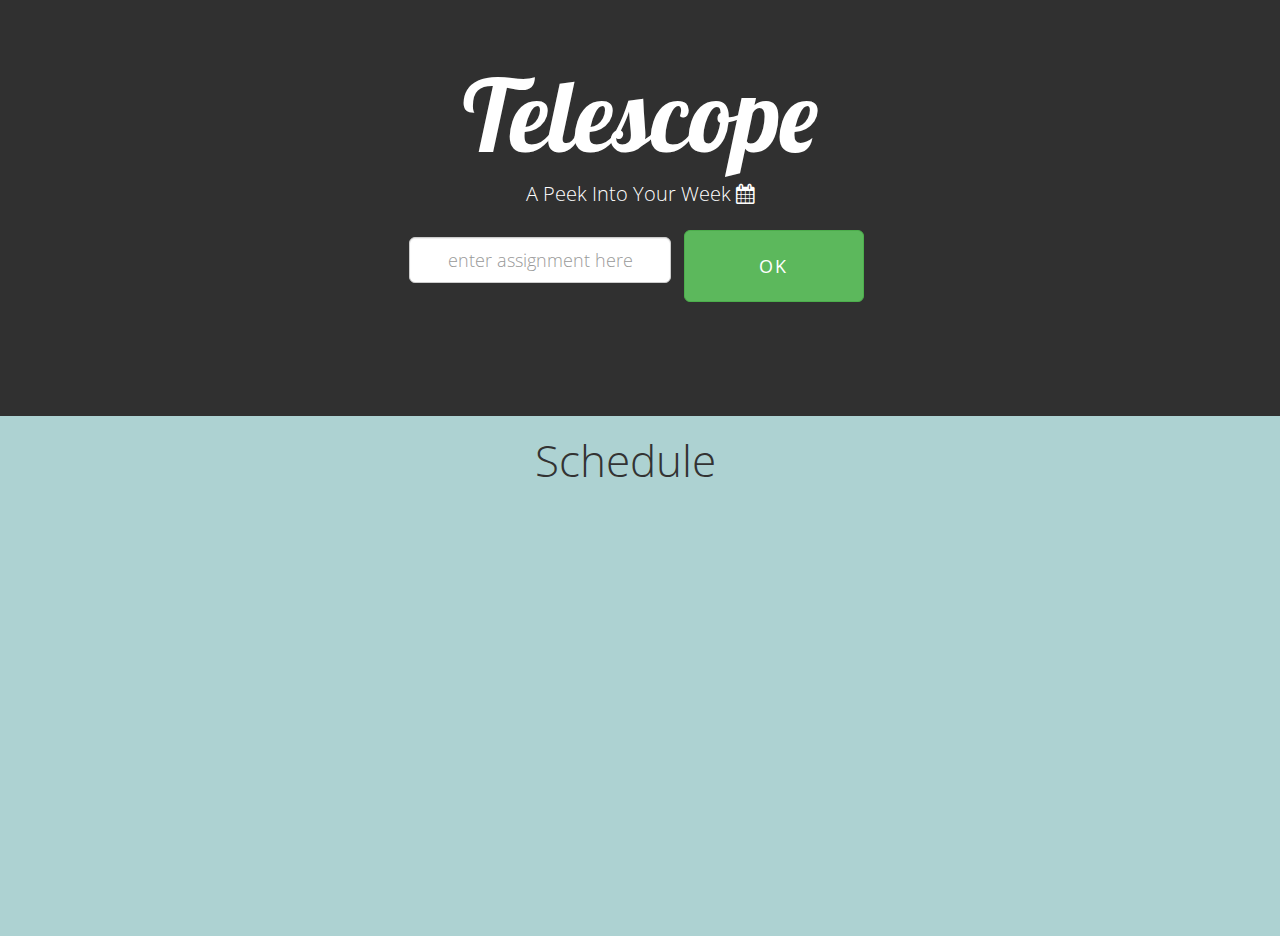
<file: index.html>
<!DOCTYPE html>
<head>
    <title>Telescope</title>

    <meta http-equiv="Content-Type" content="text/html"; charset="UTF-8">
    <script language="javascript" src="angular.min.js"></script>
    <script src="exam.js"></script>
    <script src="https://ajax.googleapis.com/ajax/libs/jquery/1.12.0/jquery.min.js"></script>

    <meta charset="utf-8">
    <meta http-equiv="X-UA-Compatible" content="IE=edge">
    <meta name="viewport" content="width=device-width, initial-scale=1">
    <meta name="description" content="">
    <meta name="author" content="">
    <link href="css/bootstrap.min.css" rel="stylesheet">
    <link href="font-awesome/css/font-awesome.min.css" rel="stylesheet">
    <link href="styles.css" rel="stylesheet">
    <link href='https://fonts.googleapis.com/css?family=Open+Sans:300,400,600,700' rel='stylesheet' type='text/css'>
    <link href='https://fonts.googleapis.com/css?family=Lobster' rel='stylesheet' type='text/css'>

    <script>
        $(document).ready(function(){
            $("#btn2").click(function(){
                var v = $("input").val();
                $(".row").append('<div class="col-md-12"><div class="project-icon"><p id="schedule">' + v + '</p></div><button class="fill">View More</button></div>');

                /* tweet out the assignment :) */
                if (v.length < 140)
                {
                    var tweet = 'http://twitter.com/home?status=' +encodeURIComponent(v);
                    window.open(tweet,'_blank');
                }
            });
        });
    </script>


</script>

</head>


<body>
    <header>

        <h1>Telescope</h1>

        <div class="one">
            <form class="form-inline" onsubmit="return false;">
                <p>A Peek Into Your Week <i class="fa fa-calendar" aria-hidden="true"></i></p>
                <input id="steam-id" class="form-control input-lg" type="text" placeholder="enter assignment here" />
                <button class="btn btn-success btn-lg" id="btn2" type="submit" onclick="OKButtonClicked()">OK</button>
            </form>

            <br /><br /><br /><br />
        </div>

        <div id="item">
           <div class="row">
                <h2>Schedule</h2>
            </div>
        </div>

    </header>

</body>

</html>
</file>
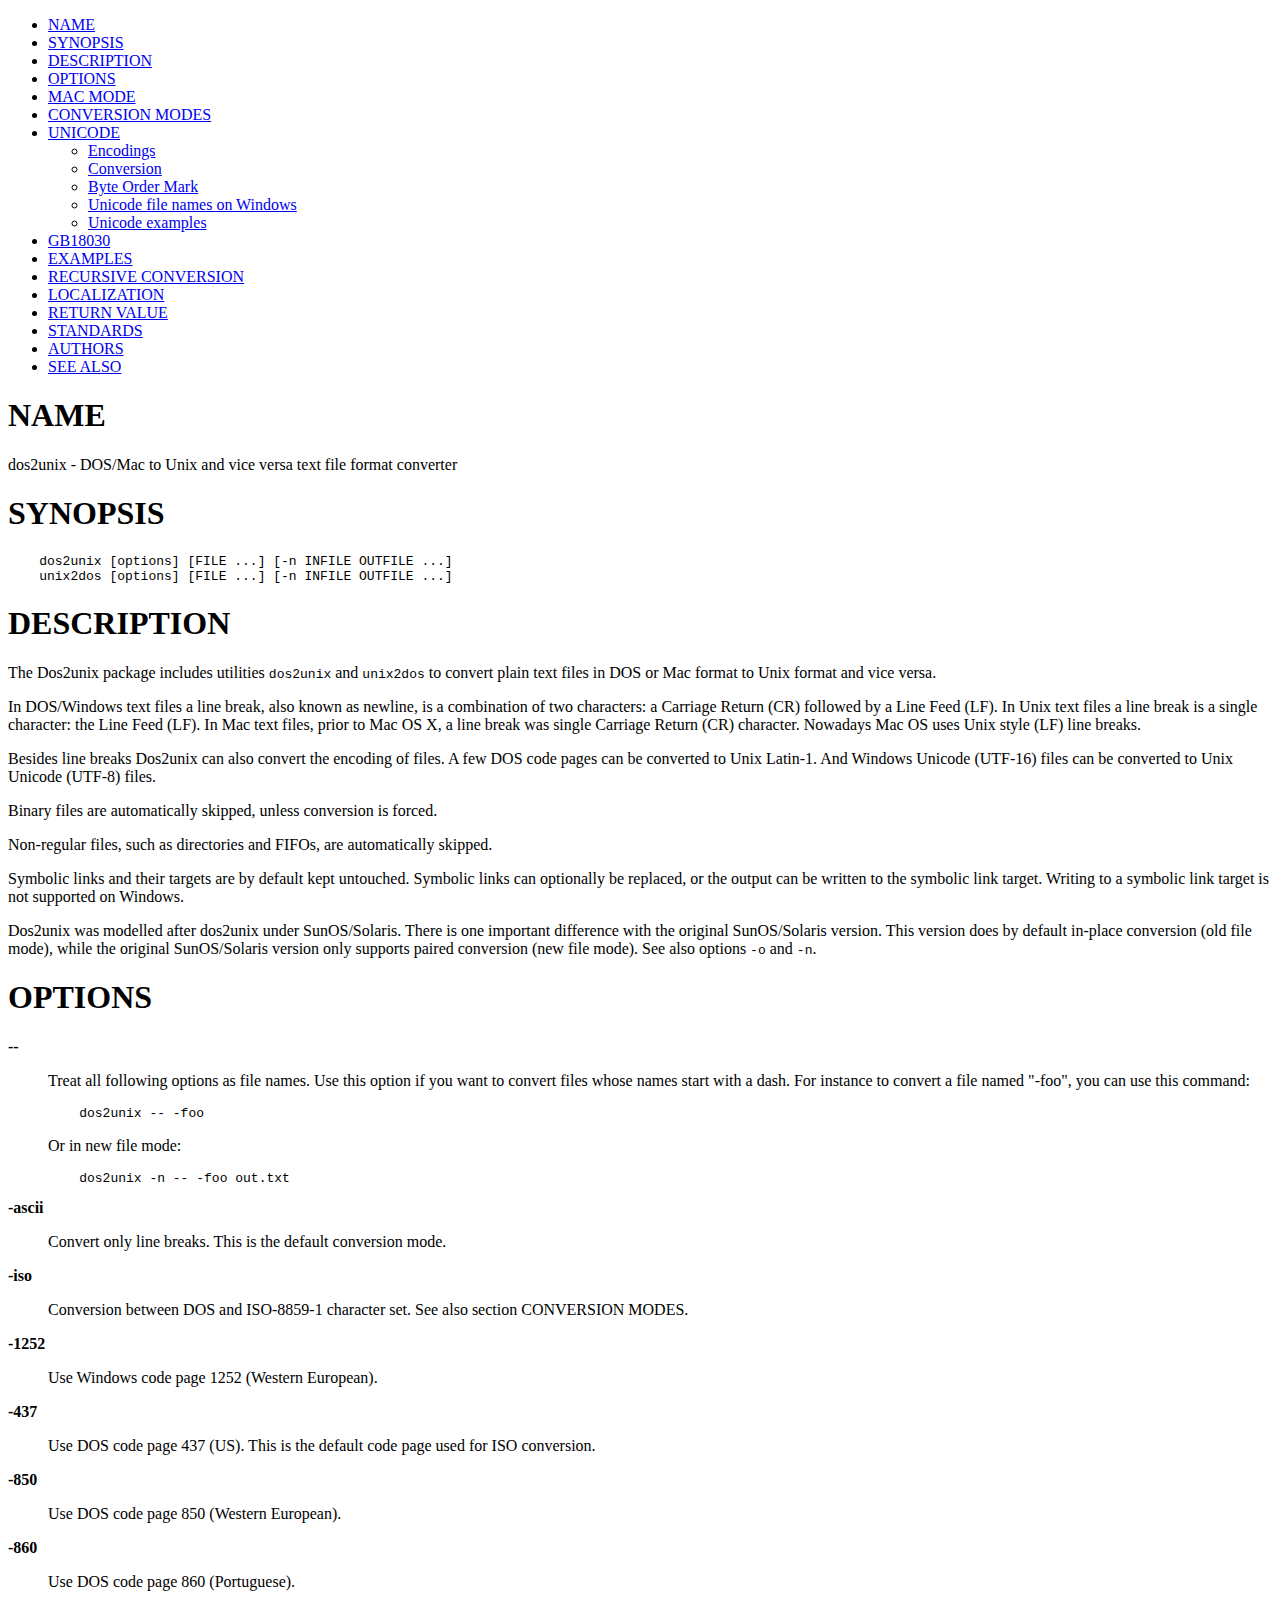
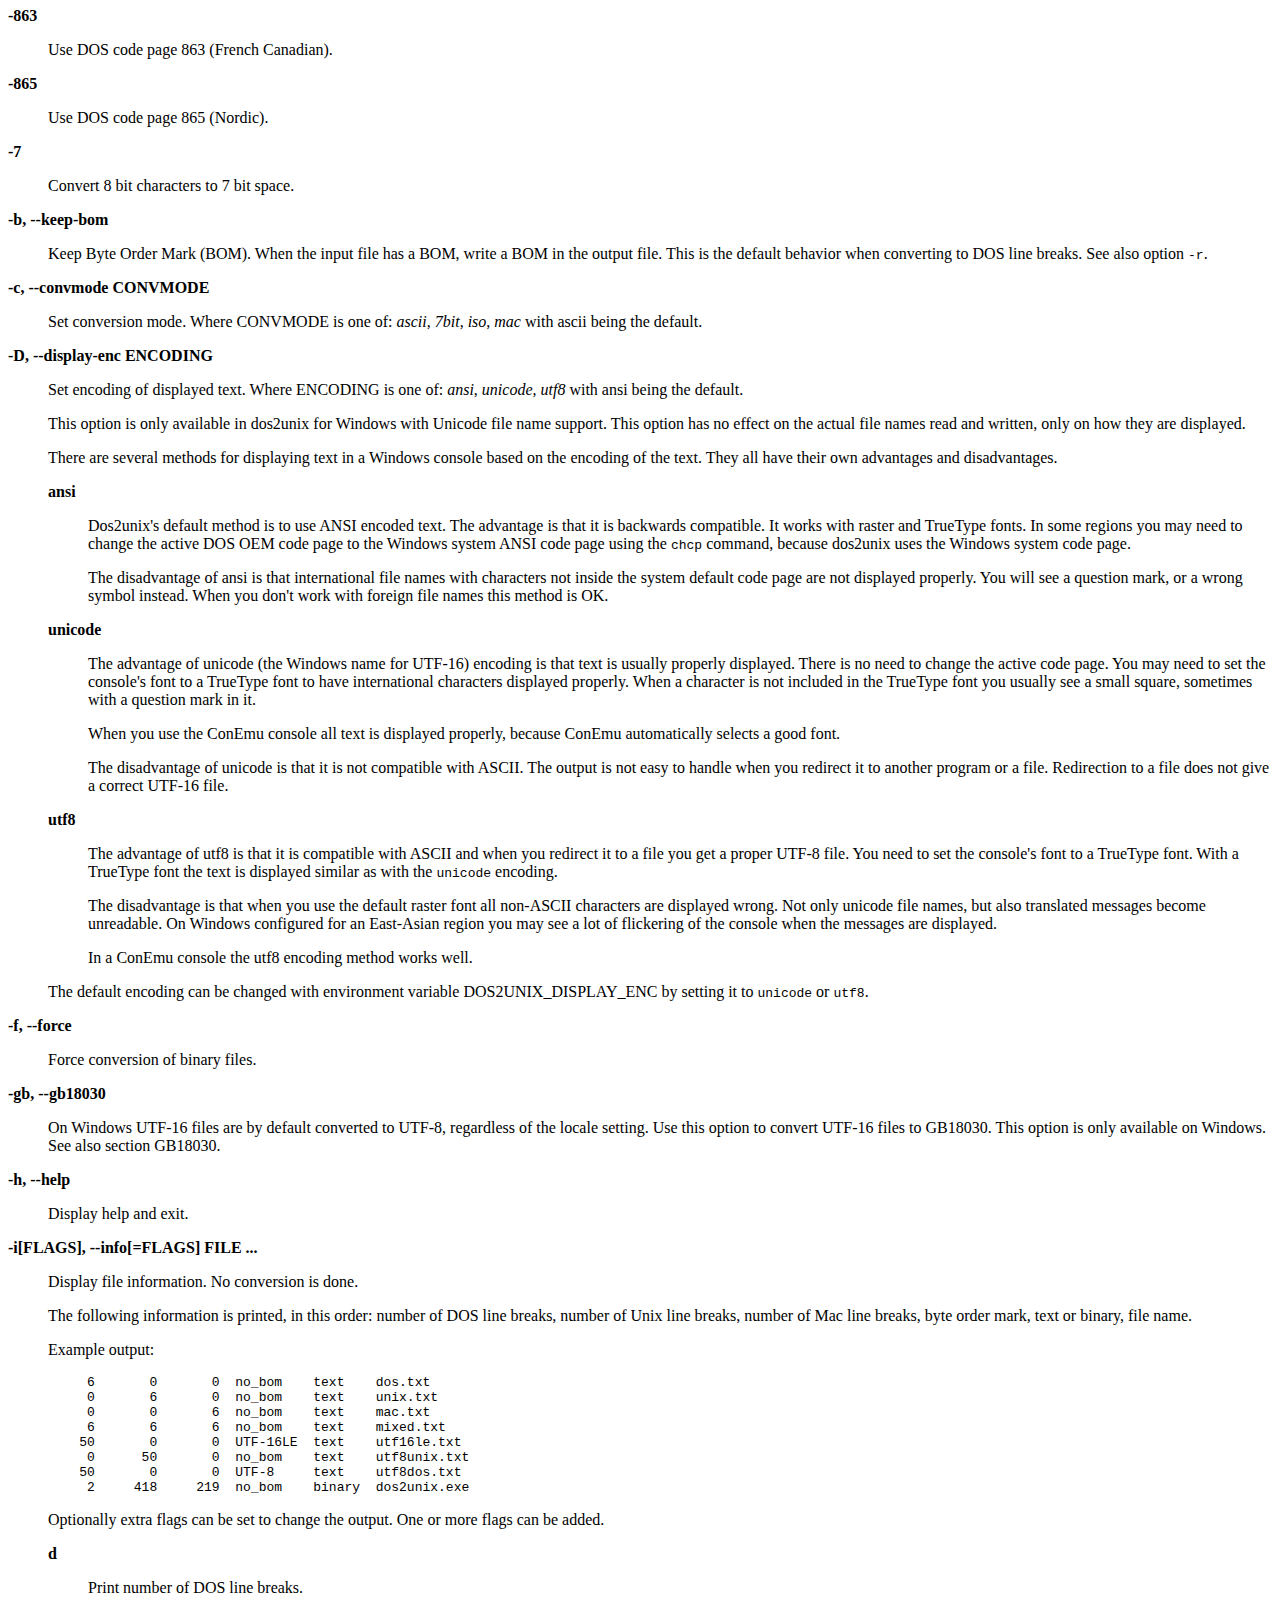
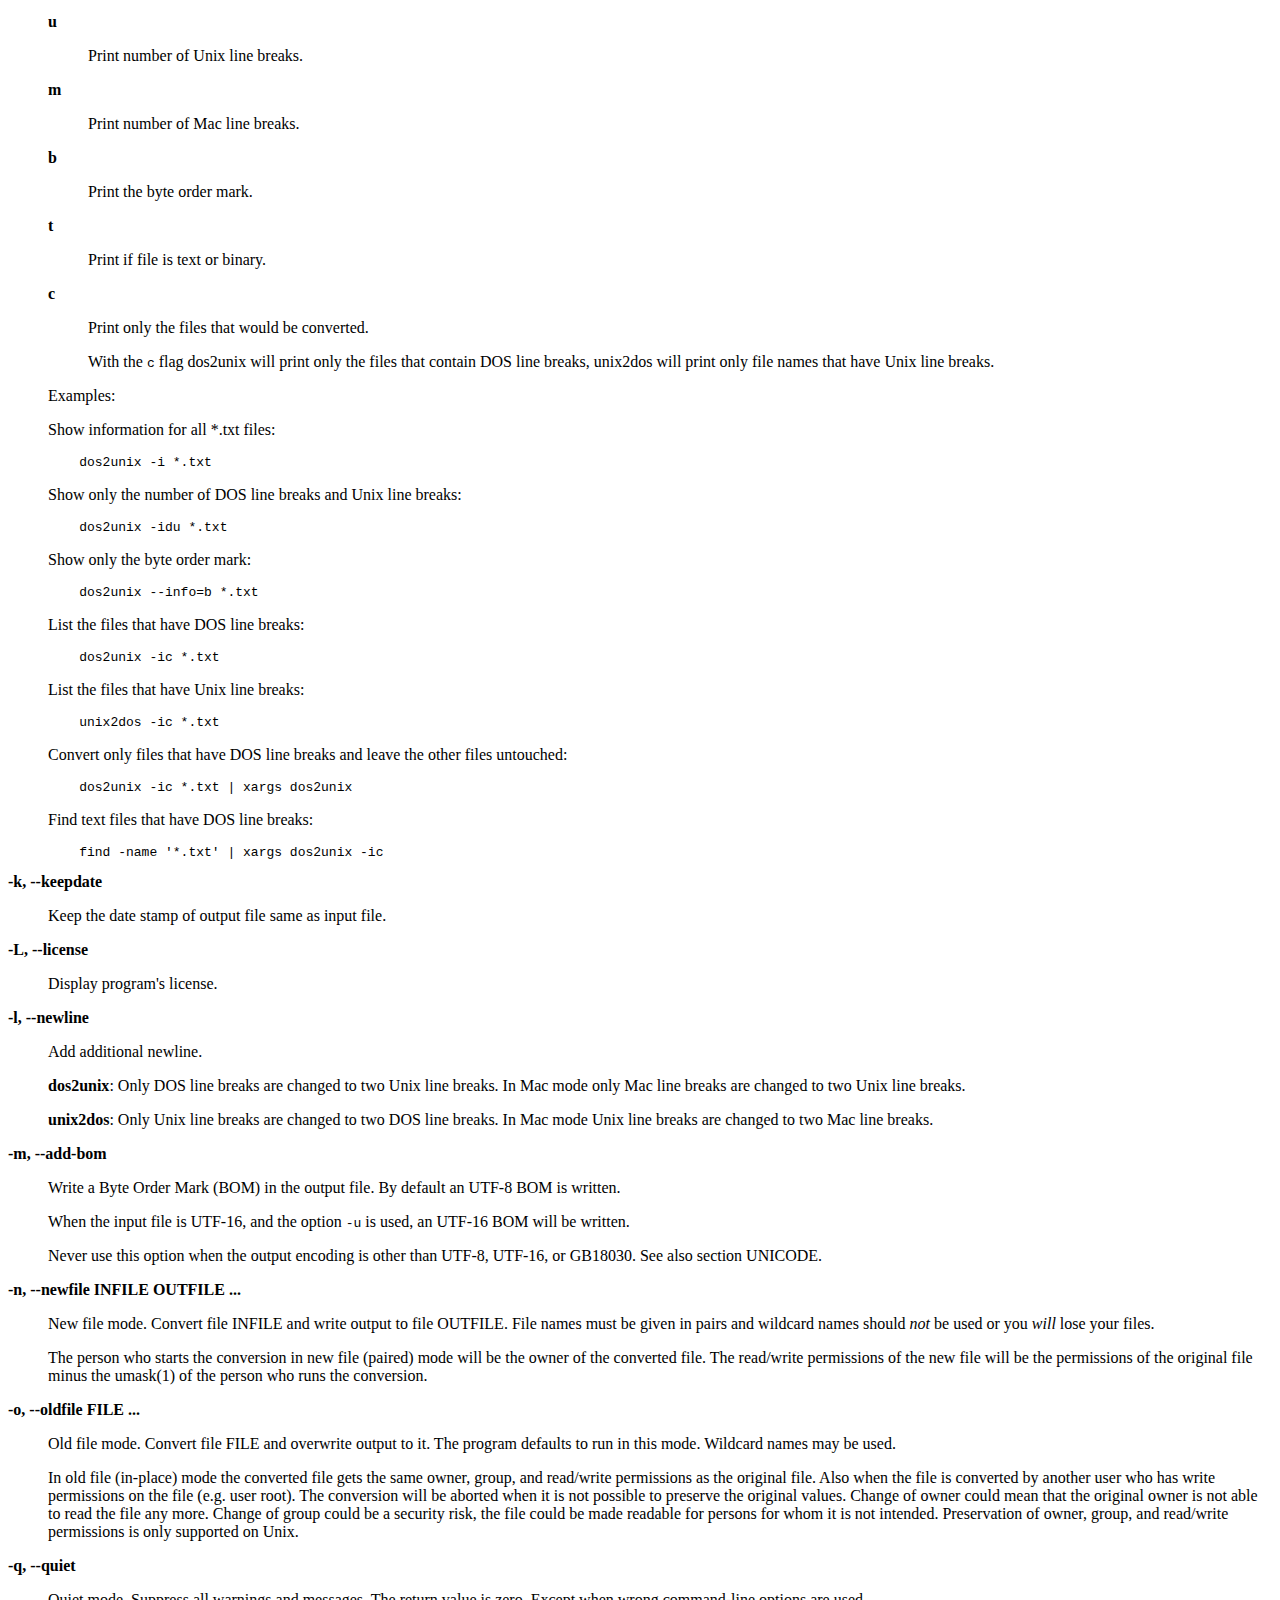
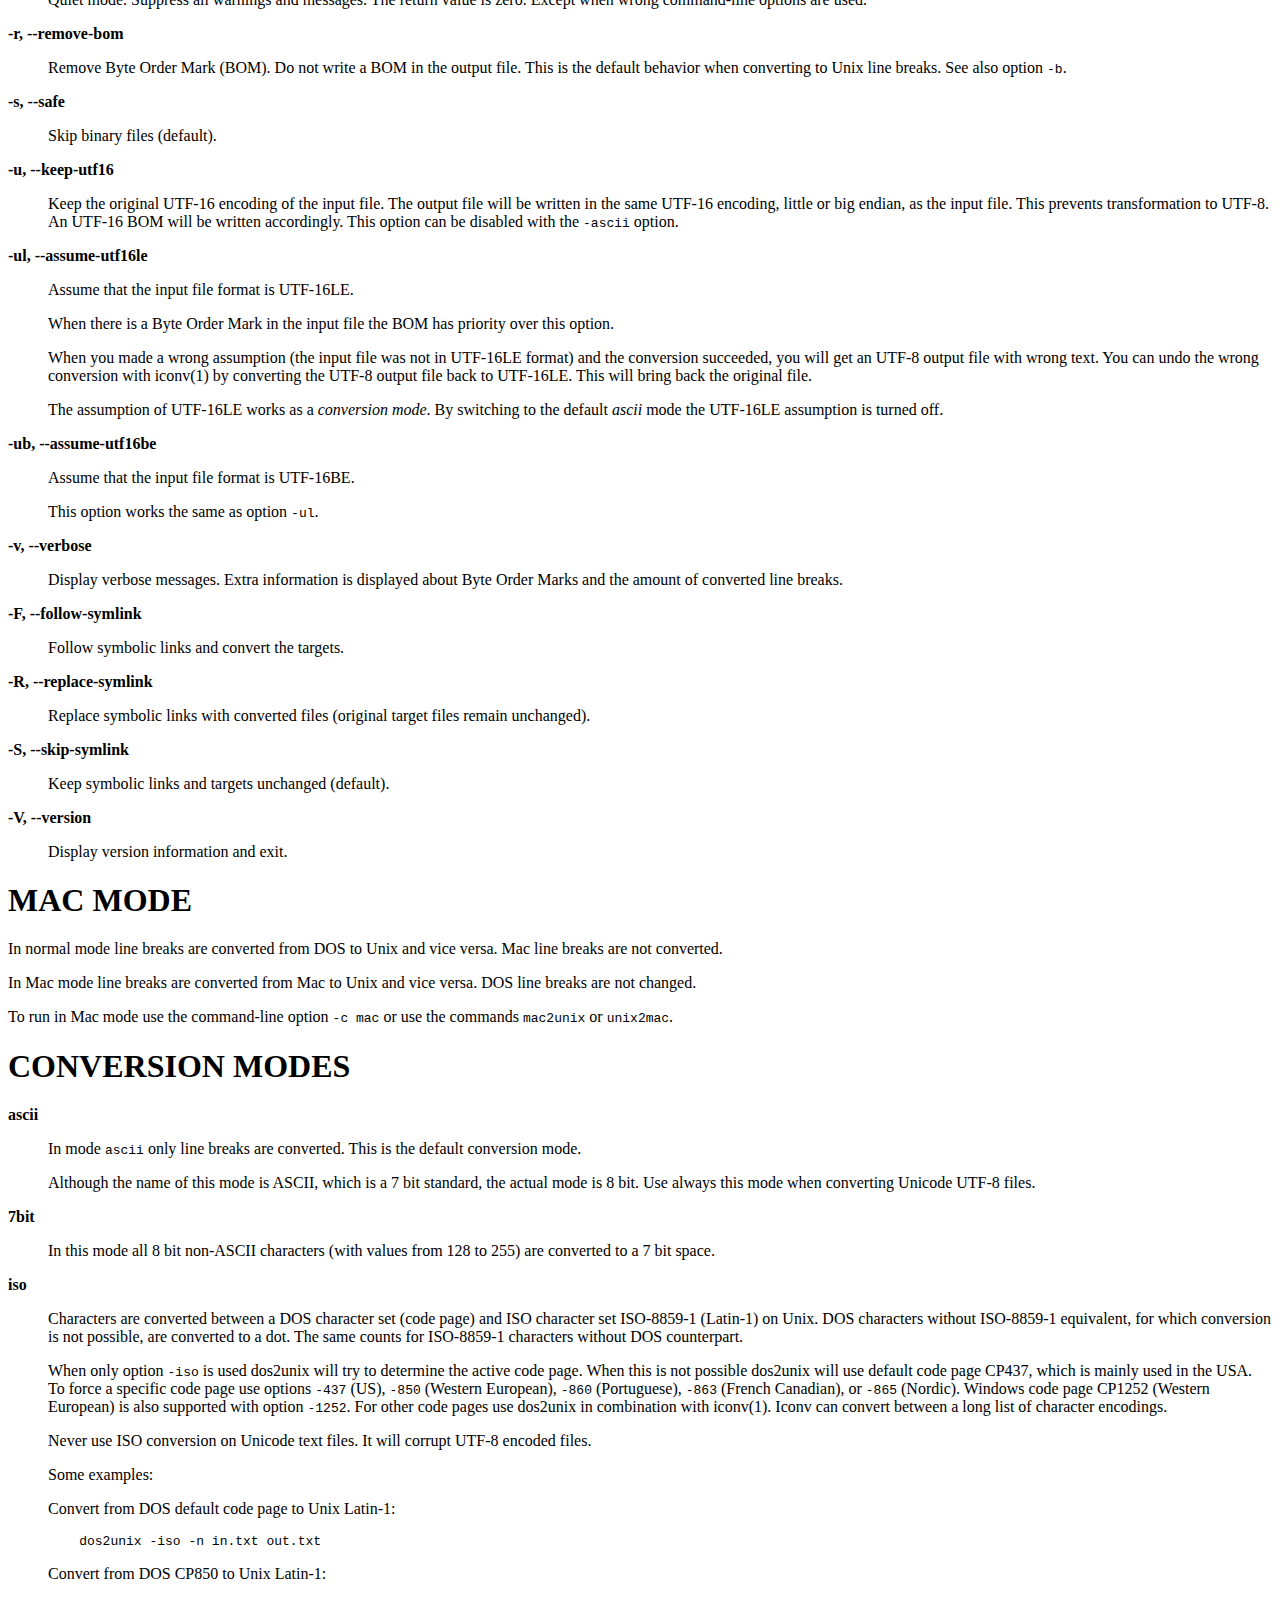
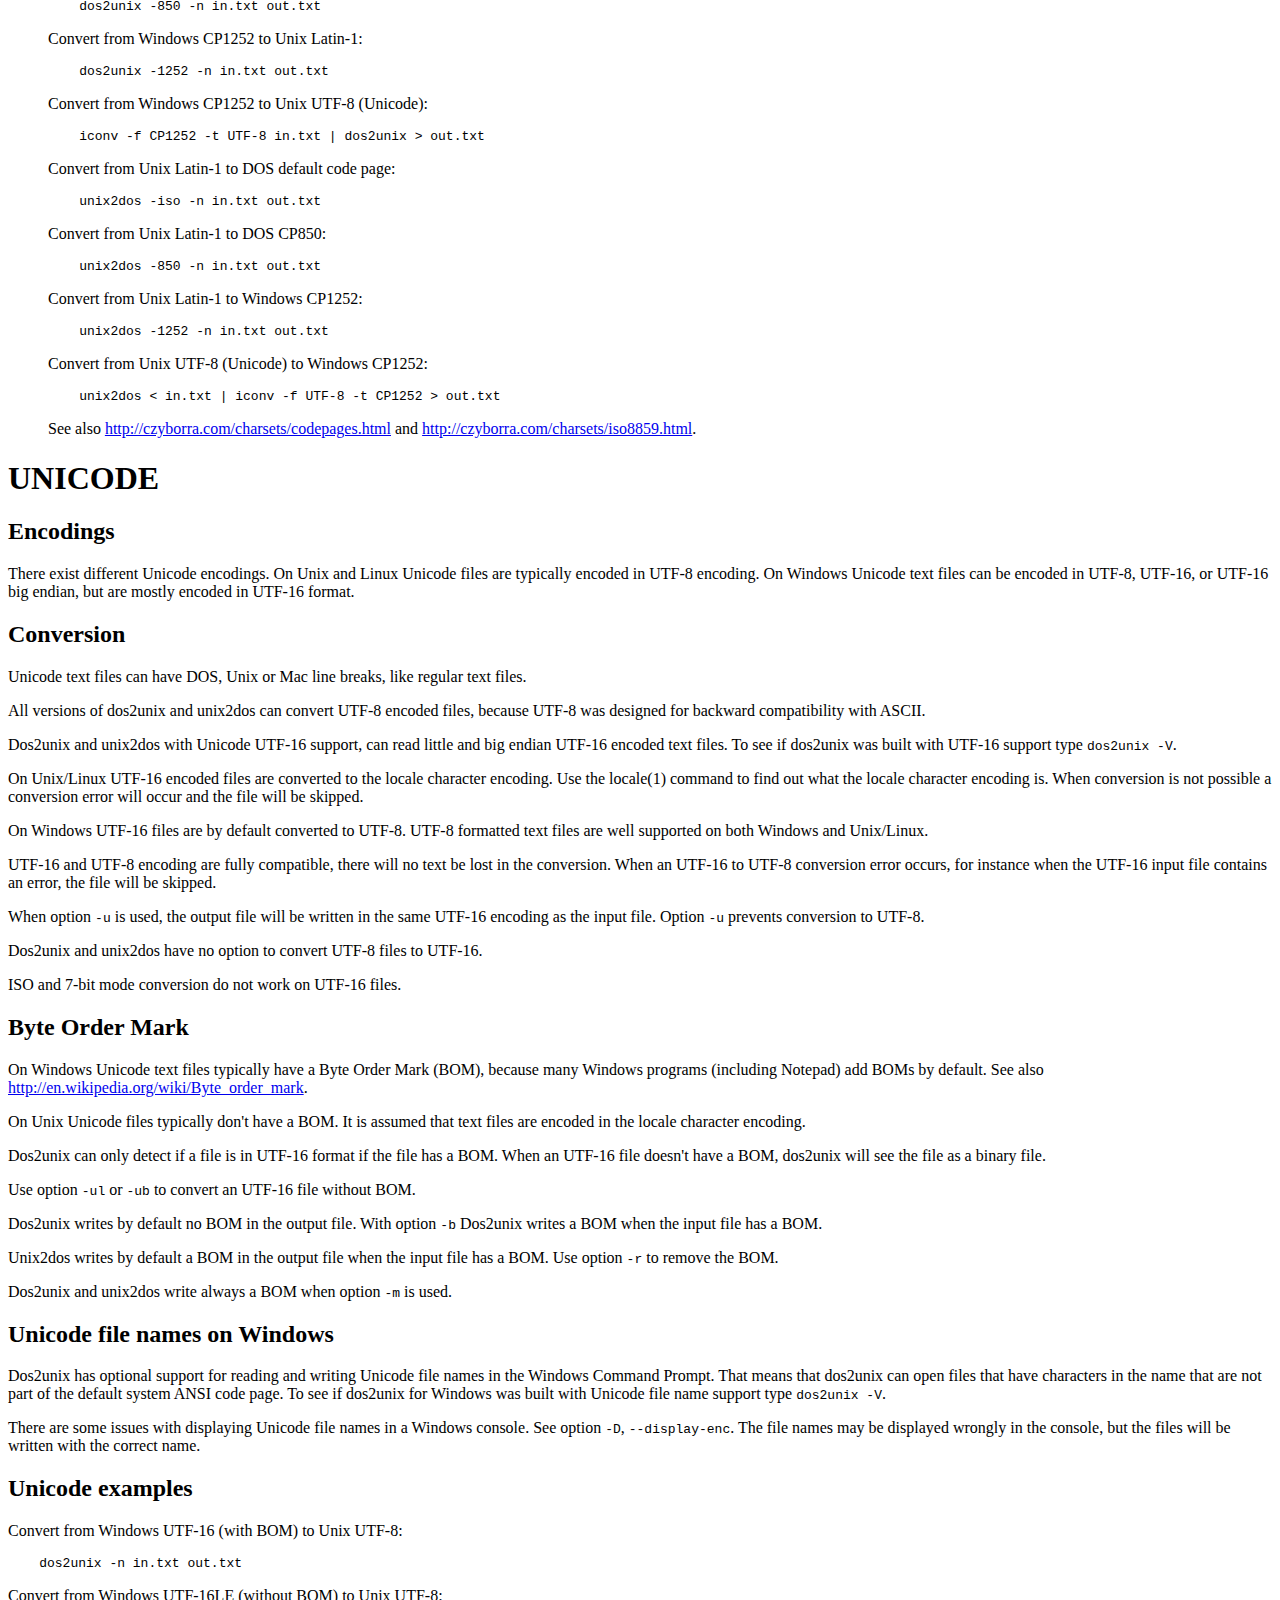
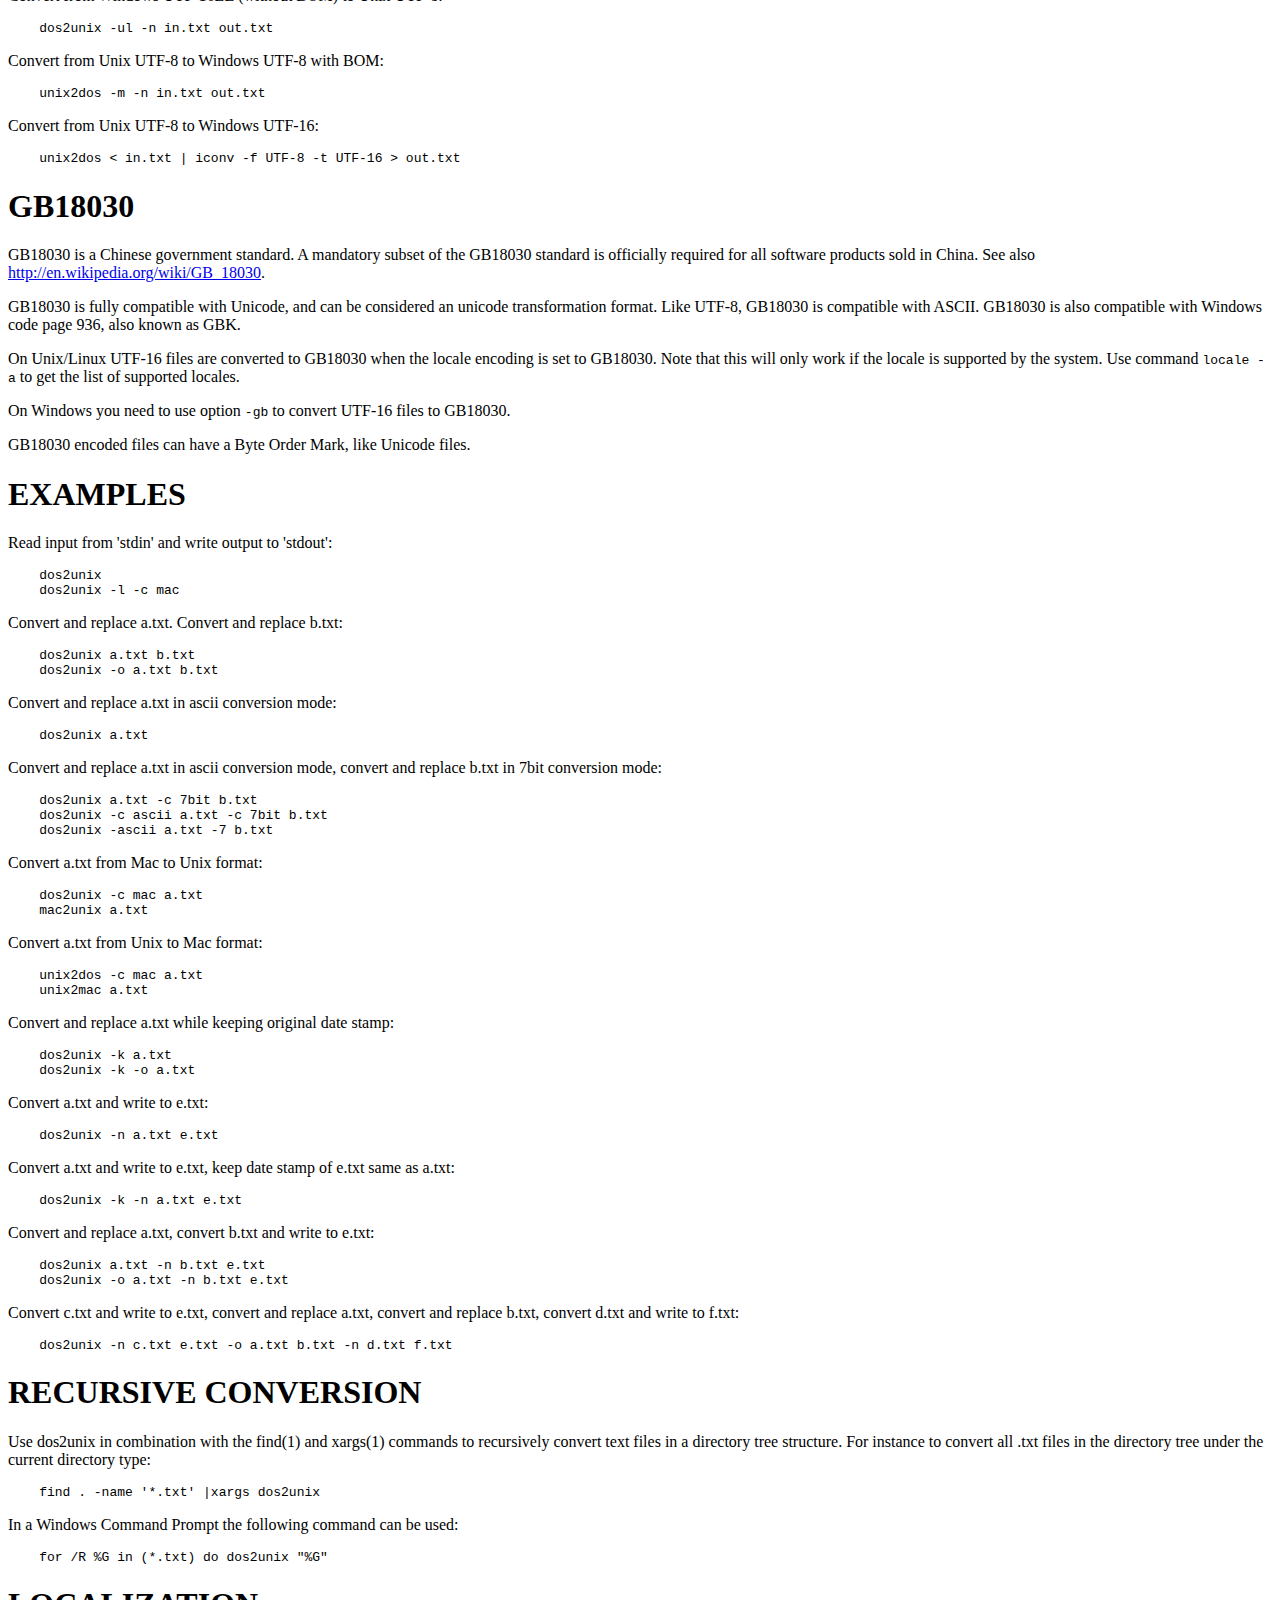
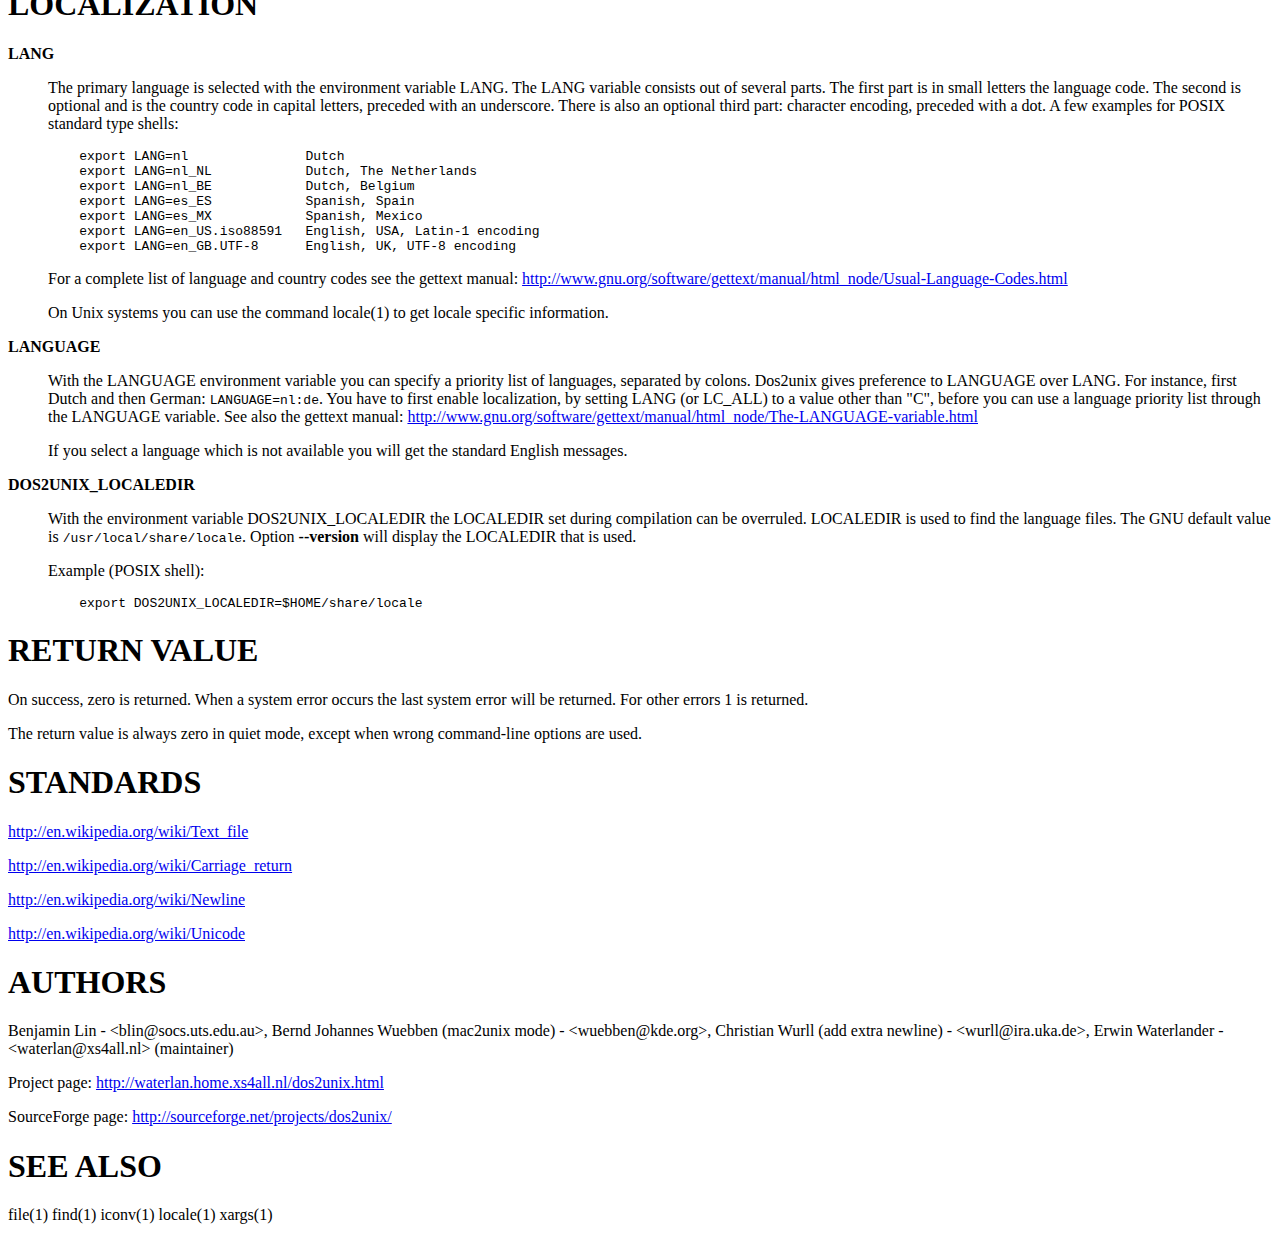
<file: usr/share/doc/dos2unix/dos2unix.htm>
<?xml version="1.0" ?>
<!DOCTYPE html PUBLIC "-//W3C//DTD XHTML 1.0 Strict//EN" "http://www.w3.org/TR/xhtml1/DTD/xhtml1-strict.dtd">
<html xmlns="http://www.w3.org/1999/xhtml">
<head>
<title>dos2unix 7.3.2 - DOS/MAC to UNIX and vice versa text file format converter</title>
<meta http-equiv="content-type" content="text/html; charset=utf-8" />
<link rev="made" href="mailto:ASSI@cygwin.nonet" />
</head>

<body>



<ul id="index">
  <li><a href="#NAME">NAME</a></li>
  <li><a href="#SYNOPSIS">SYNOPSIS</a></li>
  <li><a href="#DESCRIPTION">DESCRIPTION</a></li>
  <li><a href="#OPTIONS">OPTIONS</a></li>
  <li><a href="#MAC-MODE">MAC MODE</a></li>
  <li><a href="#CONVERSION-MODES">CONVERSION MODES</a></li>
  <li><a href="#UNICODE">UNICODE</a>
    <ul>
      <li><a href="#Encodings">Encodings</a></li>
      <li><a href="#Conversion">Conversion</a></li>
      <li><a href="#Byte-Order-Mark">Byte Order Mark</a></li>
      <li><a href="#Unicode-file-names-on-Windows">Unicode file names on Windows</a></li>
      <li><a href="#Unicode-examples">Unicode examples</a></li>
    </ul>
  </li>
  <li><a href="#GB18030">GB18030</a></li>
  <li><a href="#EXAMPLES">EXAMPLES</a></li>
  <li><a href="#RECURSIVE-CONVERSION">RECURSIVE CONVERSION</a></li>
  <li><a href="#LOCALIZATION">LOCALIZATION</a></li>
  <li><a href="#RETURN-VALUE">RETURN VALUE</a></li>
  <li><a href="#STANDARDS">STANDARDS</a></li>
  <li><a href="#AUTHORS">AUTHORS</a></li>
  <li><a href="#SEE-ALSO">SEE ALSO</a></li>
</ul>

<h1 id="NAME">NAME</h1>

<p>dos2unix - DOS/Mac to Unix and vice versa text file format converter</p>

<h1 id="SYNOPSIS">SYNOPSIS</h1>

<pre><code>    dos2unix [options] [FILE ...] [-n INFILE OUTFILE ...]
    unix2dos [options] [FILE ...] [-n INFILE OUTFILE ...]</code></pre>

<h1 id="DESCRIPTION">DESCRIPTION</h1>

<p>The Dos2unix package includes utilities <code>dos2unix</code> and <code>unix2dos</code> to convert plain text files in DOS or Mac format to Unix format and vice versa.</p>

<p>In DOS/Windows text files a line break, also known as newline, is a combination of two characters: a Carriage Return (CR) followed by a Line Feed (LF). In Unix text files a line break is a single character: the Line Feed (LF). In Mac text files, prior to Mac OS X, a line break was single Carriage Return (CR) character. Nowadays Mac OS uses Unix style (LF) line breaks.</p>

<p>Besides line breaks Dos2unix can also convert the encoding of files. A few DOS code pages can be converted to Unix Latin-1. And Windows Unicode (UTF-16) files can be converted to Unix Unicode (UTF-8) files.</p>

<p>Binary files are automatically skipped, unless conversion is forced.</p>

<p>Non-regular files, such as directories and FIFOs, are automatically skipped.</p>

<p>Symbolic links and their targets are by default kept untouched. Symbolic links can optionally be replaced, or the output can be written to the symbolic link target. Writing to a symbolic link target is not supported on Windows.</p>

<p>Dos2unix was modelled after dos2unix under SunOS/Solaris. There is one important difference with the original SunOS/Solaris version. This version does by default in-place conversion (old file mode), while the original SunOS/Solaris version only supports paired conversion (new file mode). See also options <code>-o</code> and <code>-n</code>.</p>

<h1 id="OPTIONS">OPTIONS</h1>

<dl>

<dt id="pod"><b>--</b></dt>
<dd>

<p>Treat all following options as file names. Use this option if you want to convert files whose names start with a dash. For instance to convert a file named &quot;-foo&quot;, you can use this command:</p>

<pre><code>    dos2unix -- -foo</code></pre>

<p>Or in new file mode:</p>

<pre><code>    dos2unix -n -- -foo out.txt</code></pre>

</dd>
<dt id="ascii"><b>-ascii</b></dt>
<dd>

<p>Convert only line breaks. This is the default conversion mode.</p>

</dd>
<dt id="iso"><b>-iso</b></dt>
<dd>

<p>Conversion between DOS and ISO-8859-1 character set. See also section CONVERSION MODES.</p>

</dd>
<dt id="pod-1252"><b>-1252</b></dt>
<dd>

<p>Use Windows code page 1252 (Western European).</p>

</dd>
<dt id="pod-437"><b>-437</b></dt>
<dd>

<p>Use DOS code page 437 (US). This is the default code page used for ISO conversion.</p>

</dd>
<dt id="pod-850"><b>-850</b></dt>
<dd>

<p>Use DOS code page 850 (Western European).</p>

</dd>
<dt id="pod-860"><b>-860</b></dt>
<dd>

<p>Use DOS code page 860 (Portuguese).</p>

</dd>
<dt id="pod-863"><b>-863</b></dt>
<dd>

<p>Use DOS code page 863 (French Canadian).</p>

</dd>
<dt id="pod-865"><b>-865</b></dt>
<dd>

<p>Use DOS code page 865 (Nordic).</p>

</dd>
<dt id="pod-7"><b>-7</b></dt>
<dd>

<p>Convert 8 bit characters to 7 bit space.</p>

</dd>
<dt id="b---keep-bom"><b>-b, --keep-bom</b></dt>
<dd>

<p>Keep Byte Order Mark (BOM). When the input file has a BOM, write a BOM in the output file. This is the default behavior when converting to DOS line breaks. See also option <code>-r</code>.</p>

</dd>
<dt id="c---convmode-CONVMODE"><b>-c, --convmode CONVMODE</b></dt>
<dd>

<p>Set conversion mode. Where CONVMODE is one of: <i>ascii</i>, <i>7bit</i>, <i>iso</i>, <i>mac</i> with ascii being the default.</p>

</dd>
<dt id="D---display-enc-ENCODING"><b>-D, --display-enc ENCODING</b></dt>
<dd>

<p>Set encoding of displayed text. Where ENCODING is one of: <i>ansi</i>, <i>unicode</i>, <i>utf8</i> with ansi being the default.</p>

<p>This option is only available in dos2unix for Windows with Unicode file name support. This option has no effect on the actual file names read and written, only on how they are displayed.</p>

<p>There are several methods for displaying text in a Windows console based on the encoding of the text. They all have their own advantages and disadvantages.</p>

<dl>

<dt id="ansi"><b>ansi</b></dt>
<dd>

<p>Dos2unix&#39;s default method is to use ANSI encoded text. The advantage is that it is backwards compatible. It works with raster and TrueType fonts. In some regions you may need to change the active DOS OEM code page to the Windows system ANSI code page using the <code>chcp</code> command, because dos2unix uses the Windows system code page.</p>

<p>The disadvantage of ansi is that international file names with characters not inside the system default code page are not displayed properly. You will see a question mark, or a wrong symbol instead. When you don&#39;t work with foreign file names this method is OK.</p>

</dd>
<dt id="unicode"><b>unicode</b></dt>
<dd>

<p>The advantage of unicode (the Windows name for UTF-16) encoding is that text is usually properly displayed. There is no need to change the active code page. You may need to set the console&#39;s font to a TrueType font to have international characters displayed properly. When a character is not included in the TrueType font you usually see a small square, sometimes with a question mark in it.</p>

<p>When you use the ConEmu console all text is displayed properly, because ConEmu automatically selects a good font.</p>

<p>The disadvantage of unicode is that it is not compatible with ASCII. The output is not easy to handle when you redirect it to another program or a file. Redirection to a file does not give a correct UTF-16 file.</p>

</dd>
<dt id="utf8"><b>utf8</b></dt>
<dd>

<p>The advantage of utf8 is that it is compatible with ASCII and when you redirect it to a file you get a proper UTF-8 file. You need to set the console&#39;s font to a TrueType font. With a TrueType font the text is displayed similar as with the <code>unicode</code> encoding.</p>

<p>The disadvantage is that when you use the default raster font all non-ASCII characters are displayed wrong. Not only unicode file names, but also translated messages become unreadable. On Windows configured for an East-Asian region you may see a lot of flickering of the console when the messages are displayed.</p>

<p>In a ConEmu console the utf8 encoding method works well.</p>

</dd>
</dl>

<p>The default encoding can be changed with environment variable DOS2UNIX_DISPLAY_ENC by setting it to <code>unicode</code> or <code>utf8</code>.</p>

</dd>
<dt id="f---force"><b>-f, --force</b></dt>
<dd>

<p>Force conversion of binary files.</p>

</dd>
<dt id="gb---gb18030"><b>-gb, --gb18030</b></dt>
<dd>

<p>On Windows UTF-16 files are by default converted to UTF-8, regardless of the locale setting. Use this option to convert UTF-16 files to GB18030. This option is only available on Windows. See also section GB18030.</p>

</dd>
<dt id="h---help"><b>-h, --help</b></dt>
<dd>

<p>Display help and exit.</p>

</dd>
<dt id="i-FLAGS---info-FLAGS-FILE"><b>-i[FLAGS], --info[=FLAGS] FILE ...</b></dt>
<dd>

<p>Display file information. No conversion is done.</p>

<p>The following information is printed, in this order: number of DOS line breaks, number of Unix line breaks, number of Mac line breaks, byte order mark, text or binary, file name.</p>

<p>Example output:</p>

<pre><code>     6       0       0  no_bom    text    dos.txt
     0       6       0  no_bom    text    unix.txt
     0       0       6  no_bom    text    mac.txt
     6       6       6  no_bom    text    mixed.txt
    50       0       0  UTF-16LE  text    utf16le.txt
     0      50       0  no_bom    text    utf8unix.txt
    50       0       0  UTF-8     text    utf8dos.txt
     2     418     219  no_bom    binary  dos2unix.exe</code></pre>

<p>Optionally extra flags can be set to change the output. One or more flags can be added.</p>

<dl>

<dt id="d"><b>d</b></dt>
<dd>

<p>Print number of DOS line breaks.</p>

</dd>
<dt id="u"><b>u</b></dt>
<dd>

<p>Print number of Unix line breaks.</p>

</dd>
<dt id="m"><b>m</b></dt>
<dd>

<p>Print number of Mac line breaks.</p>

</dd>
<dt id="b"><b>b</b></dt>
<dd>

<p>Print the byte order mark.</p>

</dd>
<dt id="t"><b>t</b></dt>
<dd>

<p>Print if file is text or binary.</p>

</dd>
<dt id="c"><b>c</b></dt>
<dd>

<p>Print only the files that would be converted.</p>

<p>With the <code>c</code> flag dos2unix will print only the files that contain DOS line breaks, unix2dos will print only file names that have Unix line breaks.</p>

</dd>
</dl>

<p>Examples:</p>

<p>Show information for all *.txt files:</p>

<pre><code>    dos2unix -i *.txt</code></pre>

<p>Show only the number of DOS line breaks and Unix line breaks:</p>

<pre><code>    dos2unix -idu *.txt</code></pre>

<p>Show only the byte order mark:</p>

<pre><code>    dos2unix --info=b *.txt</code></pre>

<p>List the files that have DOS line breaks:</p>

<pre><code>    dos2unix -ic *.txt</code></pre>

<p>List the files that have Unix line breaks:</p>

<pre><code>    unix2dos -ic *.txt</code></pre>

<p>Convert only files that have DOS line breaks and leave the other files untouched:</p>

<pre><code>    dos2unix -ic *.txt | xargs dos2unix</code></pre>

<p>Find text files that have DOS line breaks:</p>

<pre><code>    find -name &#39;*.txt&#39; | xargs dos2unix -ic</code></pre>

</dd>
<dt id="k---keepdate"><b>-k, --keepdate</b></dt>
<dd>

<p>Keep the date stamp of output file same as input file.</p>

</dd>
<dt id="L---license"><b>-L, --license</b></dt>
<dd>

<p>Display program&#39;s license.</p>

</dd>
<dt id="l---newline"><b>-l, --newline</b></dt>
<dd>

<p>Add additional newline.</p>

<p><b>dos2unix</b>: Only DOS line breaks are changed to two Unix line breaks. In Mac mode only Mac line breaks are changed to two Unix line breaks.</p>

<p><b>unix2dos</b>: Only Unix line breaks are changed to two DOS line breaks. In Mac mode Unix line breaks are changed to two Mac line breaks.</p>

</dd>
<dt id="m---add-bom"><b>-m, --add-bom</b></dt>
<dd>

<p>Write a Byte Order Mark (BOM) in the output file. By default an UTF-8 BOM is written.</p>

<p>When the input file is UTF-16, and the option <code>-u</code> is used, an UTF-16 BOM will be written.</p>

<p>Never use this option when the output encoding is other than UTF-8, UTF-16, or GB18030. See also section UNICODE.</p>

</dd>
<dt id="n---newfile-INFILE-OUTFILE"><b>-n, --newfile INFILE OUTFILE ...</b></dt>
<dd>

<p>New file mode. Convert file INFILE and write output to file OUTFILE. File names must be given in pairs and wildcard names should <i>not</i> be used or you <i>will</i> lose your files.</p>

<p>The person who starts the conversion in new file (paired) mode will be the owner of the converted file. The read/write permissions of the new file will be the permissions of the original file minus the umask(1) of the person who runs the conversion.</p>

</dd>
<dt id="o---oldfile-FILE"><b>-o, --oldfile FILE ...</b></dt>
<dd>

<p>Old file mode. Convert file FILE and overwrite output to it. The program defaults to run in this mode. Wildcard names may be used.</p>

<p>In old file (in-place) mode the converted file gets the same owner, group, and read/write permissions as the original file. Also when the file is converted by another user who has write permissions on the file (e.g. user root). The conversion will be aborted when it is not possible to preserve the original values. Change of owner could mean that the original owner is not able to read the file any more. Change of group could be a security risk, the file could be made readable for persons for whom it is not intended. Preservation of owner, group, and read/write permissions is only supported on Unix.</p>

</dd>
<dt id="q---quiet"><b>-q, --quiet</b></dt>
<dd>

<p>Quiet mode. Suppress all warnings and messages. The return value is zero. Except when wrong command-line options are used.</p>

</dd>
<dt id="r---remove-bom"><b>-r, --remove-bom</b></dt>
<dd>

<p>Remove Byte Order Mark (BOM). Do not write a BOM in the output file. This is the default behavior when converting to Unix line breaks. See also option <code>-b</code>.</p>

</dd>
<dt id="s---safe"><b>-s, --safe</b></dt>
<dd>

<p>Skip binary files (default).</p>

</dd>
<dt id="u---keep-utf16"><b>-u, --keep-utf16</b></dt>
<dd>

<p>Keep the original UTF-16 encoding of the input file. The output file will be written in the same UTF-16 encoding, little or big endian, as the input file. This prevents transformation to UTF-8. An UTF-16 BOM will be written accordingly. This option can be disabled with the <code>-ascii</code> option.</p>

</dd>
<dt id="ul---assume-utf16le"><b>-ul, --assume-utf16le</b></dt>
<dd>

<p>Assume that the input file format is UTF-16LE.</p>

<p>When there is a Byte Order Mark in the input file the BOM has priority over this option.</p>

<p>When you made a wrong assumption (the input file was not in UTF-16LE format) and the conversion succeeded, you will get an UTF-8 output file with wrong text. You can undo the wrong conversion with iconv(1) by converting the UTF-8 output file back to UTF-16LE. This will bring back the original file.</p>

<p>The assumption of UTF-16LE works as a <i>conversion mode</i>. By switching to the default <i>ascii</i> mode the UTF-16LE assumption is turned off.</p>

</dd>
<dt id="ub---assume-utf16be"><b>-ub, --assume-utf16be</b></dt>
<dd>

<p>Assume that the input file format is UTF-16BE.</p>

<p>This option works the same as option <code>-ul</code>.</p>

</dd>
<dt id="v---verbose"><b>-v, --verbose</b></dt>
<dd>

<p>Display verbose messages. Extra information is displayed about Byte Order Marks and the amount of converted line breaks.</p>

</dd>
<dt id="F---follow-symlink"><b>-F, --follow-symlink</b></dt>
<dd>

<p>Follow symbolic links and convert the targets.</p>

</dd>
<dt id="R---replace-symlink"><b>-R, --replace-symlink</b></dt>
<dd>

<p>Replace symbolic links with converted files (original target files remain unchanged).</p>

</dd>
<dt id="S---skip-symlink"><b>-S, --skip-symlink</b></dt>
<dd>

<p>Keep symbolic links and targets unchanged (default).</p>

</dd>
<dt id="V---version"><b>-V, --version</b></dt>
<dd>

<p>Display version information and exit.</p>

</dd>
</dl>

<h1 id="MAC-MODE">MAC MODE</h1>

<p>In normal mode line breaks are converted from DOS to Unix and vice versa. Mac line breaks are not converted.</p>

<p>In Mac mode line breaks are converted from Mac to Unix and vice versa. DOS line breaks are not changed.</p>

<p>To run in Mac mode use the command-line option <code>-c mac</code> or use the commands <code>mac2unix</code> or <code>unix2mac</code>.</p>

<h1 id="CONVERSION-MODES">CONVERSION MODES</h1>

<dl>

<dt id="ascii1"><b>ascii</b></dt>
<dd>

<p>In mode <code>ascii</code> only line breaks are converted. This is the default conversion mode.</p>

<p>Although the name of this mode is ASCII, which is a 7 bit standard, the actual mode is 8 bit. Use always this mode when converting Unicode UTF-8 files.</p>

</dd>
<dt id="bit"><b>7bit</b></dt>
<dd>

<p>In this mode all 8 bit non-ASCII characters (with values from 128 to 255) are converted to a 7 bit space.</p>

</dd>
<dt id="iso1"><b>iso</b></dt>
<dd>

<p>Characters are converted between a DOS character set (code page) and ISO character set ISO-8859-1 (Latin-1) on Unix. DOS characters without ISO-8859-1 equivalent, for which conversion is not possible, are converted to a dot. The same counts for ISO-8859-1 characters without DOS counterpart.</p>

<p>When only option <code>-iso</code> is used dos2unix will try to determine the active code page. When this is not possible dos2unix will use default code page CP437, which is mainly used in the USA. To force a specific code page use options <code>-437</code> (US), <code>-850</code> (Western European), <code>-860</code> (Portuguese), <code>-863</code> (French Canadian), or <code>-865</code> (Nordic). Windows code page CP1252 (Western European) is also supported with option <code>-1252</code>. For other code pages use dos2unix in combination with iconv(1). Iconv can convert between a long list of character encodings.</p>

<p>Never use ISO conversion on Unicode text files. It will corrupt UTF-8 encoded files.</p>

<p>Some examples:</p>

<p>Convert from DOS default code page to Unix Latin-1:</p>

<pre><code>    dos2unix -iso -n in.txt out.txt</code></pre>

<p>Convert from DOS CP850 to Unix Latin-1:</p>

<pre><code>    dos2unix -850 -n in.txt out.txt</code></pre>

<p>Convert from Windows CP1252 to Unix Latin-1:</p>

<pre><code>    dos2unix -1252 -n in.txt out.txt</code></pre>

<p>Convert from Windows CP1252 to Unix UTF-8 (Unicode):</p>

<pre><code>    iconv -f CP1252 -t UTF-8 in.txt | dos2unix &gt; out.txt</code></pre>

<p>Convert from Unix Latin-1 to DOS default code page:</p>

<pre><code>    unix2dos -iso -n in.txt out.txt</code></pre>

<p>Convert from Unix Latin-1 to DOS CP850:</p>

<pre><code>    unix2dos -850 -n in.txt out.txt</code></pre>

<p>Convert from Unix Latin-1 to Windows CP1252:</p>

<pre><code>    unix2dos -1252 -n in.txt out.txt</code></pre>

<p>Convert from Unix UTF-8 (Unicode) to Windows CP1252:</p>

<pre><code>    unix2dos &lt; in.txt | iconv -f UTF-8 -t CP1252 &gt; out.txt</code></pre>

<p>See also <a href="http://czyborra.com/charsets/codepages.html">http://czyborra.com/charsets/codepages.html</a> and <a href="http://czyborra.com/charsets/iso8859.html">http://czyborra.com/charsets/iso8859.html</a>.</p>

</dd>
</dl>

<h1 id="UNICODE">UNICODE</h1>

<h2 id="Encodings">Encodings</h2>

<p>There exist different Unicode encodings. On Unix and Linux Unicode files are typically encoded in UTF-8 encoding. On Windows Unicode text files can be encoded in UTF-8, UTF-16, or UTF-16 big endian, but are mostly encoded in UTF-16 format.</p>

<h2 id="Conversion">Conversion</h2>

<p>Unicode text files can have DOS, Unix or Mac line breaks, like regular text files.</p>

<p>All versions of dos2unix and unix2dos can convert UTF-8 encoded files, because UTF-8 was designed for backward compatibility with ASCII.</p>

<p>Dos2unix and unix2dos with Unicode UTF-16 support, can read little and big endian UTF-16 encoded text files. To see if dos2unix was built with UTF-16 support type <code>dos2unix -V</code>.</p>

<p>On Unix/Linux UTF-16 encoded files are converted to the locale character encoding. Use the locale(1) command to find out what the locale character encoding is. When conversion is not possible a conversion error will occur and the file will be skipped.</p>

<p>On Windows UTF-16 files are by default converted to UTF-8. UTF-8 formatted text files are well supported on both Windows and Unix/Linux.</p>

<p>UTF-16 and UTF-8 encoding are fully compatible, there will no text be lost in the conversion. When an UTF-16 to UTF-8 conversion error occurs, for instance when the UTF-16 input file contains an error, the file will be skipped.</p>

<p>When option <code>-u</code> is used, the output file will be written in the same UTF-16 encoding as the input file. Option <code>-u</code> prevents conversion to UTF-8.</p>

<p>Dos2unix and unix2dos have no option to convert UTF-8 files to UTF-16.</p>

<p>ISO and 7-bit mode conversion do not work on UTF-16 files.</p>

<h2 id="Byte-Order-Mark">Byte Order Mark</h2>

<p>On Windows Unicode text files typically have a Byte Order Mark (BOM), because many Windows programs (including Notepad) add BOMs by default. See also <a href="http://en.wikipedia.org/wiki/Byte_order_mark">http://en.wikipedia.org/wiki/Byte_order_mark</a>.</p>

<p>On Unix Unicode files typically don&#39;t have a BOM. It is assumed that text files are encoded in the locale character encoding.</p>

<p>Dos2unix can only detect if a file is in UTF-16 format if the file has a BOM. When an UTF-16 file doesn&#39;t have a BOM, dos2unix will see the file as a binary file.</p>

<p>Use option <code>-ul</code> or <code>-ub</code> to convert an UTF-16 file without BOM.</p>

<p>Dos2unix writes by default no BOM in the output file. With option <code>-b</code> Dos2unix writes a BOM when the input file has a BOM.</p>

<p>Unix2dos writes by default a BOM in the output file when the input file has a BOM. Use option <code>-r</code> to remove the BOM.</p>

<p>Dos2unix and unix2dos write always a BOM when option <code>-m</code> is used.</p>

<h2 id="Unicode-file-names-on-Windows">Unicode file names on Windows</h2>

<p>Dos2unix has optional support for reading and writing Unicode file names in the Windows Command Prompt. That means that dos2unix can open files that have characters in the name that are not part of the default system ANSI code page. To see if dos2unix for Windows was built with Unicode file name support type <code>dos2unix -V</code>.</p>

<p>There are some issues with displaying Unicode file names in a Windows console. See option <code>-D</code>, <code>--display-enc</code>. The file names may be displayed wrongly in the console, but the files will be written with the correct name.</p>

<h2 id="Unicode-examples">Unicode examples</h2>

<p>Convert from Windows UTF-16 (with BOM) to Unix UTF-8:</p>

<pre><code>    dos2unix -n in.txt out.txt</code></pre>

<p>Convert from Windows UTF-16LE (without BOM) to Unix UTF-8:</p>

<pre><code>    dos2unix -ul -n in.txt out.txt</code></pre>

<p>Convert from Unix UTF-8 to Windows UTF-8 with BOM:</p>

<pre><code>    unix2dos -m -n in.txt out.txt</code></pre>

<p>Convert from Unix UTF-8 to Windows UTF-16:</p>

<pre><code>    unix2dos &lt; in.txt | iconv -f UTF-8 -t UTF-16 &gt; out.txt</code></pre>

<h1 id="GB18030">GB18030</h1>

<p>GB18030 is a Chinese government standard. A mandatory subset of the GB18030 standard is officially required for all software products sold in China. See also <a href="http://en.wikipedia.org/wiki/GB_18030">http://en.wikipedia.org/wiki/GB_18030</a>.</p>

<p>GB18030 is fully compatible with Unicode, and can be considered an unicode transformation format. Like UTF-8, GB18030 is compatible with ASCII. GB18030 is also compatible with Windows code page 936, also known as GBK.</p>

<p>On Unix/Linux UTF-16 files are converted to GB18030 when the locale encoding is set to GB18030. Note that this will only work if the locale is supported by the system. Use command <code>locale -a</code> to get the list of supported locales.</p>

<p>On Windows you need to use option <code>-gb</code> to convert UTF-16 files to GB18030.</p>

<p>GB18030 encoded files can have a Byte Order Mark, like Unicode files.</p>

<h1 id="EXAMPLES">EXAMPLES</h1>

<p>Read input from &#39;stdin&#39; and write output to &#39;stdout&#39;:</p>

<pre><code>    dos2unix
    dos2unix -l -c mac</code></pre>

<p>Convert and replace a.txt. Convert and replace b.txt:</p>

<pre><code>    dos2unix a.txt b.txt
    dos2unix -o a.txt b.txt</code></pre>

<p>Convert and replace a.txt in ascii conversion mode:</p>

<pre><code>    dos2unix a.txt</code></pre>

<p>Convert and replace a.txt in ascii conversion mode, convert and replace b.txt in 7bit conversion mode:</p>

<pre><code>    dos2unix a.txt -c 7bit b.txt
    dos2unix -c ascii a.txt -c 7bit b.txt
    dos2unix -ascii a.txt -7 b.txt</code></pre>

<p>Convert a.txt from Mac to Unix format:</p>

<pre><code>    dos2unix -c mac a.txt
    mac2unix a.txt</code></pre>

<p>Convert a.txt from Unix to Mac format:</p>

<pre><code>    unix2dos -c mac a.txt
    unix2mac a.txt</code></pre>

<p>Convert and replace a.txt while keeping original date stamp:</p>

<pre><code>    dos2unix -k a.txt
    dos2unix -k -o a.txt</code></pre>

<p>Convert a.txt and write to e.txt:</p>

<pre><code>    dos2unix -n a.txt e.txt</code></pre>

<p>Convert a.txt and write to e.txt, keep date stamp of e.txt same as a.txt:</p>

<pre><code>    dos2unix -k -n a.txt e.txt</code></pre>

<p>Convert and replace a.txt, convert b.txt and write to e.txt:</p>

<pre><code>    dos2unix a.txt -n b.txt e.txt
    dos2unix -o a.txt -n b.txt e.txt</code></pre>

<p>Convert c.txt and write to e.txt, convert and replace a.txt, convert and replace b.txt, convert d.txt and write to f.txt:</p>

<pre><code>    dos2unix -n c.txt e.txt -o a.txt b.txt -n d.txt f.txt</code></pre>

<h1 id="RECURSIVE-CONVERSION">RECURSIVE CONVERSION</h1>

<p>Use dos2unix in combination with the find(1) and xargs(1) commands to recursively convert text files in a directory tree structure. For instance to convert all .txt files in the directory tree under the current directory type:</p>

<pre><code>    find . -name &#39;*.txt&#39; |xargs dos2unix</code></pre>

<p>In a Windows Command Prompt the following command can be used:</p>

<pre><code>    for /R %G in (*.txt) do dos2unix &quot;%G&quot;</code></pre>

<h1 id="LOCALIZATION">LOCALIZATION</h1>

<dl>

<dt id="LANG"><b>LANG</b></dt>
<dd>

<p>The primary language is selected with the environment variable LANG. The LANG variable consists out of several parts. The first part is in small letters the language code. The second is optional and is the country code in capital letters, preceded with an underscore. There is also an optional third part: character encoding, preceded with a dot. A few examples for POSIX standard type shells:</p>

<pre><code>    export LANG=nl               Dutch
    export LANG=nl_NL            Dutch, The Netherlands
    export LANG=nl_BE            Dutch, Belgium
    export LANG=es_ES            Spanish, Spain
    export LANG=es_MX            Spanish, Mexico
    export LANG=en_US.iso88591   English, USA, Latin-1 encoding
    export LANG=en_GB.UTF-8      English, UK, UTF-8 encoding</code></pre>

<p>For a complete list of language and country codes see the gettext manual: <a href="http://www.gnu.org/software/gettext/manual/html_node/Usual-Language-Codes.html">http://www.gnu.org/software/gettext/manual/html_node/Usual-Language-Codes.html</a></p>

<p>On Unix systems you can use the command locale(1) to get locale specific information.</p>

</dd>
<dt id="LANGUAGE"><b>LANGUAGE</b></dt>
<dd>

<p>With the LANGUAGE environment variable you can specify a priority list of languages, separated by colons. Dos2unix gives preference to LANGUAGE over LANG. For instance, first Dutch and then German: <code>LANGUAGE=nl:de</code>. You have to first enable localization, by setting LANG (or LC_ALL) to a value other than &quot;C&quot;, before you can use a language priority list through the LANGUAGE variable. See also the gettext manual: <a href="http://www.gnu.org/software/gettext/manual/html_node/The-LANGUAGE-variable.html">http://www.gnu.org/software/gettext/manual/html_node/The-LANGUAGE-variable.html</a></p>

<p>If you select a language which is not available you will get the standard English messages.</p>

</dd>
<dt id="DOS2UNIX_LOCALEDIR"><b>DOS2UNIX_LOCALEDIR</b></dt>
<dd>

<p>With the environment variable DOS2UNIX_LOCALEDIR the LOCALEDIR set during compilation can be overruled. LOCALEDIR is used to find the language files. The GNU default value is <code>/usr/local/share/locale</code>. Option <b>--version</b> will display the LOCALEDIR that is used.</p>

<p>Example (POSIX shell):</p>

<pre><code>    export DOS2UNIX_LOCALEDIR=$HOME/share/locale</code></pre>

</dd>
</dl>

<h1 id="RETURN-VALUE">RETURN VALUE</h1>

<p>On success, zero is returned. When a system error occurs the last system error will be returned. For other errors 1 is returned.</p>

<p>The return value is always zero in quiet mode, except when wrong command-line options are used.</p>

<h1 id="STANDARDS">STANDARDS</h1>

<p><a href="http://en.wikipedia.org/wiki/Text_file">http://en.wikipedia.org/wiki/Text_file</a></p>

<p><a href="http://en.wikipedia.org/wiki/Carriage_return">http://en.wikipedia.org/wiki/Carriage_return</a></p>

<p><a href="http://en.wikipedia.org/wiki/Newline">http://en.wikipedia.org/wiki/Newline</a></p>

<p><a href="http://en.wikipedia.org/wiki/Unicode">http://en.wikipedia.org/wiki/Unicode</a></p>

<h1 id="AUTHORS">AUTHORS</h1>

<p>Benjamin Lin - &lt;blin@socs.uts.edu.au&gt;, Bernd Johannes Wuebben (mac2unix mode) - &lt;wuebben@kde.org&gt;, Christian Wurll (add extra newline) - &lt;wurll@ira.uka.de&gt;, Erwin Waterlander - &lt;waterlan@xs4all.nl&gt; (maintainer)</p>

<p>Project page: <a href="http://waterlan.home.xs4all.nl/dos2unix.html">http://waterlan.home.xs4all.nl/dos2unix.html</a></p>

<p>SourceForge page: <a href="http://sourceforge.net/projects/dos2unix/">http://sourceforge.net/projects/dos2unix/</a></p>

<h1 id="SEE-ALSO">SEE ALSO</h1>

<p>file(1) find(1) iconv(1) locale(1) xargs(1)</p>


</body>

</html>
</file>
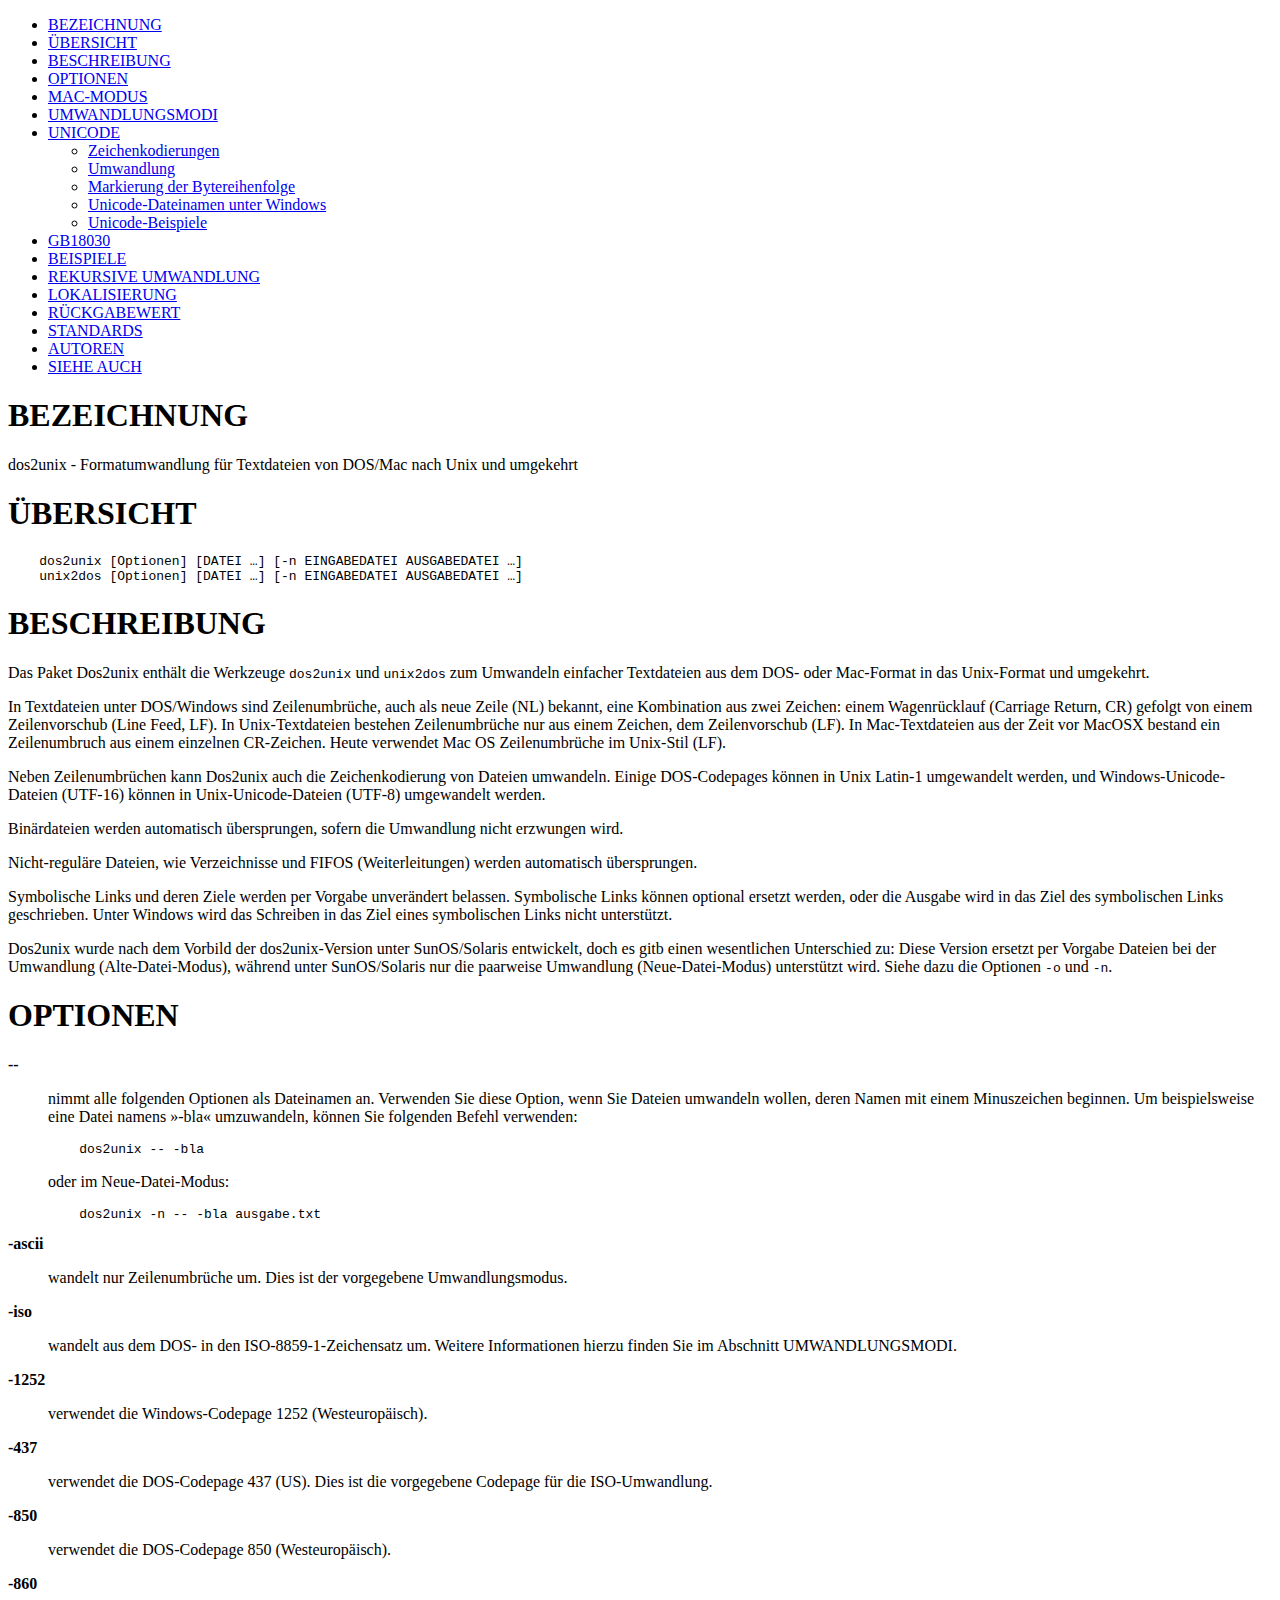
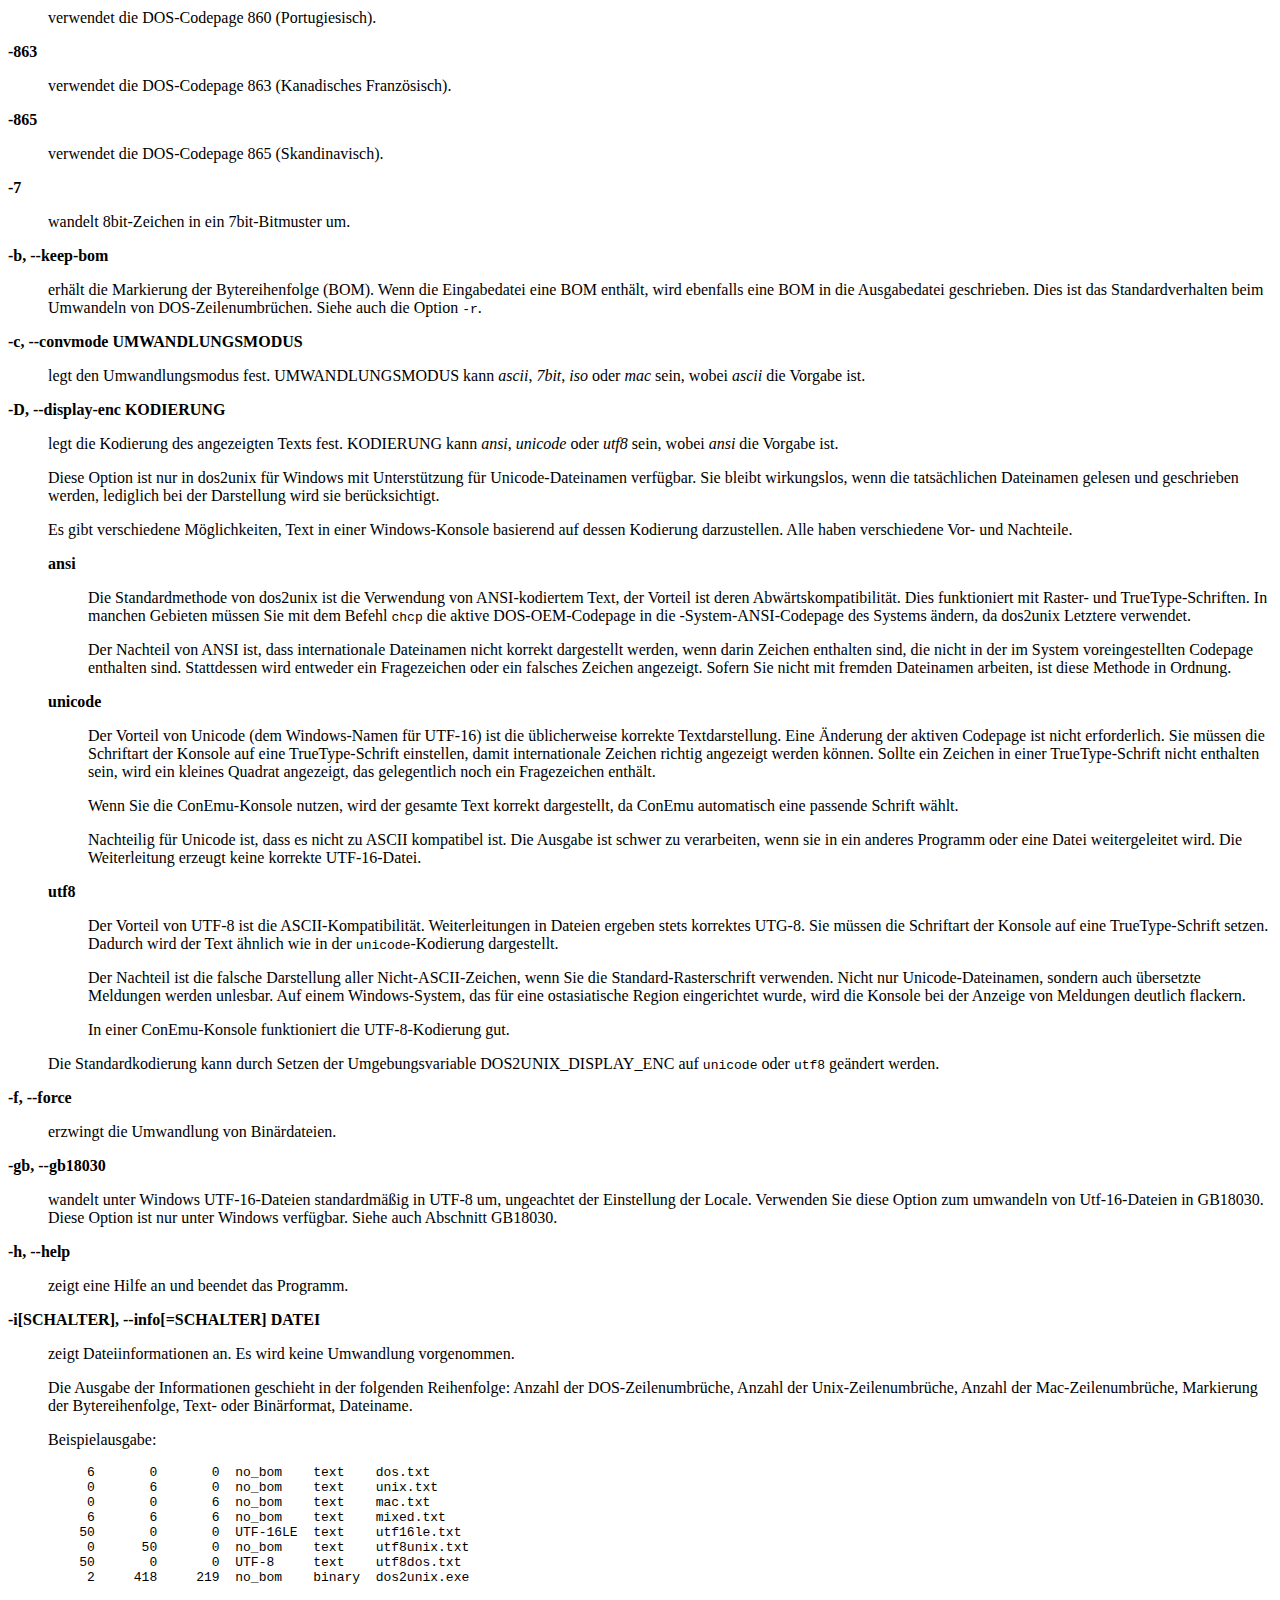
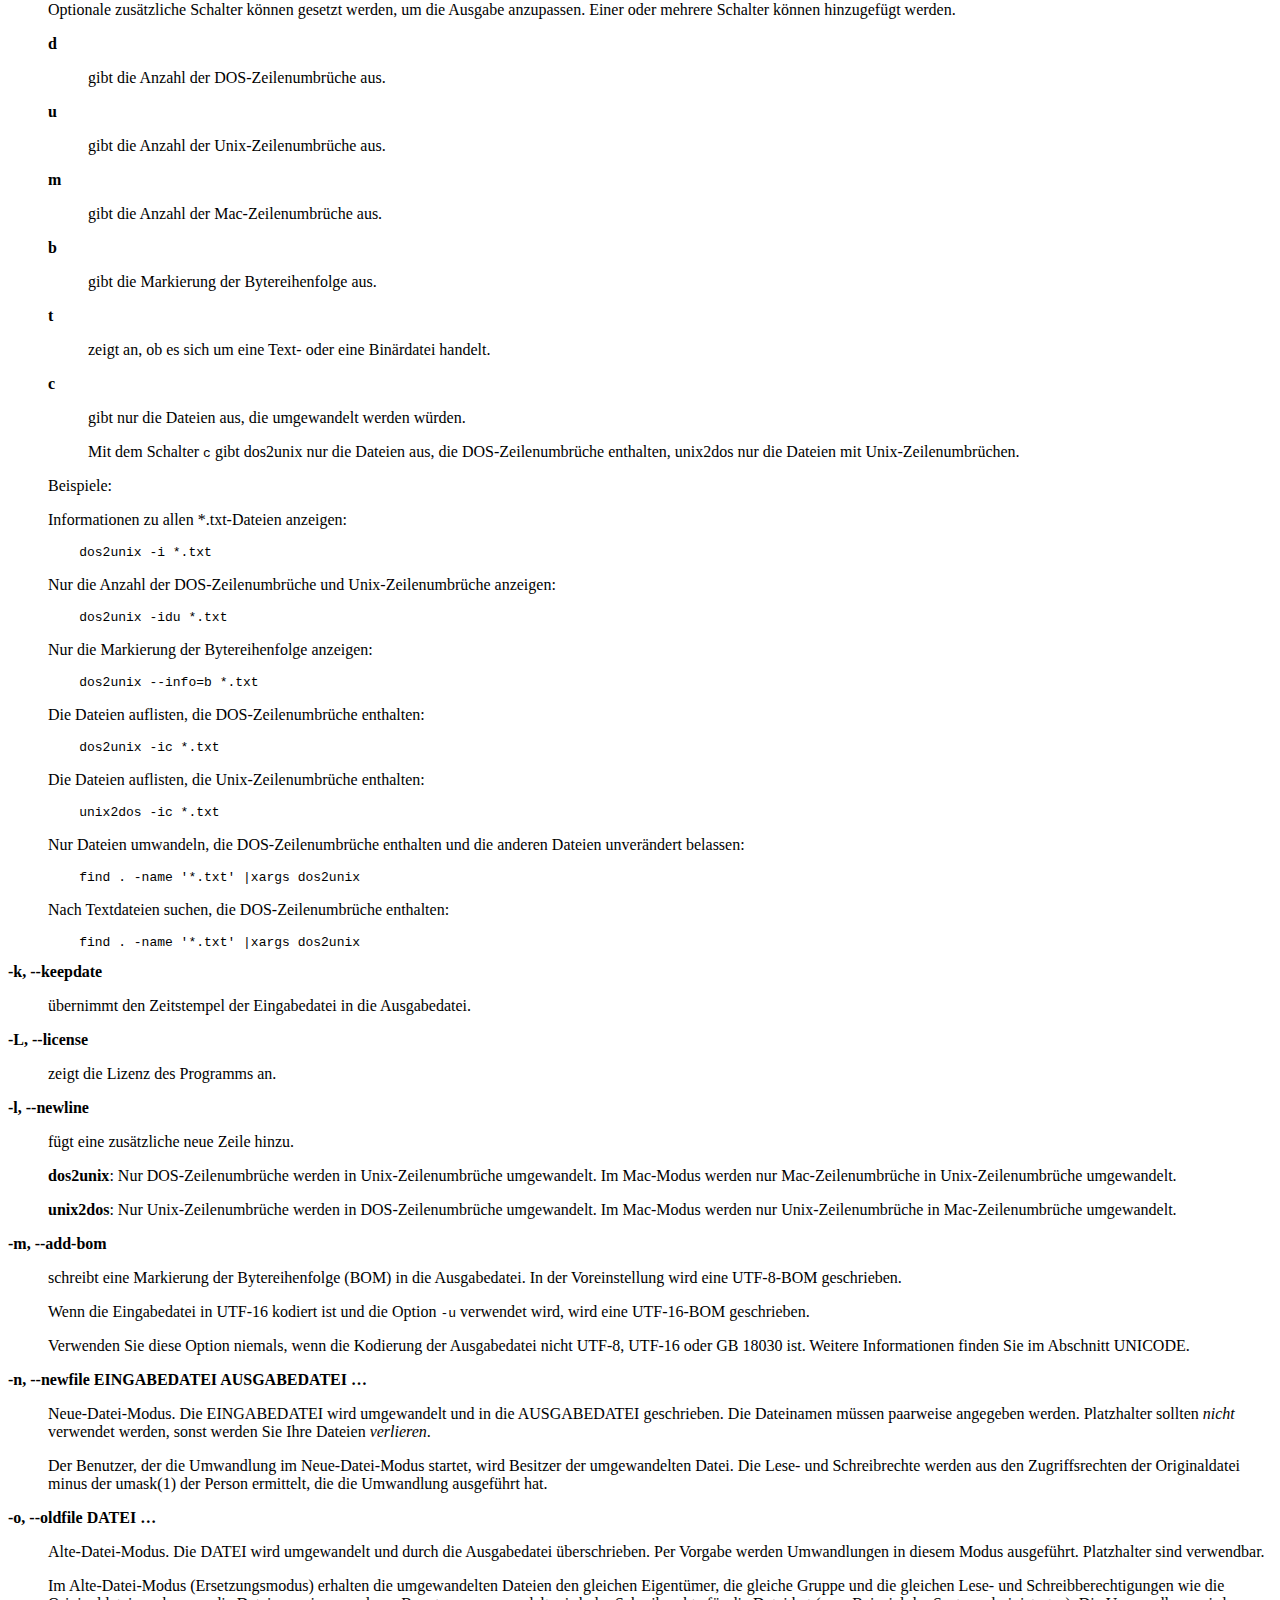
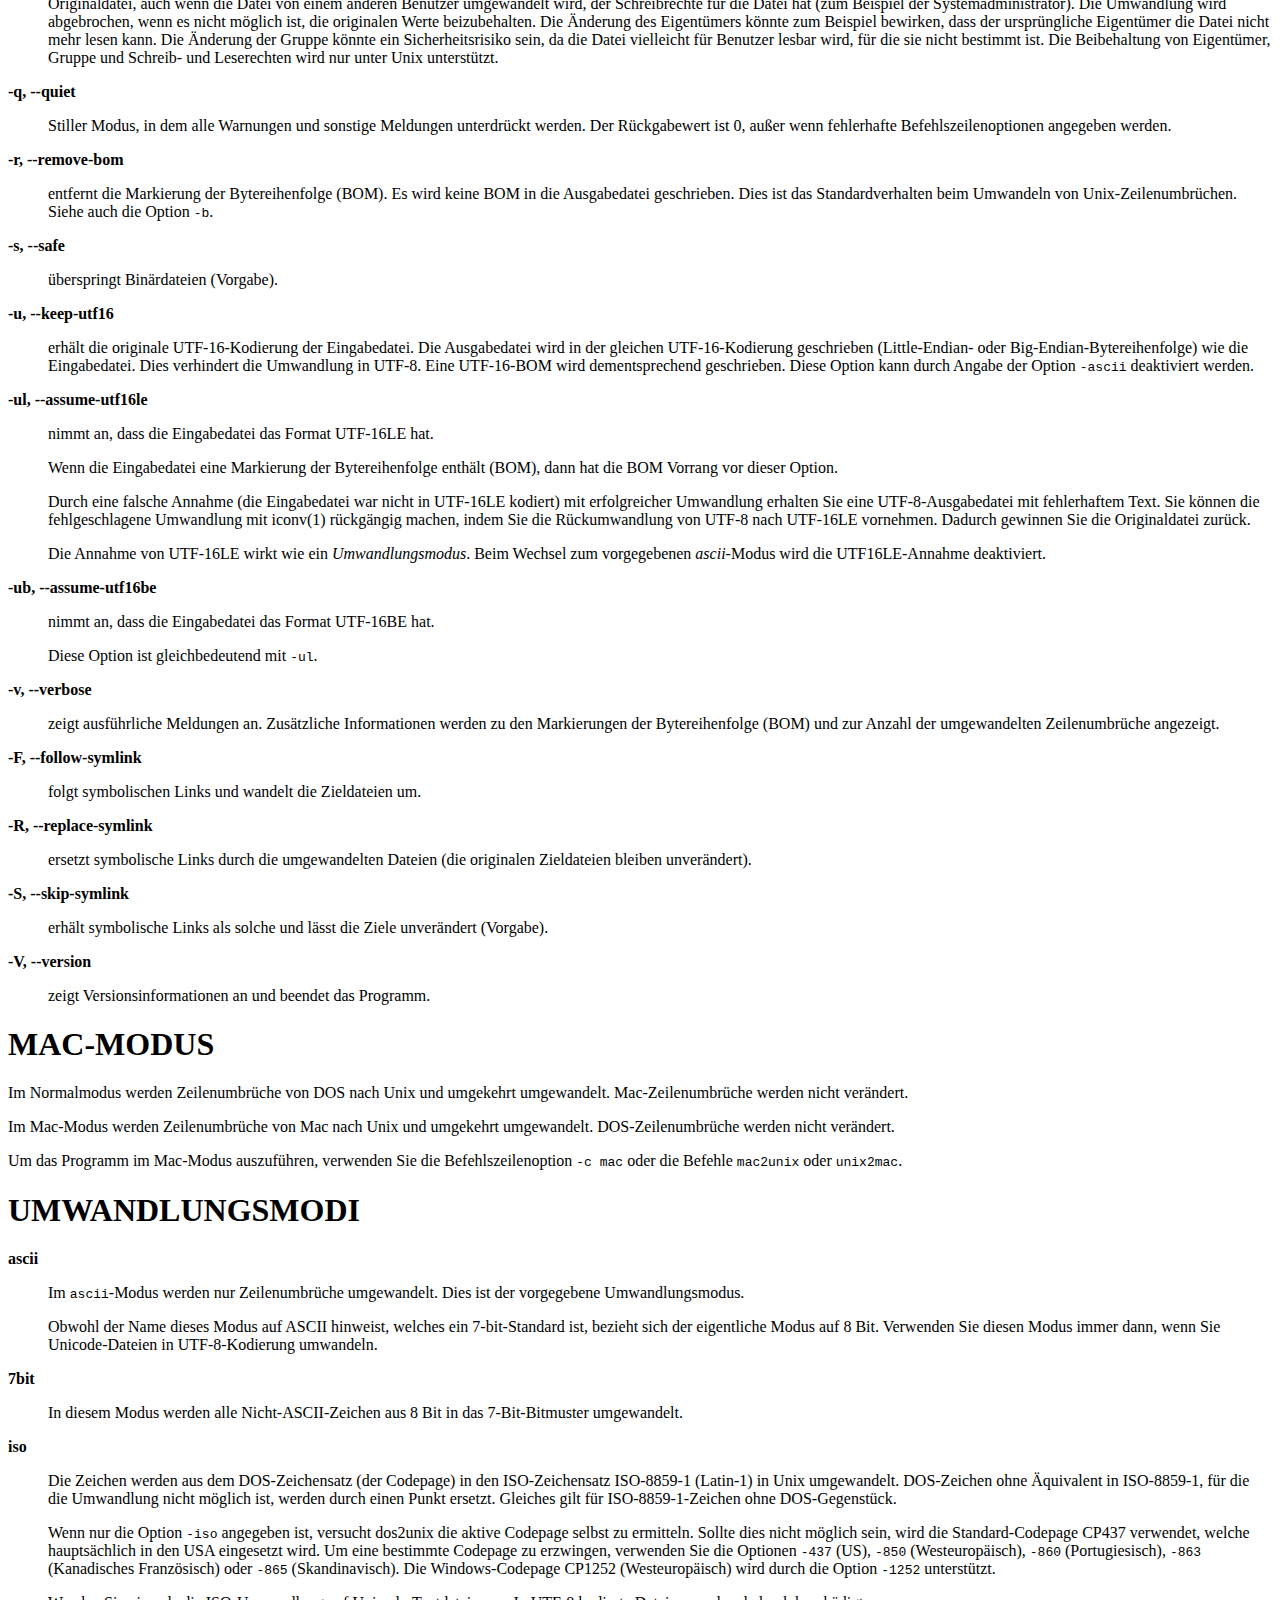
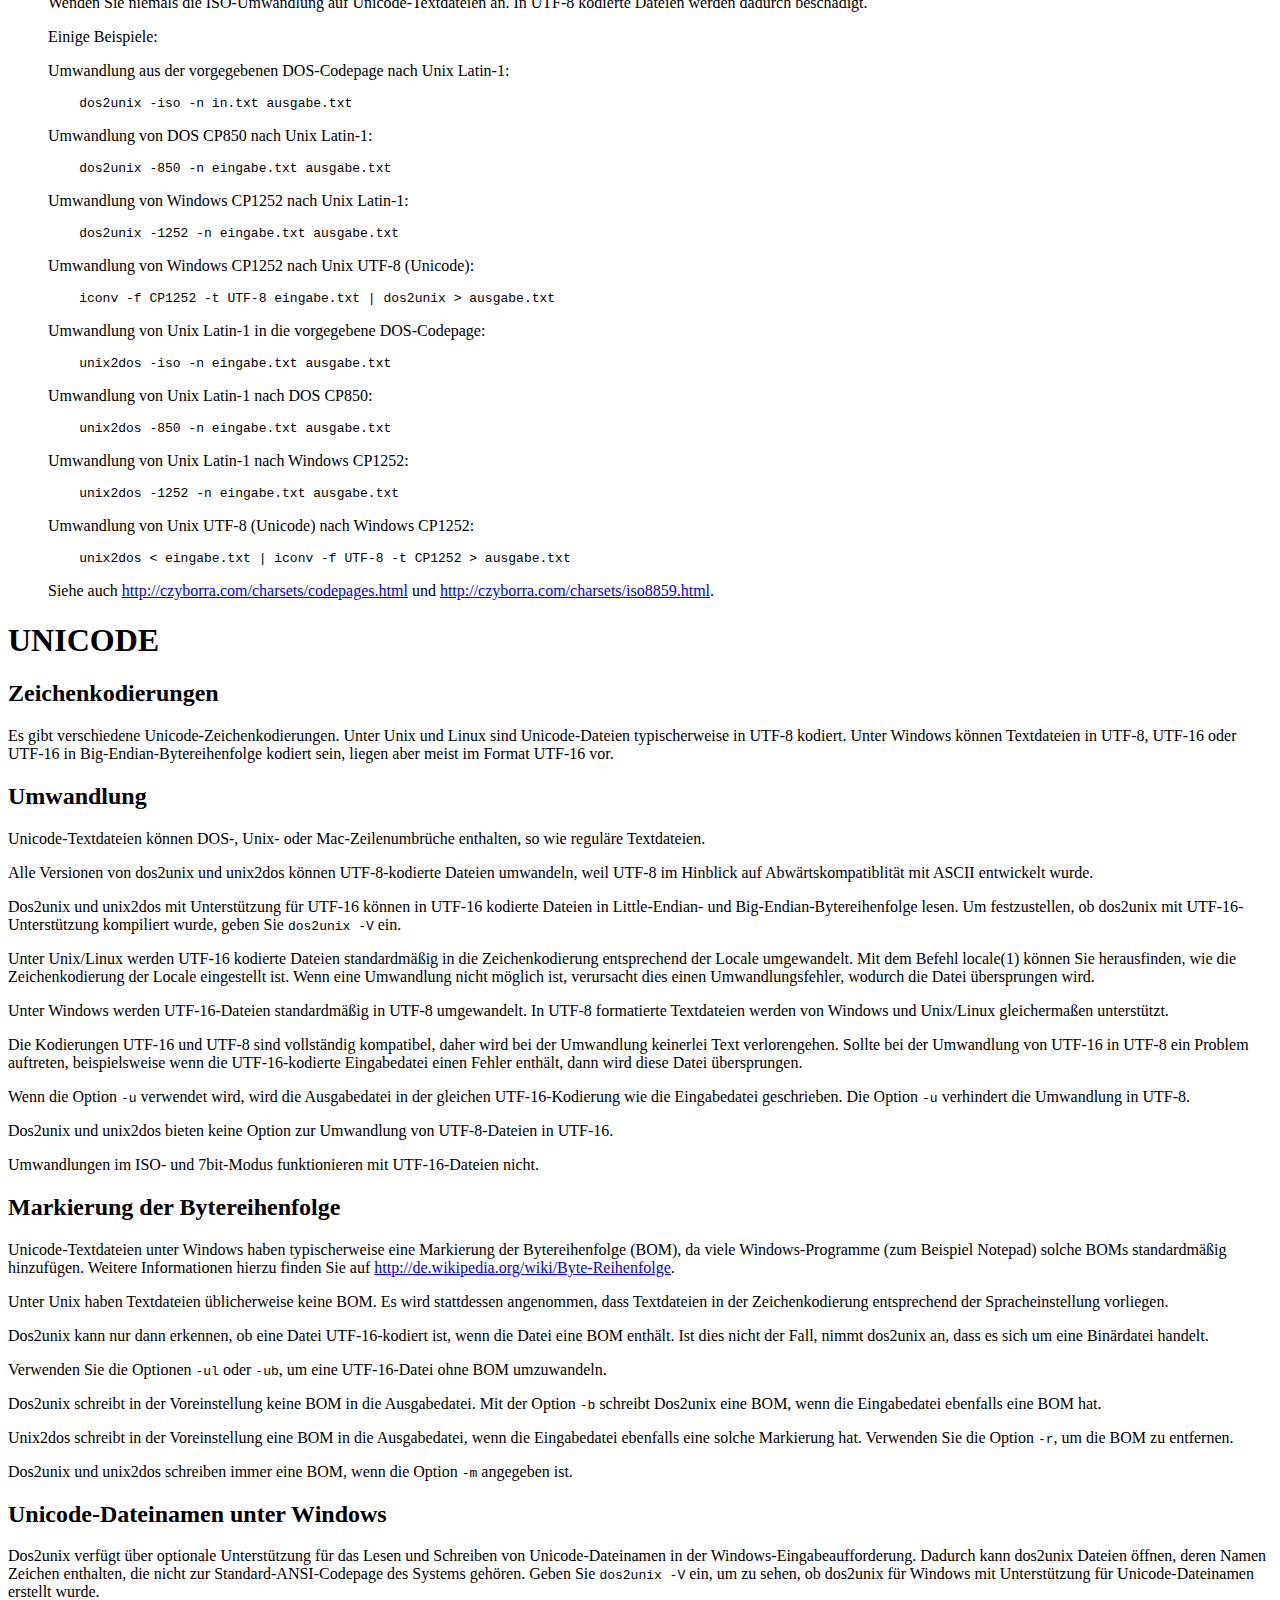
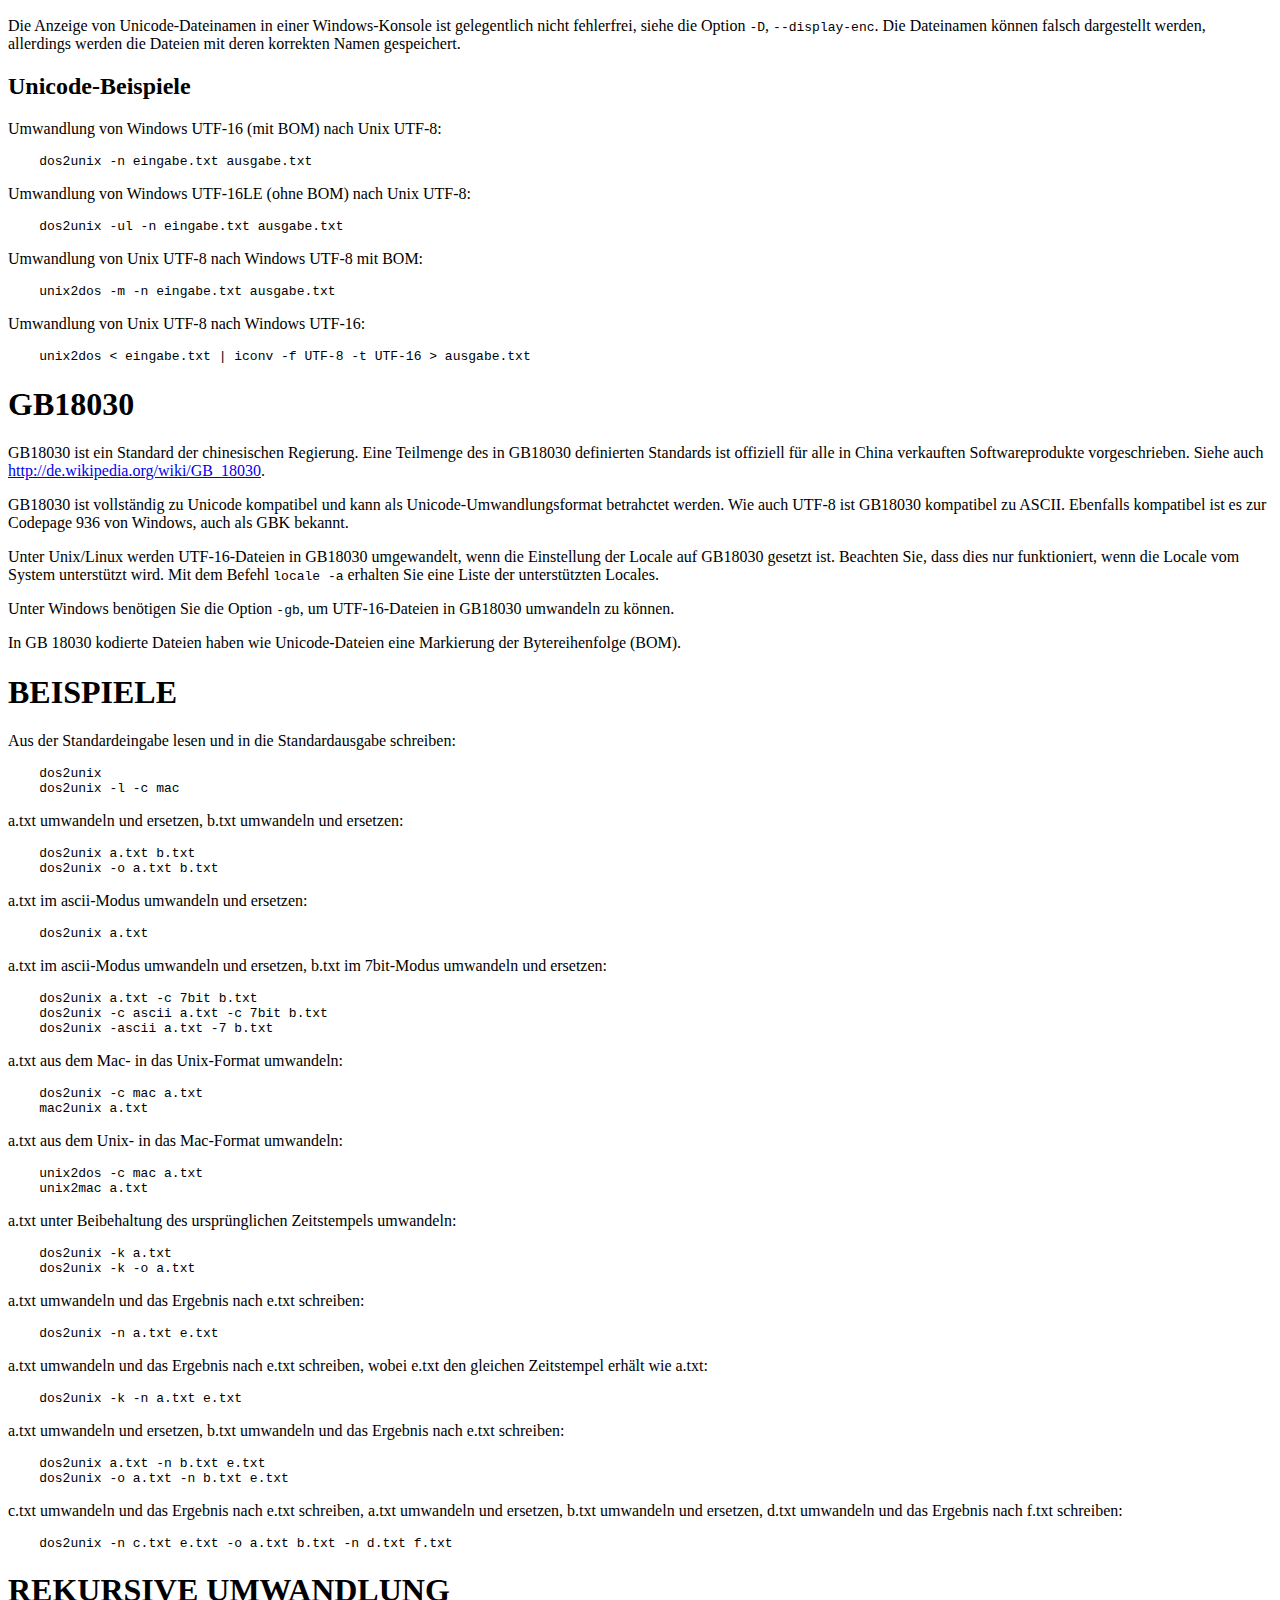
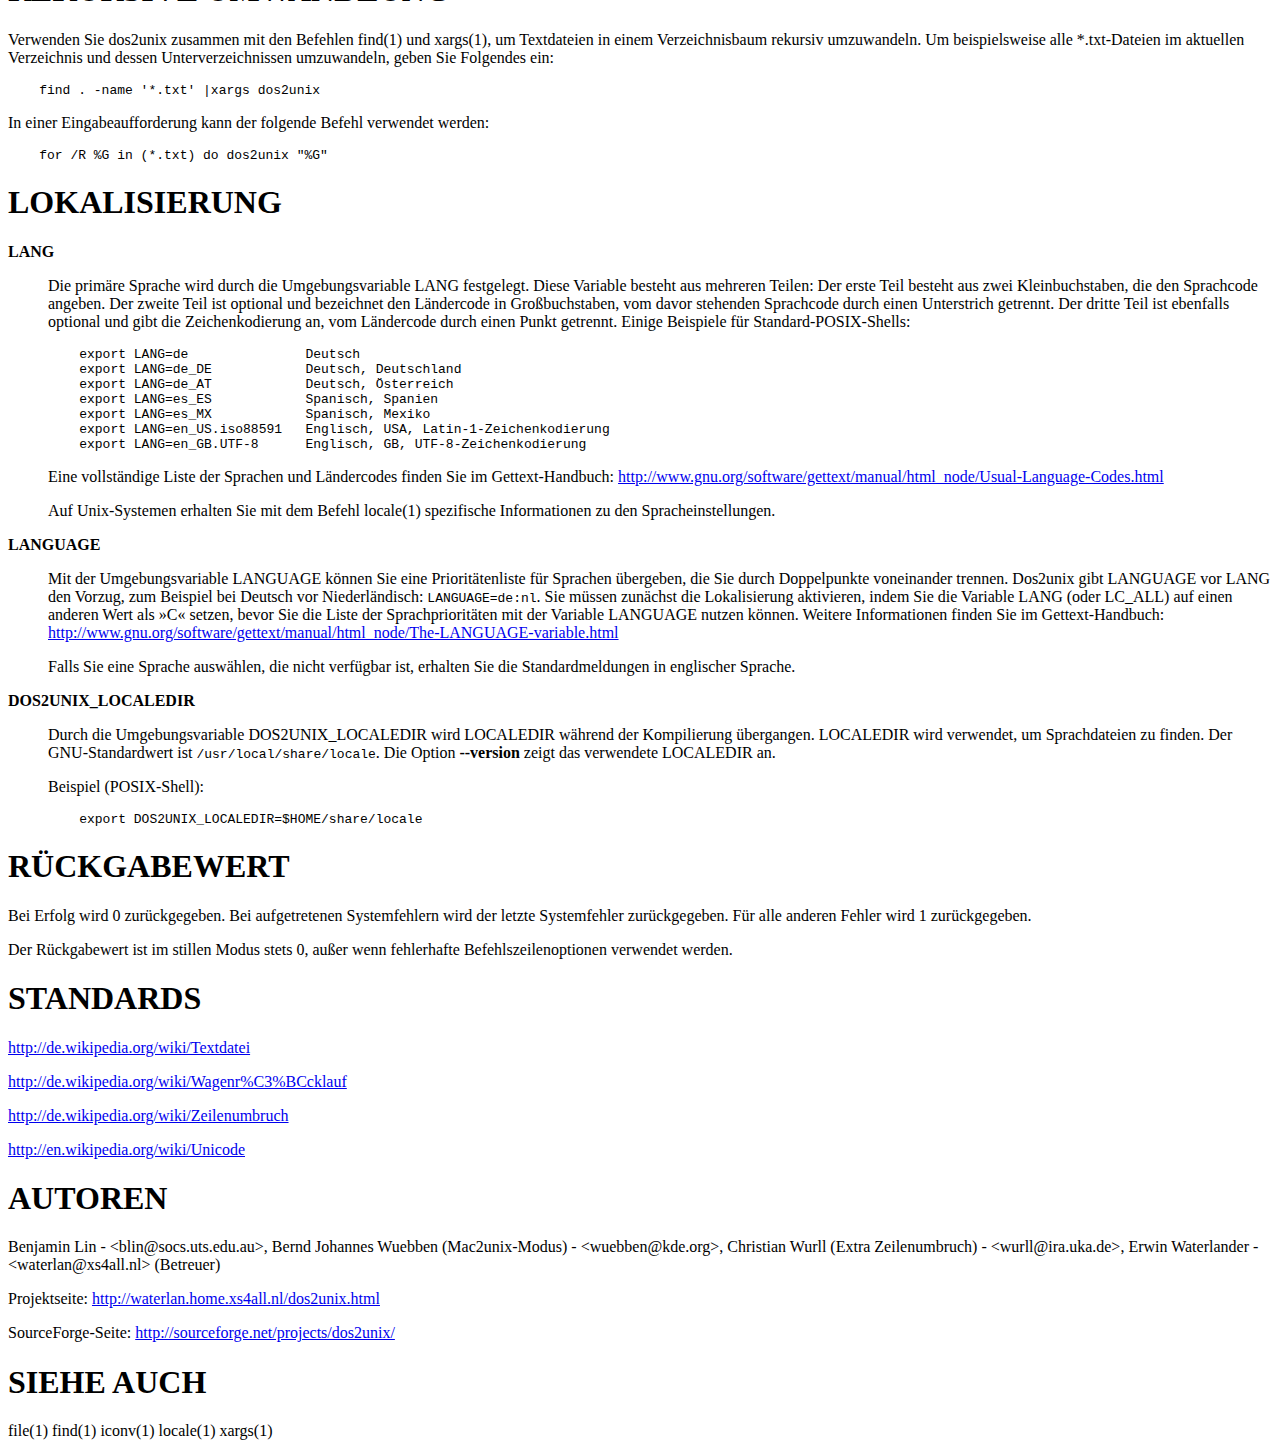
<file: usr/share/doc/dos2unix/de/dos2unix.htm>
<?xml version="1.0" ?>
<!DOCTYPE html PUBLIC "-//W3C//DTD XHTML 1.0 Strict//EN" "http://www.w3.org/TR/xhtml1/DTD/xhtml1-strict.dtd">
<html xmlns="http://www.w3.org/1999/xhtml">
<head>
<title>dos2unix 7.3.2 - Formatumwandlung für Textdateien von DOS/Mac nach Unix und umgekehrt</title>
<meta http-equiv="content-type" content="text/html; charset=utf-8" />
<link rev="made" href="mailto:ASSI@cygwin.nonet" />
</head>

<body>



<ul id="index">
  <li><a href="#BEZEICHNUNG">BEZEICHNUNG</a></li>
  <li><a href="#BERSICHT">&Uuml;BERSICHT</a></li>
  <li><a href="#BESCHREIBUNG">BESCHREIBUNG</a></li>
  <li><a href="#OPTIONEN">OPTIONEN</a></li>
  <li><a href="#MAC-MODUS">MAC-MODUS</a></li>
  <li><a href="#UMWANDLUNGSMODI">UMWANDLUNGSMODI</a></li>
  <li><a href="#UNICODE">UNICODE</a>
    <ul>
      <li><a href="#Zeichenkodierungen">Zeichenkodierungen</a></li>
      <li><a href="#Umwandlung">Umwandlung</a></li>
      <li><a href="#Markierung-der-Bytereihenfolge">Markierung der Bytereihenfolge</a></li>
      <li><a href="#Unicode-Dateinamen-unter-Windows">Unicode-Dateinamen unter Windows</a></li>
      <li><a href="#Unicode-Beispiele">Unicode-Beispiele</a></li>
    </ul>
  </li>
  <li><a href="#GB18030">GB18030</a></li>
  <li><a href="#BEISPIELE">BEISPIELE</a></li>
  <li><a href="#REKURSIVE-UMWANDLUNG">REKURSIVE UMWANDLUNG</a></li>
  <li><a href="#LOKALISIERUNG">LOKALISIERUNG</a></li>
  <li><a href="#RCKGABEWERT">R&Uuml;CKGABEWERT</a></li>
  <li><a href="#STANDARDS">STANDARDS</a></li>
  <li><a href="#AUTOREN">AUTOREN</a></li>
  <li><a href="#SIEHE-AUCH">SIEHE AUCH</a></li>
</ul>

<h1 id="BEZEICHNUNG">BEZEICHNUNG</h1>

<p>dos2unix - Formatumwandlung f&uuml;r Textdateien von DOS/Mac nach Unix und umgekehrt</p>

<h1 id="BERSICHT">&Uuml;BERSICHT</h1>

<pre><code>    dos2unix [Optionen] [DATEI &hellip;] [-n EINGABEDATEI AUSGABEDATEI &hellip;]
    unix2dos [Optionen] [DATEI &hellip;] [-n EINGABEDATEI AUSGABEDATEI &hellip;]</code></pre>

<h1 id="BESCHREIBUNG">BESCHREIBUNG</h1>

<p>Das Paket Dos2unix enth&auml;lt die Werkzeuge <code>dos2unix</code> und <code>unix2dos</code> zum Umwandeln einfacher Textdateien aus dem DOS- oder Mac-Format in das Unix-Format und umgekehrt.</p>

<p>In Textdateien unter DOS/Windows sind Zeilenumbr&uuml;che, auch als neue Zeile (NL) bekannt, eine Kombination aus zwei Zeichen: einem Wagenr&uuml;cklauf (Carriage Return, CR) gefolgt von einem Zeilenvorschub (Line Feed, LF). In Unix-Textdateien bestehen Zeilenumbr&uuml;che nur aus einem Zeichen, dem Zeilenvorschub (LF). In Mac-Textdateien aus der Zeit vor MacOSX bestand ein Zeilenumbruch aus einem einzelnen CR-Zeichen. Heute verwendet Mac OS Zeilenumbr&uuml;che im Unix-Stil (LF).</p>

<p>Neben Zeilenumbr&uuml;chen kann Dos2unix auch die Zeichenkodierung von Dateien umwandeln. Einige DOS-Codepages k&ouml;nnen in Unix Latin-1 umgewandelt werden, und Windows-Unicode-Dateien (UTF-16) k&ouml;nnen in Unix-Unicode-Dateien (UTF-8) umgewandelt werden.</p>

<p>Bin&auml;rdateien werden automatisch &uuml;bersprungen, sofern die Umwandlung nicht erzwungen wird.</p>

<p>Nicht-regul&auml;re Dateien, wie Verzeichnisse und FIFOS (Weiterleitungen) werden automatisch &uuml;bersprungen.</p>

<p>Symbolische Links und deren Ziele werden per Vorgabe unver&auml;ndert belassen. Symbolische Links k&ouml;nnen optional ersetzt werden, oder die Ausgabe wird in das Ziel des symbolischen Links geschrieben. Unter Windows wird das Schreiben in das Ziel eines symbolischen Links nicht unterst&uuml;tzt.</p>

<p>Dos2unix wurde nach dem Vorbild der dos2unix-Version unter SunOS/Solaris entwickelt, doch es gitb einen wesentlichen Unterschied zu: Diese Version ersetzt per Vorgabe Dateien bei der Umwandlung (Alte-Datei-Modus), w&auml;hrend unter SunOS/Solaris nur die paarweise Umwandlung (Neue-Datei-Modus) unterst&uuml;tzt wird. Siehe dazu die Optionen <code>-o</code> und <code>-n</code>.</p>

<h1 id="OPTIONEN">OPTIONEN</h1>

<dl>

<dt id="pod"><b>--</b></dt>
<dd>

<p>nimmt alle folgenden Optionen als Dateinamen an. Verwenden Sie diese Option, wenn Sie Dateien umwandeln wollen, deren Namen mit einem Minuszeichen beginnen. Um beispielsweise eine Datei namens &raquo;-bla&laquo; umzuwandeln, k&ouml;nnen Sie folgenden Befehl verwenden:</p>

<pre><code>    dos2unix -- -bla</code></pre>

<p>oder im Neue-Datei-Modus:</p>

<pre><code>    dos2unix -n -- -bla ausgabe.txt</code></pre>

</dd>
<dt id="ascii"><b>-ascii</b></dt>
<dd>

<p>wandelt nur Zeilenumbr&uuml;che um. Dies ist der vorgegebene Umwandlungsmodus.</p>

</dd>
<dt id="iso"><b>-iso</b></dt>
<dd>

<p>wandelt aus dem DOS- in den ISO-8859-1-Zeichensatz um. Weitere Informationen hierzu finden Sie im Abschnitt UMWANDLUNGSMODI.</p>

</dd>
<dt id="pod-1252"><b>-1252</b></dt>
<dd>

<p>verwendet die Windows-Codepage 1252 (Westeurop&auml;isch).</p>

</dd>
<dt id="pod-437"><b>-437</b></dt>
<dd>

<p>verwendet die DOS-Codepage 437 (US). Dies ist die vorgegebene Codepage f&uuml;r die ISO-Umwandlung.</p>

</dd>
<dt id="pod-850"><b>-850</b></dt>
<dd>

<p>verwendet die DOS-Codepage 850 (Westeurop&auml;isch).</p>

</dd>
<dt id="pod-860"><b>-860</b></dt>
<dd>

<p>verwendet die DOS-Codepage 860 (Portugiesisch).</p>

</dd>
<dt id="pod-863"><b>-863</b></dt>
<dd>

<p>verwendet die DOS-Codepage 863 (Kanadisches Franz&ouml;sisch).</p>

</dd>
<dt id="pod-865"><b>-865</b></dt>
<dd>

<p>verwendet die DOS-Codepage 865 (Skandinavisch).</p>

</dd>
<dt id="pod-7"><b>-7</b></dt>
<dd>

<p>wandelt 8bit-Zeichen in ein 7bit-Bitmuster um.</p>

</dd>
<dt id="b---keep-bom"><b>-b, --keep-bom</b></dt>
<dd>

<p>erh&auml;lt die Markierung der Bytereihenfolge (BOM). Wenn die Eingabedatei eine BOM enth&auml;lt, wird ebenfalls eine BOM in die Ausgabedatei geschrieben. Dies ist das Standardverhalten beim Umwandeln von DOS-Zeilenumbr&uuml;chen. Siehe auch die Option <code>-r</code>.</p>

</dd>
<dt id="c---convmode-UMWANDLUNGSMODUS"><b>-c, --convmode UMWANDLUNGSMODUS</b></dt>
<dd>

<p>legt den Umwandlungsmodus fest. UMWANDLUNGSMODUS kann <i>ascii</i>, <i>7bit</i>, <i>iso</i> oder <i>mac</i> sein, wobei <i>ascii</i> die Vorgabe ist.</p>

</dd>
<dt id="D---display-enc-KODIERUNG"><b>-D, --display-enc KODIERUNG</b></dt>
<dd>

<p>legt die Kodierung des angezeigten Texts fest. KODIERUNG kann <i>ansi</i>, <i>unicode</i> oder <i>utf8</i> sein, wobei <i>ansi</i> die Vorgabe ist.</p>

<p>Diese Option ist nur in dos2unix f&uuml;r Windows mit Unterst&uuml;tzung f&uuml;r Unicode-Dateinamen verf&uuml;gbar. Sie bleibt wirkungslos, wenn die tats&auml;chlichen Dateinamen gelesen und geschrieben werden, lediglich bei der Darstellung wird sie ber&uuml;cksichtigt.</p>

<p>Es gibt verschiedene M&ouml;glichkeiten, Text in einer Windows-Konsole basierend auf dessen Kodierung darzustellen. Alle haben verschiedene Vor- und Nachteile.</p>

<dl>

<dt id="ansi"><b>ansi</b></dt>
<dd>

<p>Die Standardmethode von dos2unix ist die Verwendung von ANSI-kodiertem Text, der Vorteil ist deren Abw&auml;rtskompatibilit&auml;t. Dies funktioniert mit Raster- und TrueType-Schriften. In manchen Gebieten m&uuml;ssen Sie mit dem Befehl <code>chcp</code> die aktive DOS-OEM-Codepage in die -System-ANSI-Codepage des Systems &auml;ndern, da dos2unix Letztere verwendet.</p>

<p>Der Nachteil von ANSI ist, dass internationale Dateinamen nicht korrekt dargestellt werden, wenn darin Zeichen enthalten sind, die nicht in der im System voreingestellten Codepage enthalten sind. Stattdessen wird entweder ein Fragezeichen oder ein falsches Zeichen angezeigt. Sofern Sie nicht mit fremden Dateinamen arbeiten, ist diese Methode in Ordnung.</p>

</dd>
<dt id="unicode"><b>unicode</b></dt>
<dd>

<p>Der Vorteil von Unicode (dem Windows-Namen f&uuml;r UTF-16) ist die &uuml;blicherweise korrekte Textdarstellung. Eine &Auml;nderung der aktiven Codepage ist nicht erforderlich. Sie m&uuml;ssen die Schriftart der Konsole auf eine TrueType-Schrift einstellen, damit internationale Zeichen richtig angezeigt werden k&ouml;nnen. Sollte ein Zeichen in einer TrueType-Schrift nicht enthalten sein, wird ein kleines Quadrat angezeigt, das gelegentlich noch ein Fragezeichen enth&auml;lt.</p>

<p>Wenn Sie die ConEmu-Konsole nutzen, wird der gesamte Text korrekt dargestellt, da ConEmu automatisch eine passende Schrift w&auml;hlt.</p>

<p>Nachteilig f&uuml;r Unicode ist, dass es nicht zu ASCII kompatibel ist. Die Ausgabe ist schwer zu verarbeiten, wenn sie in ein anderes Programm oder eine Datei weitergeleitet wird. Die Weiterleitung erzeugt keine korrekte UTF-16-Datei.</p>

</dd>
<dt id="utf8"><b>utf8</b></dt>
<dd>

<p>Der Vorteil von UTF-8 ist die ASCII-Kompatibilit&auml;t. Weiterleitungen in Dateien ergeben stets korrektes UTG-8. Sie m&uuml;ssen die Schriftart der Konsole auf eine TrueType-Schrift setzen. Dadurch wird der Text &auml;hnlich wie in der <code>unicode</code>-Kodierung dargestellt.</p>

<p>Der Nachteil ist die falsche Darstellung aller Nicht-ASCII-Zeichen, wenn Sie die Standard-Rasterschrift verwenden. Nicht nur Unicode-Dateinamen, sondern auch &uuml;bersetzte Meldungen werden unlesbar. Auf einem Windows-System, das f&uuml;r eine ostasiatische Region eingerichtet wurde, wird die Konsole bei der Anzeige von Meldungen deutlich flackern.</p>

<p>In einer ConEmu-Konsole funktioniert die UTF-8-Kodierung gut.</p>

</dd>
</dl>

<p>Die Standardkodierung kann durch Setzen der Umgebungsvariable DOS2UNIX_DISPLAY_ENC auf <code>unicode</code> oder <code>utf8</code> ge&auml;ndert werden.</p>

</dd>
<dt id="f---force"><b>-f, --force</b></dt>
<dd>

<p>erzwingt die Umwandlung von Bin&auml;rdateien.</p>

</dd>
<dt id="gb---gb18030"><b>-gb, --gb18030</b></dt>
<dd>

<p>wandelt unter Windows UTF-16-Dateien standardm&auml;&szlig;ig in UTF-8 um, ungeachtet der Einstellung der Locale. Verwenden Sie diese Option zum umwandeln von Utf-16-Dateien in GB18030. Diese Option ist nur unter Windows verf&uuml;gbar. Siehe auch Abschnitt GB18030.</p>

</dd>
<dt id="h---help"><b>-h, --help</b></dt>
<dd>

<p>zeigt eine Hilfe an und beendet das Programm.</p>

</dd>
<dt id="i-SCHALTER---info-SCHALTER-DATEI"><b>-i[SCHALTER], --info[=SCHALTER] DATEI</b></dt>
<dd>

<p>zeigt Dateiinformationen an. Es wird keine Umwandlung vorgenommen.</p>

<p>Die Ausgabe der Informationen geschieht in der folgenden Reihenfolge: Anzahl der DOS-Zeilenumbr&uuml;che, Anzahl der Unix-Zeilenumbr&uuml;che, Anzahl der Mac-Zeilenumbr&uuml;che, Markierung der Bytereihenfolge, Text- oder Bin&auml;rformat, Dateiname.</p>

<p>Beispielausgabe:</p>

<pre><code>     6       0       0  no_bom    text    dos.txt
     0       6       0  no_bom    text    unix.txt
     0       0       6  no_bom    text    mac.txt
     6       6       6  no_bom    text    mixed.txt
    50       0       0  UTF-16LE  text    utf16le.txt
     0      50       0  no_bom    text    utf8unix.txt
    50       0       0  UTF-8     text    utf8dos.txt
     2     418     219  no_bom    binary  dos2unix.exe</code></pre>

<p>Optionale zus&auml;tzliche Schalter k&ouml;nnen gesetzt werden, um die Ausgabe anzupassen. Einer oder mehrere Schalter k&ouml;nnen hinzugef&uuml;gt werden.</p>

<dl>

<dt id="d"><b>d</b></dt>
<dd>

<p>gibt die Anzahl der DOS-Zeilenumbr&uuml;che aus.</p>

</dd>
<dt id="u"><b>u</b></dt>
<dd>

<p>gibt die Anzahl der Unix-Zeilenumbr&uuml;che aus.</p>

</dd>
<dt id="m"><b>m</b></dt>
<dd>

<p>gibt die Anzahl der Mac-Zeilenumbr&uuml;che aus.</p>

</dd>
<dt id="b"><b>b</b></dt>
<dd>

<p>gibt die Markierung der Bytereihenfolge aus.</p>

</dd>
<dt id="t"><b>t</b></dt>
<dd>

<p>zeigt an, ob es sich um eine Text- oder eine Bin&auml;rdatei handelt.</p>

</dd>
<dt id="c"><b>c</b></dt>
<dd>

<p>gibt nur die Dateien aus, die umgewandelt werden w&uuml;rden.</p>

<p>Mit dem Schalter <code>c</code> gibt dos2unix nur die Dateien aus, die DOS-Zeilenumbr&uuml;che enthalten, unix2dos nur die Dateien mit Unix-Zeilenumbr&uuml;chen.</p>

</dd>
</dl>

<p>Beispiele:</p>

<p>Informationen zu allen *.txt-Dateien anzeigen:</p>

<pre><code>    dos2unix -i *.txt</code></pre>

<p>Nur die Anzahl der DOS-Zeilenumbr&uuml;che und Unix-Zeilenumbr&uuml;che anzeigen:</p>

<pre><code>    dos2unix -idu *.txt</code></pre>

<p>Nur die Markierung der Bytereihenfolge anzeigen:</p>

<pre><code>    dos2unix --info=b *.txt</code></pre>

<p>Die Dateien auflisten, die DOS-Zeilenumbr&uuml;che enthalten:</p>

<pre><code>    dos2unix -ic *.txt</code></pre>

<p>Die Dateien auflisten, die Unix-Zeilenumbr&uuml;che enthalten:</p>

<pre><code>    unix2dos -ic *.txt</code></pre>

<p>Nur Dateien umwandeln, die DOS-Zeilenumbr&uuml;che enthalten und die anderen Dateien unver&auml;ndert belassen:</p>

<pre><code>    find . -name &#39;*.txt&#39; |xargs dos2unix</code></pre>

<p>Nach Textdateien suchen, die DOS-Zeilenumbr&uuml;che enthalten:</p>

<pre><code>    find . -name &#39;*.txt&#39; |xargs dos2unix</code></pre>

</dd>
<dt id="k---keepdate"><b>-k, --keepdate</b></dt>
<dd>

<p>&uuml;bernimmt den Zeitstempel der Eingabedatei in die Ausgabedatei.</p>

</dd>
<dt id="L---license"><b>-L, --license</b></dt>
<dd>

<p>zeigt die Lizenz des Programms an.</p>

</dd>
<dt id="l---newline"><b>-l, --newline</b></dt>
<dd>

<p>f&uuml;gt eine zus&auml;tzliche neue Zeile hinzu.</p>

<p><b>dos2unix</b>: Nur DOS-Zeilenumbr&uuml;che werden in Unix-Zeilenumbr&uuml;che umgewandelt. Im Mac-Modus werden nur Mac-Zeilenumbr&uuml;che in Unix-Zeilenumbr&uuml;che umgewandelt.</p>

<p><b>unix2dos</b>: Nur Unix-Zeilenumbr&uuml;che werden in DOS-Zeilenumbr&uuml;che umgewandelt. Im Mac-Modus werden nur Unix-Zeilenumbr&uuml;che in Mac-Zeilenumbr&uuml;che umgewandelt.</p>

</dd>
<dt id="m---add-bom"><b>-m, --add-bom</b></dt>
<dd>

<p>schreibt eine Markierung der Bytereihenfolge (BOM) in die Ausgabedatei. In der Voreinstellung wird eine UTF-8-BOM geschrieben.</p>

<p>Wenn die Eingabedatei in UTF-16 kodiert ist und die Option <code>-u</code> verwendet wird, wird eine UTF-16-BOM geschrieben.</p>

<p>Verwenden Sie diese Option niemals, wenn die Kodierung der Ausgabedatei nicht UTF-8, UTF-16 oder GB 18030 ist. Weitere Informationen finden Sie im Abschnitt UNICODE.</p>

</dd>
<dt id="n---newfile-EINGABEDATEI-AUSGABEDATEI"><b>-n, --newfile EINGABEDATEI AUSGABEDATEI &hellip;</b></dt>
<dd>

<p>Neue-Datei-Modus. Die EINGABEDATEI wird umgewandelt und in die AUSGABEDATEI geschrieben. Die Dateinamen m&uuml;ssen paarweise angegeben werden. Platzhalter sollten <i>nicht</i> verwendet werden, sonst werden Sie Ihre Dateien <i>verlieren</i>.</p>

<p>Der Benutzer, der die Umwandlung im Neue-Datei-Modus startet, wird Besitzer der umgewandelten Datei. Die Lese- und Schreibrechte werden aus den Zugriffsrechten der Originaldatei minus der umask(1) der Person ermittelt, die die Umwandlung ausgef&uuml;hrt hat.</p>

</dd>
<dt id="o---oldfile-DATEI"><b>-o, --oldfile DATEI &hellip;</b></dt>
<dd>

<p>Alte-Datei-Modus. Die DATEI wird umgewandelt und durch die Ausgabedatei &uuml;berschrieben. Per Vorgabe werden Umwandlungen in diesem Modus ausgef&uuml;hrt. Platzhalter sind verwendbar.</p>

<p>Im Alte-Datei-Modus (Ersetzungsmodus) erhalten die umgewandelten Dateien den gleichen Eigent&uuml;mer, die gleiche Gruppe und die gleichen Lese- und Schreibberechtigungen wie die Originaldatei, auch wenn die Datei von einem anderen Benutzer umgewandelt wird, der Schreibrechte f&uuml;r die Datei hat (zum Beispiel der Systemadministrator). Die Umwandlung wird abgebrochen, wenn es nicht m&ouml;glich ist, die originalen Werte beizubehalten. Die &Auml;nderung des Eigent&uuml;mers k&ouml;nnte zum Beispiel bewirken, dass der urspr&uuml;ngliche Eigent&uuml;mer die Datei nicht mehr lesen kann. Die &Auml;nderung der Gruppe k&ouml;nnte ein Sicherheitsrisiko sein, da die Datei vielleicht f&uuml;r Benutzer lesbar wird, f&uuml;r die sie nicht bestimmt ist. Die Beibehaltung von Eigent&uuml;mer, Gruppe und Schreib- und Leserechten wird nur unter Unix unterst&uuml;tzt.</p>

</dd>
<dt id="q---quiet"><b>-q, --quiet</b></dt>
<dd>

<p>Stiller Modus, in dem alle Warnungen und sonstige Meldungen unterdr&uuml;ckt werden. Der R&uuml;ckgabewert ist 0, au&szlig;er wenn fehlerhafte Befehlszeilenoptionen angegeben werden.</p>

</dd>
<dt id="r---remove-bom"><b>-r, --remove-bom</b></dt>
<dd>

<p>entfernt die Markierung der Bytereihenfolge (BOM). Es wird keine BOM in die Ausgabedatei geschrieben. Dies ist das Standardverhalten beim Umwandeln von Unix-Zeilenumbr&uuml;chen. Siehe auch die Option <code>-b</code>.</p>

</dd>
<dt id="s---safe"><b>-s, --safe</b></dt>
<dd>

<p>&uuml;berspringt Bin&auml;rdateien (Vorgabe).</p>

</dd>
<dt id="u---keep-utf16"><b>-u, --keep-utf16</b></dt>
<dd>

<p>erh&auml;lt die originale UTF-16-Kodierung der Eingabedatei. Die Ausgabedatei wird in der gleichen UTF-16-Kodierung geschrieben (Little-Endian- oder Big-Endian-Bytereihenfolge) wie die Eingabedatei. Dies verhindert die Umwandlung in UTF-8. Eine UTF-16-BOM wird dementsprechend geschrieben. Diese Option kann durch Angabe der Option <code>-ascii</code> deaktiviert werden.</p>

</dd>
<dt id="ul---assume-utf16le"><b>-ul, --assume-utf16le</b></dt>
<dd>

<p>nimmt an, dass die Eingabedatei das Format UTF-16LE hat.</p>

<p>Wenn die Eingabedatei eine Markierung der Bytereihenfolge enth&auml;lt (BOM), dann hat die BOM Vorrang vor dieser Option.</p>

<p>Durch eine falsche Annahme (die Eingabedatei war nicht in UTF-16LE kodiert) mit erfolgreicher Umwandlung erhalten Sie eine UTF-8-Ausgabedatei mit fehlerhaftem Text. Sie k&ouml;nnen die fehlgeschlagene Umwandlung mit iconv(1) r&uuml;ckg&auml;ngig machen, indem Sie die R&uuml;ckumwandlung von UTF-8 nach UTF-16LE vornehmen. Dadurch gewinnen Sie die Originaldatei zur&uuml;ck.</p>

<p>Die Annahme von UTF-16LE wirkt wie ein <i>Umwandlungsmodus</i>. Beim Wechsel zum vorgegebenen <i>ascii</i>-Modus wird die UTF16LE-Annahme deaktiviert.</p>

</dd>
<dt id="ub---assume-utf16be"><b>-ub, --assume-utf16be</b></dt>
<dd>

<p>nimmt an, dass die Eingabedatei das Format UTF-16BE hat.</p>

<p>Diese Option ist gleichbedeutend mit <code>-ul</code>.</p>

</dd>
<dt id="v---verbose"><b>-v, --verbose</b></dt>
<dd>

<p>zeigt ausf&uuml;hrliche Meldungen an. Zus&auml;tzliche Informationen werden zu den Markierungen der Bytereihenfolge (BOM) und zur Anzahl der umgewandelten Zeilenumbr&uuml;che angezeigt.</p>

</dd>
<dt id="F---follow-symlink"><b>-F, --follow-symlink</b></dt>
<dd>

<p>folgt symbolischen Links und wandelt die Zieldateien um.</p>

</dd>
<dt id="R---replace-symlink"><b>-R, --replace-symlink</b></dt>
<dd>

<p>ersetzt symbolische Links durch die umgewandelten Dateien (die originalen Zieldateien bleiben unver&auml;ndert).</p>

</dd>
<dt id="S---skip-symlink"><b>-S, --skip-symlink</b></dt>
<dd>

<p>erh&auml;lt symbolische Links als solche und l&auml;sst die Ziele unver&auml;ndert (Vorgabe).</p>

</dd>
<dt id="V---version"><b>-V, --version</b></dt>
<dd>

<p>zeigt Versionsinformationen an und beendet das Programm.</p>

</dd>
</dl>

<h1 id="MAC-MODUS">MAC-MODUS</h1>

<p>Im Normalmodus werden Zeilenumbr&uuml;che von DOS nach Unix und umgekehrt umgewandelt. Mac-Zeilenumbr&uuml;che werden nicht ver&auml;ndert.</p>

<p>Im Mac-Modus werden Zeilenumbr&uuml;che von Mac nach Unix und umgekehrt umgewandelt. DOS-Zeilenumbr&uuml;che werden nicht ver&auml;ndert.</p>

<p>Um das Programm im Mac-Modus auszuf&uuml;hren, verwenden Sie die Befehlszeilenoption <code>-c mac</code> oder die Befehle <code>mac2unix</code> oder <code>unix2mac</code>.</p>

<h1 id="UMWANDLUNGSMODI">UMWANDLUNGSMODI</h1>

<dl>

<dt id="ascii1"><b>ascii</b></dt>
<dd>

<p>Im <code>ascii</code>-Modus werden nur Zeilenumbr&uuml;che umgewandelt. Dies ist der vorgegebene Umwandlungsmodus.</p>

<p>Obwohl der Name dieses Modus auf ASCII hinweist, welches ein 7-bit-Standard ist, bezieht sich der eigentliche Modus auf 8 Bit. Verwenden Sie diesen Modus immer dann, wenn Sie Unicode-Dateien in UTF-8-Kodierung umwandeln.</p>

</dd>
<dt id="bit"><b>7bit</b></dt>
<dd>

<p>In diesem Modus werden alle Nicht-ASCII-Zeichen aus 8 Bit in das 7-Bit-Bitmuster umgewandelt.</p>

</dd>
<dt id="iso1"><b>iso</b></dt>
<dd>

<p>Die Zeichen werden aus dem DOS-Zeichensatz (der Codepage) in den ISO-Zeichensatz ISO-8859-1 (Latin-1) in Unix umgewandelt. DOS-Zeichen ohne &Auml;quivalent in ISO-8859-1, f&uuml;r die die Umwandlung nicht m&ouml;glich ist, werden durch einen Punkt ersetzt. Gleiches gilt f&uuml;r ISO-8859-1-Zeichen ohne DOS-Gegenst&uuml;ck.</p>

<p>Wenn nur die Option <code>-iso</code> angegeben ist, versucht dos2unix die aktive Codepage selbst zu ermitteln. Sollte dies nicht m&ouml;glich sein, wird die Standard-Codepage CP437 verwendet, welche haupts&auml;chlich in den USA eingesetzt wird. Um eine bestimmte Codepage zu erzwingen, verwenden Sie die Optionen <code>-437</code> (US), <code>-850</code> (Westeurop&auml;isch), <code>-860</code> (Portugiesisch), <code>-863</code> (Kanadisches Franz&ouml;sisch) oder <code>-865</code> (Skandinavisch). Die Windows-Codepage CP1252 (Westeurop&auml;isch) wird durch die Option <code>-1252</code> unterst&uuml;tzt.</p>

<p>Wenden Sie niemals die ISO-Umwandlung auf Unicode-Textdateien an. In UTF-8 kodierte Dateien werden dadurch besch&auml;digt.</p>

<p>Einige Beispiele:</p>

<p>Umwandlung aus der vorgegebenen DOS-Codepage nach Unix Latin-1:</p>

<pre><code>    dos2unix -iso -n in.txt ausgabe.txt</code></pre>

<p>Umwandlung von DOS CP850 nach Unix Latin-1:</p>

<pre><code>    dos2unix -850 -n eingabe.txt ausgabe.txt</code></pre>

<p>Umwandlung von Windows CP1252 nach Unix Latin-1:</p>

<pre><code>    dos2unix -1252 -n eingabe.txt ausgabe.txt</code></pre>

<p>Umwandlung von Windows CP1252 nach Unix UTF-8 (Unicode):</p>

<pre><code>    iconv -f CP1252 -t UTF-8 eingabe.txt | dos2unix &gt; ausgabe.txt</code></pre>

<p>Umwandlung von Unix Latin-1 in die vorgegebene DOS-Codepage:</p>

<pre><code>    unix2dos -iso -n eingabe.txt ausgabe.txt</code></pre>

<p>Umwandlung von Unix Latin-1 nach DOS CP850:</p>

<pre><code>    unix2dos -850 -n eingabe.txt ausgabe.txt</code></pre>

<p>Umwandlung von Unix Latin-1 nach Windows CP1252:</p>

<pre><code>    unix2dos -1252 -n eingabe.txt ausgabe.txt</code></pre>

<p>Umwandlung von Unix UTF-8 (Unicode) nach Windows CP1252:</p>

<pre><code>    unix2dos &lt; eingabe.txt | iconv -f UTF-8 -t CP1252 &gt; ausgabe.txt</code></pre>

<p>Siehe auch <a href="http://czyborra.com/charsets/codepages.html">http://czyborra.com/charsets/codepages.html</a> und <a href="http://czyborra.com/charsets/iso8859.html">http://czyborra.com/charsets/iso8859.html</a>.</p>

</dd>
</dl>

<h1 id="UNICODE">UNICODE</h1>

<h2 id="Zeichenkodierungen">Zeichenkodierungen</h2>

<p>Es gibt verschiedene Unicode-Zeichenkodierungen. Unter Unix und Linux sind Unicode-Dateien typischerweise in UTF-8 kodiert. Unter Windows k&ouml;nnen Textdateien in UTF-8, UTF-16 oder UTF-16 in Big-Endian-Bytereihenfolge kodiert sein, liegen aber meist im Format UTF-16 vor.</p>

<h2 id="Umwandlung">Umwandlung</h2>

<p>Unicode-Textdateien k&ouml;nnen DOS-, Unix- oder Mac-Zeilenumbr&uuml;che enthalten, so wie regul&auml;re Textdateien.</p>

<p>Alle Versionen von dos2unix und unix2dos k&ouml;nnen UTF-8-kodierte Dateien umwandeln, weil UTF-8 im Hinblick auf Abw&auml;rtskompatiblit&auml;t mit ASCII entwickelt wurde.</p>

<p>Dos2unix und unix2dos mit Unterst&uuml;tzung f&uuml;r UTF-16 k&ouml;nnen in UTF-16 kodierte Dateien in Little-Endian- und Big-Endian-Bytereihenfolge lesen. Um festzustellen, ob dos2unix mit UTF-16-Unterst&uuml;tzung kompiliert wurde, geben Sie <code>dos2unix -V</code> ein.</p>

<p>Unter Unix/Linux werden UTF-16 kodierte Dateien standardm&auml;&szlig;ig in die Zeichenkodierung entsprechend der Locale umgewandelt. Mit dem Befehl locale(1) k&ouml;nnen Sie herausfinden, wie die Zeichenkodierung der Locale eingestellt ist. Wenn eine Umwandlung nicht m&ouml;glich ist, verursacht dies einen Umwandlungsfehler, wodurch die Datei &uuml;bersprungen wird.</p>

<p>Unter Windows werden UTF-16-Dateien standardm&auml;&szlig;ig in UTF-8 umgewandelt. In UTF-8 formatierte Textdateien werden von Windows und Unix/Linux gleicherma&szlig;en unterst&uuml;tzt.</p>

<p>Die Kodierungen UTF-16 und UTF-8 sind vollst&auml;ndig kompatibel, daher wird bei der Umwandlung keinerlei Text verlorengehen. Sollte bei der Umwandlung von UTF-16 in UTF-8 ein Problem auftreten, beispielsweise wenn die UTF-16-kodierte Eingabedatei einen Fehler enth&auml;lt, dann wird diese Datei &uuml;bersprungen.</p>

<p>Wenn die Option <code>-u</code> verwendet wird, wird die Ausgabedatei in der gleichen UTF-16-Kodierung wie die Eingabedatei geschrieben. Die Option <code>-u</code> verhindert die Umwandlung in UTF-8.</p>

<p>Dos2unix und unix2dos bieten keine Option zur Umwandlung von UTF-8-Dateien in UTF-16.</p>

<p>Umwandlungen im ISO- und 7bit-Modus funktionieren mit UTF-16-Dateien nicht.</p>

<h2 id="Markierung-der-Bytereihenfolge">Markierung der Bytereihenfolge</h2>

<p>Unicode-Textdateien unter Windows haben typischerweise eine Markierung der Bytereihenfolge (BOM), da viele Windows-Programme (zum Beispiel Notepad) solche BOMs standardm&auml;&szlig;ig hinzuf&uuml;gen. Weitere Informationen hierzu finden Sie auf <a href="http://de.wikipedia.org/wiki/Byte-Reihenfolge">http://de.wikipedia.org/wiki/Byte-Reihenfolge</a>.</p>

<p>Unter Unix haben Textdateien &uuml;blicherweise keine BOM. Es wird stattdessen angenommen, dass Textdateien in der Zeichenkodierung entsprechend der Spracheinstellung vorliegen.</p>

<p>Dos2unix kann nur dann erkennen, ob eine Datei UTF-16-kodiert ist, wenn die Datei eine BOM enth&auml;lt. Ist dies nicht der Fall, nimmt dos2unix an, dass es sich um eine Bin&auml;rdatei handelt.</p>

<p>Verwenden Sie die Optionen <code>-ul</code> oder <code>-ub</code>, um eine UTF-16-Datei ohne BOM umzuwandeln.</p>

<p>Dos2unix schreibt in der Voreinstellung keine BOM in die Ausgabedatei. Mit der Option <code>-b</code> schreibt Dos2unix eine BOM, wenn die Eingabedatei ebenfalls eine BOM hat.</p>

<p>Unix2dos schreibt in der Voreinstellung eine BOM in die Ausgabedatei, wenn die Eingabedatei ebenfalls eine solche Markierung hat. Verwenden Sie die Option <code>-r</code>, um die BOM zu entfernen.</p>

<p>Dos2unix und unix2dos schreiben immer eine BOM, wenn die Option <code>-m</code> angegeben ist.</p>

<h2 id="Unicode-Dateinamen-unter-Windows">Unicode-Dateinamen unter Windows</h2>

<p>Dos2unix verf&uuml;gt &uuml;ber optionale Unterst&uuml;tzung f&uuml;r das Lesen und Schreiben von Unicode-Dateinamen in der Windows-Eingabeaufforderung. Dadurch kann dos2unix Dateien &ouml;ffnen, deren Namen Zeichen enthalten, die nicht zur Standard-ANSI-Codepage des Systems geh&ouml;ren. Geben Sie <code>dos2unix -V</code> ein, um zu sehen, ob dos2unix f&uuml;r Windows mit Unterst&uuml;tzung f&uuml;r Unicode-Dateinamen erstellt wurde.</p>

<p>Die Anzeige von Unicode-Dateinamen in einer Windows-Konsole ist gelegentlich nicht fehlerfrei, siehe die Option <code>-D</code>, <code>--display-enc</code>. Die Dateinamen k&ouml;nnen falsch dargestellt werden, allerdings werden die Dateien mit deren korrekten Namen gespeichert.</p>

<h2 id="Unicode-Beispiele">Unicode-Beispiele</h2>

<p>Umwandlung von Windows UTF-16 (mit BOM) nach Unix UTF-8:</p>

<pre><code>    dos2unix -n eingabe.txt ausgabe.txt</code></pre>

<p>Umwandlung von Windows UTF-16LE (ohne BOM) nach Unix UTF-8:</p>

<pre><code>    dos2unix -ul -n eingabe.txt ausgabe.txt</code></pre>

<p>Umwandlung von Unix UTF-8 nach Windows UTF-8 mit BOM:</p>

<pre><code>    unix2dos -m -n eingabe.txt ausgabe.txt</code></pre>

<p>Umwandlung von Unix UTF-8 nach Windows UTF-16:</p>

<pre><code>    unix2dos &lt; eingabe.txt | iconv -f UTF-8 -t UTF-16 &gt; ausgabe.txt</code></pre>

<h1 id="GB18030">GB18030</h1>

<p>GB18030 ist ein Standard der chinesischen Regierung. Eine Teilmenge des in GB18030 definierten Standards ist offiziell f&uuml;r alle in China verkauften Softwareprodukte vorgeschrieben. Siehe auch <a href="http://de.wikipedia.org/wiki/GB_18030">http://de.wikipedia.org/wiki/GB_18030</a>.</p>

<p>GB18030 ist vollst&auml;ndig zu Unicode kompatibel und kann als Unicode-Umwandlungsformat betrahctet werden. Wie auch UTF-8 ist GB18030 kompatibel zu ASCII. Ebenfalls kompatibel ist es zur Codepage 936 von Windows, auch als GBK bekannt.</p>

<p>Unter Unix/Linux werden UTF-16-Dateien in GB18030 umgewandelt, wenn die Einstellung der Locale auf GB18030 gesetzt ist. Beachten Sie, dass dies nur funktioniert, wenn die Locale vom System unterst&uuml;tzt wird. Mit dem Befehl <code>locale -a</code> erhalten Sie eine Liste der unterst&uuml;tzten Locales.</p>

<p>Unter Windows ben&ouml;tigen Sie die Option <code>-gb</code>, um UTF-16-Dateien in GB18030 umwandeln zu k&ouml;nnen.</p>

<p>In GB 18030 kodierte Dateien haben wie Unicode-Dateien eine Markierung der Bytereihenfolge (BOM).</p>

<h1 id="BEISPIELE">BEISPIELE</h1>

<p>Aus der Standardeingabe lesen und in die Standardausgabe schreiben:</p>

<pre><code>    dos2unix
    dos2unix -l -c mac</code></pre>

<p>a.txt umwandeln und ersetzen, b.txt umwandeln und ersetzen:</p>

<pre><code>    dos2unix a.txt b.txt
    dos2unix -o a.txt b.txt</code></pre>

<p>a.txt im ascii-Modus umwandeln und ersetzen:</p>

<pre><code>    dos2unix a.txt</code></pre>

<p>a.txt im ascii-Modus umwandeln und ersetzen, b.txt im 7bit-Modus umwandeln und ersetzen:</p>

<pre><code>    dos2unix a.txt -c 7bit b.txt
    dos2unix -c ascii a.txt -c 7bit b.txt
    dos2unix -ascii a.txt -7 b.txt</code></pre>

<p>a.txt aus dem Mac- in das Unix-Format umwandeln:</p>

<pre><code>    dos2unix -c mac a.txt
    mac2unix a.txt</code></pre>

<p>a.txt aus dem Unix- in das Mac-Format umwandeln:</p>

<pre><code>    unix2dos -c mac a.txt
    unix2mac a.txt</code></pre>

<p>a.txt unter Beibehaltung des urspr&uuml;nglichen Zeitstempels umwandeln:</p>

<pre><code>    dos2unix -k a.txt
    dos2unix -k -o a.txt</code></pre>

<p>a.txt umwandeln und das Ergebnis nach e.txt schreiben:</p>

<pre><code>    dos2unix -n a.txt e.txt</code></pre>

<p>a.txt umwandeln und das Ergebnis nach e.txt schreiben, wobei e.txt den gleichen Zeitstempel erh&auml;lt wie a.txt:</p>

<pre><code>    dos2unix -k -n a.txt e.txt</code></pre>

<p>a.txt umwandeln und ersetzen, b.txt umwandeln und das Ergebnis nach e.txt schreiben:</p>

<pre><code>    dos2unix a.txt -n b.txt e.txt
    dos2unix -o a.txt -n b.txt e.txt</code></pre>

<p>c.txt umwandeln und das Ergebnis nach e.txt schreiben, a.txt umwandeln und ersetzen, b.txt umwandeln und ersetzen, d.txt umwandeln und das Ergebnis nach f.txt schreiben:</p>

<pre><code>    dos2unix -n c.txt e.txt -o a.txt b.txt -n d.txt f.txt</code></pre>

<h1 id="REKURSIVE-UMWANDLUNG">REKURSIVE UMWANDLUNG</h1>

<p>Verwenden Sie dos2unix zusammen mit den Befehlen find(1) und xargs(1), um Textdateien in einem Verzeichnisbaum rekursiv umzuwandeln. Um beispielsweise alle *.txt-Dateien im aktuellen Verzeichnis und dessen Unterverzeichnissen umzuwandeln, geben Sie Folgendes ein:</p>

<pre><code>    find . -name &#39;*.txt&#39; |xargs dos2unix</code></pre>

<p>In einer Eingabeaufforderung kann der folgende Befehl verwendet werden:</p>

<pre><code>    for /R %G in (*.txt) do dos2unix &quot;%G&quot;</code></pre>

<h1 id="LOKALISIERUNG">LOKALISIERUNG</h1>

<dl>

<dt id="LANG"><b>LANG</b></dt>
<dd>

<p>Die prim&auml;re Sprache wird durch die Umgebungsvariable LANG festgelegt. Diese Variable besteht aus mehreren Teilen: Der erste Teil besteht aus zwei Kleinbuchstaben, die den Sprachcode angeben. Der zweite Teil ist optional und bezeichnet den L&auml;ndercode in Gro&szlig;buchstaben, vom davor stehenden Sprachcode durch einen Unterstrich getrennt. Der dritte Teil ist ebenfalls optional und gibt die Zeichenkodierung an, vom L&auml;ndercode durch einen Punkt getrennt. Einige Beispiele f&uuml;r Standard-POSIX-Shells:</p>

<pre><code>    export LANG=de               Deutsch
    export LANG=de_DE            Deutsch, Deutschland
    export LANG=de_AT            Deutsch, &Ouml;sterreich
    export LANG=es_ES            Spanisch, Spanien
    export LANG=es_MX            Spanisch, Mexiko
    export LANG=en_US.iso88591   Englisch, USA, Latin-1-Zeichenkodierung
    export LANG=en_GB.UTF-8      Englisch, GB, UTF-8-Zeichenkodierung</code></pre>

<p>Eine vollst&auml;ndige Liste der Sprachen und L&auml;ndercodes finden Sie im Gettext-Handbuch: <a href="http://www.gnu.org/software/gettext/manual/html_node/Usual-Language-Codes.html">http://www.gnu.org/software/gettext/manual/html_node/Usual-Language-Codes.html</a></p>

<p>Auf Unix-Systemen erhalten Sie mit dem Befehl locale(1) spezifische Informationen zu den Spracheinstellungen.</p>

</dd>
<dt id="LANGUAGE"><b>LANGUAGE</b></dt>
<dd>

<p>Mit der Umgebungsvariable LANGUAGE k&ouml;nnen Sie eine Priorit&auml;tenliste f&uuml;r Sprachen &uuml;bergeben, die Sie durch Doppelpunkte voneinander trennen. Dos2unix gibt LANGUAGE vor LANG den Vorzug, zum Beispiel bei Deutsch vor Niederl&auml;ndisch: <code>LANGUAGE=de:nl</code>. Sie m&uuml;ssen zun&auml;chst die Lokalisierung aktivieren, indem Sie die Variable LANG (oder LC_ALL) auf einen anderen Wert als &raquo;C&laquo; setzen, bevor Sie die Liste der Sprachpriorit&auml;ten mit der Variable LANGUAGE nutzen k&ouml;nnen. Weitere Informationen finden Sie im Gettext-Handbuch: <a href="http://www.gnu.org/software/gettext/manual/html_node/The-LANGUAGE-variable.html">http://www.gnu.org/software/gettext/manual/html_node/The-LANGUAGE-variable.html</a></p>

<p>Falls Sie eine Sprache ausw&auml;hlen, die nicht verf&uuml;gbar ist, erhalten Sie die Standardmeldungen in englischer Sprache.</p>

</dd>
<dt id="DOS2UNIX_LOCALEDIR"><b>DOS2UNIX_LOCALEDIR</b></dt>
<dd>

<p>Durch die Umgebungsvariable DOS2UNIX_LOCALEDIR wird LOCALEDIR w&auml;hrend der Kompilierung &uuml;bergangen. LOCALEDIR wird verwendet, um Sprachdateien zu finden. Der GNU-Standardwert ist <code>/usr/local/share/locale</code>. Die Option <b>--version</b> zeigt das verwendete LOCALEDIR an.</p>

<p>Beispiel (POSIX-Shell):</p>

<pre><code>    export DOS2UNIX_LOCALEDIR=$HOME/share/locale</code></pre>

</dd>
</dl>

<h1 id="RCKGABEWERT">R&Uuml;CKGABEWERT</h1>

<p>Bei Erfolg wird 0 zur&uuml;ckgegeben. Bei aufgetretenen Systemfehlern wird der letzte Systemfehler zur&uuml;ckgegeben. F&uuml;r alle anderen Fehler wird 1 zur&uuml;ckgegeben.</p>

<p>Der R&uuml;ckgabewert ist im stillen Modus stets 0, au&szlig;er wenn fehlerhafte Befehlszeilenoptionen verwendet werden.</p>

<h1 id="STANDARDS">STANDARDS</h1>

<p><a href="http://de.wikipedia.org/wiki/Textdatei">http://de.wikipedia.org/wiki/Textdatei</a></p>

<p><a href="http://de.wikipedia.org/wiki/Wagenr%C3%BCcklauf">http://de.wikipedia.org/wiki/Wagenr%C3%BCcklauf</a></p>

<p><a href="http://de.wikipedia.org/wiki/Zeilenumbruch">http://de.wikipedia.org/wiki/Zeilenumbruch</a></p>

<p><a href="http://en.wikipedia.org/wiki/Unicode">http://en.wikipedia.org/wiki/Unicode</a></p>

<h1 id="AUTOREN">AUTOREN</h1>

<p>Benjamin Lin - &lt;blin@socs.uts.edu.au&gt;, Bernd Johannes Wuebben (Mac2unix-Modus) - &lt;wuebben@kde.org&gt;, Christian Wurll (Extra Zeilenumbruch) - &lt;wurll@ira.uka.de&gt;, Erwin Waterlander - &lt;waterlan@xs4all.nl&gt; (Betreuer)</p>

<p>Projektseite: <a href="http://waterlan.home.xs4all.nl/dos2unix.html">http://waterlan.home.xs4all.nl/dos2unix.html</a></p>

<p>SourceForge-Seite: <a href="http://sourceforge.net/projects/dos2unix/">http://sourceforge.net/projects/dos2unix/</a></p>

<h1 id="SIEHE-AUCH">SIEHE AUCH</h1>

<p>file(1) find(1) iconv(1) locale(1) xargs(1)</p>


</body>

</html>
</file>
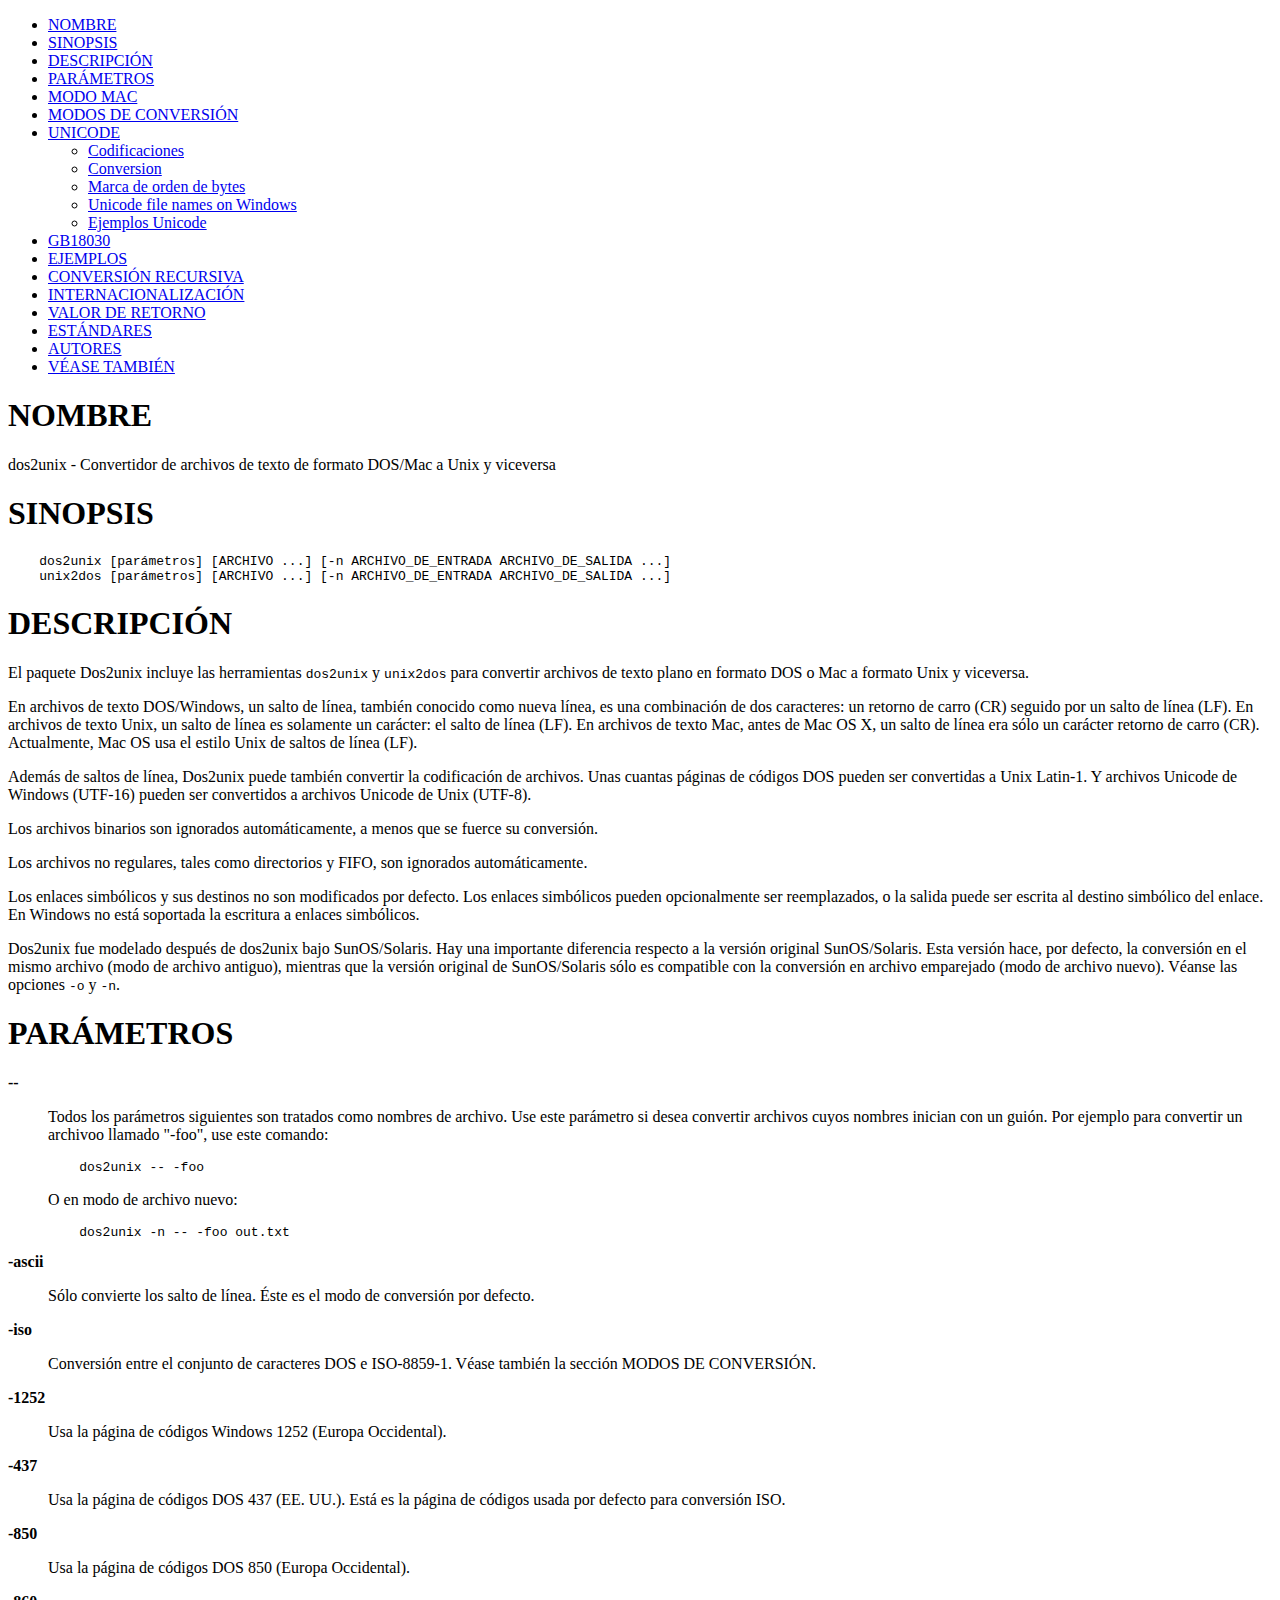
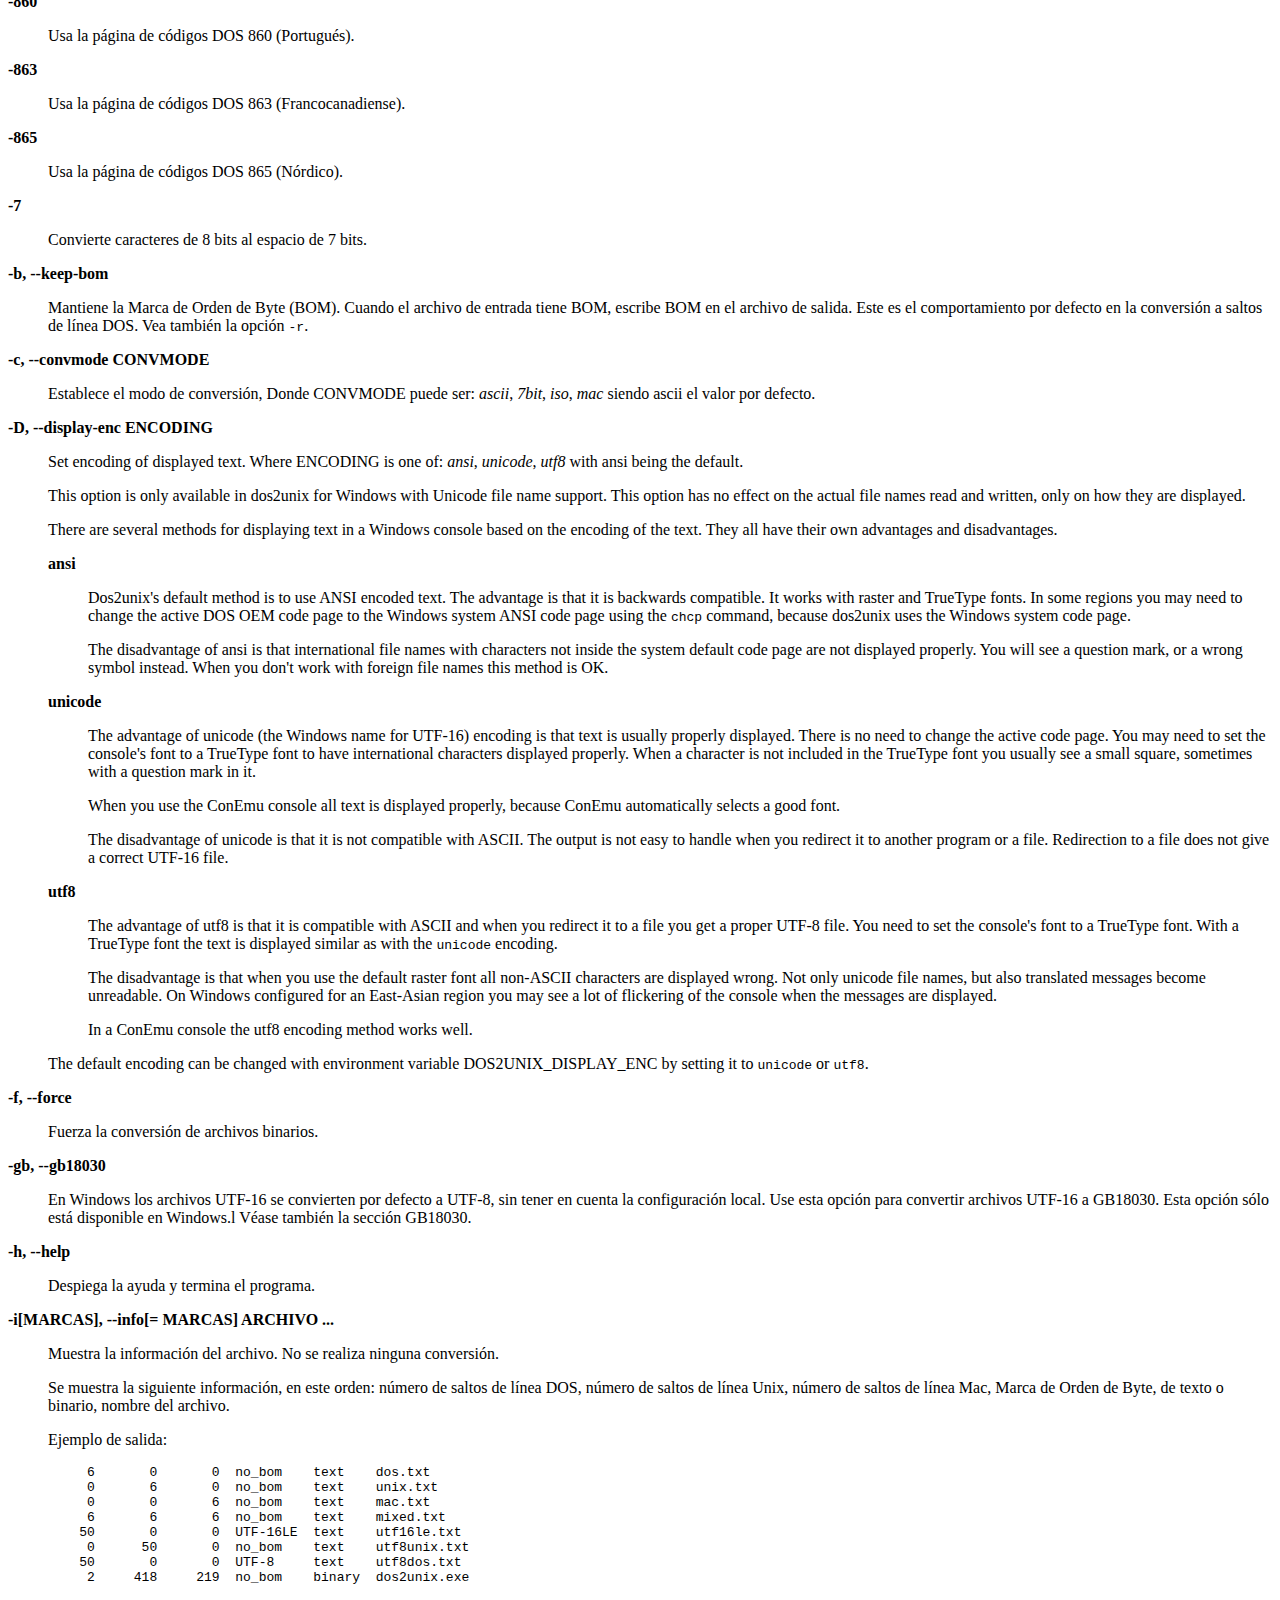
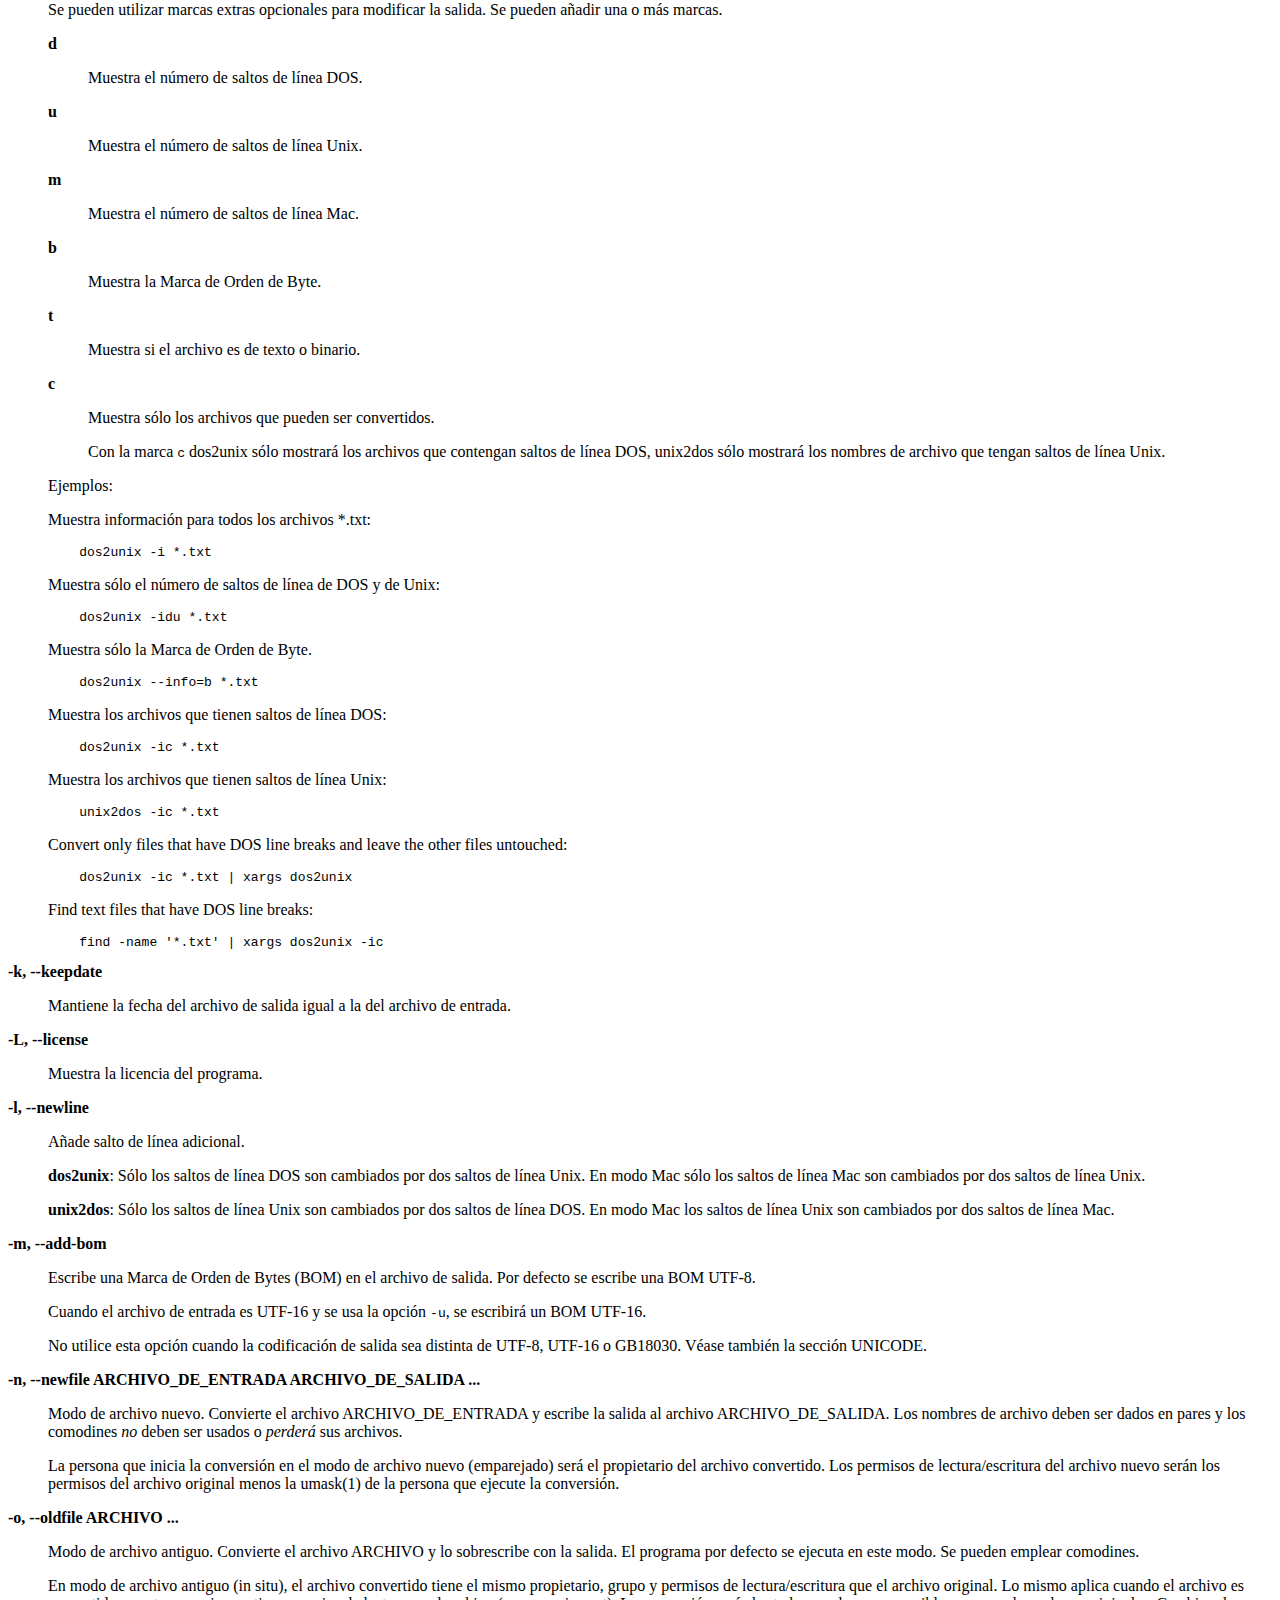
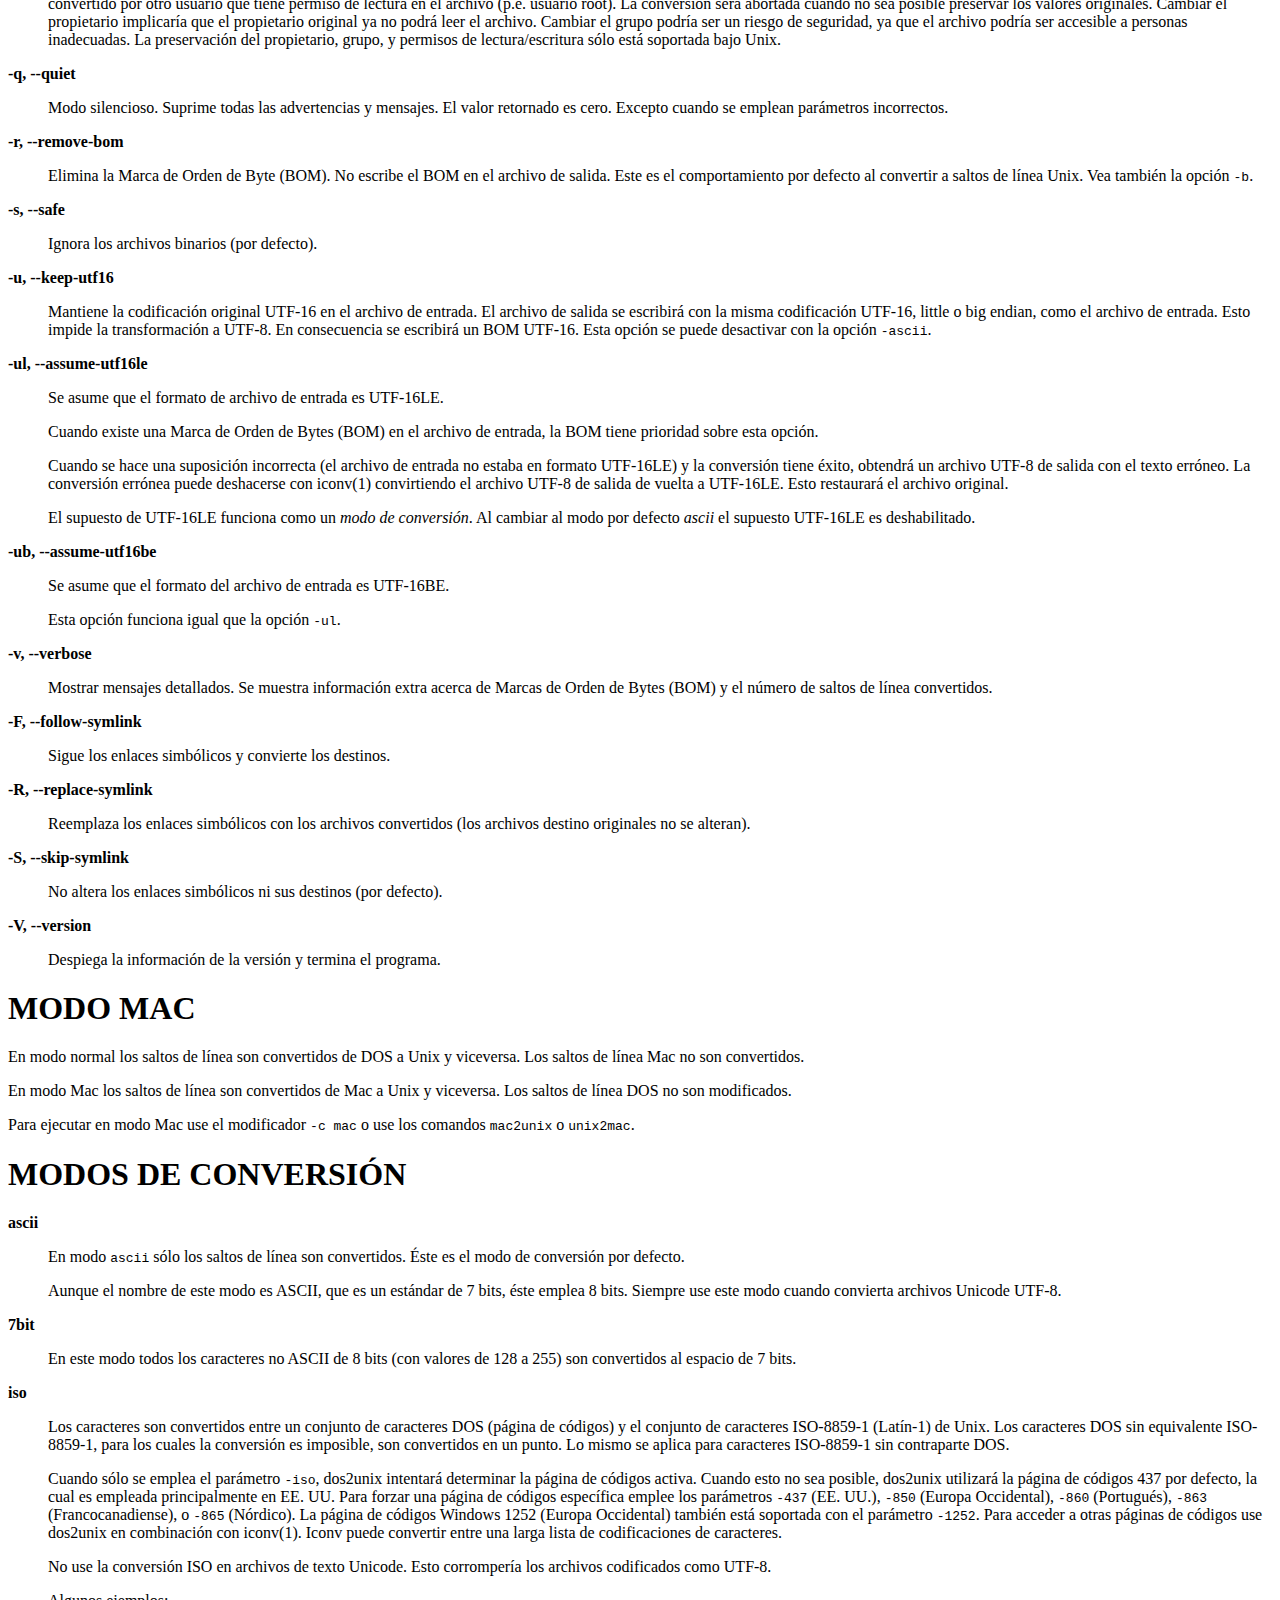
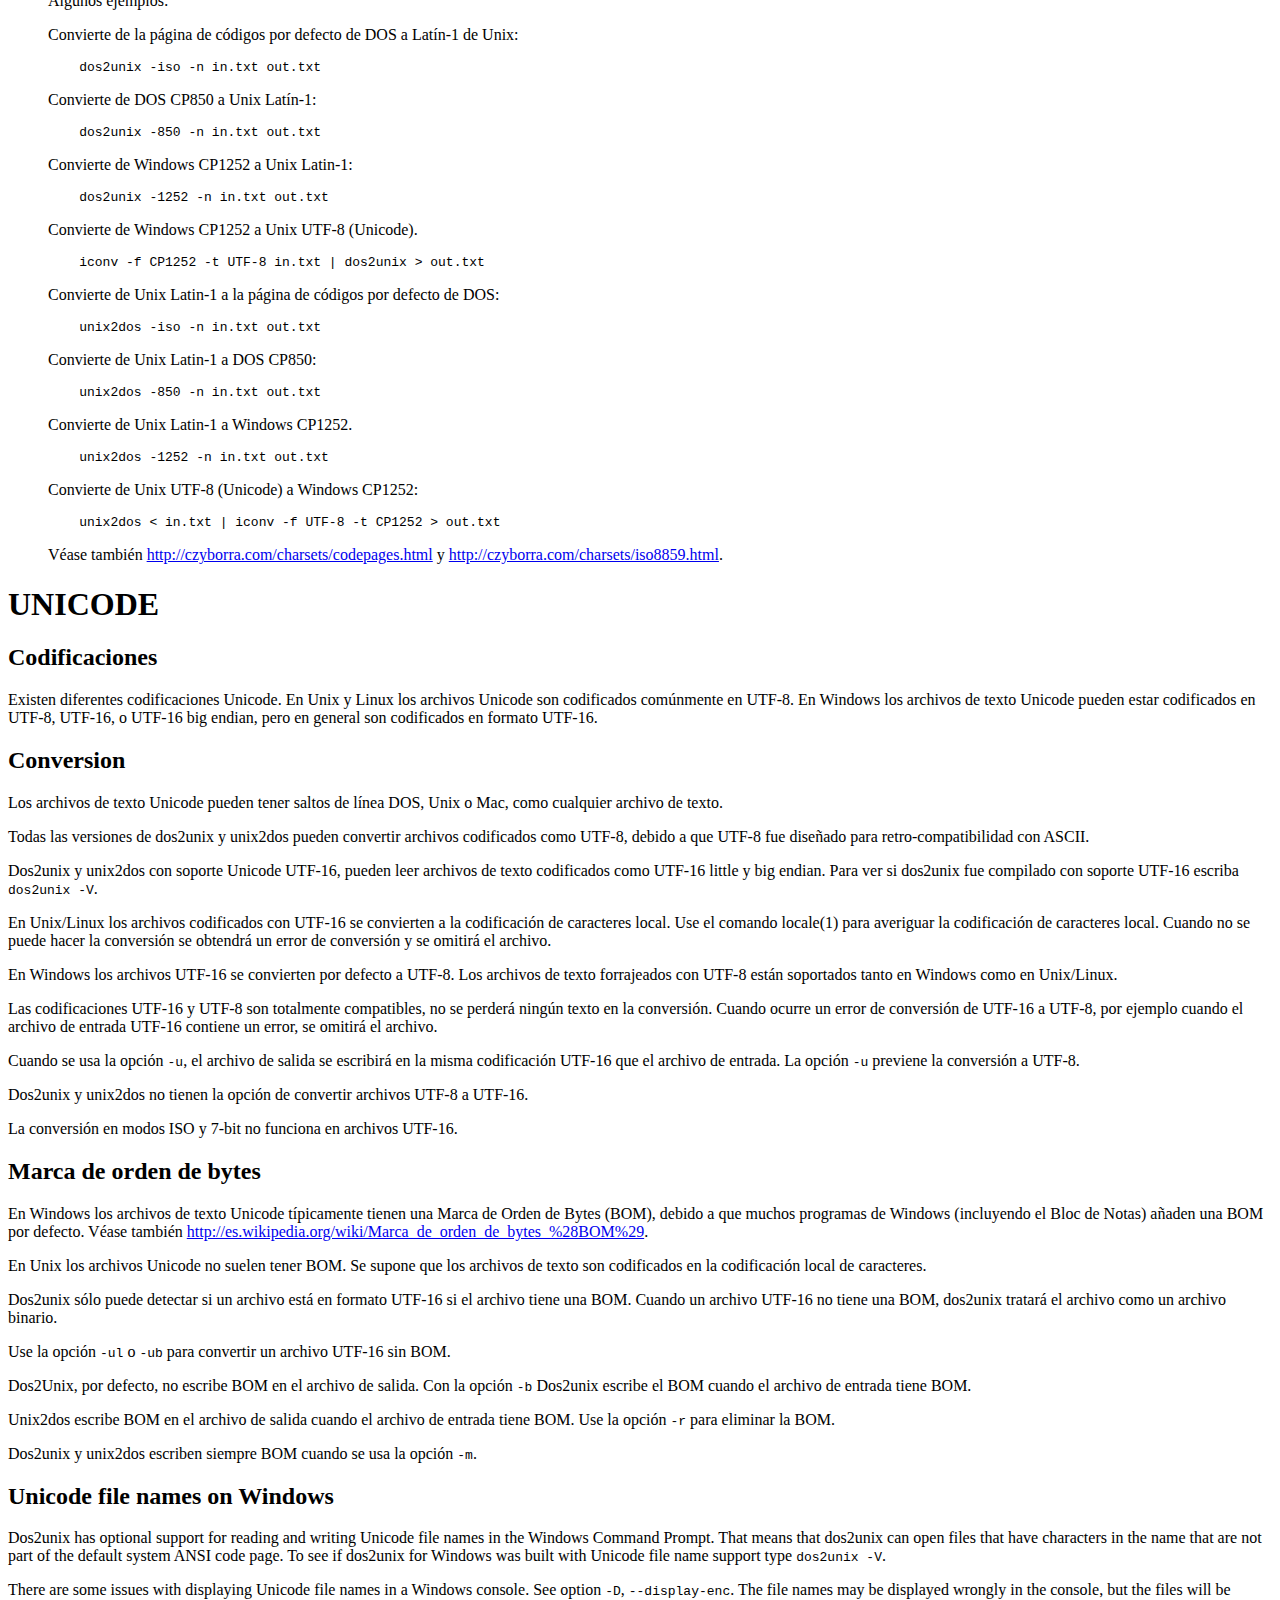
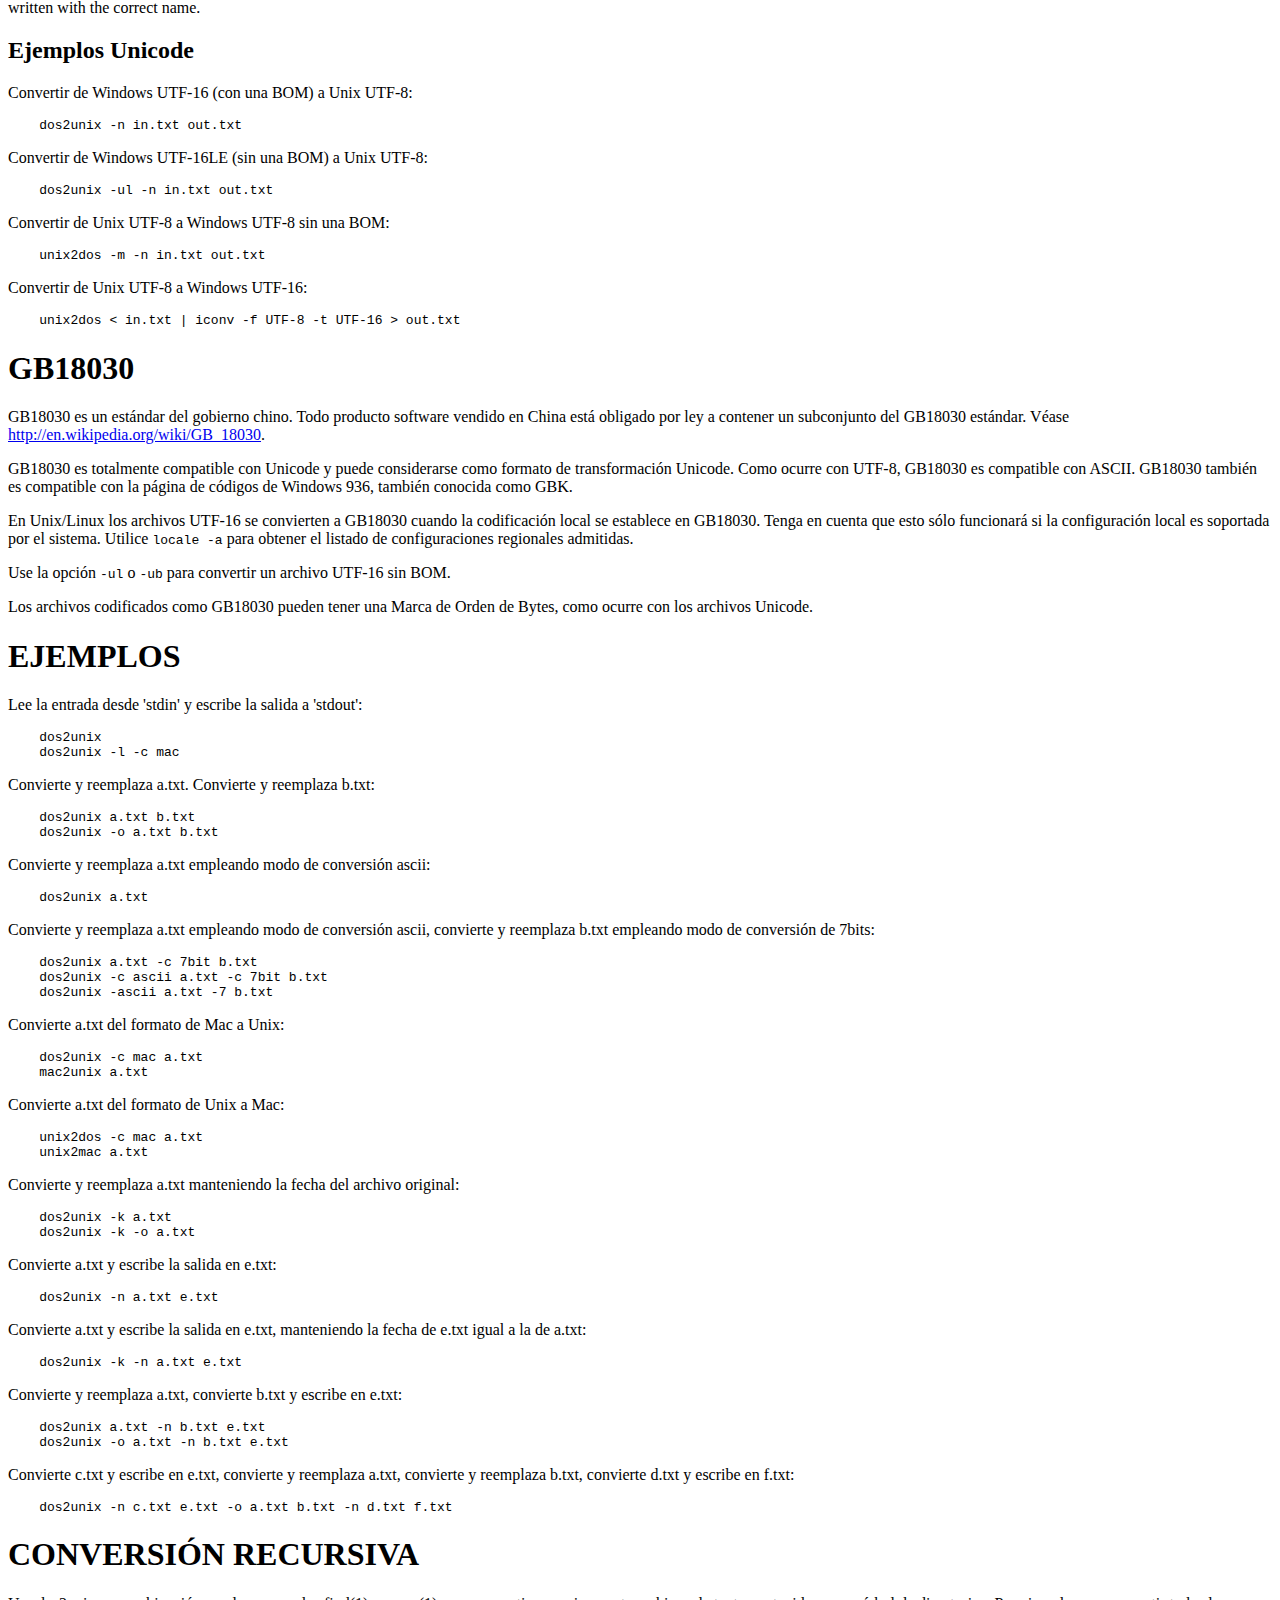
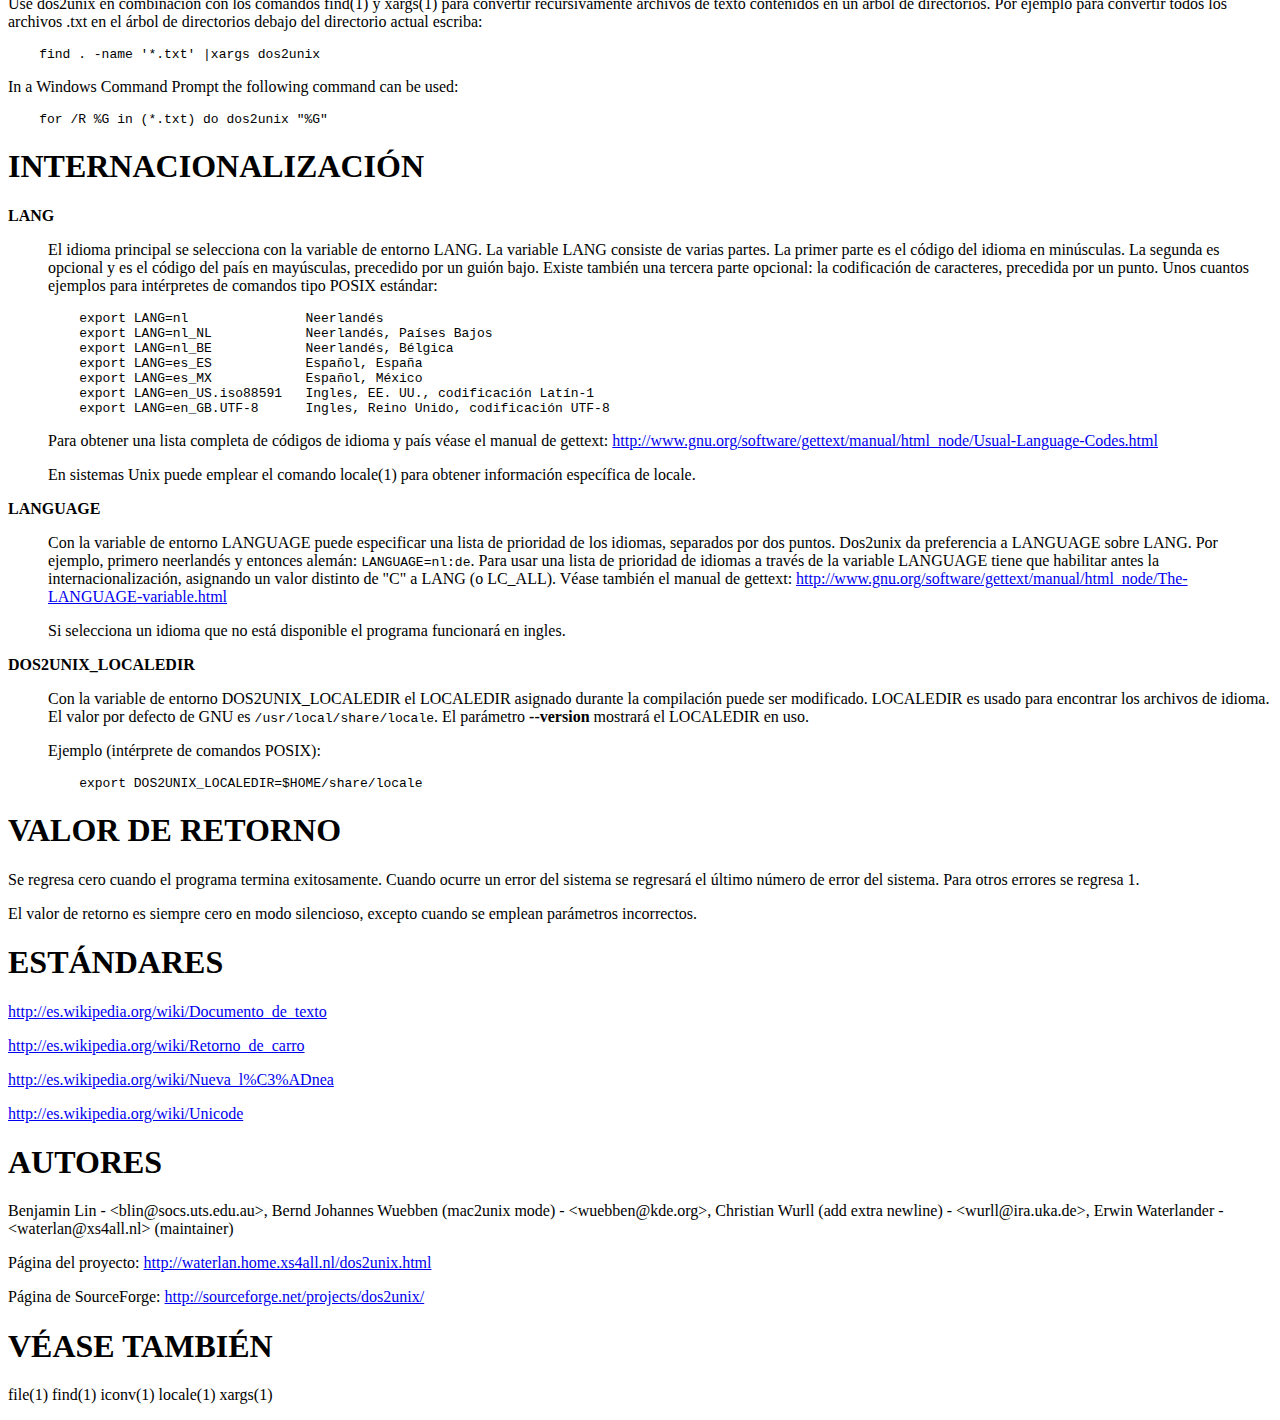
<file: usr/share/doc/dos2unix/es/dos2unix.htm>
<?xml version="1.0" ?>
<!DOCTYPE html PUBLIC "-//W3C//DTD XHTML 1.0 Strict//EN" "http://www.w3.org/TR/xhtml1/DTD/xhtml1-strict.dtd">
<html xmlns="http://www.w3.org/1999/xhtml">
<head>
<title>dos2unix 7.3.2 - Convertidor de archivos de texto de formato DOS/Mac a Unix y viceversa</title>
<meta http-equiv="content-type" content="text/html; charset=utf-8" />
<link rev="made" href="mailto:ASSI@cygwin.nonet" />
</head>

<body>



<ul id="index">
  <li><a href="#NOMBRE">NOMBRE</a></li>
  <li><a href="#SINOPSIS">SINOPSIS</a></li>
  <li><a href="#DESCRIPCIN">DESCRIPCI&Oacute;N</a></li>
  <li><a href="#PARMETROS">PAR&Aacute;METROS</a></li>
  <li><a href="#MODO-MAC">MODO MAC</a></li>
  <li><a href="#MODOS-DE-CONVERSIN">MODOS DE CONVERSI&Oacute;N</a></li>
  <li><a href="#UNICODE">UNICODE</a>
    <ul>
      <li><a href="#Codificaciones">Codificaciones</a></li>
      <li><a href="#Conversion">Conversion</a></li>
      <li><a href="#Marca-de-orden-de-bytes">Marca de orden de bytes</a></li>
      <li><a href="#Unicode-file-names-on-Windows">Unicode file names on Windows</a></li>
      <li><a href="#Ejemplos-Unicode">Ejemplos Unicode</a></li>
    </ul>
  </li>
  <li><a href="#GB18030">GB18030</a></li>
  <li><a href="#EJEMPLOS">EJEMPLOS</a></li>
  <li><a href="#CONVERSIN-RECURSIVA">CONVERSI&Oacute;N RECURSIVA</a></li>
  <li><a href="#INTERNACIONALIZACIN">INTERNACIONALIZACI&Oacute;N</a></li>
  <li><a href="#VALOR-DE-RETORNO">VALOR DE RETORNO</a></li>
  <li><a href="#ESTNDARES">EST&Aacute;NDARES</a></li>
  <li><a href="#AUTORES">AUTORES</a></li>
  <li><a href="#VASE-TAMBIN">V&Eacute;ASE TAMBI&Eacute;N</a></li>
</ul>

<h1 id="NOMBRE">NOMBRE</h1>

<p>dos2unix - Convertidor de archivos de texto de formato DOS/Mac a Unix y viceversa</p>

<h1 id="SINOPSIS">SINOPSIS</h1>

<pre><code>    dos2unix [par&aacute;metros] [ARCHIVO ...] [-n ARCHIVO_DE_ENTRADA ARCHIVO_DE_SALIDA ...]
    unix2dos [par&aacute;metros] [ARCHIVO ...] [-n ARCHIVO_DE_ENTRADA ARCHIVO_DE_SALIDA ...]</code></pre>

<h1 id="DESCRIPCIN">DESCRIPCI&Oacute;N</h1>

<p>El paquete Dos2unix incluye las herramientas <code>dos2unix</code> y <code>unix2dos</code> para convertir archivos de texto plano en formato DOS o Mac a formato Unix y viceversa.</p>

<p>En archivos de texto DOS/Windows, un salto de l&iacute;nea, tambi&eacute;n conocido como nueva l&iacute;nea, es una combinaci&oacute;n de dos caracteres: un retorno de carro (CR) seguido por un salto de l&iacute;nea (LF). En archivos de texto Unix, un salto de l&iacute;nea es solamente un car&aacute;cter: el salto de l&iacute;nea (LF). En archivos de texto Mac, antes de Mac OS X, un salto de l&iacute;nea era s&oacute;lo un car&aacute;cter retorno de carro (CR). Actualmente, Mac OS usa el estilo Unix de saltos de l&iacute;nea (LF).</p>

<p>Adem&aacute;s de saltos de l&iacute;nea, Dos2unix puede tambi&eacute;n convertir la codificaci&oacute;n de archivos. Unas cuantas p&aacute;ginas de c&oacute;digos DOS pueden ser convertidas a Unix Latin-1. Y archivos Unicode de Windows (UTF-16) pueden ser convertidos a archivos Unicode de Unix (UTF-8).</p>

<p>Los archivos binarios son ignorados autom&aacute;ticamente, a menos que se fuerce su conversi&oacute;n.</p>

<p>Los archivos no regulares, tales como directorios y FIFO, son ignorados autom&aacute;ticamente.</p>

<p>Los enlaces simb&oacute;licos y sus destinos no son modificados por defecto. Los enlaces simb&oacute;licos pueden opcionalmente ser reemplazados, o la salida puede ser escrita al destino simb&oacute;lico del enlace. En Windows no est&aacute; soportada la escritura a enlaces simb&oacute;licos.</p>

<p>Dos2unix fue modelado despu&eacute;s de dos2unix bajo SunOS/Solaris. Hay una importante diferencia respecto a la versi&oacute;n original SunOS/Solaris. Esta versi&oacute;n hace, por defecto, la conversi&oacute;n en el mismo archivo (modo de archivo antiguo), mientras que la versi&oacute;n original de SunOS/Solaris s&oacute;lo es compatible con la conversi&oacute;n en archivo emparejado (modo de archivo nuevo). V&eacute;anse las opciones <code>-o</code> y <code>-n</code>.</p>

<h1 id="PARMETROS">PAR&Aacute;METROS</h1>

<dl>

<dt id="pod"><b>--</b></dt>
<dd>

<p>Todos los par&aacute;metros siguientes son tratados como nombres de archivo. Use este par&aacute;metro si desea convertir archivos cuyos nombres inician con un gui&oacute;n. Por ejemplo para convertir un archivoo llamado &quot;-foo&quot;, use este comando:</p>

<pre><code>    dos2unix -- -foo</code></pre>

<p>O en modo de archivo nuevo:</p>

<pre><code>    dos2unix -n -- -foo out.txt</code></pre>

</dd>
<dt id="ascii"><b>-ascii</b></dt>
<dd>

<p>S&oacute;lo convierte los salto de l&iacute;nea. &Eacute;ste es el modo de conversi&oacute;n por defecto.</p>

</dd>
<dt id="iso"><b>-iso</b></dt>
<dd>

<p>Conversi&oacute;n entre el conjunto de caracteres DOS e ISO-8859-1. V&eacute;ase tambi&eacute;n la secci&oacute;n MODOS DE CONVERSI&Oacute;N.</p>

</dd>
<dt id="pod-1252"><b>-1252</b></dt>
<dd>

<p>Usa la p&aacute;gina de c&oacute;digos Windows 1252 (Europa Occidental).</p>

</dd>
<dt id="pod-437"><b>-437</b></dt>
<dd>

<p>Usa la p&aacute;gina de c&oacute;digos DOS 437 (EE. UU.). Est&aacute; es la p&aacute;gina de c&oacute;digos usada por defecto para conversi&oacute;n ISO.</p>

</dd>
<dt id="pod-850"><b>-850</b></dt>
<dd>

<p>Usa la p&aacute;gina de c&oacute;digos DOS 850 (Europa Occidental).</p>

</dd>
<dt id="pod-860"><b>-860</b></dt>
<dd>

<p>Usa la p&aacute;gina de c&oacute;digos DOS 860 (Portugu&eacute;s).</p>

</dd>
<dt id="pod-863"><b>-863</b></dt>
<dd>

<p>Usa la p&aacute;gina de c&oacute;digos DOS 863 (Francocanadiense).</p>

</dd>
<dt id="pod-865"><b>-865</b></dt>
<dd>

<p>Usa la p&aacute;gina de c&oacute;digos DOS 865 (N&oacute;rdico).</p>

</dd>
<dt id="pod-7"><b>-7</b></dt>
<dd>

<p>Convierte caracteres de 8 bits al espacio de 7 bits.</p>

</dd>
<dt id="b---keep-bom"><b>-b, --keep-bom</b></dt>
<dd>

<p>Mantiene la Marca de Orden de Byte (BOM). Cuando el archivo de entrada tiene BOM, escribe BOM en el archivo de salida. Este es el comportamiento por defecto en la conversi&oacute;n a saltos de l&iacute;nea DOS. Vea tambi&eacute;n la opci&oacute;n <code>-r</code>.</p>

</dd>
<dt id="c---convmode-CONVMODE"><b>-c, --convmode CONVMODE</b></dt>
<dd>

<p>Establece el modo de conversi&oacute;n, Donde CONVMODE puede ser: <i>ascii</i>, <i>7bit</i>, <i>iso</i>, <i>mac</i> siendo ascii el valor por defecto.</p>

</dd>
<dt id="D---display-enc-ENCODING"><b>-D, --display-enc ENCODING</b></dt>
<dd>

<p>Set encoding of displayed text. Where ENCODING is one of: <i>ansi</i>, <i>unicode</i>, <i>utf8</i> with ansi being the default.</p>

<p>This option is only available in dos2unix for Windows with Unicode file name support. This option has no effect on the actual file names read and written, only on how they are displayed.</p>

<p>There are several methods for displaying text in a Windows console based on the encoding of the text. They all have their own advantages and disadvantages.</p>

<dl>

<dt id="ansi"><b>ansi</b></dt>
<dd>

<p>Dos2unix&#39;s default method is to use ANSI encoded text. The advantage is that it is backwards compatible. It works with raster and TrueType fonts. In some regions you may need to change the active DOS OEM code page to the Windows system ANSI code page using the <code>chcp</code> command, because dos2unix uses the Windows system code page.</p>

<p>The disadvantage of ansi is that international file names with characters not inside the system default code page are not displayed properly. You will see a question mark, or a wrong symbol instead. When you don&#39;t work with foreign file names this method is OK.</p>

</dd>
<dt id="unicode"><b>unicode</b></dt>
<dd>

<p>The advantage of unicode (the Windows name for UTF-16) encoding is that text is usually properly displayed. There is no need to change the active code page. You may need to set the console&#39;s font to a TrueType font to have international characters displayed properly. When a character is not included in the TrueType font you usually see a small square, sometimes with a question mark in it.</p>

<p>When you use the ConEmu console all text is displayed properly, because ConEmu automatically selects a good font.</p>

<p>The disadvantage of unicode is that it is not compatible with ASCII. The output is not easy to handle when you redirect it to another program or a file. Redirection to a file does not give a correct UTF-16 file.</p>

</dd>
<dt id="utf8"><b>utf8</b></dt>
<dd>

<p>The advantage of utf8 is that it is compatible with ASCII and when you redirect it to a file you get a proper UTF-8 file. You need to set the console&#39;s font to a TrueType font. With a TrueType font the text is displayed similar as with the <code>unicode</code> encoding.</p>

<p>The disadvantage is that when you use the default raster font all non-ASCII characters are displayed wrong. Not only unicode file names, but also translated messages become unreadable. On Windows configured for an East-Asian region you may see a lot of flickering of the console when the messages are displayed.</p>

<p>In a ConEmu console the utf8 encoding method works well.</p>

</dd>
</dl>

<p>The default encoding can be changed with environment variable DOS2UNIX_DISPLAY_ENC by setting it to <code>unicode</code> or <code>utf8</code>.</p>

</dd>
<dt id="f---force"><b>-f, --force</b></dt>
<dd>

<p>Fuerza la conversi&oacute;n de archivos binarios.</p>

</dd>
<dt id="gb---gb18030"><b>-gb, --gb18030</b></dt>
<dd>

<p>En Windows los archivos UTF-16 se convierten por defecto a UTF-8, sin tener en cuenta la configuraci&oacute;n local. Use esta opci&oacute;n para convertir archivos UTF-16 a GB18030. Esta opci&oacute;n s&oacute;lo est&aacute; disponible en Windows.l V&eacute;ase tambi&eacute;n la secci&oacute;n GB18030.</p>

</dd>
<dt id="h---help"><b>-h, --help</b></dt>
<dd>

<p>Despiega la ayuda y termina el programa.</p>

</dd>
<dt id="i-MARCAS---info-MARCAS-ARCHIVO"><b>-i[MARCAS], --info[= MARCAS] ARCHIVO ...</b></dt>
<dd>

<p>Muestra la informaci&oacute;n del archivo. No se realiza ninguna conversi&oacute;n.</p>

<p>Se muestra la siguiente informaci&oacute;n, en este orden: n&uacute;mero de saltos de l&iacute;nea DOS, n&uacute;mero de saltos de l&iacute;nea Unix, n&uacute;mero de saltos de l&iacute;nea Mac, Marca de Orden de Byte, de texto o binario, nombre del archivo.</p>

<p>Ejemplo de salida:</p>

<pre><code>     6       0       0  no_bom    text    dos.txt
     0       6       0  no_bom    text    unix.txt
     0       0       6  no_bom    text    mac.txt
     6       6       6  no_bom    text    mixed.txt
    50       0       0  UTF-16LE  text    utf16le.txt
     0      50       0  no_bom    text    utf8unix.txt
    50       0       0  UTF-8     text    utf8dos.txt
     2     418     219  no_bom    binary  dos2unix.exe</code></pre>

<p>Se pueden utilizar marcas extras opcionales para modificar la salida. Se pueden a&ntilde;adir una o m&aacute;s marcas.</p>

<dl>

<dt id="d"><b>d</b></dt>
<dd>

<p>Muestra el n&uacute;mero de saltos de l&iacute;nea DOS.</p>

</dd>
<dt id="u"><b>u</b></dt>
<dd>

<p>Muestra el n&uacute;mero de saltos de l&iacute;nea Unix.</p>

</dd>
<dt id="m"><b>m</b></dt>
<dd>

<p>Muestra el n&uacute;mero de saltos de l&iacute;nea Mac.</p>

</dd>
<dt id="b"><b>b</b></dt>
<dd>

<p>Muestra la Marca de Orden de Byte.</p>

</dd>
<dt id="t"><b>t</b></dt>
<dd>

<p>Muestra si el archivo es de texto o binario.</p>

</dd>
<dt id="c"><b>c</b></dt>
<dd>

<p>Muestra s&oacute;lo los archivos que pueden ser convertidos.</p>

<p>Con la marca <code>c</code> dos2unix s&oacute;lo mostrar&aacute; los archivos que contengan saltos de l&iacute;nea DOS, unix2dos s&oacute;lo mostrar&aacute; los nombres de archivo que tengan saltos de l&iacute;nea Unix.</p>

</dd>
</dl>

<p>Ejemplos:</p>

<p>Muestra informaci&oacute;n para todos los archivos *.txt:</p>

<pre><code>    dos2unix -i *.txt</code></pre>

<p>Muestra s&oacute;lo el n&uacute;mero de saltos de l&iacute;nea de DOS y de Unix:</p>

<pre><code>    dos2unix -idu *.txt</code></pre>

<p>Muestra s&oacute;lo la Marca de Orden de Byte.</p>

<pre><code>    dos2unix --info=b *.txt</code></pre>

<p>Muestra los archivos que tienen saltos de l&iacute;nea DOS:</p>

<pre><code>    dos2unix -ic *.txt</code></pre>

<p>Muestra los archivos que tienen saltos de l&iacute;nea Unix:</p>

<pre><code>    unix2dos -ic *.txt</code></pre>

<p>Convert only files that have DOS line breaks and leave the other files untouched:</p>

<pre><code>    dos2unix -ic *.txt | xargs dos2unix</code></pre>

<p>Find text files that have DOS line breaks:</p>

<pre><code>    find -name &#39;*.txt&#39; | xargs dos2unix -ic</code></pre>

</dd>
<dt id="k---keepdate"><b>-k, --keepdate</b></dt>
<dd>

<p>Mantiene la fecha del archivo de salida igual a la del archivo de entrada.</p>

</dd>
<dt id="L---license"><b>-L, --license</b></dt>
<dd>

<p>Muestra la licencia del programa.</p>

</dd>
<dt id="l---newline"><b>-l, --newline</b></dt>
<dd>

<p>A&ntilde;ade salto de l&iacute;nea adicional.</p>

<p><b>dos2unix</b>: S&oacute;lo los saltos de l&iacute;nea DOS son cambiados por dos saltos de l&iacute;nea Unix. En modo Mac s&oacute;lo los saltos de l&iacute;nea Mac son cambiados por dos saltos de l&iacute;nea Unix.</p>

<p><b>unix2dos</b>: S&oacute;lo los saltos de l&iacute;nea Unix son cambiados por dos saltos de l&iacute;nea DOS. En modo Mac los saltos de l&iacute;nea Unix son cambiados por dos saltos de l&iacute;nea Mac.</p>

</dd>
<dt id="m---add-bom"><b>-m, --add-bom</b></dt>
<dd>

<p>Escribe una Marca de Orden de Bytes (BOM) en el archivo de salida. Por defecto se escribe una BOM UTF-8.</p>

<p>Cuando el archivo de entrada es UTF-16 y se usa la opci&oacute;n <code>-u</code>, se escribir&aacute; un BOM UTF-16.</p>

<p>No utilice esta opci&oacute;n cuando la codificaci&oacute;n de salida sea distinta de UTF-8, UTF-16 o GB18030. V&eacute;ase tambi&eacute;n la secci&oacute;n UNICODE.</p>

</dd>
<dt id="n---newfile-ARCHIVO_DE_ENTRADA-ARCHIVO_DE_SALIDA"><b>-n, --newfile ARCHIVO_DE_ENTRADA ARCHIVO_DE_SALIDA ...</b></dt>
<dd>

<p>Modo de archivo nuevo. Convierte el archivo ARCHIVO_DE_ENTRADA y escribe la salida al archivo ARCHIVO_DE_SALIDA. Los nombres de archivo deben ser dados en pares y los comodines <i>no</i> deben ser usados o <i>perder&aacute;</i> sus archivos.</p>

<p>La persona que inicia la conversi&oacute;n en el modo de archivo nuevo (emparejado) ser&aacute; el propietario del archivo convertido. Los permisos de lectura/escritura del archivo nuevo ser&aacute;n los permisos del archivo original menos la umask(1) de la persona que ejecute la conversi&oacute;n.</p>

</dd>
<dt id="o---oldfile-ARCHIVO"><b>-o, --oldfile ARCHIVO ...</b></dt>
<dd>

<p>Modo de archivo antiguo. Convierte el archivo ARCHIVO y lo sobrescribe con la salida. El programa por defecto se ejecuta en este modo. Se pueden emplear comodines.</p>

<p>En modo de archivo antiguo (in situ), el archivo convertido tiene el mismo propietario, grupo y permisos de lectura/escritura que el archivo original. Lo mismo aplica cuando el archivo es convertido por otro usuario que tiene permiso de lectura en el archivo (p.e. usuario root). La conversi&oacute;n ser&aacute; abortada cuando no sea posible preservar los valores originales. Cambiar el propietario implicar&iacute;a que el propietario original ya no podr&aacute; leer el archivo. Cambiar el grupo podr&iacute;a ser un riesgo de seguridad, ya que el archivo podr&iacute;a ser accesible a personas inadecuadas. La preservaci&oacute;n del propietario, grupo, y permisos de lectura/escritura s&oacute;lo est&aacute; soportada bajo Unix.</p>

</dd>
<dt id="q---quiet"><b>-q, --quiet</b></dt>
<dd>

<p>Modo silencioso. Suprime todas las advertencias y mensajes. El valor retornado es cero. Excepto cuando se emplean par&aacute;metros incorrectos.</p>

</dd>
<dt id="r---remove-bom"><b>-r, --remove-bom</b></dt>
<dd>

<p>Elimina la Marca de Orden de Byte (BOM). No escribe el BOM en el archivo de salida. Este es el comportamiento por defecto al convertir a saltos de l&iacute;nea Unix. Vea tambi&eacute;n la opci&oacute;n <code>-b</code>.</p>

</dd>
<dt id="s---safe"><b>-s, --safe</b></dt>
<dd>

<p>Ignora los archivos binarios (por defecto).</p>

</dd>
<dt id="u---keep-utf16"><b>-u, --keep-utf16</b></dt>
<dd>

<p>Mantiene la codificaci&oacute;n original UTF-16 en el archivo de entrada. El archivo de salida se escribir&aacute; con la misma codificaci&oacute;n UTF-16, little o big endian, como el archivo de entrada. Esto impide la transformaci&oacute;n a UTF-8. En consecuencia se escribir&aacute; un BOM UTF-16. Esta opci&oacute;n se puede desactivar con la opci&oacute;n <code>-ascii</code>.</p>

</dd>
<dt id="ul---assume-utf16le"><b>-ul, --assume-utf16le</b></dt>
<dd>

<p>Se asume que el formato de archivo de entrada es UTF-16LE.</p>

<p>Cuando existe una Marca de Orden de Bytes (BOM) en el archivo de entrada, la BOM tiene prioridad sobre esta opci&oacute;n.</p>

<p>Cuando se hace una suposici&oacute;n incorrecta (el archivo de entrada no estaba en formato UTF-16LE) y la conversi&oacute;n tiene &eacute;xito, obtendr&aacute; un archivo UTF-8 de salida con el texto err&oacute;neo. La conversi&oacute;n err&oacute;nea puede deshacerse con iconv(1) convirtiendo el archivo UTF-8 de salida de vuelta a UTF-16LE. Esto restaurar&aacute; el archivo original.</p>

<p>El supuesto de UTF-16LE funciona como un <i>modo de conversi&oacute;n</i>. Al cambiar al modo por defecto <i>ascii</i> el supuesto UTF-16LE es deshabilitado.</p>

</dd>
<dt id="ub---assume-utf16be"><b>-ub, --assume-utf16be</b></dt>
<dd>

<p>Se asume que el formato del archivo de entrada es UTF-16BE.</p>

<p>Esta opci&oacute;n funciona igual que la opci&oacute;n <code>-ul</code>.</p>

</dd>
<dt id="v---verbose"><b>-v, --verbose</b></dt>
<dd>

<p>Mostrar mensajes detallados. Se muestra informaci&oacute;n extra acerca de Marcas de Orden de Bytes (BOM) y el n&uacute;mero de saltos de l&iacute;nea convertidos.</p>

</dd>
<dt id="F---follow-symlink"><b>-F, --follow-symlink</b></dt>
<dd>

<p>Sigue los enlaces simb&oacute;licos y convierte los destinos.</p>

</dd>
<dt id="R---replace-symlink"><b>-R, --replace-symlink</b></dt>
<dd>

<p>Reemplaza los enlaces simb&oacute;licos con los archivos convertidos (los archivos destino originales no se alteran).</p>

</dd>
<dt id="S---skip-symlink"><b>-S, --skip-symlink</b></dt>
<dd>

<p>No altera los enlaces simb&oacute;licos ni sus destinos (por defecto).</p>

</dd>
<dt id="V---version"><b>-V, --version</b></dt>
<dd>

<p>Despiega la informaci&oacute;n de la versi&oacute;n y termina el programa.</p>

</dd>
</dl>

<h1 id="MODO-MAC">MODO MAC</h1>

<p>En modo normal los saltos de l&iacute;nea son convertidos de DOS a Unix y viceversa. Los saltos de l&iacute;nea Mac no son convertidos.</p>

<p>En modo Mac los saltos de l&iacute;nea son convertidos de Mac a Unix y viceversa. Los saltos de l&iacute;nea DOS no son modificados.</p>

<p>Para ejecutar en modo Mac use el modificador <code>-c mac</code> o use los comandos <code>mac2unix</code> o <code>unix2mac</code>.</p>

<h1 id="MODOS-DE-CONVERSIN">MODOS DE CONVERSI&Oacute;N</h1>

<dl>

<dt id="ascii1"><b>ascii</b></dt>
<dd>

<p>En modo <code>ascii</code> s&oacute;lo los saltos de l&iacute;nea son convertidos. &Eacute;ste es el modo de conversi&oacute;n por defecto.</p>

<p>Aunque el nombre de este modo es ASCII, que es un est&aacute;ndar de 7 bits, &eacute;ste emplea 8 bits. Siempre use este modo cuando convierta archivos Unicode UTF-8.</p>

</dd>
<dt id="bit"><b>7bit</b></dt>
<dd>

<p>En este modo todos los caracteres no ASCII de 8 bits (con valores de 128 a 255) son convertidos al espacio de 7 bits.</p>

</dd>
<dt id="iso1"><b>iso</b></dt>
<dd>

<p>Los caracteres son convertidos entre un conjunto de caracteres DOS (p&aacute;gina de c&oacute;digos) y el conjunto de caracteres ISO-8859-1 (Lat&iacute;n-1) de Unix. Los caracteres DOS sin equivalente ISO-8859-1, para los cuales la conversi&oacute;n es imposible, son convertidos en un punto. Lo mismo se aplica para caracteres ISO-8859-1 sin contraparte DOS.</p>

<p>Cuando s&oacute;lo se emplea el par&aacute;metro <code>-iso</code>, dos2unix intentar&aacute; determinar la p&aacute;gina de c&oacute;digos activa. Cuando esto no sea posible, dos2unix utilizar&aacute; la p&aacute;gina de c&oacute;digos 437 por defecto, la cual es empleada principalmente en EE. UU. Para forzar una p&aacute;gina de c&oacute;digos espec&iacute;fica emplee los par&aacute;metros <code>-437</code> (EE. UU.), <code>-850</code> (Europa Occidental), <code>-860</code> (Portugu&eacute;s), <code>-863</code> (Francocanadiense), o <code>-865</code> (N&oacute;rdico). La p&aacute;gina de c&oacute;digos Windows 1252 (Europa Occidental) tambi&eacute;n est&aacute; soportada con el par&aacute;metro <code>-1252</code>. Para acceder a otras p&aacute;ginas de c&oacute;digos use dos2unix en combinaci&oacute;n con iconv(1). Iconv puede convertir entre una larga lista de codificaciones de caracteres.</p>

<p>No use la conversi&oacute;n ISO en archivos de texto Unicode. Esto corromper&iacute;a los archivos codificados como UTF-8.</p>

<p>Algunos ejemplos:</p>

<p>Convierte de la p&aacute;gina de c&oacute;digos por defecto de DOS a Lat&iacute;n-1 de Unix:</p>

<pre><code>    dos2unix -iso -n in.txt out.txt</code></pre>

<p>Convierte de DOS CP850 a Unix Lat&iacute;n-1:</p>

<pre><code>    dos2unix -850 -n in.txt out.txt</code></pre>

<p>Convierte de Windows CP1252 a Unix Latin-1:</p>

<pre><code>    dos2unix -1252 -n in.txt out.txt</code></pre>

<p>Convierte de Windows CP1252 a Unix UTF-8 (Unicode).</p>

<pre><code>    iconv -f CP1252 -t UTF-8 in.txt | dos2unix &gt; out.txt</code></pre>

<p>Convierte de Unix Latin-1 a la p&aacute;gina de c&oacute;digos por defecto de DOS:</p>

<pre><code>    unix2dos -iso -n in.txt out.txt</code></pre>

<p>Convierte de Unix Latin-1 a DOS CP850:</p>

<pre><code>    unix2dos -850 -n in.txt out.txt</code></pre>

<p>Convierte de Unix Latin-1 a Windows CP1252.</p>

<pre><code>    unix2dos -1252 -n in.txt out.txt</code></pre>

<p>Convierte de Unix UTF-8 (Unicode) a Windows CP1252:</p>

<pre><code>    unix2dos &lt; in.txt | iconv -f UTF-8 -t CP1252 &gt; out.txt</code></pre>

<p>V&eacute;ase tambi&eacute;n <a href="http://czyborra.com/charsets/codepages.html">http://czyborra.com/charsets/codepages.html</a> y <a href="http://czyborra.com/charsets/iso8859.html">http://czyborra.com/charsets/iso8859.html</a>.</p>

</dd>
</dl>

<h1 id="UNICODE">UNICODE</h1>

<h2 id="Codificaciones">Codificaciones</h2>

<p>Existen diferentes codificaciones Unicode. En Unix y Linux los archivos Unicode son codificados com&uacute;nmente en UTF-8. En Windows los archivos de texto Unicode pueden estar codificados en UTF-8, UTF-16, o UTF-16 big endian, pero en general son codificados en formato UTF-16.</p>

<h2 id="Conversion">Conversion</h2>

<p>Los archivos de texto Unicode pueden tener saltos de l&iacute;nea DOS, Unix o Mac, como cualquier archivo de texto.</p>

<p>Todas las versiones de dos2unix y unix2dos pueden convertir archivos codificados como UTF-8, debido a que UTF-8 fue dise&ntilde;ado para retro-compatibilidad con ASCII.</p>

<p>Dos2unix y unix2dos con soporte Unicode UTF-16, pueden leer archivos de texto codificados como UTF-16 little y big endian. Para ver si dos2unix fue compilado con soporte UTF-16 escriba <code>dos2unix -V</code>.</p>

<p>En Unix/Linux los archivos codificados con UTF-16 se convierten a la codificaci&oacute;n de caracteres local. Use el comando locale(1) para averiguar la codificaci&oacute;n de caracteres local. Cuando no se puede hacer la conversi&oacute;n se obtendr&aacute; un error de conversi&oacute;n y se omitir&aacute; el archivo.</p>

<p>En Windows los archivos UTF-16 se convierten por defecto a UTF-8. Los archivos de texto forrajeados con UTF-8 est&aacute;n soportados tanto en Windows como en Unix/Linux.</p>

<p>Las codificaciones UTF-16 y UTF-8 son totalmente compatibles, no se perder&aacute; ning&uacute;n texto en la conversi&oacute;n. Cuando ocurre un error de conversi&oacute;n de UTF-16 a UTF-8, por ejemplo cuando el archivo de entrada UTF-16 contiene un error, se omitir&aacute; el archivo.</p>

<p>Cuando se usa la opci&oacute;n <code>-u</code>, el archivo de salida se escribir&aacute; en la misma codificaci&oacute;n UTF-16 que el archivo de entrada. La opci&oacute;n <code>-u</code> previene la conversi&oacute;n a UTF-8.</p>

<p>Dos2unix y unix2dos no tienen la opci&oacute;n de convertir archivos UTF-8 a UTF-16.</p>

<p>La conversi&oacute;n en modos ISO y 7-bit no funciona en archivos UTF-16.</p>

<h2 id="Marca-de-orden-de-bytes">Marca de orden de bytes</h2>

<p>En Windows los archivos de texto Unicode t&iacute;picamente tienen una Marca de Orden de Bytes (BOM), debido a que muchos programas de Windows (incluyendo el Bloc de Notas) a&ntilde;aden una BOM por defecto. V&eacute;ase tambi&eacute;n <a href="http://es.wikipedia.org/wiki/Marca_de_orden_de_bytes_%28BOM%29">http://es.wikipedia.org/wiki/Marca_de_orden_de_bytes_%28BOM%29</a>.</p>

<p>En Unix los archivos Unicode no suelen tener BOM. Se supone que los archivos de texto son codificados en la codificaci&oacute;n local de caracteres.</p>

<p>Dos2unix s&oacute;lo puede detectar si un archivo est&aacute; en formato UTF-16 si el archivo tiene una BOM. Cuando un archivo UTF-16 no tiene una BOM, dos2unix tratar&aacute; el archivo como un archivo binario.</p>

<p>Use la opci&oacute;n <code>-ul</code> o <code>-ub</code> para convertir un archivo UTF-16 sin BOM.</p>

<p>Dos2Unix, por defecto, no escribe BOM en el archivo de salida. Con la opci&oacute;n <code>-b</code> Dos2unix escribe el BOM cuando el archivo de entrada tiene BOM.</p>

<p>Unix2dos escribe BOM en el archivo de salida cuando el archivo de entrada tiene BOM. Use la opci&oacute;n <code>-r</code> para eliminar la BOM.</p>

<p>Dos2unix y unix2dos escriben siempre BOM cuando se usa la opci&oacute;n <code>-m</code>.</p>

<h2 id="Unicode-file-names-on-Windows">Unicode file names on Windows</h2>

<p>Dos2unix has optional support for reading and writing Unicode file names in the Windows Command Prompt. That means that dos2unix can open files that have characters in the name that are not part of the default system ANSI code page. To see if dos2unix for Windows was built with Unicode file name support type <code>dos2unix -V</code>.</p>

<p>There are some issues with displaying Unicode file names in a Windows console. See option <code>-D</code>, <code>--display-enc</code>. The file names may be displayed wrongly in the console, but the files will be written with the correct name.</p>

<h2 id="Ejemplos-Unicode">Ejemplos Unicode</h2>

<p>Convertir de Windows UTF-16 (con una BOM) a Unix UTF-8:</p>

<pre><code>    dos2unix -n in.txt out.txt</code></pre>

<p>Convertir de Windows UTF-16LE (sin una BOM) a Unix UTF-8:</p>

<pre><code>    dos2unix -ul -n in.txt out.txt</code></pre>

<p>Convertir de Unix UTF-8 a Windows UTF-8 sin una BOM:</p>

<pre><code>    unix2dos -m -n in.txt out.txt</code></pre>

<p>Convertir de Unix UTF-8 a Windows UTF-16:</p>

<pre><code>    unix2dos &lt; in.txt | iconv -f UTF-8 -t UTF-16 &gt; out.txt</code></pre>

<h1 id="GB18030">GB18030</h1>

<p>GB18030 es un est&aacute;ndar del gobierno chino. Todo producto software vendido en China est&aacute; obligado por ley a contener un subconjunto del GB18030 est&aacute;ndar. V&eacute;ase <a href="http://en.wikipedia.org/wiki/GB_18030">http://en.wikipedia.org/wiki/GB_18030</a>.</p>

<p>GB18030 es totalmente compatible con Unicode y puede considerarse como formato de transformaci&oacute;n Unicode. Como ocurre con UTF-8, GB18030 es compatible con ASCII. GB18030 tambi&eacute;n es compatible con la p&aacute;gina de c&oacute;digos de Windows 936, tambi&eacute;n conocida como GBK.</p>

<p>En Unix/Linux los archivos UTF-16 se convierten a GB18030 cuando la codificaci&oacute;n local se establece en GB18030. Tenga en cuenta que esto s&oacute;lo funcionar&aacute; si la configuraci&oacute;n local es soportada por el sistema. Utilice <code>locale -a</code> para obtener el listado de configuraciones regionales admitidas.</p>

<p>Use la opci&oacute;n <code>-ul</code> o <code>-ub</code> para convertir un archivo UTF-16 sin BOM.</p>

<p>Los archivos codificados como GB18030 pueden tener una Marca de Orden de Bytes, como ocurre con los archivos Unicode.</p>

<h1 id="EJEMPLOS">EJEMPLOS</h1>

<p>Lee la entrada desde &#39;stdin&#39; y escribe la salida a &#39;stdout&#39;:</p>

<pre><code>    dos2unix
    dos2unix -l -c mac</code></pre>

<p>Convierte y reemplaza a.txt. Convierte y reemplaza b.txt:</p>

<pre><code>    dos2unix a.txt b.txt
    dos2unix -o a.txt b.txt</code></pre>

<p>Convierte y reemplaza a.txt empleando modo de conversi&oacute;n ascii:</p>

<pre><code>    dos2unix a.txt</code></pre>

<p>Convierte y reemplaza a.txt empleando modo de conversi&oacute;n ascii, convierte y reemplaza b.txt empleando modo de conversi&oacute;n de 7bits:</p>

<pre><code>    dos2unix a.txt -c 7bit b.txt
    dos2unix -c ascii a.txt -c 7bit b.txt
    dos2unix -ascii a.txt -7 b.txt</code></pre>

<p>Convierte a.txt del formato de Mac a Unix:</p>

<pre><code>    dos2unix -c mac a.txt
    mac2unix a.txt</code></pre>

<p>Convierte a.txt del formato de Unix a Mac:</p>

<pre><code>    unix2dos -c mac a.txt
    unix2mac a.txt</code></pre>

<p>Convierte y reemplaza a.txt manteniendo la fecha del archivo original:</p>

<pre><code>    dos2unix -k a.txt
    dos2unix -k -o a.txt</code></pre>

<p>Convierte a.txt y escribe la salida en e.txt:</p>

<pre><code>    dos2unix -n a.txt e.txt</code></pre>

<p>Convierte a.txt y escribe la salida en e.txt, manteniendo la fecha de e.txt igual a la de a.txt:</p>

<pre><code>    dos2unix -k -n a.txt e.txt</code></pre>

<p>Convierte y reemplaza a.txt, convierte b.txt y escribe en e.txt:</p>

<pre><code>    dos2unix a.txt -n b.txt e.txt
    dos2unix -o a.txt -n b.txt e.txt</code></pre>

<p>Convierte c.txt y escribe en e.txt, convierte y reemplaza a.txt, convierte y reemplaza b.txt, convierte d.txt y escribe en f.txt:</p>

<pre><code>    dos2unix -n c.txt e.txt -o a.txt b.txt -n d.txt f.txt</code></pre>

<h1 id="CONVERSIN-RECURSIVA">CONVERSI&Oacute;N RECURSIVA</h1>

<p>Use dos2unix en combinaci&oacute;n con los comandos find(1) y xargs(1) para convertir recursivamente archivos de texto contenidos en un &aacute;rbol de directorios. Por ejemplo para convertir todos los archivos .txt en el &aacute;rbol de directorios debajo del directorio actual escriba:</p>

<pre><code>    find . -name &#39;*.txt&#39; |xargs dos2unix</code></pre>

<p>In a Windows Command Prompt the following command can be used:</p>

<pre><code>    for /R %G in (*.txt) do dos2unix &quot;%G&quot;</code></pre>

<h1 id="INTERNACIONALIZACIN">INTERNACIONALIZACI&Oacute;N</h1>

<dl>

<dt id="LANG"><b>LANG</b></dt>
<dd>

<p>El idioma principal se selecciona con la variable de entorno LANG. La variable LANG consiste de varias partes. La primer parte es el c&oacute;digo del idioma en min&uacute;sculas. La segunda es opcional y es el c&oacute;digo del pa&iacute;s en may&uacute;sculas, precedido por un gui&oacute;n bajo. Existe tambi&eacute;n una tercera parte opcional: la codificaci&oacute;n de caracteres, precedida por un punto. Unos cuantos ejemplos para int&eacute;rpretes de comandos tipo POSIX est&aacute;ndar:</p>

<pre><code>    export LANG=nl               Neerland&eacute;s
    export LANG=nl_NL            Neerland&eacute;s, Pa&iacute;ses Bajos
    export LANG=nl_BE            Neerland&eacute;s, B&eacute;lgica
    export LANG=es_ES            Espa&ntilde;ol, Espa&ntilde;a
    export LANG=es_MX            Espa&ntilde;ol, M&eacute;xico
    export LANG=en_US.iso88591   Ingles, EE. UU., codificaci&oacute;n Lat&iacute;n-1
    export LANG=en_GB.UTF-8      Ingles, Reino Unido, codificaci&oacute;n UTF-8</code></pre>

<p>Para obtener una lista completa de c&oacute;digos de idioma y pa&iacute;s v&eacute;ase el manual de gettext: <a href="http://www.gnu.org/software/gettext/manual/html_node/Usual-Language-Codes.html">http://www.gnu.org/software/gettext/manual/html_node/Usual-Language-Codes.html</a></p>

<p>En sistemas Unix puede emplear el comando locale(1) para obtener informaci&oacute;n espec&iacute;fica de locale.</p>

</dd>
<dt id="LANGUAGE"><b>LANGUAGE</b></dt>
<dd>

<p>Con la variable de entorno LANGUAGE puede especificar una lista de prioridad de los idiomas, separados por dos puntos. Dos2unix da preferencia a LANGUAGE sobre LANG. Por ejemplo, primero neerland&eacute;s y entonces alem&aacute;n: <code>LANGUAGE=nl:de</code>. Para usar una lista de prioridad de idiomas a trav&eacute;s de la variable LANGUAGE tiene que habilitar antes la internacionalizaci&oacute;n, asignando un valor distinto de &quot;C&quot; a LANG (o LC_ALL). V&eacute;ase tambi&eacute;n el manual de gettext: <a href="http://www.gnu.org/software/gettext/manual/html_node/The-LANGUAGE-variable.html">http://www.gnu.org/software/gettext/manual/html_node/The-LANGUAGE-variable.html</a></p>

<p>Si selecciona un idioma que no est&aacute; disponible el programa funcionar&aacute; en ingles.</p>

</dd>
<dt id="DOS2UNIX_LOCALEDIR"><b>DOS2UNIX_LOCALEDIR</b></dt>
<dd>

<p>Con la variable de entorno DOS2UNIX_LOCALEDIR el LOCALEDIR asignado durante la compilaci&oacute;n puede ser modificado. LOCALEDIR es usado para encontrar los archivos de idioma. El valor por defecto de GNU es <code>/usr/local/share/locale</code>. El par&aacute;metro <b>--version</b> mostrar&aacute; el LOCALEDIR en uso.</p>

<p>Ejemplo (int&eacute;rprete de comandos POSIX):</p>

<pre><code>    export DOS2UNIX_LOCALEDIR=$HOME/share/locale</code></pre>

</dd>
</dl>

<h1 id="VALOR-DE-RETORNO">VALOR DE RETORNO</h1>

<p>Se regresa cero cuando el programa termina exitosamente. Cuando ocurre un error del sistema se regresar&aacute; el &uacute;ltimo n&uacute;mero de error del sistema. Para otros errores se regresa 1.</p>

<p>El valor de retorno es siempre cero en modo silencioso, excepto cuando se emplean par&aacute;metros incorrectos.</p>

<h1 id="ESTNDARES">EST&Aacute;NDARES</h1>

<p><a href="http://es.wikipedia.org/wiki/Documento_de_texto">http://es.wikipedia.org/wiki/Documento_de_texto</a></p>

<p><a href="http://es.wikipedia.org/wiki/Retorno_de_carro">http://es.wikipedia.org/wiki/Retorno_de_carro</a></p>

<p><a href="http://es.wikipedia.org/wiki/Nueva_l%C3%ADnea">http://es.wikipedia.org/wiki/Nueva_l%C3%ADnea</a></p>

<p><a href="http://es.wikipedia.org/wiki/Unicode">http://es.wikipedia.org/wiki/Unicode</a></p>

<h1 id="AUTORES">AUTORES</h1>

<p>Benjamin Lin - &lt;blin@socs.uts.edu.au&gt;, Bernd Johannes Wuebben (mac2unix mode) - &lt;wuebben@kde.org&gt;, Christian Wurll (add extra newline) - &lt;wurll@ira.uka.de&gt;, Erwin Waterlander - &lt;waterlan@xs4all.nl&gt; (maintainer)</p>

<p>P&aacute;gina del proyecto: <a href="http://waterlan.home.xs4all.nl/dos2unix.html">http://waterlan.home.xs4all.nl/dos2unix.html</a></p>

<p>P&aacute;gina de SourceForge: <a href="http://sourceforge.net/projects/dos2unix/">http://sourceforge.net/projects/dos2unix/</a></p>

<h1 id="VASE-TAMBIN">V&Eacute;ASE TAMBI&Eacute;N</h1>

<p>file(1) find(1) iconv(1) locale(1) xargs(1)</p>


</body>

</html>
</file>
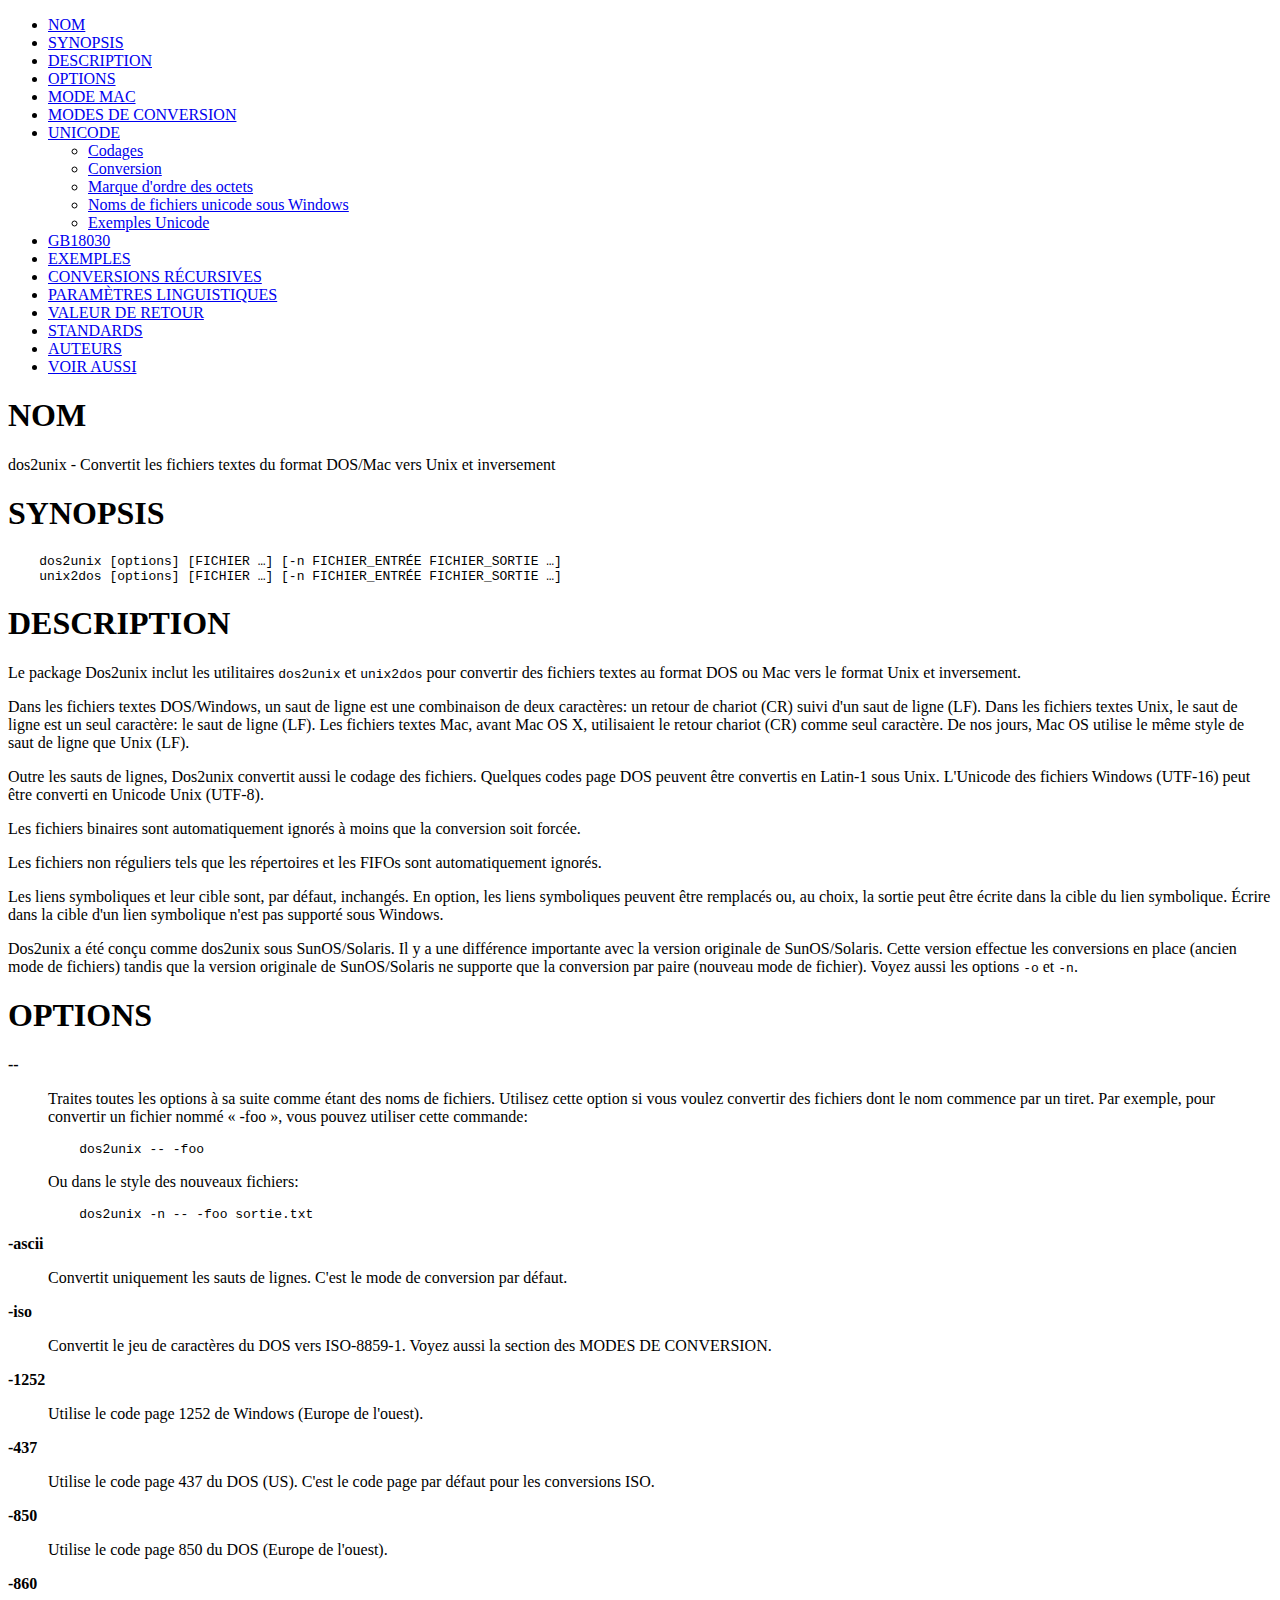
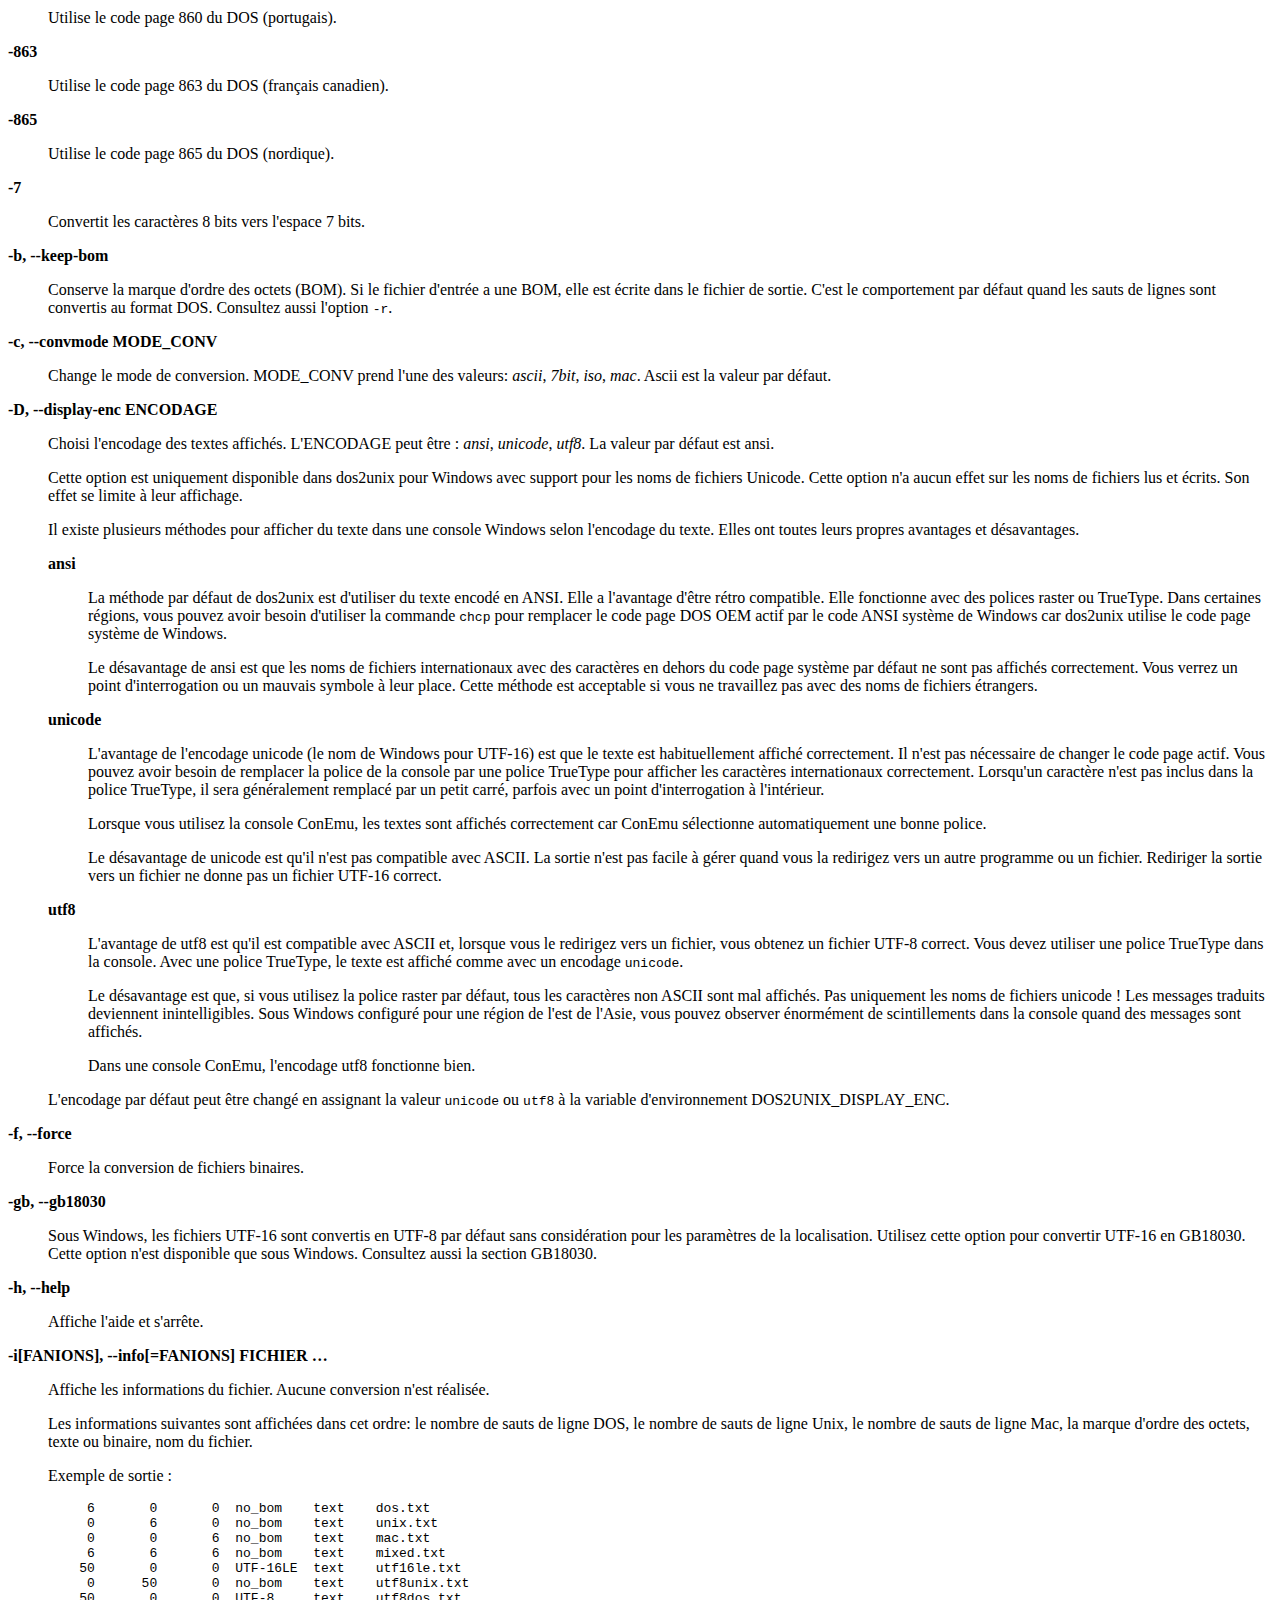
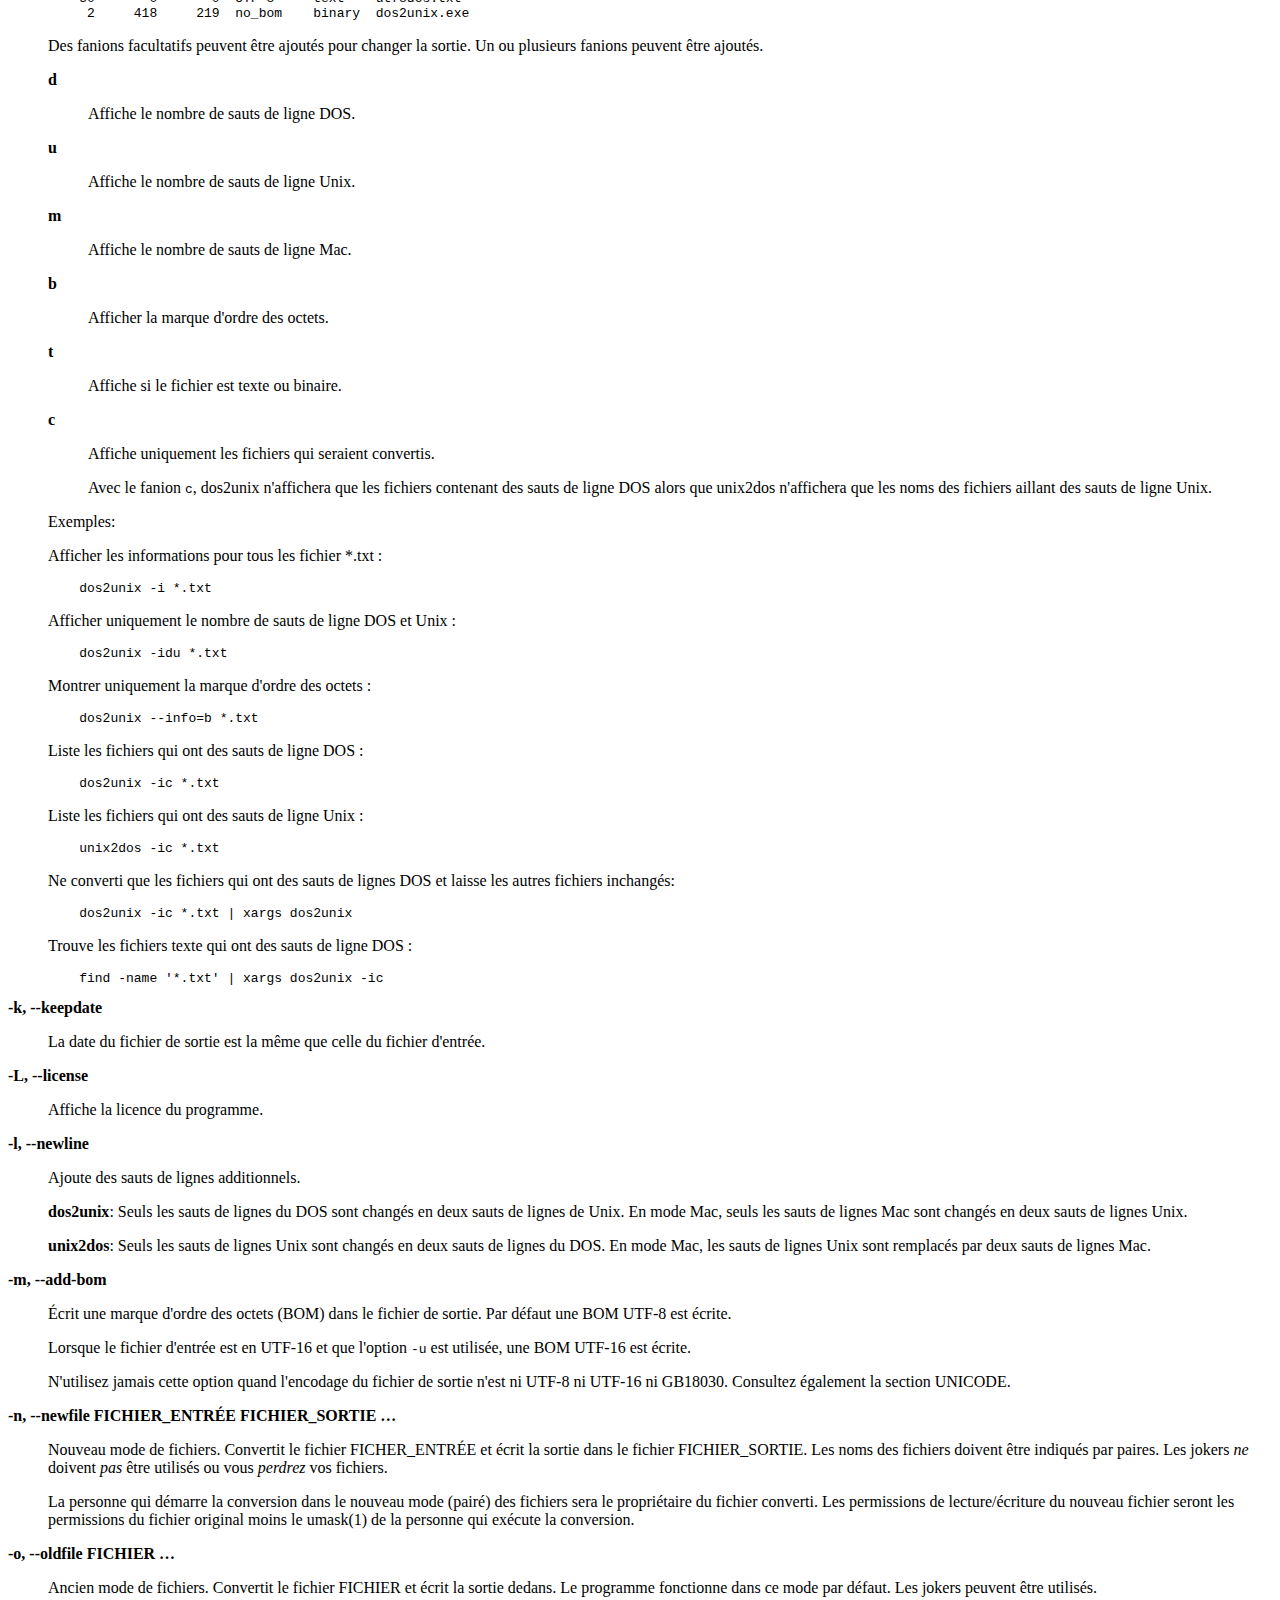
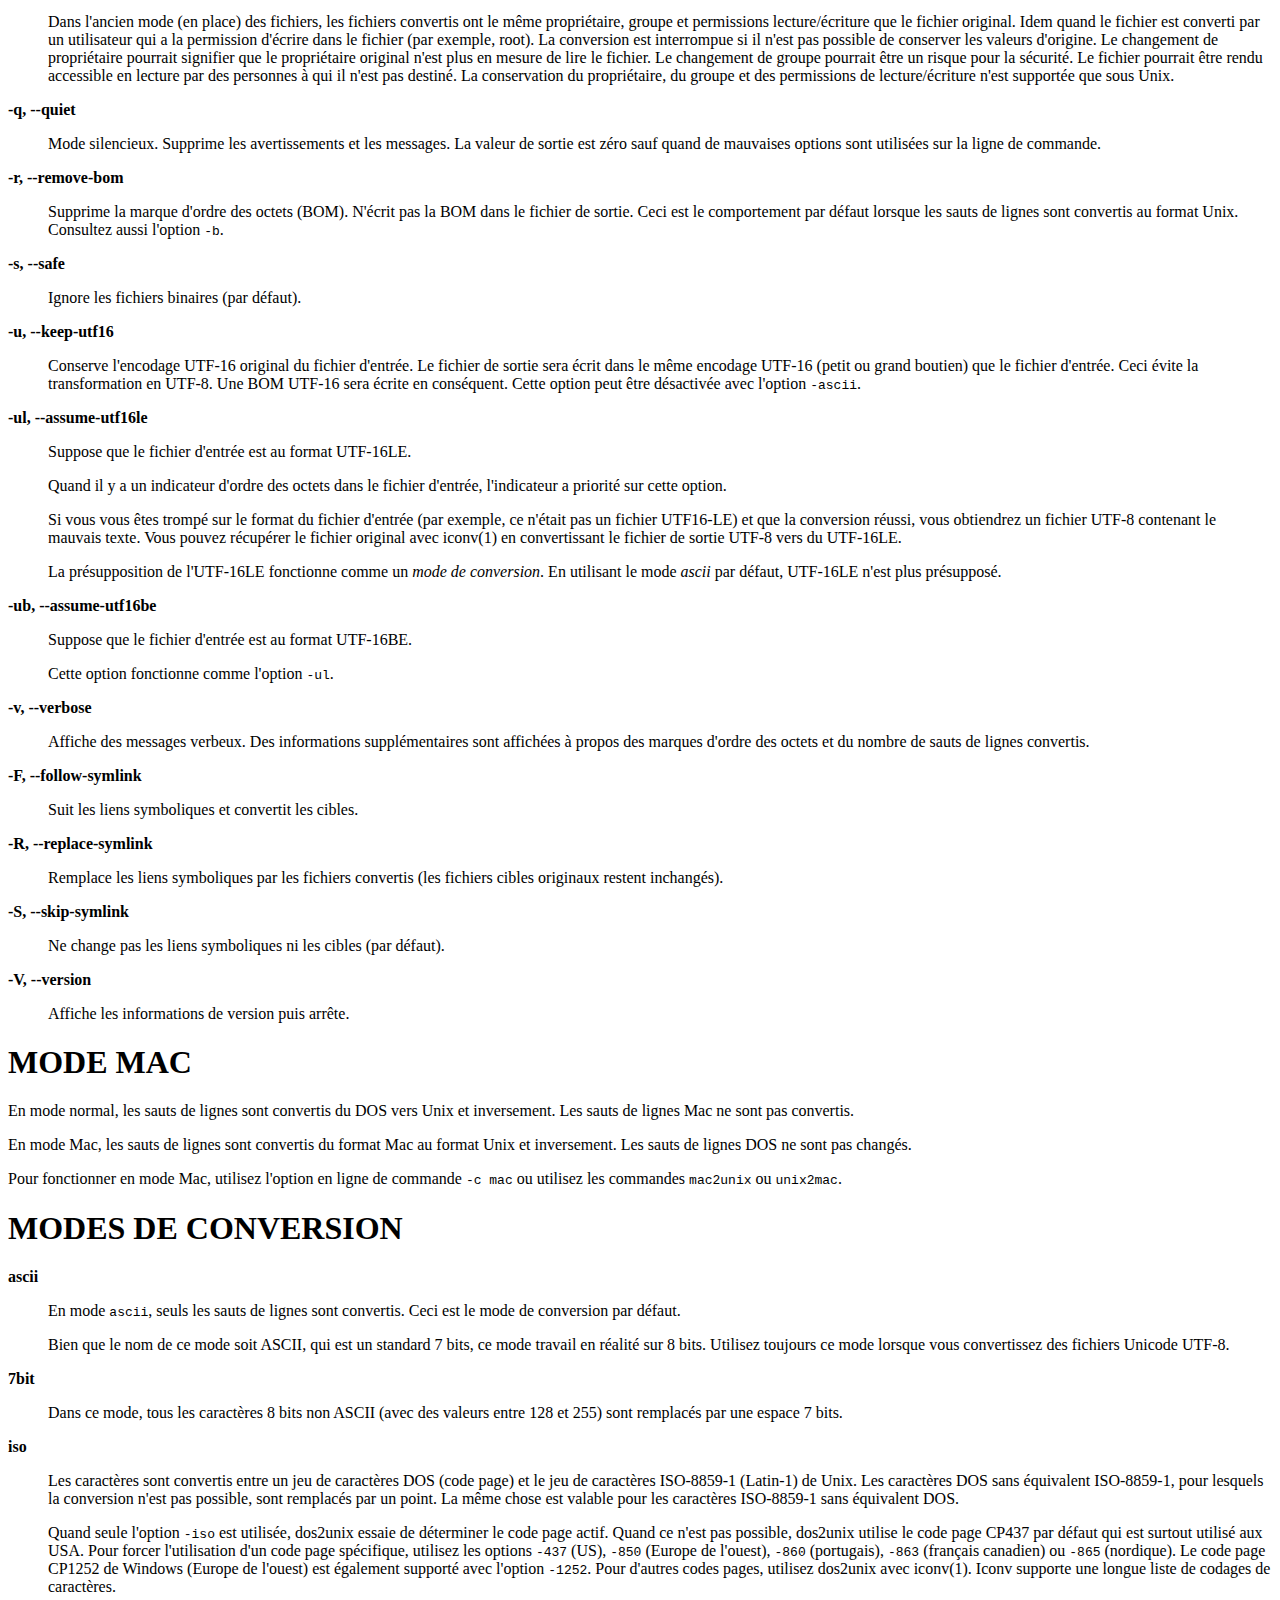
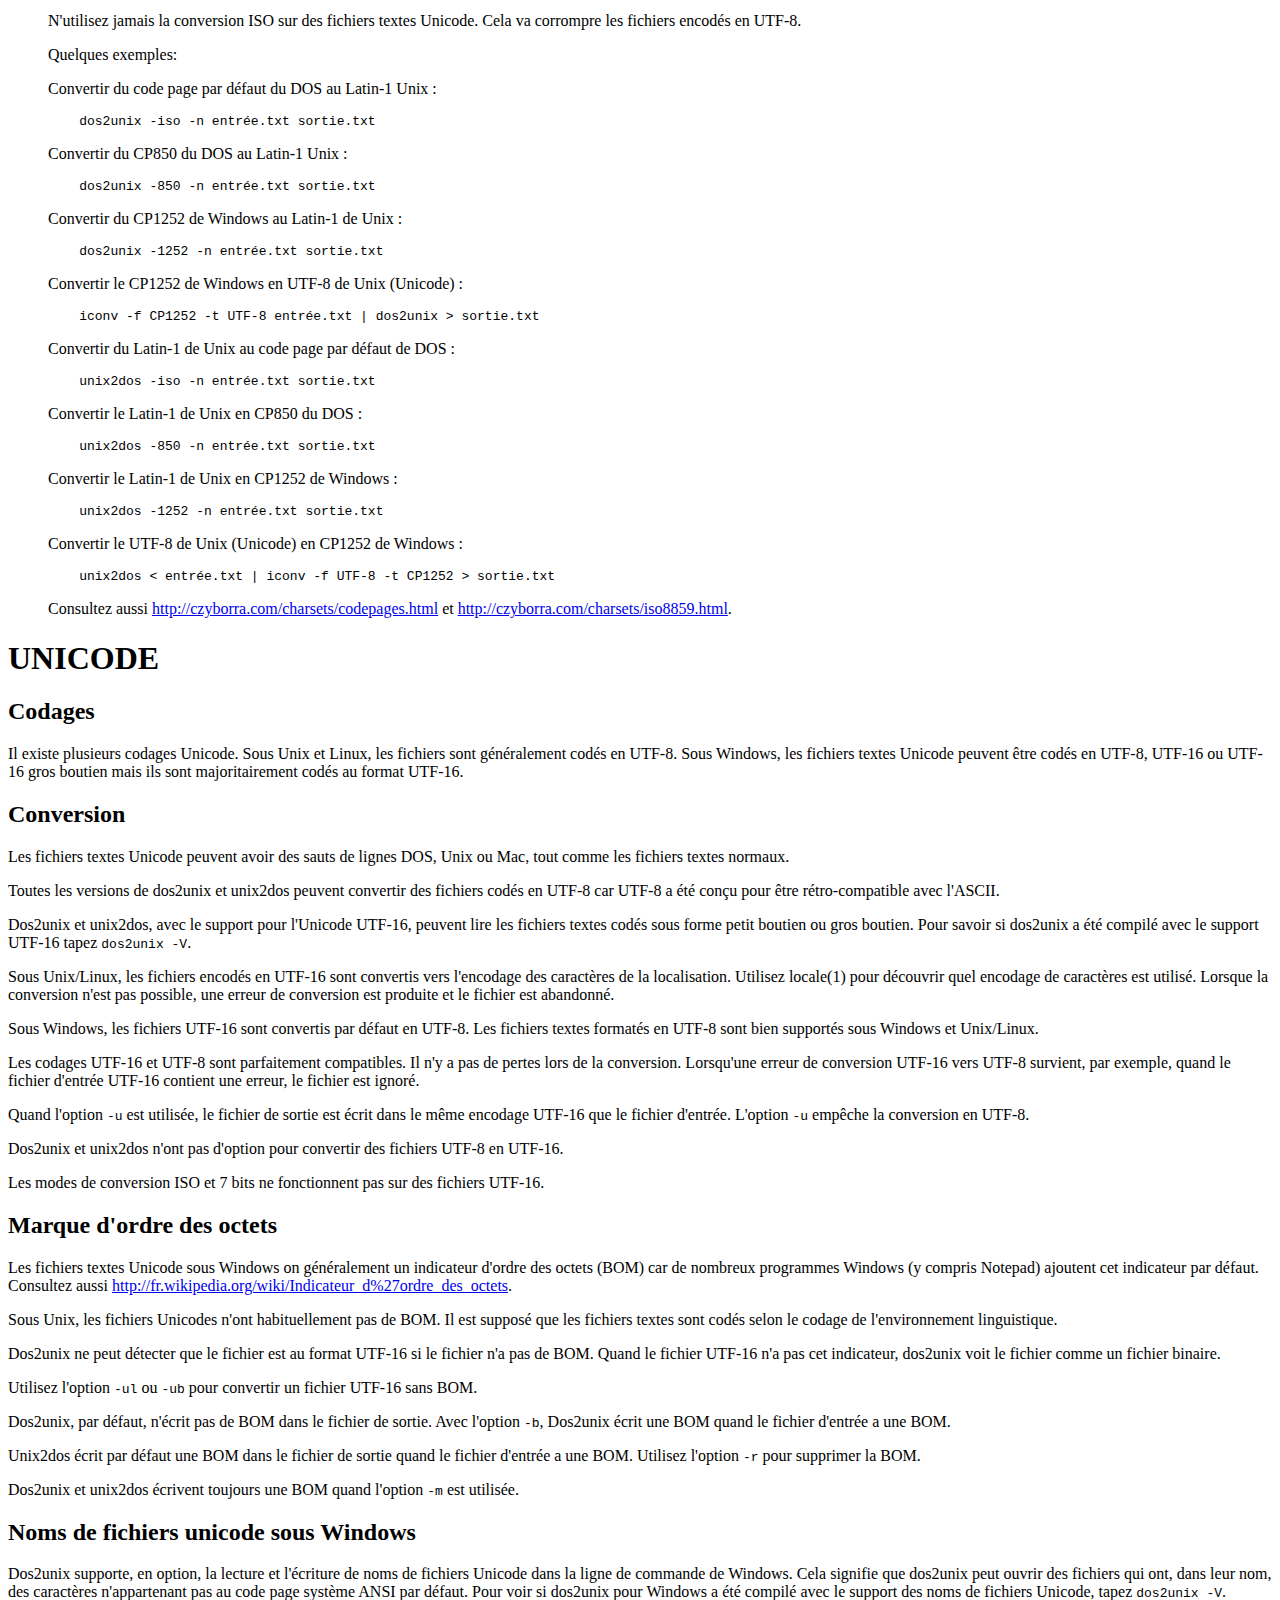
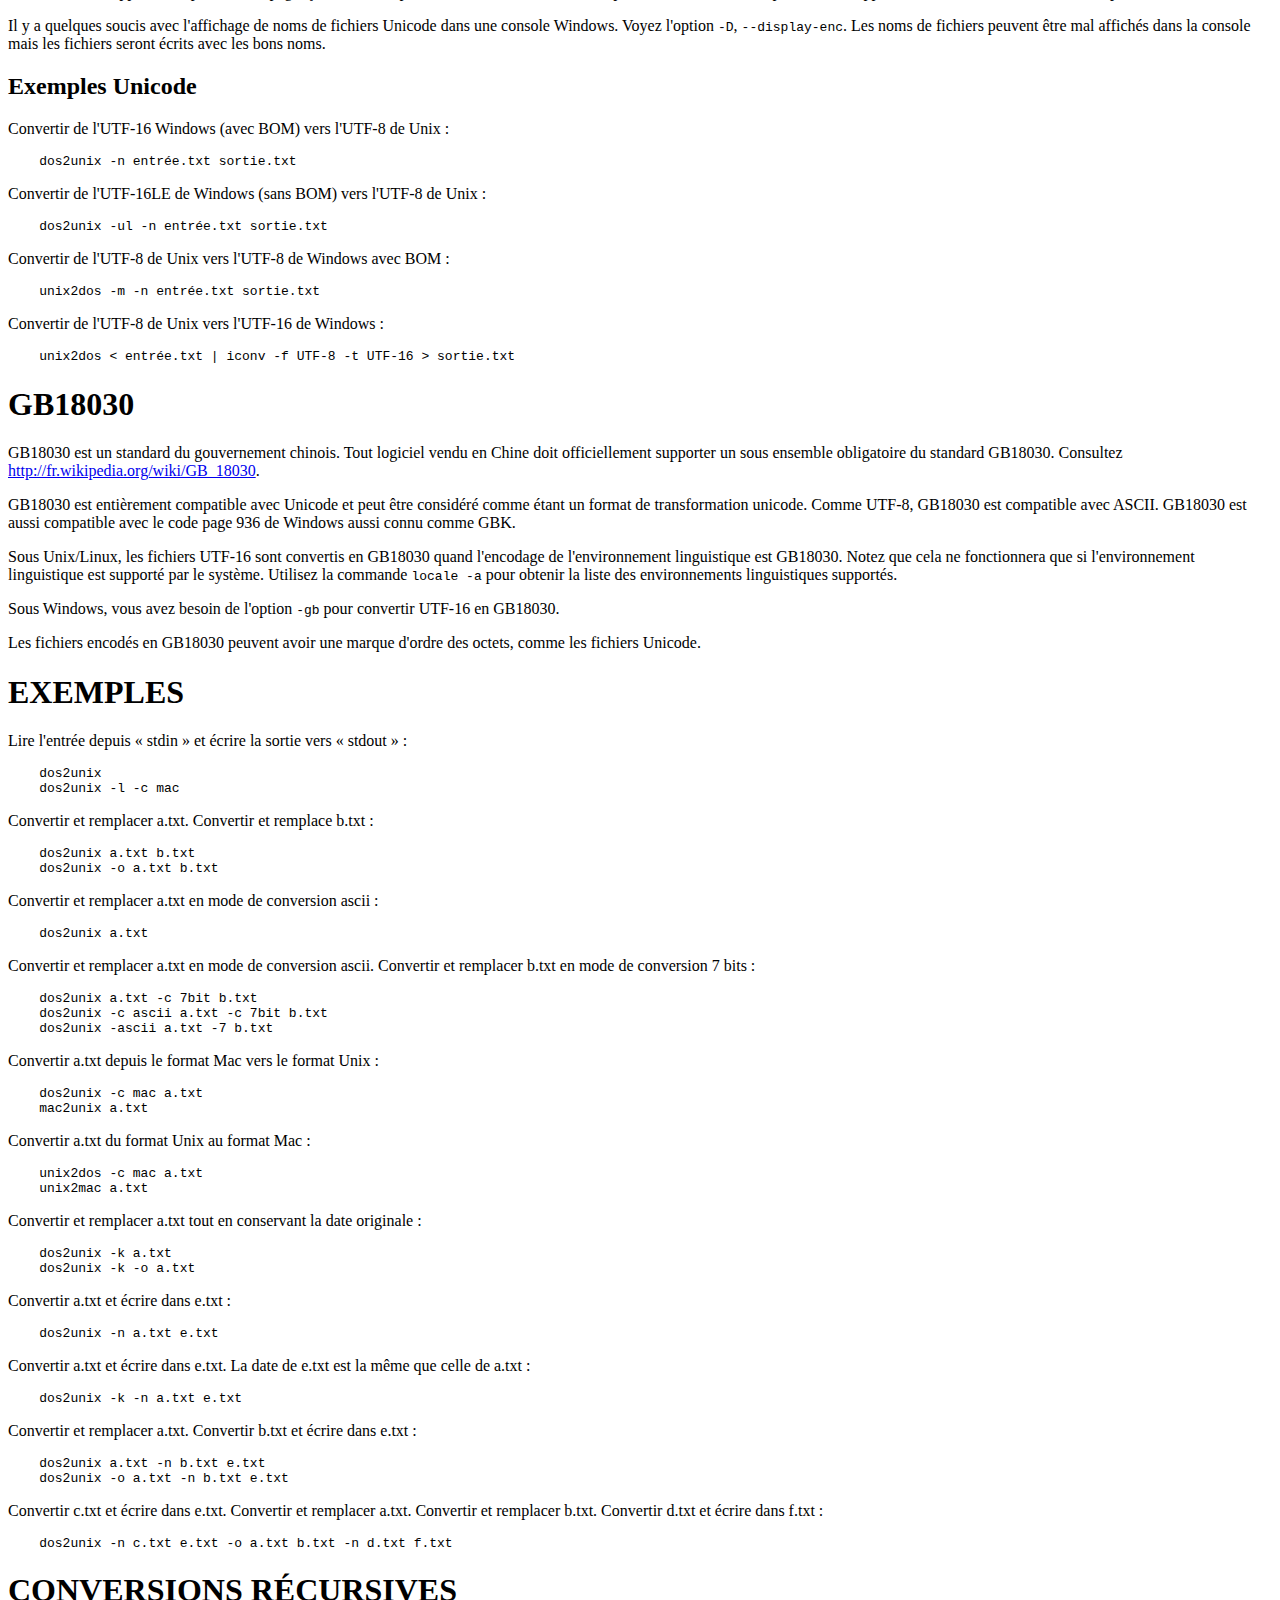
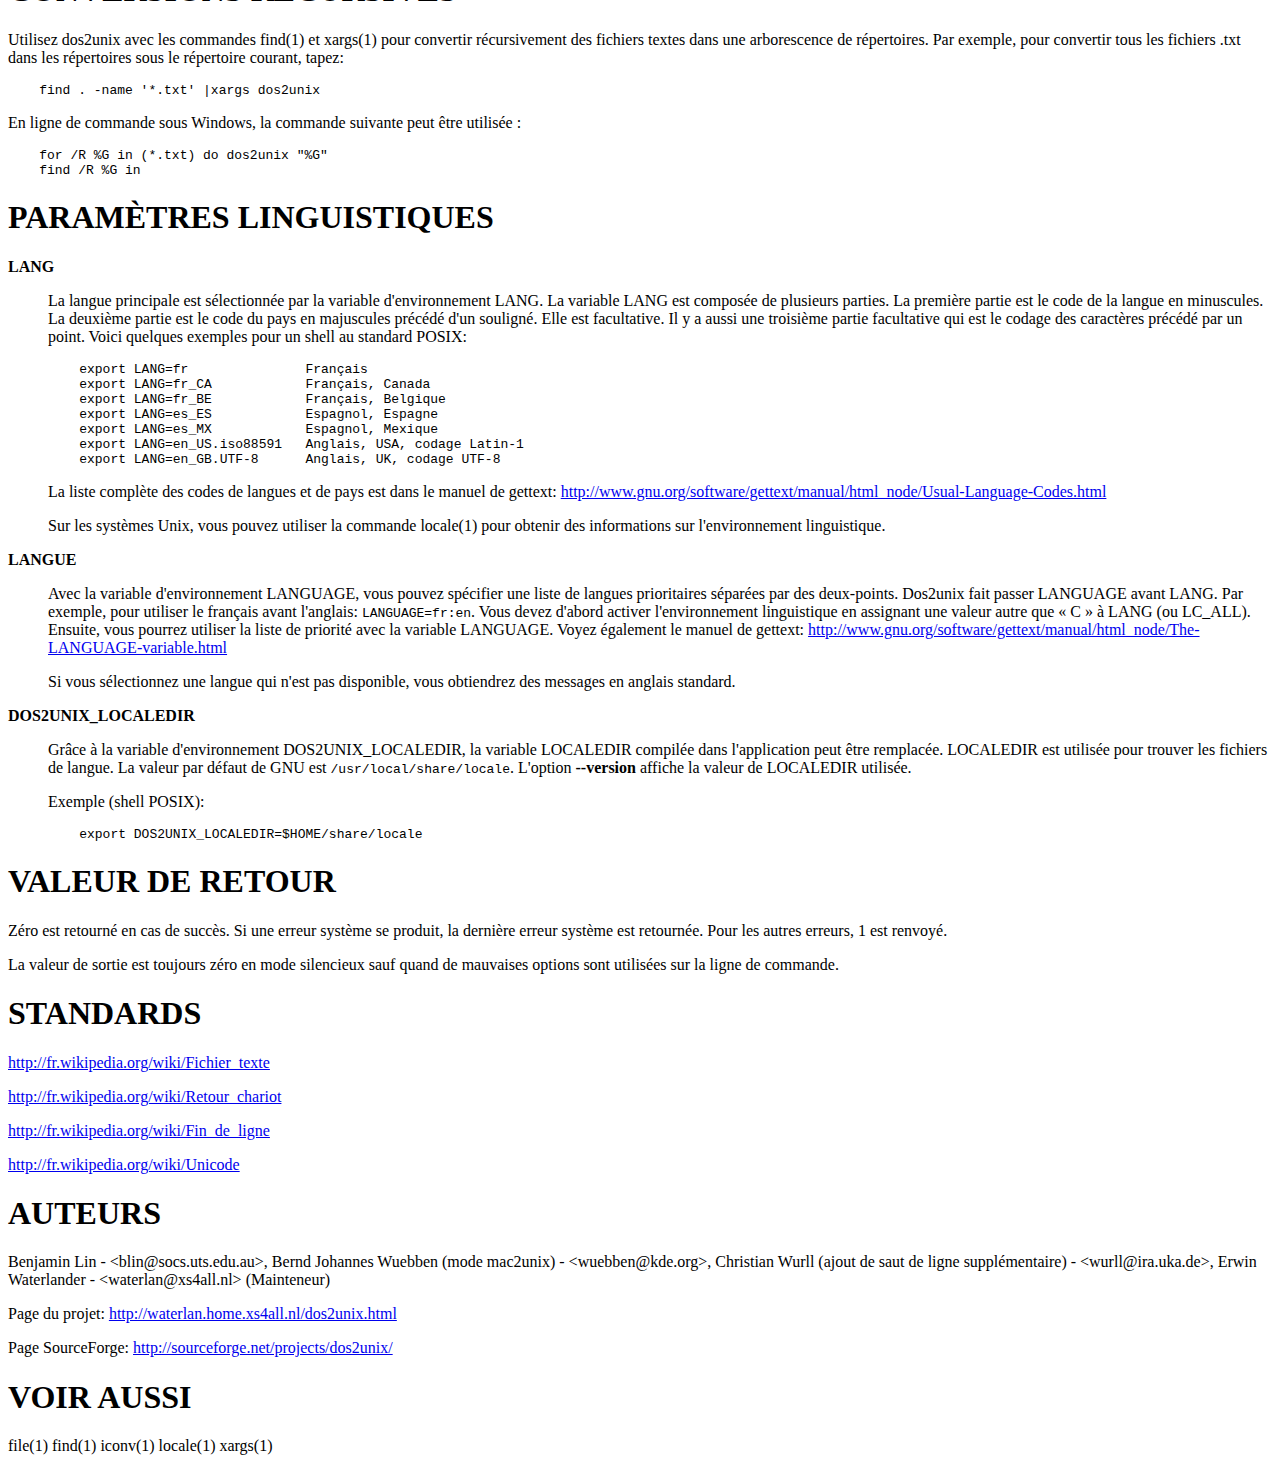
<file: usr/share/doc/dos2unix/fr/dos2unix.htm>
<?xml version="1.0" ?>
<!DOCTYPE html PUBLIC "-//W3C//DTD XHTML 1.0 Strict//EN" "http://www.w3.org/TR/xhtml1/DTD/xhtml1-strict.dtd">
<html xmlns="http://www.w3.org/1999/xhtml">
<head>
<title>dos2unix 7.3.2 - Convertit les fichiers textes du format DOS/Mac vers Unix et inversement</title>
<meta http-equiv="content-type" content="text/html; charset=utf-8" />
<link rev="made" href="mailto:ASSI@cygwin.nonet" />
</head>

<body>



<ul id="index">
  <li><a href="#NOM">NOM</a></li>
  <li><a href="#SYNOPSIS">SYNOPSIS</a></li>
  <li><a href="#DESCRIPTION">DESCRIPTION</a></li>
  <li><a href="#OPTIONS">OPTIONS</a></li>
  <li><a href="#MODE-MAC">MODE MAC</a></li>
  <li><a href="#MODES-DE-CONVERSION">MODES DE CONVERSION</a></li>
  <li><a href="#UNICODE">UNICODE</a>
    <ul>
      <li><a href="#Codages">Codages</a></li>
      <li><a href="#Conversion">Conversion</a></li>
      <li><a href="#Marque-dordre-des-octets">Marque d&#39;ordre des octets</a></li>
      <li><a href="#Noms-de-fichiers-unicode-sous-Windows">Noms de fichiers unicode sous Windows</a></li>
      <li><a href="#Exemples-Unicode">Exemples Unicode</a></li>
    </ul>
  </li>
  <li><a href="#GB18030">GB18030</a></li>
  <li><a href="#EXEMPLES">EXEMPLES</a></li>
  <li><a href="#CONVERSIONS-RCURSIVES">CONVERSIONS R&Eacute;CURSIVES</a></li>
  <li><a href="#PARAMTRES-LINGUISTIQUES">PARAM&Egrave;TRES LINGUISTIQUES</a></li>
  <li><a href="#VALEUR-DE-RETOUR">VALEUR DE RETOUR</a></li>
  <li><a href="#STANDARDS">STANDARDS</a></li>
  <li><a href="#AUTEURS">AUTEURS</a></li>
  <li><a href="#VOIR-AUSSI">VOIR AUSSI</a></li>
</ul>

<h1 id="NOM">NOM</h1>

<p>dos2unix - Convertit les fichiers textes du format DOS/Mac vers Unix et inversement</p>

<h1 id="SYNOPSIS">SYNOPSIS</h1>

<pre><code>    dos2unix [options] [FICHIER &hellip;] [-n FICHIER_ENTR&Eacute;E FICHIER_SORTIE &hellip;]
    unix2dos [options] [FICHIER &hellip;] [-n FICHIER_ENTR&Eacute;E FICHIER_SORTIE &hellip;]</code></pre>

<h1 id="DESCRIPTION">DESCRIPTION</h1>

<p>Le package Dos2unix inclut les utilitaires <code>dos2unix</code> et <code>unix2dos</code> pour convertir des fichiers textes au format DOS ou Mac vers le format Unix et inversement.</p>

<p>Dans les fichiers textes DOS/Windows, un saut de ligne est une combinaison de deux caract&egrave;res: un retour de chariot (CR) suivi d&#39;un saut de ligne (LF). Dans les fichiers textes Unix, le saut de ligne est un seul caract&egrave;re: le saut de ligne (LF). Les fichiers textes Mac, avant Mac OS X, utilisaient le retour chariot (CR) comme seul caract&egrave;re. De nos jours, Mac OS utilise le m&ecirc;me style de saut de ligne que Unix (LF).</p>

<p>Outre les sauts de lignes, Dos2unix convertit aussi le codage des fichiers. Quelques codes page DOS peuvent &ecirc;tre convertis en Latin-1 sous Unix. L&#39;Unicode des fichiers Windows (UTF-16) peut &ecirc;tre converti en Unicode Unix (UTF-8).</p>

<p>Les fichiers binaires sont automatiquement ignor&eacute;s &agrave; moins que la conversion soit forc&eacute;e.</p>

<p>Les fichiers non r&eacute;guliers tels que les r&eacute;pertoires et les FIFOs sont automatiquement ignor&eacute;s.</p>

<p>Les liens symboliques et leur cible sont, par d&eacute;faut, inchang&eacute;s. En option, les liens symboliques peuvent &ecirc;tre remplac&eacute;s ou, au choix, la sortie peut &ecirc;tre &eacute;crite dans la cible du lien symbolique. &Eacute;crire dans la cible d&#39;un lien symbolique n&#39;est pas support&eacute; sous Windows.</p>

<p>Dos2unix a &eacute;t&eacute; con&ccedil;u comme dos2unix sous SunOS/Solaris. Il y a une diff&eacute;rence importante avec la version originale de SunOS/Solaris. Cette version effectue les conversions en place (ancien mode de fichiers) tandis que la version originale de SunOS/Solaris ne supporte que la conversion par paire (nouveau mode de fichier). Voyez aussi les options <code>-o</code> et <code>-n</code>.</p>

<h1 id="OPTIONS">OPTIONS</h1>

<dl>

<dt id="pod"><b>--</b></dt>
<dd>

<p>Traites toutes les options &agrave; sa suite comme &eacute;tant des noms de fichiers. Utilisez cette option si vous voulez convertir des fichiers dont le nom commence par un tiret. Par exemple, pour convertir un fichier nomm&eacute; <span style="white-space: nowrap;">&laquo; -foo &raquo;,</span> vous pouvez utiliser cette commande:</p>

<pre><code>    dos2unix -- -foo</code></pre>

<p>Ou dans le style des nouveaux fichiers:</p>

<pre><code>    dos2unix -n -- -foo sortie.txt</code></pre>

</dd>
<dt id="ascii"><b>-ascii</b></dt>
<dd>

<p>Convertit uniquement les sauts de lignes. C&#39;est le mode de conversion par d&eacute;faut.</p>

</dd>
<dt id="iso"><b>-iso</b></dt>
<dd>

<p>Convertit le jeu de caract&egrave;res du DOS vers ISO-8859-1. Voyez aussi la section des MODES DE CONVERSION.</p>

</dd>
<dt id="pod-1252"><b>-1252</b></dt>
<dd>

<p>Utilise le code page 1252 de Windows (Europe de l&#39;ouest).</p>

</dd>
<dt id="pod-437"><b>-437</b></dt>
<dd>

<p>Utilise le code page 437 du DOS (US). C&#39;est le code page par d&eacute;faut pour les conversions ISO.</p>

</dd>
<dt id="pod-850"><b>-850</b></dt>
<dd>

<p>Utilise le code page 850 du DOS (Europe de l&#39;ouest).</p>

</dd>
<dt id="pod-860"><b>-860</b></dt>
<dd>

<p>Utilise le code page 860 du DOS (portugais).</p>

</dd>
<dt id="pod-863"><b>-863</b></dt>
<dd>

<p>Utilise le code page 863 du DOS (fran&ccedil;ais canadien).</p>

</dd>
<dt id="pod-865"><b>-865</b></dt>
<dd>

<p>Utilise le code page 865 du DOS (nordique).</p>

</dd>
<dt id="pod-7"><b>-7</b></dt>
<dd>

<p>Convertit les caract&egrave;res 8 bits vers l&#39;espace 7 bits.</p>

</dd>
<dt id="b---keep-bom"><b>-b, --keep-bom</b></dt>
<dd>

<p>Conserve la marque d&#39;ordre des octets (BOM). Si le fichier d&#39;entr&eacute;e a une BOM, elle est &eacute;crite dans le fichier de sortie. C&#39;est le comportement par d&eacute;faut quand les sauts de lignes sont convertis au format DOS. Consultez aussi l&#39;option <code>-r</code>.</p>

</dd>
<dt id="c---convmode-MODE_CONV"><b>-c, --convmode MODE_CONV</b></dt>
<dd>

<p>Change le mode de conversion. MODE_CONV prend l&#39;une des valeurs: <i>ascii</i>, <i>7bit</i>, <i>iso</i>, <i>mac</i>. Ascii est la valeur par d&eacute;faut.</p>

</dd>
<dt id="D---display-enc-ENCODAGE"><b>-D, --display-enc ENCODAGE</b></dt>
<dd>

<p>Choisi l&#39;encodage des textes affich&eacute;s. L&#39;ENCODAGE peut &ecirc;tre : <i>ansi</i>, <i>unicode</i>, <i>utf8</i>. La valeur par d&eacute;faut est ansi.</p>

<p>Cette option est uniquement disponible dans dos2unix pour Windows avec support pour les noms de fichiers Unicode. Cette option n&#39;a aucun effet sur les noms de fichiers lus et &eacute;crits. Son effet se limite &agrave; leur affichage.</p>

<p>Il existe plusieurs m&eacute;thodes pour afficher du texte dans une console Windows selon l&#39;encodage du texte. Elles ont toutes leurs propres avantages et d&eacute;savantages.</p>

<dl>

<dt id="ansi"><b>ansi</b></dt>
<dd>

<p>La m&eacute;thode par d&eacute;faut de dos2unix est d&#39;utiliser du texte encod&eacute; en ANSI. Elle a l&#39;avantage d&#39;&ecirc;tre r&eacute;tro compatible. Elle fonctionne avec des polices raster ou TrueType. Dans certaines r&eacute;gions, vous pouvez avoir besoin d&#39;utiliser la commande <code>chcp</code> pour remplacer le code page DOS OEM actif par le code ANSI syst&egrave;me de Windows car dos2unix utilise le code page syst&egrave;me de Windows.</p>

<p>Le d&eacute;savantage de ansi est que les noms de fichiers internationaux avec des caract&egrave;res en dehors du code page syst&egrave;me par d&eacute;faut ne sont pas affich&eacute;s correctement. Vous verrez un point d&#39;interrogation ou un mauvais symbole &agrave; leur place. Cette m&eacute;thode est acceptable si vous ne travaillez pas avec des noms de fichiers &eacute;trangers.</p>

</dd>
<dt id="unicode"><b>unicode</b></dt>
<dd>

<p>L&#39;avantage de l&#39;encodage unicode (le nom de Windows pour UTF-16) est que le texte est habituellement affich&eacute; correctement. Il n&#39;est pas n&eacute;cessaire de changer le code page actif. Vous pouvez avoir besoin de remplacer la police de la console par une police TrueType pour afficher les caract&egrave;res internationaux correctement. Lorsqu&#39;un caract&egrave;re n&#39;est pas inclus dans la police TrueType, il sera g&eacute;n&eacute;ralement remplac&eacute; par un petit carr&eacute;, parfois avec un point d&#39;interrogation &agrave; l&#39;int&eacute;rieur.</p>

<p>Lorsque vous utilisez la console ConEmu, les textes sont affich&eacute;s correctement car ConEmu s&eacute;lectionne automatiquement une bonne police.</p>

<p>Le d&eacute;savantage de unicode est qu&#39;il n&#39;est pas compatible avec ASCII. La sortie n&#39;est pas facile &agrave; g&eacute;rer quand vous la redirigez vers un autre programme ou un fichier. Rediriger la sortie vers un fichier ne donne pas un fichier UTF-16 correct.</p>

</dd>
<dt id="utf8"><b>utf8</b></dt>
<dd>

<p>L&#39;avantage de utf8 est qu&#39;il est compatible avec ASCII et, lorsque vous le redirigez vers un fichier, vous obtenez un fichier UTF-8 correct. Vous devez utiliser une police TrueType dans la console. Avec une police TrueType, le texte est affich&eacute; comme avec un encodage <code>unicode</code>.</p>

<p>Le d&eacute;savantage est que, si vous utilisez la police raster par d&eacute;faut, tous les caract&egrave;res non ASCII sont mal affich&eacute;s. Pas uniquement les noms de fichiers <span style="white-space: nowrap;">unicode !</span> Les messages traduits deviennent inintelligibles. Sous Windows configur&eacute; pour une r&eacute;gion de l&#39;est de l&#39;Asie, vous pouvez observer &eacute;norm&eacute;ment de scintillements dans la console quand des messages sont affich&eacute;s.</p>

<p>Dans une console ConEmu, l&#39;encodage utf8 fonctionne bien.</p>

</dd>
</dl>

<p>L&#39;encodage par d&eacute;faut peut &ecirc;tre chang&eacute; en assignant la valeur <code>unicode</code> ou <code>utf8</code> &agrave; la variable d&#39;environnement DOS2UNIX_DISPLAY_ENC.</p>

</dd>
<dt id="f---force"><b>-f, --force</b></dt>
<dd>

<p>Force la conversion de fichiers binaires.</p>

</dd>
<dt id="gb---gb18030"><b>-gb, --gb18030</b></dt>
<dd>

<p>Sous Windows, les fichiers UTF-16 sont convertis en UTF-8 par d&eacute;faut sans consid&eacute;ration pour les param&egrave;tres de la localisation. Utilisez cette option pour convertir UTF-16 en GB18030. Cette option n&#39;est disponible que sous Windows. Consultez aussi la section GB18030.</p>

</dd>
<dt id="h---help"><b>-h, --help</b></dt>
<dd>

<p>Affiche l&#39;aide et s&#39;arr&ecirc;te.</p>

</dd>
<dt id="i-FANIONS---info-FANIONS-FICHIER"><b>-i[FANIONS], --info[=FANIONS] FICHIER &hellip;</b></dt>
<dd>

<p>Affiche les informations du fichier. Aucune conversion n&#39;est r&eacute;alis&eacute;e.</p>

<p>Les informations suivantes sont affich&eacute;es dans cet ordre: le nombre de sauts de ligne DOS, le nombre de sauts de ligne Unix, le nombre de sauts de ligne Mac, la marque d&#39;ordre des octets, texte ou binaire, nom du fichier.</p>

<p>Exemple de <span style="white-space: nowrap;">sortie :</span></p>

<pre><code>     6       0       0  no_bom    text    dos.txt
     0       6       0  no_bom    text    unix.txt
     0       0       6  no_bom    text    mac.txt
     6       6       6  no_bom    text    mixed.txt
    50       0       0  UTF-16LE  text    utf16le.txt
     0      50       0  no_bom    text    utf8unix.txt
    50       0       0  UTF-8     text    utf8dos.txt
     2     418     219  no_bom    binary  dos2unix.exe</code></pre>

<p>Des fanions facultatifs peuvent &ecirc;tre ajout&eacute;s pour changer la sortie. Un ou plusieurs fanions peuvent &ecirc;tre ajout&eacute;s.</p>

<dl>

<dt id="d"><b>d</b></dt>
<dd>

<p>Affiche le nombre de sauts de ligne DOS.</p>

</dd>
<dt id="u"><b>u</b></dt>
<dd>

<p>Affiche le nombre de sauts de ligne Unix.</p>

</dd>
<dt id="m"><b>m</b></dt>
<dd>

<p>Affiche le nombre de sauts de ligne Mac.</p>

</dd>
<dt id="b"><b>b</b></dt>
<dd>

<p>Afficher la marque d&#39;ordre des octets.</p>

</dd>
<dt id="t"><b>t</b></dt>
<dd>

<p>Affiche si le fichier est texte ou binaire.</p>

</dd>
<dt id="c"><b>c</b></dt>
<dd>

<p>Affiche uniquement les fichiers qui seraient convertis.</p>

<p>Avec le fanion <code>c</code>, dos2unix n&#39;affichera que les fichiers contenant des sauts de ligne DOS alors que unix2dos n&#39;affichera que les noms des fichiers aillant des sauts de ligne Unix.</p>

</dd>
</dl>

<p>Exemples:</p>

<p>Afficher les informations pour tous les fichier <span style="white-space: nowrap;">*.txt :</span></p>

<pre><code>    dos2unix -i *.txt</code></pre>

<p>Afficher uniquement le nombre de sauts de ligne DOS et <span style="white-space: nowrap;">Unix :</span></p>

<pre><code>    dos2unix -idu *.txt</code></pre>

<p>Montrer uniquement la marque d&#39;ordre des <span style="white-space: nowrap;">octets :</span></p>

<pre><code>    dos2unix --info=b *.txt</code></pre>

<p>Liste les fichiers qui ont des sauts de ligne DOS :</p>

<pre><code>    dos2unix -ic *.txt</code></pre>

<p>Liste les fichiers qui ont des sauts de ligne Unix :</p>

<pre><code>    unix2dos -ic *.txt</code></pre>

<p>Ne converti que les fichiers qui ont des sauts de lignes DOS et laisse les autres fichiers inchang&eacute;s:</p>

<pre><code>    dos2unix -ic *.txt | xargs dos2unix</code></pre>

<p>Trouve les fichiers texte qui ont des sauts de ligne DOS :</p>

<pre><code>    find -name &#39;*.txt&#39; | xargs dos2unix -ic</code></pre>

</dd>
<dt id="k---keepdate"><b>-k, --keepdate</b></dt>
<dd>

<p>La date du fichier de sortie est la m&ecirc;me que celle du fichier d&#39;entr&eacute;e.</p>

</dd>
<dt id="L---license"><b>-L, --license</b></dt>
<dd>

<p>Affiche la licence du programme.</p>

</dd>
<dt id="l---newline"><b>-l, --newline</b></dt>
<dd>

<p>Ajoute des sauts de lignes additionnels.</p>

<p><b>dos2unix</b>: Seuls les sauts de lignes du DOS sont chang&eacute;s en deux sauts de lignes de Unix. En mode Mac, seuls les sauts de lignes Mac sont chang&eacute;s en deux sauts de lignes Unix.</p>

<p><b>unix2dos</b>: Seuls les sauts de lignes Unix sont chang&eacute;s en deux sauts de lignes du DOS. En mode Mac, les sauts de lignes Unix sont remplac&eacute;s par deux sauts de lignes Mac.</p>

</dd>
<dt id="m---add-bom"><b>-m, --add-bom</b></dt>
<dd>

<p>&Eacute;crit une marque d&#39;ordre des octets (BOM) dans le fichier de sortie. Par d&eacute;faut une BOM UTF-8 est &eacute;crite.</p>

<p>Lorsque le fichier d&#39;entr&eacute;e est en UTF-16 et que l&#39;option <code>-u</code> est utilis&eacute;e, une BOM UTF-16 est &eacute;crite.</p>

<p>N&#39;utilisez jamais cette option quand l&#39;encodage du fichier de sortie n&#39;est ni UTF-8 ni UTF-16 ni GB18030. Consultez &eacute;galement la section UNICODE.</p>

</dd>
<dt id="n---newfile-FICHIER_ENTRE-FICHIER_SORTIE"><b>-n, --newfile FICHIER_ENTR&Eacute;E FICHIER_SORTIE &hellip;</b></dt>
<dd>

<p>Nouveau mode de fichiers. Convertit le fichier FICHER_ENTR&Eacute;E et &eacute;crit la sortie dans le fichier FICHIER_SORTIE. Les noms des fichiers doivent &ecirc;tre indiqu&eacute;s par paires. Les jokers <i>ne</i> doivent <i>pas</i> &ecirc;tre utilis&eacute;s ou vous <i>perdrez</i> vos fichiers.</p>

<p>La personne qui d&eacute;marre la conversion dans le nouveau mode (pair&eacute;) des fichiers sera le propri&eacute;taire du fichier converti. Les permissions de lecture/&eacute;criture du nouveau fichier seront les permissions du fichier original moins le umask(1) de la personne qui ex&eacute;cute la conversion.</p>

</dd>
<dt id="o---oldfile-FICHIER"><b>-o, --oldfile FICHIER &hellip;</b></dt>
<dd>

<p>Ancien mode de fichiers. Convertit le fichier FICHIER et &eacute;crit la sortie dedans. Le programme fonctionne dans ce mode par d&eacute;faut. Les jokers peuvent &ecirc;tre utilis&eacute;s.</p>

<p>Dans l&#39;ancien mode (en place) des fichiers, les fichiers convertis ont le m&ecirc;me propri&eacute;taire, groupe et permissions lecture/&eacute;criture que le fichier original. Idem quand le fichier est converti par un utilisateur qui a la permission d&#39;&eacute;crire dans le fichier (par exemple, root). La conversion est interrompue si il n&#39;est pas possible de conserver les valeurs d&#39;origine. Le changement de propri&eacute;taire pourrait signifier que le propri&eacute;taire original n&#39;est plus en mesure de lire le fichier. Le changement de groupe pourrait &ecirc;tre un risque pour la s&eacute;curit&eacute;. Le fichier pourrait &ecirc;tre rendu accessible en lecture par des personnes &agrave; qui il n&#39;est pas destin&eacute;. La conservation du propri&eacute;taire, du groupe et des permissions de lecture/&eacute;criture n&#39;est support&eacute;e que sous Unix.</p>

</dd>
<dt id="q---quiet"><b>-q, --quiet</b></dt>
<dd>

<p>Mode silencieux. Supprime les avertissements et les messages. La valeur de sortie est z&eacute;ro sauf quand de mauvaises options sont utilis&eacute;es sur la ligne de commande.</p>

</dd>
<dt id="r---remove-bom"><b>-r, --remove-bom</b></dt>
<dd>

<p>Supprime la marque d&#39;ordre des octets (BOM). N&#39;&eacute;crit pas la BOM dans le fichier de sortie. Ceci est le comportement par d&eacute;faut lorsque les sauts de lignes sont convertis au format Unix. Consultez aussi l&#39;option <code>-b</code>.</p>

</dd>
<dt id="s---safe"><b>-s, --safe</b></dt>
<dd>

<p>Ignore les fichiers binaires (par d&eacute;faut).</p>

</dd>
<dt id="u---keep-utf16"><b>-u, --keep-utf16</b></dt>
<dd>

<p>Conserve l&#39;encodage UTF-16 original du fichier d&#39;entr&eacute;e. Le fichier de sortie sera &eacute;crit dans le m&ecirc;me encodage UTF-16 (petit ou grand boutien) que le fichier d&#39;entr&eacute;e. Ceci &eacute;vite la transformation en UTF-8. Une BOM UTF-16 sera &eacute;crite en cons&eacute;quent. Cette option peut &ecirc;tre d&eacute;sactiv&eacute;e avec l&#39;option <code>-ascii</code>.</p>

</dd>
<dt id="ul---assume-utf16le"><b>-ul, --assume-utf16le</b></dt>
<dd>

<p>Suppose que le fichier d&#39;entr&eacute;e est au format UTF-16LE.</p>

<p>Quand il y a un indicateur d&#39;ordre des octets dans le fichier d&#39;entr&eacute;e, l&#39;indicateur a priorit&eacute; sur cette option.</p>

<p>Si vous vous &ecirc;tes tromp&eacute; sur le format du fichier d&#39;entr&eacute;e (par exemple, ce n&#39;&eacute;tait pas un fichier UTF16-LE) et que la conversion r&eacute;ussi, vous obtiendrez un fichier UTF-8 contenant le mauvais texte. Vous pouvez r&eacute;cup&eacute;rer le fichier original avec iconv(1) en convertissant le fichier de sortie UTF-8 vers du UTF-16LE.</p>

<p>La pr&eacute;supposition de l&#39;UTF-16LE fonctionne comme un <i>mode de conversion</i>. En utilisant le mode <i>ascii</i> par d&eacute;faut, UTF-16LE n&#39;est plus pr&eacute;suppos&eacute;.</p>

</dd>
<dt id="ub---assume-utf16be"><b>-ub, --assume-utf16be</b></dt>
<dd>

<p>Suppose que le fichier d&#39;entr&eacute;e est au format UTF-16BE.</p>

<p>Cette option fonctionne comme l&#39;option <code>-ul</code>.</p>

</dd>
<dt id="v---verbose"><b>-v, --verbose</b></dt>
<dd>

<p>Affiche des messages verbeux. Des informations suppl&eacute;mentaires sont affich&eacute;es &agrave; propos des marques d&#39;ordre des octets et du nombre de sauts de lignes convertis.</p>

</dd>
<dt id="F---follow-symlink"><b>-F, --follow-symlink</b></dt>
<dd>

<p>Suit les liens symboliques et convertit les cibles.</p>

</dd>
<dt id="R---replace-symlink"><b>-R, --replace-symlink</b></dt>
<dd>

<p>Remplace les liens symboliques par les fichiers convertis (les fichiers cibles originaux restent inchang&eacute;s).</p>

</dd>
<dt id="S---skip-symlink"><b>-S, --skip-symlink</b></dt>
<dd>

<p>Ne change pas les liens symboliques ni les cibles (par d&eacute;faut).</p>

</dd>
<dt id="V---version"><b>-V, --version</b></dt>
<dd>

<p>Affiche les informations de version puis arr&ecirc;te.</p>

</dd>
</dl>

<h1 id="MODE-MAC">MODE MAC</h1>

<p>En mode normal, les sauts de lignes sont convertis du DOS vers Unix et inversement. Les sauts de lignes Mac ne sont pas convertis.</p>

<p>En mode Mac, les sauts de lignes sont convertis du format Mac au format Unix et inversement. Les sauts de lignes DOS ne sont pas chang&eacute;s.</p>

<p>Pour fonctionner en mode Mac, utilisez l&#39;option en ligne de commande <code>-c mac</code> ou utilisez les commandes <code>mac2unix</code> ou <code>unix2mac</code>.</p>

<h1 id="MODES-DE-CONVERSION">MODES DE CONVERSION</h1>

<dl>

<dt id="ascii1"><b>ascii</b></dt>
<dd>

<p>En mode <code>ascii</code>, seuls les sauts de lignes sont convertis. Ceci est le mode de conversion par d&eacute;faut.</p>

<p>Bien que le nom de ce mode soit ASCII, qui est un standard 7 bits, ce mode travail en r&eacute;alit&eacute; sur 8 bits. Utilisez toujours ce mode lorsque vous convertissez des fichiers Unicode UTF-8.</p>

</dd>
<dt id="bit"><b>7bit</b></dt>
<dd>

<p>Dans ce mode, tous les caract&egrave;res 8 bits non ASCII (avec des valeurs entre 128 et 255) sont remplac&eacute;s par une espace 7 bits.</p>

</dd>
<dt id="iso1"><b>iso</b></dt>
<dd>

<p>Les caract&egrave;res sont convertis entre un jeu de caract&egrave;res DOS (code page) et le jeu de caract&egrave;res ISO-8859-1 (Latin-1) de Unix. Les caract&egrave;res DOS sans &eacute;quivalent ISO-8859-1, pour lesquels la conversion n&#39;est pas possible, sont remplac&eacute;s par un point. La m&ecirc;me chose est valable pour les caract&egrave;res ISO-8859-1 sans &eacute;quivalent DOS.</p>

<p>Quand seule l&#39;option <code>-iso</code> est utilis&eacute;e, dos2unix essaie de d&eacute;terminer le code page actif. Quand ce n&#39;est pas possible, dos2unix utilise le code page CP437 par d&eacute;faut qui est surtout utilis&eacute; aux USA. Pour forcer l&#39;utilisation d&#39;un code page sp&eacute;cifique, utilisez les options <code>-437</code> (US), <code>-850</code> (Europe de l&#39;ouest), <code>-860</code> (portugais), <code>-863</code> (fran&ccedil;ais canadien) ou <code>-865</code> (nordique). Le code page CP1252 de Windows (Europe de l&#39;ouest) est &eacute;galement support&eacute; avec l&#39;option <code>-1252</code>. Pour d&#39;autres codes pages, utilisez dos2unix avec iconv(1). Iconv supporte une longue liste de codages de caract&egrave;res.</p>

<p>N&#39;utilisez jamais la conversion ISO sur des fichiers textes Unicode. Cela va corrompre les fichiers encod&eacute;s en UTF-8.</p>

<p>Quelques exemples:</p>

<p>Convertir du code page par d&eacute;faut du DOS au Latin-1 Unix :</p>

<pre><code>    dos2unix -iso -n entr&eacute;e.txt sortie.txt</code></pre>

<p>Convertir du CP850 du DOS au Latin-1 Unix :</p>

<pre><code>    dos2unix -850 -n entr&eacute;e.txt sortie.txt</code></pre>

<p>Convertir du CP1252 de Windows au Latin-1 de Unix :</p>

<pre><code>    dos2unix -1252 -n entr&eacute;e.txt sortie.txt</code></pre>

<p>Convertir le CP1252 de Windows en UTF-8 de Unix (Unicode) :</p>

<pre><code>    iconv -f CP1252 -t UTF-8 entr&eacute;e.txt | dos2unix &gt; sortie.txt</code></pre>

<p>Convertir du Latin-1 de Unix au code page par d&eacute;faut de DOS :</p>

<pre><code>    unix2dos -iso -n entr&eacute;e.txt sortie.txt</code></pre>

<p>Convertir le Latin-1 de Unix en CP850 du DOS :</p>

<pre><code>    unix2dos -850 -n entr&eacute;e.txt sortie.txt</code></pre>

<p>Convertir le Latin-1 de Unix en CP1252 de Windows :</p>

<pre><code>    unix2dos -1252 -n entr&eacute;e.txt sortie.txt</code></pre>

<p>Convertir le UTF-8 de Unix (Unicode) en CP1252 de Windows :</p>

<pre><code>    unix2dos &lt; entr&eacute;e.txt | iconv -f UTF-8 -t CP1252 &gt; sortie.txt</code></pre>

<p>Consultez aussi <a href="http://czyborra.com/charsets/codepages.html">http://czyborra.com/charsets/codepages.html</a> et <a href="http://czyborra.com/charsets/iso8859.html">http://czyborra.com/charsets/iso8859.html</a>.</p>

</dd>
</dl>

<h1 id="UNICODE">UNICODE</h1>

<h2 id="Codages">Codages</h2>

<p>Il existe plusieurs codages Unicode. Sous Unix et Linux, les fichiers sont g&eacute;n&eacute;ralement cod&eacute;s en UTF-8. Sous Windows, les fichiers textes Unicode peuvent &ecirc;tre cod&eacute;s en UTF-8, UTF-16 ou UTF-16 gros boutien mais ils sont majoritairement cod&eacute;s au format UTF-16.</p>

<h2 id="Conversion">Conversion</h2>

<p>Les fichiers textes Unicode peuvent avoir des sauts de lignes DOS, Unix ou Mac, tout comme les fichiers textes normaux.</p>

<p>Toutes les versions de dos2unix et unix2dos peuvent convertir des fichiers cod&eacute;s en UTF-8 car UTF-8 a &eacute;t&eacute; con&ccedil;u pour &ecirc;tre r&eacute;tro-compatible avec l&#39;ASCII.</p>

<p>Dos2unix et unix2dos, avec le support pour l&#39;Unicode UTF-16, peuvent lire les fichiers textes cod&eacute;s sous forme petit boutien ou gros boutien. Pour savoir si dos2unix a &eacute;t&eacute; compil&eacute; avec le support UTF-16 tapez <code>dos2unix -V</code>.</p>

<p>Sous Unix/Linux, les fichiers encod&eacute;s en UTF-16 sont convertis vers l&#39;encodage des caract&egrave;res de la localisation. Utilisez locale(1) pour d&eacute;couvrir quel encodage de caract&egrave;res est utilis&eacute;. Lorsque la conversion n&#39;est pas possible, une erreur de conversion est produite et le fichier est abandonn&eacute;.</p>

<p>Sous Windows, les fichiers UTF-16 sont convertis par d&eacute;faut en UTF-8. Les fichiers textes format&eacute;s en UTF-8 sont bien support&eacute;s sous Windows et Unix/Linux.</p>

<p>Les codages UTF-16 et UTF-8 sont parfaitement compatibles. Il n&#39;y a pas de pertes lors de la conversion. Lorsqu&#39;une erreur de conversion UTF-16 vers UTF-8 survient, par exemple, quand le fichier d&#39;entr&eacute;e UTF-16 contient une erreur, le fichier est ignor&eacute;.</p>

<p>Quand l&#39;option <code>-u</code> est utilis&eacute;e, le fichier de sortie est &eacute;crit dans le m&ecirc;me encodage UTF-16 que le fichier d&#39;entr&eacute;e. L&#39;option <code>-u</code> emp&ecirc;che la conversion en UTF-8.</p>

<p>Dos2unix et unix2dos n&#39;ont pas d&#39;option pour convertir des fichiers UTF-8 en UTF-16.</p>

<p>Les modes de conversion ISO et 7 bits ne fonctionnent pas sur des fichiers UTF-16.</p>

<h2 id="Marque-dordre-des-octets">Marque d&#39;ordre des octets</h2>

<p>Les fichiers textes Unicode sous Windows on g&eacute;n&eacute;ralement un indicateur d&#39;ordre des octets (BOM) car de nombreux programmes Windows (y compris Notepad) ajoutent cet indicateur par d&eacute;faut. Consultez aussi <a href="http://fr.wikipedia.org/wiki/Indicateur_d%27ordre_des_octets">http://fr.wikipedia.org/wiki/Indicateur_d%27ordre_des_octets</a>.</p>

<p>Sous Unix, les fichiers Unicodes n&#39;ont habituellement pas de BOM. Il est suppos&eacute; que les fichiers textes sont cod&eacute;s selon le codage de l&#39;environnement linguistique.</p>

<p>Dos2unix ne peut d&eacute;tecter que le fichier est au format UTF-16 si le fichier n&#39;a pas de BOM. Quand le fichier UTF-16 n&#39;a pas cet indicateur, dos2unix voit le fichier comme un fichier binaire.</p>

<p>Utilisez l&#39;option <code>-ul</code> ou <code>-ub</code> pour convertir un fichier UTF-16 sans BOM.</p>

<p>Dos2unix, par d&eacute;faut, n&#39;&eacute;crit pas de BOM dans le fichier de sortie. Avec l&#39;option <code>-b</code>, Dos2unix &eacute;crit une BOM quand le fichier d&#39;entr&eacute;e a une BOM.</p>

<p>Unix2dos &eacute;crit par d&eacute;faut une BOM dans le fichier de sortie quand le fichier d&#39;entr&eacute;e a une BOM. Utilisez l&#39;option <code>-r</code> pour supprimer la BOM.</p>

<p>Dos2unix et unix2dos &eacute;crivent toujours une BOM quand l&#39;option <code>-m</code> est utilis&eacute;e.</p>

<h2 id="Noms-de-fichiers-unicode-sous-Windows">Noms de fichiers unicode sous Windows</h2>

<p>Dos2unix supporte, en option, la lecture et l&#39;&eacute;criture de noms de fichiers Unicode dans la ligne de commande de Windows. Cela signifie que dos2unix peut ouvrir des fichiers qui ont, dans leur nom, des caract&egrave;res n&#39;appartenant pas au code page syst&egrave;me ANSI par d&eacute;faut. Pour voir si dos2unix pour Windows a &eacute;t&eacute; compil&eacute; avec le support des noms de fichiers Unicode, tapez <code>dos2unix -V</code>.</p>

<p>Il y a quelques soucis avec l&#39;affichage de noms de fichiers Unicode dans une console Windows. Voyez l&#39;option <code>-D</code>, <code>--display-enc</code>. Les noms de fichiers peuvent &ecirc;tre mal affich&eacute;s dans la console mais les fichiers seront &eacute;crits avec les bons noms.</p>

<h2 id="Exemples-Unicode">Exemples Unicode</h2>

<p>Convertir de l&#39;UTF-16 Windows (avec BOM) vers l&#39;UTF-8 de Unix :</p>

<pre><code>    dos2unix -n entr&eacute;e.txt sortie.txt</code></pre>

<p>Convertir de l&#39;UTF-16LE de Windows (sans BOM) vers l&#39;UTF-8 de Unix :</p>

<pre><code>    dos2unix -ul -n entr&eacute;e.txt sortie.txt</code></pre>

<p>Convertir de l&#39;UTF-8 de Unix vers l&#39;UTF-8 de Windows avec BOM :</p>

<pre><code>    unix2dos -m -n entr&eacute;e.txt sortie.txt</code></pre>

<p>Convertir de l&#39;UTF-8 de Unix vers l&#39;UTF-16 de Windows :</p>

<pre><code>    unix2dos &lt; entr&eacute;e.txt | iconv -f UTF-8 -t UTF-16 &gt; sortie.txt</code></pre>

<h1 id="GB18030">GB18030</h1>

<p>GB18030 est un standard du gouvernement chinois. Tout logiciel vendu en Chine doit officiellement supporter un sous ensemble obligatoire du standard GB18030. Consultez <a href="http://fr.wikipedia.org/wiki/GB_18030">http://fr.wikipedia.org/wiki/GB_18030</a>.</p>

<p>GB18030 est enti&egrave;rement compatible avec Unicode et peut &ecirc;tre consid&eacute;r&eacute; comme &eacute;tant un format de transformation unicode. Comme UTF-8, GB18030 est compatible avec ASCII. GB18030 est aussi compatible avec le code page 936 de Windows aussi connu comme GBK.</p>

<p>Sous Unix/Linux, les fichiers UTF-16 sont convertis en GB18030 quand l&#39;encodage de l&#39;environnement linguistique est GB18030. Notez que cela ne fonctionnera que si l&#39;environnement linguistique est support&eacute; par le syst&egrave;me. Utilisez la commande <code>locale -a</code> pour obtenir la liste des environnements linguistiques support&eacute;s.</p>

<p>Sous Windows, vous avez besoin de l&#39;option <code>-gb</code> pour convertir UTF-16 en GB18030.</p>

<p>Les fichiers encod&eacute;s en GB18030 peuvent avoir une marque d&#39;ordre des octets, comme les fichiers Unicode.</p>

<h1 id="EXEMPLES">EXEMPLES</h1>

<p>Lire l&#39;entr&eacute;e depuis <span style="white-space: nowrap;">&laquo; stdin &raquo;</span> et &eacute;crire la sortie vers <span style="white-space: nowrap;">&laquo; stdout &raquo; :</span></p>

<pre><code>    dos2unix
    dos2unix -l -c mac</code></pre>

<p>Convertir et remplacer a.txt. Convertir et remplace b.txt :</p>

<pre><code>    dos2unix a.txt b.txt
    dos2unix -o a.txt b.txt</code></pre>

<p>Convertir et remplacer a.txt en mode de conversion ascii :</p>

<pre><code>    dos2unix a.txt</code></pre>

<p>Convertir et remplacer a.txt en mode de conversion ascii. Convertir et remplacer b.txt en mode de conversion 7 bits :</p>

<pre><code>    dos2unix a.txt -c 7bit b.txt
    dos2unix -c ascii a.txt -c 7bit b.txt
    dos2unix -ascii a.txt -7 b.txt</code></pre>

<p>Convertir a.txt depuis le format Mac vers le format Unix :</p>

<pre><code>    dos2unix -c mac a.txt
    mac2unix a.txt</code></pre>

<p>Convertir a.txt du format Unix au format Mac :</p>

<pre><code>    unix2dos -c mac a.txt
    unix2mac a.txt</code></pre>

<p>Convertir et remplacer a.txt tout en conservant la date originale :</p>

<pre><code>    dos2unix -k a.txt
    dos2unix -k -o a.txt</code></pre>

<p>Convertir a.txt et &eacute;crire dans e.txt :</p>

<pre><code>    dos2unix -n a.txt e.txt</code></pre>

<p>Convertir a.txt et &eacute;crire dans e.txt. La date de e.txt est la m&ecirc;me que celle de a.txt :</p>

<pre><code>    dos2unix -k -n a.txt e.txt</code></pre>

<p>Convertir et remplacer a.txt. Convertir b.txt et &eacute;crire dans e.txt :</p>

<pre><code>    dos2unix a.txt -n b.txt e.txt
    dos2unix -o a.txt -n b.txt e.txt</code></pre>

<p>Convertir c.txt et &eacute;crire dans e.txt. Convertir et remplacer a.txt. Convertir et remplacer b.txt. Convertir d.txt et &eacute;crire dans f.txt :</p>

<pre><code>    dos2unix -n c.txt e.txt -o a.txt b.txt -n d.txt f.txt</code></pre>

<h1 id="CONVERSIONS-RCURSIVES">CONVERSIONS R&Eacute;CURSIVES</h1>

<p>Utilisez dos2unix avec les commandes find(1) et xargs(1) pour convertir r&eacute;cursivement des fichiers textes dans une arborescence de r&eacute;pertoires. Par exemple, pour convertir tous les fichiers .txt dans les r&eacute;pertoires sous le r&eacute;pertoire courant, tapez:</p>

<pre><code>    find . -name &#39;*.txt&#39; |xargs dos2unix</code></pre>

<p>En ligne de commande sous Windows, la commande suivante peut &ecirc;tre utilis&eacute;e :</p>

<pre><code>    for /R %G in (*.txt) do dos2unix &quot;%G&quot;
    find /R %G in </code></pre>

<h1 id="PARAMTRES-LINGUISTIQUES">PARAM&Egrave;TRES LINGUISTIQUES</h1>

<dl>

<dt id="LANG"><b>LANG</b></dt>
<dd>

<p>La langue principale est s&eacute;lectionn&eacute;e par la variable d&#39;environnement LANG. La variable LANG est compos&eacute;e de plusieurs parties. La premi&egrave;re partie est le code de la langue en minuscules. La deuxi&egrave;me partie est le code du pays en majuscules pr&eacute;c&eacute;d&eacute; d&#39;un soulign&eacute;. Elle est facultative. Il y a aussi une troisi&egrave;me partie facultative qui est le codage des caract&egrave;res pr&eacute;c&eacute;d&eacute; par un point. Voici quelques exemples pour un shell au standard POSIX:</p>

<pre><code>    export LANG=fr               Fran&ccedil;ais
    export LANG=fr_CA            Fran&ccedil;ais, Canada
    export LANG=fr_BE            Fran&ccedil;ais, Belgique
    export LANG=es_ES            Espagnol, Espagne
    export LANG=es_MX            Espagnol, Mexique
    export LANG=en_US.iso88591   Anglais, USA, codage Latin-1
    export LANG=en_GB.UTF-8      Anglais, UK, codage UTF-8</code></pre>

<p>La liste compl&egrave;te des codes de langues et de pays est dans le manuel de gettext: <a href="http://www.gnu.org/software/gettext/manual/html_node/Usual-Language-Codes.html">http://www.gnu.org/software/gettext/manual/html_node/Usual-Language-Codes.html</a></p>

<p>Sur les syst&egrave;mes Unix, vous pouvez utiliser la commande locale(1) pour obtenir des informations sur l&#39;environnement linguistique.</p>

</dd>
<dt id="LANGUE"><b>LANGUE</b></dt>
<dd>

<p>Avec la variable d&#39;environnement LANGUAGE, vous pouvez sp&eacute;cifier une liste de langues prioritaires s&eacute;par&eacute;es par des deux-points. Dos2unix fait passer LANGUAGE avant LANG. Par exemple, pour utiliser le fran&ccedil;ais avant l&#39;anglais: <code>LANGUAGE=fr:en</code>. Vous devez d&#39;abord activer l&#39;environnement linguistique en assignant une valeur autre que <span style="white-space: nowrap;">&laquo; C &raquo;</span> &agrave; LANG (ou LC_ALL). Ensuite, vous pourrez utiliser la liste de priorit&eacute; avec la variable LANGUAGE. Voyez &eacute;galement le manuel de gettext: <a href="http://www.gnu.org/software/gettext/manual/html_node/The-LANGUAGE-variable.html">http://www.gnu.org/software/gettext/manual/html_node/The-LANGUAGE-variable.html</a></p>

<p>Si vous s&eacute;lectionnez une langue qui n&#39;est pas disponible, vous obtiendrez des messages en anglais standard.</p>

</dd>
<dt id="DOS2UNIX_LOCALEDIR"><b>DOS2UNIX_LOCALEDIR</b></dt>
<dd>

<p>Gr&acirc;ce &agrave; la variable d&#39;environnement DOS2UNIX_LOCALEDIR, la variable LOCALEDIR compil&eacute;e dans l&#39;application peut &ecirc;tre remplac&eacute;e. LOCALEDIR est utilis&eacute;e pour trouver les fichiers de langue. La valeur par d&eacute;faut de GNU est <code>/usr/local/share/locale</code>. L&#39;option <b>--version</b> affiche la valeur de LOCALEDIR utilis&eacute;e.</p>

<p>Exemple (shell POSIX):</p>

<pre><code>    export DOS2UNIX_LOCALEDIR=$HOME/share/locale</code></pre>

</dd>
</dl>

<h1 id="VALEUR-DE-RETOUR">VALEUR DE RETOUR</h1>

<p>Z&eacute;ro est retourn&eacute; en cas de succ&egrave;s. Si une erreur syst&egrave;me se produit, la derni&egrave;re erreur syst&egrave;me est retourn&eacute;e. Pour les autres erreurs, 1 est renvoy&eacute;.</p>

<p>La valeur de sortie est toujours z&eacute;ro en mode silencieux sauf quand de mauvaises options sont utilis&eacute;es sur la ligne de commande.</p>

<h1 id="STANDARDS">STANDARDS</h1>

<p><a href="http://fr.wikipedia.org/wiki/Fichier_texte">http://fr.wikipedia.org/wiki/Fichier_texte</a></p>

<p><a href="http://fr.wikipedia.org/wiki/Retour_chariot">http://fr.wikipedia.org/wiki/Retour_chariot</a></p>

<p><a href="http://fr.wikipedia.org/wiki/Fin_de_ligne">http://fr.wikipedia.org/wiki/Fin_de_ligne</a></p>

<p><a href="http://fr.wikipedia.org/wiki/Unicode">http://fr.wikipedia.org/wiki/Unicode</a></p>

<h1 id="AUTEURS">AUTEURS</h1>

<p>Benjamin Lin - &lt;blin@socs.uts.edu.au&gt;, Bernd Johannes Wuebben (mode mac2unix) - &lt;wuebben@kde.org&gt;, Christian Wurll (ajout de saut de ligne suppl&eacute;mentaire) - &lt;wurll@ira.uka.de&gt;, Erwin Waterlander - &lt;waterlan@xs4all.nl&gt; (Mainteneur)</p>

<p>Page du projet: <a href="http://waterlan.home.xs4all.nl/dos2unix.html">http://waterlan.home.xs4all.nl/dos2unix.html</a></p>

<p>Page SourceForge: <a href="http://sourceforge.net/projects/dos2unix/">http://sourceforge.net/projects/dos2unix/</a></p>

<h1 id="VOIR-AUSSI">VOIR AUSSI</h1>

<p>file(1) find(1) iconv(1) locale(1) xargs(1)</p>


</body>

</html>
</file>
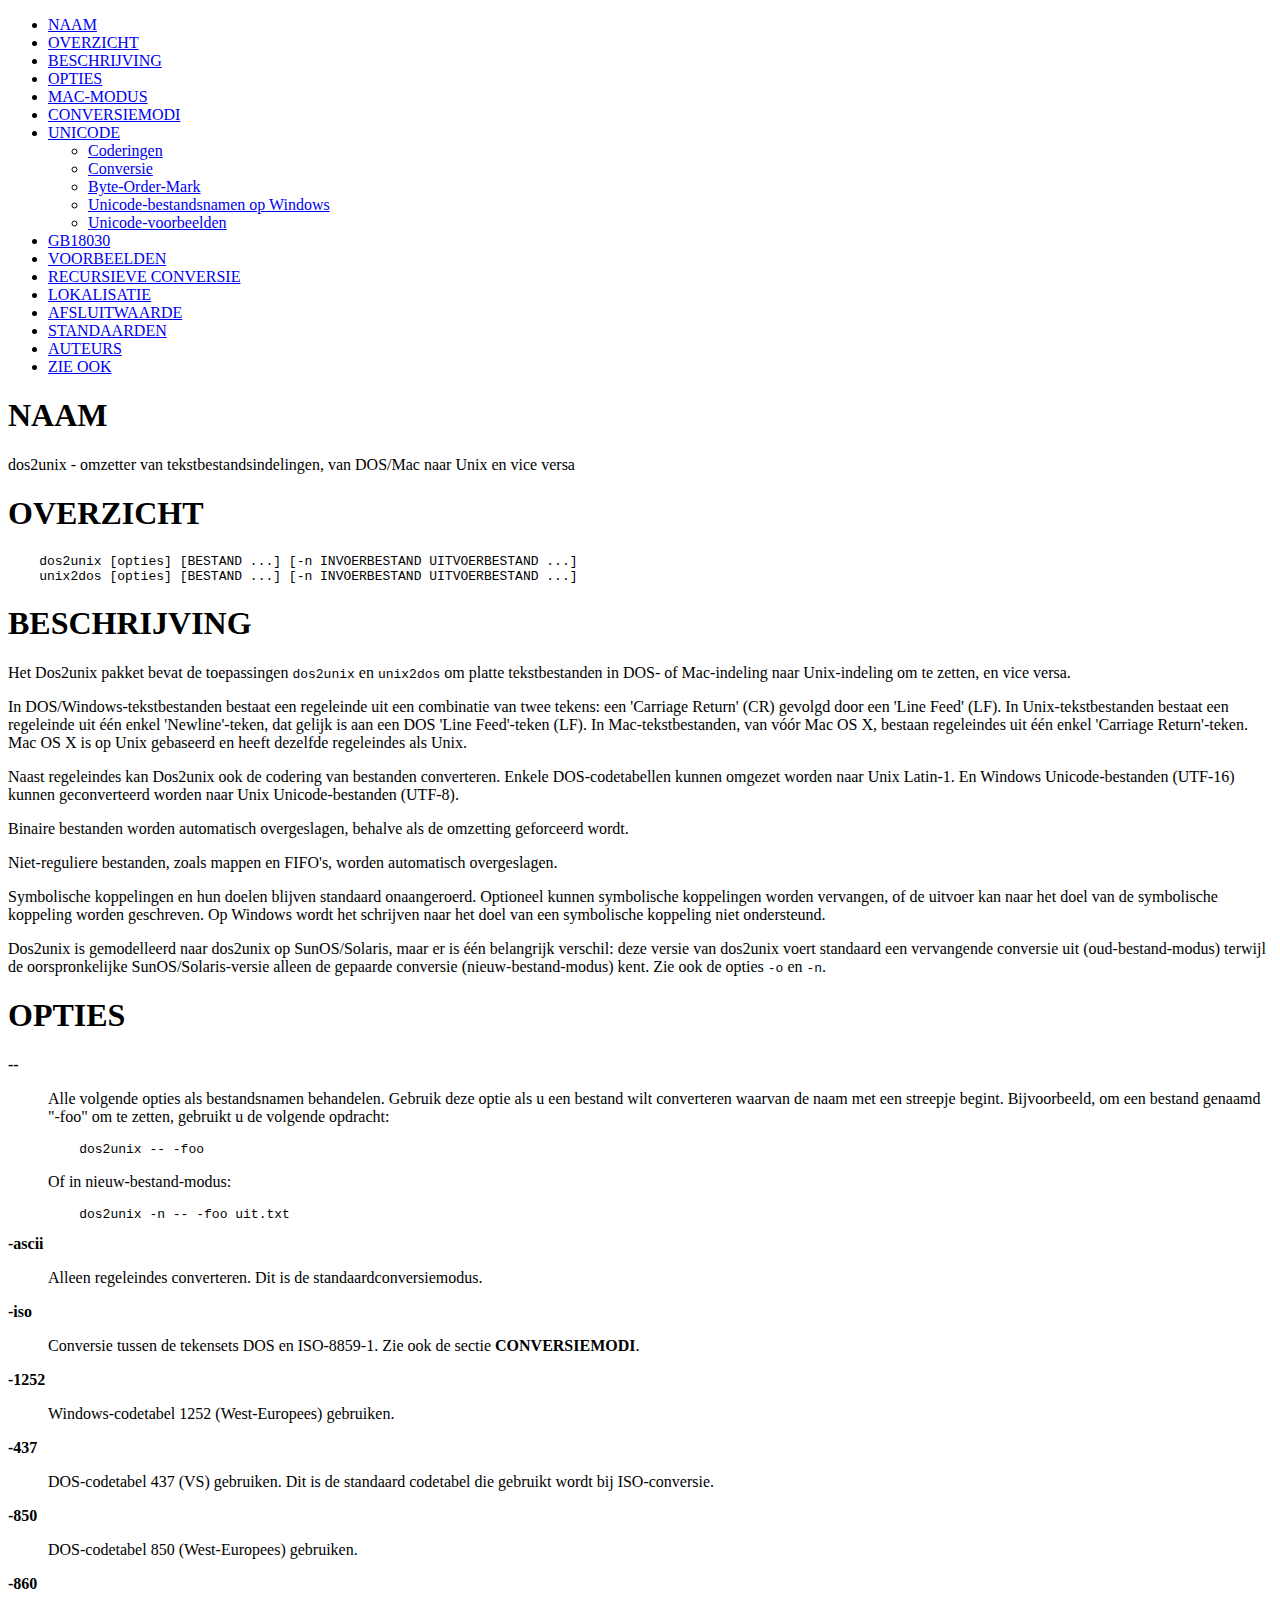
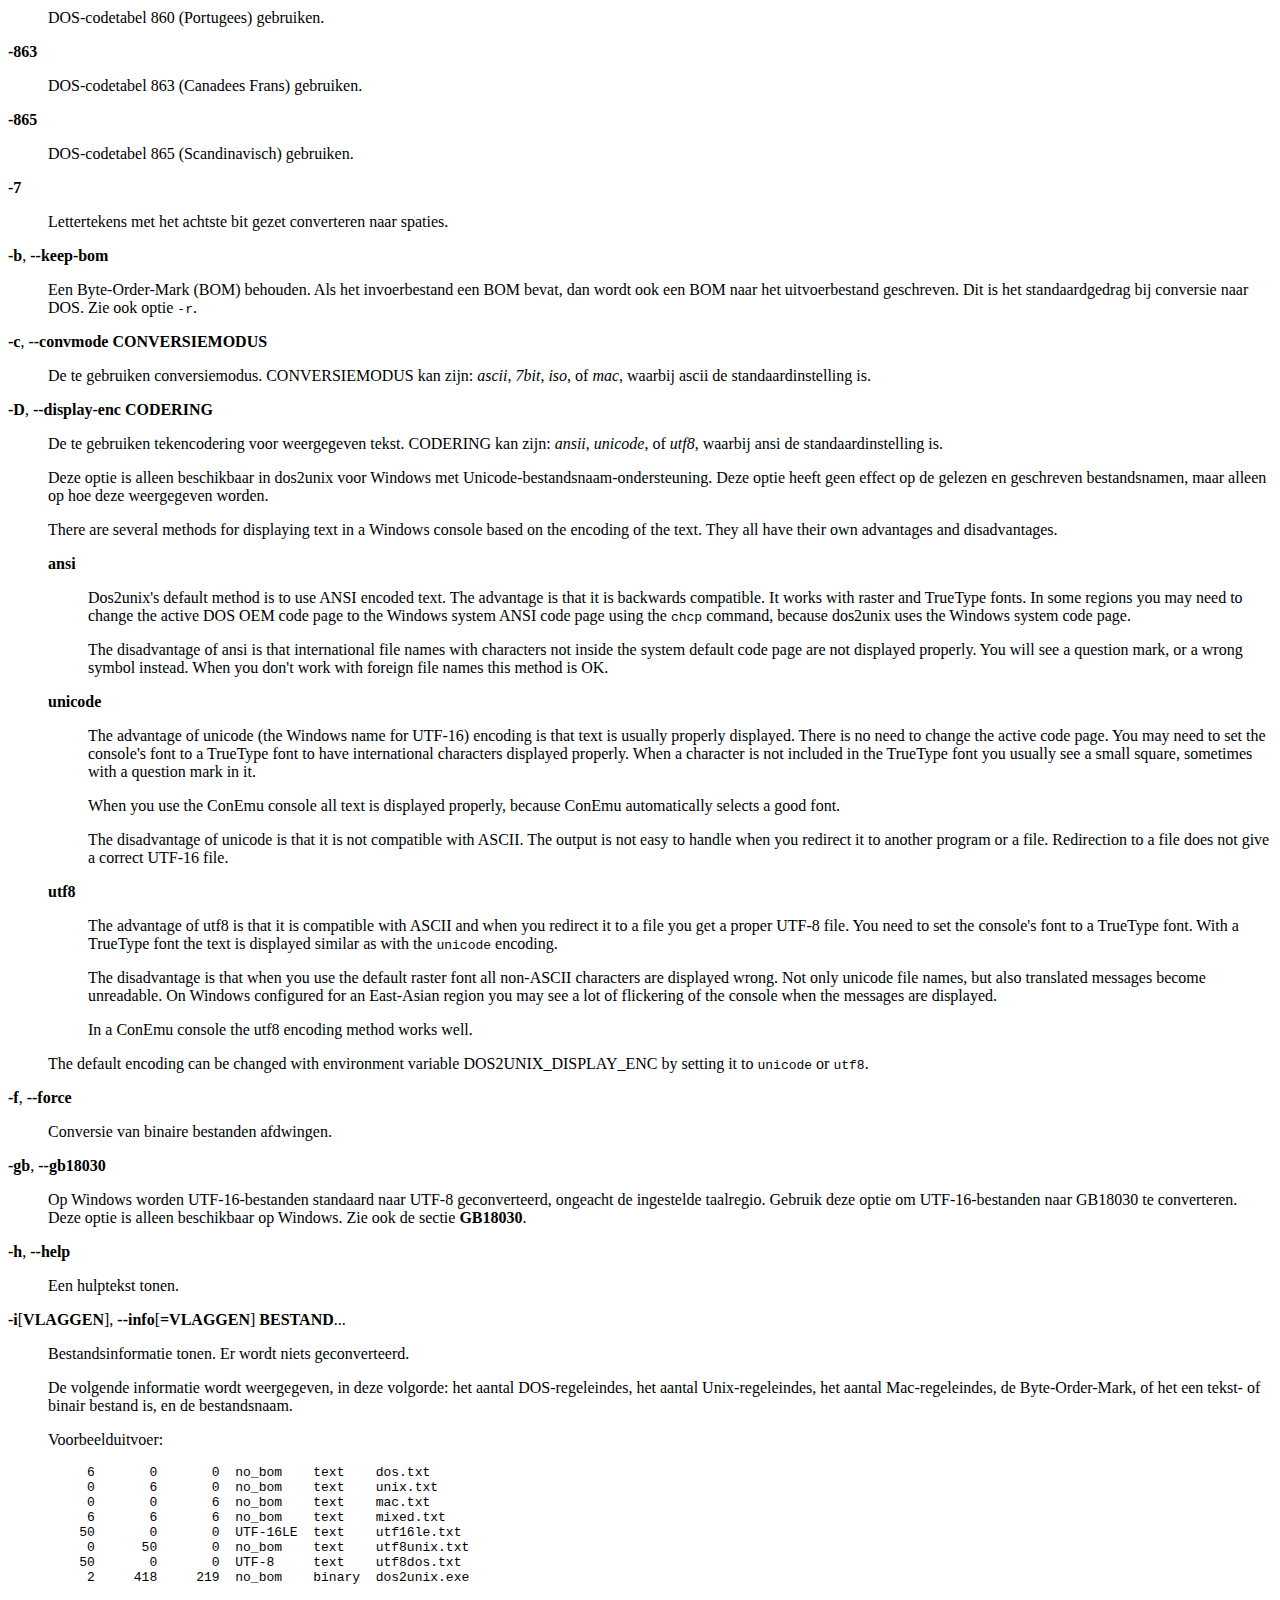
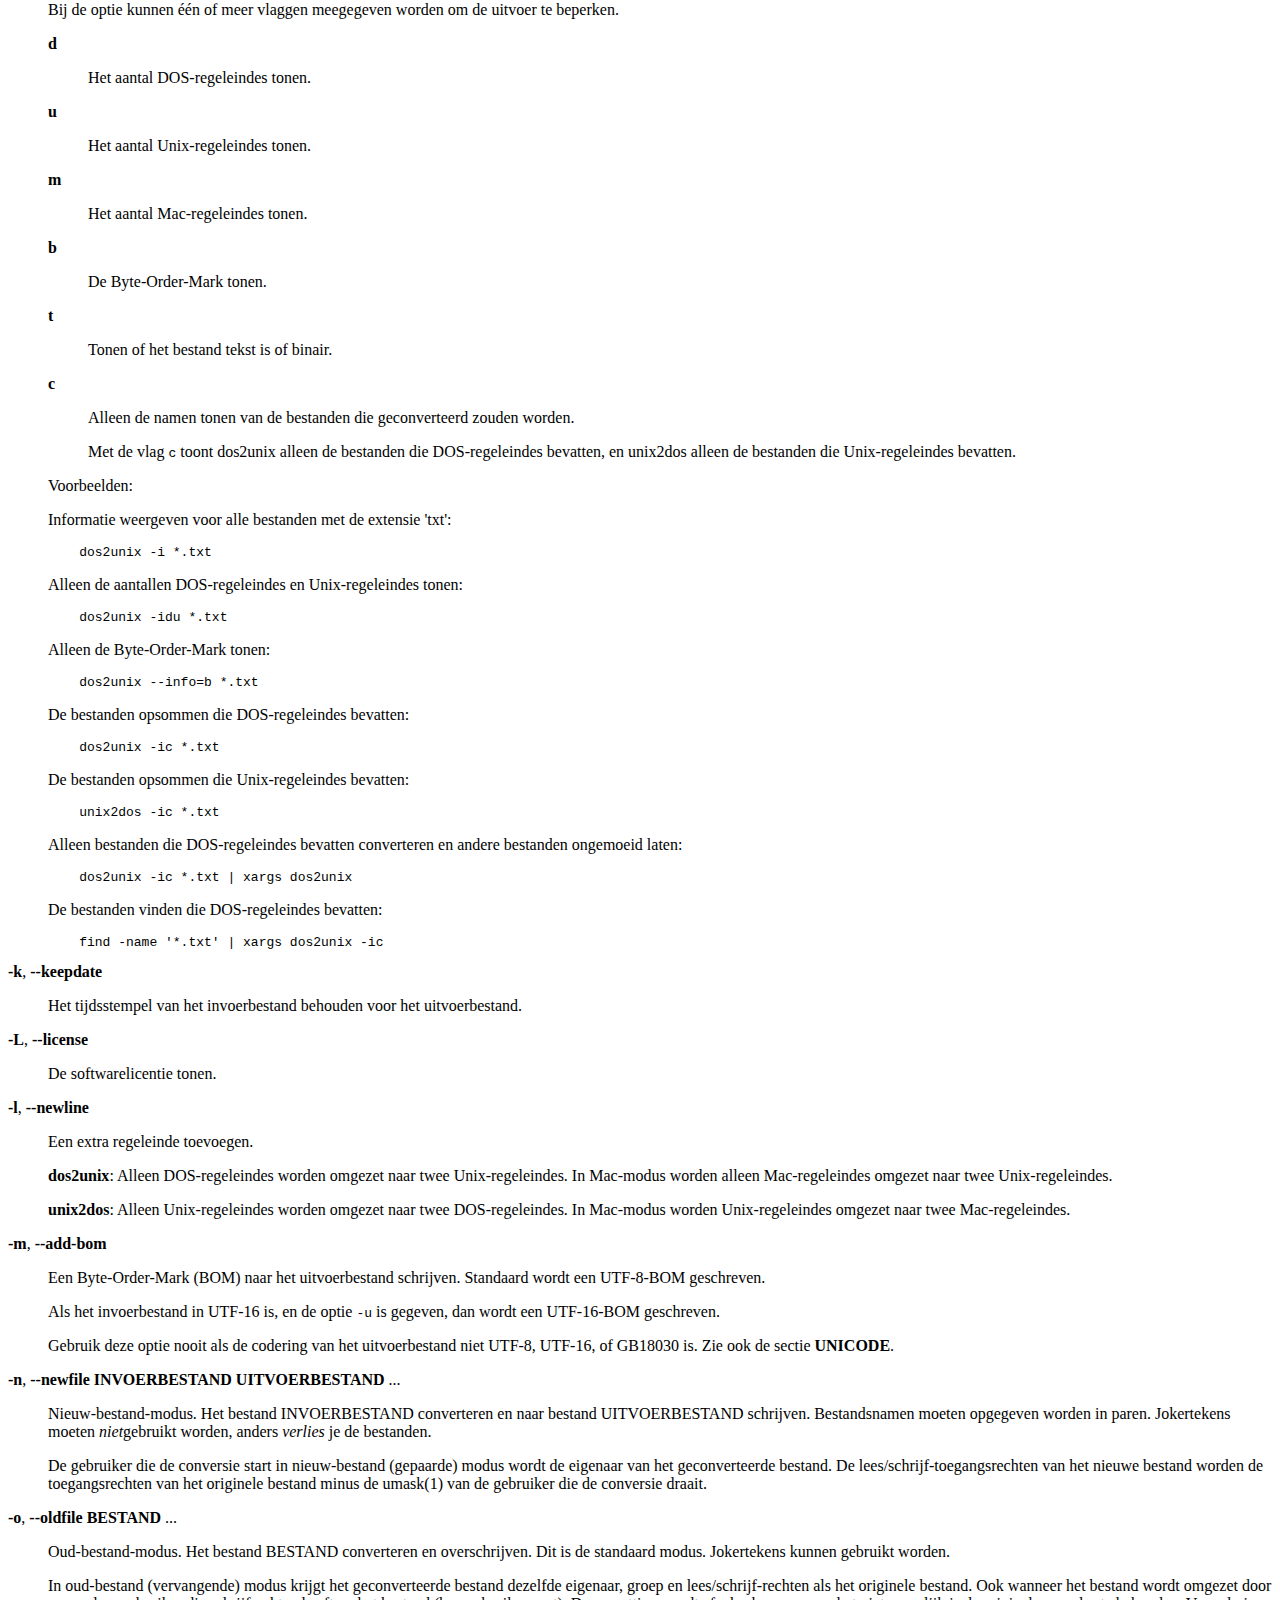
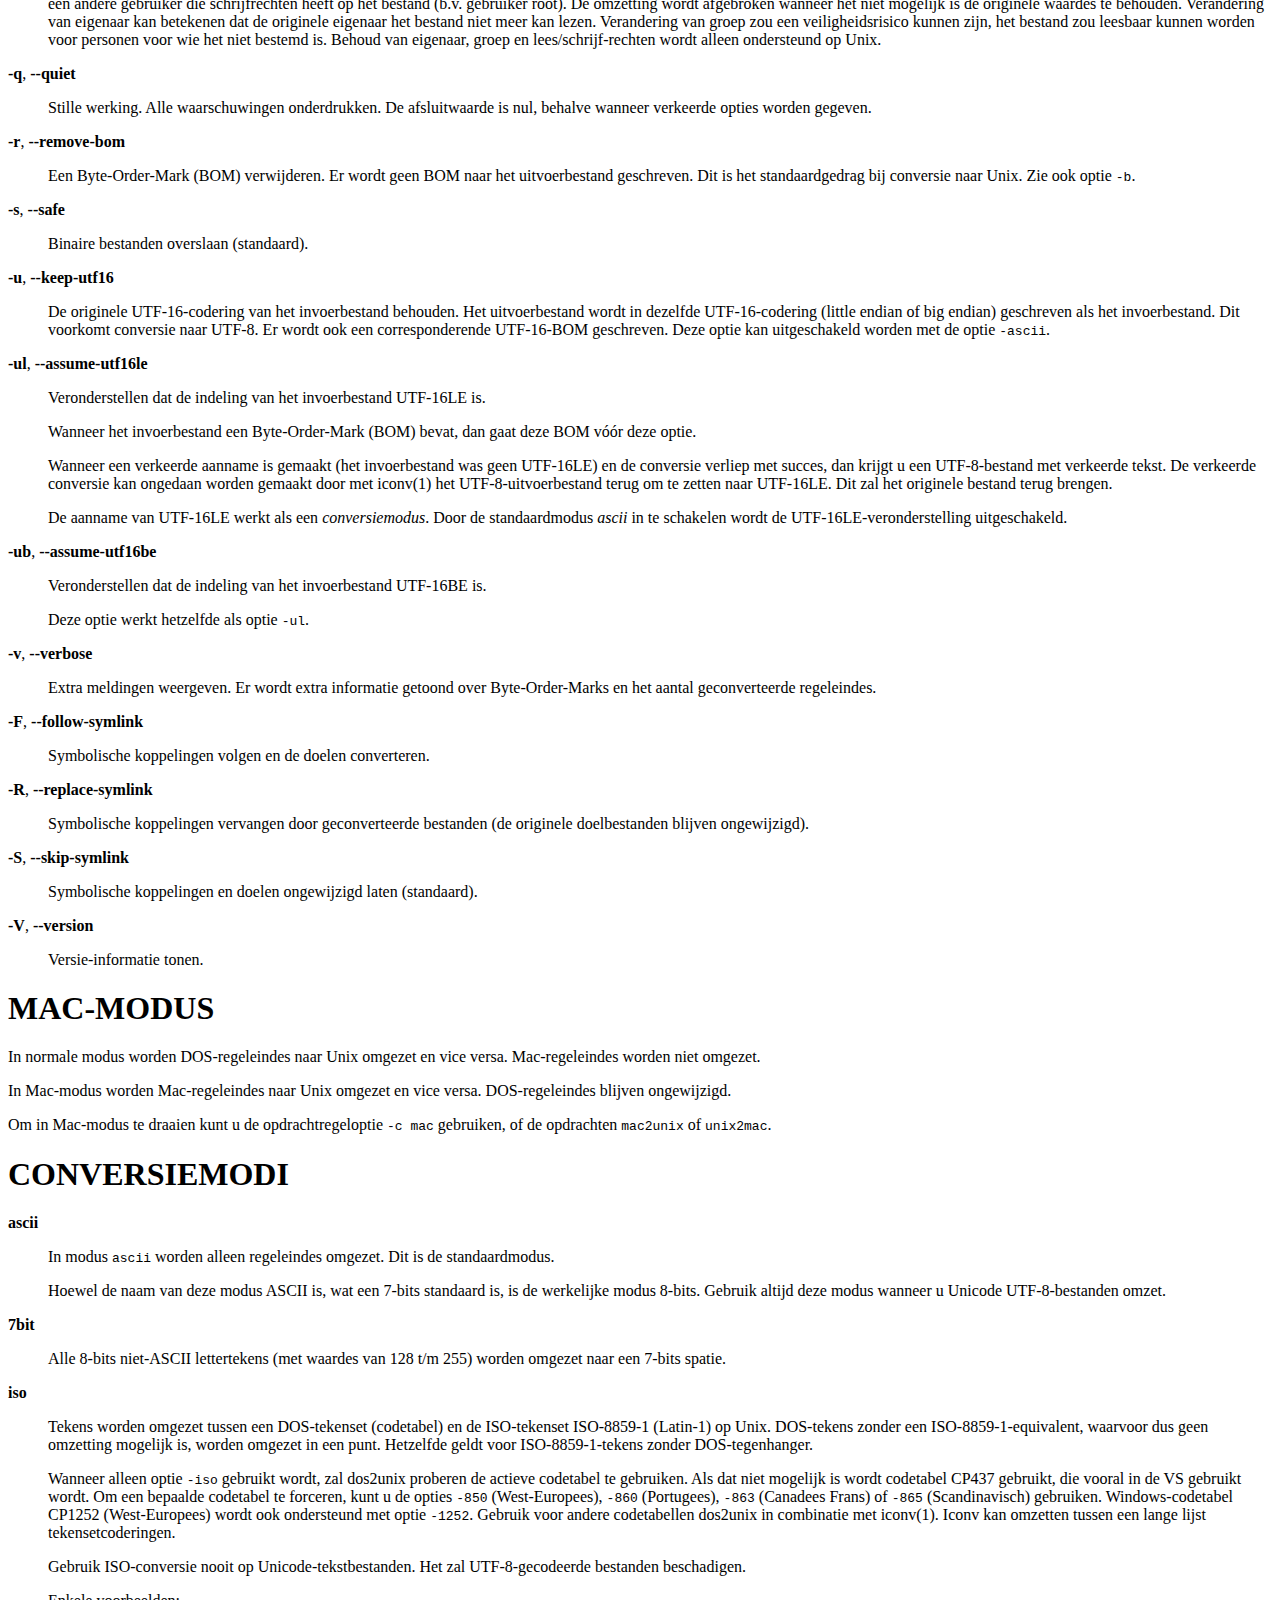
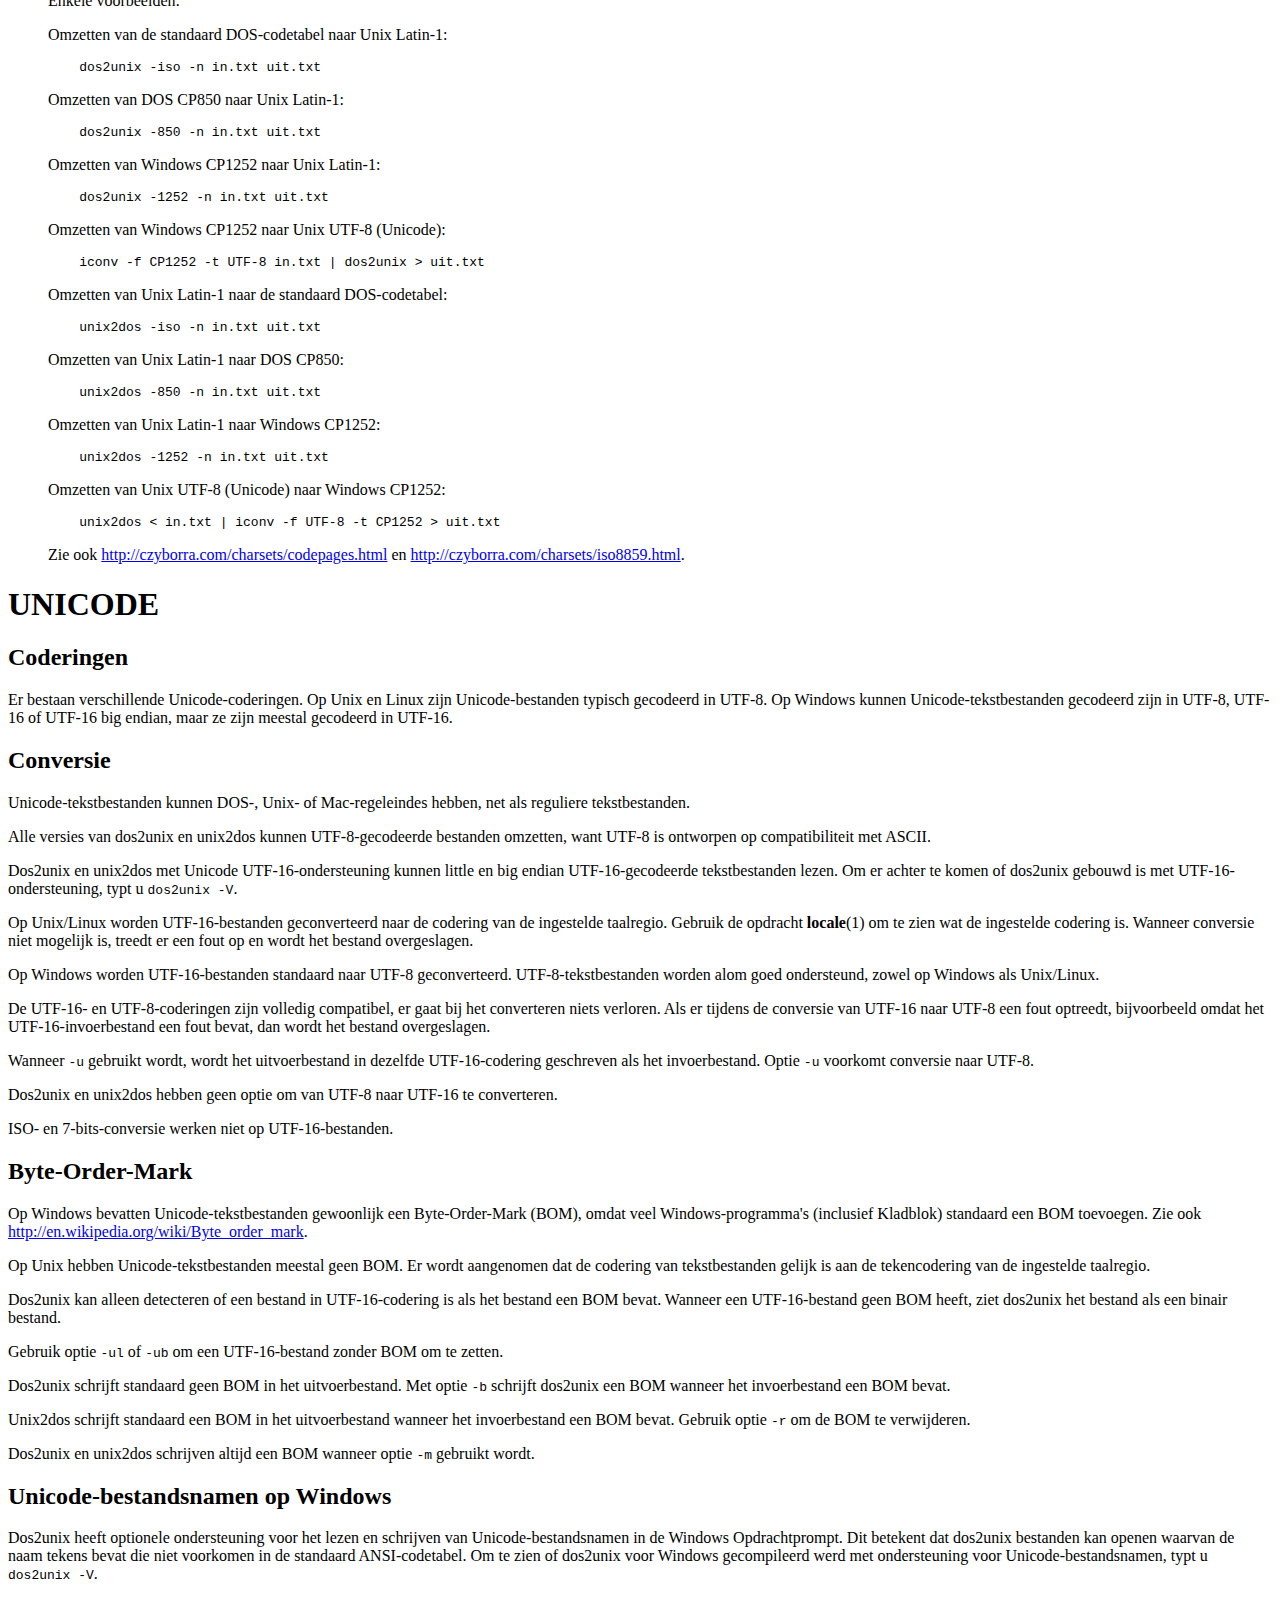
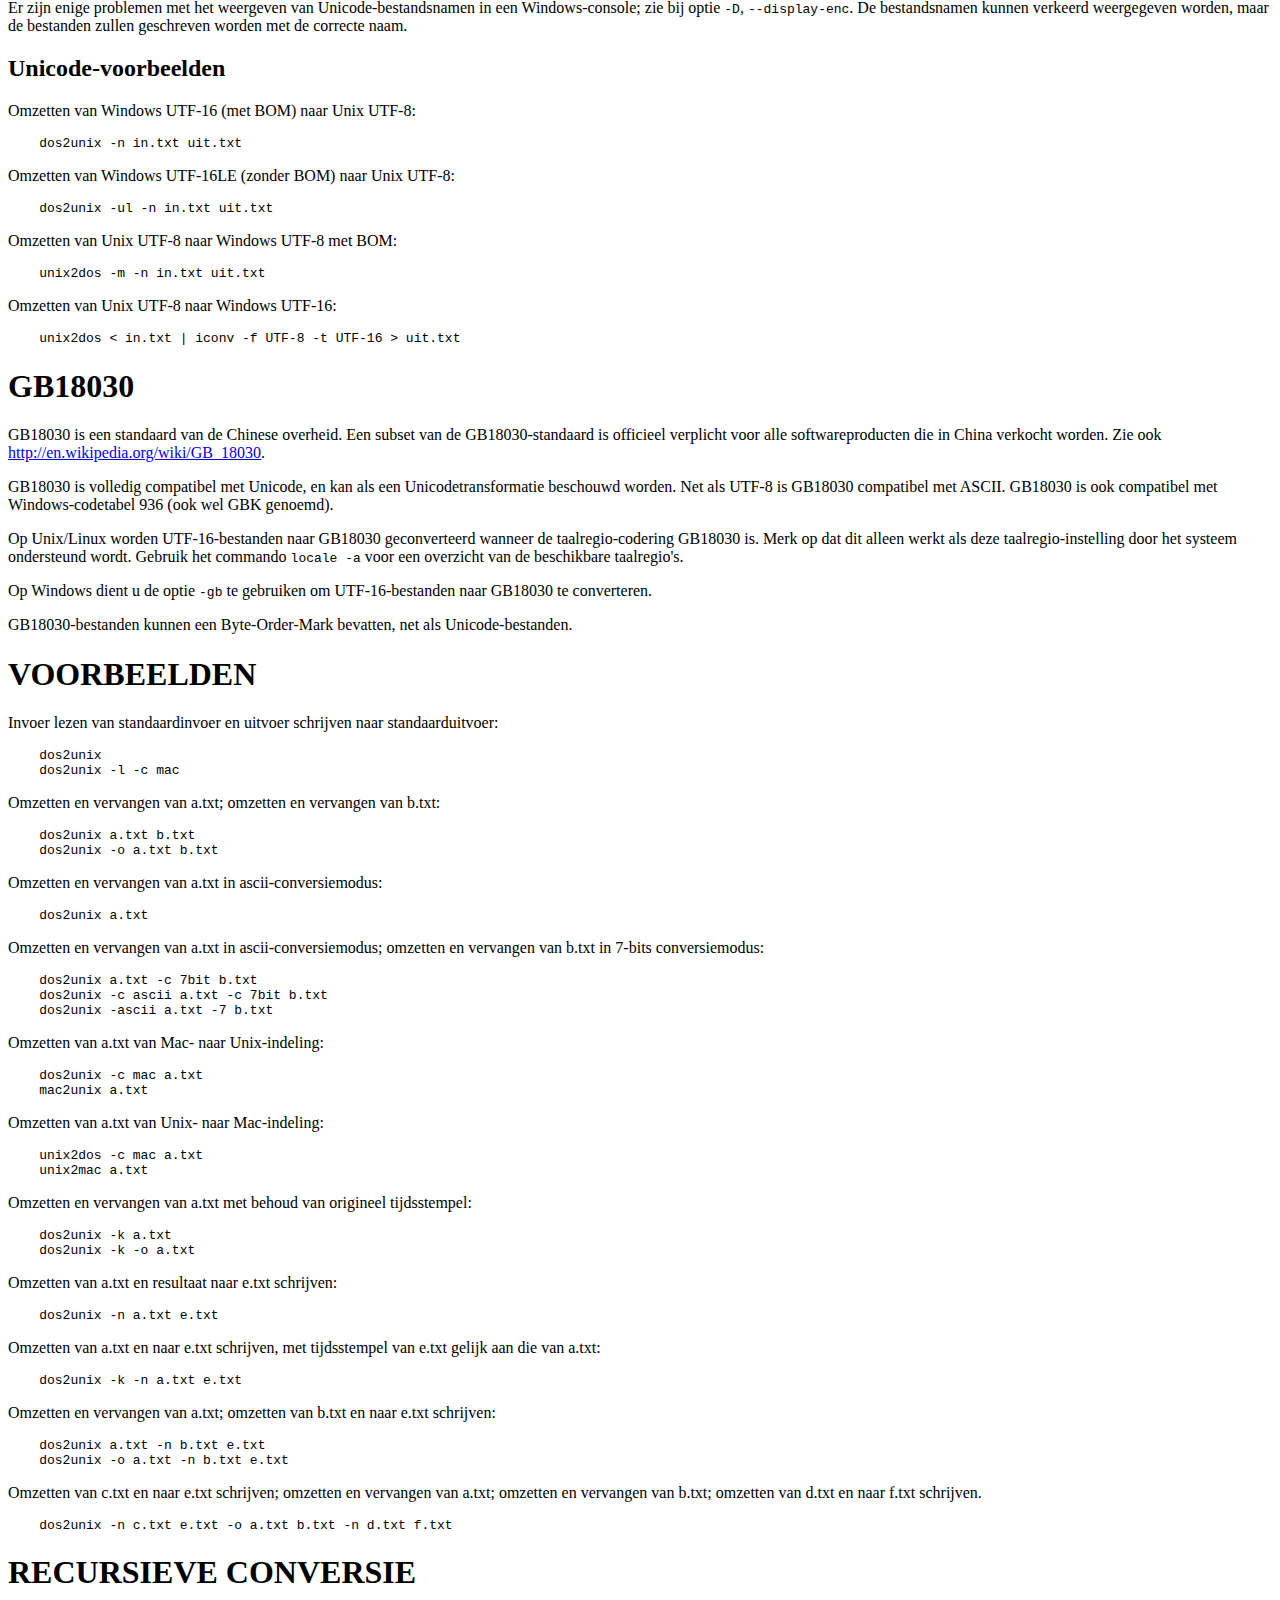
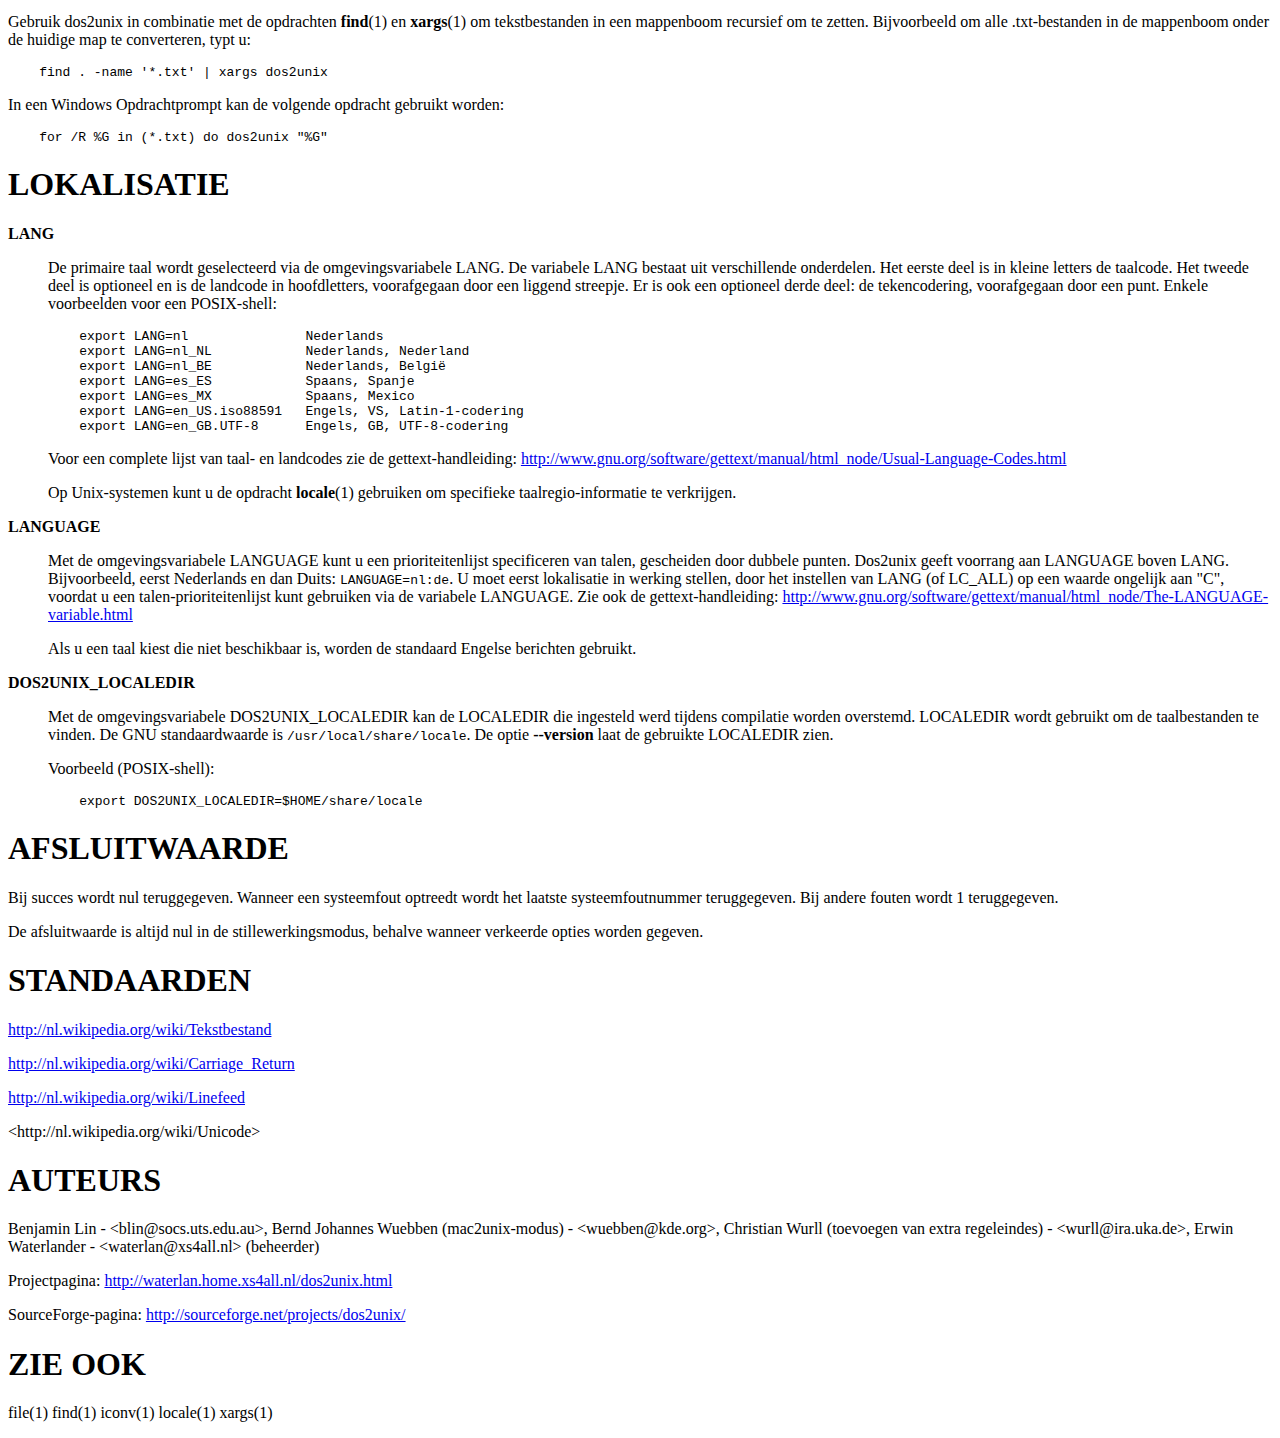
<file: usr/share/doc/dos2unix/nl/dos2unix.htm>
<?xml version="1.0" ?>
<!DOCTYPE html PUBLIC "-//W3C//DTD XHTML 1.0 Strict//EN" "http://www.w3.org/TR/xhtml1/DTD/xhtml1-strict.dtd">
<html xmlns="http://www.w3.org/1999/xhtml">
<head>
<title>dos2unix 7.3.2 - DOS/Mac naar Unix en vice versa tekstbestand formaat omzetter</title>
<meta http-equiv="content-type" content="text/html; charset=utf-8" />
<link rev="made" href="mailto:ASSI@cygwin.nonet" />
</head>

<body>



<ul id="index">
  <li><a href="#NAAM">NAAM</a></li>
  <li><a href="#OVERZICHT">OVERZICHT</a></li>
  <li><a href="#BESCHRIJVING">BESCHRIJVING</a></li>
  <li><a href="#OPTIES">OPTIES</a></li>
  <li><a href="#MAC-MODUS">MAC-MODUS</a></li>
  <li><a href="#CONVERSIEMODI">CONVERSIEMODI</a></li>
  <li><a href="#UNICODE">UNICODE</a>
    <ul>
      <li><a href="#Coderingen">Coderingen</a></li>
      <li><a href="#Conversie">Conversie</a></li>
      <li><a href="#Byte-Order-Mark">Byte-Order-Mark</a></li>
      <li><a href="#Unicode-bestandsnamen-op-Windows">Unicode-bestandsnamen op Windows</a></li>
      <li><a href="#Unicode-voorbeelden">Unicode-voorbeelden</a></li>
    </ul>
  </li>
  <li><a href="#GB18030">GB18030</a></li>
  <li><a href="#VOORBEELDEN">VOORBEELDEN</a></li>
  <li><a href="#RECURSIEVE-CONVERSIE">RECURSIEVE CONVERSIE</a></li>
  <li><a href="#LOKALISATIE">LOKALISATIE</a></li>
  <li><a href="#AFSLUITWAARDE">AFSLUITWAARDE</a></li>
  <li><a href="#STANDAARDEN">STANDAARDEN</a></li>
  <li><a href="#AUTEURS">AUTEURS</a></li>
  <li><a href="#ZIE-OOK">ZIE OOK</a></li>
</ul>

<h1 id="NAAM">NAAM</h1>

<p>dos2unix - omzetter van tekstbestandsindelingen, van DOS/Mac naar Unix en vice versa</p>

<h1 id="OVERZICHT">OVERZICHT</h1>

<pre><code>    dos2unix [opties] [BESTAND ...] [-n INVOERBESTAND UITVOERBESTAND ...]
    unix2dos [opties] [BESTAND ...] [-n INVOERBESTAND UITVOERBESTAND ...]</code></pre>

<h1 id="BESCHRIJVING">BESCHRIJVING</h1>

<p>Het Dos2unix pakket bevat de toepassingen <code>dos2unix</code> en <code>unix2dos</code> om platte tekstbestanden in DOS- of Mac-indeling naar Unix-indeling om te zetten, en vice versa.</p>

<p>In DOS/Windows-tekstbestanden bestaat een regeleinde uit een combinatie van twee tekens: een &#39;Carriage Return&#39; (CR) gevolgd door een &#39;Line Feed&#39; (LF). In Unix-tekstbestanden bestaat een regeleinde uit &eacute;&eacute;n enkel &#39;Newline&#39;-teken, dat gelijk is aan een DOS &#39;Line Feed&#39;-teken (LF). In Mac-tekstbestanden, van v&oacute;&oacute;r Mac OS X, bestaan regeleindes uit &eacute;&eacute;n enkel &#39;Carriage Return&#39;-teken. Mac OS X is op Unix gebaseerd en heeft dezelfde regeleindes als Unix.</p>

<p>Naast regeleindes kan Dos2unix ook de codering van bestanden converteren. Enkele DOS-codetabellen kunnen omgezet worden naar Unix Latin-1. En Windows Unicode-bestanden (UTF-16) kunnen geconverteerd worden naar Unix Unicode-bestanden (UTF-8).</p>

<p>Binaire bestanden worden automatisch overgeslagen, behalve als de omzetting geforceerd wordt.</p>

<p>Niet-reguliere bestanden, zoals mappen en FIFO&#39;s, worden automatisch overgeslagen.</p>

<p>Symbolische koppelingen en hun doelen blijven standaard onaangeroerd. Optioneel kunnen symbolische koppelingen worden vervangen, of de uitvoer kan naar het doel van de symbolische koppeling worden geschreven. Op Windows wordt het schrijven naar het doel van een symbolische koppeling niet ondersteund.</p>

<p>Dos2unix is gemodelleerd naar dos2unix op SunOS/Solaris, maar er is &eacute;&eacute;n belangrijk verschil: deze versie van dos2unix voert standaard een vervangende conversie uit (oud-bestand-modus) terwijl de oorspronkelijke SunOS/Solaris-versie alleen de gepaarde conversie (nieuw-bestand-modus) kent. Zie ook de opties <code>-o</code> en <code>-n</code>.</p>

<h1 id="OPTIES">OPTIES</h1>

<dl>

<dt id="pod"><b>--</b></dt>
<dd>

<p>Alle volgende opties als bestandsnamen behandelen. Gebruik deze optie als u een bestand wilt converteren waarvan de naam met een streepje begint. Bijvoorbeeld, om een bestand genaamd &quot;-foo&quot; om te zetten, gebruikt u de volgende opdracht:</p>

<pre><code>    dos2unix -- -foo</code></pre>

<p>Of in nieuw-bestand-modus:</p>

<pre><code>    dos2unix -n -- -foo uit.txt</code></pre>

</dd>
<dt id="ascii"><b>-ascii</b></dt>
<dd>

<p>Alleen regeleindes converteren. Dit is de standaardconversiemodus.</p>

</dd>
<dt id="iso"><b>-iso</b></dt>
<dd>

<p>Conversie tussen de tekensets DOS en ISO-8859-1. Zie ook de sectie <b>CONVERSIEMODI</b>.</p>

</dd>
<dt id="pod-1252"><b>-1252</b></dt>
<dd>

<p>Windows-codetabel 1252 (West-Europees) gebruiken.</p>

</dd>
<dt id="pod-437"><b>-437</b></dt>
<dd>

<p>DOS-codetabel 437 (VS) gebruiken. Dit is de standaard codetabel die gebruikt wordt bij ISO-conversie.</p>

</dd>
<dt id="pod-850"><b>-850</b></dt>
<dd>

<p>DOS-codetabel 850 (West-Europees) gebruiken.</p>

</dd>
<dt id="pod-860"><b>-860</b></dt>
<dd>

<p>DOS-codetabel 860 (Portugees) gebruiken.</p>

</dd>
<dt id="pod-863"><b>-863</b></dt>
<dd>

<p>DOS-codetabel 863 (Canadees Frans) gebruiken.</p>

</dd>
<dt id="pod-865"><b>-865</b></dt>
<dd>

<p>DOS-codetabel 865 (Scandinavisch) gebruiken.</p>

</dd>
<dt id="pod-7"><b>-7</b></dt>
<dd>

<p>Lettertekens met het achtste bit gezet converteren naar spaties.</p>

</dd>
<dt id="b---keep-bom"><b>-b</b>, <b>--keep-bom</b></dt>
<dd>

<p>Een Byte-Order-Mark (BOM) behouden. Als het invoerbestand een BOM bevat, dan wordt ook een BOM naar het uitvoerbestand geschreven. Dit is het standaardgedrag bij conversie naar DOS. Zie ook optie <code>-r</code>.</p>

</dd>
<dt id="c---convmode-CONVERSIEMODUS"><b>-c</b>, <b>--convmode CONVERSIEMODUS</b></dt>
<dd>

<p>De te gebruiken conversiemodus. CONVERSIEMODUS kan zijn: <i>ascii</i>, <i>7bit</i>, <i>iso</i>, of <i>mac</i>, waarbij ascii de standaardinstelling is.</p>

</dd>
<dt id="D---display-enc-CODERING"><b>-D</b>, <b>--display-enc CODERING</b></dt>
<dd>

<p>De te gebruiken tekencodering voor weergegeven tekst. CODERING kan zijn: <i>ansii</i>, <i>unicode</i>, of <i>utf8</i>, waarbij ansi de standaardinstelling is.</p>

<p>Deze optie is alleen beschikbaar in dos2unix voor Windows met Unicode-bestandsnaam-ondersteuning. Deze optie heeft geen effect op de gelezen en geschreven bestandsnamen, maar alleen op hoe deze weergegeven worden.</p>

<p>There are several methods for displaying text in a Windows console based on the encoding of the text. They all have their own advantages and disadvantages.</p>

<dl>

<dt id="ansi"><b>ansi</b></dt>
<dd>

<p>Dos2unix&#39;s default method is to use ANSI encoded text. The advantage is that it is backwards compatible. It works with raster and TrueType fonts. In some regions you may need to change the active DOS OEM code page to the Windows system ANSI code page using the <code>chcp</code> command, because dos2unix uses the Windows system code page.</p>

<p>The disadvantage of ansi is that international file names with characters not inside the system default code page are not displayed properly. You will see a question mark, or a wrong symbol instead. When you don&#39;t work with foreign file names this method is OK.</p>

</dd>
<dt id="unicode"><b>unicode</b></dt>
<dd>

<p>The advantage of unicode (the Windows name for UTF-16) encoding is that text is usually properly displayed. There is no need to change the active code page. You may need to set the console&#39;s font to a TrueType font to have international characters displayed properly. When a character is not included in the TrueType font you usually see a small square, sometimes with a question mark in it.</p>

<p>When you use the ConEmu console all text is displayed properly, because ConEmu automatically selects a good font.</p>

<p>The disadvantage of unicode is that it is not compatible with ASCII. The output is not easy to handle when you redirect it to another program or a file. Redirection to a file does not give a correct UTF-16 file.</p>

</dd>
<dt id="utf8"><b>utf8</b></dt>
<dd>

<p>The advantage of utf8 is that it is compatible with ASCII and when you redirect it to a file you get a proper UTF-8 file. You need to set the console&#39;s font to a TrueType font. With a TrueType font the text is displayed similar as with the <code>unicode</code> encoding.</p>

<p>The disadvantage is that when you use the default raster font all non-ASCII characters are displayed wrong. Not only unicode file names, but also translated messages become unreadable. On Windows configured for an East-Asian region you may see a lot of flickering of the console when the messages are displayed.</p>

<p>In a ConEmu console the utf8 encoding method works well.</p>

</dd>
</dl>

<p>The default encoding can be changed with environment variable DOS2UNIX_DISPLAY_ENC by setting it to <code>unicode</code> or <code>utf8</code>.</p>

</dd>
<dt id="f---force"><b>-f</b>, <b>--force</b></dt>
<dd>

<p>Conversie van binaire bestanden afdwingen.</p>

</dd>
<dt id="gb---gb18030"><b>-gb</b>, <b>--gb18030</b></dt>
<dd>

<p>Op Windows worden UTF-16-bestanden standaard naar UTF-8 geconverteerd, ongeacht de ingestelde taalregio. Gebruik deze optie om UTF-16-bestanden naar GB18030 te converteren. Deze optie is alleen beschikbaar op Windows. Zie ook de sectie <b>GB18030</b>.</p>

</dd>
<dt id="h---help"><b>-h</b>, <b>--help</b></dt>
<dd>

<p>Een hulptekst tonen.</p>

</dd>
<dt id="i-VLAGGEN---info-VLAGGEN-BESTAND"><b>-i</b>[<b>VLAGGEN</b>], <b>--info</b>[<b>=VLAGGEN</b>] <b>BESTAND</b>...</dt>
<dd>

<p>Bestandsinformatie tonen. Er wordt niets geconverteerd.</p>

<p>De volgende informatie wordt weergegeven, in deze volgorde: het aantal DOS-regeleindes, het aantal Unix-regeleindes, het aantal Mac-regeleindes, de Byte-Order-Mark, of het een tekst- of binair bestand is, en de bestandsnaam.</p>

<p>Voorbeelduitvoer:</p>

<pre><code>     6       0       0  no_bom    text    dos.txt
     0       6       0  no_bom    text    unix.txt
     0       0       6  no_bom    text    mac.txt
     6       6       6  no_bom    text    mixed.txt
    50       0       0  UTF-16LE  text    utf16le.txt
     0      50       0  no_bom    text    utf8unix.txt
    50       0       0  UTF-8     text    utf8dos.txt
     2     418     219  no_bom    binary  dos2unix.exe</code></pre>

<p>Bij de optie kunnen &eacute;&eacute;n of meer vlaggen meegegeven worden om de uitvoer te beperken.</p>

<dl>

<dt id="d"><b>d</b></dt>
<dd>

<p>Het aantal DOS-regeleindes tonen.</p>

</dd>
<dt id="u"><b>u</b></dt>
<dd>

<p>Het aantal Unix-regeleindes tonen.</p>

</dd>
<dt id="m"><b>m</b></dt>
<dd>

<p>Het aantal Mac-regeleindes tonen.</p>

</dd>
<dt id="b"><b>b</b></dt>
<dd>

<p>De Byte-Order-Mark tonen.</p>

</dd>
<dt id="t"><b>t</b></dt>
<dd>

<p>Tonen of het bestand tekst is of binair.</p>

</dd>
<dt id="c"><b>c</b></dt>
<dd>

<p>Alleen de namen tonen van de bestanden die geconverteerd zouden worden.</p>

<p>Met de vlag <code>c</code> toont dos2unix alleen de bestanden die DOS-regeleindes bevatten, en unix2dos alleen de bestanden die Unix-regeleindes bevatten.</p>

</dd>
</dl>

<p>Voorbeelden:</p>

<p>Informatie weergeven voor alle bestanden met de extensie &#39;txt&#39;:</p>

<pre><code>    dos2unix -i *.txt</code></pre>

<p>Alleen de aantallen DOS-regeleindes en Unix-regeleindes tonen:</p>

<pre><code>    dos2unix -idu *.txt</code></pre>

<p>Alleen de Byte-Order-Mark tonen:</p>

<pre><code>    dos2unix --info=b *.txt</code></pre>

<p>De bestanden opsommen die DOS-regeleindes bevatten:</p>

<pre><code>    dos2unix -ic *.txt</code></pre>

<p>De bestanden opsommen die Unix-regeleindes bevatten:</p>

<pre><code>    unix2dos -ic *.txt</code></pre>

<p>Alleen bestanden die DOS-regeleindes bevatten converteren en andere bestanden ongemoeid laten:</p>

<pre><code>    dos2unix -ic *.txt | xargs dos2unix</code></pre>

<p>De bestanden vinden die DOS-regeleindes bevatten:</p>

<pre><code>    find -name &#39;*.txt&#39; | xargs dos2unix -ic</code></pre>

</dd>
<dt id="k---keepdate"><b>-k</b>, <b>--keepdate</b></dt>
<dd>

<p>Het tijdsstempel van het invoerbestand behouden voor het uitvoerbestand.</p>

</dd>
<dt id="L---license"><b>-L</b>, <b>--license</b></dt>
<dd>

<p>De softwarelicentie tonen.</p>

</dd>
<dt id="l---newline"><b>-l</b>, <b>--newline</b></dt>
<dd>

<p>Een extra regeleinde toevoegen.</p>

<p><b>dos2unix</b>: Alleen DOS-regeleindes worden omgezet naar twee Unix-regeleindes. In Mac-modus worden alleen Mac-regeleindes omgezet naar twee Unix-regeleindes.</p>

<p><b>unix2dos</b>: Alleen Unix-regeleindes worden omgezet naar twee DOS-regeleindes. In Mac-modus worden Unix-regeleindes omgezet naar twee Mac-regeleindes.</p>

</dd>
<dt id="m---add-bom"><b>-m</b>, <b>--add-bom</b></dt>
<dd>

<p>Een Byte-Order-Mark (BOM) naar het uitvoerbestand schrijven. Standaard wordt een UTF-8-BOM geschreven.</p>

<p>Als het invoerbestand in UTF-16 is, en de optie <code>-u</code> is gegeven, dan wordt een UTF-16-BOM geschreven.</p>

<p>Gebruik deze optie nooit als de codering van het uitvoerbestand niet UTF-8, UTF-16, of GB18030 is. Zie ook de sectie <b>UNICODE</b>.</p>

</dd>
<dt id="n---newfile-INVOERBESTAND-UITVOERBESTAND"><b>-n</b>, <b>--newfile INVOERBESTAND UITVOERBESTAND</b> ...</dt>
<dd>

<p>Nieuw-bestand-modus. Het bestand INVOERBESTAND converteren en naar bestand UITVOERBESTAND schrijven. Bestandsnamen moeten opgegeven worden in paren. Jokertekens moeten <i>niet</i>gebruikt worden, anders <i>verlies</i> je de bestanden.</p>

<p>De gebruiker die de conversie start in nieuw-bestand (gepaarde) modus wordt de eigenaar van het geconverteerde bestand. De lees/schrijf-toegangsrechten van het nieuwe bestand worden de toegangsrechten van het originele bestand minus de umask(1) van de gebruiker die de conversie draait.</p>

</dd>
<dt id="o---oldfile-BESTAND"><b>-o</b>, <b>--oldfile BESTAND</b> ...</dt>
<dd>

<p>Oud-bestand-modus. Het bestand BESTAND converteren en overschrijven. Dit is de standaard modus. Jokertekens kunnen gebruikt worden.</p>

<p>In oud-bestand (vervangende) modus krijgt het geconverteerde bestand dezelfde eigenaar, groep en lees/schrijf-rechten als het originele bestand. Ook wanneer het bestand wordt omgezet door een andere gebruiker die schrijfrechten heeft op het bestand (b.v. gebruiker root). De omzetting wordt afgebroken wanneer het niet mogelijk is de originele waardes te behouden. Verandering van eigenaar kan betekenen dat de originele eigenaar het bestand niet meer kan lezen. Verandering van groep zou een veiligheidsrisico kunnen zijn, het bestand zou leesbaar kunnen worden voor personen voor wie het niet bestemd is. Behoud van eigenaar, groep en lees/schrijf-rechten wordt alleen ondersteund op Unix.</p>

</dd>
<dt id="q---quiet"><b>-q</b>, <b>--quiet</b></dt>
<dd>

<p>Stille werking. Alle waarschuwingen onderdrukken. De afsluitwaarde is nul, behalve wanneer verkeerde opties worden gegeven.</p>

</dd>
<dt id="r---remove-bom"><b>-r</b>, <b>--remove-bom</b></dt>
<dd>

<p>Een Byte-Order-Mark (BOM) verwijderen. Er wordt geen BOM naar het uitvoerbestand geschreven. Dit is het standaardgedrag bij conversie naar Unix. Zie ook optie <code>-b</code>.</p>

</dd>
<dt id="s---safe"><b>-s</b>, <b>--safe</b></dt>
<dd>

<p>Binaire bestanden overslaan (standaard).</p>

</dd>
<dt id="u---keep-utf16"><b>-u</b>, <b>--keep-utf16</b></dt>
<dd>

<p>De originele UTF-16-codering van het invoerbestand behouden. Het uitvoerbestand wordt in dezelfde UTF-16-codering (little endian of big endian) geschreven als het invoerbestand. Dit voorkomt conversie naar UTF-8. Er wordt ook een corresponderende UTF-16-BOM geschreven. Deze optie kan uitgeschakeld worden met de optie <code>-ascii</code>.</p>

</dd>
<dt id="ul---assume-utf16le"><b>-ul</b>, <b>--assume-utf16le</b></dt>
<dd>

<p>Veronderstellen dat de indeling van het invoerbestand UTF-16LE is.</p>

<p>Wanneer het invoerbestand een Byte-Order-Mark (BOM) bevat, dan gaat deze BOM v&oacute;&oacute;r deze optie.</p>

<p>Wanneer een verkeerde aanname is gemaakt (het invoerbestand was geen UTF-16LE) en de conversie verliep met succes, dan krijgt u een UTF-8-bestand met verkeerde tekst. De verkeerde conversie kan ongedaan worden gemaakt door met iconv(1) het UTF-8-uitvoerbestand terug om te zetten naar UTF-16LE. Dit zal het originele bestand terug brengen.</p>

<p>De aanname van UTF-16LE werkt als een <i>conversiemodus</i>. Door de standaardmodus <i>ascii</i> in te schakelen wordt de UTF-16LE-veronderstelling uitgeschakeld.</p>

</dd>
<dt id="ub---assume-utf16be"><b>-ub</b>, <b>--assume-utf16be</b></dt>
<dd>

<p>Veronderstellen dat de indeling van het invoerbestand UTF-16BE is.</p>

<p>Deze optie werkt hetzelfde als optie <code>-ul</code>.</p>

</dd>
<dt id="v---verbose"><b>-v</b>, <b>--verbose</b></dt>
<dd>

<p>Extra meldingen weergeven. Er wordt extra informatie getoond over Byte-Order-Marks en het aantal geconverteerde regeleindes.</p>

</dd>
<dt id="F---follow-symlink"><b>-F</b>, <b>--follow-symlink</b></dt>
<dd>

<p>Symbolische koppelingen volgen en de doelen converteren.</p>

</dd>
<dt id="R---replace-symlink"><b>-R</b>, <b>--replace-symlink</b></dt>
<dd>

<p>Symbolische koppelingen vervangen door geconverteerde bestanden (de originele doelbestanden blijven ongewijzigd).</p>

</dd>
<dt id="S---skip-symlink"><b>-S</b>, <b>--skip-symlink</b></dt>
<dd>

<p>Symbolische koppelingen en doelen ongewijzigd laten (standaard).</p>

</dd>
<dt id="V---version"><b>-V</b>, <b>--version</b></dt>
<dd>

<p>Versie-informatie tonen.</p>

</dd>
</dl>

<h1 id="MAC-MODUS">MAC-MODUS</h1>

<p>In normale modus worden DOS-regeleindes naar Unix omgezet en vice versa. Mac-regeleindes worden niet omgezet.</p>

<p>In Mac-modus worden Mac-regeleindes naar Unix omgezet en vice versa. DOS-regeleindes blijven ongewijzigd.</p>

<p>Om in Mac-modus te draaien kunt u de opdrachtregeloptie <code>-c mac</code> gebruiken, of de opdrachten <code>mac2unix</code> of <code>unix2mac</code>.</p>

<h1 id="CONVERSIEMODI">CONVERSIEMODI</h1>

<dl>

<dt id="ascii1"><b>ascii</b></dt>
<dd>

<p>In modus <code>ascii</code> worden alleen regeleindes omgezet. Dit is de standaardmodus.</p>

<p>Hoewel de naam van deze modus ASCII is, wat een 7-bits standaard is, is de werkelijke modus 8-bits. Gebruik altijd deze modus wanneer u Unicode UTF-8-bestanden omzet.</p>

</dd>
<dt id="bit"><b>7bit</b></dt>
<dd>

<p>Alle 8-bits niet-ASCII lettertekens (met waardes van 128 t/m 255) worden omgezet naar een 7-bits spatie.</p>

</dd>
<dt id="iso1"><b>iso</b></dt>
<dd>

<p>Tekens worden omgezet tussen een DOS-tekenset (codetabel) en de ISO-tekenset ISO-8859-1 (Latin-1) op Unix. DOS-tekens zonder een ISO-8859-1-equivalent, waarvoor dus geen omzetting mogelijk is, worden omgezet in een punt. Hetzelfde geldt voor ISO-8859-1-tekens zonder DOS-tegenhanger.</p>

<p>Wanneer alleen optie <code>-iso</code> gebruikt wordt, zal dos2unix proberen de actieve codetabel te gebruiken. Als dat niet mogelijk is wordt codetabel CP437 gebruikt, die vooral in de VS gebruikt wordt. Om een bepaalde codetabel te forceren, kunt u de opties <code>-850</code> (West-Europees), <code>-860</code> (Portugees), <code>-863</code> (Canadees Frans) of <code>-865</code> (Scandinavisch) gebruiken. Windows-codetabel CP1252 (West-Europees) wordt ook ondersteund met optie <code>-1252</code>. Gebruik voor andere codetabellen dos2unix in combinatie met iconv(1). Iconv kan omzetten tussen een lange lijst tekensetcoderingen.</p>

<p>Gebruik ISO-conversie nooit op Unicode-tekstbestanden. Het zal UTF-8-gecodeerde bestanden beschadigen.</p>

<p>Enkele voorbeelden:</p>

<p>Omzetten van de standaard DOS-codetabel naar Unix Latin-1:</p>

<pre><code>    dos2unix -iso -n in.txt uit.txt</code></pre>

<p>Omzetten van DOS CP850 naar Unix Latin-1:</p>

<pre><code>    dos2unix -850 -n in.txt uit.txt</code></pre>

<p>Omzetten van Windows CP1252 naar Unix Latin-1:</p>

<pre><code>    dos2unix -1252 -n in.txt uit.txt</code></pre>

<p>Omzetten van Windows CP1252 naar Unix UTF-8 (Unicode):</p>

<pre><code>    iconv -f CP1252 -t UTF-8 in.txt | dos2unix &gt; uit.txt</code></pre>

<p>Omzetten van Unix Latin-1 naar de standaard DOS-codetabel:</p>

<pre><code>    unix2dos -iso -n in.txt uit.txt</code></pre>

<p>Omzetten van Unix Latin-1 naar DOS CP850:</p>

<pre><code>    unix2dos -850 -n in.txt uit.txt</code></pre>

<p>Omzetten van Unix Latin-1 naar Windows CP1252:</p>

<pre><code>    unix2dos -1252 -n in.txt uit.txt</code></pre>

<p>Omzetten van Unix UTF-8 (Unicode) naar Windows CP1252:</p>

<pre><code>    unix2dos &lt; in.txt | iconv -f UTF-8 -t CP1252 &gt; uit.txt</code></pre>

<p>Zie ook <a href="http://czyborra.com/charsets/codepages.html">http://czyborra.com/charsets/codepages.html</a> en <a href="http://czyborra.com/charsets/iso8859.html">http://czyborra.com/charsets/iso8859.html</a>.</p>

</dd>
</dl>

<h1 id="UNICODE">UNICODE</h1>

<h2 id="Coderingen">Coderingen</h2>

<p>Er bestaan verschillende Unicode-coderingen. Op Unix en Linux zijn Unicode-bestanden typisch gecodeerd in UTF-8. Op Windows kunnen Unicode-tekstbestanden gecodeerd zijn in UTF-8, UTF-16 of UTF-16 big endian, maar ze zijn meestal gecodeerd in UTF-16.</p>

<h2 id="Conversie">Conversie</h2>

<p>Unicode-tekstbestanden kunnen DOS-, Unix- of Mac-regeleindes hebben, net als reguliere tekstbestanden.</p>

<p>Alle versies van dos2unix en unix2dos kunnen UTF-8-gecodeerde bestanden omzetten, want UTF-8 is ontworpen op compatibiliteit met ASCII.</p>

<p>Dos2unix en unix2dos met Unicode UTF-16-ondersteuning kunnen little en big endian UTF-16-gecodeerde tekstbestanden lezen. Om er achter te komen of dos2unix gebouwd is met UTF-16- ondersteuning, typt u <code>dos2unix -V</code>.</p>

<p>Op Unix/Linux worden UTF-16-bestanden geconverteerd naar de codering van de ingestelde taalregio. Gebruik de opdracht <b>locale</b>(1) om te zien wat de ingestelde codering is. Wanneer conversie niet mogelijk is, treedt er een fout op en wordt het bestand overgeslagen.</p>

<p>Op Windows worden UTF-16-bestanden standaard naar UTF-8 geconverteerd. UTF-8-tekstbestanden worden alom goed ondersteund, zowel op Windows als Unix/Linux.</p>

<p>De UTF-16- en UTF-8-coderingen zijn volledig compatibel, er gaat bij het converteren niets verloren. Als er tijdens de conversie van UTF-16 naar UTF-8 een fout optreedt, bijvoorbeeld omdat het UTF-16-invoerbestand een fout bevat, dan wordt het bestand overgeslagen.</p>

<p>Wanneer <code>-u</code> gebruikt wordt, wordt het uitvoerbestand in dezelfde UTF-16-codering geschreven als het invoerbestand. Optie <code>-u</code> voorkomt conversie naar UTF-8.</p>

<p>Dos2unix en unix2dos hebben geen optie om van UTF-8 naar UTF-16 te converteren.</p>

<p>ISO- en 7-bits-conversie werken niet op UTF-16-bestanden.</p>

<h2 id="Byte-Order-Mark">Byte-Order-Mark</h2>

<p>Op Windows bevatten Unicode-tekstbestanden gewoonlijk een Byte-Order-Mark (BOM), omdat veel Windows-programma&#39;s (inclusief Kladblok) standaard een BOM toevoegen. Zie ook <a href="http://en.wikipedia.org/wiki/Byte_order_mark">http://en.wikipedia.org/wiki/Byte_order_mark</a>.</p>

<p>Op Unix hebben Unicode-tekstbestanden meestal geen BOM. Er wordt aangenomen dat de codering van tekstbestanden gelijk is aan de tekencodering van de ingestelde taalregio.</p>

<p>Dos2unix kan alleen detecteren of een bestand in UTF-16-codering is als het bestand een BOM bevat. Wanneer een UTF-16-bestand geen BOM heeft, ziet dos2unix het bestand als een binair bestand.</p>

<p>Gebruik optie <code>-ul</code> of <code>-ub</code> om een UTF-16-bestand zonder BOM om te zetten.</p>

<p>Dos2unix schrijft standaard geen BOM in het uitvoerbestand. Met optie <code>-b</code> schrijft dos2unix een BOM wanneer het invoerbestand een BOM bevat.</p>

<p>Unix2dos schrijft standaard een BOM in het uitvoerbestand wanneer het invoerbestand een BOM bevat. Gebruik optie <code>-r</code> om de BOM te verwijderen.</p>

<p>Dos2unix en unix2dos schrijven altijd een BOM wanneer optie <code>-m</code> gebruikt wordt.</p>

<h2 id="Unicode-bestandsnamen-op-Windows">Unicode-bestandsnamen op Windows</h2>

<p>Dos2unix heeft optionele ondersteuning voor het lezen en schrijven van Unicode-bestandsnamen in de Windows Opdrachtprompt. Dit betekent dat dos2unix bestanden kan openen waarvan de naam tekens bevat die niet voorkomen in de standaard ANSI-codetabel. Om te zien of dos2unix voor Windows gecompileerd werd met ondersteuning voor Unicode-bestandsnamen, typt u <code>dos2unix -V</code>.</p>

<p>Er zijn enige problemen met het weergeven van Unicode-bestandsnamen in een Windows-console; zie bij optie <code>-D</code>, <code>--display-enc</code>. De bestandsnamen kunnen verkeerd weergegeven worden, maar de bestanden zullen geschreven worden met de correcte naam.</p>

<h2 id="Unicode-voorbeelden">Unicode-voorbeelden</h2>

<p>Omzetten van Windows UTF-16 (met BOM) naar Unix UTF-8:</p>

<pre><code>    dos2unix -n in.txt uit.txt</code></pre>

<p>Omzetten van Windows UTF-16LE (zonder BOM) naar Unix UTF-8:</p>

<pre><code>    dos2unix -ul -n in.txt uit.txt</code></pre>

<p>Omzetten van Unix UTF-8 naar Windows UTF-8 met BOM:</p>

<pre><code>    unix2dos -m -n in.txt uit.txt</code></pre>

<p>Omzetten van Unix UTF-8 naar Windows UTF-16:</p>

<pre><code>    unix2dos &lt; in.txt | iconv -f UTF-8 -t UTF-16 &gt; uit.txt</code></pre>

<h1 id="GB18030">GB18030</h1>

<p>GB18030 is een standaard van de Chinese overheid. Een subset van de GB18030-standaard is officieel verplicht voor alle softwareproducten die in China verkocht worden. Zie ook <a href="http://en.wikipedia.org/wiki/GB_18030">http://en.wikipedia.org/wiki/GB_18030</a>.</p>

<p>GB18030 is volledig compatibel met Unicode, en kan als een Unicodetransformatie beschouwd worden. Net als UTF-8 is GB18030 compatibel met ASCII. GB18030 is ook compatibel met Windows-codetabel 936 (ook wel GBK genoemd).</p>

<p>Op Unix/Linux worden UTF-16-bestanden naar GB18030 geconverteerd wanneer de taalregio-codering GB18030 is. Merk op dat dit alleen werkt als deze taalregio-instelling door het systeem ondersteund wordt. Gebruik het commando <code>locale -a</code> voor een overzicht van de beschikbare taalregio&#39;s.</p>

<p>Op Windows dient u de optie <code>-gb</code> te gebruiken om UTF-16-bestanden naar GB18030 te converteren.</p>

<p>GB18030-bestanden kunnen een Byte-Order-Mark bevatten, net als Unicode-bestanden.</p>

<h1 id="VOORBEELDEN">VOORBEELDEN</h1>

<p>Invoer lezen van standaardinvoer en uitvoer schrijven naar standaarduitvoer:</p>

<pre><code>    dos2unix
    dos2unix -l -c mac</code></pre>

<p>Omzetten en vervangen van a.txt; omzetten en vervangen van b.txt:</p>

<pre><code>    dos2unix a.txt b.txt
    dos2unix -o a.txt b.txt</code></pre>

<p>Omzetten en vervangen van a.txt in ascii-conversiemodus:</p>

<pre><code>    dos2unix a.txt</code></pre>

<p>Omzetten en vervangen van a.txt in ascii-conversiemodus; omzetten en vervangen van b.txt in 7-bits conversiemodus:</p>

<pre><code>    dos2unix a.txt -c 7bit b.txt
    dos2unix -c ascii a.txt -c 7bit b.txt
    dos2unix -ascii a.txt -7 b.txt</code></pre>

<p>Omzetten van a.txt van Mac- naar Unix-indeling:</p>

<pre><code>    dos2unix -c mac a.txt
    mac2unix a.txt</code></pre>

<p>Omzetten van a.txt van Unix- naar Mac-indeling:</p>

<pre><code>    unix2dos -c mac a.txt
    unix2mac a.txt</code></pre>

<p>Omzetten en vervangen van a.txt met behoud van origineel tijdsstempel:</p>

<pre><code>    dos2unix -k a.txt
    dos2unix -k -o a.txt</code></pre>

<p>Omzetten van a.txt en resultaat naar e.txt schrijven:</p>

<pre><code>    dos2unix -n a.txt e.txt</code></pre>

<p>Omzetten van a.txt en naar e.txt schrijven, met tijdsstempel van e.txt gelijk aan die van a.txt:</p>

<pre><code>    dos2unix -k -n a.txt e.txt</code></pre>

<p>Omzetten en vervangen van a.txt; omzetten van b.txt en naar e.txt schrijven:</p>

<pre><code>    dos2unix a.txt -n b.txt e.txt
    dos2unix -o a.txt -n b.txt e.txt</code></pre>

<p>Omzetten van c.txt en naar e.txt schrijven; omzetten en vervangen van a.txt; omzetten en vervangen van b.txt; omzetten van d.txt en naar f.txt schrijven.</p>

<pre><code>    dos2unix -n c.txt e.txt -o a.txt b.txt -n d.txt f.txt</code></pre>

<h1 id="RECURSIEVE-CONVERSIE">RECURSIEVE CONVERSIE</h1>

<p>Gebruik dos2unix in combinatie met de opdrachten <b>find</b>(1) en <b>xargs</b>(1) om tekstbestanden in een mappenboom recursief om te zetten. Bijvoorbeeld om alle .txt-bestanden in de mappenboom onder de huidige map te converteren, typt u:</p>

<pre><code>    find . -name &#39;*.txt&#39; | xargs dos2unix</code></pre>

<p>In een Windows Opdrachtprompt kan de volgende opdracht gebruikt worden:</p>

<pre><code>    for /R %G in (*.txt) do dos2unix &quot;%G&quot;</code></pre>

<h1 id="LOKALISATIE">LOKALISATIE</h1>

<dl>

<dt id="LANG"><b>LANG</b></dt>
<dd>

<p>De primaire taal wordt geselecteerd via de omgevingsvariabele LANG. De variabele LANG bestaat uit verschillende onderdelen. Het eerste deel is in kleine letters de taalcode. Het tweede deel is optioneel en is de landcode in hoofdletters, voorafgegaan door een liggend streepje. Er is ook een optioneel derde deel: de tekencodering, voorafgegaan door een punt. Enkele voorbeelden voor een POSIX-shell:</p>

<pre><code>    export LANG=nl               Nederlands
    export LANG=nl_NL            Nederlands, Nederland
    export LANG=nl_BE            Nederlands, Belgi&euml;
    export LANG=es_ES            Spaans, Spanje
    export LANG=es_MX            Spaans, Mexico
    export LANG=en_US.iso88591   Engels, VS, Latin-1-codering
    export LANG=en_GB.UTF-8      Engels, GB, UTF-8-codering</code></pre>

<p>Voor een complete lijst van taal- en landcodes zie de gettext-handleiding: <a href="http://www.gnu.org/software/gettext/manual/html_node/Usual-Language-Codes.html">http://www.gnu.org/software/gettext/manual/html_node/Usual-Language-Codes.html</a></p>

<p>Op Unix-systemen kunt u de opdracht <b>locale</b>(1) gebruiken om specifieke taalregio-informatie te verkrijgen.</p>

</dd>
<dt id="LANGUAGE"><b>LANGUAGE</b></dt>
<dd>

<p>Met de omgevingsvariabele LANGUAGE kunt u een prioriteitenlijst specificeren van talen, gescheiden door dubbele punten. Dos2unix geeft voorrang aan LANGUAGE boven LANG. Bijvoorbeeld, eerst Nederlands en dan Duits: <code>LANGUAGE=nl:de</code>. U moet eerst lokalisatie in werking stellen, door het instellen van LANG (of LC_ALL) op een waarde ongelijk aan &quot;C&quot;, voordat u een talen-prioriteitenlijst kunt gebruiken via de variabele LANGUAGE. Zie ook de gettext-handleiding: <a href="http://www.gnu.org/software/gettext/manual/html_node/The-LANGUAGE-variable.html">http://www.gnu.org/software/gettext/manual/html_node/The-LANGUAGE-variable.html</a></p>

<p>Als u een taal kiest die niet beschikbaar is, worden de standaard Engelse berichten gebruikt.</p>

</dd>
<dt id="DOS2UNIX_LOCALEDIR"><b>DOS2UNIX_LOCALEDIR</b></dt>
<dd>

<p>Met de omgevingsvariabele DOS2UNIX_LOCALEDIR kan de LOCALEDIR die ingesteld werd tijdens compilatie worden overstemd. LOCALEDIR wordt gebruikt om de taalbestanden te vinden. De GNU standaardwaarde is <code>/usr/local/share/locale</code>. De optie <b>--version</b> laat de gebruikte LOCALEDIR zien.</p>

<p>Voorbeeld (POSIX-shell):</p>

<pre><code>    export DOS2UNIX_LOCALEDIR=$HOME/share/locale</code></pre>

</dd>
</dl>

<h1 id="AFSLUITWAARDE">AFSLUITWAARDE</h1>

<p>Bij succes wordt nul teruggegeven. Wanneer een systeemfout optreedt wordt het laatste systeemfoutnummer teruggegeven. Bij andere fouten wordt 1 teruggegeven.</p>

<p>De afsluitwaarde is altijd nul in de stillewerkingsmodus, behalve wanneer verkeerde opties worden gegeven.</p>

<h1 id="STANDAARDEN">STANDAARDEN</h1>

<p><a href="http://nl.wikipedia.org/wiki/Tekstbestand">http://nl.wikipedia.org/wiki/Tekstbestand</a></p>

<p><a href="http://nl.wikipedia.org/wiki/Carriage_Return">http://nl.wikipedia.org/wiki/Carriage_Return</a></p>

<p><a href="http://nl.wikipedia.org/wiki/Linefeed">http://nl.wikipedia.org/wiki/Linefeed</a></p>

<p>&lt;http://nl.wikipedia.org/wiki/Unicode&gt;</p>

<h1 id="AUTEURS">AUTEURS</h1>

<p>Benjamin Lin - &lt;blin@socs.uts.edu.au&gt;, Bernd Johannes Wuebben (mac2unix-modus) - &lt;wuebben@kde.org&gt;, Christian Wurll (toevoegen van extra regeleindes) - &lt;wurll@ira.uka.de&gt;, Erwin Waterlander - &lt;waterlan@xs4all.nl&gt; (beheerder)</p>

<p>Projectpagina: <a href="http://waterlan.home.xs4all.nl/dos2unix.html">http://waterlan.home.xs4all.nl/dos2unix.html</a></p>

<p>SourceForge-pagina: <a href="http://sourceforge.net/projects/dos2unix/">http://sourceforge.net/projects/dos2unix/</a></p>

<h1 id="ZIE-OOK">ZIE OOK</h1>

<p>file(1) find(1) iconv(1) locale(1) xargs(1)</p>


</body>

</html>
</file>
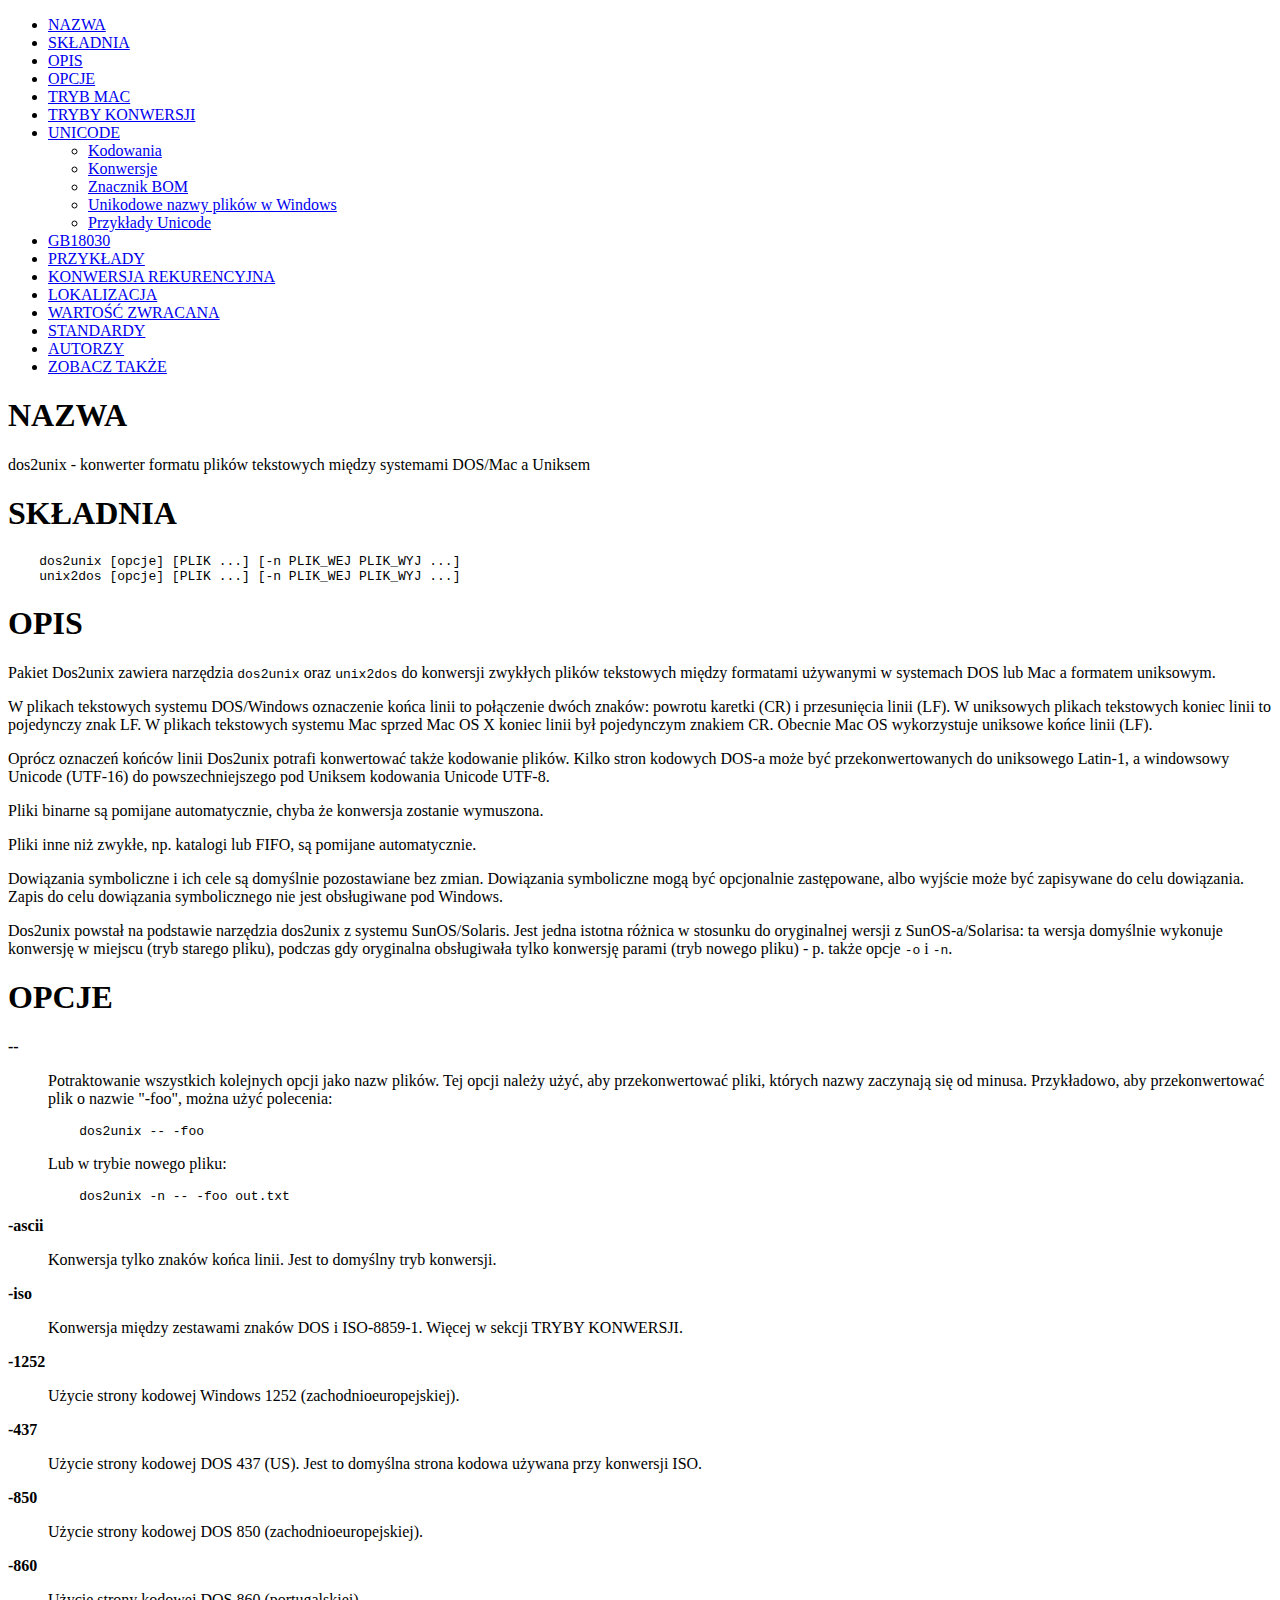
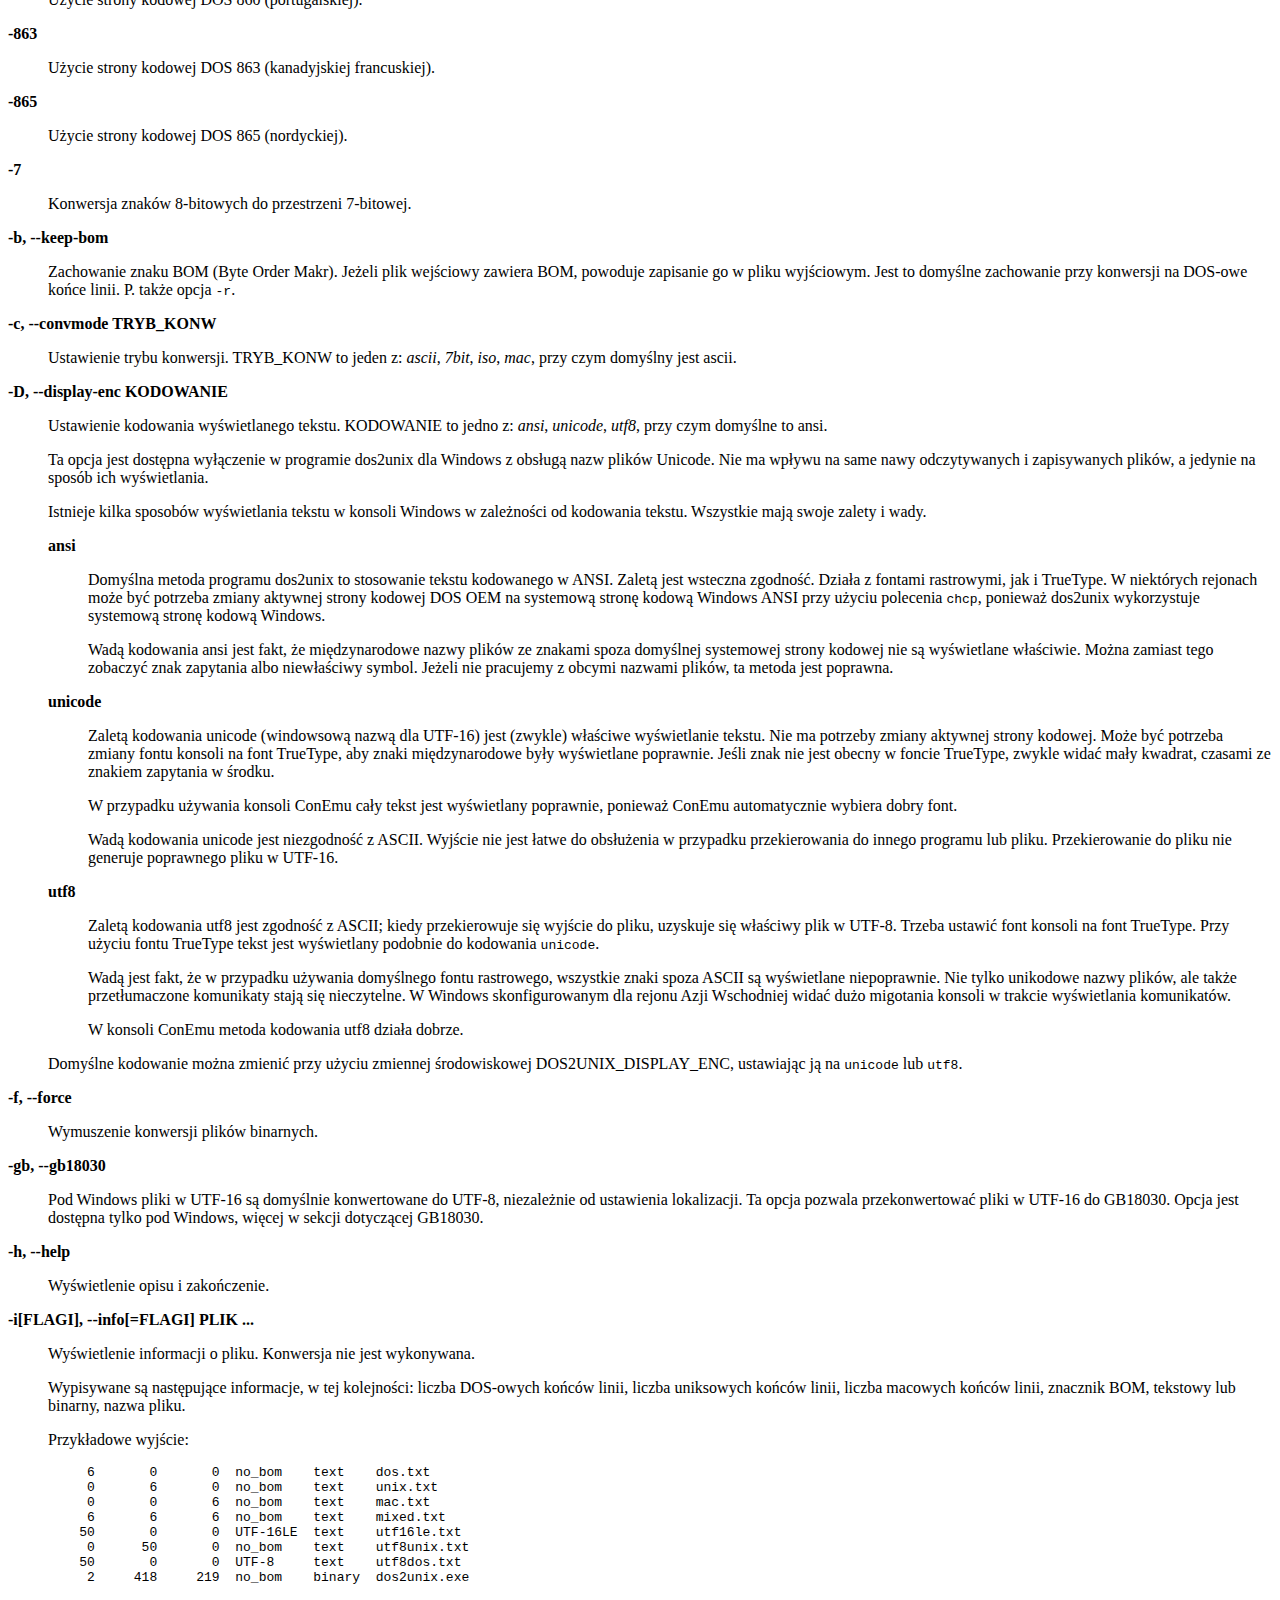
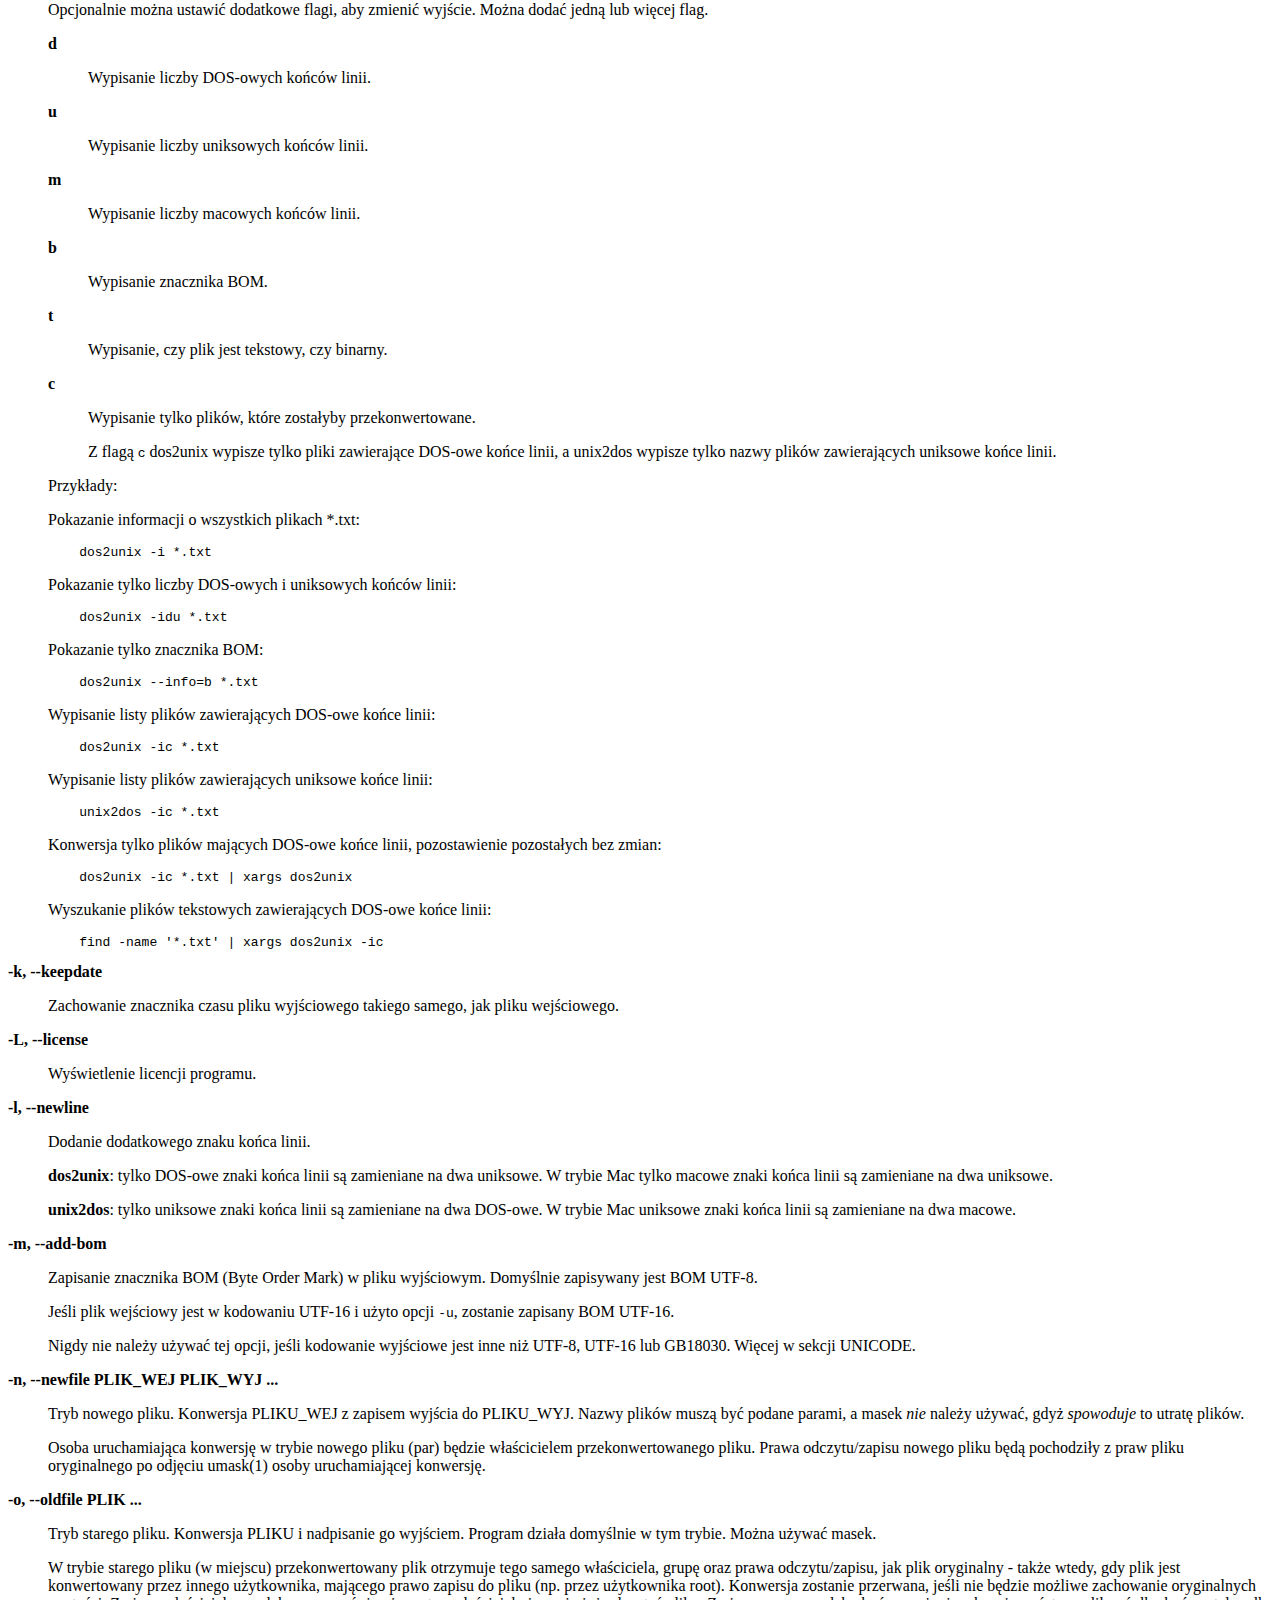
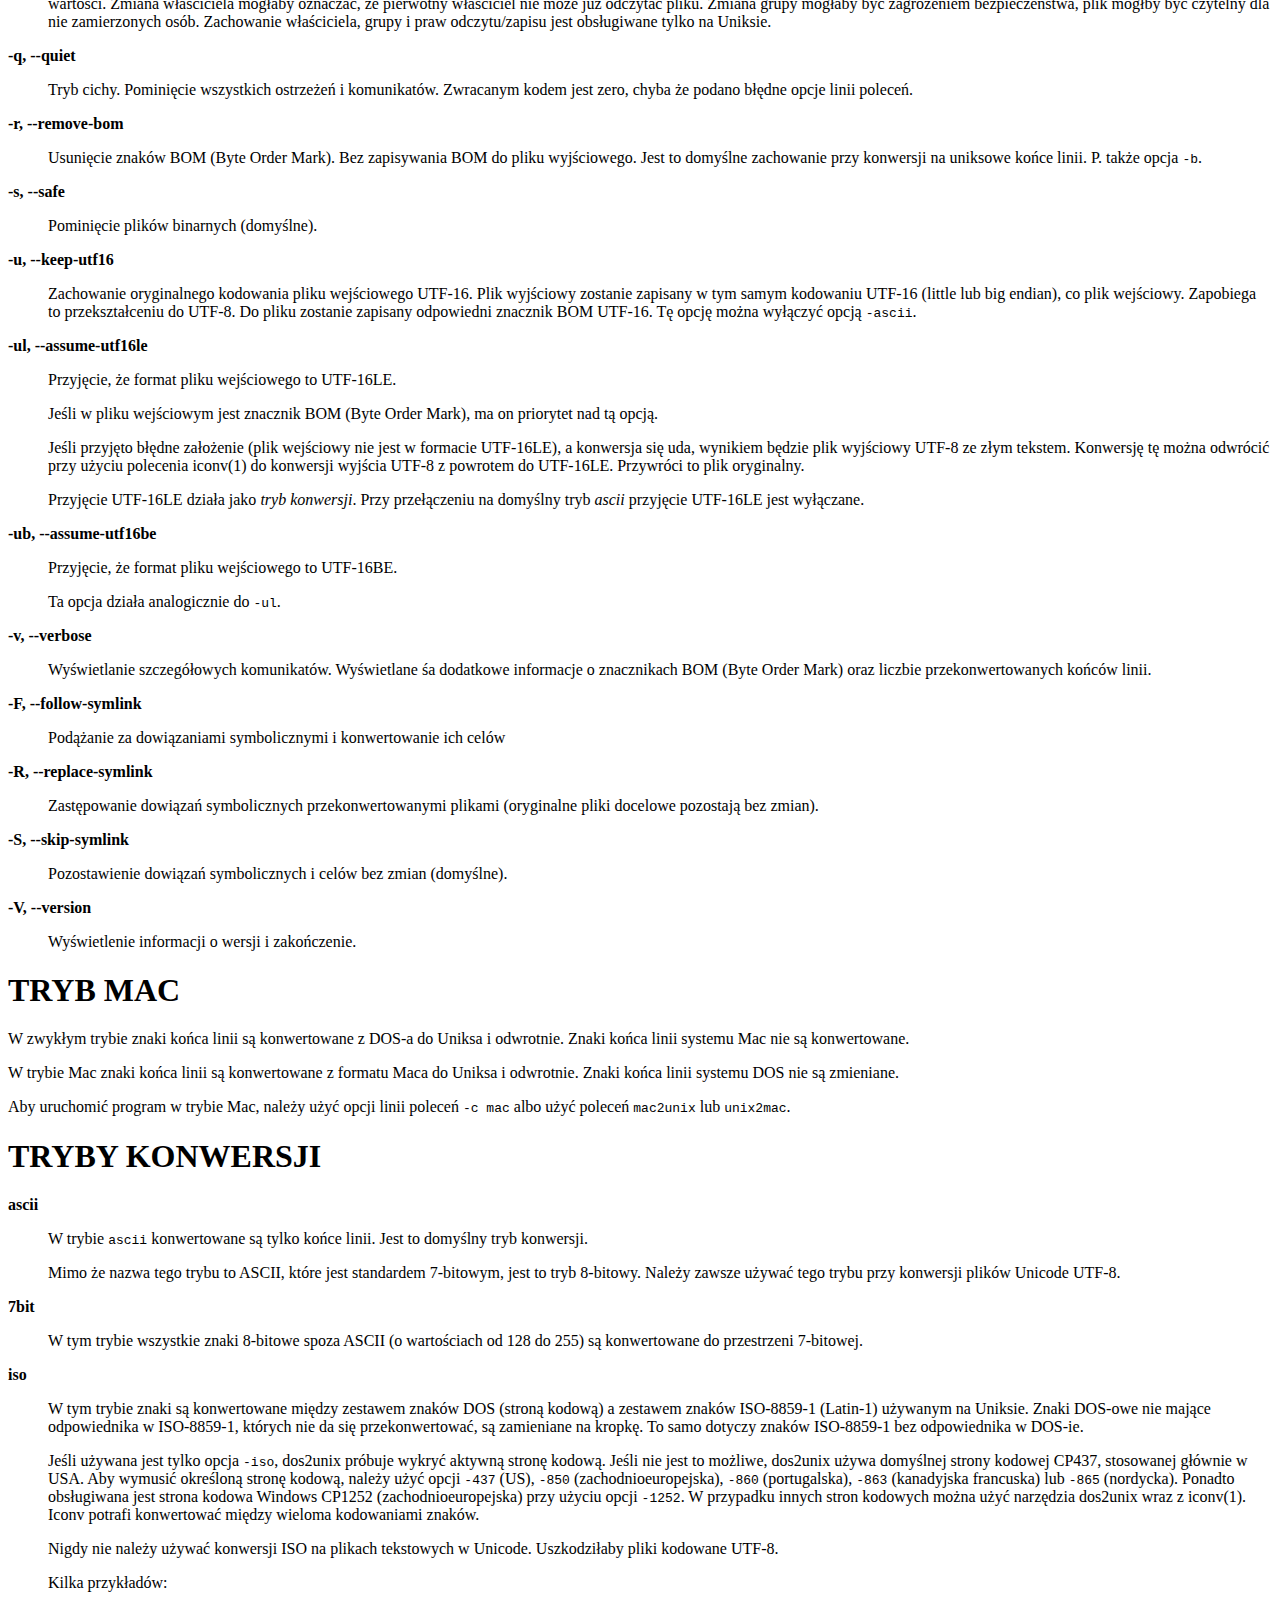
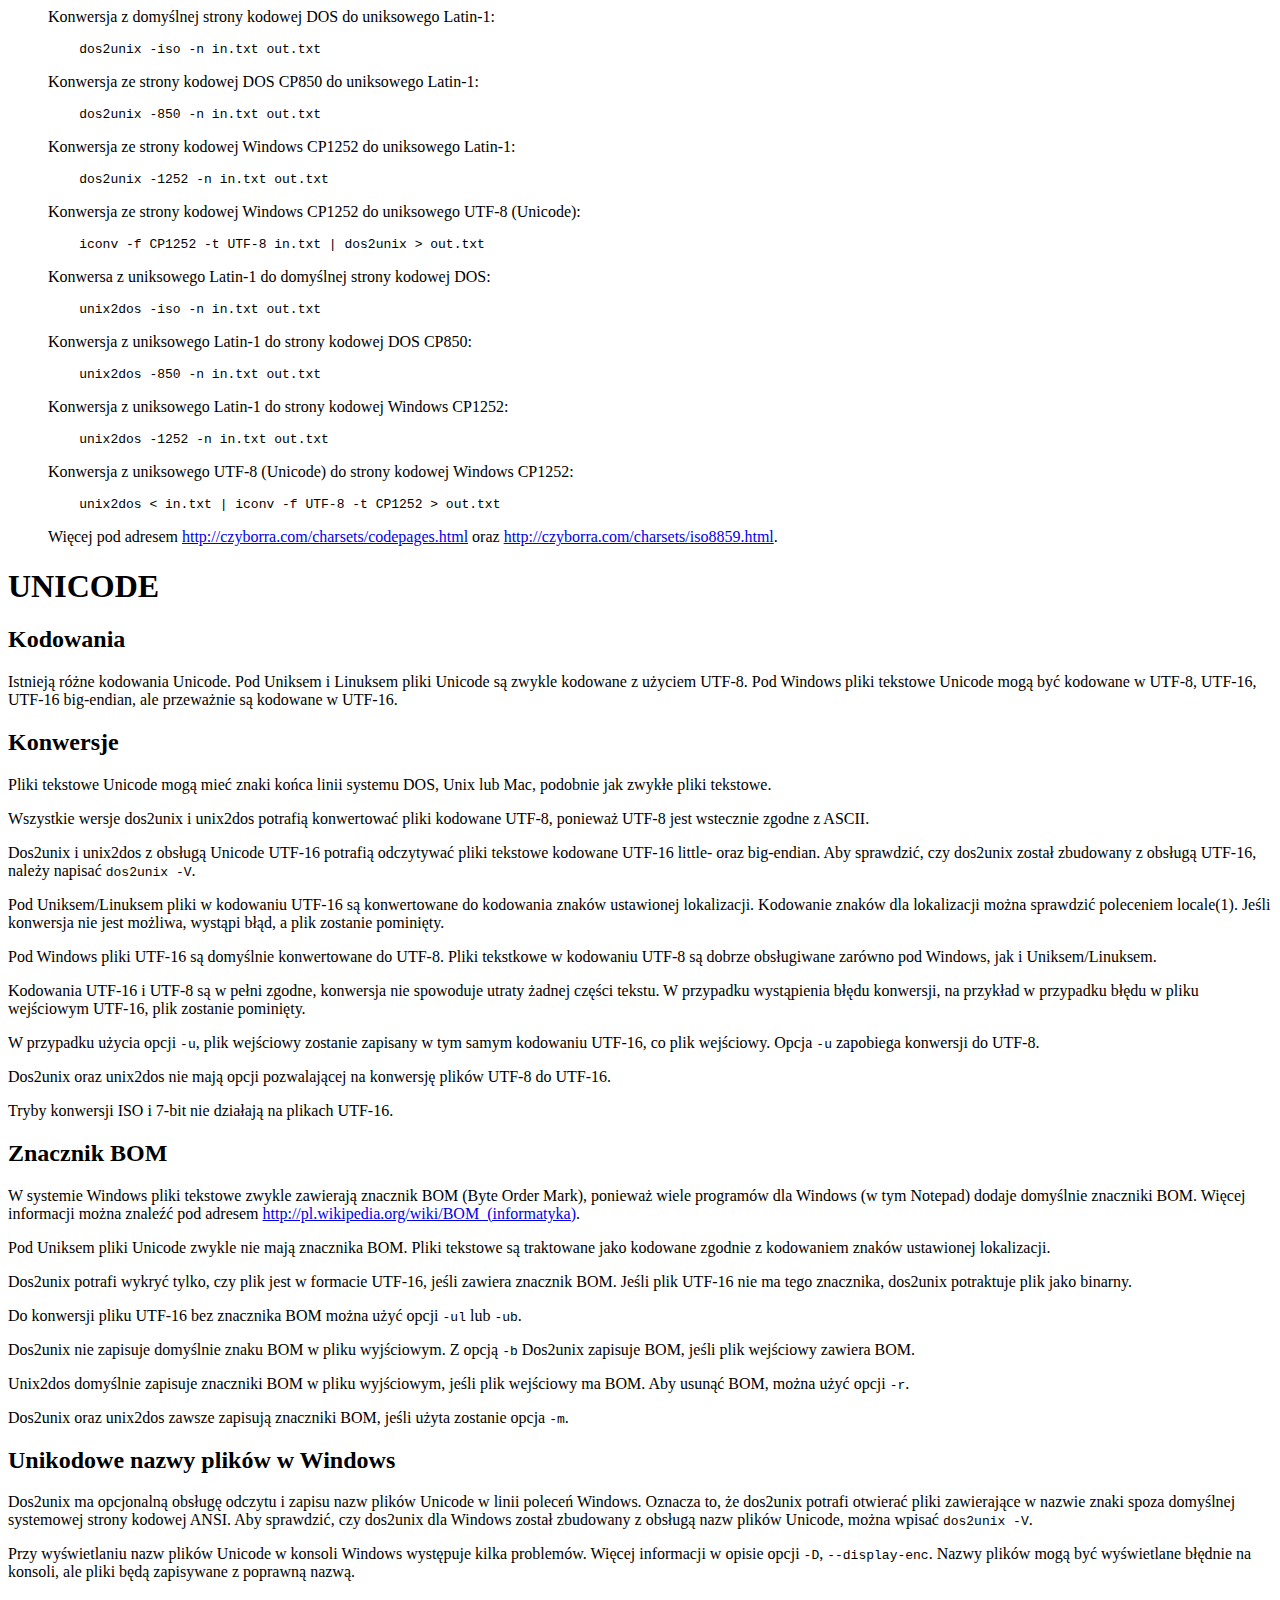
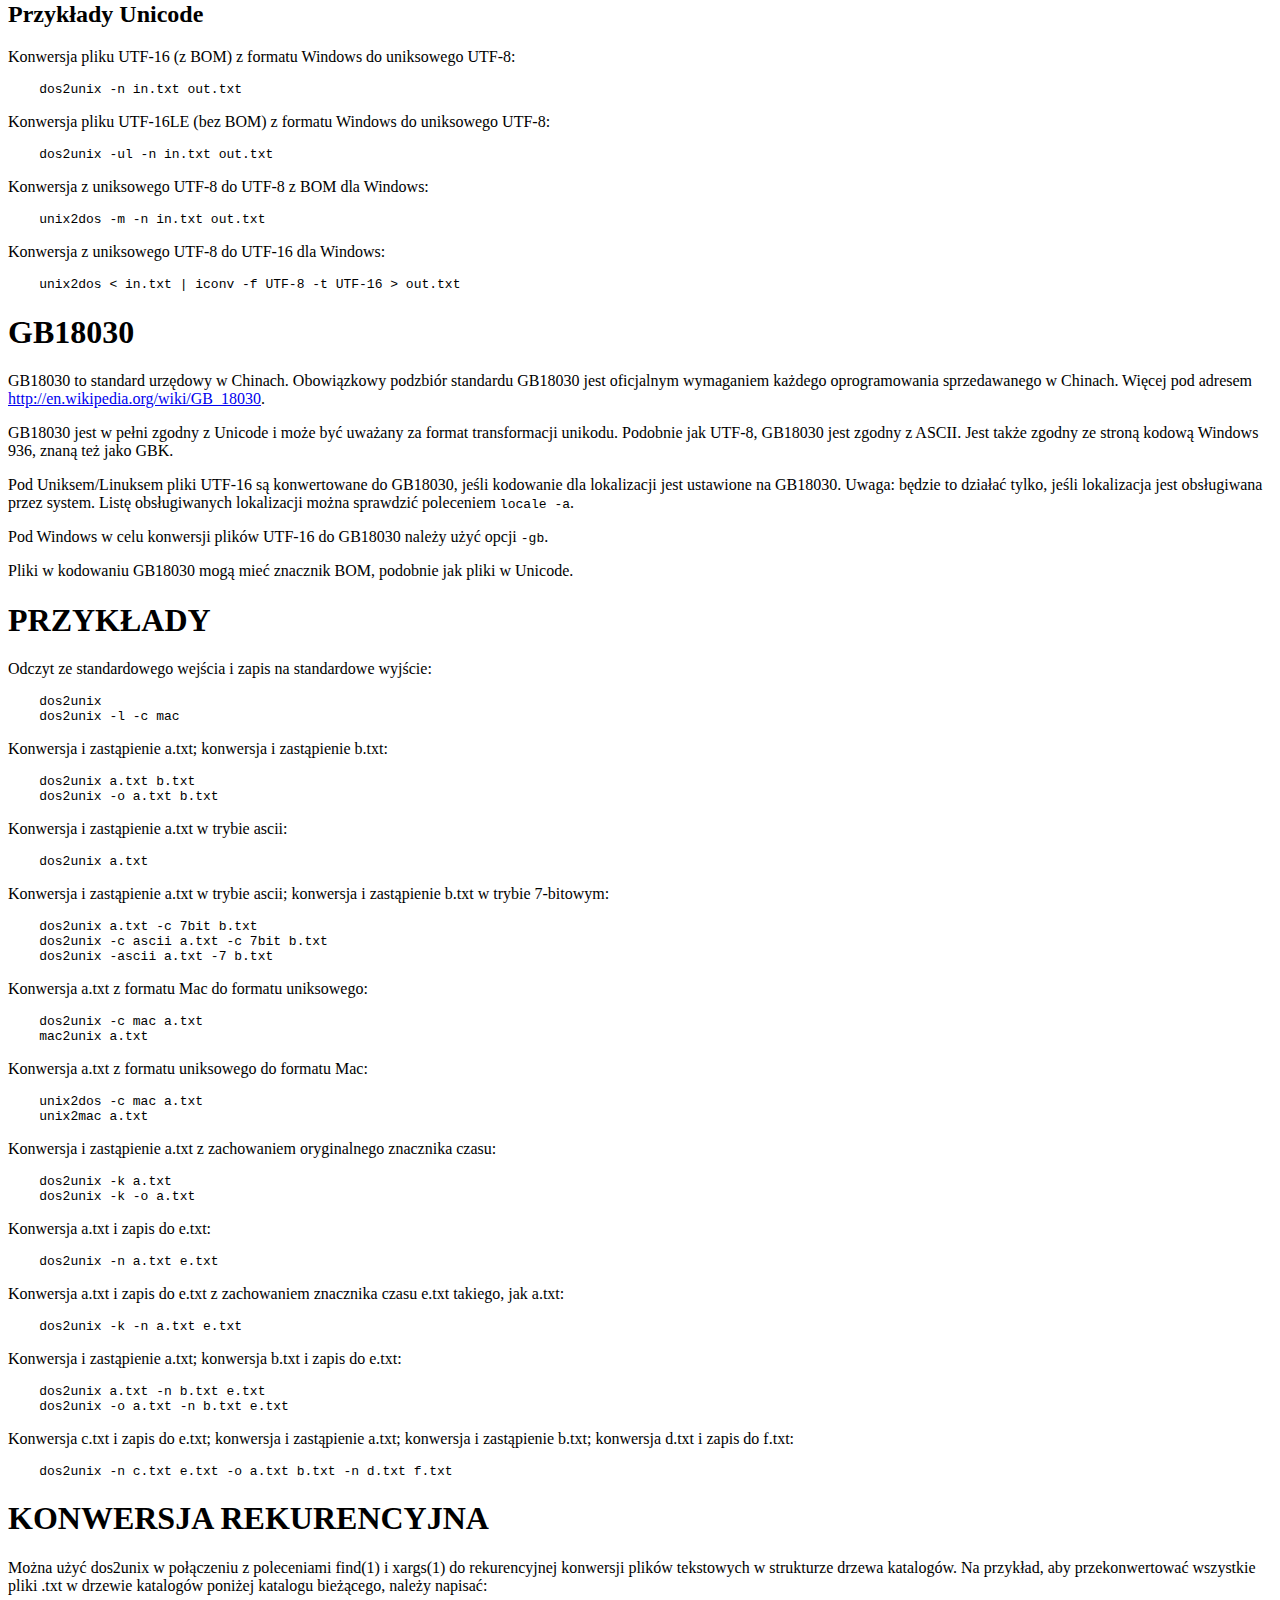
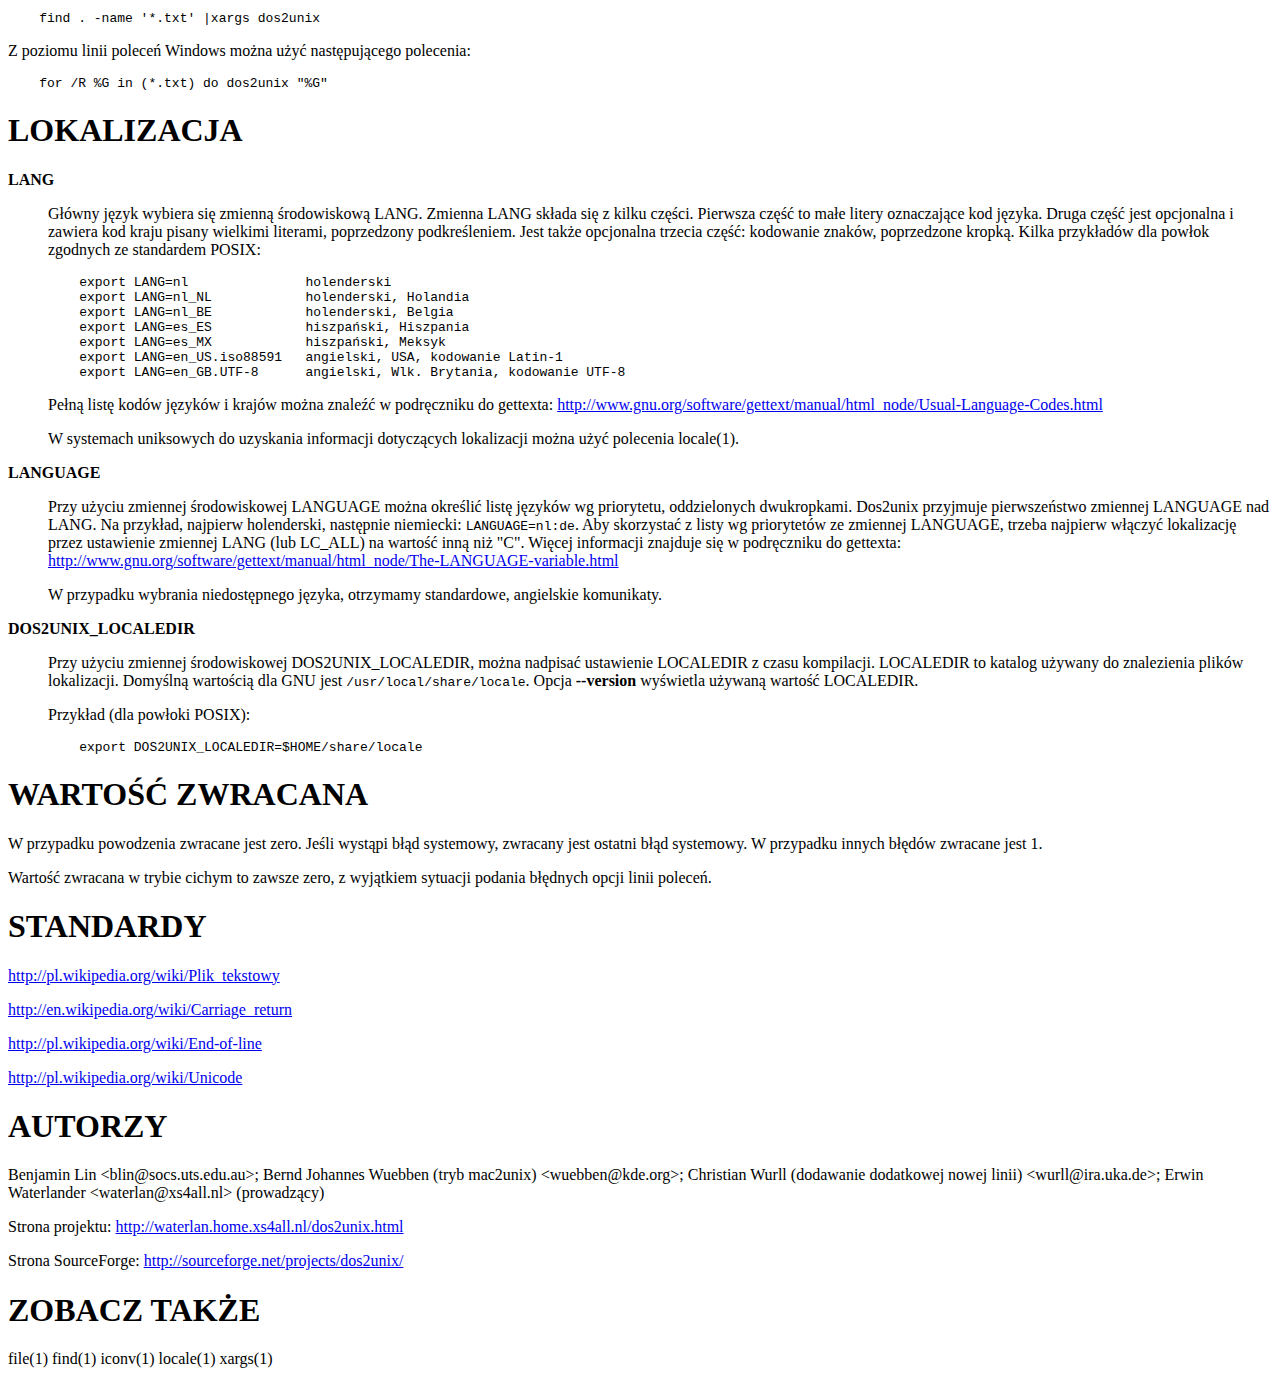
<file: usr/share/doc/dos2unix/pl/dos2unix.htm>
<?xml version="1.0" ?>
<!DOCTYPE html PUBLIC "-//W3C//DTD XHTML 1.0 Strict//EN" "http://www.w3.org/TR/xhtml1/DTD/xhtml1-strict.dtd">
<html xmlns="http://www.w3.org/1999/xhtml">
<head>
<title>dos2unix 7.3.2 - konwerter formatu plików tekstowych między systemami DOS/Mac a Uniksem</title>
<meta http-equiv="content-type" content="text/html; charset=utf-8" />
<link rev="made" href="mailto:ASSI@cygwin.nonet" />
</head>

<body>



<ul id="index">
  <li><a href="#NAZWA">NAZWA</a></li>
  <li><a href="#SKADNIA">SK&#x141;ADNIA</a></li>
  <li><a href="#OPIS">OPIS</a></li>
  <li><a href="#OPCJE">OPCJE</a></li>
  <li><a href="#TRYB-MAC">TRYB MAC</a></li>
  <li><a href="#TRYBY-KONWERSJI">TRYBY KONWERSJI</a></li>
  <li><a href="#UNICODE">UNICODE</a>
    <ul>
      <li><a href="#Kodowania">Kodowania</a></li>
      <li><a href="#Konwersje">Konwersje</a></li>
      <li><a href="#Znacznik-BOM">Znacznik BOM</a></li>
      <li><a href="#Unikodowe-nazwy-plikw-w-Windows">Unikodowe nazwy plik&oacute;w w Windows</a></li>
      <li><a href="#Przykady-Unicode">Przyk&#x142;ady Unicode</a></li>
    </ul>
  </li>
  <li><a href="#GB18030">GB18030</a></li>
  <li><a href="#PRZYKADY">PRZYK&#x141;ADY</a></li>
  <li><a href="#KONWERSJA-REKURENCYJNA">KONWERSJA REKURENCYJNA</a></li>
  <li><a href="#LOKALIZACJA">LOKALIZACJA</a></li>
  <li><a href="#WARTO-ZWRACANA">WARTO&#x15A;&#x106; ZWRACANA</a></li>
  <li><a href="#STANDARDY">STANDARDY</a></li>
  <li><a href="#AUTORZY">AUTORZY</a></li>
  <li><a href="#ZOBACZ-TAKE">ZOBACZ TAK&#x17B;E</a></li>
</ul>

<h1 id="NAZWA">NAZWA</h1>

<p>dos2unix - konwerter formatu plik&oacute;w tekstowych mi&#x119;dzy systemami DOS/Mac a Uniksem</p>

<h1 id="SKADNIA">SK&#x141;ADNIA</h1>

<pre><code>    dos2unix [opcje] [PLIK ...] [-n PLIK_WEJ PLIK_WYJ ...]
    unix2dos [opcje] [PLIK ...] [-n PLIK_WEJ PLIK_WYJ ...]</code></pre>

<h1 id="OPIS">OPIS</h1>

<p>Pakiet Dos2unix zawiera narz&#x119;dzia <code>dos2unix</code> oraz <code>unix2dos</code> do konwersji zwyk&#x142;ych plik&oacute;w tekstowych mi&#x119;dzy formatami u&#x17C;ywanymi w systemach DOS lub Mac a formatem uniksowym.</p>

<p>W plikach tekstowych systemu DOS/Windows oznaczenie ko&#x144;ca linii to po&#x142;&#x105;czenie dw&oacute;ch znak&oacute;w: powrotu karetki (CR) i przesuni&#x119;cia linii (LF). W uniksowych plikach tekstowych koniec linii to pojedynczy znak LF. W plikach tekstowych systemu Mac sprzed Mac OS X koniec linii by&#x142; pojedynczym znakiem CR. Obecnie Mac OS wykorzystuje uniksowe ko&#x144;ce linii (LF).</p>

<p>Opr&oacute;cz oznacze&#x144; ko&#x144;c&oacute;w linii Dos2unix potrafi konwertowa&#x107; tak&#x17C;e kodowanie plik&oacute;w. Kilko stron kodowych DOS-a mo&#x17C;e by&#x107; przekonwertowanych do uniksowego Latin-1, a windowsowy Unicode (UTF-16) do powszechniejszego pod Uniksem kodowania Unicode UTF-8.</p>

<p>Pliki binarne s&#x105; pomijane automatycznie, chyba &#x17C;e konwersja zostanie wymuszona.</p>

<p>Pliki inne ni&#x17C; zwyk&#x142;e, np. katalogi lub FIFO, s&#x105; pomijane automatycznie.</p>

<p>Dowi&#x105;zania symboliczne i ich cele s&#x105; domy&#x15B;lnie pozostawiane bez zmian. Dowi&#x105;zania symboliczne mog&#x105; by&#x107; opcjonalnie zast&#x119;powane, albo wyj&#x15B;cie mo&#x17C;e by&#x107; zapisywane do celu dowi&#x105;zania. Zapis do celu dowi&#x105;zania symbolicznego nie jest obs&#x142;ugiwane pod Windows.</p>

<p>Dos2unix powsta&#x142; na podstawie narz&#x119;dzia dos2unix z systemu SunOS/Solaris. Jest jedna istotna r&oacute;&#x17C;nica w stosunku do oryginalnej wersji z SunOS-a/Solarisa: ta wersja domy&#x15B;lnie wykonuje konwersj&#x119; w miejscu (tryb starego pliku), podczas gdy oryginalna obs&#x142;ugiwa&#x142;a tylko konwersj&#x119; parami (tryb nowego pliku) - p. tak&#x17C;e opcje <code>-o</code> i <code>-n</code>.</p>

<h1 id="OPCJE">OPCJE</h1>

<dl>

<dt id="pod"><b>--</b></dt>
<dd>

<p>Potraktowanie wszystkich kolejnych opcji jako nazw plik&oacute;w. Tej opcji nale&#x17C;y u&#x17C;y&#x107;, aby przekonwertowa&#x107; pliki, kt&oacute;rych nazwy zaczynaj&#x105; si&#x119; od minusa. Przyk&#x142;adowo, aby przekonwertowa&#x107; plik o nazwie &quot;-foo&quot;, mo&#x17C;na u&#x17C;y&#x107; polecenia:</p>

<pre><code>    dos2unix -- -foo</code></pre>

<p>Lub w trybie nowego pliku:</p>

<pre><code>    dos2unix -n -- -foo out.txt</code></pre>

</dd>
<dt id="ascii"><b>-ascii</b></dt>
<dd>

<p>Konwersja tylko znak&oacute;w ko&#x144;ca linii. Jest to domy&#x15B;lny tryb konwersji.</p>

</dd>
<dt id="iso"><b>-iso</b></dt>
<dd>

<p>Konwersja mi&#x119;dzy zestawami znak&oacute;w DOS i ISO-8859-1. Wi&#x119;cej w sekcji TRYBY KONWERSJI.</p>

</dd>
<dt id="pod-1252"><b>-1252</b></dt>
<dd>

<p>U&#x17C;ycie strony kodowej Windows 1252 (zachodnioeuropejskiej).</p>

</dd>
<dt id="pod-437"><b>-437</b></dt>
<dd>

<p>U&#x17C;ycie strony kodowej DOS 437 (US). Jest to domy&#x15B;lna strona kodowa u&#x17C;ywana przy konwersji ISO.</p>

</dd>
<dt id="pod-850"><b>-850</b></dt>
<dd>

<p>U&#x17C;ycie strony kodowej DOS 850 (zachodnioeuropejskiej).</p>

</dd>
<dt id="pod-860"><b>-860</b></dt>
<dd>

<p>U&#x17C;ycie strony kodowej DOS 860 (portugalskiej).</p>

</dd>
<dt id="pod-863"><b>-863</b></dt>
<dd>

<p>U&#x17C;ycie strony kodowej DOS 863 (kanadyjskiej francuskiej).</p>

</dd>
<dt id="pod-865"><b>-865</b></dt>
<dd>

<p>U&#x17C;ycie strony kodowej DOS 865 (nordyckiej).</p>

</dd>
<dt id="pod-7"><b>-7</b></dt>
<dd>

<p>Konwersja znak&oacute;w 8-bitowych do przestrzeni 7-bitowej.</p>

</dd>
<dt id="b---keep-bom"><b>-b, --keep-bom</b></dt>
<dd>

<p>Zachowanie znaku BOM (Byte Order Makr). Je&#x17C;eli plik wej&#x15B;ciowy zawiera BOM, powoduje zapisanie go w pliku wyj&#x15B;ciowym. Jest to domy&#x15B;lne zachowanie przy konwersji na DOS-owe ko&#x144;ce linii. P. tak&#x17C;e opcja <code>-r</code>.</p>

</dd>
<dt id="c---convmode-TRYB_KONW"><b>-c, --convmode TRYB_KONW</b></dt>
<dd>

<p>Ustawienie trybu konwersji. TRYB_KONW to jeden z: <i>ascii</i>, <i>7bit</i>, <i>iso</i>, <i>mac</i>, przy czym domy&#x15B;lny jest ascii.</p>

</dd>
<dt id="D---display-enc-KODOWANIE"><b>-D, --display-enc KODOWANIE</b></dt>
<dd>

<p>Ustawienie kodowania wy&#x15B;wietlanego tekstu. KODOWANIE to jedno z: <i>ansi</i>, <i>unicode</i>, <i>utf8</i>, przy czym domy&#x15B;lne to ansi.</p>

<p>Ta opcja jest dost&#x119;pna wy&#x142;&#x105;czenie w programie dos2unix dla Windows z obs&#x142;ug&#x105; nazw plik&oacute;w Unicode. Nie ma wp&#x142;ywu na same nawy odczytywanych i zapisywanych plik&oacute;w, a jedynie na spos&oacute;b ich wy&#x15B;wietlania.</p>

<p>Istnieje kilka sposob&oacute;w wy&#x15B;wietlania tekstu w konsoli Windows w zale&#x17C;no&#x15B;ci od kodowania tekstu. Wszystkie maj&#x105; swoje zalety i wady.</p>

<dl>

<dt id="ansi"><b>ansi</b></dt>
<dd>

<p>Domy&#x15B;lna metoda programu dos2unix to stosowanie tekstu kodowanego w ANSI. Zalet&#x105; jest wsteczna zgodno&#x15B;&#x107;. Dzia&#x142;a z fontami rastrowymi, jak i TrueType. W niekt&oacute;rych rejonach mo&#x17C;e by&#x107; potrzeba zmiany aktywnej strony kodowej DOS OEM na systemow&#x105; stron&#x119; kodow&#x105; Windows ANSI przy u&#x17C;yciu polecenia <code>chcp</code>, poniewa&#x17C; dos2unix wykorzystuje systemow&#x105; stron&#x119; kodow&#x105; Windows.</p>

<p>Wad&#x105; kodowania ansi jest fakt, &#x17C;e mi&#x119;dzynarodowe nazwy plik&oacute;w ze znakami spoza domy&#x15B;lnej systemowej strony kodowej nie s&#x105; wy&#x15B;wietlane w&#x142;a&#x15B;ciwie. Mo&#x17C;na zamiast tego zobaczy&#x107; znak zapytania albo niew&#x142;a&#x15B;ciwy symbol. Je&#x17C;eli nie pracujemy z obcymi nazwami plik&oacute;w, ta metoda jest poprawna.</p>

</dd>
<dt id="unicode"><b>unicode</b></dt>
<dd>

<p>Zalet&#x105; kodowania unicode (windowsow&#x105; nazw&#x105; dla UTF-16) jest (zwykle) w&#x142;a&#x15B;ciwe wy&#x15B;wietlanie tekstu. Nie ma potrzeby zmiany aktywnej strony kodowej. Mo&#x17C;e by&#x107; potrzeba zmiany fontu konsoli na font TrueType, aby znaki mi&#x119;dzynarodowe by&#x142;y wy&#x15B;wietlane poprawnie. Je&#x15B;li znak nie jest obecny w foncie TrueType, zwykle wida&#x107; ma&#x142;y kwadrat, czasami ze znakiem zapytania w &#x15B;rodku.</p>

<p>W przypadku u&#x17C;ywania konsoli ConEmu ca&#x142;y tekst jest wy&#x15B;wietlany poprawnie, poniewa&#x17C; ConEmu automatycznie wybiera dobry font.</p>

<p>Wad&#x105; kodowania unicode jest niezgodno&#x15B;&#x107; z ASCII. Wyj&#x15B;cie nie jest &#x142;atwe do obs&#x142;u&#x17C;enia w przypadku przekierowania do innego programu lub pliku. Przekierowanie do pliku nie generuje poprawnego pliku w UTF-16.</p>

</dd>
<dt id="utf8"><b>utf8</b></dt>
<dd>

<p>Zalet&#x105; kodowania utf8 jest zgodno&#x15B;&#x107; z ASCII; kiedy przekierowuje si&#x119; wyj&#x15B;cie do pliku, uzyskuje si&#x119; w&#x142;a&#x15B;ciwy plik w UTF-8. Trzeba ustawi&#x107; font konsoli na font TrueType. Przy u&#x17C;yciu fontu TrueType tekst jest wy&#x15B;wietlany podobnie do kodowania <code>unicode</code>.</p>

<p>Wad&#x105; jest fakt, &#x17C;e w przypadku u&#x17C;ywania domy&#x15B;lnego fontu rastrowego, wszystkie znaki spoza ASCII s&#x105; wy&#x15B;wietlane niepoprawnie. Nie tylko unikodowe nazwy plik&oacute;w, ale tak&#x17C;e przet&#x142;umaczone komunikaty staj&#x105; si&#x119; nieczytelne. W Windows skonfigurowanym dla rejonu Azji Wschodniej wida&#x107; du&#x17C;o migotania konsoli w trakcie wy&#x15B;wietlania komunikat&oacute;w.</p>

<p>W konsoli ConEmu metoda kodowania utf8 dzia&#x142;a dobrze.</p>

</dd>
</dl>

<p>Domy&#x15B;lne kodowanie mo&#x17C;na zmieni&#x107; przy u&#x17C;yciu zmiennej &#x15B;rodowiskowej DOS2UNIX_DISPLAY_ENC, ustawiaj&#x105;c j&#x105; na <code>unicode</code> lub <code>utf8</code>.</p>

</dd>
<dt id="f---force"><b>-f, --force</b></dt>
<dd>

<p>Wymuszenie konwersji plik&oacute;w binarnych.</p>

</dd>
<dt id="gb---gb18030"><b>-gb, --gb18030</b></dt>
<dd>

<p>Pod Windows pliki w UTF-16 s&#x105; domy&#x15B;lnie konwertowane do UTF-8, niezale&#x17C;nie od ustawienia lokalizacji. Ta opcja pozwala przekonwertowa&#x107; pliki w UTF-16 do GB18030. Opcja jest dost&#x119;pna tylko pod Windows, wi&#x119;cej w sekcji dotycz&#x105;cej GB18030.</p>

</dd>
<dt id="h---help"><b>-h, --help</b></dt>
<dd>

<p>Wy&#x15B;wietlenie opisu i zako&#x144;czenie.</p>

</dd>
<dt id="i-FLAGI---info-FLAGI-PLIK"><b>-i[FLAGI], --info[=FLAGI] PLIK ...</b></dt>
<dd>

<p>Wy&#x15B;wietlenie informacji o pliku. Konwersja nie jest wykonywana.</p>

<p>Wypisywane s&#x105; nast&#x119;puj&#x105;ce informacje, w tej kolejno&#x15B;ci: liczba DOS-owych ko&#x144;c&oacute;w linii, liczba uniksowych ko&#x144;c&oacute;w linii, liczba macowych ko&#x144;c&oacute;w linii, znacznik BOM, tekstowy lub binarny, nazwa pliku.</p>

<p>Przyk&#x142;adowe wyj&#x15B;cie:</p>

<pre><code>     6       0       0  no_bom    text    dos.txt
     0       6       0  no_bom    text    unix.txt
     0       0       6  no_bom    text    mac.txt
     6       6       6  no_bom    text    mixed.txt
    50       0       0  UTF-16LE  text    utf16le.txt
     0      50       0  no_bom    text    utf8unix.txt
    50       0       0  UTF-8     text    utf8dos.txt
     2     418     219  no_bom    binary  dos2unix.exe</code></pre>

<p>Opcjonalnie mo&#x17C;na ustawi&#x107; dodatkowe flagi, aby zmieni&#x107; wyj&#x15B;cie. Mo&#x17C;na doda&#x107; jedn&#x105; lub wi&#x119;cej flag.</p>

<dl>

<dt id="d"><b>d</b></dt>
<dd>

<p>Wypisanie liczby DOS-owych ko&#x144;c&oacute;w linii.</p>

</dd>
<dt id="u"><b>u</b></dt>
<dd>

<p>Wypisanie liczby uniksowych ko&#x144;c&oacute;w linii.</p>

</dd>
<dt id="m"><b>m</b></dt>
<dd>

<p>Wypisanie liczby macowych ko&#x144;c&oacute;w linii.</p>

</dd>
<dt id="b"><b>b</b></dt>
<dd>

<p>Wypisanie znacznika BOM.</p>

</dd>
<dt id="t"><b>t</b></dt>
<dd>

<p>Wypisanie, czy plik jest tekstowy, czy binarny.</p>

</dd>
<dt id="c"><b>c</b></dt>
<dd>

<p>Wypisanie tylko plik&oacute;w, kt&oacute;re zosta&#x142;yby przekonwertowane.</p>

<p>Z flag&#x105; <code>c</code> dos2unix wypisze tylko pliki zawieraj&#x105;ce DOS-owe ko&#x144;ce linii, a unix2dos wypisze tylko nazwy plik&oacute;w zawieraj&#x105;cych uniksowe ko&#x144;ce linii.</p>

</dd>
</dl>

<p>Przyk&#x142;ady:</p>

<p>Pokazanie informacji o wszystkich plikach *.txt:</p>

<pre><code>    dos2unix -i *.txt</code></pre>

<p>Pokazanie tylko liczby DOS-owych i uniksowych ko&#x144;c&oacute;w linii:</p>

<pre><code>    dos2unix -idu *.txt</code></pre>

<p>Pokazanie tylko znacznika BOM:</p>

<pre><code>    dos2unix --info=b *.txt</code></pre>

<p>Wypisanie listy plik&oacute;w zawieraj&#x105;cych DOS-owe ko&#x144;ce linii:</p>

<pre><code>    dos2unix -ic *.txt</code></pre>

<p>Wypisanie listy plik&oacute;w zawieraj&#x105;cych uniksowe ko&#x144;ce linii:</p>

<pre><code>    unix2dos -ic *.txt</code></pre>

<p>Konwersja tylko plik&oacute;w maj&#x105;cych DOS-owe ko&#x144;ce linii, pozostawienie pozosta&#x142;ych bez zmian:</p>

<pre><code>    dos2unix -ic *.txt | xargs dos2unix</code></pre>

<p>Wyszukanie plik&oacute;w tekstowych zawieraj&#x105;cych DOS-owe ko&#x144;ce linii:</p>

<pre><code>    find -name &#39;*.txt&#39; | xargs dos2unix -ic</code></pre>

</dd>
<dt id="k---keepdate"><b>-k, --keepdate</b></dt>
<dd>

<p>Zachowanie znacznika czasu pliku wyj&#x15B;ciowego takiego samego, jak pliku wej&#x15B;ciowego.</p>

</dd>
<dt id="L---license"><b>-L, --license</b></dt>
<dd>

<p>Wy&#x15B;wietlenie licencji programu.</p>

</dd>
<dt id="l---newline"><b>-l, --newline</b></dt>
<dd>

<p>Dodanie dodatkowego znaku ko&#x144;ca linii.</p>

<p><b>dos2unix</b>: tylko DOS-owe znaki ko&#x144;ca linii s&#x105; zamieniane na dwa uniksowe. W trybie Mac tylko macowe znaki ko&#x144;ca linii s&#x105; zamieniane na dwa uniksowe.</p>

<p><b>unix2dos</b>: tylko uniksowe znaki ko&#x144;ca linii s&#x105; zamieniane na dwa DOS-owe. W trybie Mac uniksowe znaki ko&#x144;ca linii s&#x105; zamieniane na dwa macowe.</p>

</dd>
<dt id="m---add-bom"><b>-m, --add-bom</b></dt>
<dd>

<p>Zapisanie znacznika BOM (Byte Order Mark) w pliku wyj&#x15B;ciowym. Domy&#x15B;lnie zapisywany jest BOM UTF-8.</p>

<p>Je&#x15B;li plik wej&#x15B;ciowy jest w kodowaniu UTF-16 i u&#x17C;yto opcji <code>-u</code>, zostanie zapisany BOM UTF-16.</p>

<p>Nigdy nie nale&#x17C;y u&#x17C;ywa&#x107; tej opcji, je&#x15B;li kodowanie wyj&#x15B;ciowe jest inne ni&#x17C; UTF-8, UTF-16 lub GB18030. Wi&#x119;cej w sekcji UNICODE.</p>

</dd>
<dt id="n---newfile-PLIK_WEJ-PLIK_WYJ"><b>-n, --newfile PLIK_WEJ PLIK_WYJ ...</b></dt>
<dd>

<p>Tryb nowego pliku. Konwersja PLIKU_WEJ z zapisem wyj&#x15B;cia do PLIKU_WYJ. Nazwy plik&oacute;w musz&#x105; by&#x107; podane parami, a masek <i>nie</i> nale&#x17C;y u&#x17C;ywa&#x107;, gdy&#x17C; <i>spowoduje</i> to utrat&#x119; plik&oacute;w.</p>

<p>Osoba uruchamiaj&#x105;ca konwersj&#x119; w trybie nowego pliku (par) b&#x119;dzie w&#x142;a&#x15B;cicielem przekonwertowanego pliku. Prawa odczytu/zapisu nowego pliku b&#x119;d&#x105; pochodzi&#x142;y z praw pliku oryginalnego po odj&#x119;ciu umask(1) osoby uruchamiaj&#x105;cej konwersj&#x119;.</p>

</dd>
<dt id="o---oldfile-PLIK"><b>-o, --oldfile PLIK ...</b></dt>
<dd>

<p>Tryb starego pliku. Konwersja PLIKU i nadpisanie go wyj&#x15B;ciem. Program dzia&#x142;a domy&#x15B;lnie w tym trybie. Mo&#x17C;na u&#x17C;ywa&#x107; masek.</p>

<p>W trybie starego pliku (w miejscu) przekonwertowany plik otrzymuje tego samego w&#x142;a&#x15B;ciciela, grup&#x119; oraz prawa odczytu/zapisu, jak plik oryginalny - tak&#x17C;e wtedy, gdy plik jest konwertowany przez innego u&#x17C;ytkownika, maj&#x105;cego prawo zapisu do pliku (np. przez u&#x17C;ytkownika root). Konwersja zostanie przerwana, je&#x15B;li nie b&#x119;dzie mo&#x17C;liwe zachowanie oryginalnych warto&#x15B;ci. Zmiana w&#x142;a&#x15B;ciciela mog&#x142;aby oznacza&#x107;, &#x17C;e pierwotny w&#x142;a&#x15B;ciciel nie mo&#x17C;e ju&#x17C; odczyta&#x107; pliku. Zmiana grupy mog&#x142;aby by&#x107; zagro&#x17C;eniem bezpiecze&#x144;stwa, plik m&oacute;g&#x142;by by&#x107; czytelny dla nie zamierzonych os&oacute;b. Zachowanie w&#x142;a&#x15B;ciciela, grupy i praw odczytu/zapisu jest obs&#x142;ugiwane tylko na Uniksie.</p>

</dd>
<dt id="q---quiet"><b>-q, --quiet</b></dt>
<dd>

<p>Tryb cichy. Pomini&#x119;cie wszystkich ostrze&#x17C;e&#x144; i komunikat&oacute;w. Zwracanym kodem jest zero, chyba &#x17C;e podano b&#x142;&#x119;dne opcje linii polece&#x144;.</p>

</dd>
<dt id="r---remove-bom"><b>-r, --remove-bom</b></dt>
<dd>

<p>Usuni&#x119;cie znak&oacute;w BOM (Byte Order Mark). Bez zapisywania BOM do pliku wyj&#x15B;ciowego. Jest to domy&#x15B;lne zachowanie przy konwersji na uniksowe ko&#x144;ce linii. P. tak&#x17C;e opcja <code>-b</code>.</p>

</dd>
<dt id="s---safe"><b>-s, --safe</b></dt>
<dd>

<p>Pomini&#x119;cie plik&oacute;w binarnych (domy&#x15B;lne).</p>

</dd>
<dt id="u---keep-utf16"><b>-u, --keep-utf16</b></dt>
<dd>

<p>Zachowanie oryginalnego kodowania pliku wej&#x15B;ciowego UTF-16. Plik wyj&#x15B;ciowy zostanie zapisany w tym samym kodowaniu UTF-16 (little lub big endian), co plik wej&#x15B;ciowy. Zapobiega to przekszta&#x142;ceniu do UTF-8. Do pliku zostanie zapisany odpowiedni znacznik BOM UTF-16. T&#x119; opcj&#x119; mo&#x17C;na wy&#x142;&#x105;czy&#x107; opcj&#x105; <code>-ascii</code>.</p>

</dd>
<dt id="ul---assume-utf16le"><b>-ul, --assume-utf16le</b></dt>
<dd>

<p>Przyj&#x119;cie, &#x17C;e format pliku wej&#x15B;ciowego to UTF-16LE.</p>

<p>Je&#x15B;li w pliku wej&#x15B;ciowym jest znacznik BOM (Byte Order Mark), ma on priorytet nad t&#x105; opcj&#x105;.</p>

<p>Je&#x15B;li przyj&#x119;to b&#x142;&#x119;dne za&#x142;o&#x17C;enie (plik wej&#x15B;ciowy nie jest w formacie UTF-16LE), a konwersja si&#x119; uda, wynikiem b&#x119;dzie plik wyj&#x15B;ciowy UTF-8 ze z&#x142;ym tekstem. Konwersj&#x119; t&#x119; mo&#x17C;na odwr&oacute;ci&#x107; przy u&#x17C;yciu polecenia iconv(1) do konwersji wyj&#x15B;cia UTF-8 z powrotem do UTF-16LE. Przywr&oacute;ci to plik oryginalny.</p>

<p>Przyj&#x119;cie UTF-16LE dzia&#x142;a jako <i>tryb konwersji</i>. Przy prze&#x142;&#x105;czeniu na domy&#x15B;lny tryb <i>ascii</i> przyj&#x119;cie UTF-16LE jest wy&#x142;&#x105;czane.</p>

</dd>
<dt id="ub---assume-utf16be"><b>-ub, --assume-utf16be</b></dt>
<dd>

<p>Przyj&#x119;cie, &#x17C;e format pliku wej&#x15B;ciowego to UTF-16BE.</p>

<p>Ta opcja dzia&#x142;a analogicznie do <code>-ul</code>.</p>

</dd>
<dt id="v---verbose"><b>-v, --verbose</b></dt>
<dd>

<p>Wy&#x15B;wietlanie szczeg&oacute;&#x142;owych komunikat&oacute;w. Wy&#x15B;wietlane &#x15B;a dodatkowe informacje o znacznikach BOM (Byte Order Mark) oraz liczbie przekonwertowanych ko&#x144;c&oacute;w linii.</p>

</dd>
<dt id="F---follow-symlink"><b>-F, --follow-symlink</b></dt>
<dd>

<p>Pod&#x105;&#x17C;anie za dowi&#x105;zaniami symbolicznymi i konwertowanie ich cel&oacute;w</p>

</dd>
<dt id="R---replace-symlink"><b>-R, --replace-symlink</b></dt>
<dd>

<p>Zast&#x119;powanie dowi&#x105;za&#x144; symbolicznych przekonwertowanymi plikami (oryginalne pliki docelowe pozostaj&#x105; bez zmian).</p>

</dd>
<dt id="S---skip-symlink"><b>-S, --skip-symlink</b></dt>
<dd>

<p>Pozostawienie dowi&#x105;za&#x144; symbolicznych i cel&oacute;w bez zmian (domy&#x15B;lne).</p>

</dd>
<dt id="V---version"><b>-V, --version</b></dt>
<dd>

<p>Wy&#x15B;wietlenie informacji o wersji i zako&#x144;czenie.</p>

</dd>
</dl>

<h1 id="TRYB-MAC">TRYB MAC</h1>

<p>W zwyk&#x142;ym trybie znaki ko&#x144;ca linii s&#x105; konwertowane z DOS-a do Uniksa i odwrotnie. Znaki ko&#x144;ca linii systemu Mac nie s&#x105; konwertowane.</p>

<p>W trybie Mac znaki ko&#x144;ca linii s&#x105; konwertowane z formatu Maca do Uniksa i odwrotnie. Znaki ko&#x144;ca linii systemu DOS nie s&#x105; zmieniane.</p>

<p>Aby uruchomi&#x107; program w trybie Mac, nale&#x17C;y u&#x17C;y&#x107; opcji linii polece&#x144; <code>-c mac</code> albo u&#x17C;y&#x107; polece&#x144; <code>mac2unix</code> lub <code>unix2mac</code>.</p>

<h1 id="TRYBY-KONWERSJI">TRYBY KONWERSJI</h1>

<dl>

<dt id="ascii1"><b>ascii</b></dt>
<dd>

<p>W trybie <code>ascii</code> konwertowane s&#x105; tylko ko&#x144;ce linii. Jest to domy&#x15B;lny tryb konwersji.</p>

<p>Mimo &#x17C;e nazwa tego trybu to ASCII, kt&oacute;re jest standardem 7-bitowym, jest to tryb 8-bitowy. Nale&#x17C;y zawsze u&#x17C;ywa&#x107; tego trybu przy konwersji plik&oacute;w Unicode UTF-8.</p>

</dd>
<dt id="bit"><b>7bit</b></dt>
<dd>

<p>W tym trybie wszystkie znaki 8-bitowe spoza ASCII (o warto&#x15B;ciach od 128 do 255) s&#x105; konwertowane do przestrzeni 7-bitowej.</p>

</dd>
<dt id="iso1"><b>iso</b></dt>
<dd>

<p>W tym trybie znaki s&#x105; konwertowane mi&#x119;dzy zestawem znak&oacute;w DOS (stron&#x105; kodow&#x105;) a zestawem znak&oacute;w ISO-8859-1 (Latin-1) u&#x17C;ywanym na Uniksie. Znaki DOS-owe nie maj&#x105;ce odpowiednika w ISO-8859-1, kt&oacute;rych nie da si&#x119; przekonwertowa&#x107;, s&#x105; zamieniane na kropk&#x119;. To samo dotyczy znak&oacute;w ISO-8859-1 bez odpowiednika w DOS-ie.</p>

<p>Je&#x15B;li u&#x17C;ywana jest tylko opcja <code>-iso</code>, dos2unix pr&oacute;buje wykry&#x107; aktywn&#x105; stron&#x119; kodow&#x105;. Je&#x15B;li nie jest to mo&#x17C;liwe, dos2unix u&#x17C;ywa domy&#x15B;lnej strony kodowej CP437, stosowanej g&#x142;&oacute;wnie w USA. Aby wymusi&#x107; okre&#x15B;lon&#x105; stron&#x119; kodow&#x105;, nale&#x17C;y u&#x17C;y&#x107; opcji <code>-437</code> (US), <code>-850</code> (zachodnioeuropejska), <code>-860</code> (portugalska), <code>-863</code> (kanadyjska francuska) lub <code>-865</code> (nordycka). Ponadto obs&#x142;ugiwana jest strona kodowa Windows CP1252 (zachodnioeuropejska) przy u&#x17C;yciu opcji <code>-1252</code>. W przypadku innych stron kodowych mo&#x17C;na u&#x17C;y&#x107; narz&#x119;dzia dos2unix wraz z iconv(1). Iconv potrafi konwertowa&#x107; mi&#x119;dzy wieloma kodowaniami znak&oacute;w.</p>

<p>Nigdy nie nale&#x17C;y u&#x17C;ywa&#x107; konwersji ISO na plikach tekstowych w Unicode. Uszkodzi&#x142;aby pliki kodowane UTF-8.</p>

<p>Kilka przyk&#x142;ad&oacute;w:</p>

<p>Konwersja z domy&#x15B;lnej strony kodowej DOS do uniksowego Latin-1:</p>

<pre><code>    dos2unix -iso -n in.txt out.txt</code></pre>

<p>Konwersja ze strony kodowej DOS CP850 do uniksowego Latin-1:</p>

<pre><code>    dos2unix -850 -n in.txt out.txt</code></pre>

<p>Konwersja ze strony kodowej Windows CP1252 do uniksowego Latin-1:</p>

<pre><code>    dos2unix -1252 -n in.txt out.txt</code></pre>

<p>Konwersja ze strony kodowej Windows CP1252 do uniksowego UTF-8 (Unicode):</p>

<pre><code>    iconv -f CP1252 -t UTF-8 in.txt | dos2unix &gt; out.txt</code></pre>

<p>Konwersa z uniksowego Latin-1 do domy&#x15B;lnej strony kodowej DOS:</p>

<pre><code>    unix2dos -iso -n in.txt out.txt</code></pre>

<p>Konwersja z uniksowego Latin-1 do strony kodowej DOS CP850:</p>

<pre><code>    unix2dos -850 -n in.txt out.txt</code></pre>

<p>Konwersja z uniksowego Latin-1 do strony kodowej Windows CP1252:</p>

<pre><code>    unix2dos -1252 -n in.txt out.txt</code></pre>

<p>Konwersja z uniksowego UTF-8 (Unicode) do strony kodowej Windows CP1252:</p>

<pre><code>    unix2dos &lt; in.txt | iconv -f UTF-8 -t CP1252 &gt; out.txt</code></pre>

<p>Wi&#x119;cej pod adresem <a href="http://czyborra.com/charsets/codepages.html">http://czyborra.com/charsets/codepages.html</a> oraz <a href="http://czyborra.com/charsets/iso8859.html">http://czyborra.com/charsets/iso8859.html</a>.</p>

</dd>
</dl>

<h1 id="UNICODE">UNICODE</h1>

<h2 id="Kodowania">Kodowania</h2>

<p>Istniej&#x105; r&oacute;&#x17C;ne kodowania Unicode. Pod Uniksem i Linuksem pliki Unicode s&#x105; zwykle kodowane z u&#x17C;yciem UTF-8. Pod Windows pliki tekstowe Unicode mog&#x105; by&#x107; kodowane w UTF-8, UTF-16, UTF-16 big-endian, ale przewa&#x17C;nie s&#x105; kodowane w UTF-16.</p>

<h2 id="Konwersje">Konwersje</h2>

<p>Pliki tekstowe Unicode mog&#x105; mie&#x107; znaki ko&#x144;ca linii systemu DOS, Unix lub Mac, podobnie jak zwyk&#x142;e pliki tekstowe.</p>

<p>Wszystkie wersje dos2unix i unix2dos potrafi&#x105; konwertowa&#x107; pliki kodowane UTF-8, poniewa&#x17C; UTF-8 jest wstecznie zgodne z ASCII.</p>

<p>Dos2unix i unix2dos z obs&#x142;ug&#x105; Unicode UTF-16 potrafi&#x105; odczytywa&#x107; pliki tekstowe kodowane UTF-16 little- oraz big-endian. Aby sprawdzi&#x107;, czy dos2unix zosta&#x142; zbudowany z obs&#x142;ug&#x105; UTF-16, nale&#x17C;y napisa&#x107; <code>dos2unix -V</code>.</p>

<p>Pod Uniksem/Linuksem pliki w kodowaniu UTF-16 s&#x105; konwertowane do kodowania znak&oacute;w ustawionej lokalizacji. Kodowanie znak&oacute;w dla lokalizacji mo&#x17C;na sprawdzi&#x107; poleceniem locale(1). Je&#x15B;li konwersja nie jest mo&#x17C;liwa, wyst&#x105;pi b&#x142;&#x105;d, a plik zostanie pomini&#x119;ty.</p>

<p>Pod Windows pliki UTF-16 s&#x105; domy&#x15B;lnie konwertowane do UTF-8. Pliki tekstkowe w kodowaniu UTF-8 s&#x105; dobrze obs&#x142;ugiwane zar&oacute;wno pod Windows, jak i Uniksem/Linuksem.</p>

<p>Kodowania UTF-16 i UTF-8 s&#x105; w pe&#x142;ni zgodne, konwersja nie spowoduje utraty &#x17C;adnej cz&#x119;&#x15B;ci tekstu. W przypadku wyst&#x105;pienia b&#x142;&#x119;du konwersji, na przyk&#x142;ad w przypadku b&#x142;&#x119;du w pliku wej&#x15B;ciowym UTF-16, plik zostanie pomini&#x119;ty.</p>

<p>W przypadku u&#x17C;ycia opcji <code>-u</code>, plik wej&#x15B;ciowy zostanie zapisany w tym samym kodowaniu UTF-16, co plik wej&#x15B;ciowy. Opcja <code>-u</code> zapobiega konwersji do UTF-8.</p>

<p>Dos2unix oraz unix2dos nie maj&#x105; opcji pozwalaj&#x105;cej na konwersj&#x119; plik&oacute;w UTF-8 do UTF-16.</p>

<p>Tryby konwersji ISO i 7-bit nie dzia&#x142;aj&#x105; na plikach UTF-16.</p>

<h2 id="Znacznik-BOM">Znacznik BOM</h2>

<p>W systemie Windows pliki tekstowe zwykle zawieraj&#x105; znacznik BOM (Byte Order Mark), poniewa&#x17C; wiele program&oacute;w dla Windows (w tym Notepad) dodaje domy&#x15B;lnie znaczniki BOM. Wi&#x119;cej informacji mo&#x17C;na znale&#x17A;&#x107; pod adresem <a href="http://pl.wikipedia.org/wiki/BOM_(informatyka)">http://pl.wikipedia.org/wiki/BOM_(informatyka)</a>.</p>

<p>Pod Uniksem pliki Unicode zwykle nie maj&#x105; znacznika BOM. Pliki tekstowe s&#x105; traktowane jako kodowane zgodnie z kodowaniem znak&oacute;w ustawionej lokalizacji.</p>

<p>Dos2unix potrafi wykry&#x107; tylko, czy plik jest w formacie UTF-16, je&#x15B;li zawiera znacznik BOM. Je&#x15B;li plik UTF-16 nie ma tego znacznika, dos2unix potraktuje plik jako binarny.</p>

<p>Do konwersji pliku UTF-16 bez znacznika BOM mo&#x17C;na u&#x17C;y&#x107; opcji <code>-ul</code> lub <code>-ub</code>.</p>

<p>Dos2unix nie zapisuje domy&#x15B;lnie znaku BOM w pliku wyj&#x15B;ciowym. Z opcj&#x105; <code>-b</code> Dos2unix zapisuje BOM, je&#x15B;li plik wej&#x15B;ciowy zawiera BOM.</p>

<p>Unix2dos domy&#x15B;lnie zapisuje znaczniki BOM w pliku wyj&#x15B;ciowym, je&#x15B;li plik wej&#x15B;ciowy ma BOM. Aby usun&#x105;&#x107; BOM, mo&#x17C;na u&#x17C;y&#x107; opcji <code>-r</code>.</p>

<p>Dos2unix oraz unix2dos zawsze zapisuj&#x105; znaczniki BOM, je&#x15B;li u&#x17C;yta zostanie opcja <code>-m</code>.</p>

<h2 id="Unikodowe-nazwy-plikw-w-Windows">Unikodowe nazwy plik&oacute;w w Windows</h2>

<p>Dos2unix ma opcjonaln&#x105; obs&#x142;ug&#x119; odczytu i zapisu nazw plik&oacute;w Unicode w linii polece&#x144; Windows. Oznacza to, &#x17C;e dos2unix potrafi otwiera&#x107; pliki zawieraj&#x105;ce w nazwie znaki spoza domy&#x15B;lnej systemowej strony kodowej ANSI. Aby sprawdzi&#x107;, czy dos2unix dla Windows zosta&#x142; zbudowany z obs&#x142;ug&#x105; nazw plik&oacute;w Unicode, mo&#x17C;na wpisa&#x107; <code>dos2unix -V</code>.</p>

<p>Przy wy&#x15B;wietlaniu nazw plik&oacute;w Unicode w konsoli Windows wyst&#x119;puje kilka problem&oacute;w. Wi&#x119;cej informacji w opisie opcji <code>-D</code>, <code>--display-enc</code>. Nazwy plik&oacute;w mog&#x105; by&#x107; wy&#x15B;wietlane b&#x142;&#x119;dnie na konsoli, ale pliki b&#x119;d&#x105; zapisywane z poprawn&#x105; nazw&#x105;.</p>

<h2 id="Przykady-Unicode">Przyk&#x142;ady Unicode</h2>

<p>Konwersja pliku UTF-16 (z BOM) z formatu Windows do uniksowego UTF-8:</p>

<pre><code>    dos2unix -n in.txt out.txt</code></pre>

<p>Konwersja pliku UTF-16LE (bez BOM) z formatu Windows do uniksowego UTF-8:</p>

<pre><code>    dos2unix -ul -n in.txt out.txt</code></pre>

<p>Konwersja z uniksowego UTF-8 do UTF-8 z BOM dla Windows:</p>

<pre><code>    unix2dos -m -n in.txt out.txt</code></pre>

<p>Konwersja z uniksowego UTF-8 do UTF-16 dla Windows:</p>

<pre><code>    unix2dos &lt; in.txt | iconv -f UTF-8 -t UTF-16 &gt; out.txt</code></pre>

<h1 id="GB18030">GB18030</h1>

<p>GB18030 to standard urz&#x119;dowy w Chinach. Obowi&#x105;zkowy podzbi&oacute;r standardu GB18030 jest oficjalnym wymaganiem ka&#x17C;dego oprogramowania sprzedawanego w Chinach. Wi&#x119;cej pod adresem <a href="http://en.wikipedia.org/wiki/GB_18030">http://en.wikipedia.org/wiki/GB_18030</a>.</p>

<p>GB18030 jest w pe&#x142;ni zgodny z Unicode i mo&#x17C;e by&#x107; uwa&#x17C;any za format transformacji unikodu. Podobnie jak UTF-8, GB18030 jest zgodny z ASCII. Jest tak&#x17C;e zgodny ze stron&#x105; kodow&#x105; Windows 936, znan&#x105; te&#x17C; jako GBK.</p>

<p>Pod Uniksem/Linuksem pliki UTF-16 s&#x105; konwertowane do GB18030, je&#x15B;li kodowanie dla lokalizacji jest ustawione na GB18030. Uwaga: b&#x119;dzie to dzia&#x142;a&#x107; tylko, je&#x15B;li lokalizacja jest obs&#x142;ugiwana przez system. List&#x119; obs&#x142;ugiwanych lokalizacji mo&#x17C;na sprawdzi&#x107; poleceniem <code>locale -a</code>.</p>

<p>Pod Windows w celu konwersji plik&oacute;w UTF-16 do GB18030 nale&#x17C;y u&#x17C;y&#x107; opcji <code>-gb</code>.</p>

<p>Pliki w kodowaniu GB18030 mog&#x105; mie&#x107; znacznik BOM, podobnie jak pliki w Unicode.</p>

<h1 id="PRZYKADY">PRZYK&#x141;ADY</h1>

<p>Odczyt ze standardowego wej&#x15B;cia i zapis na standardowe wyj&#x15B;cie:</p>

<pre><code>    dos2unix
    dos2unix -l -c mac</code></pre>

<p>Konwersja i zast&#x105;pienie a.txt; konwersja i zast&#x105;pienie b.txt:</p>

<pre><code>    dos2unix a.txt b.txt
    dos2unix -o a.txt b.txt</code></pre>

<p>Konwersja i zast&#x105;pienie a.txt w trybie ascii:</p>

<pre><code>    dos2unix a.txt</code></pre>

<p>Konwersja i zast&#x105;pienie a.txt w trybie ascii; konwersja i zast&#x105;pienie b.txt w trybie 7-bitowym:</p>

<pre><code>    dos2unix a.txt -c 7bit b.txt
    dos2unix -c ascii a.txt -c 7bit b.txt
    dos2unix -ascii a.txt -7 b.txt</code></pre>

<p>Konwersja a.txt z formatu Mac do formatu uniksowego:</p>

<pre><code>    dos2unix -c mac a.txt
    mac2unix a.txt</code></pre>

<p>Konwersja a.txt z formatu uniksowego do formatu Mac:</p>

<pre><code>    unix2dos -c mac a.txt
    unix2mac a.txt</code></pre>

<p>Konwersja i zast&#x105;pienie a.txt z zachowaniem oryginalnego znacznika czasu:</p>

<pre><code>    dos2unix -k a.txt
    dos2unix -k -o a.txt</code></pre>

<p>Konwersja a.txt i zapis do e.txt:</p>

<pre><code>    dos2unix -n a.txt e.txt</code></pre>

<p>Konwersja a.txt i zapis do e.txt z zachowaniem znacznika czasu e.txt takiego, jak a.txt:</p>

<pre><code>    dos2unix -k -n a.txt e.txt</code></pre>

<p>Konwersja i zast&#x105;pienie a.txt; konwersja b.txt i zapis do e.txt:</p>

<pre><code>    dos2unix a.txt -n b.txt e.txt
    dos2unix -o a.txt -n b.txt e.txt</code></pre>

<p>Konwersja c.txt i zapis do e.txt; konwersja i zast&#x105;pienie a.txt; konwersja i zast&#x105;pienie b.txt; konwersja d.txt i zapis do f.txt:</p>

<pre><code>    dos2unix -n c.txt e.txt -o a.txt b.txt -n d.txt f.txt</code></pre>

<h1 id="KONWERSJA-REKURENCYJNA">KONWERSJA REKURENCYJNA</h1>

<p>Mo&#x17C;na u&#x17C;y&#x107; dos2unix w po&#x142;&#x105;czeniu z poleceniami find(1) i xargs(1) do rekurencyjnej konwersji plik&oacute;w tekstowych w strukturze drzewa katalog&oacute;w. Na przyk&#x142;ad, aby przekonwertowa&#x107; wszystkie pliki .txt w drzewie katalog&oacute;w poni&#x17C;ej katalogu bie&#x17C;&#x105;cego, nale&#x17C;y napisa&#x107;:</p>

<pre><code>    find . -name &#39;*.txt&#39; |xargs dos2unix</code></pre>

<p>Z poziomu linii polece&#x144; Windows mo&#x17C;na u&#x17C;y&#x107; nast&#x119;puj&#x105;cego polecenia:</p>

<pre><code>    for /R %G in (*.txt) do dos2unix &quot;%G&quot;</code></pre>

<h1 id="LOKALIZACJA">LOKALIZACJA</h1>

<dl>

<dt id="LANG"><b>LANG</b></dt>
<dd>

<p>G&#x142;&oacute;wny j&#x119;zyk wybiera si&#x119; zmienn&#x105; &#x15B;rodowiskow&#x105; LANG. Zmienna LANG sk&#x142;ada si&#x119; z kilku cz&#x119;&#x15B;ci. Pierwsza cz&#x119;&#x15B;&#x107; to ma&#x142;e litery oznaczaj&#x105;ce kod j&#x119;zyka. Druga cz&#x119;&#x15B;&#x107; jest opcjonalna i zawiera kod kraju pisany wielkimi literami, poprzedzony podkre&#x15B;leniem. Jest tak&#x17C;e opcjonalna trzecia cz&#x119;&#x15B;&#x107;: kodowanie znak&oacute;w, poprzedzone kropk&#x105;. Kilka przyk&#x142;ad&oacute;w dla pow&#x142;ok zgodnych ze standardem POSIX:</p>

<pre><code>    export LANG=nl               holenderski
    export LANG=nl_NL            holenderski, Holandia
    export LANG=nl_BE            holenderski, Belgia
    export LANG=es_ES            hiszpa&#x144;ski, Hiszpania
    export LANG=es_MX            hiszpa&#x144;ski, Meksyk
    export LANG=en_US.iso88591   angielski, USA, kodowanie Latin-1
    export LANG=en_GB.UTF-8      angielski, Wlk. Brytania, kodowanie UTF-8</code></pre>

<p>Pe&#x142;n&#x105; list&#x119; kod&oacute;w j&#x119;zyk&oacute;w i kraj&oacute;w mo&#x17C;na znale&#x17A;&#x107; w podr&#x119;czniku do gettexta: <a href="http://www.gnu.org/software/gettext/manual/html_node/Usual-Language-Codes.html">http://www.gnu.org/software/gettext/manual/html_node/Usual-Language-Codes.html</a></p>

<p>W systemach uniksowych do uzyskania informacji dotycz&#x105;cych lokalizacji mo&#x17C;na u&#x17C;y&#x107; polecenia locale(1).</p>

</dd>
<dt id="LANGUAGE"><b>LANGUAGE</b></dt>
<dd>

<p>Przy u&#x17C;yciu zmiennej &#x15B;rodowiskowej LANGUAGE mo&#x17C;na okre&#x15B;li&#x107; list&#x119; j&#x119;zyk&oacute;w wg priorytetu, oddzielonych dwukropkami. Dos2unix przyjmuje pierwsze&#x144;stwo zmiennej LANGUAGE nad LANG. Na przyk&#x142;ad, najpierw holenderski, nast&#x119;pnie niemiecki: <code>LANGUAGE=nl:de</code>. Aby skorzysta&#x107; z listy wg priorytet&oacute;w ze zmiennej LANGUAGE, trzeba najpierw w&#x142;&#x105;czy&#x107; lokalizacj&#x119; przez ustawienie zmiennej LANG (lub LC_ALL) na warto&#x15B;&#x107; inn&#x105; ni&#x17C; &quot;C&quot;. Wi&#x119;cej informacji znajduje si&#x119; w podr&#x119;czniku do gettexta: <a href="http://www.gnu.org/software/gettext/manual/html_node/The-LANGUAGE-variable.html">http://www.gnu.org/software/gettext/manual/html_node/The-LANGUAGE-variable.html</a></p>

<p>W przypadku wybrania niedost&#x119;pnego j&#x119;zyka, otrzymamy standardowe, angielskie komunikaty.</p>

</dd>
<dt id="DOS2UNIX_LOCALEDIR"><b>DOS2UNIX_LOCALEDIR</b></dt>
<dd>

<p>Przy u&#x17C;yciu zmiennej &#x15B;rodowiskowej DOS2UNIX_LOCALEDIR, mo&#x17C;na nadpisa&#x107; ustawienie LOCALEDIR z czasu kompilacji. LOCALEDIR to katalog u&#x17C;ywany do znalezienia plik&oacute;w lokalizacji. Domy&#x15B;ln&#x105; warto&#x15B;ci&#x105; dla GNU jest <code>/usr/local/share/locale</code>. Opcja <b>--version</b> wy&#x15B;wietla u&#x17C;ywan&#x105; warto&#x15B;&#x107; LOCALEDIR.</p>

<p>Przyk&#x142;ad (dla pow&#x142;oki POSIX):</p>

<pre><code>    export DOS2UNIX_LOCALEDIR=$HOME/share/locale</code></pre>

</dd>
</dl>

<h1 id="WARTO-ZWRACANA">WARTO&#x15A;&#x106; ZWRACANA</h1>

<p>W przypadku powodzenia zwracane jest zero. Je&#x15B;li wyst&#x105;pi b&#x142;&#x105;d systemowy, zwracany jest ostatni b&#x142;&#x105;d systemowy. W przypadku innych b&#x142;&#x119;d&oacute;w zwracane jest 1.</p>

<p>Warto&#x15B;&#x107; zwracana w trybie cichym to zawsze zero, z wyj&#x105;tkiem sytuacji podania b&#x142;&#x119;dnych opcji linii polece&#x144;.</p>

<h1 id="STANDARDY">STANDARDY</h1>

<p><a href="http://pl.wikipedia.org/wiki/Plik_tekstowy">http://pl.wikipedia.org/wiki/Plik_tekstowy</a></p>

<p><a href="http://en.wikipedia.org/wiki/Carriage_return">http://en.wikipedia.org/wiki/Carriage_return</a></p>

<p><a href="http://pl.wikipedia.org/wiki/End-of-line">http://pl.wikipedia.org/wiki/End-of-line</a></p>

<p><a href="http://pl.wikipedia.org/wiki/Unicode">http://pl.wikipedia.org/wiki/Unicode</a></p>

<h1 id="AUTORZY">AUTORZY</h1>

<p>Benjamin Lin &lt;blin@socs.uts.edu.au&gt;; Bernd Johannes Wuebben (tryb mac2unix) &lt;wuebben@kde.org&gt;; Christian Wurll (dodawanie dodatkowej nowej linii) &lt;wurll@ira.uka.de&gt;; Erwin Waterlander &lt;waterlan@xs4all.nl&gt; (prowadz&#x105;cy)</p>

<p>Strona projektu: <a href="http://waterlan.home.xs4all.nl/dos2unix.html">http://waterlan.home.xs4all.nl/dos2unix.html</a></p>

<p>Strona SourceForge: <a href="http://sourceforge.net/projects/dos2unix/">http://sourceforge.net/projects/dos2unix/</a></p>

<h1 id="ZOBACZ-TAKE">ZOBACZ TAK&#x17B;E</h1>

<p>file(1) find(1) iconv(1) locale(1) xargs(1)</p>


</body>

</html>
</file>
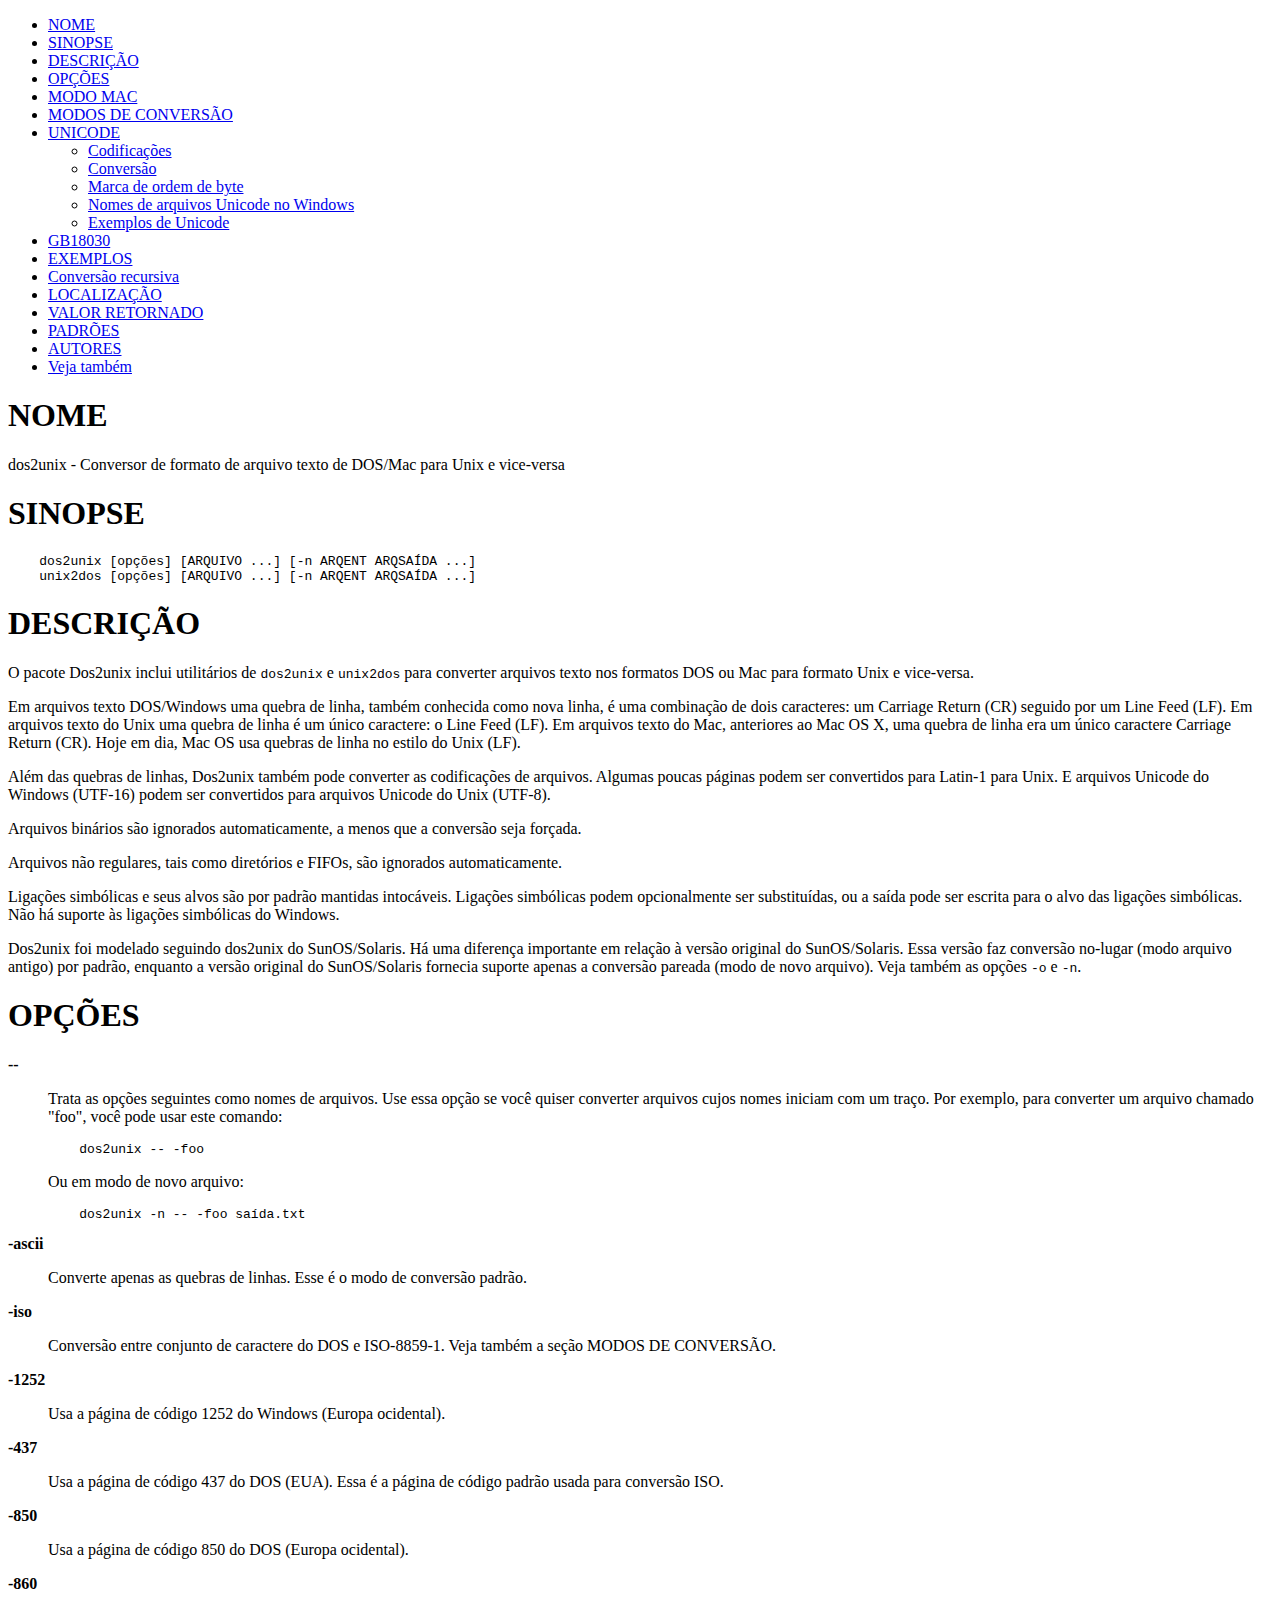
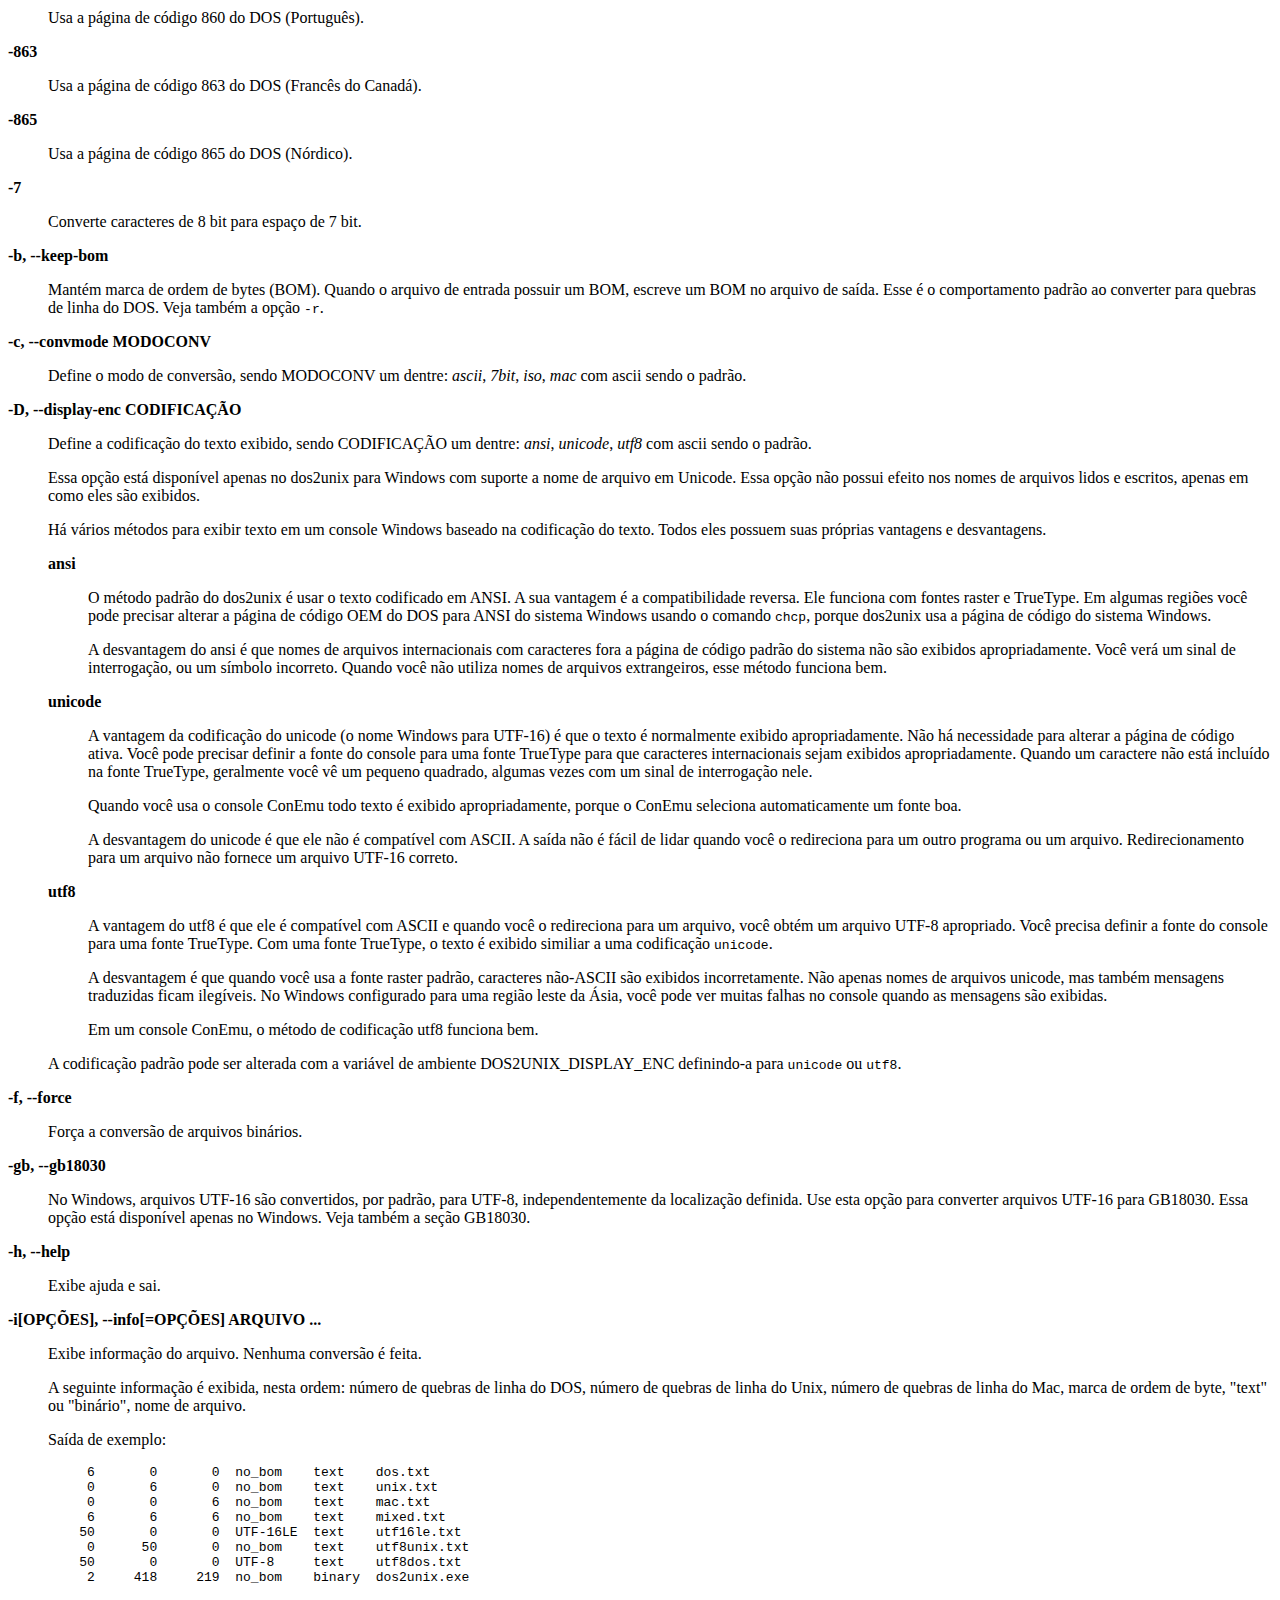
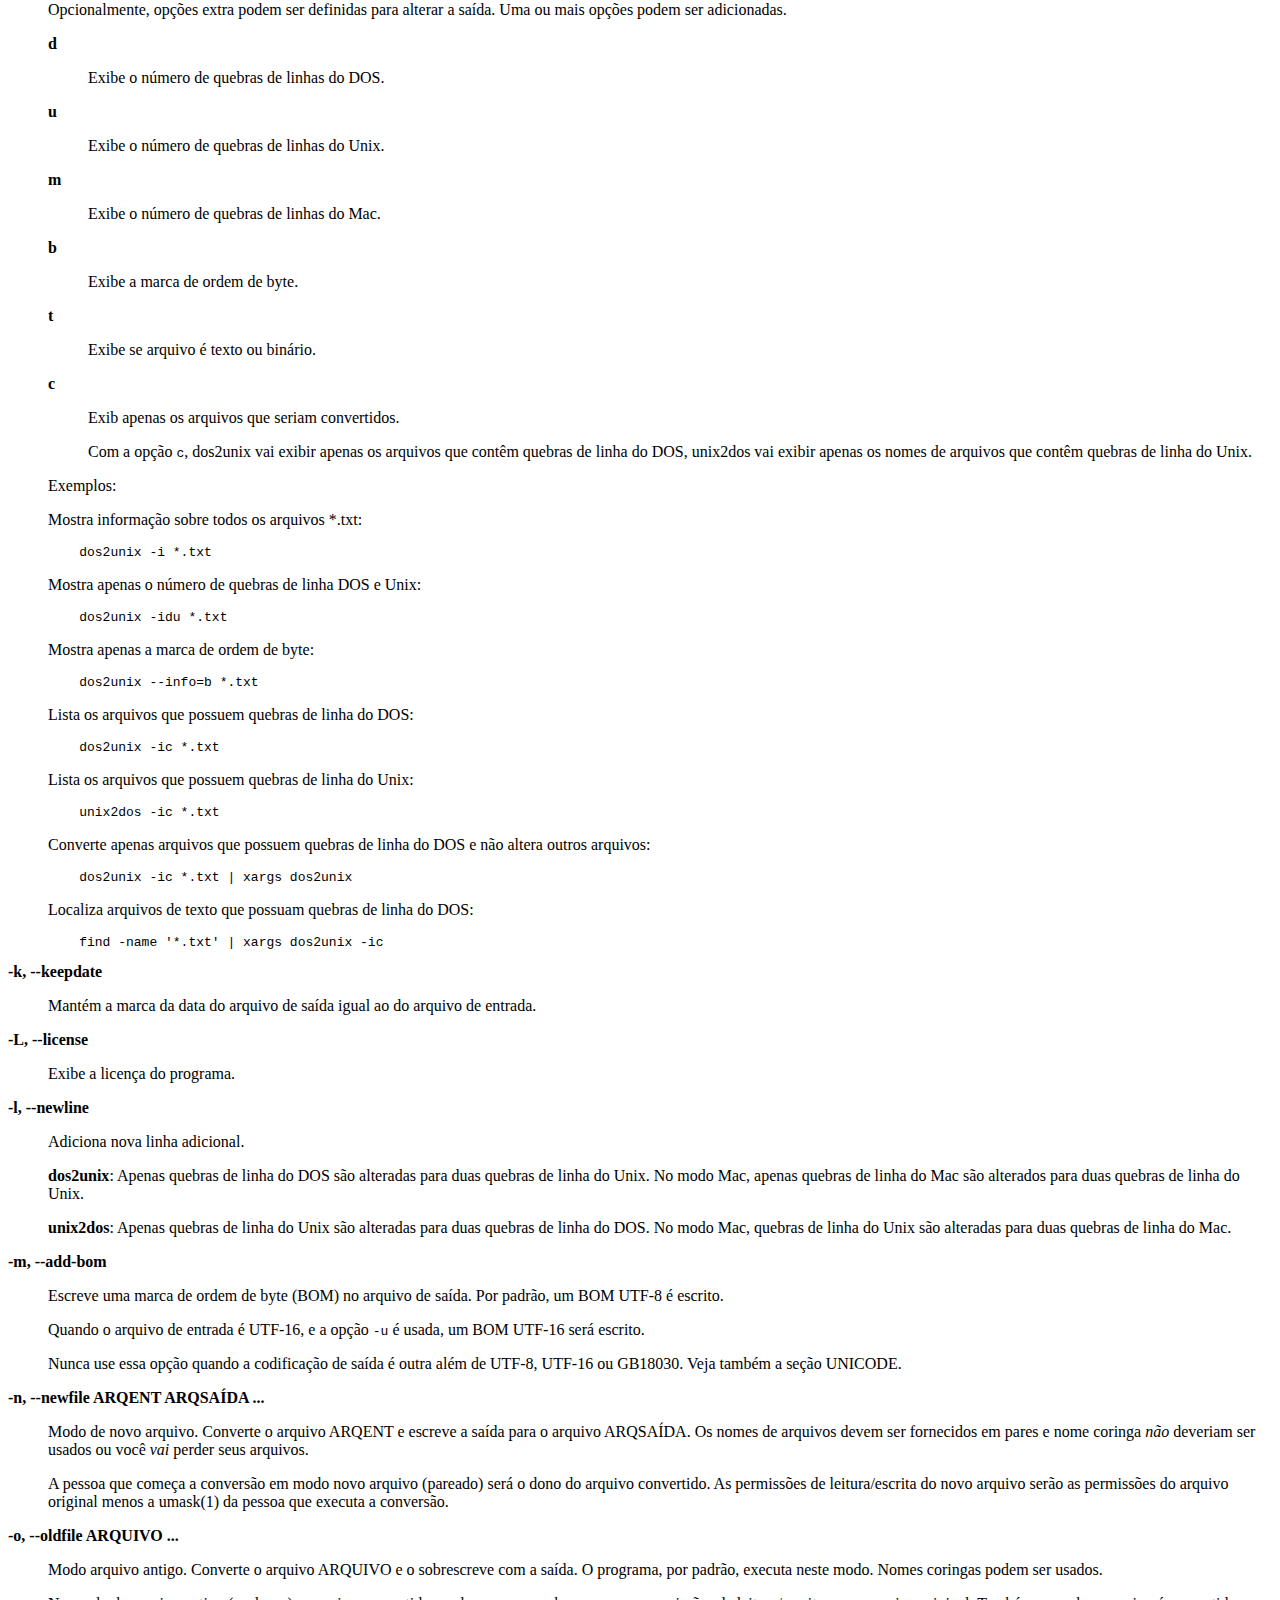
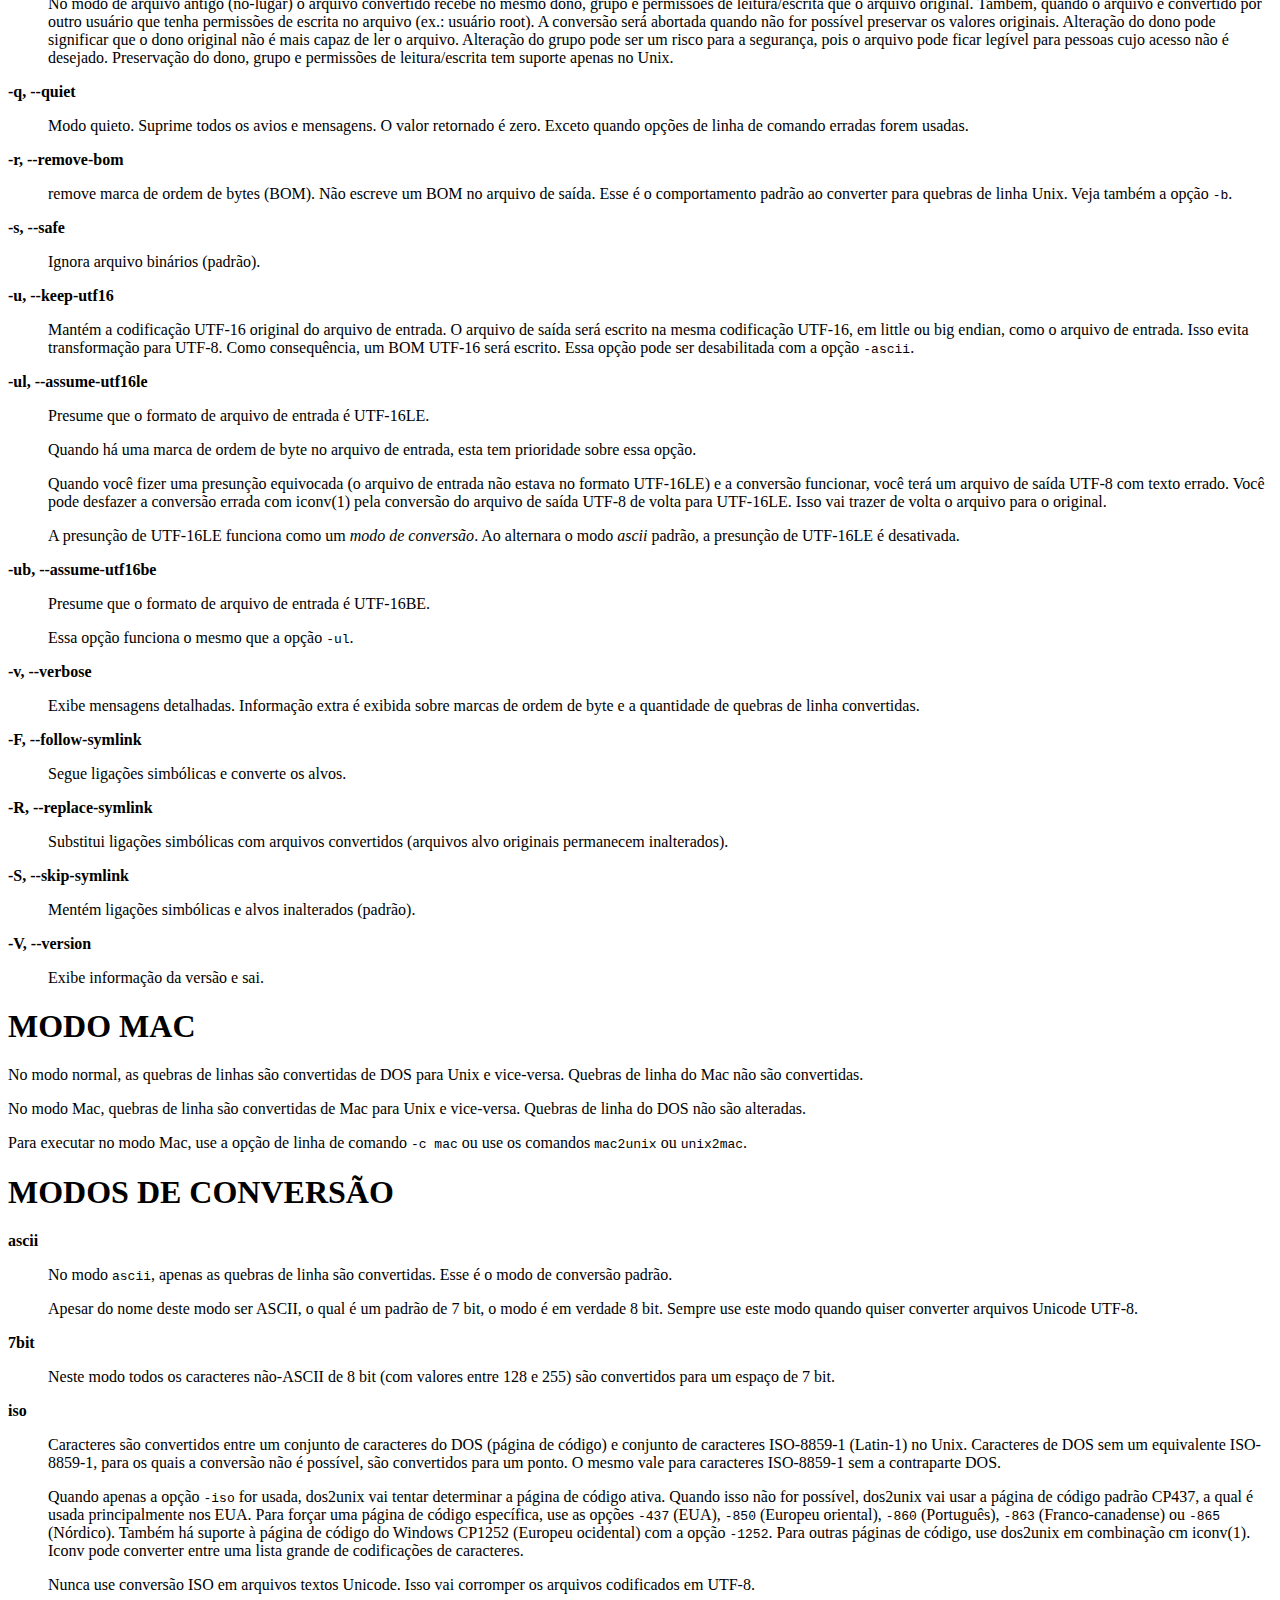
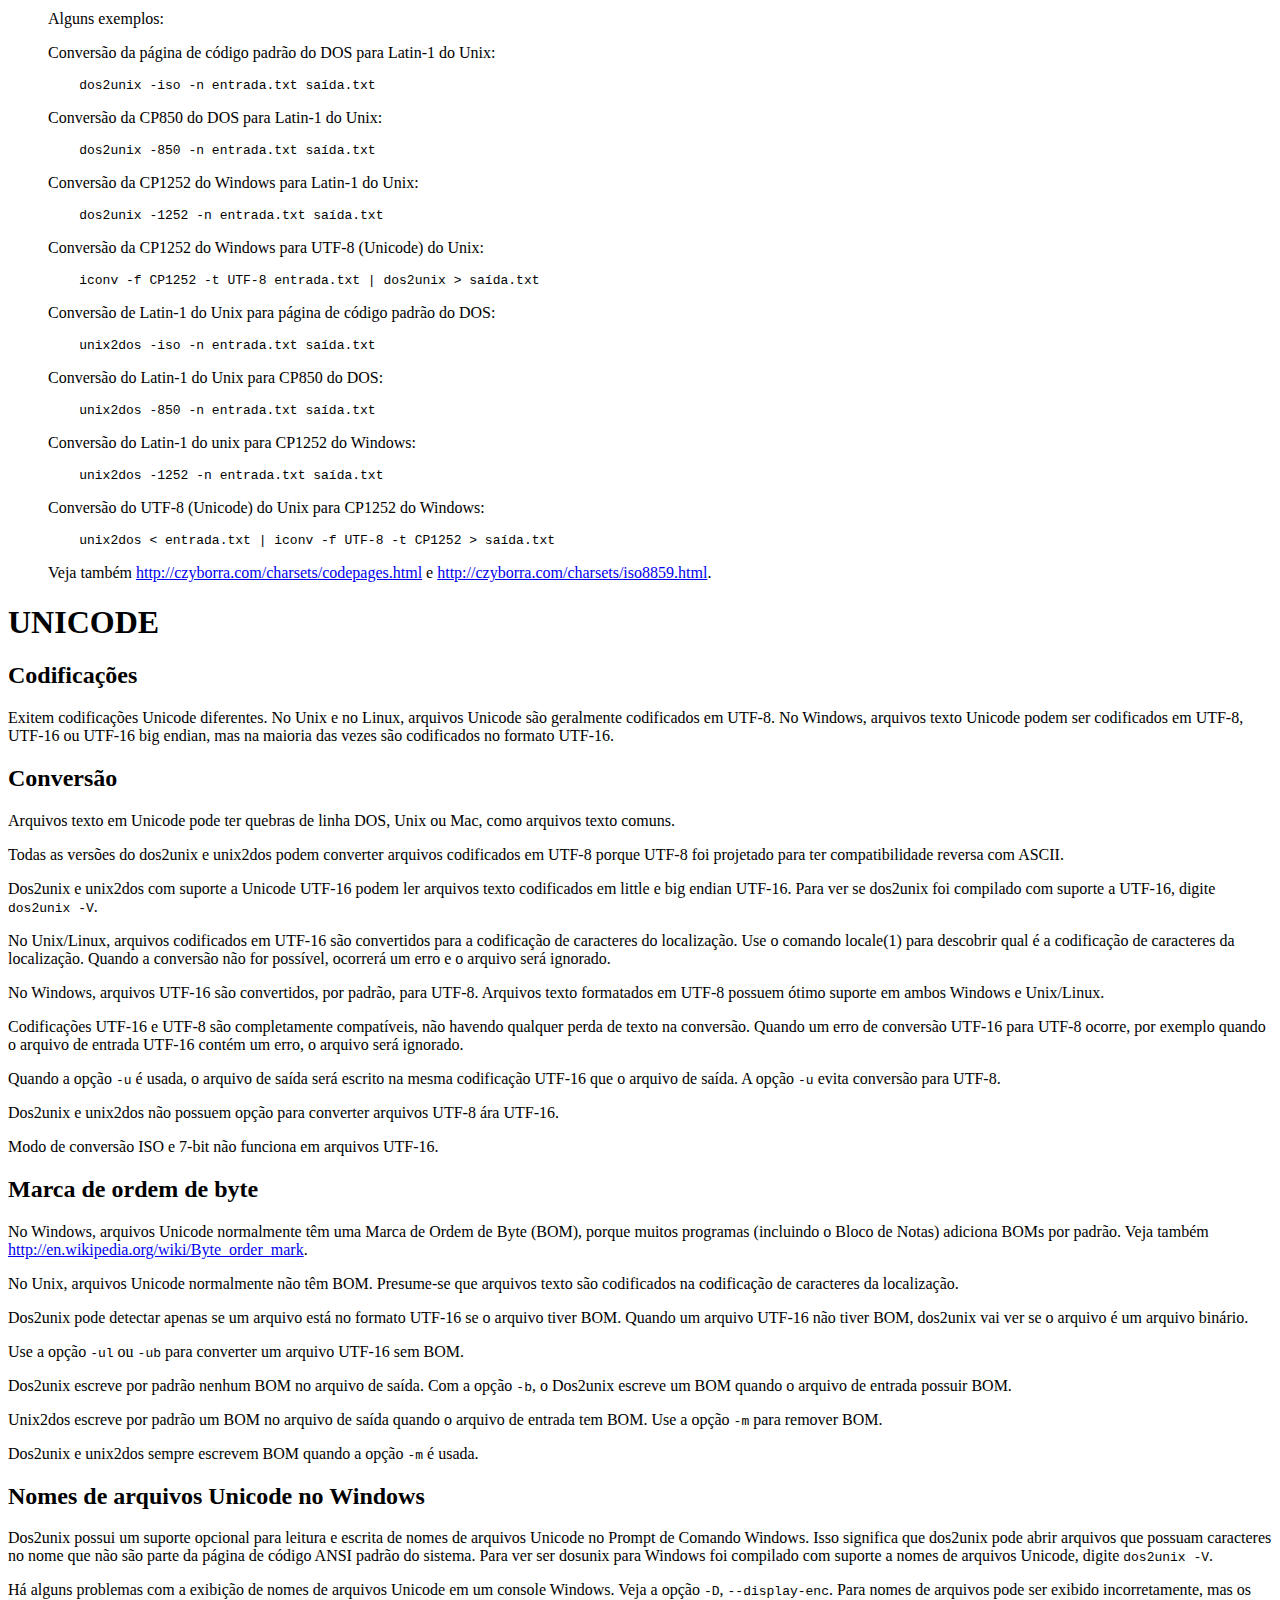
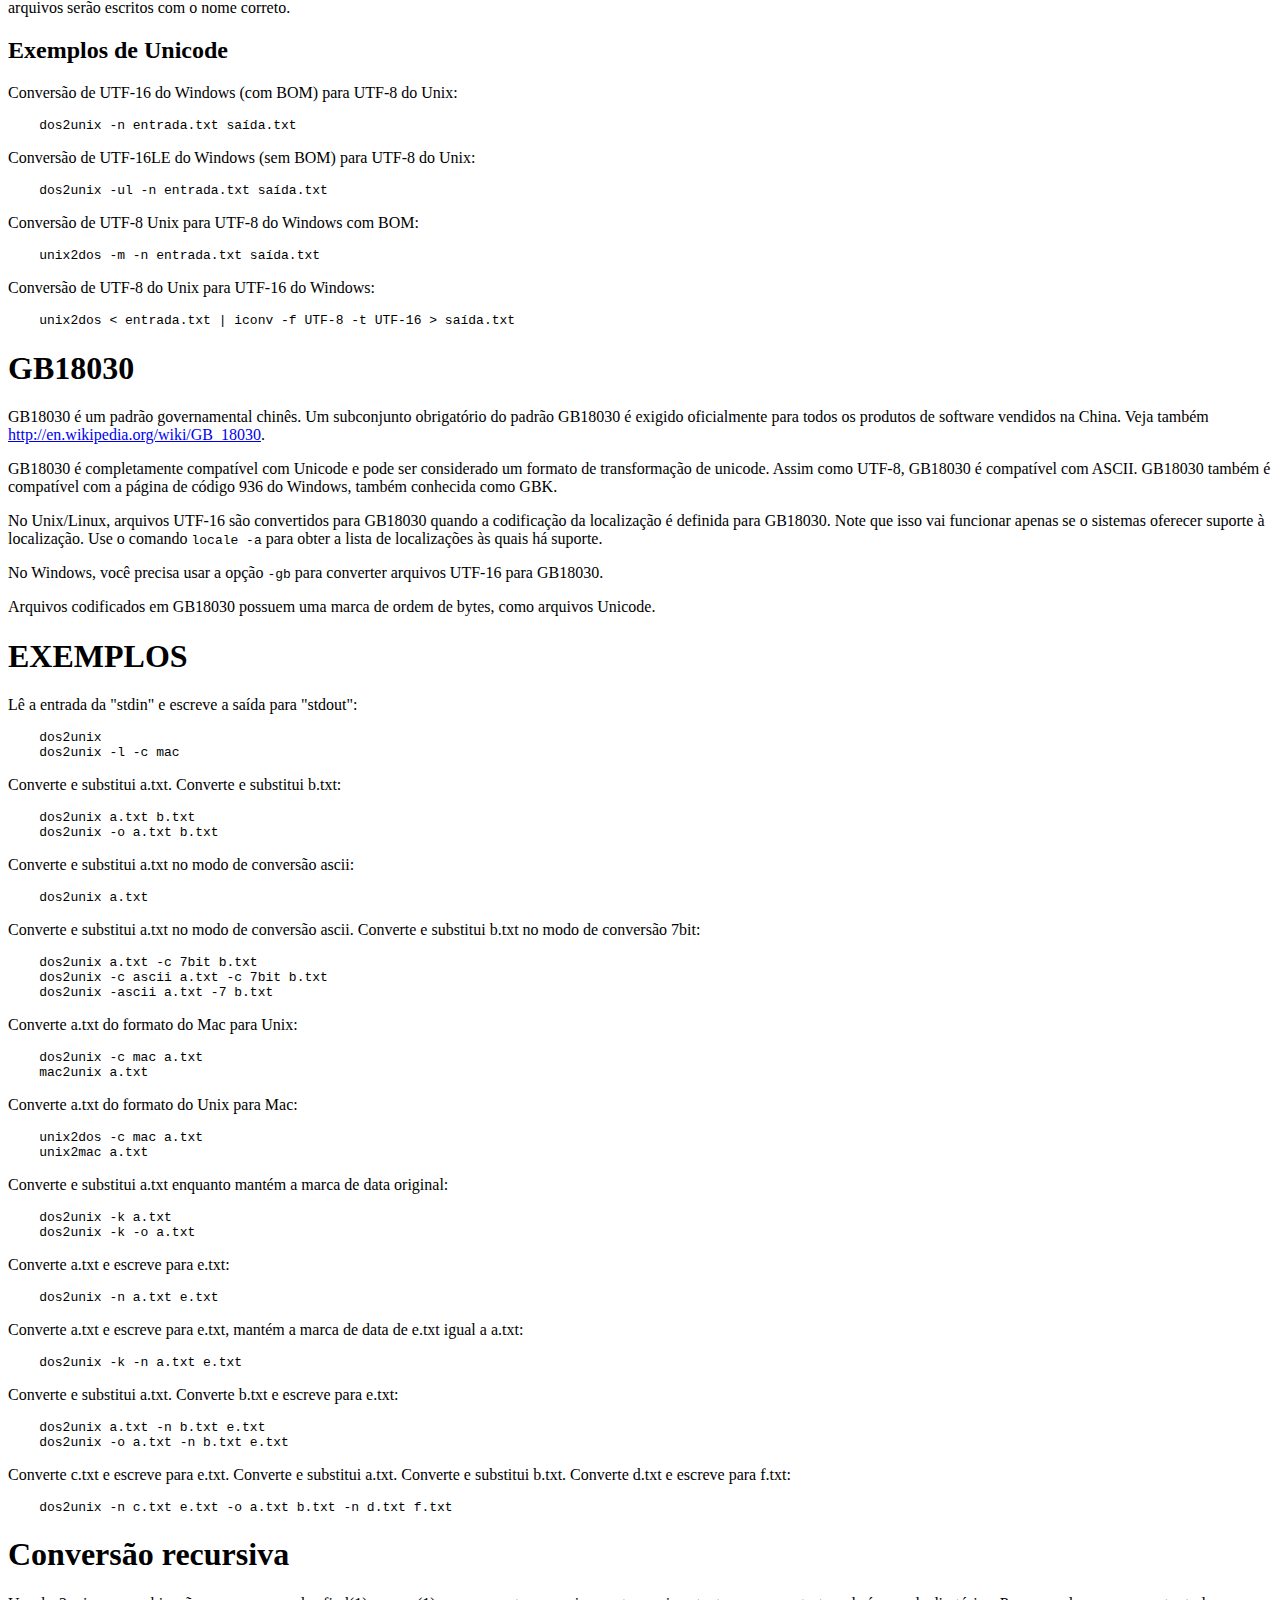
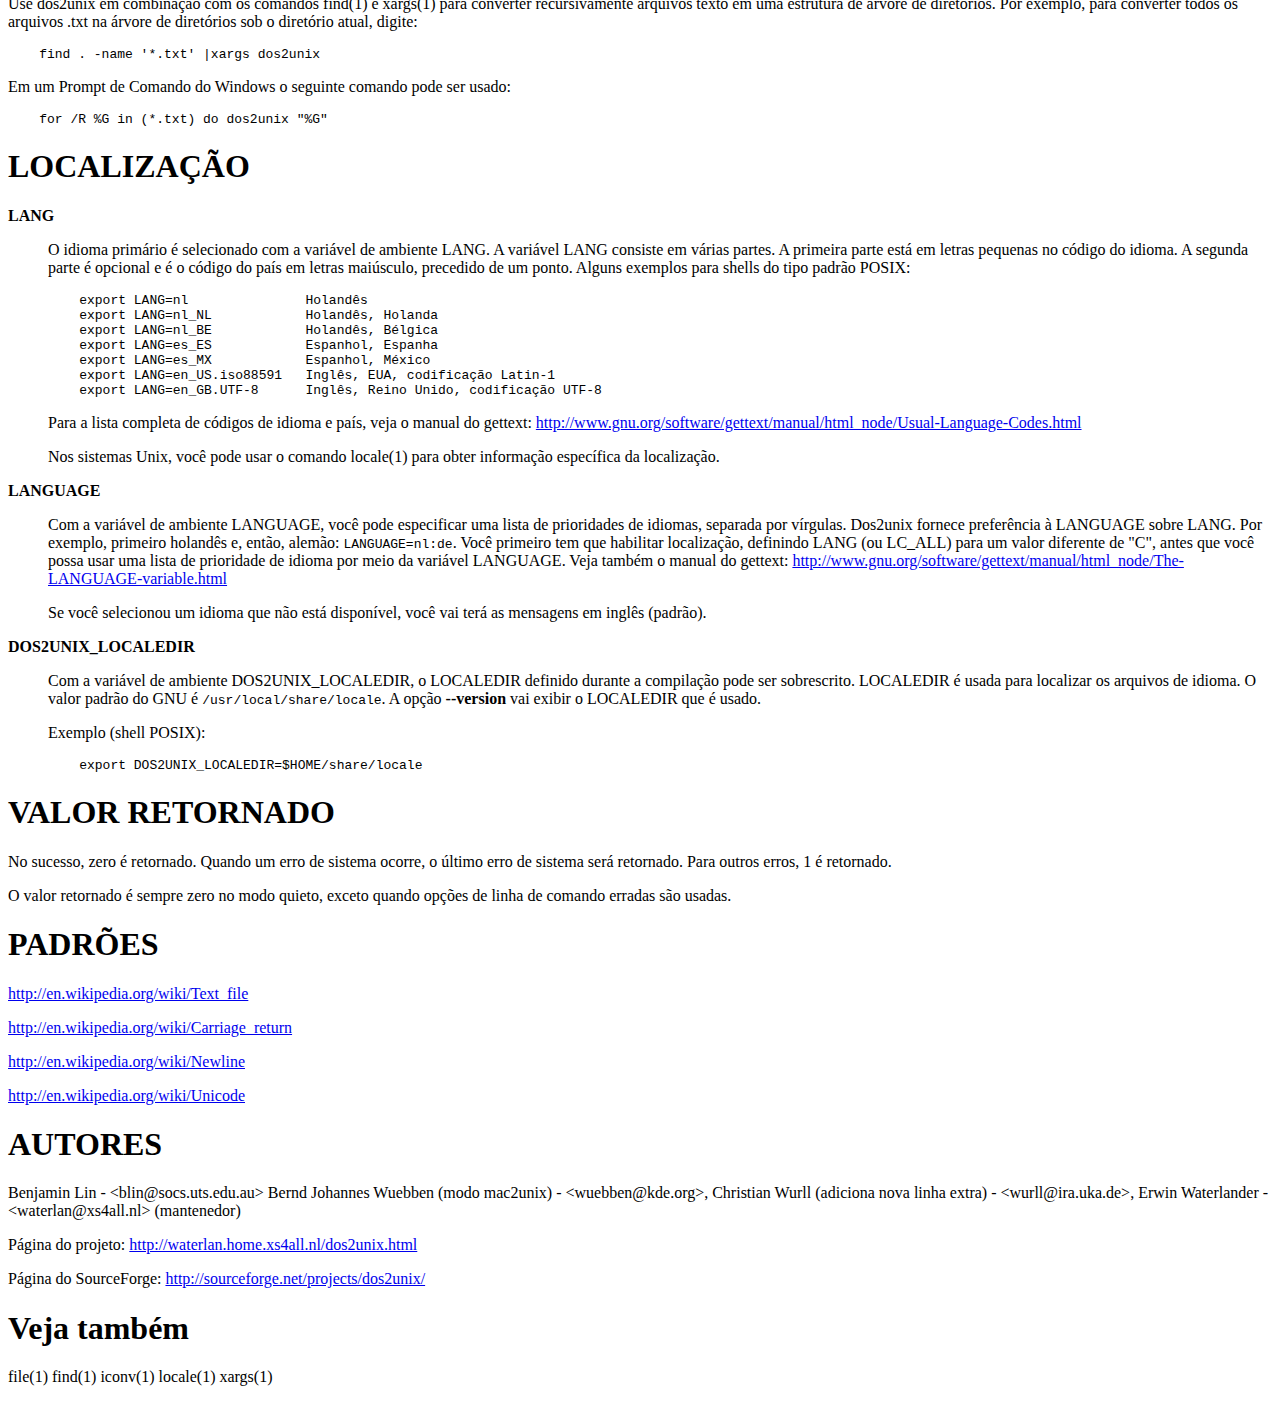
<file: usr/share/doc/dos2unix/pt_BR/dos2unix.htm>
<?xml version="1.0" ?>
<!DOCTYPE html PUBLIC "-//W3C//DTD XHTML 1.0 Strict//EN" "http://www.w3.org/TR/xhtml1/DTD/xhtml1-strict.dtd">
<html xmlns="http://www.w3.org/1999/xhtml">
<head>
<title>dos2unix 7.3.2 - Conversor de formato de arquivo texto de DOS/Mac para Unix e vice-versa</title>
<meta http-equiv="content-type" content="text/html; charset=utf-8" />
<link rev="made" href="mailto:ASSI@cygwin.nonet" />
</head>

<body>



<ul id="index">
  <li><a href="#NOME">NOME</a></li>
  <li><a href="#SINOPSE">SINOPSE</a></li>
  <li><a href="#DESCRIO">DESCRI&Ccedil;&Atilde;O</a></li>
  <li><a href="#OPES">OP&Ccedil;&Otilde;ES</a></li>
  <li><a href="#MODO-MAC">MODO MAC</a></li>
  <li><a href="#MODOS-DE-CONVERSO">MODOS DE CONVERS&Atilde;O</a></li>
  <li><a href="#UNICODE">UNICODE</a>
    <ul>
      <li><a href="#Codificaes">Codifica&ccedil;&otilde;es</a></li>
      <li><a href="#Converso">Convers&atilde;o</a></li>
      <li><a href="#Marca-de-ordem-de-byte">Marca de ordem de byte</a></li>
      <li><a href="#Nomes-de-arquivos-Unicode-no-Windows">Nomes de arquivos Unicode no Windows</a></li>
      <li><a href="#Exemplos-de-Unicode">Exemplos de Unicode</a></li>
    </ul>
  </li>
  <li><a href="#GB18030">GB18030</a></li>
  <li><a href="#EXEMPLOS">EXEMPLOS</a></li>
  <li><a href="#Converso-recursiva">Convers&atilde;o recursiva</a></li>
  <li><a href="#LOCALIZAO">LOCALIZA&Ccedil;&Atilde;O</a></li>
  <li><a href="#VALOR-RETORNADO">VALOR RETORNADO</a></li>
  <li><a href="#PADRES">PADR&Otilde;ES</a></li>
  <li><a href="#AUTORES">AUTORES</a></li>
  <li><a href="#Veja-tambm">Veja tamb&eacute;m</a></li>
</ul>

<h1 id="NOME">NOME</h1>

<p>dos2unix - Conversor de formato de arquivo texto de DOS/Mac para Unix e vice-versa</p>

<h1 id="SINOPSE">SINOPSE</h1>

<pre><code>    dos2unix [op&ccedil;&otilde;es] [ARQUIVO ...] [-n ARQENT ARQSA&Iacute;DA ...]
    unix2dos [op&ccedil;&otilde;es] [ARQUIVO ...] [-n ARQENT ARQSA&Iacute;DA ...]</code></pre>

<h1 id="DESCRIO">DESCRI&Ccedil;&Atilde;O</h1>

<p>O pacote Dos2unix inclui utilit&aacute;rios de <code>dos2unix</code> e <code>unix2dos</code> para converter arquivos texto nos formatos DOS ou Mac para formato Unix e vice-versa.</p>

<p>Em arquivos texto DOS/Windows uma quebra de linha, tamb&eacute;m conhecida como nova linha, &eacute; uma combina&ccedil;&atilde;o de dois caracteres: um Carriage Return (CR) seguido por um Line Feed (LF). Em arquivos texto do Unix uma quebra de linha &eacute; um &uacute;nico caractere: o Line Feed (LF). Em arquivos texto do Mac, anteriores ao Mac OS X, uma quebra de linha era um &uacute;nico caractere Carriage Return (CR). Hoje em dia, Mac OS usa quebras de linha no estilo do Unix (LF).</p>

<p>Al&eacute;m das quebras de linhas, Dos2unix tamb&eacute;m pode converter as codifica&ccedil;&otilde;es de arquivos. Algumas poucas p&aacute;ginas podem ser convertidos para Latin-1 para Unix. E arquivos Unicode do Windows (UTF-16) podem ser convertidos para arquivos Unicode do Unix (UTF-8).</p>

<p>Arquivos bin&aacute;rios s&atilde;o ignorados automaticamente, a menos que a convers&atilde;o seja for&ccedil;ada.</p>

<p>Arquivos n&atilde;o regulares, tais como diret&oacute;rios e FIFOs, s&atilde;o ignorados automaticamente.</p>

<p>Liga&ccedil;&otilde;es simb&oacute;licas e seus alvos s&atilde;o por padr&atilde;o mantidas intoc&aacute;veis. Liga&ccedil;&otilde;es simb&oacute;licas podem opcionalmente ser substitu&iacute;das, ou a sa&iacute;da pode ser escrita para o alvo das liga&ccedil;&otilde;es simb&oacute;licas. N&atilde;o h&aacute; suporte &agrave;s liga&ccedil;&otilde;es simb&oacute;licas do Windows.</p>

<p>Dos2unix foi modelado seguindo dos2unix do SunOS/Solaris. H&aacute; uma diferen&ccedil;a importante em rela&ccedil;&atilde;o &agrave; vers&atilde;o original do SunOS/Solaris. Essa vers&atilde;o faz convers&atilde;o no-lugar (modo arquivo antigo) por padr&atilde;o, enquanto a vers&atilde;o original do SunOS/Solaris fornecia suporte apenas a convers&atilde;o pareada (modo de novo arquivo). Veja tamb&eacute;m as op&ccedil;&otilde;es <code>-o</code> e <code>-n</code>.</p>

<h1 id="OPES">OP&Ccedil;&Otilde;ES</h1>

<dl>

<dt id="pod"><b>--</b></dt>
<dd>

<p>Trata as op&ccedil;&otilde;es seguintes como nomes de arquivos. Use essa op&ccedil;&atilde;o se voc&ecirc; quiser converter arquivos cujos nomes iniciam com um tra&ccedil;o. Por exemplo, para converter um arquivo chamado &quot;foo&quot;, voc&ecirc; pode usar este comando:</p>

<pre><code>    dos2unix -- -foo</code></pre>

<p>Ou em modo de novo arquivo:</p>

<pre><code>    dos2unix -n -- -foo sa&iacute;da.txt</code></pre>

</dd>
<dt id="ascii"><b>-ascii</b></dt>
<dd>

<p>Converte apenas as quebras de linhas. Esse &eacute; o modo de convers&atilde;o padr&atilde;o.</p>

</dd>
<dt id="iso"><b>-iso</b></dt>
<dd>

<p>Convers&atilde;o entre conjunto de caractere do DOS e ISO-8859-1. Veja tamb&eacute;m a se&ccedil;&atilde;o MODOS DE CONVERS&Atilde;O.</p>

</dd>
<dt id="pod-1252"><b>-1252</b></dt>
<dd>

<p>Usa a p&aacute;gina de c&oacute;digo 1252 do Windows (Europa ocidental).</p>

</dd>
<dt id="pod-437"><b>-437</b></dt>
<dd>

<p>Usa a p&aacute;gina de c&oacute;digo 437 do DOS (EUA). Essa &eacute; a p&aacute;gina de c&oacute;digo padr&atilde;o usada para convers&atilde;o ISO.</p>

</dd>
<dt id="pod-850"><b>-850</b></dt>
<dd>

<p>Usa a p&aacute;gina de c&oacute;digo 850 do DOS (Europa ocidental).</p>

</dd>
<dt id="pod-860"><b>-860</b></dt>
<dd>

<p>Usa a p&aacute;gina de c&oacute;digo 860 do DOS (Portugu&ecirc;s).</p>

</dd>
<dt id="pod-863"><b>-863</b></dt>
<dd>

<p>Usa a p&aacute;gina de c&oacute;digo 863 do DOS (Franc&ecirc;s do Canad&aacute;).</p>

</dd>
<dt id="pod-865"><b>-865</b></dt>
<dd>

<p>Usa a p&aacute;gina de c&oacute;digo 865 do DOS (N&oacute;rdico).</p>

</dd>
<dt id="pod-7"><b>-7</b></dt>
<dd>

<p>Converte caracteres de 8 bit para espa&ccedil;o de 7 bit.</p>

</dd>
<dt id="b---keep-bom"><b>-b, --keep-bom</b></dt>
<dd>

<p>Mant&eacute;m marca de ordem de bytes (BOM). Quando o arquivo de entrada possuir um BOM, escreve um BOM no arquivo de sa&iacute;da. Esse &eacute; o comportamento padr&atilde;o ao converter para quebras de linha do DOS. Veja tamb&eacute;m a op&ccedil;&atilde;o <code>-r</code>.</p>

</dd>
<dt id="c---convmode-MODOCONV"><b>-c, --convmode MODOCONV</b></dt>
<dd>

<p>Define o modo de convers&atilde;o, sendo MODOCONV um dentre: <i>ascii</i>, <i>7bit</i>, <i>iso</i>, <i>mac</i> com ascii sendo o padr&atilde;o.</p>

</dd>
<dt id="D---display-enc-CODIFICAO"><b>-D, --display-enc CODIFICA&Ccedil;&Atilde;O</b></dt>
<dd>

<p>Define a codifica&ccedil;&atilde;o do texto exibido, sendo CODIFICA&Ccedil;&Atilde;O um dentre: <i>ansi</i>, <i>unicode</i>, <i>utf8</i> com ascii sendo o padr&atilde;o.</p>

<p>Essa op&ccedil;&atilde;o est&aacute; dispon&iacute;vel apenas no dos2unix para Windows com suporte a nome de arquivo em Unicode. Essa op&ccedil;&atilde;o n&atilde;o possui efeito nos nomes de arquivos lidos e escritos, apenas em como eles s&atilde;o exibidos.</p>

<p>H&aacute; v&aacute;rios m&eacute;todos para exibir texto em um console Windows baseado na codifica&ccedil;&atilde;o do texto. Todos eles possuem suas pr&oacute;prias vantagens e desvantagens.</p>

<dl>

<dt id="ansi"><b>ansi</b></dt>
<dd>

<p>O m&eacute;todo padr&atilde;o do dos2unix &eacute; usar o texto codificado em ANSI. A sua vantagem &eacute; a compatibilidade reversa. Ele funciona com fontes raster e TrueType. Em algumas regi&otilde;es voc&ecirc; pode precisar alterar a p&aacute;gina de c&oacute;digo OEM do DOS para ANSI do sistema Windows usando o comando <code>chcp</code>, porque dos2unix usa a p&aacute;gina de c&oacute;digo do sistema Windows.</p>

<p>A desvantagem do ansi &eacute; que nomes de arquivos internacionais com caracteres fora a p&aacute;gina de c&oacute;digo padr&atilde;o do sistema n&atilde;o s&atilde;o exibidos apropriadamente. Voc&ecirc; ver&aacute; um sinal de interroga&ccedil;&atilde;o, ou um s&iacute;mbolo incorreto. Quando voc&ecirc; n&atilde;o utiliza nomes de arquivos extrangeiros, esse m&eacute;todo funciona bem.</p>

</dd>
<dt id="unicode"><b>unicode</b></dt>
<dd>

<p>A vantagem da codifica&ccedil;&atilde;o do unicode (o nome Windows para UTF-16) &eacute; que o texto &eacute; normalmente exibido apropriadamente. N&atilde;o h&aacute; necessidade para alterar a p&aacute;gina de c&oacute;digo ativa. Voc&ecirc; pode precisar definir a fonte do console para uma fonte TrueType para que caracteres internacionais sejam exibidos apropriadamente. Quando um caractere n&atilde;o est&aacute; inclu&iacute;do na fonte TrueType, geralmente voc&ecirc; v&ecirc; um pequeno quadrado, algumas vezes com um sinal de interroga&ccedil;&atilde;o nele.</p>

<p>Quando voc&ecirc; usa o console ConEmu todo texto &eacute; exibido apropriadamente, porque o ConEmu seleciona automaticamente um fonte boa.</p>

<p>A desvantagem do unicode &eacute; que ele n&atilde;o &eacute; compat&iacute;vel com ASCII. A sa&iacute;da n&atilde;o &eacute; f&aacute;cil de lidar quando voc&ecirc; o redireciona para um outro programa ou um arquivo. Redirecionamento para um arquivo n&atilde;o fornece um arquivo UTF-16 correto.</p>

</dd>
<dt id="utf8"><b>utf8</b></dt>
<dd>

<p>A vantagem do utf8 &eacute; que ele &eacute; compat&iacute;vel com ASCII e quando voc&ecirc; o redireciona para um arquivo, voc&ecirc; obt&eacute;m um arquivo UTF-8 apropriado. Voc&ecirc; precisa definir a fonte do console para uma fonte TrueType. Com uma fonte TrueType, o texto &eacute; exibido similiar a uma codifica&ccedil;&atilde;o <code>unicode</code>.</p>

<p>A desvantagem &eacute; que quando voc&ecirc; usa a fonte raster padr&atilde;o, caracteres n&atilde;o-ASCII s&atilde;o exibidos incorretamente. N&atilde;o apenas nomes de arquivos unicode, mas tamb&eacute;m mensagens traduzidas ficam ileg&iacute;veis. No Windows configurado para uma regi&atilde;o leste da &Aacute;sia, voc&ecirc; pode ver muitas falhas no console quando as mensagens s&atilde;o exibidas.</p>

<p>Em um console ConEmu, o m&eacute;todo de codifica&ccedil;&atilde;o utf8 funciona bem.</p>

</dd>
</dl>

<p>A codifica&ccedil;&atilde;o padr&atilde;o pode ser alterada com a vari&aacute;vel de ambiente DOS2UNIX_DISPLAY_ENC definindo-a para <code>unicode</code> ou <code>utf8</code>.</p>

</dd>
<dt id="f---force"><b>-f, --force</b></dt>
<dd>

<p>For&ccedil;a a convers&atilde;o de arquivos bin&aacute;rios.</p>

</dd>
<dt id="gb---gb18030"><b>-gb, --gb18030</b></dt>
<dd>

<p>No Windows, arquivos UTF-16 s&atilde;o convertidos, por padr&atilde;o, para UTF-8, independentemente da localiza&ccedil;&atilde;o definida. Use esta op&ccedil;&atilde;o para converter arquivos UTF-16 para GB18030. Essa op&ccedil;&atilde;o est&aacute; dispon&iacute;vel apenas no Windows. Veja tamb&eacute;m a se&ccedil;&atilde;o GB18030.</p>

</dd>
<dt id="h---help"><b>-h, --help</b></dt>
<dd>

<p>Exibe ajuda e sai.</p>

</dd>
<dt id="i-OPES---info-OPES-ARQUIVO"><b>-i[OP&Ccedil;&Otilde;ES], --info[=OP&Ccedil;&Otilde;ES] ARQUIVO ...</b></dt>
<dd>

<p>Exibe informa&ccedil;&atilde;o do arquivo. Nenhuma convers&atilde;o &eacute; feita.</p>

<p>A seguinte informa&ccedil;&atilde;o &eacute; exibida, nesta ordem: n&uacute;mero de quebras de linha do DOS, n&uacute;mero de quebras de linha do Unix, n&uacute;mero de quebras de linha do Mac, marca de ordem de byte, &quot;text&quot; ou &quot;bin&aacute;rio&quot;, nome de arquivo.</p>

<p>Sa&iacute;da de exemplo:</p>

<pre><code>     6       0       0  no_bom    text    dos.txt
     0       6       0  no_bom    text    unix.txt
     0       0       6  no_bom    text    mac.txt
     6       6       6  no_bom    text    mixed.txt
    50       0       0  UTF-16LE  text    utf16le.txt
     0      50       0  no_bom    text    utf8unix.txt
    50       0       0  UTF-8     text    utf8dos.txt
     2     418     219  no_bom    binary  dos2unix.exe</code></pre>

<p>Opcionalmente, op&ccedil;&otilde;es extra podem ser definidas para alterar a sa&iacute;da. Uma ou mais op&ccedil;&otilde;es podem ser adicionadas.</p>

<dl>

<dt id="d"><b>d</b></dt>
<dd>

<p>Exibe o n&uacute;mero de quebras de linhas do DOS.</p>

</dd>
<dt id="u"><b>u</b></dt>
<dd>

<p>Exibe o n&uacute;mero de quebras de linhas do Unix.</p>

</dd>
<dt id="m"><b>m</b></dt>
<dd>

<p>Exibe o n&uacute;mero de quebras de linhas do Mac.</p>

</dd>
<dt id="b"><b>b</b></dt>
<dd>

<p>Exibe a marca de ordem de byte.</p>

</dd>
<dt id="t"><b>t</b></dt>
<dd>

<p>Exibe se arquivo &eacute; texto ou bin&aacute;rio.</p>

</dd>
<dt id="c"><b>c</b></dt>
<dd>

<p>Exib apenas os arquivos que seriam convertidos.</p>

<p>Com a op&ccedil;&atilde;o <code>c</code>, dos2unix vai exibir apenas os arquivos que cont&ecirc;m quebras de linha do DOS, unix2dos vai exibir apenas os nomes de arquivos que cont&ecirc;m quebras de linha do Unix.</p>

</dd>
</dl>

<p>Exemplos:</p>

<p>Mostra informa&ccedil;&atilde;o sobre todos os arquivos *.txt:</p>

<pre><code>    dos2unix -i *.txt</code></pre>

<p>Mostra apenas o n&uacute;mero de quebras de linha DOS e Unix:</p>

<pre><code>    dos2unix -idu *.txt</code></pre>

<p>Mostra apenas a marca de ordem de byte:</p>

<pre><code>    dos2unix --info=b *.txt</code></pre>

<p>Lista os arquivos que possuem quebras de linha do DOS:</p>

<pre><code>    dos2unix -ic *.txt</code></pre>

<p>Lista os arquivos que possuem quebras de linha do Unix:</p>

<pre><code>    unix2dos -ic *.txt</code></pre>

<p>Converte apenas arquivos que possuem quebras de linha do DOS e n&atilde;o altera outros arquivos:</p>

<pre><code>    dos2unix -ic *.txt | xargs dos2unix</code></pre>

<p>Localiza arquivos de texto que possuam quebras de linha do DOS:</p>

<pre><code>    find -name &#39;*.txt&#39; | xargs dos2unix -ic</code></pre>

</dd>
<dt id="k---keepdate"><b>-k, --keepdate</b></dt>
<dd>

<p>Mant&eacute;m a marca da data do arquivo de sa&iacute;da igual ao do arquivo de entrada.</p>

</dd>
<dt id="L---license"><b>-L, --license</b></dt>
<dd>

<p>Exibe a licen&ccedil;a do programa.</p>

</dd>
<dt id="l---newline"><b>-l, --newline</b></dt>
<dd>

<p>Adiciona nova linha adicional.</p>

<p><b>dos2unix</b>: Apenas quebras de linha do DOS s&atilde;o alteradas para duas quebras de linha do Unix. No modo Mac, apenas quebras de linha do Mac s&atilde;o alterados para duas quebras de linha do Unix.</p>

<p><b>unix2dos</b>: Apenas quebras de linha do Unix s&atilde;o alteradas para duas quebras de linha do DOS. No modo Mac, quebras de linha do Unix s&atilde;o alteradas para duas quebras de linha do Mac.</p>

</dd>
<dt id="m---add-bom"><b>-m, --add-bom</b></dt>
<dd>

<p>Escreve uma marca de ordem de byte (BOM) no arquivo de sa&iacute;da. Por padr&atilde;o, um BOM UTF-8 &eacute; escrito.</p>

<p>Quando o arquivo de entrada &eacute; UTF-16, e a op&ccedil;&atilde;o <code>-u</code> &eacute; usada, um BOM UTF-16 ser&aacute; escrito.</p>

<p>Nunca use essa op&ccedil;&atilde;o quando a codifica&ccedil;&atilde;o de sa&iacute;da &eacute; outra al&eacute;m de UTF-8, UTF-16 ou GB18030. Veja tamb&eacute;m a se&ccedil;&atilde;o UNICODE.</p>

</dd>
<dt id="n---newfile-ARQENT-ARQSADA"><b>-n, --newfile ARQENT ARQSA&Iacute;DA ...</b></dt>
<dd>

<p>Modo de novo arquivo. Converte o arquivo ARQENT e escreve a sa&iacute;da para o arquivo ARQSA&Iacute;DA. Os nomes de arquivos devem ser fornecidos em pares e nome coringa <i>n&atilde;o</i> deveriam ser usados ou voc&ecirc; <i>vai</i> perder seus arquivos.</p>

<p>A pessoa que come&ccedil;a a convers&atilde;o em modo novo arquivo (pareado) ser&aacute; o dono do arquivo convertido. As permiss&otilde;es de leitura/escrita do novo arquivo ser&atilde;o as permiss&otilde;es do arquivo original menos a umask(1) da pessoa que executa a convers&atilde;o.</p>

</dd>
<dt id="o---oldfile-ARQUIVO"><b>-o, --oldfile ARQUIVO ...</b></dt>
<dd>

<p>Modo arquivo antigo. Converte o arquivo ARQUIVO e o sobrescreve com a sa&iacute;da. O programa, por padr&atilde;o, executa neste modo. Nomes coringas podem ser usados.</p>

<p>No modo de arquivo antigo (no-lugar) o arquivo convertido recebe no mesmo dono, grupo e permiss&otilde;es de leitura/escrita que o arquivo original. Tamb&eacute;m, quando o arquivo &eacute; convertido por outro usu&aacute;rio que tenha permiss&otilde;es de escrita no arquivo (ex.: usu&aacute;rio root). A convers&atilde;o ser&aacute; abortada quando n&atilde;o for poss&iacute;vel preservar os valores originais. Altera&ccedil;&atilde;o do dono pode significar que o dono original n&atilde;o &eacute; mais capaz de ler o arquivo. Altera&ccedil;&atilde;o do grupo pode ser um risco para a seguran&ccedil;a, pois o arquivo pode ficar leg&iacute;vel para pessoas cujo acesso n&atilde;o &eacute; desejado. Preserva&ccedil;&atilde;o do dono, grupo e permiss&otilde;es de leitura/escrita tem suporte apenas no Unix.</p>

</dd>
<dt id="q---quiet"><b>-q, --quiet</b></dt>
<dd>

<p>Modo quieto. Suprime todos os avios e mensagens. O valor retornado &eacute; zero. Exceto quando op&ccedil;&otilde;es de linha de comando erradas forem usadas.</p>

</dd>
<dt id="r---remove-bom"><b>-r, --remove-bom</b></dt>
<dd>

<p>remove marca de ordem de bytes (BOM). N&atilde;o escreve um BOM no arquivo de sa&iacute;da. Esse &eacute; o comportamento padr&atilde;o ao converter para quebras de linha Unix. Veja tamb&eacute;m a op&ccedil;&atilde;o <code>-b</code>.</p>

</dd>
<dt id="s---safe"><b>-s, --safe</b></dt>
<dd>

<p>Ignora arquivo bin&aacute;rios (padr&atilde;o).</p>

</dd>
<dt id="u---keep-utf16"><b>-u, --keep-utf16</b></dt>
<dd>

<p>Mant&eacute;m a codifica&ccedil;&atilde;o UTF-16 original do arquivo de entrada. O arquivo de sa&iacute;da ser&aacute; escrito na mesma codifica&ccedil;&atilde;o UTF-16, em little ou big endian, como o arquivo de entrada. Isso evita transforma&ccedil;&atilde;o para UTF-8. Como consequ&ecirc;ncia, um BOM UTF-16 ser&aacute; escrito. Essa op&ccedil;&atilde;o pode ser desabilitada com a op&ccedil;&atilde;o <code>-ascii</code>.</p>

</dd>
<dt id="ul---assume-utf16le"><b>-ul, --assume-utf16le</b></dt>
<dd>

<p>Presume que o formato de arquivo de entrada &eacute; UTF-16LE.</p>

<p>Quando h&aacute; uma marca de ordem de byte no arquivo de entrada, esta tem prioridade sobre essa op&ccedil;&atilde;o.</p>

<p>Quando voc&ecirc; fizer uma presun&ccedil;&atilde;o equivocada (o arquivo de entrada n&atilde;o estava no formato UTF-16LE) e a convers&atilde;o funcionar, voc&ecirc; ter&aacute; um arquivo de sa&iacute;da UTF-8 com texto errado. Voc&ecirc; pode desfazer a convers&atilde;o errada com iconv(1) pela convers&atilde;o do arquivo de sa&iacute;da UTF-8 de volta para UTF-16LE. Isso vai trazer de volta o arquivo para o original.</p>

<p>A presun&ccedil;&atilde;o de UTF-16LE funciona como um <i>modo de convers&atilde;o</i>. Ao alternara o modo <i>ascii</i> padr&atilde;o, a presun&ccedil;&atilde;o de UTF-16LE &eacute; desativada.</p>

</dd>
<dt id="ub---assume-utf16be"><b>-ub, --assume-utf16be</b></dt>
<dd>

<p>Presume que o formato de arquivo de entrada &eacute; UTF-16BE.</p>

<p>Essa op&ccedil;&atilde;o funciona o mesmo que a op&ccedil;&atilde;o <code>-ul</code>.</p>

</dd>
<dt id="v---verbose"><b>-v, --verbose</b></dt>
<dd>

<p>Exibe mensagens detalhadas. Informa&ccedil;&atilde;o extra &eacute; exibida sobre marcas de ordem de byte e a quantidade de quebras de linha convertidas.</p>

</dd>
<dt id="F---follow-symlink"><b>-F, --follow-symlink</b></dt>
<dd>

<p>Segue liga&ccedil;&otilde;es simb&oacute;licas e converte os alvos.</p>

</dd>
<dt id="R---replace-symlink"><b>-R, --replace-symlink</b></dt>
<dd>

<p>Substitui liga&ccedil;&otilde;es simb&oacute;licas com arquivos convertidos (arquivos alvo originais permanecem inalterados).</p>

</dd>
<dt id="S---skip-symlink"><b>-S, --skip-symlink</b></dt>
<dd>

<p>Ment&eacute;m liga&ccedil;&otilde;es simb&oacute;licas e alvos inalterados (padr&atilde;o).</p>

</dd>
<dt id="V---version"><b>-V, --version</b></dt>
<dd>

<p>Exibe informa&ccedil;&atilde;o da vers&atilde;o e sai.</p>

</dd>
</dl>

<h1 id="MODO-MAC">MODO MAC</h1>

<p>No modo normal, as quebras de linhas s&atilde;o convertidas de DOS para Unix e vice-versa. Quebras de linha do Mac n&atilde;o s&atilde;o convertidas.</p>

<p>No modo Mac, quebras de linha s&atilde;o convertidas de Mac para Unix e vice-versa. Quebras de linha do DOS n&atilde;o s&atilde;o alteradas.</p>

<p>Para executar no modo Mac, use a op&ccedil;&atilde;o de linha de comando <code>-c mac</code> ou use os comandos <code>mac2unix</code> ou <code>unix2mac</code>.</p>

<h1 id="MODOS-DE-CONVERSO">MODOS DE CONVERS&Atilde;O</h1>

<dl>

<dt id="ascii1"><b>ascii</b></dt>
<dd>

<p>No modo <code>ascii</code>, apenas as quebras de linha s&atilde;o convertidas. Esse &eacute; o modo de convers&atilde;o padr&atilde;o.</p>

<p>Apesar do nome deste modo ser ASCII, o qual &eacute; um padr&atilde;o de 7 bit, o modo &eacute; em verdade 8 bit. Sempre use este modo quando quiser converter arquivos Unicode UTF-8.</p>

</dd>
<dt id="bit"><b>7bit</b></dt>
<dd>

<p>Neste modo todos os caracteres n&atilde;o-ASCII de 8 bit (com valores entre 128 e 255) s&atilde;o convertidos para um espa&ccedil;o de 7 bit.</p>

</dd>
<dt id="iso1"><b>iso</b></dt>
<dd>

<p>Caracteres s&atilde;o convertidos entre um conjunto de caracteres do DOS (p&aacute;gina de c&oacute;digo) e conjunto de caracteres ISO-8859-1 (Latin-1) no Unix. Caracteres de DOS sem um equivalente ISO-8859-1, para os quais a convers&atilde;o n&atilde;o &eacute; poss&iacute;vel, s&atilde;o convertidos para um ponto. O mesmo vale para caracteres ISO-8859-1 sem a contraparte DOS.</p>

<p>Quando apenas a op&ccedil;&atilde;o <code>-iso</code> for usada, dos2unix vai tentar determinar a p&aacute;gina de c&oacute;digo ativa. Quando isso n&atilde;o for poss&iacute;vel, dos2unix vai usar a p&aacute;gina de c&oacute;digo padr&atilde;o CP437, a qual &eacute; usada principalmente nos EUA. Para for&ccedil;ar uma p&aacute;gina de c&oacute;digo espec&iacute;fica, use as op&ccedil;&otilde;es <code>-437</code> (EUA), <code>-850</code> (Europeu oriental), <code>-860</code> (Portugu&ecirc;s), <code>-863</code> (Franco-canadense) ou <code>-865</code> (N&oacute;rdico). Tamb&eacute;m h&aacute; suporte &agrave; p&aacute;gina de c&oacute;digo do Windows CP1252 (Europeu ocidental) com a op&ccedil;&atilde;o <code>-1252</code>. Para outras p&aacute;ginas de c&oacute;digo, use dos2unix em combina&ccedil;&atilde;o cm iconv(1). Iconv pode converter entre uma lista grande de codifica&ccedil;&otilde;es de caracteres.</p>

<p>Nunca use convers&atilde;o ISO em arquivos textos Unicode. Isso vai corromper os arquivos codificados em UTF-8.</p>

<p>Alguns exemplos:</p>

<p>Convers&atilde;o da p&aacute;gina de c&oacute;digo padr&atilde;o do DOS para Latin-1 do Unix:</p>

<pre><code>    dos2unix -iso -n entrada.txt sa&iacute;da.txt</code></pre>

<p>Convers&atilde;o da CP850 do DOS para Latin-1 do Unix:</p>

<pre><code>    dos2unix -850 -n entrada.txt sa&iacute;da.txt</code></pre>

<p>Convers&atilde;o da CP1252 do Windows para Latin-1 do Unix:</p>

<pre><code>    dos2unix -1252 -n entrada.txt sa&iacute;da.txt</code></pre>

<p>Convers&atilde;o da CP1252 do Windows para UTF-8 (Unicode) do Unix:</p>

<pre><code>    iconv -f CP1252 -t UTF-8 entrada.txt | dos2unix &gt; sa&iacute;da.txt</code></pre>

<p>Convers&atilde;o de Latin-1 do Unix para p&aacute;gina de c&oacute;digo padr&atilde;o do DOS:</p>

<pre><code>    unix2dos -iso -n entrada.txt sa&iacute;da.txt</code></pre>

<p>Convers&atilde;o do Latin-1 do Unix para CP850 do DOS:</p>

<pre><code>    unix2dos -850 -n entrada.txt sa&iacute;da.txt</code></pre>

<p>Convers&atilde;o do Latin-1 do unix para CP1252 do Windows:</p>

<pre><code>    unix2dos -1252 -n entrada.txt sa&iacute;da.txt</code></pre>

<p>Convers&atilde;o do UTF-8 (Unicode) do Unix para CP1252 do Windows:</p>

<pre><code>    unix2dos &lt; entrada.txt | iconv -f UTF-8 -t CP1252 &gt; sa&iacute;da.txt</code></pre>

<p>Veja tamb&eacute;m <a href="http://czyborra.com/charsets/codepages.html">http://czyborra.com/charsets/codepages.html</a> e <a href="http://czyborra.com/charsets/iso8859.html">http://czyborra.com/charsets/iso8859.html</a>.</p>

</dd>
</dl>

<h1 id="UNICODE">UNICODE</h1>

<h2 id="Codificaes">Codifica&ccedil;&otilde;es</h2>

<p>Exitem codifica&ccedil;&otilde;es Unicode diferentes. No Unix e no Linux, arquivos Unicode s&atilde;o geralmente codificados em UTF-8. No Windows, arquivos texto Unicode podem ser codificados em UTF-8, UTF-16 ou UTF-16 big endian, mas na maioria das vezes s&atilde;o codificados no formato UTF-16.</p>

<h2 id="Converso">Convers&atilde;o</h2>

<p>Arquivos texto em Unicode pode ter quebras de linha DOS, Unix ou Mac, como arquivos texto comuns.</p>

<p>Todas as vers&otilde;es do dos2unix e unix2dos podem converter arquivos codificados em UTF-8 porque UTF-8 foi projetado para ter compatibilidade reversa com ASCII.</p>

<p>Dos2unix e unix2dos com suporte a Unicode UTF-16 podem ler arquivos texto codificados em little e big endian UTF-16. Para ver se dos2unix foi compilado com suporte a UTF-16, digite <code>dos2unix -V</code>.</p>

<p>No Unix/Linux, arquivos codificados em UTF-16 s&atilde;o convertidos para a codifica&ccedil;&atilde;o de caracteres do localiza&ccedil;&atilde;o. Use o comando locale(1) para descobrir qual &eacute; a codifica&ccedil;&atilde;o de caracteres da localiza&ccedil;&atilde;o. Quando a convers&atilde;o n&atilde;o for poss&iacute;vel, ocorrer&aacute; um erro e o arquivo ser&aacute; ignorado.</p>

<p>No Windows, arquivos UTF-16 s&atilde;o convertidos, por padr&atilde;o, para UTF-8. Arquivos texto formatados em UTF-8 possuem &oacute;timo suporte em ambos Windows e Unix/Linux.</p>

<p>Codifica&ccedil;&otilde;es UTF-16 e UTF-8 s&atilde;o completamente compat&iacute;veis, n&atilde;o havendo qualquer perda de texto na convers&atilde;o. Quando um erro de convers&atilde;o UTF-16 para UTF-8 ocorre, por exemplo quando o arquivo de entrada UTF-16 cont&eacute;m um erro, o arquivo ser&aacute; ignorado.</p>

<p>Quando a op&ccedil;&atilde;o <code>-u</code> &eacute; usada, o arquivo de sa&iacute;da ser&aacute; escrito na mesma codifica&ccedil;&atilde;o UTF-16 que o arquivo de sa&iacute;da. A op&ccedil;&atilde;o <code>-u</code> evita convers&atilde;o para UTF-8.</p>

<p>Dos2unix e unix2dos n&atilde;o possuem op&ccedil;&atilde;o para converter arquivos UTF-8 &aacute;ra UTF-16.</p>

<p>Modo de convers&atilde;o ISO e 7-bit n&atilde;o funciona em arquivos UTF-16.</p>

<h2 id="Marca-de-ordem-de-byte">Marca de ordem de byte</h2>

<p>No Windows, arquivos Unicode normalmente t&ecirc;m uma Marca de Ordem de Byte (BOM), porque muitos programas (incluindo o Bloco de Notas) adiciona BOMs por padr&atilde;o. Veja tamb&eacute;m <a href="http://en.wikipedia.org/wiki/Byte_order_mark">http://en.wikipedia.org/wiki/Byte_order_mark</a>.</p>

<p>No Unix, arquivos Unicode normalmente n&atilde;o t&ecirc;m BOM. Presume-se que arquivos texto s&atilde;o codificados na codifica&ccedil;&atilde;o de caracteres da localiza&ccedil;&atilde;o.</p>

<p>Dos2unix pode detectar apenas se um arquivo est&aacute; no formato UTF-16 se o arquivo tiver BOM. Quando um arquivo UTF-16 n&atilde;o tiver BOM, dos2unix vai ver se o arquivo &eacute; um arquivo bin&aacute;rio.</p>

<p>Use a op&ccedil;&atilde;o <code>-ul</code> ou <code>-ub</code> para converter um arquivo UTF-16 sem BOM.</p>

<p>Dos2unix escreve por padr&atilde;o nenhum BOM no arquivo de sa&iacute;da. Com a op&ccedil;&atilde;o <code>-b</code>, o Dos2unix escreve um BOM quando o arquivo de entrada possuir BOM.</p>

<p>Unix2dos escreve por padr&atilde;o um BOM no arquivo de sa&iacute;da quando o arquivo de entrada tem BOM. Use a op&ccedil;&atilde;o <code>-m</code> para remover BOM.</p>

<p>Dos2unix e unix2dos sempre escrevem BOM quando a op&ccedil;&atilde;o <code>-m</code> &eacute; usada.</p>

<h2 id="Nomes-de-arquivos-Unicode-no-Windows">Nomes de arquivos Unicode no Windows</h2>

<p>Dos2unix possui um suporte opcional para leitura e escrita de nomes de arquivos Unicode no Prompt de Comando Windows. Isso significa que dos2unix pode abrir arquivos que possuam caracteres no nome que n&atilde;o s&atilde;o parte da p&aacute;gina de c&oacute;digo ANSI padr&atilde;o do sistema. Para ver ser dosunix para Windows foi compilado com suporte a nomes de arquivos Unicode, digite <code>dos2unix -V</code>.</p>

<p>H&aacute; alguns problemas com a exibi&ccedil;&atilde;o de nomes de arquivos Unicode em um console Windows. Veja a op&ccedil;&atilde;o <code>-D</code>, <code>--display-enc</code>. Para nomes de arquivos pode ser exibido incorretamente, mas os arquivos ser&atilde;o escritos com o nome correto.</p>

<h2 id="Exemplos-de-Unicode">Exemplos de Unicode</h2>

<p>Convers&atilde;o de UTF-16 do Windows (com BOM) para UTF-8 do Unix:</p>

<pre><code>    dos2unix -n entrada.txt sa&iacute;da.txt</code></pre>

<p>Convers&atilde;o de UTF-16LE do Windows (sem BOM) para UTF-8 do Unix:</p>

<pre><code>    dos2unix -ul -n entrada.txt sa&iacute;da.txt</code></pre>

<p>Convers&atilde;o de UTF-8 Unix para UTF-8 do Windows com BOM:</p>

<pre><code>    unix2dos -m -n entrada.txt sa&iacute;da.txt</code></pre>

<p>Convers&atilde;o de UTF-8 do Unix para UTF-16 do Windows:</p>

<pre><code>    unix2dos &lt; entrada.txt | iconv -f UTF-8 -t UTF-16 &gt; sa&iacute;da.txt</code></pre>

<h1 id="GB18030">GB18030</h1>

<p>GB18030 &eacute; um padr&atilde;o governamental chin&ecirc;s. Um subconjunto obrigat&oacute;rio do padr&atilde;o GB18030 &eacute; exigido oficialmente para todos os produtos de software vendidos na China. Veja tamb&eacute;m <a href="http://en.wikipedia.org/wiki/GB_18030">http://en.wikipedia.org/wiki/GB_18030</a>.</p>

<p>GB18030 &eacute; completamente compat&iacute;vel com Unicode e pode ser considerado um formato de transforma&ccedil;&atilde;o de unicode. Assim como UTF-8, GB18030 &eacute; compat&iacute;vel com ASCII. GB18030 tamb&eacute;m &eacute; compat&iacute;vel com a p&aacute;gina de c&oacute;digo 936 do Windows, tamb&eacute;m conhecida como GBK.</p>

<p>No Unix/Linux, arquivos UTF-16 s&atilde;o convertidos para GB18030 quando a codifica&ccedil;&atilde;o da localiza&ccedil;&atilde;o &eacute; definida para GB18030. Note que isso vai funcionar apenas se o sistemas oferecer suporte &agrave; localiza&ccedil;&atilde;o. Use o comando <code>locale -a</code> para obter a lista de localiza&ccedil;&otilde;es &agrave;s quais h&aacute; suporte.</p>

<p>No Windows, voc&ecirc; precisa usar a op&ccedil;&atilde;o <code>-gb</code> para converter arquivos UTF-16 para GB18030.</p>

<p>Arquivos codificados em GB18030 possuem uma marca de ordem de bytes, como arquivos Unicode.</p>

<h1 id="EXEMPLOS">EXEMPLOS</h1>

<p>L&ecirc; a entrada da &quot;stdin&quot; e escreve a sa&iacute;da para &quot;stdout&quot;:</p>

<pre><code>    dos2unix
    dos2unix -l -c mac</code></pre>

<p>Converte e substitui a.txt. Converte e substitui b.txt:</p>

<pre><code>    dos2unix a.txt b.txt
    dos2unix -o a.txt b.txt</code></pre>

<p>Converte e substitui a.txt no modo de convers&atilde;o ascii:</p>

<pre><code>    dos2unix a.txt</code></pre>

<p>Converte e substitui a.txt no modo de convers&atilde;o ascii. Converte e substitui b.txt no modo de convers&atilde;o 7bit:</p>

<pre><code>    dos2unix a.txt -c 7bit b.txt
    dos2unix -c ascii a.txt -c 7bit b.txt
    dos2unix -ascii a.txt -7 b.txt</code></pre>

<p>Converte a.txt do formato do Mac para Unix:</p>

<pre><code>    dos2unix -c mac a.txt
    mac2unix a.txt</code></pre>

<p>Converte a.txt do formato do Unix para Mac:</p>

<pre><code>    unix2dos -c mac a.txt
    unix2mac a.txt</code></pre>

<p>Converte e substitui a.txt enquanto mant&eacute;m a marca de data original:</p>

<pre><code>    dos2unix -k a.txt
    dos2unix -k -o a.txt</code></pre>

<p>Converte a.txt e escreve para e.txt:</p>

<pre><code>    dos2unix -n a.txt e.txt</code></pre>

<p>Converte a.txt e escreve para e.txt, mant&eacute;m a marca de data de e.txt igual a a.txt:</p>

<pre><code>    dos2unix -k -n a.txt e.txt</code></pre>

<p>Converte e substitui a.txt. Converte b.txt e escreve para e.txt:</p>

<pre><code>    dos2unix a.txt -n b.txt e.txt
    dos2unix -o a.txt -n b.txt e.txt</code></pre>

<p>Converte c.txt e escreve para e.txt. Converte e substitui a.txt. Converte e substitui b.txt. Converte d.txt e escreve para f.txt:</p>

<pre><code>    dos2unix -n c.txt e.txt -o a.txt b.txt -n d.txt f.txt</code></pre>

<h1 id="Converso-recursiva">Convers&atilde;o recursiva</h1>

<p>Use dos2unix em combina&ccedil;&atilde;o com os comandos find(1) e xargs(1) para converter recursivamente arquivos texto em uma estrutura de &aacute;rvore de diret&oacute;rios. Por exemplo, para converter todos os arquivos .txt na &aacute;rvore de diret&oacute;rios sob o diret&oacute;rio atual, digite:</p>

<pre><code>    find . -name &#39;*.txt&#39; |xargs dos2unix</code></pre>

<p>Em um Prompt de Comando do Windows o seguinte comando pode ser usado:</p>

<pre><code>    for /R %G in (*.txt) do dos2unix &quot;%G&quot;</code></pre>

<h1 id="LOCALIZAO">LOCALIZA&Ccedil;&Atilde;O</h1>

<dl>

<dt id="LANG"><b>LANG</b></dt>
<dd>

<p>O idioma prim&aacute;rio &eacute; selecionado com a vari&aacute;vel de ambiente LANG. A vari&aacute;vel LANG consiste em v&aacute;rias partes. A primeira parte est&aacute; em letras pequenas no c&oacute;digo do idioma. A segunda parte &eacute; opcional e &eacute; o c&oacute;digo do pa&iacute;s em letras mai&uacute;sculo, precedido de um ponto. Alguns exemplos para shells do tipo padr&atilde;o POSIX:</p>

<pre><code>    export LANG=nl               Holand&ecirc;s
    export LANG=nl_NL            Holand&ecirc;s, Holanda
    export LANG=nl_BE            Holand&ecirc;s, B&eacute;lgica
    export LANG=es_ES            Espanhol, Espanha
    export LANG=es_MX            Espanhol, M&eacute;xico
    export LANG=en_US.iso88591   Ingl&ecirc;s, EUA, codifica&ccedil;&atilde;o Latin-1
    export LANG=en_GB.UTF-8      Ingl&ecirc;s, Reino Unido, codifica&ccedil;&atilde;o UTF-8</code></pre>

<p>Para a lista completa de c&oacute;digos de idioma e pa&iacute;s, veja o manual do gettext: <a href="http://www.gnu.org/software/gettext/manual/html_node/Usual-Language-Codes.html">http://www.gnu.org/software/gettext/manual/html_node/Usual-Language-Codes.html</a></p>

<p>Nos sistemas Unix, voc&ecirc; pode usar o comando locale(1) para obter informa&ccedil;&atilde;o espec&iacute;fica da localiza&ccedil;&atilde;o.</p>

</dd>
<dt id="LANGUAGE"><b>LANGUAGE</b></dt>
<dd>

<p>Com a vari&aacute;vel de ambiente LANGUAGE, voc&ecirc; pode especificar uma lista de prioridades de idiomas, separada por v&iacute;rgulas. Dos2unix fornece prefer&ecirc;ncia &agrave; LANGUAGE sobre LANG. Por exemplo, primeiro holand&ecirc;s e, ent&atilde;o, alem&atilde;o: <code>LANGUAGE=nl:de</code>. Voc&ecirc; primeiro tem que habilitar localiza&ccedil;&atilde;o, definindo LANG (ou LC_ALL) para um valor diferente de &quot;C&quot;, antes que voc&ecirc; possa usar uma lista de prioridade de idioma por meio da vari&aacute;vel LANGUAGE. Veja tamb&eacute;m o manual do gettext: <a href="http://www.gnu.org/software/gettext/manual/html_node/The-LANGUAGE-variable.html">http://www.gnu.org/software/gettext/manual/html_node/The-LANGUAGE-variable.html</a></p>

<p>Se voc&ecirc; selecionou um idioma que n&atilde;o est&aacute; dispon&iacute;vel, voc&ecirc; vai ter&aacute; as mensagens em ingl&ecirc;s (padr&atilde;o).</p>

</dd>
<dt id="DOS2UNIX_LOCALEDIR"><b>DOS2UNIX_LOCALEDIR</b></dt>
<dd>

<p>Com a vari&aacute;vel de ambiente DOS2UNIX_LOCALEDIR, o LOCALEDIR definido durante a compila&ccedil;&atilde;o pode ser sobrescrito. LOCALEDIR &eacute; usada para localizar os arquivos de idioma. O valor padr&atilde;o do GNU &eacute; <code>/usr/local/share/locale</code>. A op&ccedil;&atilde;o <b>--version</b> vai exibir o LOCALEDIR que &eacute; usado.</p>

<p>Exemplo (shell POSIX):</p>

<pre><code>    export DOS2UNIX_LOCALEDIR=$HOME/share/locale</code></pre>

</dd>
</dl>

<h1 id="VALOR-RETORNADO">VALOR RETORNADO</h1>

<p>No sucesso, zero &eacute; retornado. Quando um erro de sistema ocorre, o &uacute;ltimo erro de sistema ser&aacute; retornado. Para outros erros, 1 &eacute; retornado.</p>

<p>O valor retornado &eacute; sempre zero no modo quieto, exceto quando op&ccedil;&otilde;es de linha de comando erradas s&atilde;o usadas.</p>

<h1 id="PADRES">PADR&Otilde;ES</h1>

<p><a href="http://en.wikipedia.org/wiki/Text_file">http://en.wikipedia.org/wiki/Text_file</a></p>

<p><a href="http://en.wikipedia.org/wiki/Carriage_return">http://en.wikipedia.org/wiki/Carriage_return</a></p>

<p><a href="http://en.wikipedia.org/wiki/Newline">http://en.wikipedia.org/wiki/Newline</a></p>

<p><a href="http://en.wikipedia.org/wiki/Unicode">http://en.wikipedia.org/wiki/Unicode</a></p>

<h1 id="AUTORES">AUTORES</h1>

<p>Benjamin Lin - &lt;blin@socs.uts.edu.au&gt; Bernd Johannes Wuebben (modo mac2unix) - &lt;wuebben@kde.org&gt;, Christian Wurll (adiciona nova linha extra) - &lt;wurll@ira.uka.de&gt;, Erwin Waterlander - &lt;waterlan@xs4all.nl&gt; (mantenedor)</p>

<p>P&aacute;gina do projeto: <a href="http://waterlan.home.xs4all.nl/dos2unix.html">http://waterlan.home.xs4all.nl/dos2unix.html</a></p>

<p>P&aacute;gina do SourceForge: <a href="http://sourceforge.net/projects/dos2unix/">http://sourceforge.net/projects/dos2unix/</a></p>

<h1 id="Veja-tambm">Veja tamb&eacute;m</h1>

<p>file(1) find(1) iconv(1) locale(1) xargs(1)</p>


</body>

</html>
</file>
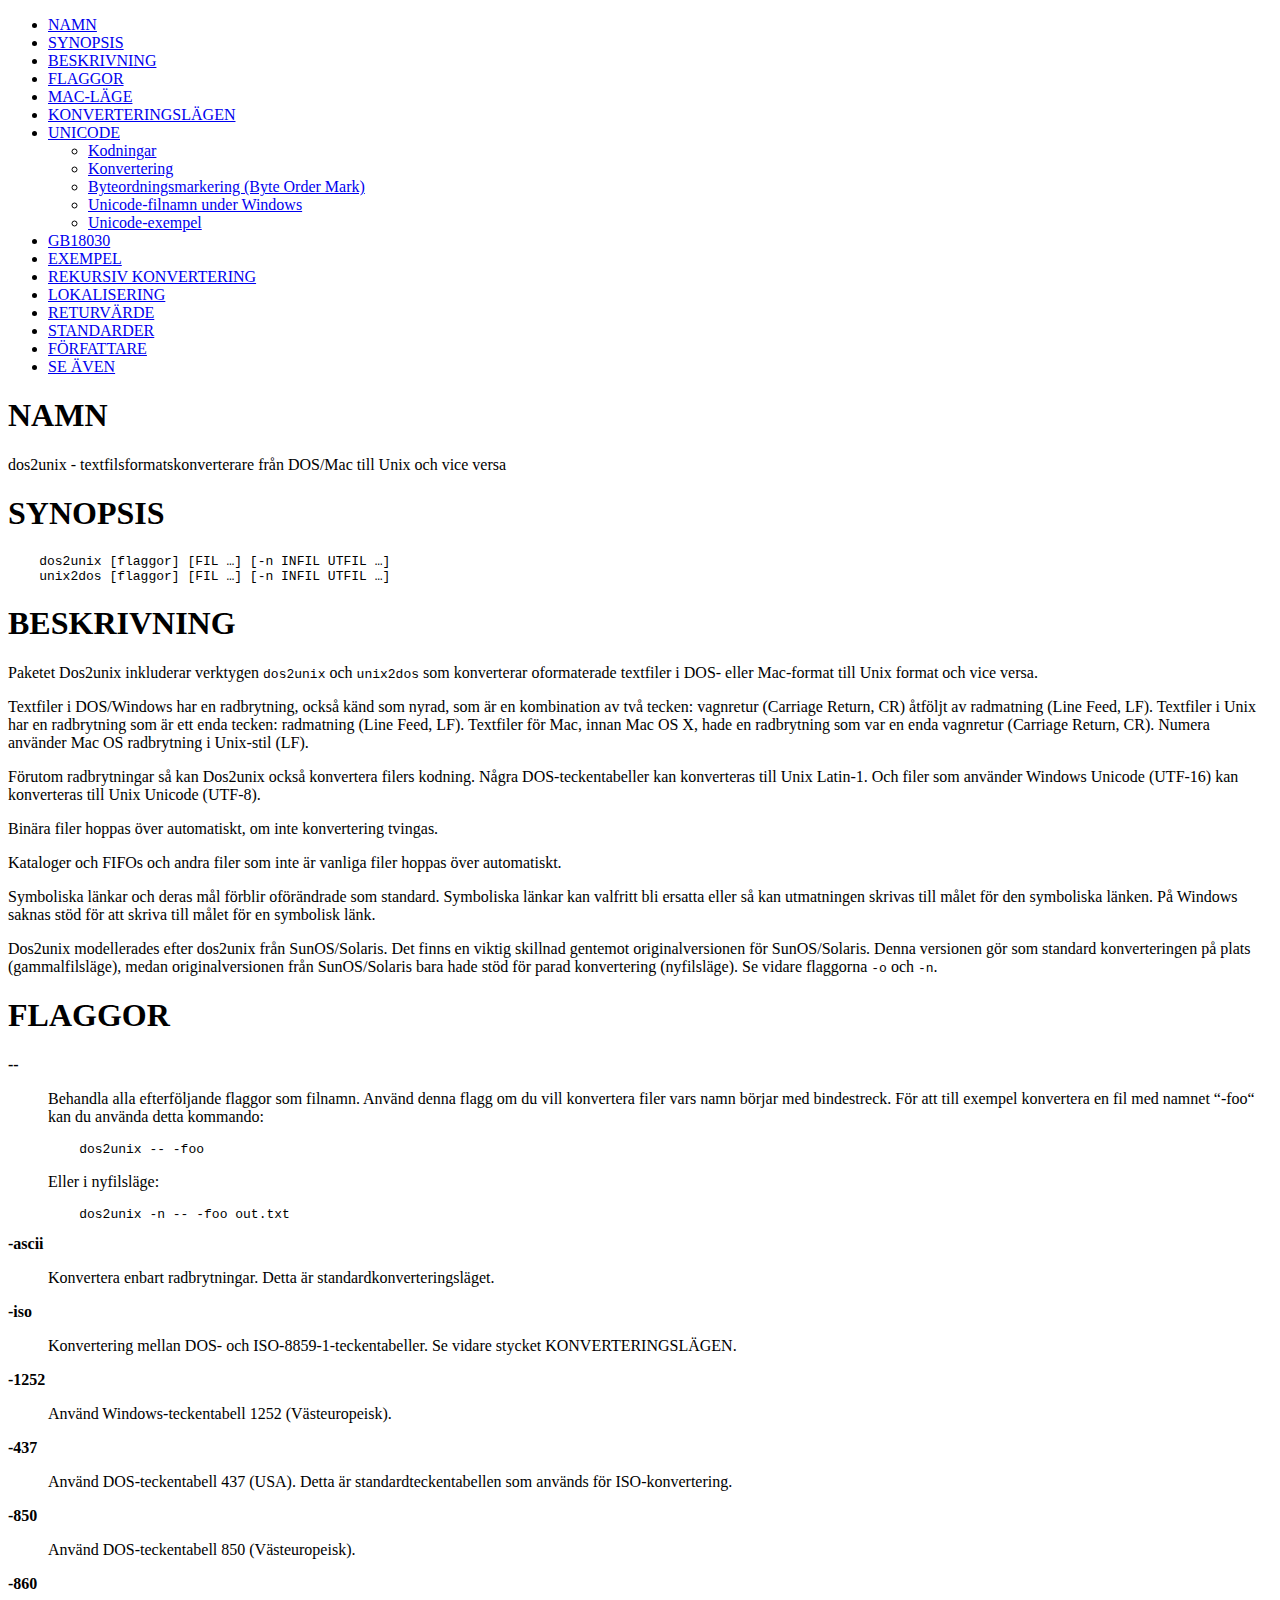
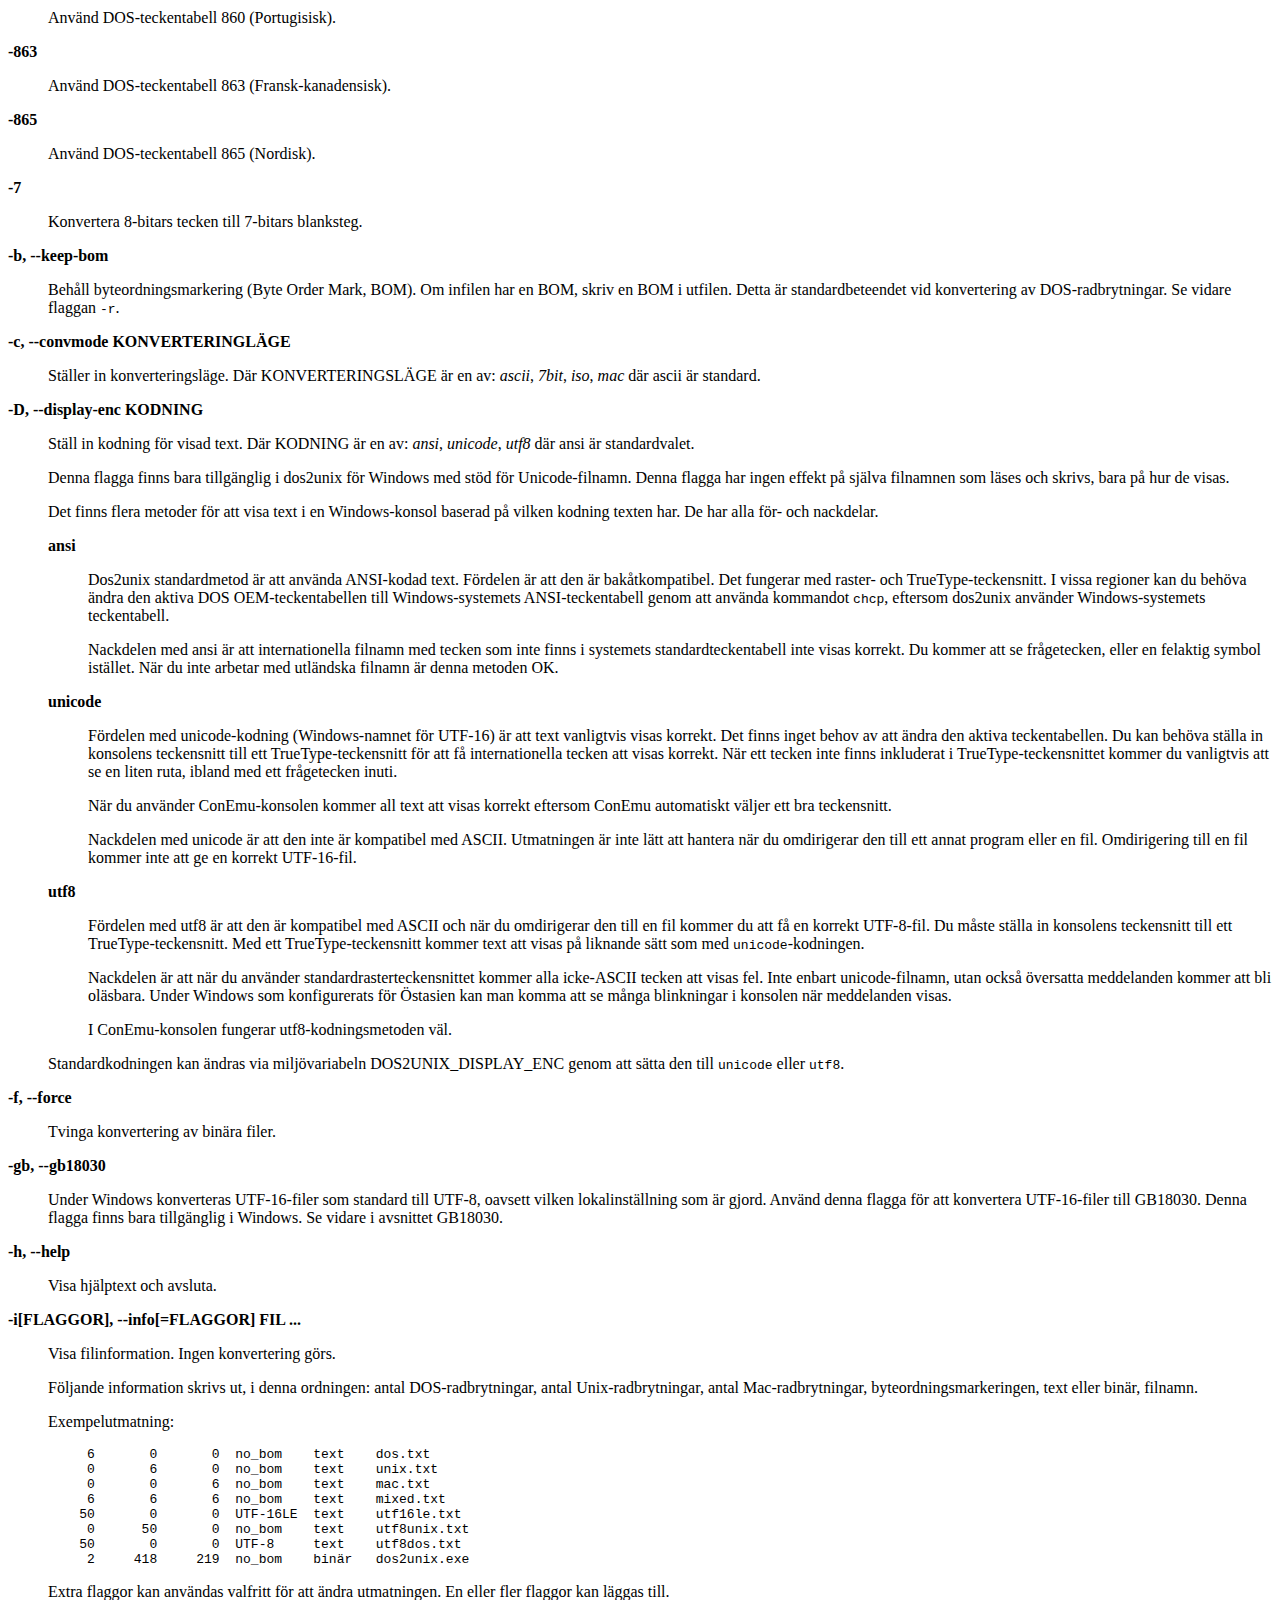
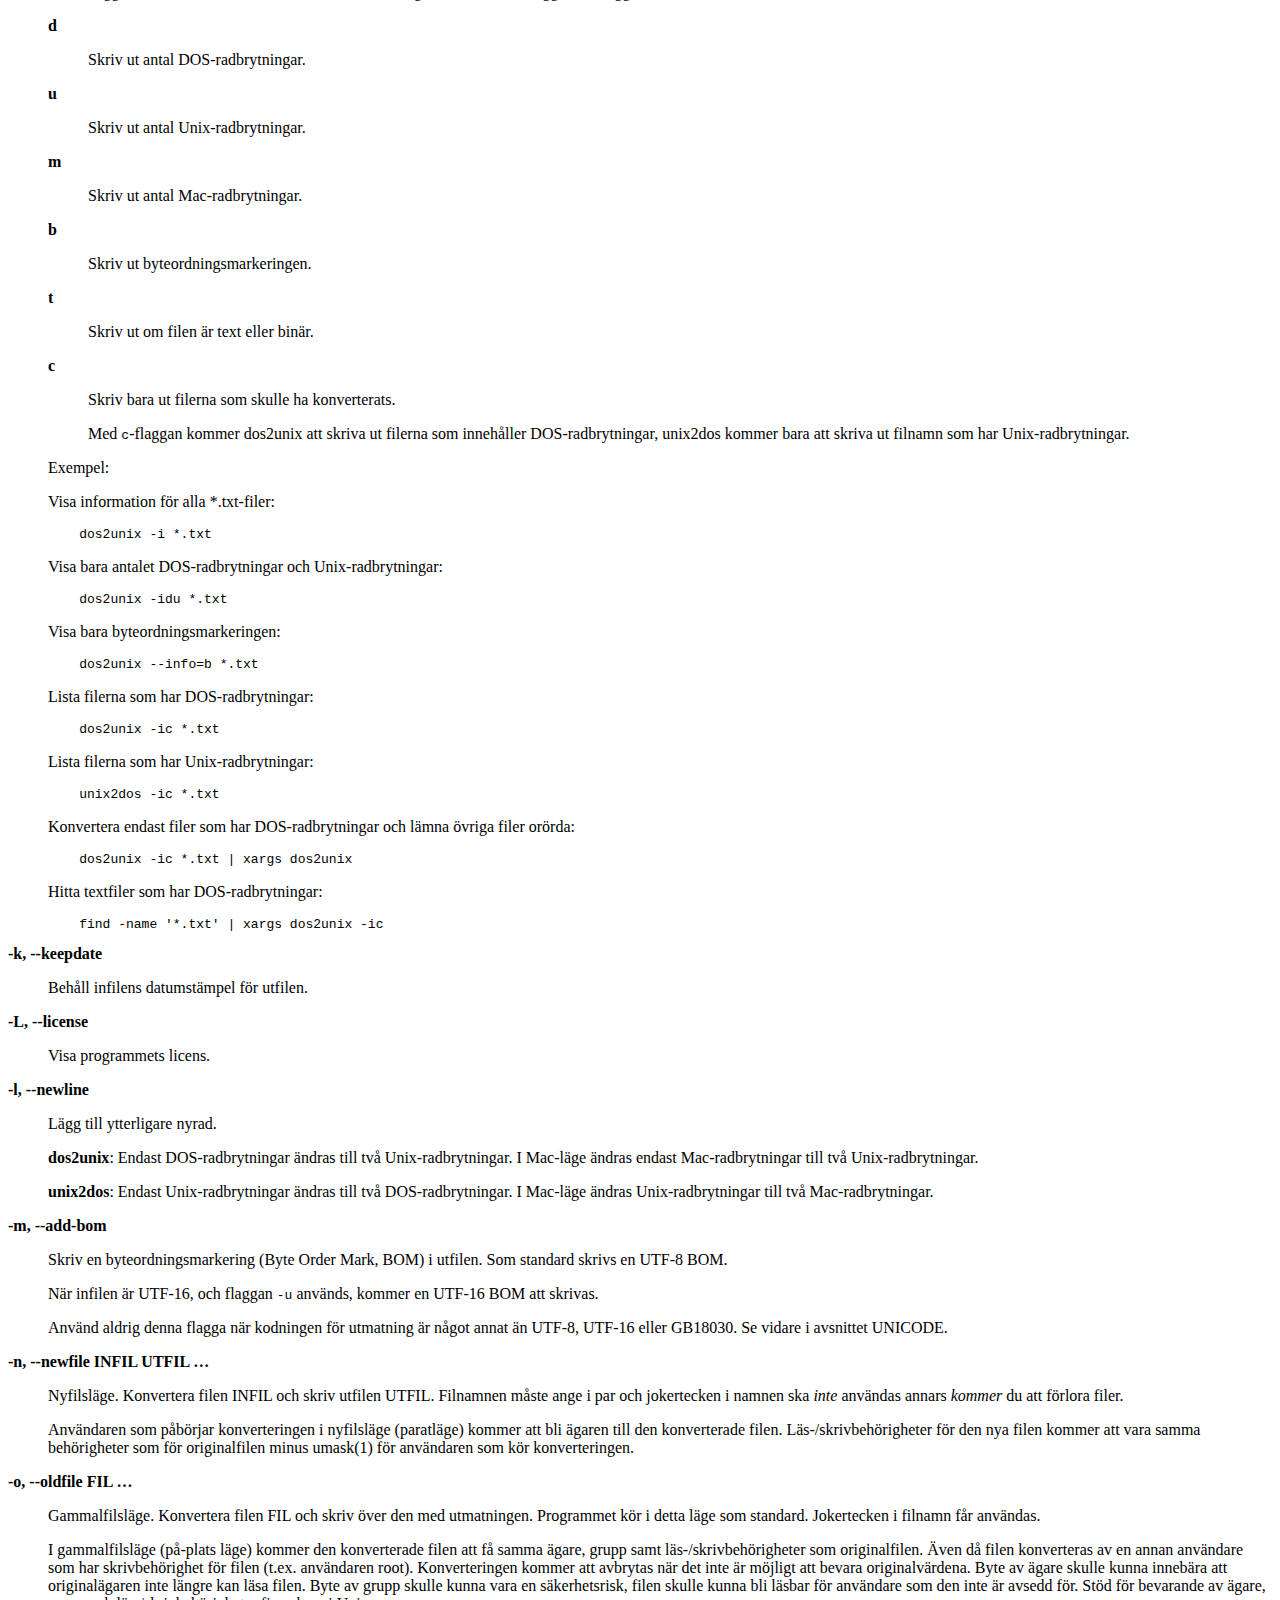
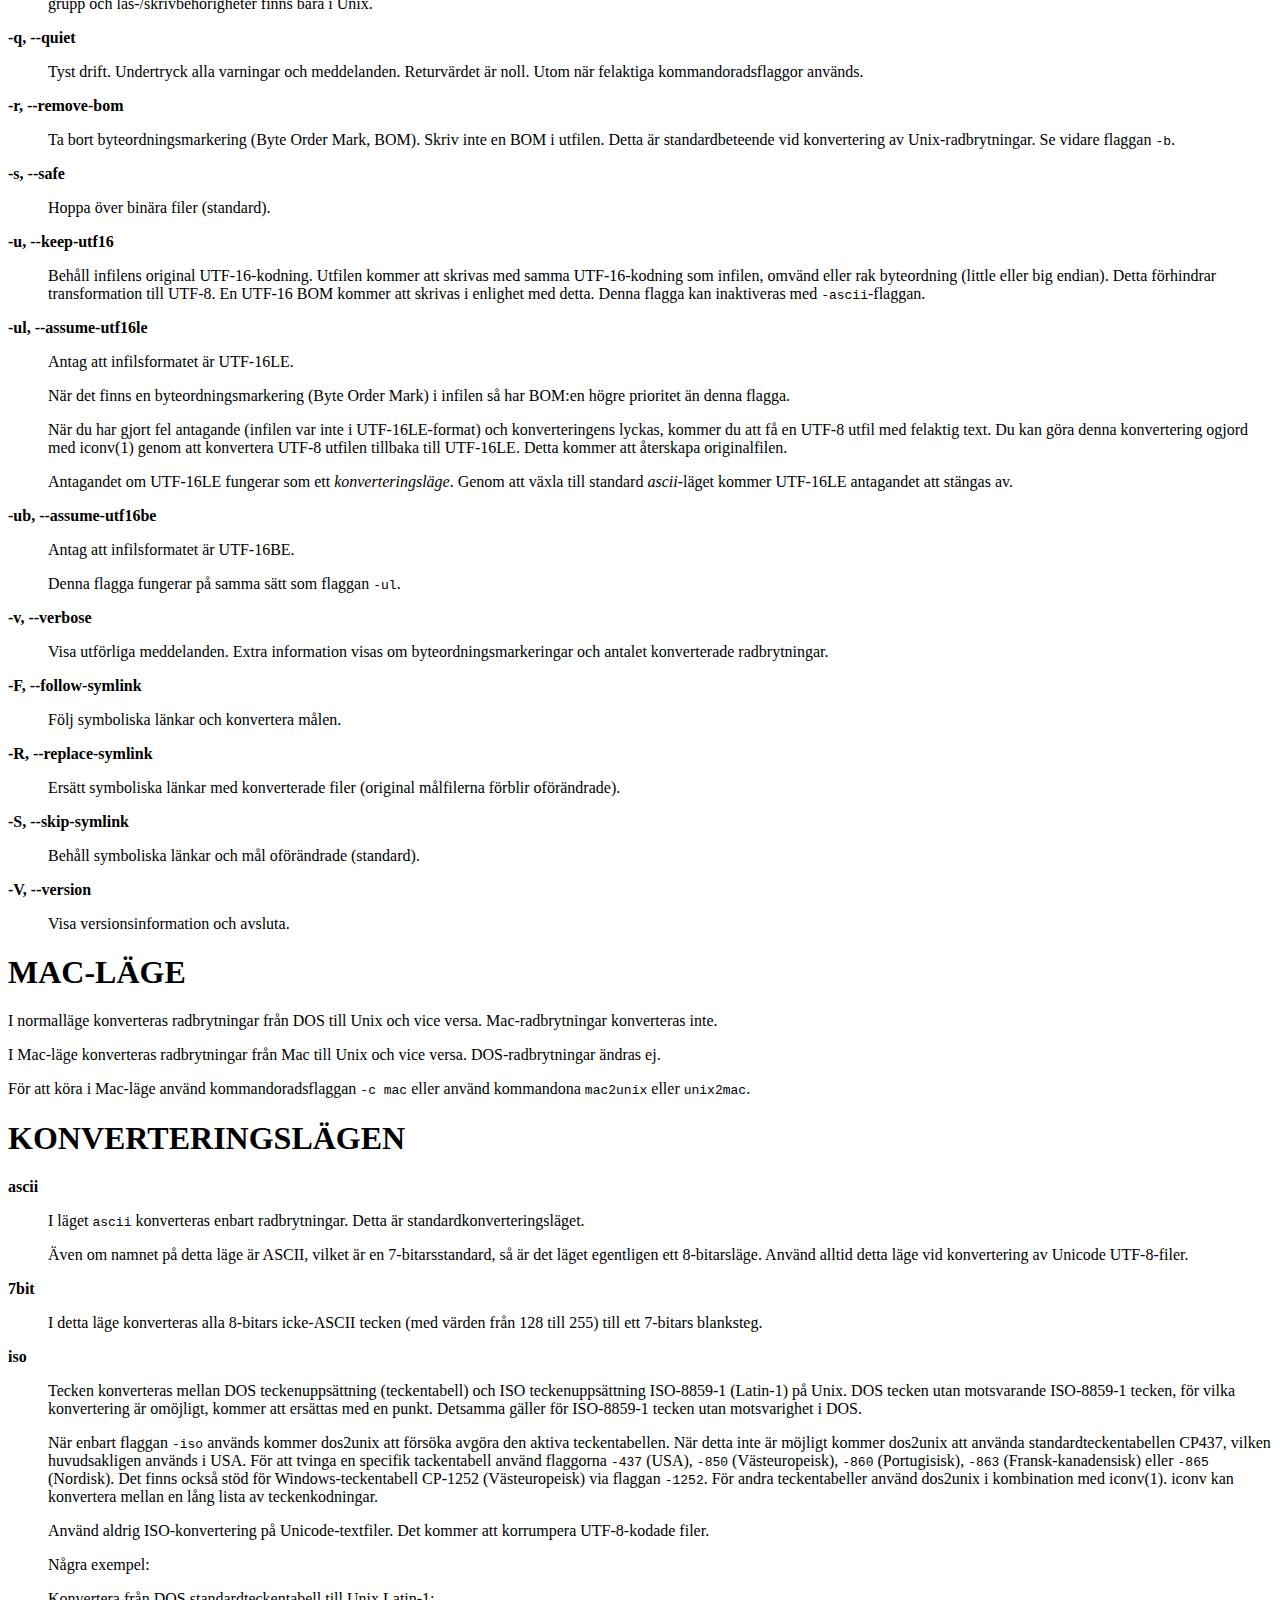
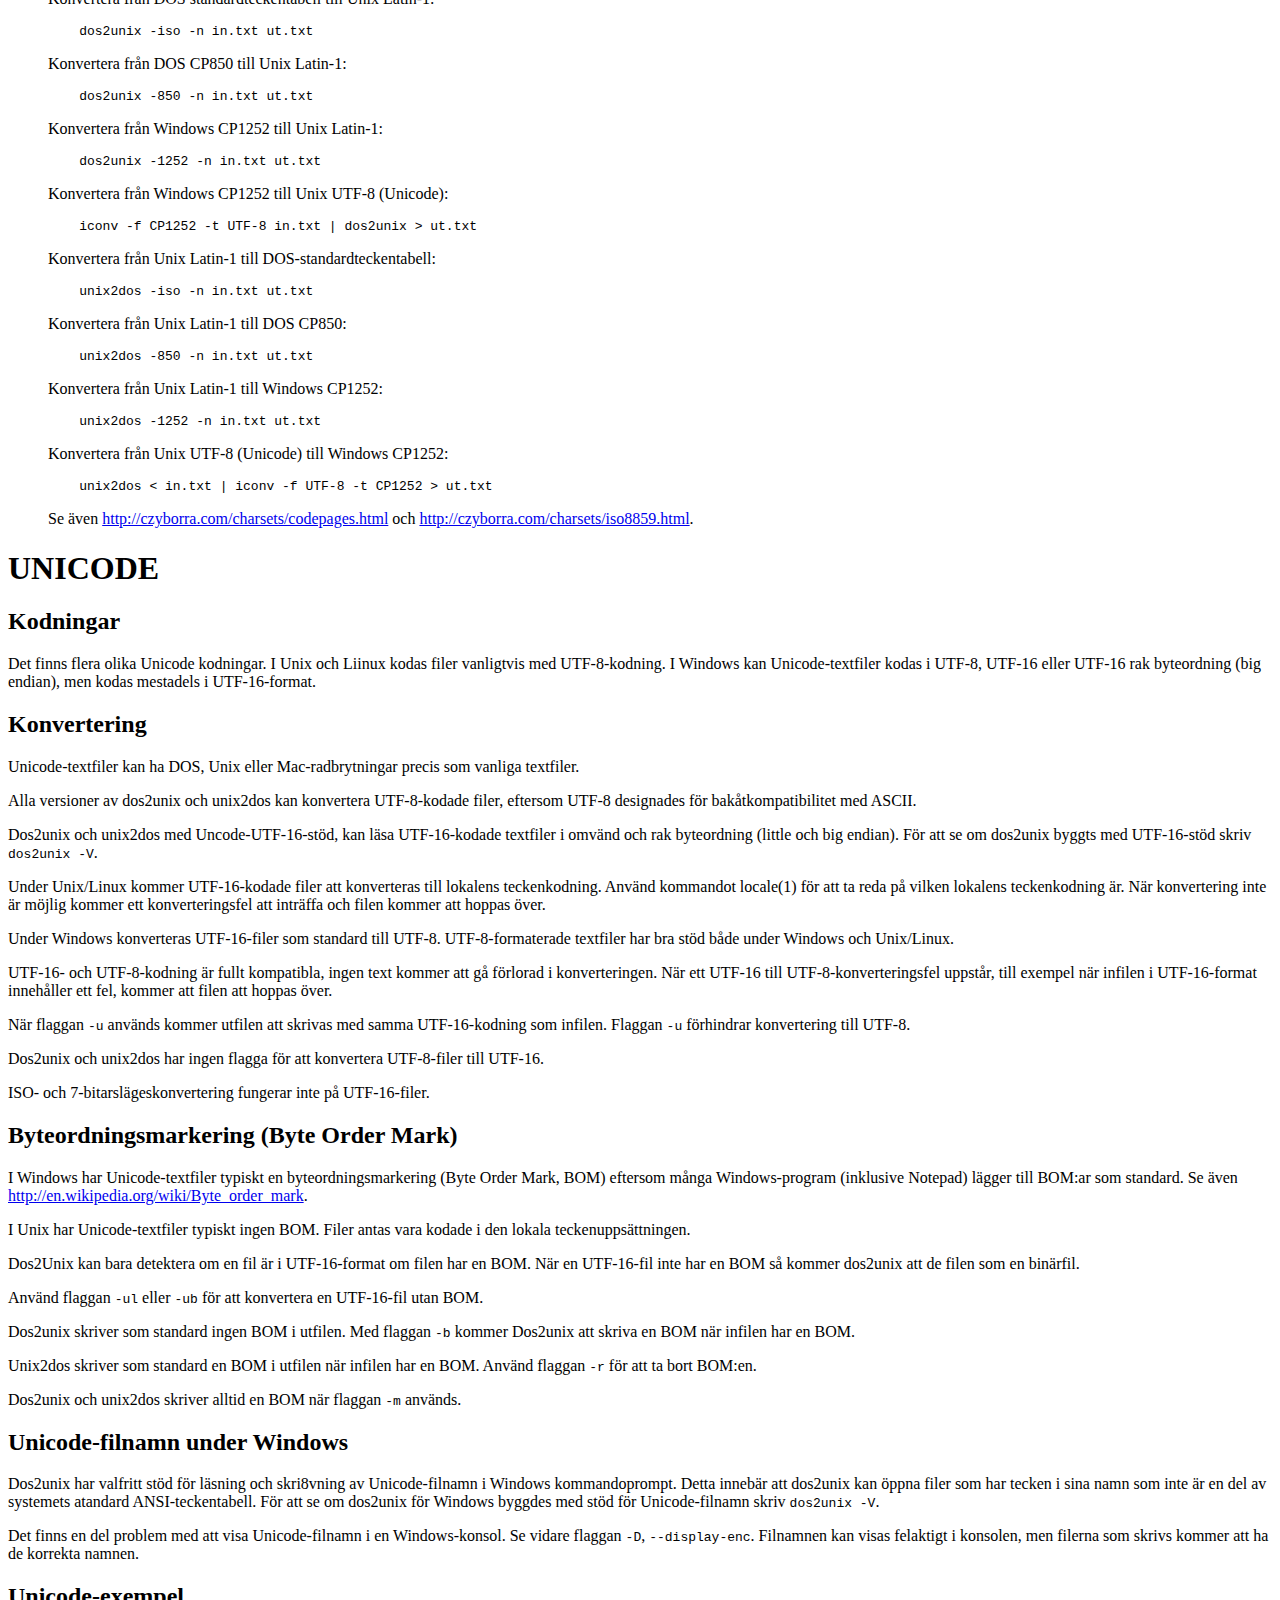
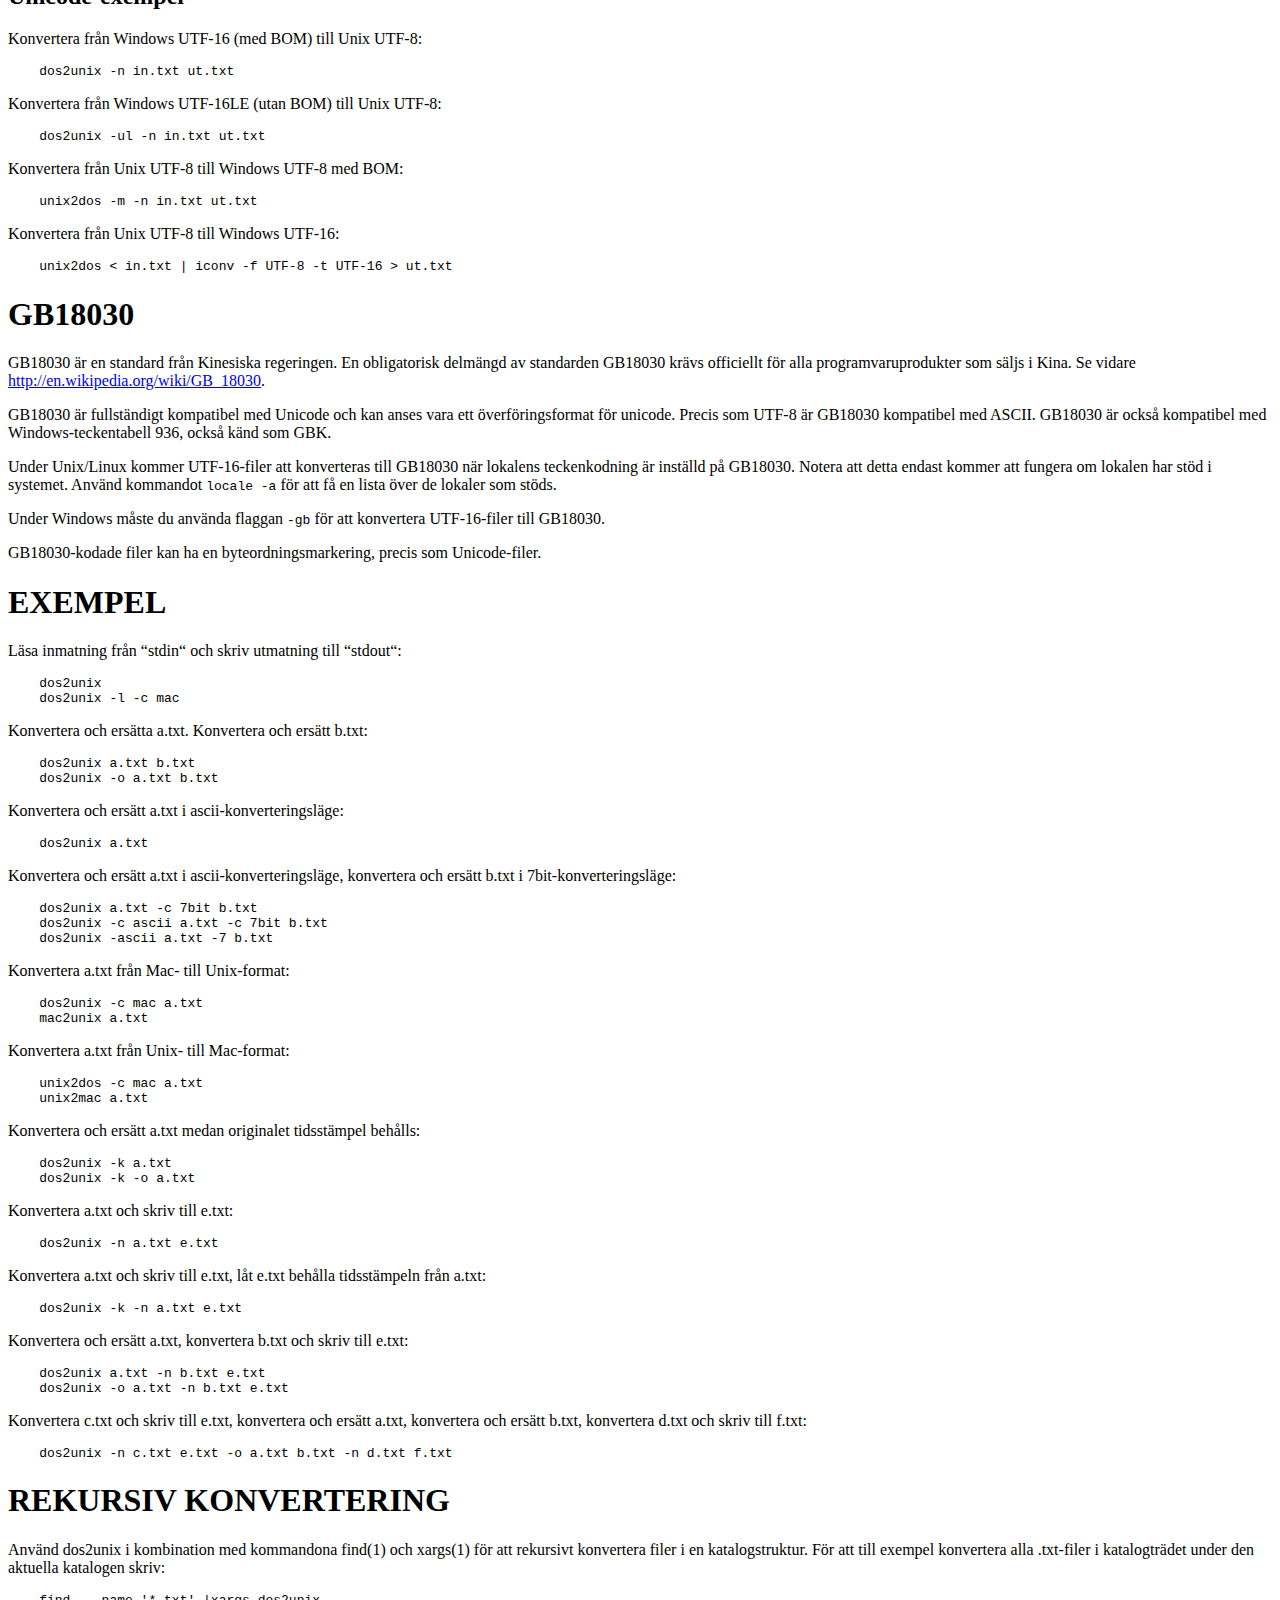
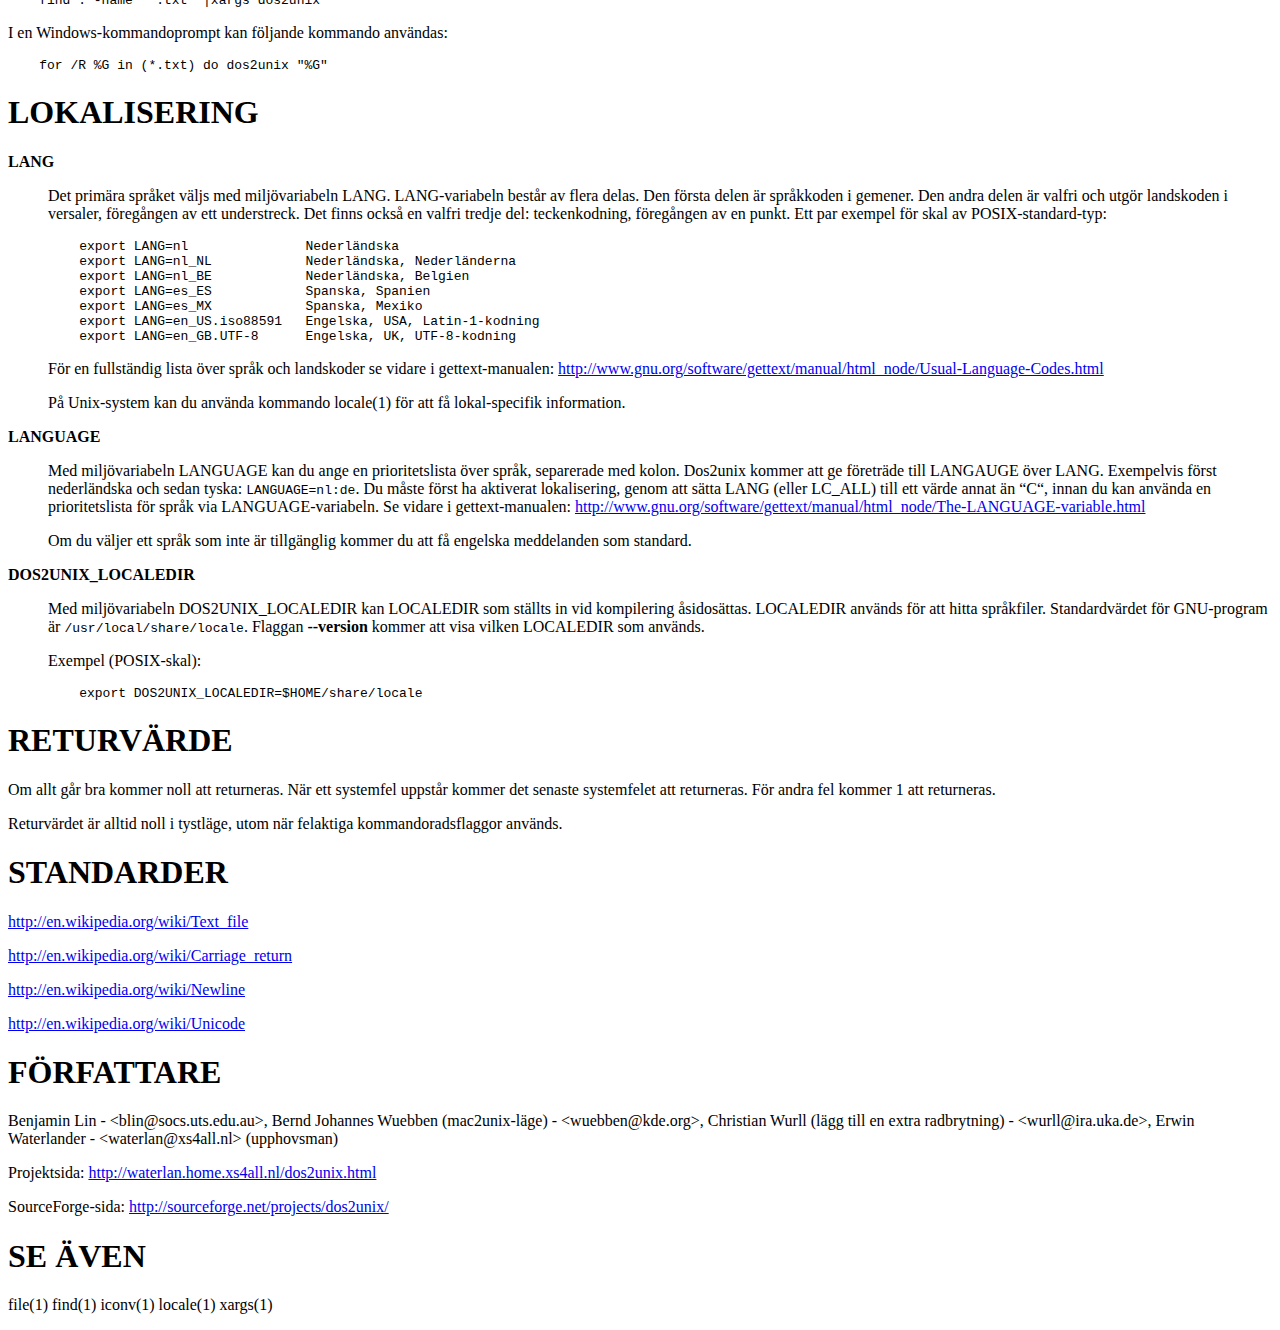
<file: usr/share/doc/dos2unix/sv/dos2unix.htm>
<?xml version="1.0" ?>
<!DOCTYPE html PUBLIC "-//W3C//DTD XHTML 1.0 Strict//EN" "http://www.w3.org/TR/xhtml1/DTD/xhtml1-strict.dtd">
<html xmlns="http://www.w3.org/1999/xhtml">
<head>
<title>dos2unix 7.3.2 - textfilsformatskonverterare från DOS/Mac till Unix och vice versa</title>
<meta http-equiv="content-type" content="text/html; charset=utf-8" />
<link rev="made" href="mailto:ASSI@cygwin.nonet" />
</head>

<body>



<ul id="index">
  <li><a href="#NAMN">NAMN</a></li>
  <li><a href="#SYNOPSIS">SYNOPSIS</a></li>
  <li><a href="#BESKRIVNING">BESKRIVNING</a></li>
  <li><a href="#FLAGGOR">FLAGGOR</a></li>
  <li><a href="#MAC-LGE">MAC-L&Auml;GE</a></li>
  <li><a href="#KONVERTERINGSLGEN">KONVERTERINGSL&Auml;GEN</a></li>
  <li><a href="#UNICODE">UNICODE</a>
    <ul>
      <li><a href="#Kodningar">Kodningar</a></li>
      <li><a href="#Konvertering">Konvertering</a></li>
      <li><a href="#Byteordningsmarkering-Byte-Order-Mark">Byteordningsmarkering (Byte Order Mark)</a></li>
      <li><a href="#Unicode-filnamn-under-Windows">Unicode-filnamn under Windows</a></li>
      <li><a href="#Unicode-exempel">Unicode-exempel</a></li>
    </ul>
  </li>
  <li><a href="#GB18030">GB18030</a></li>
  <li><a href="#EXEMPEL">EXEMPEL</a></li>
  <li><a href="#REKURSIV-KONVERTERING">REKURSIV KONVERTERING</a></li>
  <li><a href="#LOKALISERING">LOKALISERING</a></li>
  <li><a href="#RETURVRDE">RETURV&Auml;RDE</a></li>
  <li><a href="#STANDARDER">STANDARDER</a></li>
  <li><a href="#FRFATTARE">F&Ouml;RFATTARE</a></li>
  <li><a href="#SE-VEN">SE &Auml;VEN</a></li>
</ul>

<h1 id="NAMN">NAMN</h1>

<p>dos2unix - textfilsformatskonverterare fr&aring;n DOS/Mac till Unix och vice versa</p>

<h1 id="SYNOPSIS">SYNOPSIS</h1>

<pre><code>    dos2unix [flaggor] [FIL &hellip;] [-n INFIL UTFIL &hellip;]
    unix2dos [flaggor] [FIL &hellip;] [-n INFIL UTFIL &hellip;]</code></pre>

<h1 id="BESKRIVNING">BESKRIVNING</h1>

<p>Paketet Dos2unix inkluderar verktygen <code>dos2unix</code> och <code>unix2dos</code> som konverterar oformaterade textfiler i DOS- eller Mac-format till Unix format och vice versa.</p>

<p>Textfiler i DOS/Windows har en radbrytning, ocks&aring; k&auml;nd som nyrad, som &auml;r en kombination av tv&aring; tecken: vagnretur (Carriage Return, CR) &aring;tf&ouml;ljt av radmatning (Line Feed, LF). Textfiler i Unix har en radbrytning som &auml;r ett enda tecken: radmatning (Line Feed, LF). Textfiler f&ouml;r Mac, innan Mac OS X, hade en radbrytning som var en enda vagnretur (Carriage Return, CR). Numera anv&auml;nder Mac OS radbrytning i Unix-stil (LF).</p>

<p>F&ouml;rutom radbrytningar s&aring; kan Dos2unix ocks&aring; konvertera filers kodning. N&aring;gra DOS-teckentabeller kan konverteras till Unix Latin-1. Och filer som anv&auml;nder Windows Unicode (UTF-16) kan konverteras till Unix Unicode (UTF-8).</p>

<p>Bin&auml;ra filer hoppas &ouml;ver automatiskt, om inte konvertering tvingas.</p>

<p>Kataloger och FIFOs och andra filer som inte &auml;r vanliga filer hoppas &ouml;ver automatiskt.</p>

<p>Symboliska l&auml;nkar och deras m&aring;l f&ouml;rblir of&ouml;r&auml;ndrade som standard. Symboliska l&auml;nkar kan valfritt bli ersatta eller s&aring; kan utmatningen skrivas till m&aring;let f&ouml;r den symboliska l&auml;nken. P&aring; Windows saknas st&ouml;d f&ouml;r att skriva till m&aring;let f&ouml;r en symbolisk l&auml;nk.</p>

<p>Dos2unix modellerades efter dos2unix fr&aring;n SunOS/Solaris. Det finns en viktig skillnad gentemot originalversionen f&ouml;r SunOS/Solaris. Denna versionen g&ouml;r som standard konverteringen p&aring; plats (gammalfilsl&auml;ge), medan originalversionen fr&aring;n SunOS/Solaris bara hade st&ouml;d f&ouml;r parad konvertering (nyfilsl&auml;ge). Se vidare flaggorna <code>-o</code> och <code>-n</code>.</p>

<h1 id="FLAGGOR">FLAGGOR</h1>

<dl>

<dt id="pod"><b>--</b></dt>
<dd>

<p>Behandla alla efterf&ouml;ljande flaggor som filnamn. Anv&auml;nd denna flagg om du vill konvertera filer vars namn b&ouml;rjar med bindestreck. F&ouml;r att till exempel konvertera en fil med namnet &ldquo;-foo&ldquo; kan du anv&auml;nda detta kommando:</p>

<pre><code>    dos2unix -- -foo</code></pre>

<p>Eller i nyfilsl&auml;ge:</p>

<pre><code>    dos2unix -n -- -foo out.txt</code></pre>

</dd>
<dt id="ascii"><b>-ascii</b></dt>
<dd>

<p>Konvertera enbart radbrytningar. Detta &auml;r standardkonverteringsl&auml;get.</p>

</dd>
<dt id="iso"><b>-iso</b></dt>
<dd>

<p>Konvertering mellan DOS- och ISO-8859-1-teckentabeller. Se vidare stycket KONVERTERINGSL&Auml;GEN.</p>

</dd>
<dt id="pod-1252"><b>-1252</b></dt>
<dd>

<p>Anv&auml;nd Windows-teckentabell 1252 (V&auml;steuropeisk).</p>

</dd>
<dt id="pod-437"><b>-437</b></dt>
<dd>

<p>Anv&auml;nd DOS-teckentabell 437 (USA). Detta &auml;r standardteckentabellen som anv&auml;nds f&ouml;r ISO-konvertering.</p>

</dd>
<dt id="pod-850"><b>-850</b></dt>
<dd>

<p>Anv&auml;nd DOS-teckentabell 850 (V&auml;steuropeisk).</p>

</dd>
<dt id="pod-860"><b>-860</b></dt>
<dd>

<p>Anv&auml;nd DOS-teckentabell 860 (Portugisisk).</p>

</dd>
<dt id="pod-863"><b>-863</b></dt>
<dd>

<p>Anv&auml;nd DOS-teckentabell 863 (Fransk-kanadensisk).</p>

</dd>
<dt id="pod-865"><b>-865</b></dt>
<dd>

<p>Anv&auml;nd DOS-teckentabell 865 (Nordisk).</p>

</dd>
<dt id="pod-7"><b>-7</b></dt>
<dd>

<p>Konvertera 8-bitars tecken till 7-bitars blanksteg.</p>

</dd>
<dt id="b---keep-bom"><b>-b, --keep-bom</b></dt>
<dd>

<p>Beh&aring;ll byteordningsmarkering (Byte Order Mark, BOM). Om infilen har en BOM, skriv en BOM i utfilen. Detta &auml;r standardbeteendet vid konvertering av DOS-radbrytningar. Se vidare flaggan <code>-r</code>.</p>

</dd>
<dt id="c---convmode-KONVERTERINGLGE"><b>-c, --convmode KONVERTERINGL&Auml;GE</b></dt>
<dd>

<p>St&auml;ller in konverteringsl&auml;ge. D&auml;r KONVERTERINGSL&Auml;GE &auml;r en av: <i>ascii</i>, <i>7bit</i>, <i>iso</i>, <i>mac</i> d&auml;r ascii &auml;r standard.</p>

</dd>
<dt id="D---display-enc-KODNING"><b>-D, --display-enc KODNING</b></dt>
<dd>

<p>St&auml;ll in kodning f&ouml;r visad text. D&auml;r KODNING &auml;r en av: <i>ansi</i>, <i>unicode</i>, <i>utf8</i> d&auml;r ansi &auml;r standardvalet.</p>

<p>Denna flagga finns bara tillg&auml;nglig i dos2unix f&ouml;r Windows med st&ouml;d f&ouml;r Unicode-filnamn. Denna flagga har ingen effekt p&aring; sj&auml;lva filnamnen som l&auml;ses och skrivs, bara p&aring; hur de visas.</p>

<p>Det finns flera metoder f&ouml;r att visa text i en Windows-konsol baserad p&aring; vilken kodning texten har. De har alla f&ouml;r- och nackdelar.</p>

<dl>

<dt id="ansi"><b>ansi</b></dt>
<dd>

<p>Dos2unix standardmetod &auml;r att anv&auml;nda ANSI-kodad text. F&ouml;rdelen &auml;r att den &auml;r bak&aring;tkompatibel. Det fungerar med raster- och TrueType-teckensnitt. I vissa regioner kan du beh&ouml;va &auml;ndra den aktiva DOS OEM-teckentabellen till Windows-systemets ANSI-teckentabell genom att anv&auml;nda kommandot <code>chcp</code>, eftersom dos2unix anv&auml;nder Windows-systemets teckentabell.</p>

<p>Nackdelen med ansi &auml;r att internationella filnamn med tecken som inte finns i systemets standardteckentabell inte visas korrekt. Du kommer att se fr&aring;getecken, eller en felaktig symbol ist&auml;llet. N&auml;r du inte arbetar med utl&auml;ndska filnamn &auml;r denna metoden OK.</p>

</dd>
<dt id="unicode"><b>unicode</b></dt>
<dd>

<p>F&ouml;rdelen med unicode-kodning (Windows-namnet f&ouml;r UTF-16) &auml;r att text vanligtvis visas korrekt. Det finns inget behov av att &auml;ndra den aktiva teckentabellen. Du kan beh&ouml;va st&auml;lla in konsolens teckensnitt till ett TrueType-teckensnitt f&ouml;r att f&aring; internationella tecken att visas korrekt. N&auml;r ett tecken inte finns inkluderat i TrueType-teckensnittet kommer du vanligtvis att se en liten ruta, ibland med ett fr&aring;getecken inuti.</p>

<p>N&auml;r du anv&auml;nder ConEmu-konsolen kommer all text att visas korrekt eftersom ConEmu automatiskt v&auml;ljer ett bra teckensnitt.</p>

<p>Nackdelen med unicode &auml;r att den inte &auml;r kompatibel med ASCII. Utmatningen &auml;r inte l&auml;tt att hantera n&auml;r du omdirigerar den till ett annat program eller en fil. Omdirigering till en fil kommer inte att ge en korrekt UTF-16-fil.</p>

</dd>
<dt id="utf8"><b>utf8</b></dt>
<dd>

<p>F&ouml;rdelen med utf8 &auml;r att den &auml;r kompatibel med ASCII och n&auml;r du omdirigerar den till en fil kommer du att f&aring; en korrekt UTF-8-fil. Du m&aring;ste st&auml;lla in konsolens teckensnitt till ett TrueType-teckensnitt. Med ett TrueType-teckensnitt kommer text att visas p&aring; liknande s&auml;tt som med <code>unicode</code>-kodningen.</p>

<p>Nackdelen &auml;r att n&auml;r du anv&auml;nder standardrasterteckensnittet kommer alla icke-ASCII tecken att visas fel. Inte enbart unicode-filnamn, utan ocks&aring; &ouml;versatta meddelanden kommer att bli ol&auml;sbara. Under Windows som konfigurerats f&ouml;r &Ouml;stasien kan man komma att se m&aring;nga blinkningar i konsolen n&auml;r meddelanden visas.</p>

<p>I ConEmu-konsolen fungerar utf8-kodningsmetoden v&auml;l.</p>

</dd>
</dl>

<p>Standardkodningen kan &auml;ndras via milj&ouml;variabeln DOS2UNIX_DISPLAY_ENC genom att s&auml;tta den till <code>unicode</code> eller <code>utf8</code>.</p>

</dd>
<dt id="f---force"><b>-f, --force</b></dt>
<dd>

<p>Tvinga konvertering av bin&auml;ra filer.</p>

</dd>
<dt id="gb---gb18030"><b>-gb, --gb18030</b></dt>
<dd>

<p>Under Windows konverteras UTF-16-filer som standard till UTF-8, oavsett vilken lokalinst&auml;llning som &auml;r gjord. Anv&auml;nd denna flagga f&ouml;r att konvertera UTF-16-filer till GB18030. Denna flagga finns bara tillg&auml;nglig i Windows. Se vidare i avsnittet GB18030.</p>

</dd>
<dt id="h---help"><b>-h, --help</b></dt>
<dd>

<p>Visa hj&auml;lptext och avsluta.</p>

</dd>
<dt id="i-FLAGGOR---info-FLAGGOR-FIL"><b>-i[FLAGGOR], --info[=FLAGGOR] FIL ...</b></dt>
<dd>

<p>Visa filinformation. Ingen konvertering g&ouml;rs.</p>

<p>F&ouml;ljande information skrivs ut, i denna ordningen: antal DOS-radbrytningar, antal Unix-radbrytningar, antal Mac-radbrytningar, byteordningsmarkeringen, text eller bin&auml;r, filnamn.</p>

<p>Exempelutmatning:</p>

<pre><code>     6       0       0  no_bom    text    dos.txt
     0       6       0  no_bom    text    unix.txt
     0       0       6  no_bom    text    mac.txt
     6       6       6  no_bom    text    mixed.txt
    50       0       0  UTF-16LE  text    utf16le.txt
     0      50       0  no_bom    text    utf8unix.txt
    50       0       0  UTF-8     text    utf8dos.txt
     2     418     219  no_bom    bin&auml;r   dos2unix.exe</code></pre>

<p>Extra flaggor kan anv&auml;ndas valfritt f&ouml;r att &auml;ndra utmatningen. En eller fler flaggor kan l&auml;ggas till.</p>

<dl>

<dt id="d"><b>d</b></dt>
<dd>

<p>Skriv ut antal DOS-radbrytningar.</p>

</dd>
<dt id="u"><b>u</b></dt>
<dd>

<p>Skriv ut antal Unix-radbrytningar.</p>

</dd>
<dt id="m"><b>m</b></dt>
<dd>

<p>Skriv ut antal Mac-radbrytningar.</p>

</dd>
<dt id="b"><b>b</b></dt>
<dd>

<p>Skriv ut byteordningsmarkeringen.</p>

</dd>
<dt id="t"><b>t</b></dt>
<dd>

<p>Skriv ut om filen &auml;r text eller bin&auml;r.</p>

</dd>
<dt id="c"><b>c</b></dt>
<dd>

<p>Skriv bara ut filerna som skulle ha konverterats.</p>

<p>Med <code>c</code>-flaggan kommer dos2unix att skriva ut filerna som inneh&aring;ller DOS-radbrytningar, unix2dos kommer bara att skriva ut filnamn som har Unix-radbrytningar.</p>

</dd>
</dl>

<p>Exempel:</p>

<p>Visa information f&ouml;r alla *.txt-filer:</p>

<pre><code>    dos2unix -i *.txt</code></pre>

<p>Visa bara antalet DOS-radbrytningar och Unix-radbrytningar:</p>

<pre><code>    dos2unix -idu *.txt</code></pre>

<p>Visa bara byteordningsmarkeringen:</p>

<pre><code>    dos2unix --info=b *.txt</code></pre>

<p>Lista filerna som har DOS-radbrytningar:</p>

<pre><code>    dos2unix -ic *.txt</code></pre>

<p>Lista filerna som har Unix-radbrytningar:</p>

<pre><code>    unix2dos -ic *.txt</code></pre>

<p>Konvertera endast filer som har DOS-radbrytningar och l&auml;mna &ouml;vriga filer or&ouml;rda:</p>

<pre><code>    dos2unix -ic *.txt | xargs dos2unix</code></pre>

<p>Hitta textfiler som har DOS-radbrytningar:</p>

<pre><code>    find -name &#39;*.txt&#39; | xargs dos2unix -ic</code></pre>

</dd>
<dt id="k---keepdate"><b>-k, --keepdate</b></dt>
<dd>

<p>Beh&aring;ll infilens datumst&auml;mpel f&ouml;r utfilen.</p>

</dd>
<dt id="L---license"><b>-L, --license</b></dt>
<dd>

<p>Visa programmets licens.</p>

</dd>
<dt id="l---newline"><b>-l, --newline</b></dt>
<dd>

<p>L&auml;gg till ytterligare nyrad.</p>

<p><b>dos2unix</b>: Endast DOS-radbrytningar &auml;ndras till tv&aring; Unix-radbrytningar. I Mac-l&auml;ge &auml;ndras endast Mac-radbrytningar till tv&aring; Unix-radbrytningar.</p>

<p><b>unix2dos</b>: Endast Unix-radbrytningar &auml;ndras till tv&aring; DOS-radbrytningar. I Mac-l&auml;ge &auml;ndras Unix-radbrytningar till tv&aring; Mac-radbrytningar.</p>

</dd>
<dt id="m---add-bom"><b>-m, --add-bom</b></dt>
<dd>

<p>Skriv en byteordningsmarkering (Byte Order Mark, BOM) i utfilen. Som standard skrivs en UTF-8 BOM.</p>

<p>N&auml;r infilen &auml;r UTF-16, och flaggan <code>-u</code> anv&auml;nds, kommer en UTF-16 BOM att skrivas.</p>

<p>Anv&auml;nd aldrig denna flagga n&auml;r kodningen f&ouml;r utmatning &auml;r n&aring;got annat &auml;n UTF-8, UTF-16 eller GB18030. Se vidare i avsnittet UNICODE.</p>

</dd>
<dt id="n---newfile-INFIL-UTFIL"><b>-n, --newfile INFIL UTFIL &hellip;</b></dt>
<dd>

<p>Nyfilsl&auml;ge. Konvertera filen INFIL och skriv utfilen UTFIL. Filnamnen m&aring;ste ange i par och jokertecken i namnen ska <i>inte</i> anv&auml;ndas annars <i>kommer</i> du att f&ouml;rlora filer.</p>

<p>Anv&auml;ndaren som p&aring;b&ouml;rjar konverteringen i nyfilsl&auml;ge (paratl&auml;ge) kommer att bli &auml;garen till den konverterade filen. L&auml;s-/skrivbeh&ouml;righeter f&ouml;r den nya filen kommer att vara samma beh&ouml;righeter som f&ouml;r originalfilen minus umask(1) f&ouml;r anv&auml;ndaren som k&ouml;r konverteringen.</p>

</dd>
<dt id="o---oldfile-FIL"><b>-o, --oldfile FIL &hellip;</b></dt>
<dd>

<p>Gammalfilsl&auml;ge. Konvertera filen FIL och skriv &ouml;ver den med utmatningen. Programmet k&ouml;r i detta l&auml;ge som standard. Jokertecken i filnamn f&aring;r anv&auml;ndas.</p>

<p>I gammalfilsl&auml;ge (p&aring;-plats l&auml;ge) kommer den konverterade filen att f&aring; samma &auml;gare, grupp samt l&auml;s-/skrivbeh&ouml;righeter som originalfilen. &Auml;ven d&aring; filen konverteras av en annan anv&auml;ndare som har skrivbeh&ouml;righet f&ouml;r filen (t.ex. anv&auml;ndaren root). Konverteringen kommer att avbrytas n&auml;r det inte &auml;r m&ouml;jligt att bevara originalv&auml;rdena. Byte av &auml;gare skulle kunna inneb&auml;ra att original&auml;garen inte l&auml;ngre kan l&auml;sa filen. Byte av grupp skulle kunna vara en s&auml;kerhetsrisk, filen skulle kunna bli l&auml;sbar f&ouml;r anv&auml;ndare som den inte &auml;r avsedd f&ouml;r. St&ouml;d f&ouml;r bevarande av &auml;gare, grupp och l&auml;s-/skrivbeh&ouml;righeter finns bara i Unix.</p>

</dd>
<dt id="q---quiet"><b>-q, --quiet</b></dt>
<dd>

<p>Tyst drift. Undertryck alla varningar och meddelanden. Returv&auml;rdet &auml;r noll. Utom n&auml;r felaktiga kommandoradsflaggor anv&auml;nds.</p>

</dd>
<dt id="r---remove-bom"><b>-r, --remove-bom</b></dt>
<dd>

<p>Ta bort byteordningsmarkering (Byte Order Mark, BOM). Skriv inte en BOM i utfilen. Detta &auml;r standardbeteende vid konvertering av Unix-radbrytningar. Se vidare flaggan <code>-b</code>.</p>

</dd>
<dt id="s---safe"><b>-s, --safe</b></dt>
<dd>

<p>Hoppa &ouml;ver bin&auml;ra filer (standard).</p>

</dd>
<dt id="u---keep-utf16"><b>-u, --keep-utf16</b></dt>
<dd>

<p>Beh&aring;ll infilens original UTF-16-kodning. Utfilen kommer att skrivas med samma UTF-16-kodning som infilen, omv&auml;nd eller rak byteordning (little eller big endian). Detta f&ouml;rhindrar transformation till UTF-8. En UTF-16 BOM kommer att skrivas i enlighet med detta. Denna flagga kan inaktiveras med <code>-ascii</code>-flaggan.</p>

</dd>
<dt id="ul---assume-utf16le"><b>-ul, --assume-utf16le</b></dt>
<dd>

<p>Antag att infilsformatet &auml;r UTF-16LE.</p>

<p>N&auml;r det finns en byteordningsmarkering (Byte Order Mark) i infilen s&aring; har BOM:en h&ouml;gre prioritet &auml;n denna flagga.</p>

<p>N&auml;r du har gjort fel antagande (infilen var inte i UTF-16LE-format) och konverteringens lyckas, kommer du att f&aring; en UTF-8 utfil med felaktig text. Du kan g&ouml;ra denna konvertering ogjord med iconv(1) genom att konvertera UTF-8 utfilen tillbaka till UTF-16LE. Detta kommer att &aring;terskapa originalfilen.</p>

<p>Antagandet om UTF-16LE fungerar som ett <i>konverteringsl&auml;ge</i>. Genom att v&auml;xla till standard <i>ascii</i>-l&auml;get kommer UTF-16LE antagandet att st&auml;ngas av.</p>

</dd>
<dt id="ub---assume-utf16be"><b>-ub, --assume-utf16be</b></dt>
<dd>

<p>Antag att infilsformatet &auml;r UTF-16BE.</p>

<p>Denna flagga fungerar p&aring; samma s&auml;tt som flaggan <code>-ul</code>.</p>

</dd>
<dt id="v---verbose"><b>-v, --verbose</b></dt>
<dd>

<p>Visa utf&ouml;rliga meddelanden. Extra information visas om byteordningsmarkeringar och antalet konverterade radbrytningar.</p>

</dd>
<dt id="F---follow-symlink"><b>-F, --follow-symlink</b></dt>
<dd>

<p>F&ouml;lj symboliska l&auml;nkar och konvertera m&aring;len.</p>

</dd>
<dt id="R---replace-symlink"><b>-R, --replace-symlink</b></dt>
<dd>

<p>Ers&auml;tt symboliska l&auml;nkar med konverterade filer (original m&aring;lfilerna f&ouml;rblir of&ouml;r&auml;ndrade).</p>

</dd>
<dt id="S---skip-symlink"><b>-S, --skip-symlink</b></dt>
<dd>

<p>Beh&aring;ll symboliska l&auml;nkar och m&aring;l of&ouml;r&auml;ndrade (standard).</p>

</dd>
<dt id="V---version"><b>-V, --version</b></dt>
<dd>

<p>Visa versionsinformation och avsluta.</p>

</dd>
</dl>

<h1 id="MAC-LGE">MAC-L&Auml;GE</h1>

<p>I normall&auml;ge konverteras radbrytningar fr&aring;n DOS till Unix och vice versa. Mac-radbrytningar konverteras inte.</p>

<p>I Mac-l&auml;ge konverteras radbrytningar fr&aring;n Mac till Unix och vice versa. DOS-radbrytningar &auml;ndras ej.</p>

<p>F&ouml;r att k&ouml;ra i Mac-l&auml;ge anv&auml;nd kommandoradsflaggan <code>-c mac</code> eller anv&auml;nd kommandona <code>mac2unix</code> eller <code>unix2mac</code>.</p>

<h1 id="KONVERTERINGSLGEN">KONVERTERINGSL&Auml;GEN</h1>

<dl>

<dt id="ascii1"><b>ascii</b></dt>
<dd>

<p>I l&auml;get <code>ascii</code> konverteras enbart radbrytningar. Detta &auml;r standardkonverteringsl&auml;get.</p>

<p>&Auml;ven om namnet p&aring; detta l&auml;ge &auml;r ASCII, vilket &auml;r en 7-bitarsstandard, s&aring; &auml;r det l&auml;get egentligen ett 8-bitarsl&auml;ge. Anv&auml;nd alltid detta l&auml;ge vid konvertering av Unicode UTF-8-filer.</p>

</dd>
<dt id="bit"><b>7bit</b></dt>
<dd>

<p>I detta l&auml;ge konverteras alla 8-bitars icke-ASCII tecken (med v&auml;rden fr&aring;n 128 till 255) till ett 7-bitars blanksteg.</p>

</dd>
<dt id="iso1"><b>iso</b></dt>
<dd>

<p>Tecken konverteras mellan DOS teckenupps&auml;ttning (teckentabell) och ISO teckenupps&auml;ttning ISO-8859-1 (Latin-1) p&aring; Unix. DOS tecken utan motsvarande ISO-8859-1 tecken, f&ouml;r vilka konvertering &auml;r om&ouml;jligt, kommer att ers&auml;ttas med en punkt. Detsamma g&auml;ller f&ouml;r ISO-8859-1 tecken utan motsvarighet i DOS.</p>

<p>N&auml;r enbart flaggan <code>-iso</code> anv&auml;nds kommer dos2unix att f&ouml;rs&ouml;ka avg&ouml;ra den aktiva teckentabellen. N&auml;r detta inte &auml;r m&ouml;jligt kommer dos2unix att anv&auml;nda standardteckentabellen CP437, vilken huvudsakligen anv&auml;nds i USA. F&ouml;r att tvinga en specifik tackentabell anv&auml;nd flaggorna <code>-437</code> (USA), <code>-850</code> (V&auml;steuropeisk), <code>-860</code> (Portugisisk), <code>-863</code> (Fransk-kanadensisk) eller <code>-865</code> (Nordisk). Det finns ocks&aring; st&ouml;d f&ouml;r Windows-teckentabell CP-1252 (V&auml;steuropeisk) via flaggan <code>-1252</code>. F&ouml;r andra teckentabeller anv&auml;nd dos2unix i kombination med iconv(1). iconv kan konvertera mellan en l&aring;ng lista av teckenkodningar.</p>

<p>Anv&auml;nd aldrig ISO-konvertering p&aring; Unicode-textfiler. Det kommer att korrumpera UTF-8-kodade filer.</p>

<p>N&aring;gra exempel:</p>

<p>Konvertera fr&aring;n DOS standardteckentabell till Unix Latin-1:</p>

<pre><code>    dos2unix -iso -n in.txt ut.txt</code></pre>

<p>Konvertera fr&aring;n DOS CP850 till Unix Latin-1:</p>

<pre><code>    dos2unix -850 -n in.txt ut.txt</code></pre>

<p>Konvertera fr&aring;n Windows CP1252 till Unix Latin-1:</p>

<pre><code>    dos2unix -1252 -n in.txt ut.txt</code></pre>

<p>Konvertera fr&aring;n Windows CP1252 till Unix UTF-8 (Unicode):</p>

<pre><code>    iconv -f CP1252 -t UTF-8 in.txt | dos2unix &gt; ut.txt</code></pre>

<p>Konvertera fr&aring;n Unix Latin-1 till DOS-standardteckentabell:</p>

<pre><code>    unix2dos -iso -n in.txt ut.txt</code></pre>

<p>Konvertera fr&aring;n Unix Latin-1 till DOS CP850:</p>

<pre><code>    unix2dos -850 -n in.txt ut.txt</code></pre>

<p>Konvertera fr&aring;n Unix Latin-1 till Windows CP1252:</p>

<pre><code>    unix2dos -1252 -n in.txt ut.txt</code></pre>

<p>Konvertera fr&aring;n Unix UTF-8 (Unicode) till Windows CP1252:</p>

<pre><code>    unix2dos &lt; in.txt | iconv -f UTF-8 -t CP1252 &gt; ut.txt</code></pre>

<p>Se &auml;ven <a href="http://czyborra.com/charsets/codepages.html">http://czyborra.com/charsets/codepages.html</a> och <a href="http://czyborra.com/charsets/iso8859.html">http://czyborra.com/charsets/iso8859.html</a>.</p>

</dd>
</dl>

<h1 id="UNICODE">UNICODE</h1>

<h2 id="Kodningar">Kodningar</h2>

<p>Det finns flera olika Unicode kodningar. I Unix och Liinux kodas filer vanligtvis med UTF-8-kodning. I Windows kan Unicode-textfiler kodas i UTF-8, UTF-16 eller UTF-16 rak byteordning (big endian), men kodas mestadels i UTF-16-format.</p>

<h2 id="Konvertering">Konvertering</h2>

<p>Unicode-textfiler kan ha DOS, Unix eller Mac-radbrytningar precis som vanliga textfiler.</p>

<p>Alla versioner av dos2unix och unix2dos kan konvertera UTF-8-kodade filer, eftersom UTF-8 designades f&ouml;r bak&aring;tkompatibilitet med ASCII.</p>

<p>Dos2unix och unix2dos med Uncode-UTF-16-st&ouml;d, kan l&auml;sa UTF-16-kodade textfiler i omv&auml;nd och rak byteordning (little och big endian). F&ouml;r att se om dos2unix byggts med UTF-16-st&ouml;d skriv <code>dos2unix -V</code>.</p>

<p>Under Unix/Linux kommer UTF-16-kodade filer att konverteras till lokalens teckenkodning. Anv&auml;nd kommandot locale(1) f&ouml;r att ta reda p&aring; vilken lokalens teckenkodning &auml;r. N&auml;r konvertering inte &auml;r m&ouml;jlig kommer ett konverteringsfel att intr&auml;ffa och filen kommer att hoppas &ouml;ver.</p>

<p>Under Windows konverteras UTF-16-filer som standard till UTF-8. UTF-8-formaterade textfiler har bra st&ouml;d b&aring;de under Windows och Unix/Linux.</p>

<p>UTF-16- och UTF-8-kodning &auml;r fullt kompatibla, ingen text kommer att g&aring; f&ouml;rlorad i konverteringen. N&auml;r ett UTF-16 till UTF-8-konverteringsfel uppst&aring;r, till exempel n&auml;r infilen i UTF-16-format inneh&aring;ller ett fel, kommer att filen att hoppas &ouml;ver.</p>

<p>N&auml;r flaggan <code>-u</code> anv&auml;nds kommer utfilen att skrivas med samma UTF-16-kodning som infilen. Flaggan <code>-u</code> f&ouml;rhindrar konvertering till UTF-8.</p>

<p>Dos2unix och unix2dos har ingen flagga f&ouml;r att konvertera UTF-8-filer till UTF-16.</p>

<p>ISO- och 7-bitarsl&auml;geskonvertering fungerar inte p&aring; UTF-16-filer.</p>

<h2 id="Byteordningsmarkering-Byte-Order-Mark">Byteordningsmarkering (Byte Order Mark)</h2>

<p>I Windows har Unicode-textfiler typiskt en byteordningsmarkering (Byte Order Mark, BOM) eftersom m&aring;nga Windows-program (inklusive Notepad) l&auml;gger till BOM:ar som standard. Se &auml;ven <a href="http://en.wikipedia.org/wiki/Byte_order_mark">http://en.wikipedia.org/wiki/Byte_order_mark</a>.</p>

<p>I Unix har Unicode-textfiler typiskt ingen BOM. Filer antas vara kodade i den lokala teckenupps&auml;ttningen.</p>

<p>Dos2Unix kan bara detektera om en fil &auml;r i UTF-16-format om filen har en BOM. N&auml;r en UTF-16-fil inte har en BOM s&aring; kommer dos2unix att de filen som en bin&auml;rfil.</p>

<p>Anv&auml;nd flaggan <code>-ul</code> eller <code>-ub</code> f&ouml;r att konvertera en UTF-16-fil utan BOM.</p>

<p>Dos2unix skriver som standard ingen BOM i utfilen. Med flaggan <code>-b</code> kommer Dos2unix att skriva en BOM n&auml;r infilen har en BOM.</p>

<p>Unix2dos skriver som standard en BOM i utfilen n&auml;r infilen har en BOM. Anv&auml;nd flaggan <code>-r</code> f&ouml;r att ta bort BOM:en.</p>

<p>Dos2unix och unix2dos skriver alltid en BOM n&auml;r flaggan <code>-m</code> anv&auml;nds.</p>

<h2 id="Unicode-filnamn-under-Windows">Unicode-filnamn under Windows</h2>

<p>Dos2unix har valfritt st&ouml;d f&ouml;r l&auml;sning och skri8vning av Unicode-filnamn i Windows kommandoprompt. Detta inneb&auml;r att dos2unix kan &ouml;ppna filer som har tecken i sina namn som inte &auml;r en del av systemets atandard ANSI-teckentabell. F&ouml;r att se om dos2unix f&ouml;r Windows byggdes med st&ouml;d f&ouml;r Unicode-filnamn skriv <code>dos2unix -V</code>.</p>

<p>Det finns en del problem med att visa Unicode-filnamn i en Windows-konsol. Se vidare flaggan <code>-D</code>, <code>--display-enc</code>. Filnamnen kan visas felaktigt i konsolen, men filerna som skrivs kommer att ha de korrekta namnen.</p>

<h2 id="Unicode-exempel">Unicode-exempel</h2>

<p>Konvertera fr&aring;n Windows UTF-16 (med BOM) till Unix UTF-8:</p>

<pre><code>    dos2unix -n in.txt ut.txt</code></pre>

<p>Konvertera fr&aring;n Windows UTF-16LE (utan BOM) till Unix UTF-8:</p>

<pre><code>    dos2unix -ul -n in.txt ut.txt</code></pre>

<p>Konvertera fr&aring;n Unix UTF-8 till Windows UTF-8 med BOM:</p>

<pre><code>    unix2dos -m -n in.txt ut.txt</code></pre>

<p>Konvertera fr&aring;n Unix UTF-8 till Windows UTF-16:</p>

<pre><code>    unix2dos &lt; in.txt | iconv -f UTF-8 -t UTF-16 &gt; ut.txt</code></pre>

<h1 id="GB18030">GB18030</h1>

<p>GB18030 &auml;r en standard fr&aring;n Kinesiska regeringen. En obligatorisk delm&auml;ngd av standarden GB18030 kr&auml;vs officiellt f&ouml;r alla programvaruprodukter som s&auml;ljs i Kina. Se vidare <a href="http://en.wikipedia.org/wiki/GB_18030">http://en.wikipedia.org/wiki/GB_18030</a>.</p>

<p>GB18030 &auml;r fullst&auml;ndigt kompatibel med Unicode och kan anses vara ett &ouml;verf&ouml;ringsformat f&ouml;r unicode. Precis som UTF-8 &auml;r GB18030 kompatibel med ASCII. GB18030 &auml;r ocks&aring; kompatibel med Windows-teckentabell 936, ocks&aring; k&auml;nd som GBK.</p>

<p>Under Unix/Linux kommer UTF-16-filer att konverteras till GB18030 n&auml;r lokalens teckenkodning &auml;r inst&auml;lld p&aring; GB18030. Notera att detta endast kommer att fungera om lokalen har st&ouml;d i systemet. Anv&auml;nd kommandot <code>locale -a</code> f&ouml;r att f&aring; en lista &ouml;ver de lokaler som st&ouml;ds.</p>

<p>Under Windows m&aring;ste du anv&auml;nda flaggan <code>-gb</code> f&ouml;r att konvertera UTF-16-filer till GB18030.</p>

<p>GB18030-kodade filer kan ha en byteordningsmarkering, precis som Unicode-filer.</p>

<h1 id="EXEMPEL">EXEMPEL</h1>

<p>L&auml;sa inmatning fr&aring;n &ldquo;stdin&ldquo; och skriv utmatning till &ldquo;stdout&ldquo;:</p>

<pre><code>    dos2unix
    dos2unix -l -c mac</code></pre>

<p>Konvertera och ers&auml;tta a.txt. Konvertera och ers&auml;tt b.txt:</p>

<pre><code>    dos2unix a.txt b.txt
    dos2unix -o a.txt b.txt</code></pre>

<p>Konvertera och ers&auml;tt a.txt i ascii-konverteringsl&auml;ge:</p>

<pre><code>    dos2unix a.txt</code></pre>

<p>Konvertera och ers&auml;tt a.txt i ascii-konverteringsl&auml;ge, konvertera och ers&auml;tt b.txt i 7bit-konverteringsl&auml;ge:</p>

<pre><code>    dos2unix a.txt -c 7bit b.txt
    dos2unix -c ascii a.txt -c 7bit b.txt
    dos2unix -ascii a.txt -7 b.txt</code></pre>

<p>Konvertera a.txt fr&aring;n Mac- till Unix-format:</p>

<pre><code>    dos2unix -c mac a.txt
    mac2unix a.txt</code></pre>

<p>Konvertera a.txt fr&aring;n Unix- till Mac-format:</p>

<pre><code>    unix2dos -c mac a.txt
    unix2mac a.txt</code></pre>

<p>Konvertera och ers&auml;tt a.txt medan originalet tidsst&auml;mpel beh&aring;lls:</p>

<pre><code>    dos2unix -k a.txt
    dos2unix -k -o a.txt</code></pre>

<p>Konvertera a.txt och skriv till e.txt:</p>

<pre><code>    dos2unix -n a.txt e.txt</code></pre>

<p>Konvertera a.txt och skriv till e.txt, l&aring;t e.txt beh&aring;lla tidsst&auml;mpeln fr&aring;n a.txt:</p>

<pre><code>    dos2unix -k -n a.txt e.txt</code></pre>

<p>Konvertera och ers&auml;tt a.txt, konvertera b.txt och skriv till e.txt:</p>

<pre><code>    dos2unix a.txt -n b.txt e.txt
    dos2unix -o a.txt -n b.txt e.txt</code></pre>

<p>Konvertera c.txt och skriv till e.txt, konvertera och ers&auml;tt a.txt, konvertera och ers&auml;tt b.txt, konvertera d.txt och skriv till f.txt:</p>

<pre><code>    dos2unix -n c.txt e.txt -o a.txt b.txt -n d.txt f.txt</code></pre>

<h1 id="REKURSIV-KONVERTERING">REKURSIV KONVERTERING</h1>

<p>Anv&auml;nd dos2unix i kombination med kommandona find(1) och xargs(1) f&ouml;r att rekursivt konvertera filer i en katalogstruktur. F&ouml;r att till exempel konvertera alla .txt-filer i katalogtr&auml;det under den aktuella katalogen skriv:</p>

<pre><code>    find . -name &#39;*.txt&#39; |xargs dos2unix</code></pre>

<p>I en Windows-kommandoprompt kan f&ouml;ljande kommando anv&auml;ndas:</p>

<pre><code>    for /R %G in (*.txt) do dos2unix &quot;%G&quot;</code></pre>

<h1 id="LOKALISERING">LOKALISERING</h1>

<dl>

<dt id="LANG"><b>LANG</b></dt>
<dd>

<p>Det prim&auml;ra spr&aring;ket v&auml;ljs med milj&ouml;variabeln LANG. LANG-variabeln best&aring;r av flera delas. Den f&ouml;rsta delen &auml;r spr&aring;kkoden i gemener. Den andra delen &auml;r valfri och utg&ouml;r landskoden i versaler, f&ouml;reg&aring;ngen av ett understreck. Det finns ocks&aring; en valfri tredje del: teckenkodning, f&ouml;reg&aring;ngen av en punkt. Ett par exempel f&ouml;r skal av POSIX-standard-typ:</p>

<pre><code>    export LANG=nl               Nederl&auml;ndska
    export LANG=nl_NL            Nederl&auml;ndska, Nederl&auml;nderna
    export LANG=nl_BE            Nederl&auml;ndska, Belgien
    export LANG=es_ES            Spanska, Spanien
    export LANG=es_MX            Spanska, Mexiko
    export LANG=en_US.iso88591   Engelska, USA, Latin-1-kodning
    export LANG=en_GB.UTF-8      Engelska, UK, UTF-8-kodning</code></pre>

<p>F&ouml;r en fullst&auml;ndig lista &ouml;ver spr&aring;k och landskoder se vidare i gettext-manualen: <a href="http://www.gnu.org/software/gettext/manual/html_node/Usual-Language-Codes.html">http://www.gnu.org/software/gettext/manual/html_node/Usual-Language-Codes.html</a></p>

<p>P&aring; Unix-system kan du anv&auml;nda kommando locale(1) f&ouml;r att f&aring; lokal-specifik information.</p>

</dd>
<dt id="LANGUAGE"><b>LANGUAGE</b></dt>
<dd>

<p>Med milj&ouml;variabeln LANGUAGE kan du ange en prioritetslista &ouml;ver spr&aring;k, separerade med kolon. Dos2unix kommer att ge f&ouml;retr&auml;de till LANGAUGE &ouml;ver LANG. Exempelvis f&ouml;rst nederl&auml;ndska och sedan tyska: <code>LANGUAGE=nl:de</code>. Du m&aring;ste f&ouml;rst ha aktiverat lokalisering, genom att s&auml;tta LANG (eller LC_ALL) till ett v&auml;rde annat &auml;n &ldquo;C&ldquo;, innan du kan anv&auml;nda en prioritetslista f&ouml;r spr&aring;k via LANGUAGE-variabeln. Se vidare i gettext-manualen: <a href="http://www.gnu.org/software/gettext/manual/html_node/The-LANGUAGE-variable.html">http://www.gnu.org/software/gettext/manual/html_node/The-LANGUAGE-variable.html</a></p>

<p>Om du v&auml;ljer ett spr&aring;k som inte &auml;r tillg&auml;nglig kommer du att f&aring; engelska meddelanden som standard.</p>

</dd>
<dt id="DOS2UNIX_LOCALEDIR"><b>DOS2UNIX_LOCALEDIR</b></dt>
<dd>

<p>Med milj&ouml;variabeln DOS2UNIX_LOCALEDIR kan LOCALEDIR som st&auml;llts in vid kompilering &aring;sidos&auml;ttas. LOCALEDIR anv&auml;nds f&ouml;r att hitta spr&aring;kfiler. Standardv&auml;rdet f&ouml;r GNU-program &auml;r <code>/usr/local/share/locale</code>. Flaggan <b>--version</b> kommer att visa vilken LOCALEDIR som anv&auml;nds.</p>

<p>Exempel (POSIX-skal):</p>

<pre><code>    export DOS2UNIX_LOCALEDIR=$HOME/share/locale</code></pre>

</dd>
</dl>

<h1 id="RETURVRDE">RETURV&Auml;RDE</h1>

<p>Om allt g&aring;r bra kommer noll att returneras. N&auml;r ett systemfel uppst&aring;r kommer det senaste systemfelet att returneras. F&ouml;r andra fel kommer 1 att returneras.</p>

<p>Returv&auml;rdet &auml;r alltid noll i tystl&auml;ge, utom n&auml;r felaktiga kommandoradsflaggor anv&auml;nds.</p>

<h1 id="STANDARDER">STANDARDER</h1>

<p><a href="http://en.wikipedia.org/wiki/Text_file">http://en.wikipedia.org/wiki/Text_file</a></p>

<p><a href="http://en.wikipedia.org/wiki/Carriage_return">http://en.wikipedia.org/wiki/Carriage_return</a></p>

<p><a href="http://en.wikipedia.org/wiki/Newline">http://en.wikipedia.org/wiki/Newline</a></p>

<p><a href="http://en.wikipedia.org/wiki/Unicode">http://en.wikipedia.org/wiki/Unicode</a></p>

<h1 id="FRFATTARE">F&Ouml;RFATTARE</h1>

<p>Benjamin Lin - &lt;blin@socs.uts.edu.au&gt;, Bernd Johannes Wuebben (mac2unix-l&auml;ge) - &lt;wuebben@kde.org&gt;, Christian Wurll (l&auml;gg till en extra radbrytning) - &lt;wurll@ira.uka.de&gt;, Erwin Waterlander - &lt;waterlan@xs4all.nl&gt; (upphovsman)</p>

<p>Projektsida: <a href="http://waterlan.home.xs4all.nl/dos2unix.html">http://waterlan.home.xs4all.nl/dos2unix.html</a></p>

<p>SourceForge-sida: <a href="http://sourceforge.net/projects/dos2unix/">http://sourceforge.net/projects/dos2unix/</a></p>

<h1 id="SE-VEN">SE &Auml;VEN</h1>

<p>file(1) find(1) iconv(1) locale(1) xargs(1)</p>


</body>

</html>
</file>
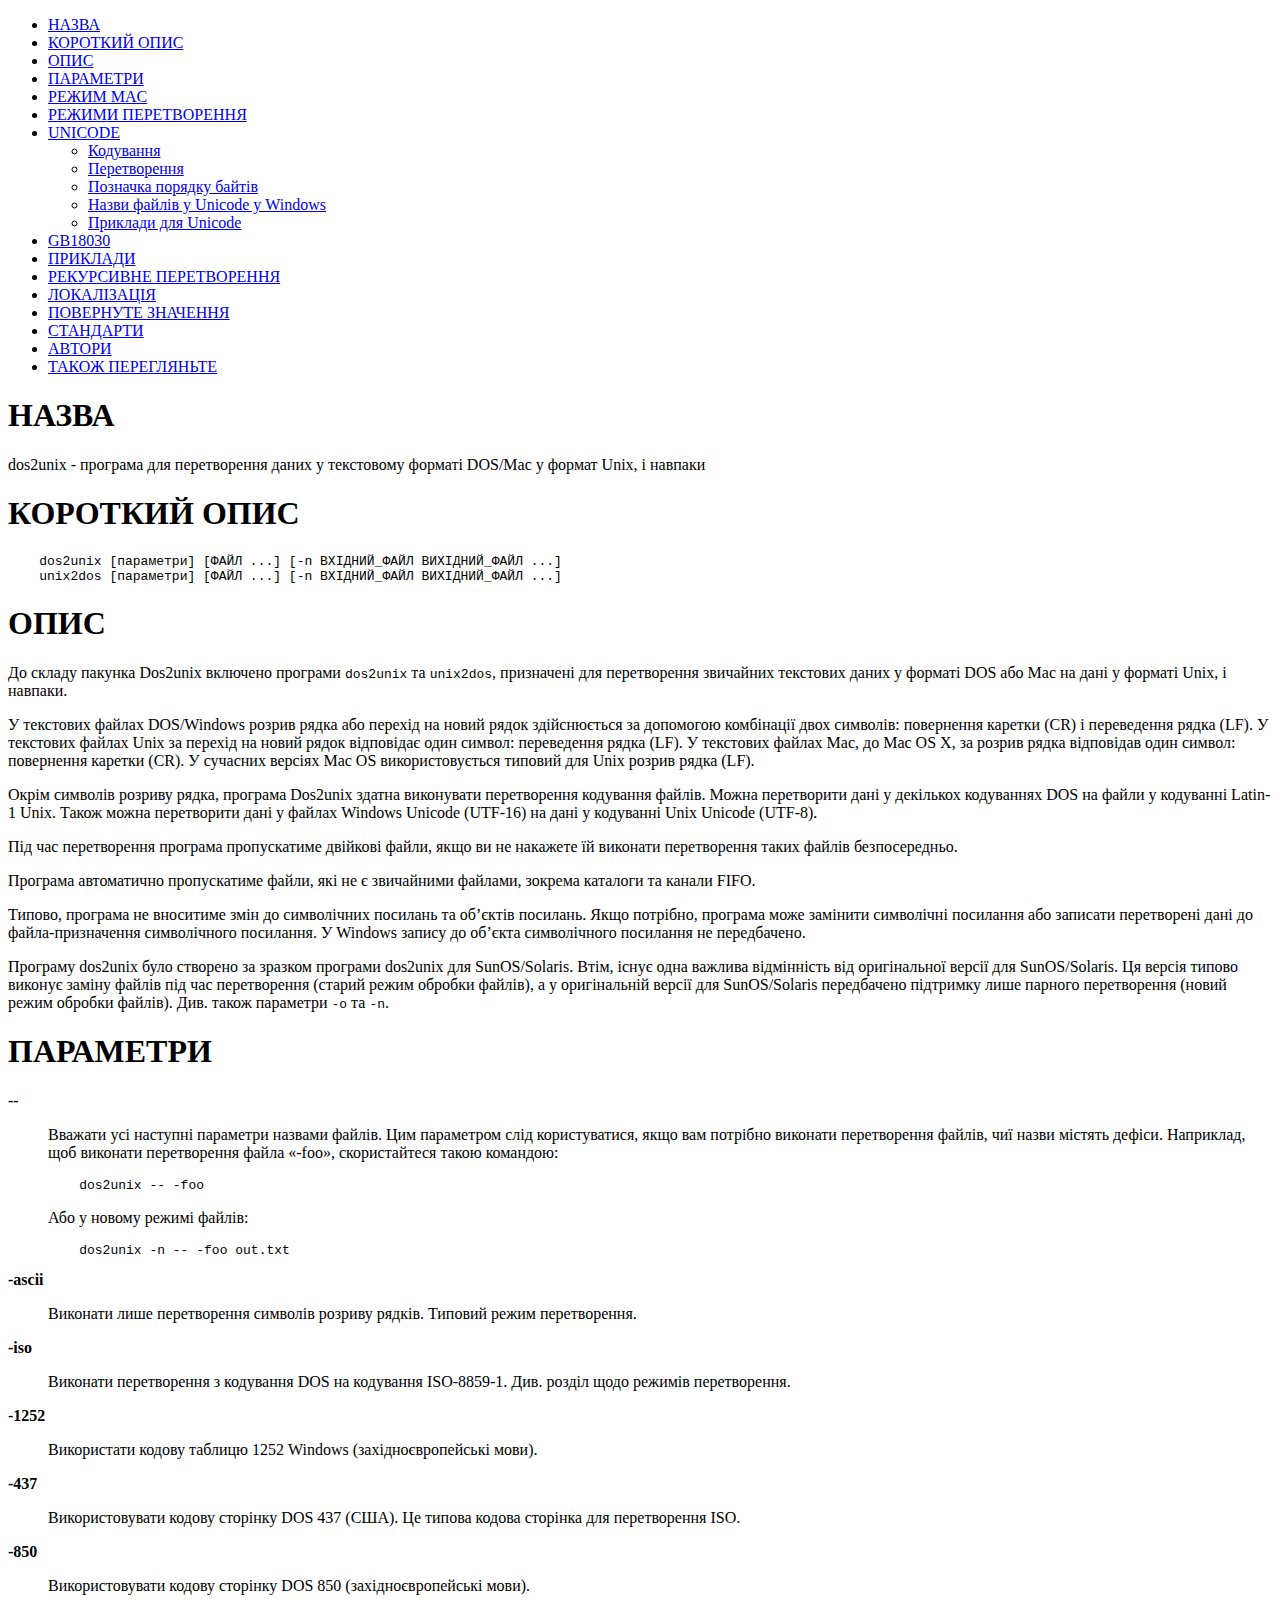
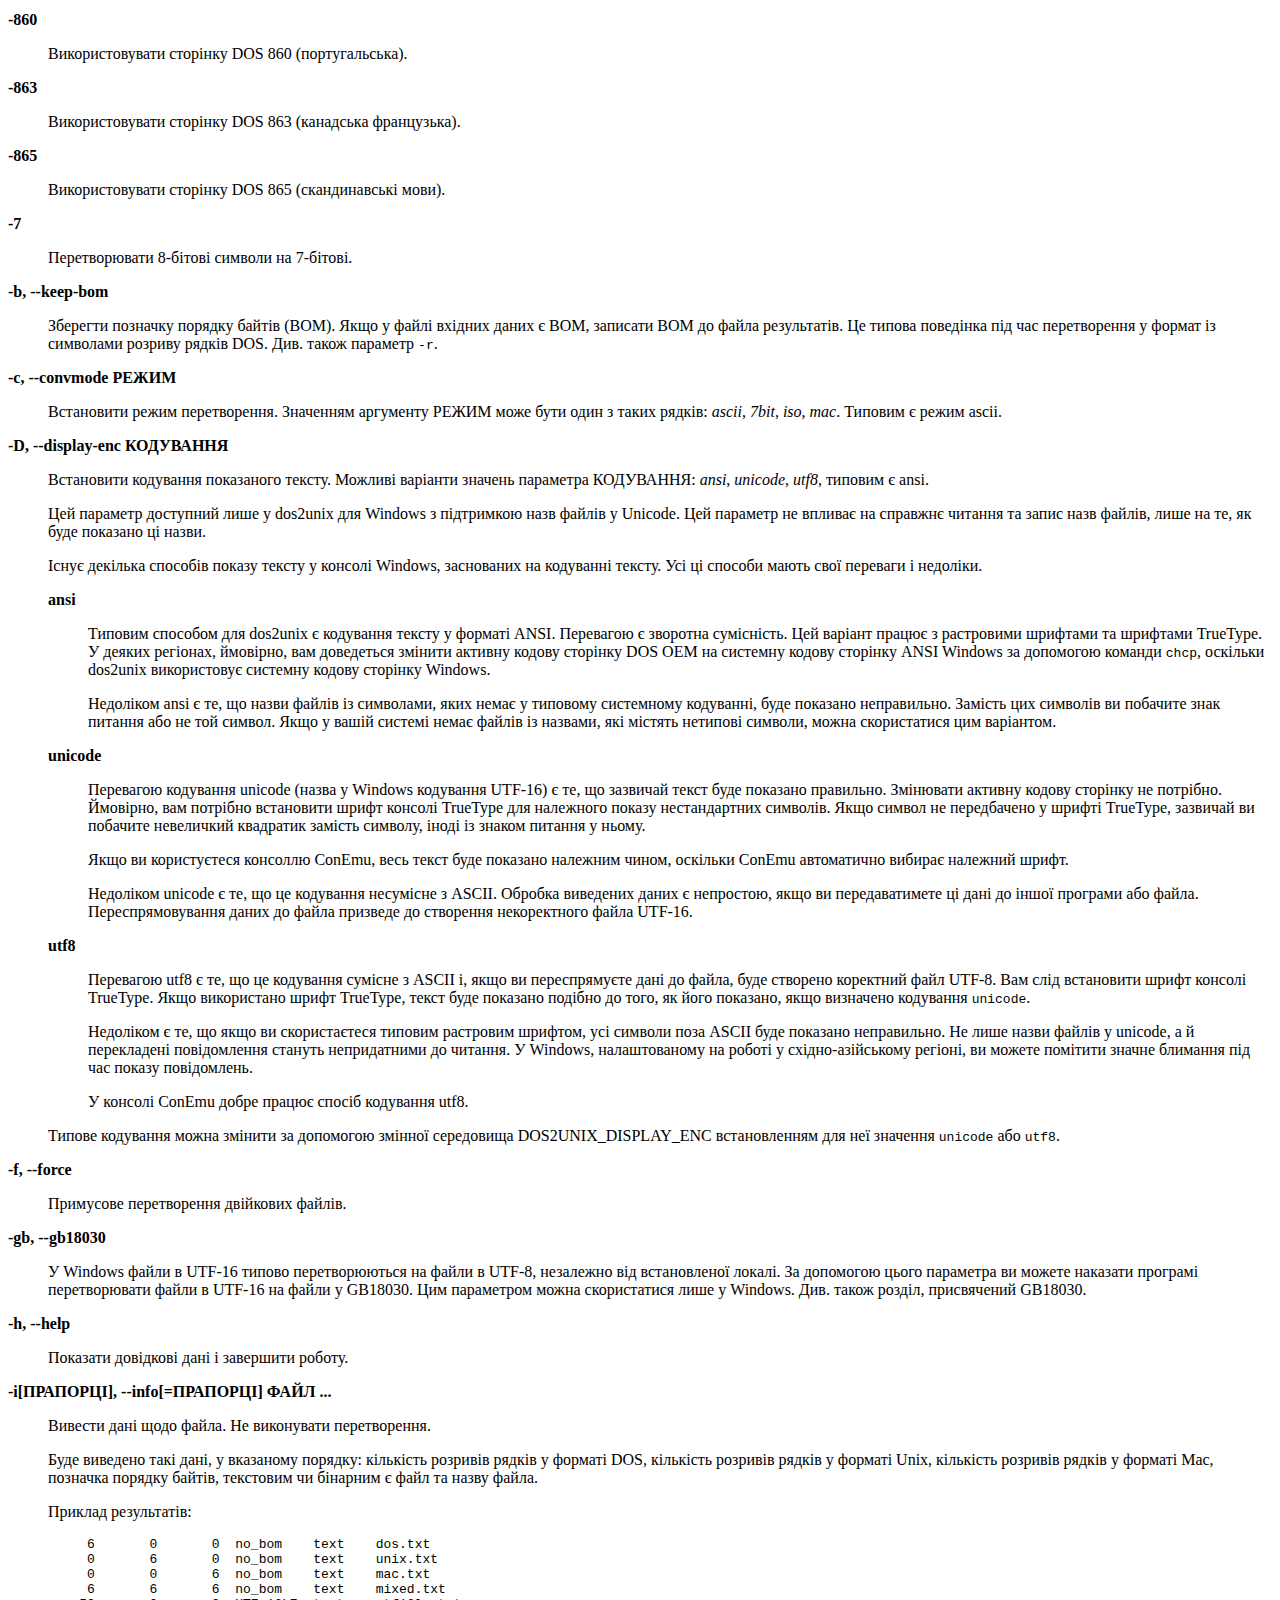
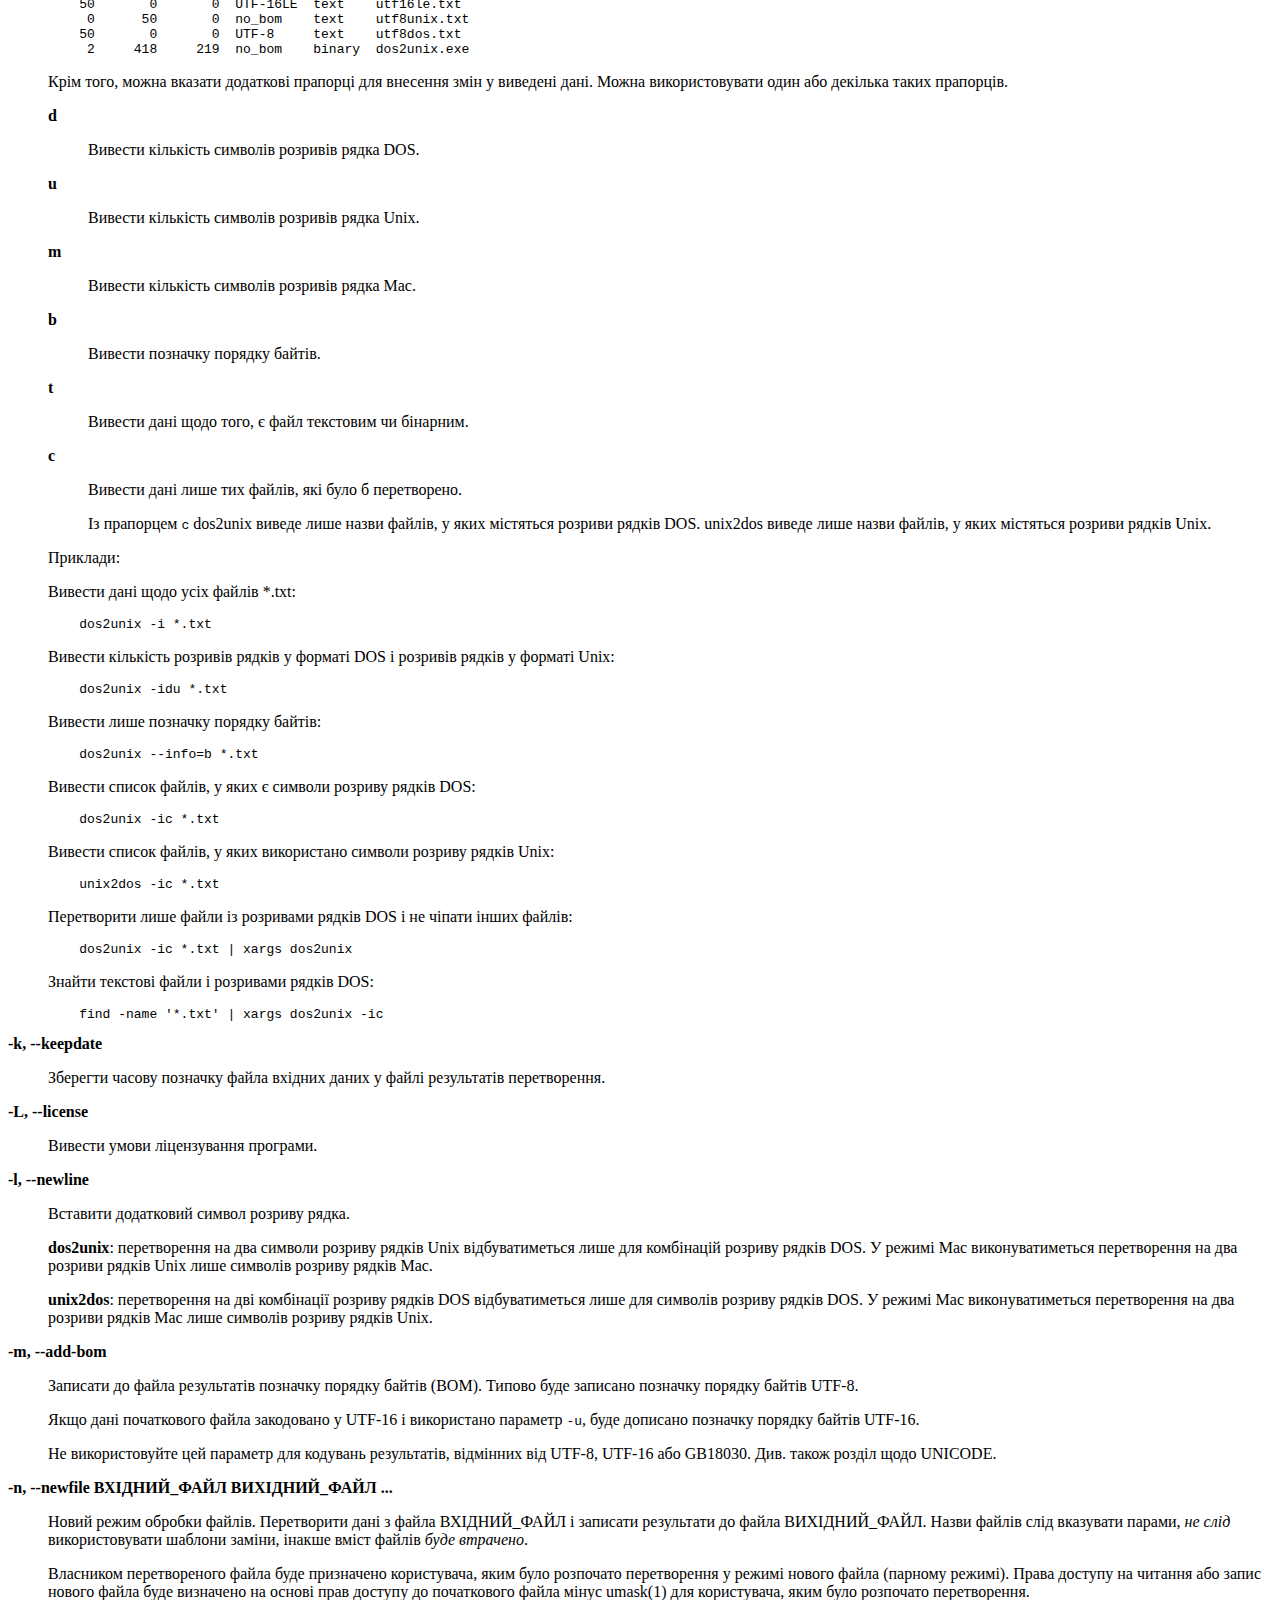
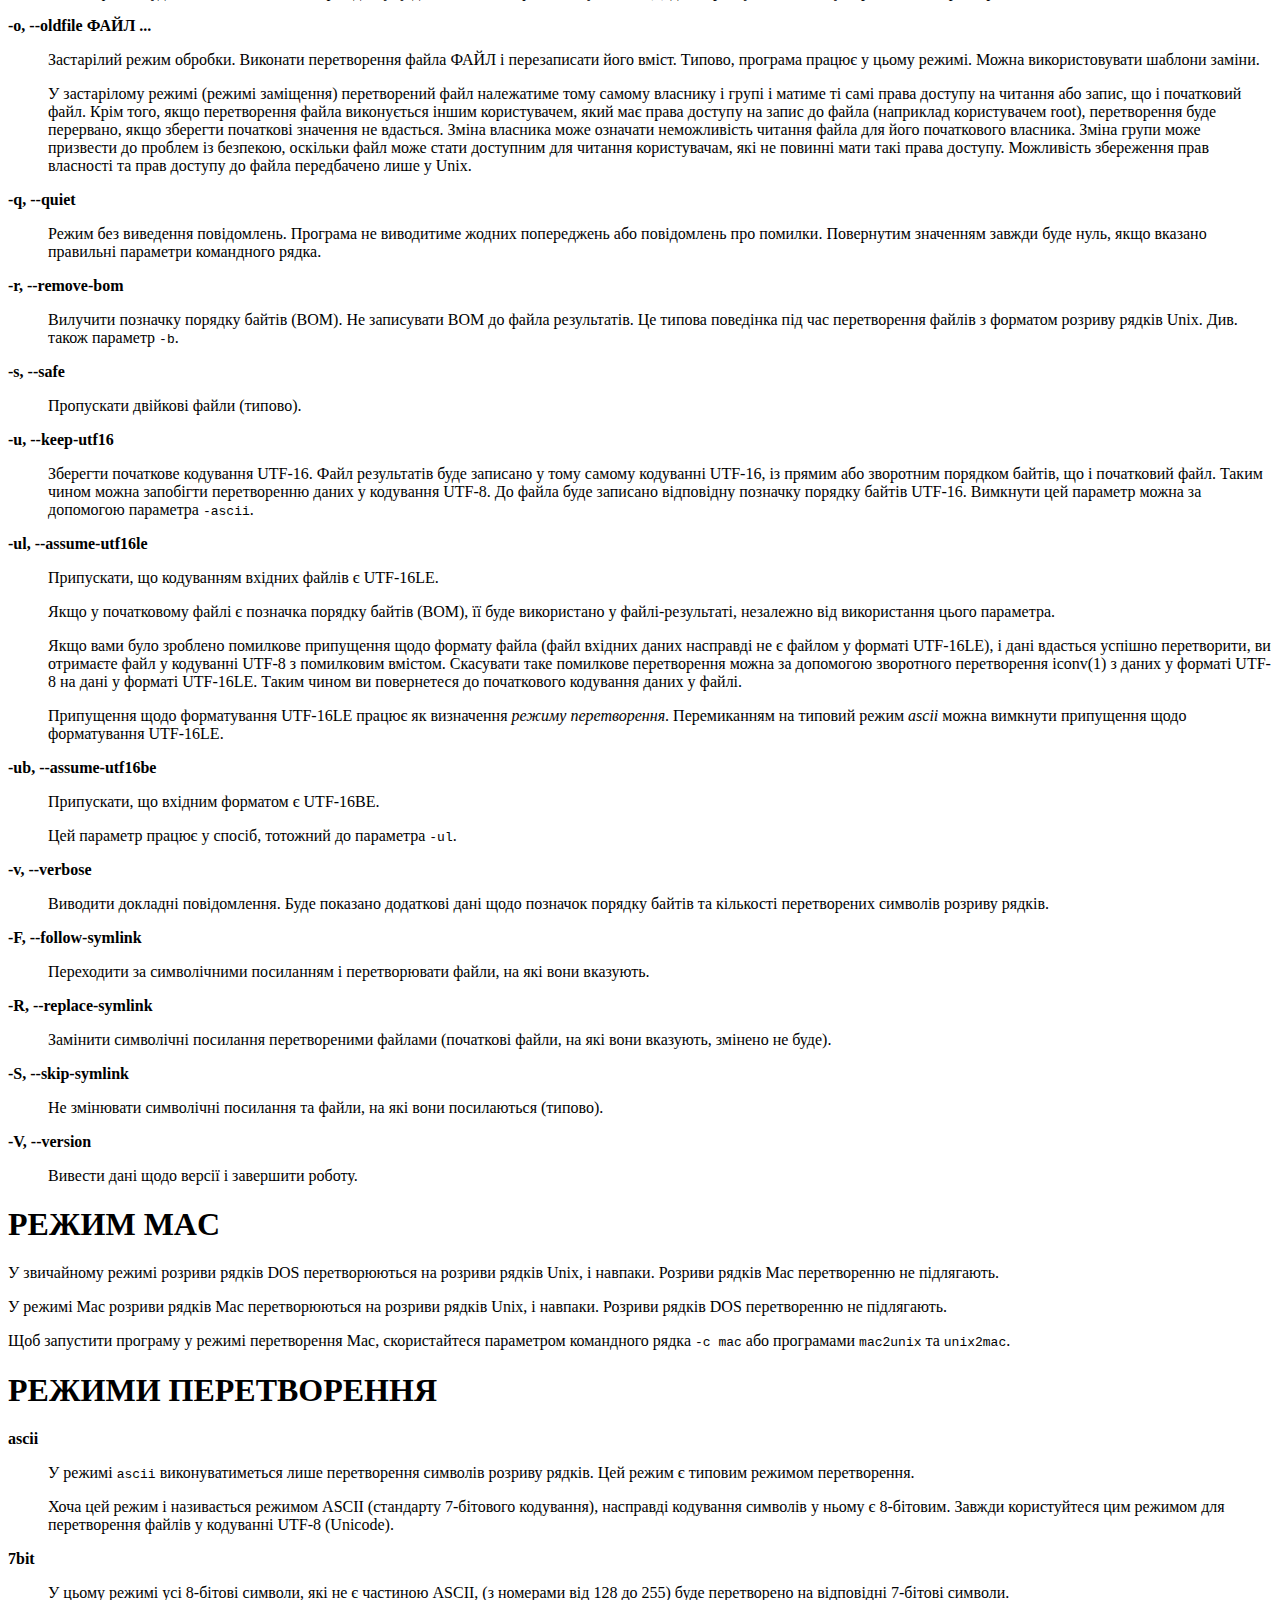
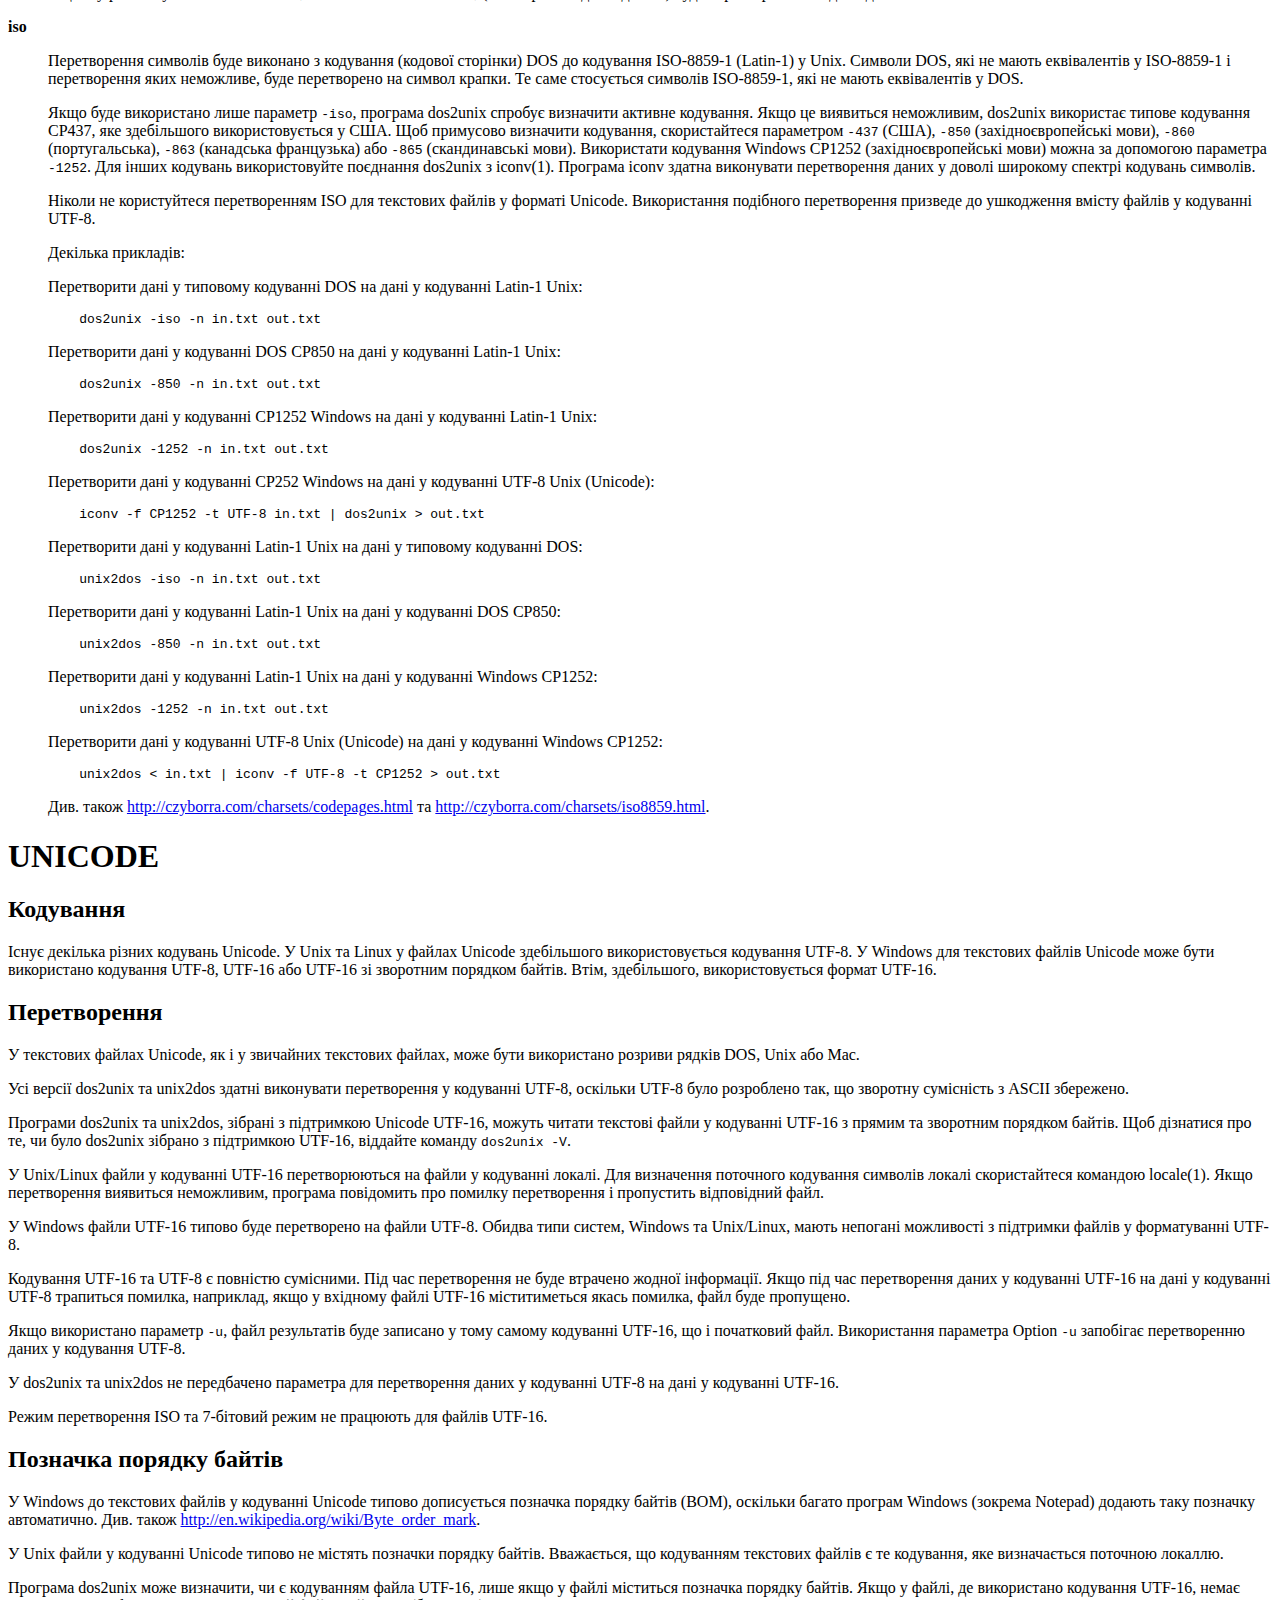
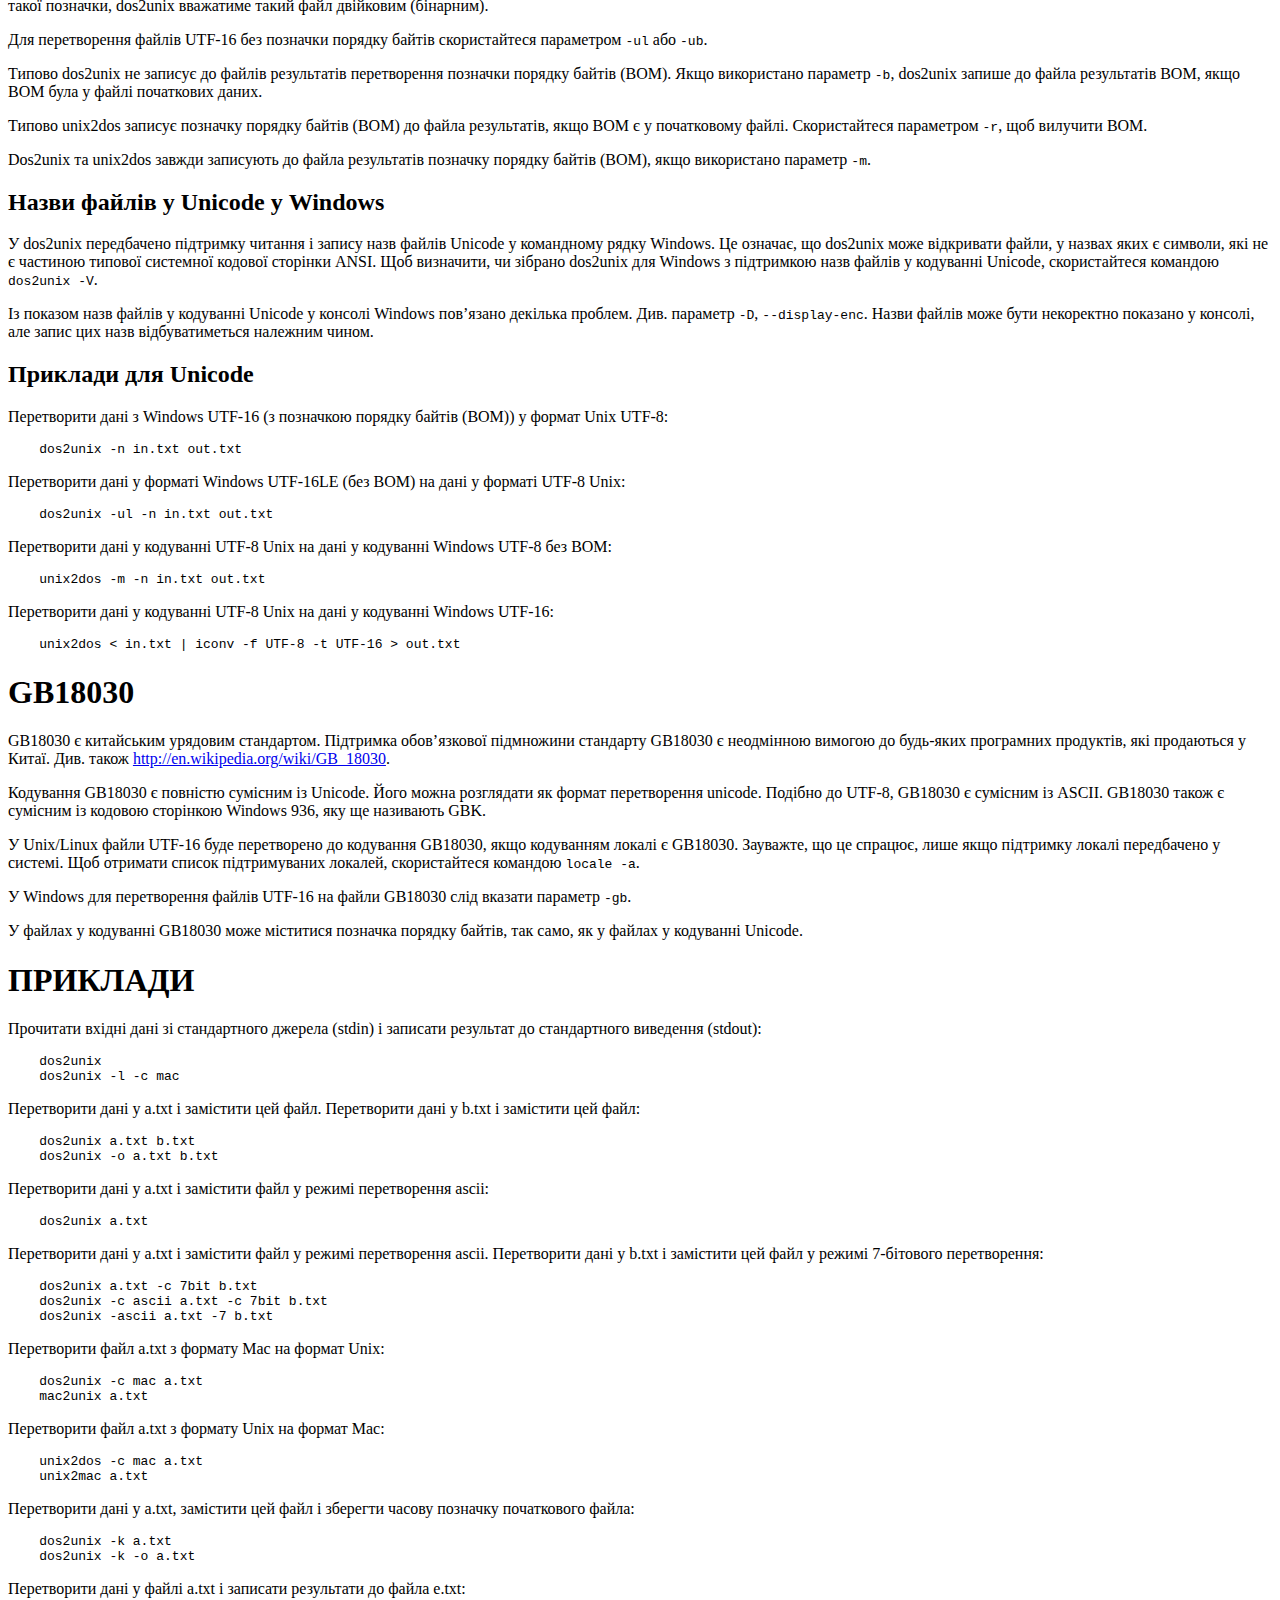
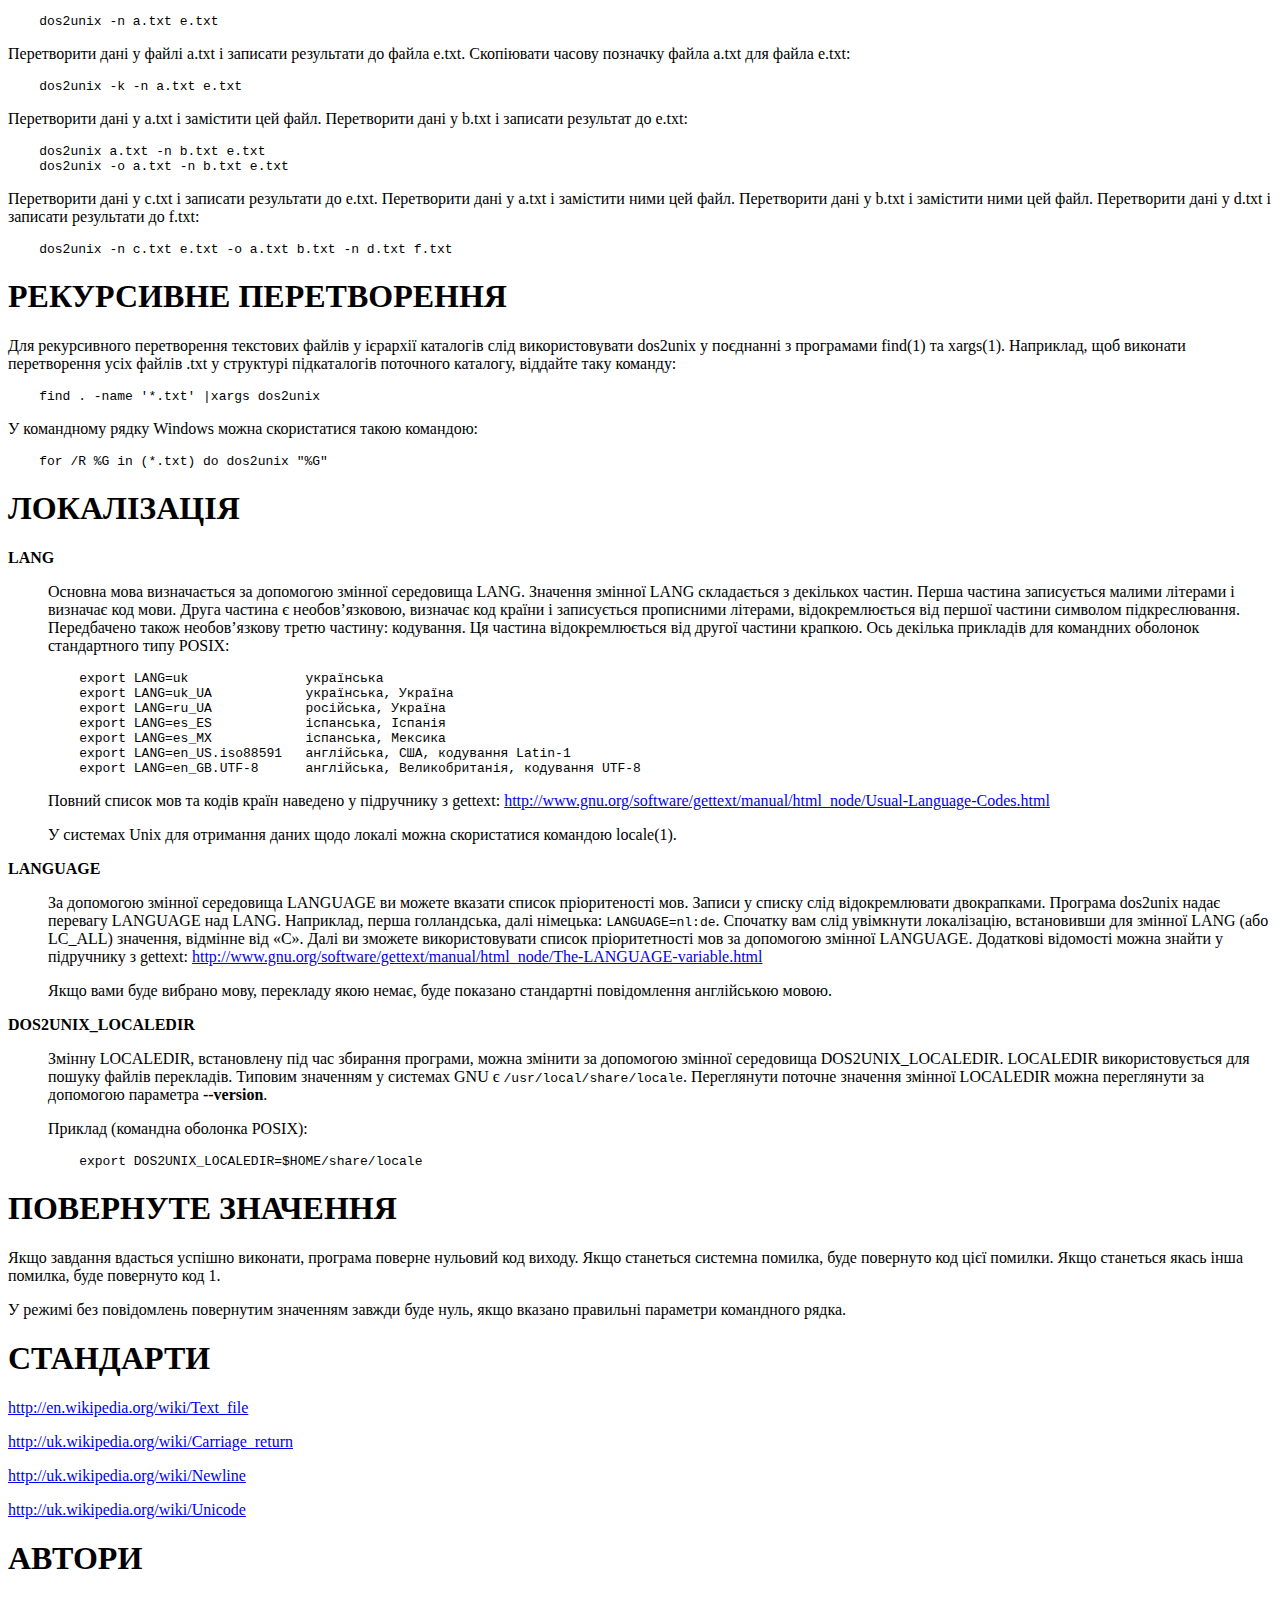
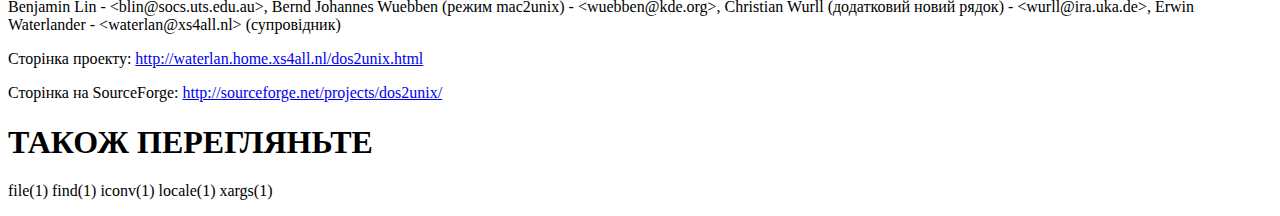
<file: usr/share/doc/dos2unix/uk/dos2unix.htm>
<?xml version="1.0" ?>
<!DOCTYPE html PUBLIC "-//W3C//DTD XHTML 1.0 Strict//EN" "http://www.w3.org/TR/xhtml1/DTD/xhtml1-strict.dtd">
<html xmlns="http://www.w3.org/1999/xhtml">
<head>
<title>dos2unix 7.3.2 - програма для перетворення даних у текстовому форматі DOS/Mac у формат Unix, і навпаки</title>
<meta http-equiv="content-type" content="text/html; charset=utf-8" />
<link rev="made" href="mailto:ASSI@cygwin.nonet" />
</head>

<body>



<ul id="index">
  <li><a href="#">&#x41D;&#x410;&#x417;&#x412;&#x410;</a></li>
  <li><a href="#1">&#x41A;&#x41E;&#x420;&#x41E;&#x422;&#x41A;&#x418;&#x419; &#x41E;&#x41F;&#x418;&#x421;</a></li>
  <li><a href="#2">&#x41E;&#x41F;&#x418;&#x421;</a></li>
  <li><a href="#3">&#x41F;&#x410;&#x420;&#x410;&#x41C;&#x415;&#x422;&#x420;&#x418;</a></li>
  <li><a href="#MAC">&#x420;&#x415;&#x416;&#x418;&#x41C; MAC</a></li>
  <li><a href="#4">&#x420;&#x415;&#x416;&#x418;&#x41C;&#x418; &#x41F;&#x415;&#x420;&#x415;&#x422;&#x412;&#x41E;&#x420;&#x415;&#x41D;&#x41D;&#x42F;</a></li>
  <li><a href="#UNICODE">UNICODE</a>
    <ul>
      <li><a href="#5">&#x41A;&#x43E;&#x434;&#x443;&#x432;&#x430;&#x43D;&#x43D;&#x44F;</a></li>
      <li><a href="#6">&#x41F;&#x435;&#x440;&#x435;&#x442;&#x432;&#x43E;&#x440;&#x435;&#x43D;&#x43D;&#x44F;</a></li>
      <li><a href="#7">&#x41F;&#x43E;&#x437;&#x43D;&#x430;&#x447;&#x43A;&#x430; &#x43F;&#x43E;&#x440;&#x44F;&#x434;&#x43A;&#x443; &#x431;&#x430;&#x439;&#x442;&#x456;&#x432;</a></li>
      <li><a href="#Unicode-Windows">&#x41D;&#x430;&#x437;&#x432;&#x438; &#x444;&#x430;&#x439;&#x43B;&#x456;&#x432; &#x443; Unicode &#x443; Windows</a></li>
      <li><a href="#Unicode">&#x41F;&#x440;&#x438;&#x43A;&#x43B;&#x430;&#x434;&#x438; &#x434;&#x43B;&#x44F; Unicode</a></li>
    </ul>
  </li>
  <li><a href="#GB18030">GB18030</a></li>
  <li><a href="#8">&#x41F;&#x420;&#x418;&#x41A;&#x41B;&#x410;&#x414;&#x418;</a></li>
  <li><a href="#9">&#x420;&#x415;&#x41A;&#x423;&#x420;&#x421;&#x418;&#x412;&#x41D;&#x415; &#x41F;&#x415;&#x420;&#x415;&#x422;&#x412;&#x41E;&#x420;&#x415;&#x41D;&#x41D;&#x42F;</a></li>
  <li><a href="#10">&#x41B;&#x41E;&#x41A;&#x410;&#x41B;&#x406;&#x417;&#x410;&#x426;&#x406;&#x42F;</a></li>
  <li><a href="#11">&#x41F;&#x41E;&#x412;&#x415;&#x420;&#x41D;&#x423;&#x422;&#x415; &#x417;&#x41D;&#x410;&#x427;&#x415;&#x41D;&#x41D;&#x42F;</a></li>
  <li><a href="#12">&#x421;&#x422;&#x410;&#x41D;&#x414;&#x410;&#x420;&#x422;&#x418;</a></li>
  <li><a href="#13">&#x410;&#x412;&#x422;&#x41E;&#x420;&#x418;</a></li>
  <li><a href="#14">&#x422;&#x410;&#x41A;&#x41E;&#x416; &#x41F;&#x415;&#x420;&#x415;&#x413;&#x41B;&#x42F;&#x41D;&#x42C;&#x422;&#x415;</a></li>
</ul>

<h1 id="">&#x41D;&#x410;&#x417;&#x412;&#x410;</h1>

<p>dos2unix - &#x43F;&#x440;&#x43E;&#x433;&#x440;&#x430;&#x43C;&#x430; &#x434;&#x43B;&#x44F; &#x43F;&#x435;&#x440;&#x435;&#x442;&#x432;&#x43E;&#x440;&#x435;&#x43D;&#x43D;&#x44F; &#x434;&#x430;&#x43D;&#x438;&#x445; &#x443; &#x442;&#x435;&#x43A;&#x441;&#x442;&#x43E;&#x432;&#x43E;&#x43C;&#x443; &#x444;&#x43E;&#x440;&#x43C;&#x430;&#x442;&#x456; DOS/Mac &#x443; &#x444;&#x43E;&#x440;&#x43C;&#x430;&#x442; Unix, &#x456; &#x43D;&#x430;&#x432;&#x43F;&#x430;&#x43A;&#x438;</p>

<h1 id="1">&#x41A;&#x41E;&#x420;&#x41E;&#x422;&#x41A;&#x418;&#x419; &#x41E;&#x41F;&#x418;&#x421;</h1>

<pre><code>    dos2unix [&#x43F;&#x430;&#x440;&#x430;&#x43C;&#x435;&#x442;&#x440;&#x438;] [&#x424;&#x410;&#x419;&#x41B; ...] [-n &#x412;&#x425;&#x406;&#x414;&#x41D;&#x418;&#x419;_&#x424;&#x410;&#x419;&#x41B; &#x412;&#x418;&#x425;&#x406;&#x414;&#x41D;&#x418;&#x419;_&#x424;&#x410;&#x419;&#x41B; ...]
    unix2dos [&#x43F;&#x430;&#x440;&#x430;&#x43C;&#x435;&#x442;&#x440;&#x438;] [&#x424;&#x410;&#x419;&#x41B; ...] [-n &#x412;&#x425;&#x406;&#x414;&#x41D;&#x418;&#x419;_&#x424;&#x410;&#x419;&#x41B; &#x412;&#x418;&#x425;&#x406;&#x414;&#x41D;&#x418;&#x419;_&#x424;&#x410;&#x419;&#x41B; ...]</code></pre>

<h1 id="2">&#x41E;&#x41F;&#x418;&#x421;</h1>

<p>&#x414;&#x43E; &#x441;&#x43A;&#x43B;&#x430;&#x434;&#x443; &#x43F;&#x430;&#x43A;&#x443;&#x43D;&#x43A;&#x430; Dos2unix &#x432;&#x43A;&#x43B;&#x44E;&#x447;&#x435;&#x43D;&#x43E; &#x43F;&#x440;&#x43E;&#x433;&#x440;&#x430;&#x43C;&#x438; <code>dos2unix</code> &#x442;&#x430; <code>unix2dos</code>, &#x43F;&#x440;&#x438;&#x437;&#x43D;&#x430;&#x447;&#x435;&#x43D;&#x456; &#x434;&#x43B;&#x44F; &#x43F;&#x435;&#x440;&#x435;&#x442;&#x432;&#x43E;&#x440;&#x435;&#x43D;&#x43D;&#x44F; &#x437;&#x432;&#x438;&#x447;&#x430;&#x439;&#x43D;&#x438;&#x445; &#x442;&#x435;&#x43A;&#x441;&#x442;&#x43E;&#x432;&#x438;&#x445; &#x434;&#x430;&#x43D;&#x438;&#x445; &#x443; &#x444;&#x43E;&#x440;&#x43C;&#x430;&#x442;&#x456; DOS &#x430;&#x431;&#x43E; Mac &#x43D;&#x430; &#x434;&#x430;&#x43D;&#x456; &#x443; &#x444;&#x43E;&#x440;&#x43C;&#x430;&#x442;&#x456; Unix, &#x456; &#x43D;&#x430;&#x432;&#x43F;&#x430;&#x43A;&#x438;.</p>

<p>&#x423; &#x442;&#x435;&#x43A;&#x441;&#x442;&#x43E;&#x432;&#x438;&#x445; &#x444;&#x430;&#x439;&#x43B;&#x430;&#x445; DOS/Windows &#x440;&#x43E;&#x437;&#x440;&#x438;&#x432; &#x440;&#x44F;&#x434;&#x43A;&#x430; &#x430;&#x431;&#x43E; &#x43F;&#x435;&#x440;&#x435;&#x445;&#x456;&#x434; &#x43D;&#x430; &#x43D;&#x43E;&#x432;&#x438;&#x439; &#x440;&#x44F;&#x434;&#x43E;&#x43A; &#x437;&#x434;&#x456;&#x439;&#x441;&#x43D;&#x44E;&#x454;&#x442;&#x44C;&#x441;&#x44F; &#x437;&#x430; &#x434;&#x43E;&#x43F;&#x43E;&#x43C;&#x43E;&#x433;&#x43E;&#x44E; &#x43A;&#x43E;&#x43C;&#x431;&#x456;&#x43D;&#x430;&#x446;&#x456;&#x457; &#x434;&#x432;&#x43E;&#x445; &#x441;&#x438;&#x43C;&#x432;&#x43E;&#x43B;&#x456;&#x432;: &#x43F;&#x43E;&#x432;&#x435;&#x440;&#x43D;&#x435;&#x43D;&#x43D;&#x44F; &#x43A;&#x430;&#x440;&#x435;&#x442;&#x43A;&#x438; (CR) &#x456; &#x43F;&#x435;&#x440;&#x435;&#x432;&#x435;&#x434;&#x435;&#x43D;&#x43D;&#x44F; &#x440;&#x44F;&#x434;&#x43A;&#x430; (LF). &#x423; &#x442;&#x435;&#x43A;&#x441;&#x442;&#x43E;&#x432;&#x438;&#x445; &#x444;&#x430;&#x439;&#x43B;&#x430;&#x445; Unix &#x437;&#x430; &#x43F;&#x435;&#x440;&#x435;&#x445;&#x456;&#x434; &#x43D;&#x430; &#x43D;&#x43E;&#x432;&#x438;&#x439; &#x440;&#x44F;&#x434;&#x43E;&#x43A; &#x432;&#x456;&#x434;&#x43F;&#x43E;&#x432;&#x456;&#x434;&#x430;&#x454; &#x43E;&#x434;&#x438;&#x43D; &#x441;&#x438;&#x43C;&#x432;&#x43E;&#x43B;: &#x43F;&#x435;&#x440;&#x435;&#x432;&#x435;&#x434;&#x435;&#x43D;&#x43D;&#x44F; &#x440;&#x44F;&#x434;&#x43A;&#x430; (LF). &#x423; &#x442;&#x435;&#x43A;&#x441;&#x442;&#x43E;&#x432;&#x438;&#x445; &#x444;&#x430;&#x439;&#x43B;&#x430;&#x445; Mac, &#x434;&#x43E; Mac OS X, &#x437;&#x430; &#x440;&#x43E;&#x437;&#x440;&#x438;&#x432; &#x440;&#x44F;&#x434;&#x43A;&#x430; &#x432;&#x456;&#x434;&#x43F;&#x43E;&#x432;&#x456;&#x434;&#x430;&#x432; &#x43E;&#x434;&#x438;&#x43D; &#x441;&#x438;&#x43C;&#x432;&#x43E;&#x43B;: &#x43F;&#x43E;&#x432;&#x435;&#x440;&#x43D;&#x435;&#x43D;&#x43D;&#x44F; &#x43A;&#x430;&#x440;&#x435;&#x442;&#x43A;&#x438; (CR). &#x423; &#x441;&#x443;&#x447;&#x430;&#x441;&#x43D;&#x438;&#x445; &#x432;&#x435;&#x440;&#x441;&#x456;&#x44F;&#x445; Mac OS &#x432;&#x438;&#x43A;&#x43E;&#x440;&#x438;&#x441;&#x442;&#x43E;&#x432;&#x443;&#x454;&#x442;&#x44C;&#x441;&#x44F; &#x442;&#x438;&#x43F;&#x43E;&#x432;&#x438;&#x439; &#x434;&#x43B;&#x44F; Unix &#x440;&#x43E;&#x437;&#x440;&#x438;&#x432; &#x440;&#x44F;&#x434;&#x43A;&#x430; (LF).</p>

<p>&#x41E;&#x43A;&#x440;&#x456;&#x43C; &#x441;&#x438;&#x43C;&#x432;&#x43E;&#x43B;&#x456;&#x432; &#x440;&#x43E;&#x437;&#x440;&#x438;&#x432;&#x443; &#x440;&#x44F;&#x434;&#x43A;&#x430;, &#x43F;&#x440;&#x43E;&#x433;&#x440;&#x430;&#x43C;&#x430; Dos2unix &#x437;&#x434;&#x430;&#x442;&#x43D;&#x430; &#x432;&#x438;&#x43A;&#x43E;&#x43D;&#x443;&#x432;&#x430;&#x442;&#x438; &#x43F;&#x435;&#x440;&#x435;&#x442;&#x432;&#x43E;&#x440;&#x435;&#x43D;&#x43D;&#x44F; &#x43A;&#x43E;&#x434;&#x443;&#x432;&#x430;&#x43D;&#x43D;&#x44F; &#x444;&#x430;&#x439;&#x43B;&#x456;&#x432;. &#x41C;&#x43E;&#x436;&#x43D;&#x430; &#x43F;&#x435;&#x440;&#x435;&#x442;&#x432;&#x43E;&#x440;&#x438;&#x442;&#x438; &#x434;&#x430;&#x43D;&#x456; &#x443; &#x434;&#x435;&#x43A;&#x456;&#x43B;&#x44C;&#x43A;&#x43E;&#x445; &#x43A;&#x43E;&#x434;&#x443;&#x432;&#x430;&#x43D;&#x43D;&#x44F;&#x445; DOS &#x43D;&#x430; &#x444;&#x430;&#x439;&#x43B;&#x438; &#x443; &#x43A;&#x43E;&#x434;&#x443;&#x432;&#x430;&#x43D;&#x43D;&#x456; Latin-1 Unix. &#x422;&#x430;&#x43A;&#x43E;&#x436; &#x43C;&#x43E;&#x436;&#x43D;&#x430; &#x43F;&#x435;&#x440;&#x435;&#x442;&#x432;&#x43E;&#x440;&#x438;&#x442;&#x438; &#x434;&#x430;&#x43D;&#x456; &#x443; &#x444;&#x430;&#x439;&#x43B;&#x430;&#x445; Windows Unicode (UTF-16) &#x43D;&#x430; &#x434;&#x430;&#x43D;&#x456; &#x443; &#x43A;&#x43E;&#x434;&#x443;&#x432;&#x430;&#x43D;&#x43D;&#x456; Unix Unicode (UTF-8).</p>

<p>&#x41F;&#x456;&#x434; &#x447;&#x430;&#x441; &#x43F;&#x435;&#x440;&#x435;&#x442;&#x432;&#x43E;&#x440;&#x435;&#x43D;&#x43D;&#x44F; &#x43F;&#x440;&#x43E;&#x433;&#x440;&#x430;&#x43C;&#x430; &#x43F;&#x440;&#x43E;&#x43F;&#x443;&#x441;&#x43A;&#x430;&#x442;&#x438;&#x43C;&#x435; &#x434;&#x432;&#x456;&#x439;&#x43A;&#x43E;&#x432;&#x456; &#x444;&#x430;&#x439;&#x43B;&#x438;, &#x44F;&#x43A;&#x449;&#x43E; &#x432;&#x438; &#x43D;&#x435; &#x43D;&#x430;&#x43A;&#x430;&#x436;&#x435;&#x442;&#x435; &#x457;&#x439; &#x432;&#x438;&#x43A;&#x43E;&#x43D;&#x430;&#x442;&#x438; &#x43F;&#x435;&#x440;&#x435;&#x442;&#x432;&#x43E;&#x440;&#x435;&#x43D;&#x43D;&#x44F; &#x442;&#x430;&#x43A;&#x438;&#x445; &#x444;&#x430;&#x439;&#x43B;&#x456;&#x432; &#x431;&#x435;&#x437;&#x43F;&#x43E;&#x441;&#x435;&#x440;&#x435;&#x434;&#x43D;&#x44C;&#x43E;.</p>

<p>&#x41F;&#x440;&#x43E;&#x433;&#x440;&#x430;&#x43C;&#x430; &#x430;&#x432;&#x442;&#x43E;&#x43C;&#x430;&#x442;&#x438;&#x447;&#x43D;&#x43E; &#x43F;&#x440;&#x43E;&#x43F;&#x443;&#x441;&#x43A;&#x430;&#x442;&#x438;&#x43C;&#x435; &#x444;&#x430;&#x439;&#x43B;&#x438;, &#x44F;&#x43A;&#x456; &#x43D;&#x435; &#x454; &#x437;&#x432;&#x438;&#x447;&#x430;&#x439;&#x43D;&#x438;&#x43C;&#x438; &#x444;&#x430;&#x439;&#x43B;&#x430;&#x43C;&#x438;, &#x437;&#x43E;&#x43A;&#x440;&#x435;&#x43C;&#x430; &#x43A;&#x430;&#x442;&#x430;&#x43B;&#x43E;&#x433;&#x438; &#x442;&#x430; &#x43A;&#x430;&#x43D;&#x430;&#x43B;&#x438; FIFO.</p>

<p>&#x422;&#x438;&#x43F;&#x43E;&#x432;&#x43E;, &#x43F;&#x440;&#x43E;&#x433;&#x440;&#x430;&#x43C;&#x430; &#x43D;&#x435; &#x432;&#x43D;&#x43E;&#x441;&#x438;&#x442;&#x438;&#x43C;&#x435; &#x437;&#x43C;&#x456;&#x43D; &#x434;&#x43E; &#x441;&#x438;&#x43C;&#x432;&#x43E;&#x43B;&#x456;&#x447;&#x43D;&#x438;&#x445; &#x43F;&#x43E;&#x441;&#x438;&#x43B;&#x430;&#x43D;&#x44C; &#x442;&#x430; &#x43E;&#x431;&rsquo;&#x454;&#x43A;&#x442;&#x456;&#x432; &#x43F;&#x43E;&#x441;&#x438;&#x43B;&#x430;&#x43D;&#x44C;. &#x42F;&#x43A;&#x449;&#x43E; &#x43F;&#x43E;&#x442;&#x440;&#x456;&#x431;&#x43D;&#x43E;, &#x43F;&#x440;&#x43E;&#x433;&#x440;&#x430;&#x43C;&#x430; &#x43C;&#x43E;&#x436;&#x435; &#x437;&#x430;&#x43C;&#x456;&#x43D;&#x438;&#x442;&#x438; &#x441;&#x438;&#x43C;&#x432;&#x43E;&#x43B;&#x456;&#x447;&#x43D;&#x456; &#x43F;&#x43E;&#x441;&#x438;&#x43B;&#x430;&#x43D;&#x43D;&#x44F; &#x430;&#x431;&#x43E; &#x437;&#x430;&#x43F;&#x438;&#x441;&#x430;&#x442;&#x438; &#x43F;&#x435;&#x440;&#x435;&#x442;&#x432;&#x43E;&#x440;&#x435;&#x43D;&#x456; &#x434;&#x430;&#x43D;&#x456; &#x434;&#x43E; &#x444;&#x430;&#x439;&#x43B;&#x430;-&#x43F;&#x440;&#x438;&#x437;&#x43D;&#x430;&#x447;&#x435;&#x43D;&#x43D;&#x44F; &#x441;&#x438;&#x43C;&#x432;&#x43E;&#x43B;&#x456;&#x447;&#x43D;&#x43E;&#x433;&#x43E; &#x43F;&#x43E;&#x441;&#x438;&#x43B;&#x430;&#x43D;&#x43D;&#x44F;. &#x423; Windows &#x437;&#x430;&#x43F;&#x438;&#x441;&#x443; &#x434;&#x43E; &#x43E;&#x431;&rsquo;&#x454;&#x43A;&#x442;&#x430; &#x441;&#x438;&#x43C;&#x432;&#x43E;&#x43B;&#x456;&#x447;&#x43D;&#x43E;&#x433;&#x43E; &#x43F;&#x43E;&#x441;&#x438;&#x43B;&#x430;&#x43D;&#x43D;&#x44F; &#x43D;&#x435; &#x43F;&#x435;&#x440;&#x435;&#x434;&#x431;&#x430;&#x447;&#x435;&#x43D;&#x43E;.</p>

<p>&#x41F;&#x440;&#x43E;&#x433;&#x440;&#x430;&#x43C;&#x443; dos2unix &#x431;&#x443;&#x43B;&#x43E; &#x441;&#x442;&#x432;&#x43E;&#x440;&#x435;&#x43D;&#x43E; &#x437;&#x430; &#x437;&#x440;&#x430;&#x437;&#x43A;&#x43E;&#x43C; &#x43F;&#x440;&#x43E;&#x433;&#x440;&#x430;&#x43C;&#x438; dos2unix &#x434;&#x43B;&#x44F; SunOS/Solaris. &#x412;&#x442;&#x456;&#x43C;, &#x456;&#x441;&#x43D;&#x443;&#x454; &#x43E;&#x434;&#x43D;&#x430; &#x432;&#x430;&#x436;&#x43B;&#x438;&#x432;&#x430; &#x432;&#x456;&#x434;&#x43C;&#x456;&#x43D;&#x43D;&#x456;&#x441;&#x442;&#x44C; &#x432;&#x456;&#x434; &#x43E;&#x440;&#x438;&#x433;&#x456;&#x43D;&#x430;&#x43B;&#x44C;&#x43D;&#x43E;&#x457; &#x432;&#x435;&#x440;&#x441;&#x456;&#x457; &#x434;&#x43B;&#x44F; SunOS/Solaris. &#x426;&#x44F; &#x432;&#x435;&#x440;&#x441;&#x456;&#x44F; &#x442;&#x438;&#x43F;&#x43E;&#x432;&#x43E; &#x432;&#x438;&#x43A;&#x43E;&#x43D;&#x443;&#x454; &#x437;&#x430;&#x43C;&#x456;&#x43D;&#x443; &#x444;&#x430;&#x439;&#x43B;&#x456;&#x432; &#x43F;&#x456;&#x434; &#x447;&#x430;&#x441; &#x43F;&#x435;&#x440;&#x435;&#x442;&#x432;&#x43E;&#x440;&#x435;&#x43D;&#x43D;&#x44F; (&#x441;&#x442;&#x430;&#x440;&#x438;&#x439; &#x440;&#x435;&#x436;&#x438;&#x43C; &#x43E;&#x431;&#x440;&#x43E;&#x431;&#x43A;&#x438; &#x444;&#x430;&#x439;&#x43B;&#x456;&#x432;), &#x430; &#x443; &#x43E;&#x440;&#x438;&#x433;&#x456;&#x43D;&#x430;&#x43B;&#x44C;&#x43D;&#x456;&#x439; &#x432;&#x435;&#x440;&#x441;&#x456;&#x457; &#x434;&#x43B;&#x44F; SunOS/Solaris &#x43F;&#x435;&#x440;&#x435;&#x434;&#x431;&#x430;&#x447;&#x435;&#x43D;&#x43E; &#x43F;&#x456;&#x434;&#x442;&#x440;&#x438;&#x43C;&#x43A;&#x443; &#x43B;&#x438;&#x448;&#x435; &#x43F;&#x430;&#x440;&#x43D;&#x43E;&#x433;&#x43E; &#x43F;&#x435;&#x440;&#x435;&#x442;&#x432;&#x43E;&#x440;&#x435;&#x43D;&#x43D;&#x44F; (&#x43D;&#x43E;&#x432;&#x438;&#x439; &#x440;&#x435;&#x436;&#x438;&#x43C; &#x43E;&#x431;&#x440;&#x43E;&#x431;&#x43A;&#x438; &#x444;&#x430;&#x439;&#x43B;&#x456;&#x432;). &#x414;&#x438;&#x432;. &#x442;&#x430;&#x43A;&#x43E;&#x436; &#x43F;&#x430;&#x440;&#x430;&#x43C;&#x435;&#x442;&#x440;&#x438; <code>-o</code> &#x442;&#x430; <code>-n</code>.</p>

<h1 id="3">&#x41F;&#x410;&#x420;&#x410;&#x41C;&#x415;&#x422;&#x420;&#x418;</h1>

<dl>

<dt id="pod"><b>--</b></dt>
<dd>

<p>&#x412;&#x432;&#x430;&#x436;&#x430;&#x442;&#x438; &#x443;&#x441;&#x456; &#x43D;&#x430;&#x441;&#x442;&#x443;&#x43F;&#x43D;&#x456; &#x43F;&#x430;&#x440;&#x430;&#x43C;&#x435;&#x442;&#x440;&#x438; &#x43D;&#x430;&#x437;&#x432;&#x430;&#x43C;&#x438; &#x444;&#x430;&#x439;&#x43B;&#x456;&#x432;. &#x426;&#x438;&#x43C; &#x43F;&#x430;&#x440;&#x430;&#x43C;&#x435;&#x442;&#x440;&#x43E;&#x43C; &#x441;&#x43B;&#x456;&#x434; &#x43A;&#x43E;&#x440;&#x438;&#x441;&#x442;&#x443;&#x432;&#x430;&#x442;&#x438;&#x441;&#x44F;, &#x44F;&#x43A;&#x449;&#x43E; &#x432;&#x430;&#x43C; &#x43F;&#x43E;&#x442;&#x440;&#x456;&#x431;&#x43D;&#x43E; &#x432;&#x438;&#x43A;&#x43E;&#x43D;&#x430;&#x442;&#x438; &#x43F;&#x435;&#x440;&#x435;&#x442;&#x432;&#x43E;&#x440;&#x435;&#x43D;&#x43D;&#x44F; &#x444;&#x430;&#x439;&#x43B;&#x456;&#x432;, &#x447;&#x438;&#x457; &#x43D;&#x430;&#x437;&#x432;&#x438; &#x43C;&#x456;&#x441;&#x442;&#x44F;&#x442;&#x44C; &#x434;&#x435;&#x444;&#x456;&#x441;&#x438;. &#x41D;&#x430;&#x43F;&#x440;&#x438;&#x43A;&#x43B;&#x430;&#x434;, &#x449;&#x43E;&#x431; &#x432;&#x438;&#x43A;&#x43E;&#x43D;&#x430;&#x442;&#x438; &#x43F;&#x435;&#x440;&#x435;&#x442;&#x432;&#x43E;&#x440;&#x435;&#x43D;&#x43D;&#x44F; &#x444;&#x430;&#x439;&#x43B;&#x430; &laquo;-foo&raquo;, &#x441;&#x43A;&#x43E;&#x440;&#x438;&#x441;&#x442;&#x430;&#x439;&#x442;&#x435;&#x441;&#x44F; &#x442;&#x430;&#x43A;&#x43E;&#x44E; &#x43A;&#x43E;&#x43C;&#x430;&#x43D;&#x434;&#x43E;&#x44E;:</p>

<pre><code>    dos2unix -- -foo</code></pre>

<p>&#x410;&#x431;&#x43E; &#x443; &#x43D;&#x43E;&#x432;&#x43E;&#x43C;&#x443; &#x440;&#x435;&#x436;&#x438;&#x43C;&#x456; &#x444;&#x430;&#x439;&#x43B;&#x456;&#x432;:</p>

<pre><code>    dos2unix -n -- -foo out.txt</code></pre>

</dd>
<dt id="ascii"><b>-ascii</b></dt>
<dd>

<p>&#x412;&#x438;&#x43A;&#x43E;&#x43D;&#x430;&#x442;&#x438; &#x43B;&#x438;&#x448;&#x435; &#x43F;&#x435;&#x440;&#x435;&#x442;&#x432;&#x43E;&#x440;&#x435;&#x43D;&#x43D;&#x44F; &#x441;&#x438;&#x43C;&#x432;&#x43E;&#x43B;&#x456;&#x432; &#x440;&#x43E;&#x437;&#x440;&#x438;&#x432;&#x443; &#x440;&#x44F;&#x434;&#x43A;&#x456;&#x432;. &#x422;&#x438;&#x43F;&#x43E;&#x432;&#x438;&#x439; &#x440;&#x435;&#x436;&#x438;&#x43C; &#x43F;&#x435;&#x440;&#x435;&#x442;&#x432;&#x43E;&#x440;&#x435;&#x43D;&#x43D;&#x44F;.</p>

</dd>
<dt id="iso"><b>-iso</b></dt>
<dd>

<p>&#x412;&#x438;&#x43A;&#x43E;&#x43D;&#x430;&#x442;&#x438; &#x43F;&#x435;&#x440;&#x435;&#x442;&#x432;&#x43E;&#x440;&#x435;&#x43D;&#x43D;&#x44F; &#x437; &#x43A;&#x43E;&#x434;&#x443;&#x432;&#x430;&#x43D;&#x43D;&#x44F; DOS &#x43D;&#x430; &#x43A;&#x43E;&#x434;&#x443;&#x432;&#x430;&#x43D;&#x43D;&#x44F; ISO-8859-1. &#x414;&#x438;&#x432;. &#x440;&#x43E;&#x437;&#x434;&#x456;&#x43B; &#x449;&#x43E;&#x434;&#x43E; &#x440;&#x435;&#x436;&#x438;&#x43C;&#x456;&#x432; &#x43F;&#x435;&#x440;&#x435;&#x442;&#x432;&#x43E;&#x440;&#x435;&#x43D;&#x43D;&#x44F;.</p>

</dd>
<dt id="pod-1252"><b>-1252</b></dt>
<dd>

<p>&#x412;&#x438;&#x43A;&#x43E;&#x440;&#x438;&#x441;&#x442;&#x430;&#x442;&#x438; &#x43A;&#x43E;&#x434;&#x43E;&#x432;&#x443; &#x442;&#x430;&#x431;&#x43B;&#x438;&#x446;&#x44E; 1252 Windows (&#x437;&#x430;&#x445;&#x456;&#x434;&#x43D;&#x43E;&#x454;&#x432;&#x440;&#x43E;&#x43F;&#x435;&#x439;&#x441;&#x44C;&#x43A;&#x456; &#x43C;&#x43E;&#x432;&#x438;).</p>

</dd>
<dt id="pod-437"><b>-437</b></dt>
<dd>

<p>&#x412;&#x438;&#x43A;&#x43E;&#x440;&#x438;&#x441;&#x442;&#x43E;&#x432;&#x443;&#x432;&#x430;&#x442;&#x438; &#x43A;&#x43E;&#x434;&#x43E;&#x432;&#x443; &#x441;&#x442;&#x43E;&#x440;&#x456;&#x43D;&#x43A;&#x443; DOS 437 (&#x421;&#x428;&#x410;). &#x426;&#x435; &#x442;&#x438;&#x43F;&#x43E;&#x432;&#x430; &#x43A;&#x43E;&#x434;&#x43E;&#x432;&#x430; &#x441;&#x442;&#x43E;&#x440;&#x456;&#x43D;&#x43A;&#x430; &#x434;&#x43B;&#x44F; &#x43F;&#x435;&#x440;&#x435;&#x442;&#x432;&#x43E;&#x440;&#x435;&#x43D;&#x43D;&#x44F; ISO.</p>

</dd>
<dt id="pod-850"><b>-850</b></dt>
<dd>

<p>&#x412;&#x438;&#x43A;&#x43E;&#x440;&#x438;&#x441;&#x442;&#x43E;&#x432;&#x443;&#x432;&#x430;&#x442;&#x438; &#x43A;&#x43E;&#x434;&#x43E;&#x432;&#x443; &#x441;&#x442;&#x43E;&#x440;&#x456;&#x43D;&#x43A;&#x443; DOS 850 (&#x437;&#x430;&#x445;&#x456;&#x434;&#x43D;&#x43E;&#x454;&#x432;&#x440;&#x43E;&#x43F;&#x435;&#x439;&#x441;&#x44C;&#x43A;&#x456; &#x43C;&#x43E;&#x432;&#x438;).</p>

</dd>
<dt id="pod-860"><b>-860</b></dt>
<dd>

<p>&#x412;&#x438;&#x43A;&#x43E;&#x440;&#x438;&#x441;&#x442;&#x43E;&#x432;&#x443;&#x432;&#x430;&#x442;&#x438; &#x441;&#x442;&#x43E;&#x440;&#x456;&#x43D;&#x43A;&#x443; DOS 860 (&#x43F;&#x43E;&#x440;&#x442;&#x443;&#x433;&#x430;&#x43B;&#x44C;&#x441;&#x44C;&#x43A;&#x430;).</p>

</dd>
<dt id="pod-863"><b>-863</b></dt>
<dd>

<p>&#x412;&#x438;&#x43A;&#x43E;&#x440;&#x438;&#x441;&#x442;&#x43E;&#x432;&#x443;&#x432;&#x430;&#x442;&#x438; &#x441;&#x442;&#x43E;&#x440;&#x456;&#x43D;&#x43A;&#x443; DOS 863 (&#x43A;&#x430;&#x43D;&#x430;&#x434;&#x441;&#x44C;&#x43A;&#x430; &#x444;&#x440;&#x430;&#x43D;&#x446;&#x443;&#x437;&#x44C;&#x43A;&#x430;).</p>

</dd>
<dt id="pod-865"><b>-865</b></dt>
<dd>

<p>&#x412;&#x438;&#x43A;&#x43E;&#x440;&#x438;&#x441;&#x442;&#x43E;&#x432;&#x443;&#x432;&#x430;&#x442;&#x438; &#x441;&#x442;&#x43E;&#x440;&#x456;&#x43D;&#x43A;&#x443; DOS 865 (&#x441;&#x43A;&#x430;&#x43D;&#x434;&#x438;&#x43D;&#x430;&#x432;&#x441;&#x44C;&#x43A;&#x456; &#x43C;&#x43E;&#x432;&#x438;).</p>

</dd>
<dt id="pod-7"><b>-7</b></dt>
<dd>

<p>&#x41F;&#x435;&#x440;&#x435;&#x442;&#x432;&#x43E;&#x440;&#x44E;&#x432;&#x430;&#x442;&#x438; 8-&#x431;&#x456;&#x442;&#x43E;&#x432;&#x456; &#x441;&#x438;&#x43C;&#x432;&#x43E;&#x43B;&#x438; &#x43D;&#x430; 7-&#x431;&#x456;&#x442;&#x43E;&#x432;&#x456;.</p>

</dd>
<dt id="b---keep-bom"><b>-b, --keep-bom</b></dt>
<dd>

<p>&#x417;&#x431;&#x435;&#x440;&#x435;&#x433;&#x442;&#x438; &#x43F;&#x43E;&#x437;&#x43D;&#x430;&#x447;&#x43A;&#x443; &#x43F;&#x43E;&#x440;&#x44F;&#x434;&#x43A;&#x443; &#x431;&#x430;&#x439;&#x442;&#x456;&#x432; (BOM). &#x42F;&#x43A;&#x449;&#x43E; &#x443; &#x444;&#x430;&#x439;&#x43B;&#x456; &#x432;&#x445;&#x456;&#x434;&#x43D;&#x438;&#x445; &#x434;&#x430;&#x43D;&#x438;&#x445; &#x454; BOM, &#x437;&#x430;&#x43F;&#x438;&#x441;&#x430;&#x442;&#x438; BOM &#x434;&#x43E; &#x444;&#x430;&#x439;&#x43B;&#x430; &#x440;&#x435;&#x437;&#x443;&#x43B;&#x44C;&#x442;&#x430;&#x442;&#x456;&#x432;. &#x426;&#x435; &#x442;&#x438;&#x43F;&#x43E;&#x432;&#x430; &#x43F;&#x43E;&#x432;&#x435;&#x434;&#x456;&#x43D;&#x43A;&#x430; &#x43F;&#x456;&#x434; &#x447;&#x430;&#x441; &#x43F;&#x435;&#x440;&#x435;&#x442;&#x432;&#x43E;&#x440;&#x435;&#x43D;&#x43D;&#x44F; &#x443; &#x444;&#x43E;&#x440;&#x43C;&#x430;&#x442; &#x456;&#x437; &#x441;&#x438;&#x43C;&#x432;&#x43E;&#x43B;&#x430;&#x43C;&#x438; &#x440;&#x43E;&#x437;&#x440;&#x438;&#x432;&#x443; &#x440;&#x44F;&#x434;&#x43A;&#x456;&#x432; DOS. &#x414;&#x438;&#x432;. &#x442;&#x430;&#x43A;&#x43E;&#x436; &#x43F;&#x430;&#x440;&#x430;&#x43C;&#x435;&#x442;&#x440; <code>-r</code>.</p>

</dd>
<dt id="c---convmode"><b>-c, --convmode &#x420;&#x415;&#x416;&#x418;&#x41C;</b></dt>
<dd>

<p>&#x412;&#x441;&#x442;&#x430;&#x43D;&#x43E;&#x432;&#x438;&#x442;&#x438; &#x440;&#x435;&#x436;&#x438;&#x43C; &#x43F;&#x435;&#x440;&#x435;&#x442;&#x432;&#x43E;&#x440;&#x435;&#x43D;&#x43D;&#x44F;. &#x417;&#x43D;&#x430;&#x447;&#x435;&#x43D;&#x43D;&#x44F;&#x43C; &#x430;&#x440;&#x433;&#x443;&#x43C;&#x435;&#x43D;&#x442;&#x443; &#x420;&#x415;&#x416;&#x418;&#x41C; &#x43C;&#x43E;&#x436;&#x435; &#x431;&#x443;&#x442;&#x438; &#x43E;&#x434;&#x438;&#x43D; &#x437; &#x442;&#x430;&#x43A;&#x438;&#x445; &#x440;&#x44F;&#x434;&#x43A;&#x456;&#x432;: <i>ascii</i>, <i>7bit</i>, <i>iso</i>, <i>mac</i>. &#x422;&#x438;&#x43F;&#x43E;&#x432;&#x438;&#x43C; &#x454; &#x440;&#x435;&#x436;&#x438;&#x43C; ascii.</p>

</dd>
<dt id="D---display-enc"><b>-D, --display-enc &#x41A;&#x41E;&#x414;&#x423;&#x412;&#x410;&#x41D;&#x41D;&#x42F;</b></dt>
<dd>

<p>&#x412;&#x441;&#x442;&#x430;&#x43D;&#x43E;&#x432;&#x438;&#x442;&#x438; &#x43A;&#x43E;&#x434;&#x443;&#x432;&#x430;&#x43D;&#x43D;&#x44F; &#x43F;&#x43E;&#x43A;&#x430;&#x437;&#x430;&#x43D;&#x43E;&#x433;&#x43E; &#x442;&#x435;&#x43A;&#x441;&#x442;&#x443;. &#x41C;&#x43E;&#x436;&#x43B;&#x438;&#x432;&#x456; &#x432;&#x430;&#x440;&#x456;&#x430;&#x43D;&#x442;&#x438; &#x437;&#x43D;&#x430;&#x447;&#x435;&#x43D;&#x44C; &#x43F;&#x430;&#x440;&#x430;&#x43C;&#x435;&#x442;&#x440;&#x430; &#x41A;&#x41E;&#x414;&#x423;&#x412;&#x410;&#x41D;&#x41D;&#x42F;: <i>ansi</i>, <i>unicode</i>, <i>utf8</i>, &#x442;&#x438;&#x43F;&#x43E;&#x432;&#x438;&#x43C; &#x454; ansi.</p>

<p>&#x426;&#x435;&#x439; &#x43F;&#x430;&#x440;&#x430;&#x43C;&#x435;&#x442;&#x440; &#x434;&#x43E;&#x441;&#x442;&#x443;&#x43F;&#x43D;&#x438;&#x439; &#x43B;&#x438;&#x448;&#x435; &#x443; dos2unix &#x434;&#x43B;&#x44F; Windows &#x437; &#x43F;&#x456;&#x434;&#x442;&#x440;&#x438;&#x43C;&#x43A;&#x43E;&#x44E; &#x43D;&#x430;&#x437;&#x432; &#x444;&#x430;&#x439;&#x43B;&#x456;&#x432; &#x443; Unicode. &#x426;&#x435;&#x439; &#x43F;&#x430;&#x440;&#x430;&#x43C;&#x435;&#x442;&#x440; &#x43D;&#x435; &#x432;&#x43F;&#x43B;&#x438;&#x432;&#x430;&#x454; &#x43D;&#x430; &#x441;&#x43F;&#x440;&#x430;&#x432;&#x436;&#x43D;&#x454; &#x447;&#x438;&#x442;&#x430;&#x43D;&#x43D;&#x44F; &#x442;&#x430; &#x437;&#x430;&#x43F;&#x438;&#x441; &#x43D;&#x430;&#x437;&#x432; &#x444;&#x430;&#x439;&#x43B;&#x456;&#x432;, &#x43B;&#x438;&#x448;&#x435; &#x43D;&#x430; &#x442;&#x435;, &#x44F;&#x43A; &#x431;&#x443;&#x434;&#x435; &#x43F;&#x43E;&#x43A;&#x430;&#x437;&#x430;&#x43D;&#x43E; &#x446;&#x456; &#x43D;&#x430;&#x437;&#x432;&#x438;.</p>

<p>&#x406;&#x441;&#x43D;&#x443;&#x454; &#x434;&#x435;&#x43A;&#x456;&#x43B;&#x44C;&#x43A;&#x430; &#x441;&#x43F;&#x43E;&#x441;&#x43E;&#x431;&#x456;&#x432; &#x43F;&#x43E;&#x43A;&#x430;&#x437;&#x443; &#x442;&#x435;&#x43A;&#x441;&#x442;&#x443; &#x443; &#x43A;&#x43E;&#x43D;&#x441;&#x43E;&#x43B;&#x456; Windows, &#x437;&#x430;&#x441;&#x43D;&#x43E;&#x432;&#x430;&#x43D;&#x438;&#x445; &#x43D;&#x430; &#x43A;&#x43E;&#x434;&#x443;&#x432;&#x430;&#x43D;&#x43D;&#x456; &#x442;&#x435;&#x43A;&#x441;&#x442;&#x443;. &#x423;&#x441;&#x456; &#x446;&#x456; &#x441;&#x43F;&#x43E;&#x441;&#x43E;&#x431;&#x438; &#x43C;&#x430;&#x44E;&#x442;&#x44C; &#x441;&#x432;&#x43E;&#x457; &#x43F;&#x435;&#x440;&#x435;&#x432;&#x430;&#x433;&#x438; &#x456; &#x43D;&#x435;&#x434;&#x43E;&#x43B;&#x456;&#x43A;&#x438;.</p>

<dl>

<dt id="ansi"><b>ansi</b></dt>
<dd>

<p>&#x422;&#x438;&#x43F;&#x43E;&#x432;&#x438;&#x43C; &#x441;&#x43F;&#x43E;&#x441;&#x43E;&#x431;&#x43E;&#x43C; &#x434;&#x43B;&#x44F; dos2unix &#x454; &#x43A;&#x43E;&#x434;&#x443;&#x432;&#x430;&#x43D;&#x43D;&#x44F; &#x442;&#x435;&#x43A;&#x441;&#x442;&#x443; &#x443; &#x444;&#x43E;&#x440;&#x43C;&#x430;&#x442;&#x456; ANSI. &#x41F;&#x435;&#x440;&#x435;&#x432;&#x430;&#x433;&#x43E;&#x44E; &#x454; &#x437;&#x432;&#x43E;&#x440;&#x43E;&#x442;&#x43D;&#x430; &#x441;&#x443;&#x43C;&#x456;&#x441;&#x43D;&#x456;&#x441;&#x442;&#x44C;. &#x426;&#x435;&#x439; &#x432;&#x430;&#x440;&#x456;&#x430;&#x43D;&#x442; &#x43F;&#x440;&#x430;&#x446;&#x44E;&#x454; &#x437; &#x440;&#x430;&#x441;&#x442;&#x440;&#x43E;&#x432;&#x438;&#x43C;&#x438; &#x448;&#x440;&#x438;&#x444;&#x442;&#x430;&#x43C;&#x438; &#x442;&#x430; &#x448;&#x440;&#x438;&#x444;&#x442;&#x430;&#x43C;&#x438; TrueType. &#x423; &#x434;&#x435;&#x44F;&#x43A;&#x438;&#x445; &#x440;&#x435;&#x433;&#x456;&#x43E;&#x43D;&#x430;&#x445;, &#x439;&#x43C;&#x43E;&#x432;&#x456;&#x440;&#x43D;&#x43E;, &#x432;&#x430;&#x43C; &#x434;&#x43E;&#x432;&#x435;&#x434;&#x435;&#x442;&#x44C;&#x441;&#x44F; &#x437;&#x43C;&#x456;&#x43D;&#x438;&#x442;&#x438; &#x430;&#x43A;&#x442;&#x438;&#x432;&#x43D;&#x443; &#x43A;&#x43E;&#x434;&#x43E;&#x432;&#x443; &#x441;&#x442;&#x43E;&#x440;&#x456;&#x43D;&#x43A;&#x443; DOS OEM &#x43D;&#x430; &#x441;&#x438;&#x441;&#x442;&#x435;&#x43C;&#x43D;&#x443; &#x43A;&#x43E;&#x434;&#x43E;&#x432;&#x443; &#x441;&#x442;&#x43E;&#x440;&#x456;&#x43D;&#x43A;&#x443; ANSI Windows &#x437;&#x430; &#x434;&#x43E;&#x43F;&#x43E;&#x43C;&#x43E;&#x433;&#x43E;&#x44E; &#x43A;&#x43E;&#x43C;&#x430;&#x43D;&#x434;&#x438; <code>chcp</code>, &#x43E;&#x441;&#x43A;&#x456;&#x43B;&#x44C;&#x43A;&#x438; dos2unix &#x432;&#x438;&#x43A;&#x43E;&#x440;&#x438;&#x441;&#x442;&#x43E;&#x432;&#x443;&#x454; &#x441;&#x438;&#x441;&#x442;&#x435;&#x43C;&#x43D;&#x443; &#x43A;&#x43E;&#x434;&#x43E;&#x432;&#x443; &#x441;&#x442;&#x43E;&#x440;&#x456;&#x43D;&#x43A;&#x443; Windows.</p>

<p>&#x41D;&#x435;&#x434;&#x43E;&#x43B;&#x456;&#x43A;&#x43E;&#x43C; ansi &#x454; &#x442;&#x435;, &#x449;&#x43E; &#x43D;&#x430;&#x437;&#x432;&#x438; &#x444;&#x430;&#x439;&#x43B;&#x456;&#x432; &#x456;&#x437; &#x441;&#x438;&#x43C;&#x432;&#x43E;&#x43B;&#x430;&#x43C;&#x438;, &#x44F;&#x43A;&#x438;&#x445; &#x43D;&#x435;&#x43C;&#x430;&#x454; &#x443; &#x442;&#x438;&#x43F;&#x43E;&#x432;&#x43E;&#x43C;&#x443; &#x441;&#x438;&#x441;&#x442;&#x435;&#x43C;&#x43D;&#x43E;&#x43C;&#x443; &#x43A;&#x43E;&#x434;&#x443;&#x432;&#x430;&#x43D;&#x43D;&#x456;, &#x431;&#x443;&#x434;&#x435; &#x43F;&#x43E;&#x43A;&#x430;&#x437;&#x430;&#x43D;&#x43E; &#x43D;&#x435;&#x43F;&#x440;&#x430;&#x432;&#x438;&#x43B;&#x44C;&#x43D;&#x43E;. &#x417;&#x430;&#x43C;&#x456;&#x441;&#x442;&#x44C; &#x446;&#x438;&#x445; &#x441;&#x438;&#x43C;&#x432;&#x43E;&#x43B;&#x456;&#x432; &#x432;&#x438; &#x43F;&#x43E;&#x431;&#x430;&#x447;&#x438;&#x442;&#x435; &#x437;&#x43D;&#x430;&#x43A; &#x43F;&#x438;&#x442;&#x430;&#x43D;&#x43D;&#x44F; &#x430;&#x431;&#x43E; &#x43D;&#x435; &#x442;&#x43E;&#x439; &#x441;&#x438;&#x43C;&#x432;&#x43E;&#x43B;. &#x42F;&#x43A;&#x449;&#x43E; &#x443; &#x432;&#x430;&#x448;&#x456;&#x439; &#x441;&#x438;&#x441;&#x442;&#x435;&#x43C;&#x456; &#x43D;&#x435;&#x43C;&#x430;&#x454; &#x444;&#x430;&#x439;&#x43B;&#x456;&#x432; &#x456;&#x437; &#x43D;&#x430;&#x437;&#x432;&#x430;&#x43C;&#x438;, &#x44F;&#x43A;&#x456; &#x43C;&#x456;&#x441;&#x442;&#x44F;&#x442;&#x44C; &#x43D;&#x435;&#x442;&#x438;&#x43F;&#x43E;&#x432;&#x456; &#x441;&#x438;&#x43C;&#x432;&#x43E;&#x43B;&#x438;, &#x43C;&#x43E;&#x436;&#x43D;&#x430; &#x441;&#x43A;&#x43E;&#x440;&#x438;&#x441;&#x442;&#x430;&#x442;&#x438;&#x441;&#x44F; &#x446;&#x438;&#x43C; &#x432;&#x430;&#x440;&#x456;&#x430;&#x43D;&#x442;&#x43E;&#x43C;.</p>

</dd>
<dt id="unicode"><b>unicode</b></dt>
<dd>

<p>&#x41F;&#x435;&#x440;&#x435;&#x432;&#x430;&#x433;&#x43E;&#x44E; &#x43A;&#x43E;&#x434;&#x443;&#x432;&#x430;&#x43D;&#x43D;&#x44F; unicode (&#x43D;&#x430;&#x437;&#x432;&#x430; &#x443; Windows &#x43A;&#x43E;&#x434;&#x443;&#x432;&#x430;&#x43D;&#x43D;&#x44F; UTF-16) &#x454; &#x442;&#x435;, &#x449;&#x43E; &#x437;&#x430;&#x437;&#x432;&#x438;&#x447;&#x430;&#x439; &#x442;&#x435;&#x43A;&#x441;&#x442; &#x431;&#x443;&#x434;&#x435; &#x43F;&#x43E;&#x43A;&#x430;&#x437;&#x430;&#x43D;&#x43E; &#x43F;&#x440;&#x430;&#x432;&#x438;&#x43B;&#x44C;&#x43D;&#x43E;. &#x417;&#x43C;&#x456;&#x43D;&#x44E;&#x432;&#x430;&#x442;&#x438; &#x430;&#x43A;&#x442;&#x438;&#x432;&#x43D;&#x443; &#x43A;&#x43E;&#x434;&#x43E;&#x432;&#x443; &#x441;&#x442;&#x43E;&#x440;&#x456;&#x43D;&#x43A;&#x443; &#x43D;&#x435; &#x43F;&#x43E;&#x442;&#x440;&#x456;&#x431;&#x43D;&#x43E;. &#x419;&#x43C;&#x43E;&#x432;&#x456;&#x440;&#x43D;&#x43E;, &#x432;&#x430;&#x43C; &#x43F;&#x43E;&#x442;&#x440;&#x456;&#x431;&#x43D;&#x43E; &#x432;&#x441;&#x442;&#x430;&#x43D;&#x43E;&#x432;&#x438;&#x442;&#x438; &#x448;&#x440;&#x438;&#x444;&#x442; &#x43A;&#x43E;&#x43D;&#x441;&#x43E;&#x43B;&#x456; TrueType &#x434;&#x43B;&#x44F; &#x43D;&#x430;&#x43B;&#x435;&#x436;&#x43D;&#x43E;&#x433;&#x43E; &#x43F;&#x43E;&#x43A;&#x430;&#x437;&#x443; &#x43D;&#x435;&#x441;&#x442;&#x430;&#x43D;&#x434;&#x430;&#x440;&#x442;&#x43D;&#x438;&#x445; &#x441;&#x438;&#x43C;&#x432;&#x43E;&#x43B;&#x456;&#x432;. &#x42F;&#x43A;&#x449;&#x43E; &#x441;&#x438;&#x43C;&#x432;&#x43E;&#x43B; &#x43D;&#x435; &#x43F;&#x435;&#x440;&#x435;&#x434;&#x431;&#x430;&#x447;&#x435;&#x43D;&#x43E; &#x443; &#x448;&#x440;&#x438;&#x444;&#x442;&#x456; TrueType, &#x437;&#x430;&#x437;&#x432;&#x438;&#x447;&#x430;&#x439; &#x432;&#x438; &#x43F;&#x43E;&#x431;&#x430;&#x447;&#x438;&#x442;&#x435; &#x43D;&#x435;&#x432;&#x435;&#x43B;&#x438;&#x447;&#x43A;&#x438;&#x439; &#x43A;&#x432;&#x430;&#x434;&#x440;&#x430;&#x442;&#x438;&#x43A; &#x437;&#x430;&#x43C;&#x456;&#x441;&#x442;&#x44C; &#x441;&#x438;&#x43C;&#x432;&#x43E;&#x43B;&#x443;, &#x456;&#x43D;&#x43E;&#x434;&#x456; &#x456;&#x437; &#x437;&#x43D;&#x430;&#x43A;&#x43E;&#x43C; &#x43F;&#x438;&#x442;&#x430;&#x43D;&#x43D;&#x44F; &#x443; &#x43D;&#x44C;&#x43E;&#x43C;&#x443;.</p>

<p>&#x42F;&#x43A;&#x449;&#x43E; &#x432;&#x438; &#x43A;&#x43E;&#x440;&#x438;&#x441;&#x442;&#x443;&#x454;&#x442;&#x435;&#x441;&#x44F; &#x43A;&#x43E;&#x43D;&#x441;&#x43E;&#x43B;&#x43B;&#x44E; ConEmu, &#x432;&#x435;&#x441;&#x44C; &#x442;&#x435;&#x43A;&#x441;&#x442; &#x431;&#x443;&#x434;&#x435; &#x43F;&#x43E;&#x43A;&#x430;&#x437;&#x430;&#x43D;&#x43E; &#x43D;&#x430;&#x43B;&#x435;&#x436;&#x43D;&#x438;&#x43C; &#x447;&#x438;&#x43D;&#x43E;&#x43C;, &#x43E;&#x441;&#x43A;&#x456;&#x43B;&#x44C;&#x43A;&#x438; ConEmu &#x430;&#x432;&#x442;&#x43E;&#x43C;&#x430;&#x442;&#x438;&#x447;&#x43D;&#x43E; &#x432;&#x438;&#x431;&#x438;&#x440;&#x430;&#x454; &#x43D;&#x430;&#x43B;&#x435;&#x436;&#x43D;&#x438;&#x439; &#x448;&#x440;&#x438;&#x444;&#x442;.</p>

<p>&#x41D;&#x435;&#x434;&#x43E;&#x43B;&#x456;&#x43A;&#x43E;&#x43C; unicode &#x454; &#x442;&#x435;, &#x449;&#x43E; &#x446;&#x435; &#x43A;&#x43E;&#x434;&#x443;&#x432;&#x430;&#x43D;&#x43D;&#x44F; &#x43D;&#x435;&#x441;&#x443;&#x43C;&#x456;&#x441;&#x43D;&#x435; &#x437; ASCII. &#x41E;&#x431;&#x440;&#x43E;&#x431;&#x43A;&#x430; &#x432;&#x438;&#x432;&#x435;&#x434;&#x435;&#x43D;&#x438;&#x445; &#x434;&#x430;&#x43D;&#x438;&#x445; &#x454; &#x43D;&#x435;&#x43F;&#x440;&#x43E;&#x441;&#x442;&#x43E;&#x44E;, &#x44F;&#x43A;&#x449;&#x43E; &#x432;&#x438; &#x43F;&#x435;&#x440;&#x435;&#x434;&#x430;&#x432;&#x430;&#x442;&#x438;&#x43C;&#x435;&#x442;&#x435; &#x446;&#x456; &#x434;&#x430;&#x43D;&#x456; &#x434;&#x43E; &#x456;&#x43D;&#x448;&#x43E;&#x457; &#x43F;&#x440;&#x43E;&#x433;&#x440;&#x430;&#x43C;&#x438; &#x430;&#x431;&#x43E; &#x444;&#x430;&#x439;&#x43B;&#x430;. &#x41F;&#x435;&#x440;&#x435;&#x441;&#x43F;&#x440;&#x44F;&#x43C;&#x43E;&#x432;&#x443;&#x432;&#x430;&#x43D;&#x43D;&#x44F; &#x434;&#x430;&#x43D;&#x438;&#x445; &#x434;&#x43E; &#x444;&#x430;&#x439;&#x43B;&#x430; &#x43F;&#x440;&#x438;&#x437;&#x432;&#x435;&#x434;&#x435; &#x434;&#x43E; &#x441;&#x442;&#x432;&#x43E;&#x440;&#x435;&#x43D;&#x43D;&#x44F; &#x43D;&#x435;&#x43A;&#x43E;&#x440;&#x435;&#x43A;&#x442;&#x43D;&#x43E;&#x433;&#x43E; &#x444;&#x430;&#x439;&#x43B;&#x430; UTF-16.</p>

</dd>
<dt id="utf8"><b>utf8</b></dt>
<dd>

<p>&#x41F;&#x435;&#x440;&#x435;&#x432;&#x430;&#x433;&#x43E;&#x44E; utf8 &#x454; &#x442;&#x435;, &#x449;&#x43E; &#x446;&#x435; &#x43A;&#x43E;&#x434;&#x443;&#x432;&#x430;&#x43D;&#x43D;&#x44F; &#x441;&#x443;&#x43C;&#x456;&#x441;&#x43D;&#x435; &#x437; ASCII &#x456;, &#x44F;&#x43A;&#x449;&#x43E; &#x432;&#x438; &#x43F;&#x435;&#x440;&#x435;&#x441;&#x43F;&#x440;&#x44F;&#x43C;&#x443;&#x454;&#x442;&#x435; &#x434;&#x430;&#x43D;&#x456; &#x434;&#x43E; &#x444;&#x430;&#x439;&#x43B;&#x430;, &#x431;&#x443;&#x434;&#x435; &#x441;&#x442;&#x432;&#x43E;&#x440;&#x435;&#x43D;&#x43E; &#x43A;&#x43E;&#x440;&#x435;&#x43A;&#x442;&#x43D;&#x438;&#x439; &#x444;&#x430;&#x439;&#x43B; UTF-8. &#x412;&#x430;&#x43C; &#x441;&#x43B;&#x456;&#x434; &#x432;&#x441;&#x442;&#x430;&#x43D;&#x43E;&#x432;&#x438;&#x442;&#x438; &#x448;&#x440;&#x438;&#x444;&#x442; &#x43A;&#x43E;&#x43D;&#x441;&#x43E;&#x43B;&#x456; TrueType. &#x42F;&#x43A;&#x449;&#x43E; &#x432;&#x438;&#x43A;&#x43E;&#x440;&#x438;&#x441;&#x442;&#x430;&#x43D;&#x43E; &#x448;&#x440;&#x438;&#x444;&#x442; TrueType, &#x442;&#x435;&#x43A;&#x441;&#x442; &#x431;&#x443;&#x434;&#x435; &#x43F;&#x43E;&#x43A;&#x430;&#x437;&#x430;&#x43D;&#x43E; &#x43F;&#x43E;&#x434;&#x456;&#x431;&#x43D;&#x43E; &#x434;&#x43E; &#x442;&#x43E;&#x433;&#x43E;, &#x44F;&#x43A; &#x439;&#x43E;&#x433;&#x43E; &#x43F;&#x43E;&#x43A;&#x430;&#x437;&#x430;&#x43D;&#x43E;, &#x44F;&#x43A;&#x449;&#x43E; &#x432;&#x438;&#x437;&#x43D;&#x430;&#x447;&#x435;&#x43D;&#x43E; &#x43A;&#x43E;&#x434;&#x443;&#x432;&#x430;&#x43D;&#x43D;&#x44F; <code>unicode</code>.</p>

<p>&#x41D;&#x435;&#x434;&#x43E;&#x43B;&#x456;&#x43A;&#x43E;&#x43C; &#x454; &#x442;&#x435;, &#x449;&#x43E; &#x44F;&#x43A;&#x449;&#x43E; &#x432;&#x438; &#x441;&#x43A;&#x43E;&#x440;&#x438;&#x441;&#x442;&#x430;&#x454;&#x442;&#x435;&#x441;&#x44F; &#x442;&#x438;&#x43F;&#x43E;&#x432;&#x438;&#x43C; &#x440;&#x430;&#x441;&#x442;&#x440;&#x43E;&#x432;&#x438;&#x43C; &#x448;&#x440;&#x438;&#x444;&#x442;&#x43E;&#x43C;, &#x443;&#x441;&#x456; &#x441;&#x438;&#x43C;&#x432;&#x43E;&#x43B;&#x438; &#x43F;&#x43E;&#x437;&#x430; ASCII &#x431;&#x443;&#x434;&#x435; &#x43F;&#x43E;&#x43A;&#x430;&#x437;&#x430;&#x43D;&#x43E; &#x43D;&#x435;&#x43F;&#x440;&#x430;&#x432;&#x438;&#x43B;&#x44C;&#x43D;&#x43E;. &#x41D;&#x435; &#x43B;&#x438;&#x448;&#x435; &#x43D;&#x430;&#x437;&#x432;&#x438; &#x444;&#x430;&#x439;&#x43B;&#x456;&#x432; &#x443; unicode, &#x430; &#x439; &#x43F;&#x435;&#x440;&#x435;&#x43A;&#x43B;&#x430;&#x434;&#x435;&#x43D;&#x456; &#x43F;&#x43E;&#x432;&#x456;&#x434;&#x43E;&#x43C;&#x43B;&#x435;&#x43D;&#x43D;&#x44F; &#x441;&#x442;&#x430;&#x43D;&#x443;&#x442;&#x44C; &#x43D;&#x435;&#x43F;&#x440;&#x438;&#x434;&#x430;&#x442;&#x43D;&#x438;&#x43C;&#x438; &#x434;&#x43E; &#x447;&#x438;&#x442;&#x430;&#x43D;&#x43D;&#x44F;. &#x423; Windows, &#x43D;&#x430;&#x43B;&#x430;&#x448;&#x442;&#x43E;&#x432;&#x430;&#x43D;&#x43E;&#x43C;&#x443; &#x43D;&#x430; &#x440;&#x43E;&#x431;&#x43E;&#x442;&#x456; &#x443; &#x441;&#x445;&#x456;&#x434;&#x43D;&#x43E;-&#x430;&#x437;&#x456;&#x439;&#x441;&#x44C;&#x43A;&#x43E;&#x43C;&#x443; &#x440;&#x435;&#x433;&#x456;&#x43E;&#x43D;&#x456;, &#x432;&#x438; &#x43C;&#x43E;&#x436;&#x435;&#x442;&#x435; &#x43F;&#x43E;&#x43C;&#x456;&#x442;&#x438;&#x442;&#x438; &#x437;&#x43D;&#x430;&#x447;&#x43D;&#x435; &#x431;&#x43B;&#x438;&#x43C;&#x430;&#x43D;&#x43D;&#x44F; &#x43F;&#x456;&#x434; &#x447;&#x430;&#x441; &#x43F;&#x43E;&#x43A;&#x430;&#x437;&#x443; &#x43F;&#x43E;&#x432;&#x456;&#x434;&#x43E;&#x43C;&#x43B;&#x435;&#x43D;&#x44C;.</p>

<p>&#x423; &#x43A;&#x43E;&#x43D;&#x441;&#x43E;&#x43B;&#x456; ConEmu &#x434;&#x43E;&#x431;&#x440;&#x435; &#x43F;&#x440;&#x430;&#x446;&#x44E;&#x454; &#x441;&#x43F;&#x43E;&#x441;&#x456;&#x431; &#x43A;&#x43E;&#x434;&#x443;&#x432;&#x430;&#x43D;&#x43D;&#x44F; utf8.</p>

</dd>
</dl>

<p>&#x422;&#x438;&#x43F;&#x43E;&#x432;&#x435; &#x43A;&#x43E;&#x434;&#x443;&#x432;&#x430;&#x43D;&#x43D;&#x44F; &#x43C;&#x43E;&#x436;&#x43D;&#x430; &#x437;&#x43C;&#x456;&#x43D;&#x438;&#x442;&#x438; &#x437;&#x430; &#x434;&#x43E;&#x43F;&#x43E;&#x43C;&#x43E;&#x433;&#x43E;&#x44E; &#x437;&#x43C;&#x456;&#x43D;&#x43D;&#x43E;&#x457; &#x441;&#x435;&#x440;&#x435;&#x434;&#x43E;&#x432;&#x438;&#x449;&#x430; DOS2UNIX_DISPLAY_ENC &#x432;&#x441;&#x442;&#x430;&#x43D;&#x43E;&#x432;&#x43B;&#x435;&#x43D;&#x43D;&#x44F;&#x43C; &#x434;&#x43B;&#x44F; &#x43D;&#x435;&#x457; &#x437;&#x43D;&#x430;&#x447;&#x435;&#x43D;&#x43D;&#x44F; <code>unicode</code> &#x430;&#x431;&#x43E; <code>utf8</code>.</p>

</dd>
<dt id="f---force"><b>-f, --force</b></dt>
<dd>

<p>&#x41F;&#x440;&#x438;&#x43C;&#x443;&#x441;&#x43E;&#x432;&#x435; &#x43F;&#x435;&#x440;&#x435;&#x442;&#x432;&#x43E;&#x440;&#x435;&#x43D;&#x43D;&#x44F; &#x434;&#x432;&#x456;&#x439;&#x43A;&#x43E;&#x432;&#x438;&#x445; &#x444;&#x430;&#x439;&#x43B;&#x456;&#x432;.</p>

</dd>
<dt id="gb---gb18030"><b>-gb, --gb18030</b></dt>
<dd>

<p>&#x423; Windows &#x444;&#x430;&#x439;&#x43B;&#x438; &#x432; UTF-16 &#x442;&#x438;&#x43F;&#x43E;&#x432;&#x43E; &#x43F;&#x435;&#x440;&#x435;&#x442;&#x432;&#x43E;&#x440;&#x44E;&#x44E;&#x442;&#x44C;&#x441;&#x44F; &#x43D;&#x430; &#x444;&#x430;&#x439;&#x43B;&#x438; &#x432; UTF-8, &#x43D;&#x435;&#x437;&#x430;&#x43B;&#x435;&#x436;&#x43D;&#x43E; &#x432;&#x456;&#x434; &#x432;&#x441;&#x442;&#x430;&#x43D;&#x43E;&#x432;&#x43B;&#x435;&#x43D;&#x43E;&#x457; &#x43B;&#x43E;&#x43A;&#x430;&#x43B;&#x456;. &#x417;&#x430; &#x434;&#x43E;&#x43F;&#x43E;&#x43C;&#x43E;&#x433;&#x43E;&#x44E; &#x446;&#x44C;&#x43E;&#x433;&#x43E; &#x43F;&#x430;&#x440;&#x430;&#x43C;&#x435;&#x442;&#x440;&#x430; &#x432;&#x438; &#x43C;&#x43E;&#x436;&#x435;&#x442;&#x435; &#x43D;&#x430;&#x43A;&#x430;&#x437;&#x430;&#x442;&#x438; &#x43F;&#x440;&#x43E;&#x433;&#x440;&#x430;&#x43C;&#x456; &#x43F;&#x435;&#x440;&#x435;&#x442;&#x432;&#x43E;&#x440;&#x44E;&#x432;&#x430;&#x442;&#x438; &#x444;&#x430;&#x439;&#x43B;&#x438; &#x432; UTF-16 &#x43D;&#x430; &#x444;&#x430;&#x439;&#x43B;&#x438; &#x443; GB18030. &#x426;&#x438;&#x43C; &#x43F;&#x430;&#x440;&#x430;&#x43C;&#x435;&#x442;&#x440;&#x43E;&#x43C; &#x43C;&#x43E;&#x436;&#x43D;&#x430; &#x441;&#x43A;&#x43E;&#x440;&#x438;&#x441;&#x442;&#x430;&#x442;&#x438;&#x441;&#x44F; &#x43B;&#x438;&#x448;&#x435; &#x443; Windows. &#x414;&#x438;&#x432;. &#x442;&#x430;&#x43A;&#x43E;&#x436; &#x440;&#x43E;&#x437;&#x434;&#x456;&#x43B;, &#x43F;&#x440;&#x438;&#x441;&#x432;&#x44F;&#x447;&#x435;&#x43D;&#x438;&#x439; GB18030.</p>

</dd>
<dt id="h---help"><b>-h, --help</b></dt>
<dd>

<p>&#x41F;&#x43E;&#x43A;&#x430;&#x437;&#x430;&#x442;&#x438; &#x434;&#x43E;&#x432;&#x456;&#x434;&#x43A;&#x43E;&#x432;&#x456; &#x434;&#x430;&#x43D;&#x456; &#x456; &#x437;&#x430;&#x432;&#x435;&#x440;&#x448;&#x438;&#x442;&#x438; &#x440;&#x43E;&#x431;&#x43E;&#x442;&#x443;.</p>

</dd>
<dt id="i---info"><b>-i[&#x41F;&#x420;&#x410;&#x41F;&#x41E;&#x420;&#x426;&#x406;], --info[=&#x41F;&#x420;&#x410;&#x41F;&#x41E;&#x420;&#x426;&#x406;] &#x424;&#x410;&#x419;&#x41B; ...</b></dt>
<dd>

<p>&#x412;&#x438;&#x432;&#x435;&#x441;&#x442;&#x438; &#x434;&#x430;&#x43D;&#x456; &#x449;&#x43E;&#x434;&#x43E; &#x444;&#x430;&#x439;&#x43B;&#x430;. &#x41D;&#x435; &#x432;&#x438;&#x43A;&#x43E;&#x43D;&#x443;&#x432;&#x430;&#x442;&#x438; &#x43F;&#x435;&#x440;&#x435;&#x442;&#x432;&#x43E;&#x440;&#x435;&#x43D;&#x43D;&#x44F;.</p>

<p>&#x411;&#x443;&#x434;&#x435; &#x432;&#x438;&#x432;&#x435;&#x434;&#x435;&#x43D;&#x43E; &#x442;&#x430;&#x43A;&#x456; &#x434;&#x430;&#x43D;&#x456;, &#x443; &#x432;&#x43A;&#x430;&#x437;&#x430;&#x43D;&#x43E;&#x43C;&#x443; &#x43F;&#x43E;&#x440;&#x44F;&#x434;&#x43A;&#x443;: &#x43A;&#x456;&#x43B;&#x44C;&#x43A;&#x456;&#x441;&#x442;&#x44C; &#x440;&#x43E;&#x437;&#x440;&#x438;&#x432;&#x456;&#x432; &#x440;&#x44F;&#x434;&#x43A;&#x456;&#x432; &#x443; &#x444;&#x43E;&#x440;&#x43C;&#x430;&#x442;&#x456; DOS, &#x43A;&#x456;&#x43B;&#x44C;&#x43A;&#x456;&#x441;&#x442;&#x44C; &#x440;&#x43E;&#x437;&#x440;&#x438;&#x432;&#x456;&#x432; &#x440;&#x44F;&#x434;&#x43A;&#x456;&#x432; &#x443; &#x444;&#x43E;&#x440;&#x43C;&#x430;&#x442;&#x456; Unix, &#x43A;&#x456;&#x43B;&#x44C;&#x43A;&#x456;&#x441;&#x442;&#x44C; &#x440;&#x43E;&#x437;&#x440;&#x438;&#x432;&#x456;&#x432; &#x440;&#x44F;&#x434;&#x43A;&#x456;&#x432; &#x443; &#x444;&#x43E;&#x440;&#x43C;&#x430;&#x442;&#x456; Mac, &#x43F;&#x43E;&#x437;&#x43D;&#x430;&#x447;&#x43A;&#x430; &#x43F;&#x43E;&#x440;&#x44F;&#x434;&#x43A;&#x443; &#x431;&#x430;&#x439;&#x442;&#x456;&#x432;, &#x442;&#x435;&#x43A;&#x441;&#x442;&#x43E;&#x432;&#x438;&#x43C; &#x447;&#x438; &#x431;&#x456;&#x43D;&#x430;&#x440;&#x43D;&#x438;&#x43C; &#x454; &#x444;&#x430;&#x439;&#x43B; &#x442;&#x430; &#x43D;&#x430;&#x437;&#x432;&#x443; &#x444;&#x430;&#x439;&#x43B;&#x430;.</p>

<p>&#x41F;&#x440;&#x438;&#x43A;&#x43B;&#x430;&#x434; &#x440;&#x435;&#x437;&#x443;&#x43B;&#x44C;&#x442;&#x430;&#x442;&#x456;&#x432;:</p>

<pre><code>     6       0       0  no_bom    text    dos.txt
     0       6       0  no_bom    text    unix.txt
     0       0       6  no_bom    text    mac.txt
     6       6       6  no_bom    text    mixed.txt
    50       0       0  UTF-16LE  text    utf16le.txt
     0      50       0  no_bom    text    utf8unix.txt
    50       0       0  UTF-8     text    utf8dos.txt
     2     418     219  no_bom    binary  dos2unix.exe</code></pre>

<p>&#x41A;&#x440;&#x456;&#x43C; &#x442;&#x43E;&#x433;&#x43E;, &#x43C;&#x43E;&#x436;&#x43D;&#x430; &#x432;&#x43A;&#x430;&#x437;&#x430;&#x442;&#x438; &#x434;&#x43E;&#x434;&#x430;&#x442;&#x43A;&#x43E;&#x432;&#x456; &#x43F;&#x440;&#x430;&#x43F;&#x43E;&#x440;&#x446;&#x456; &#x434;&#x43B;&#x44F; &#x432;&#x43D;&#x435;&#x441;&#x435;&#x43D;&#x43D;&#x44F; &#x437;&#x43C;&#x456;&#x43D; &#x443; &#x432;&#x438;&#x432;&#x435;&#x434;&#x435;&#x43D;&#x456; &#x434;&#x430;&#x43D;&#x456;. &#x41C;&#x43E;&#x436;&#x43D;&#x430; &#x432;&#x438;&#x43A;&#x43E;&#x440;&#x438;&#x441;&#x442;&#x43E;&#x432;&#x443;&#x432;&#x430;&#x442;&#x438; &#x43E;&#x434;&#x438;&#x43D; &#x430;&#x431;&#x43E; &#x434;&#x435;&#x43A;&#x456;&#x43B;&#x44C;&#x43A;&#x430; &#x442;&#x430;&#x43A;&#x438;&#x445; &#x43F;&#x440;&#x430;&#x43F;&#x43E;&#x440;&#x446;&#x456;&#x432;.</p>

<dl>

<dt id="d"><b>d</b></dt>
<dd>

<p>&#x412;&#x438;&#x432;&#x435;&#x441;&#x442;&#x438; &#x43A;&#x456;&#x43B;&#x44C;&#x43A;&#x456;&#x441;&#x442;&#x44C; &#x441;&#x438;&#x43C;&#x432;&#x43E;&#x43B;&#x456;&#x432; &#x440;&#x43E;&#x437;&#x440;&#x438;&#x432;&#x456;&#x432; &#x440;&#x44F;&#x434;&#x43A;&#x430; DOS.</p>

</dd>
<dt id="u"><b>u</b></dt>
<dd>

<p>&#x412;&#x438;&#x432;&#x435;&#x441;&#x442;&#x438; &#x43A;&#x456;&#x43B;&#x44C;&#x43A;&#x456;&#x441;&#x442;&#x44C; &#x441;&#x438;&#x43C;&#x432;&#x43E;&#x43B;&#x456;&#x432; &#x440;&#x43E;&#x437;&#x440;&#x438;&#x432;&#x456;&#x432; &#x440;&#x44F;&#x434;&#x43A;&#x430; Unix.</p>

</dd>
<dt id="m"><b>m</b></dt>
<dd>

<p>&#x412;&#x438;&#x432;&#x435;&#x441;&#x442;&#x438; &#x43A;&#x456;&#x43B;&#x44C;&#x43A;&#x456;&#x441;&#x442;&#x44C; &#x441;&#x438;&#x43C;&#x432;&#x43E;&#x43B;&#x456;&#x432; &#x440;&#x43E;&#x437;&#x440;&#x438;&#x432;&#x456;&#x432; &#x440;&#x44F;&#x434;&#x43A;&#x430; Mac.</p>

</dd>
<dt id="b"><b>b</b></dt>
<dd>

<p>&#x412;&#x438;&#x432;&#x435;&#x441;&#x442;&#x438; &#x43F;&#x43E;&#x437;&#x43D;&#x430;&#x447;&#x43A;&#x443; &#x43F;&#x43E;&#x440;&#x44F;&#x434;&#x43A;&#x443; &#x431;&#x430;&#x439;&#x442;&#x456;&#x432;.</p>

</dd>
<dt id="t"><b>t</b></dt>
<dd>

<p>&#x412;&#x438;&#x432;&#x435;&#x441;&#x442;&#x438; &#x434;&#x430;&#x43D;&#x456; &#x449;&#x43E;&#x434;&#x43E; &#x442;&#x43E;&#x433;&#x43E;, &#x454; &#x444;&#x430;&#x439;&#x43B; &#x442;&#x435;&#x43A;&#x441;&#x442;&#x43E;&#x432;&#x438;&#x43C; &#x447;&#x438; &#x431;&#x456;&#x43D;&#x430;&#x440;&#x43D;&#x438;&#x43C;.</p>

</dd>
<dt id="c"><b>c</b></dt>
<dd>

<p>&#x412;&#x438;&#x432;&#x435;&#x441;&#x442;&#x438; &#x434;&#x430;&#x43D;&#x456; &#x43B;&#x438;&#x448;&#x435; &#x442;&#x438;&#x445; &#x444;&#x430;&#x439;&#x43B;&#x456;&#x432;, &#x44F;&#x43A;&#x456; &#x431;&#x443;&#x43B;&#x43E; &#x431; &#x43F;&#x435;&#x440;&#x435;&#x442;&#x432;&#x43E;&#x440;&#x435;&#x43D;&#x43E;.</p>

<p>&#x406;&#x437; &#x43F;&#x440;&#x430;&#x43F;&#x43E;&#x440;&#x446;&#x435;&#x43C; <code>c</code> dos2unix &#x432;&#x438;&#x432;&#x435;&#x434;&#x435; &#x43B;&#x438;&#x448;&#x435; &#x43D;&#x430;&#x437;&#x432;&#x438; &#x444;&#x430;&#x439;&#x43B;&#x456;&#x432;, &#x443; &#x44F;&#x43A;&#x438;&#x445; &#x43C;&#x456;&#x441;&#x442;&#x44F;&#x442;&#x44C;&#x441;&#x44F; &#x440;&#x43E;&#x437;&#x440;&#x438;&#x432;&#x438; &#x440;&#x44F;&#x434;&#x43A;&#x456;&#x432; DOS. unix2dos &#x432;&#x438;&#x432;&#x435;&#x434;&#x435; &#x43B;&#x438;&#x448;&#x435; &#x43D;&#x430;&#x437;&#x432;&#x438; &#x444;&#x430;&#x439;&#x43B;&#x456;&#x432;, &#x443; &#x44F;&#x43A;&#x438;&#x445; &#x43C;&#x456;&#x441;&#x442;&#x44F;&#x442;&#x44C;&#x441;&#x44F; &#x440;&#x43E;&#x437;&#x440;&#x438;&#x432;&#x438; &#x440;&#x44F;&#x434;&#x43A;&#x456;&#x432; Unix.</p>

</dd>
</dl>

<p>&#x41F;&#x440;&#x438;&#x43A;&#x43B;&#x430;&#x434;&#x438;:</p>

<p>&#x412;&#x438;&#x432;&#x435;&#x441;&#x442;&#x438; &#x434;&#x430;&#x43D;&#x456; &#x449;&#x43E;&#x434;&#x43E; &#x443;&#x441;&#x456;&#x445; &#x444;&#x430;&#x439;&#x43B;&#x456;&#x432; *.txt:</p>

<pre><code>    dos2unix -i *.txt</code></pre>

<p>&#x412;&#x438;&#x432;&#x435;&#x441;&#x442;&#x438; &#x43A;&#x456;&#x43B;&#x44C;&#x43A;&#x456;&#x441;&#x442;&#x44C; &#x440;&#x43E;&#x437;&#x440;&#x438;&#x432;&#x456;&#x432; &#x440;&#x44F;&#x434;&#x43A;&#x456;&#x432; &#x443; &#x444;&#x43E;&#x440;&#x43C;&#x430;&#x442;&#x456; DOS &#x456; &#x440;&#x43E;&#x437;&#x440;&#x438;&#x432;&#x456;&#x432; &#x440;&#x44F;&#x434;&#x43A;&#x456;&#x432; &#x443; &#x444;&#x43E;&#x440;&#x43C;&#x430;&#x442;&#x456; Unix:</p>

<pre><code>    dos2unix -idu *.txt</code></pre>

<p>&#x412;&#x438;&#x432;&#x435;&#x441;&#x442;&#x438; &#x43B;&#x438;&#x448;&#x435; &#x43F;&#x43E;&#x437;&#x43D;&#x430;&#x447;&#x43A;&#x443; &#x43F;&#x43E;&#x440;&#x44F;&#x434;&#x43A;&#x443; &#x431;&#x430;&#x439;&#x442;&#x456;&#x432;:</p>

<pre><code>    dos2unix --info=b *.txt</code></pre>

<p>&#x412;&#x438;&#x432;&#x435;&#x441;&#x442;&#x438; &#x441;&#x43F;&#x438;&#x441;&#x43E;&#x43A; &#x444;&#x430;&#x439;&#x43B;&#x456;&#x432;, &#x443; &#x44F;&#x43A;&#x438;&#x445; &#x454; &#x441;&#x438;&#x43C;&#x432;&#x43E;&#x43B;&#x438; &#x440;&#x43E;&#x437;&#x440;&#x438;&#x432;&#x443; &#x440;&#x44F;&#x434;&#x43A;&#x456;&#x432; DOS:</p>

<pre><code>    dos2unix -ic *.txt</code></pre>

<p>&#x412;&#x438;&#x432;&#x435;&#x441;&#x442;&#x438; &#x441;&#x43F;&#x438;&#x441;&#x43E;&#x43A; &#x444;&#x430;&#x439;&#x43B;&#x456;&#x432;, &#x443; &#x44F;&#x43A;&#x438;&#x445; &#x432;&#x438;&#x43A;&#x43E;&#x440;&#x438;&#x441;&#x442;&#x430;&#x43D;&#x43E; &#x441;&#x438;&#x43C;&#x432;&#x43E;&#x43B;&#x438; &#x440;&#x43E;&#x437;&#x440;&#x438;&#x432;&#x443; &#x440;&#x44F;&#x434;&#x43A;&#x456;&#x432; Unix:</p>

<pre><code>    unix2dos -ic *.txt</code></pre>

<p>&#x41F;&#x435;&#x440;&#x435;&#x442;&#x432;&#x43E;&#x440;&#x438;&#x442;&#x438; &#x43B;&#x438;&#x448;&#x435; &#x444;&#x430;&#x439;&#x43B;&#x438; &#x456;&#x437; &#x440;&#x43E;&#x437;&#x440;&#x438;&#x432;&#x430;&#x43C;&#x438; &#x440;&#x44F;&#x434;&#x43A;&#x456;&#x432; DOS &#x456; &#x43D;&#x435; &#x447;&#x456;&#x43F;&#x430;&#x442;&#x438; &#x456;&#x43D;&#x448;&#x438;&#x445; &#x444;&#x430;&#x439;&#x43B;&#x456;&#x432;:</p>

<pre><code>    dos2unix -ic *.txt | xargs dos2unix</code></pre>

<p>&#x417;&#x43D;&#x430;&#x439;&#x442;&#x438; &#x442;&#x435;&#x43A;&#x441;&#x442;&#x43E;&#x432;&#x456; &#x444;&#x430;&#x439;&#x43B;&#x438; &#x456; &#x440;&#x43E;&#x437;&#x440;&#x438;&#x432;&#x430;&#x43C;&#x438; &#x440;&#x44F;&#x434;&#x43A;&#x456;&#x432; DOS:</p>

<pre><code>    find -name &#39;*.txt&#39; | xargs dos2unix -ic</code></pre>

</dd>
<dt id="k---keepdate"><b>-k, --keepdate</b></dt>
<dd>

<p>&#x417;&#x431;&#x435;&#x440;&#x435;&#x433;&#x442;&#x438; &#x447;&#x430;&#x441;&#x43E;&#x432;&#x443; &#x43F;&#x43E;&#x437;&#x43D;&#x430;&#x447;&#x43A;&#x443; &#x444;&#x430;&#x439;&#x43B;&#x430; &#x432;&#x445;&#x456;&#x434;&#x43D;&#x438;&#x445; &#x434;&#x430;&#x43D;&#x438;&#x445; &#x443; &#x444;&#x430;&#x439;&#x43B;&#x456; &#x440;&#x435;&#x437;&#x443;&#x43B;&#x44C;&#x442;&#x430;&#x442;&#x456;&#x432; &#x43F;&#x435;&#x440;&#x435;&#x442;&#x432;&#x43E;&#x440;&#x435;&#x43D;&#x43D;&#x44F;.</p>

</dd>
<dt id="L---license"><b>-L, --license</b></dt>
<dd>

<p>&#x412;&#x438;&#x432;&#x435;&#x441;&#x442;&#x438; &#x443;&#x43C;&#x43E;&#x432;&#x438; &#x43B;&#x456;&#x446;&#x435;&#x43D;&#x437;&#x443;&#x432;&#x430;&#x43D;&#x43D;&#x44F; &#x43F;&#x440;&#x43E;&#x433;&#x440;&#x430;&#x43C;&#x438;.</p>

</dd>
<dt id="l---newline"><b>-l, --newline</b></dt>
<dd>

<p>&#x412;&#x441;&#x442;&#x430;&#x432;&#x438;&#x442;&#x438; &#x434;&#x43E;&#x434;&#x430;&#x442;&#x43A;&#x43E;&#x432;&#x438;&#x439; &#x441;&#x438;&#x43C;&#x432;&#x43E;&#x43B; &#x440;&#x43E;&#x437;&#x440;&#x438;&#x432;&#x443; &#x440;&#x44F;&#x434;&#x43A;&#x430;.</p>

<p><b>dos2unix</b>: &#x43F;&#x435;&#x440;&#x435;&#x442;&#x432;&#x43E;&#x440;&#x435;&#x43D;&#x43D;&#x44F; &#x43D;&#x430; &#x434;&#x432;&#x430; &#x441;&#x438;&#x43C;&#x432;&#x43E;&#x43B;&#x438; &#x440;&#x43E;&#x437;&#x440;&#x438;&#x432;&#x443; &#x440;&#x44F;&#x434;&#x43A;&#x456;&#x432; Unix &#x432;&#x456;&#x434;&#x431;&#x443;&#x432;&#x430;&#x442;&#x438;&#x43C;&#x435;&#x442;&#x44C;&#x441;&#x44F; &#x43B;&#x438;&#x448;&#x435; &#x434;&#x43B;&#x44F; &#x43A;&#x43E;&#x43C;&#x431;&#x456;&#x43D;&#x430;&#x446;&#x456;&#x439; &#x440;&#x43E;&#x437;&#x440;&#x438;&#x432;&#x443; &#x440;&#x44F;&#x434;&#x43A;&#x456;&#x432; DOS. &#x423; &#x440;&#x435;&#x436;&#x438;&#x43C;&#x456; Mac &#x432;&#x438;&#x43A;&#x43E;&#x43D;&#x443;&#x432;&#x430;&#x442;&#x438;&#x43C;&#x435;&#x442;&#x44C;&#x441;&#x44F; &#x43F;&#x435;&#x440;&#x435;&#x442;&#x432;&#x43E;&#x440;&#x435;&#x43D;&#x43D;&#x44F; &#x43D;&#x430; &#x434;&#x432;&#x430; &#x440;&#x43E;&#x437;&#x440;&#x438;&#x432;&#x438; &#x440;&#x44F;&#x434;&#x43A;&#x456;&#x432; Unix &#x43B;&#x438;&#x448;&#x435; &#x441;&#x438;&#x43C;&#x432;&#x43E;&#x43B;&#x456;&#x432; &#x440;&#x43E;&#x437;&#x440;&#x438;&#x432;&#x443; &#x440;&#x44F;&#x434;&#x43A;&#x456;&#x432; Mac.</p>

<p><b>unix2dos</b>: &#x43F;&#x435;&#x440;&#x435;&#x442;&#x432;&#x43E;&#x440;&#x435;&#x43D;&#x43D;&#x44F; &#x43D;&#x430; &#x434;&#x432;&#x456; &#x43A;&#x43E;&#x43C;&#x431;&#x456;&#x43D;&#x430;&#x446;&#x456;&#x457; &#x440;&#x43E;&#x437;&#x440;&#x438;&#x432;&#x443; &#x440;&#x44F;&#x434;&#x43A;&#x456;&#x432; DOS &#x432;&#x456;&#x434;&#x431;&#x443;&#x432;&#x430;&#x442;&#x438;&#x43C;&#x435;&#x442;&#x44C;&#x441;&#x44F; &#x43B;&#x438;&#x448;&#x435; &#x434;&#x43B;&#x44F; &#x441;&#x438;&#x43C;&#x432;&#x43E;&#x43B;&#x456;&#x432; &#x440;&#x43E;&#x437;&#x440;&#x438;&#x432;&#x443; &#x440;&#x44F;&#x434;&#x43A;&#x456;&#x432; DOS. &#x423; &#x440;&#x435;&#x436;&#x438;&#x43C;&#x456; Mac &#x432;&#x438;&#x43A;&#x43E;&#x43D;&#x443;&#x432;&#x430;&#x442;&#x438;&#x43C;&#x435;&#x442;&#x44C;&#x441;&#x44F; &#x43F;&#x435;&#x440;&#x435;&#x442;&#x432;&#x43E;&#x440;&#x435;&#x43D;&#x43D;&#x44F; &#x43D;&#x430; &#x434;&#x432;&#x430; &#x440;&#x43E;&#x437;&#x440;&#x438;&#x432;&#x438; &#x440;&#x44F;&#x434;&#x43A;&#x456;&#x432; Mac &#x43B;&#x438;&#x448;&#x435; &#x441;&#x438;&#x43C;&#x432;&#x43E;&#x43B;&#x456;&#x432; &#x440;&#x43E;&#x437;&#x440;&#x438;&#x432;&#x443; &#x440;&#x44F;&#x434;&#x43A;&#x456;&#x432; Unix.</p>

</dd>
<dt id="m---add-bom"><b>-m, --add-bom</b></dt>
<dd>

<p>&#x417;&#x430;&#x43F;&#x438;&#x441;&#x430;&#x442;&#x438; &#x434;&#x43E; &#x444;&#x430;&#x439;&#x43B;&#x430; &#x440;&#x435;&#x437;&#x443;&#x43B;&#x44C;&#x442;&#x430;&#x442;&#x456;&#x432; &#x43F;&#x43E;&#x437;&#x43D;&#x430;&#x447;&#x43A;&#x443; &#x43F;&#x43E;&#x440;&#x44F;&#x434;&#x43A;&#x443; &#x431;&#x430;&#x439;&#x442;&#x456;&#x432; (BOM). &#x422;&#x438;&#x43F;&#x43E;&#x432;&#x43E; &#x431;&#x443;&#x434;&#x435; &#x437;&#x430;&#x43F;&#x438;&#x441;&#x430;&#x43D;&#x43E; &#x43F;&#x43E;&#x437;&#x43D;&#x430;&#x447;&#x43A;&#x443; &#x43F;&#x43E;&#x440;&#x44F;&#x434;&#x43A;&#x443; &#x431;&#x430;&#x439;&#x442;&#x456;&#x432; UTF-8.</p>

<p>&#x42F;&#x43A;&#x449;&#x43E; &#x434;&#x430;&#x43D;&#x456; &#x43F;&#x43E;&#x447;&#x430;&#x442;&#x43A;&#x43E;&#x432;&#x43E;&#x433;&#x43E; &#x444;&#x430;&#x439;&#x43B;&#x430; &#x437;&#x430;&#x43A;&#x43E;&#x434;&#x43E;&#x432;&#x430;&#x43D;&#x43E; &#x443; UTF-16 &#x456; &#x432;&#x438;&#x43A;&#x43E;&#x440;&#x438;&#x441;&#x442;&#x430;&#x43D;&#x43E; &#x43F;&#x430;&#x440;&#x430;&#x43C;&#x435;&#x442;&#x440; <code>-u</code>, &#x431;&#x443;&#x434;&#x435; &#x434;&#x43E;&#x43F;&#x438;&#x441;&#x430;&#x43D;&#x43E; &#x43F;&#x43E;&#x437;&#x43D;&#x430;&#x447;&#x43A;&#x443; &#x43F;&#x43E;&#x440;&#x44F;&#x434;&#x43A;&#x443; &#x431;&#x430;&#x439;&#x442;&#x456;&#x432; UTF-16.</p>

<p>&#x41D;&#x435; &#x432;&#x438;&#x43A;&#x43E;&#x440;&#x438;&#x441;&#x442;&#x43E;&#x432;&#x443;&#x439;&#x442;&#x435; &#x446;&#x435;&#x439; &#x43F;&#x430;&#x440;&#x430;&#x43C;&#x435;&#x442;&#x440; &#x434;&#x43B;&#x44F; &#x43A;&#x43E;&#x434;&#x443;&#x432;&#x430;&#x43D;&#x44C; &#x440;&#x435;&#x437;&#x443;&#x43B;&#x44C;&#x442;&#x430;&#x442;&#x456;&#x432;, &#x432;&#x456;&#x434;&#x43C;&#x456;&#x43D;&#x43D;&#x438;&#x445; &#x432;&#x456;&#x434; UTF-8, UTF-16 &#x430;&#x431;&#x43E; GB18030. &#x414;&#x438;&#x432;. &#x442;&#x430;&#x43A;&#x43E;&#x436; &#x440;&#x43E;&#x437;&#x434;&#x456;&#x43B; &#x449;&#x43E;&#x434;&#x43E; UNICODE.</p>

</dd>
<dt id="n---newfile-_-_"><b>-n, --newfile &#x412;&#x425;&#x406;&#x414;&#x41D;&#x418;&#x419;_&#x424;&#x410;&#x419;&#x41B; &#x412;&#x418;&#x425;&#x406;&#x414;&#x41D;&#x418;&#x419;_&#x424;&#x410;&#x419;&#x41B; ...</b></dt>
<dd>

<p>&#x41D;&#x43E;&#x432;&#x438;&#x439; &#x440;&#x435;&#x436;&#x438;&#x43C; &#x43E;&#x431;&#x440;&#x43E;&#x431;&#x43A;&#x438; &#x444;&#x430;&#x439;&#x43B;&#x456;&#x432;. &#x41F;&#x435;&#x440;&#x435;&#x442;&#x432;&#x43E;&#x440;&#x438;&#x442;&#x438; &#x434;&#x430;&#x43D;&#x456; &#x437; &#x444;&#x430;&#x439;&#x43B;&#x430; &#x412;&#x425;&#x406;&#x414;&#x41D;&#x418;&#x419;_&#x424;&#x410;&#x419;&#x41B; &#x456; &#x437;&#x430;&#x43F;&#x438;&#x441;&#x430;&#x442;&#x438; &#x440;&#x435;&#x437;&#x443;&#x43B;&#x44C;&#x442;&#x430;&#x442;&#x438; &#x434;&#x43E; &#x444;&#x430;&#x439;&#x43B;&#x430; &#x412;&#x418;&#x425;&#x406;&#x414;&#x41D;&#x418;&#x419;_&#x424;&#x410;&#x419;&#x41B;. &#x41D;&#x430;&#x437;&#x432;&#x438; &#x444;&#x430;&#x439;&#x43B;&#x456;&#x432; &#x441;&#x43B;&#x456;&#x434; &#x432;&#x43A;&#x430;&#x437;&#x443;&#x432;&#x430;&#x442;&#x438; &#x43F;&#x430;&#x440;&#x430;&#x43C;&#x438;, <i>&#x43D;&#x435; &#x441;&#x43B;&#x456;&#x434;</i> &#x432;&#x438;&#x43A;&#x43E;&#x440;&#x438;&#x441;&#x442;&#x43E;&#x432;&#x443;&#x432;&#x430;&#x442;&#x438; &#x448;&#x430;&#x431;&#x43B;&#x43E;&#x43D;&#x438; &#x437;&#x430;&#x43C;&#x456;&#x43D;&#x438;, &#x456;&#x43D;&#x430;&#x43A;&#x448;&#x435; &#x432;&#x43C;&#x456;&#x441;&#x442; &#x444;&#x430;&#x439;&#x43B;&#x456;&#x432; <i>&#x431;&#x443;&#x434;&#x435; &#x432;&#x442;&#x440;&#x430;&#x447;&#x435;&#x43D;&#x43E;</i>.</p>

<p>&#x412;&#x43B;&#x430;&#x441;&#x43D;&#x438;&#x43A;&#x43E;&#x43C; &#x43F;&#x435;&#x440;&#x435;&#x442;&#x432;&#x43E;&#x440;&#x435;&#x43D;&#x43E;&#x433;&#x43E; &#x444;&#x430;&#x439;&#x43B;&#x430; &#x431;&#x443;&#x434;&#x435; &#x43F;&#x440;&#x438;&#x437;&#x43D;&#x430;&#x447;&#x435;&#x43D;&#x43E; &#x43A;&#x43E;&#x440;&#x438;&#x441;&#x442;&#x443;&#x432;&#x430;&#x447;&#x430;, &#x44F;&#x43A;&#x438;&#x43C; &#x431;&#x443;&#x43B;&#x43E; &#x440;&#x43E;&#x437;&#x43F;&#x43E;&#x447;&#x430;&#x442;&#x43E; &#x43F;&#x435;&#x440;&#x435;&#x442;&#x432;&#x43E;&#x440;&#x435;&#x43D;&#x43D;&#x44F; &#x443; &#x440;&#x435;&#x436;&#x438;&#x43C;&#x456; &#x43D;&#x43E;&#x432;&#x43E;&#x433;&#x43E; &#x444;&#x430;&#x439;&#x43B;&#x430; (&#x43F;&#x430;&#x440;&#x43D;&#x43E;&#x43C;&#x443; &#x440;&#x435;&#x436;&#x438;&#x43C;&#x456;). &#x41F;&#x440;&#x430;&#x432;&#x430; &#x434;&#x43E;&#x441;&#x442;&#x443;&#x43F;&#x443; &#x43D;&#x430; &#x447;&#x438;&#x442;&#x430;&#x43D;&#x43D;&#x44F; &#x430;&#x431;&#x43E; &#x437;&#x430;&#x43F;&#x438;&#x441; &#x43D;&#x43E;&#x432;&#x43E;&#x433;&#x43E; &#x444;&#x430;&#x439;&#x43B;&#x430; &#x431;&#x443;&#x434;&#x435; &#x432;&#x438;&#x437;&#x43D;&#x430;&#x447;&#x435;&#x43D;&#x43E; &#x43D;&#x430; &#x43E;&#x441;&#x43D;&#x43E;&#x432;&#x456; &#x43F;&#x440;&#x430;&#x432; &#x434;&#x43E;&#x441;&#x442;&#x443;&#x43F;&#x443; &#x434;&#x43E; &#x43F;&#x43E;&#x447;&#x430;&#x442;&#x43A;&#x43E;&#x432;&#x43E;&#x433;&#x43E; &#x444;&#x430;&#x439;&#x43B;&#x430; &#x43C;&#x456;&#x43D;&#x443;&#x441; umask(1) &#x434;&#x43B;&#x44F; &#x43A;&#x43E;&#x440;&#x438;&#x441;&#x442;&#x443;&#x432;&#x430;&#x447;&#x430;, &#x44F;&#x43A;&#x438;&#x43C; &#x431;&#x443;&#x43B;&#x43E; &#x440;&#x43E;&#x437;&#x43F;&#x43E;&#x447;&#x430;&#x442;&#x43E; &#x43F;&#x435;&#x440;&#x435;&#x442;&#x432;&#x43E;&#x440;&#x435;&#x43D;&#x43D;&#x44F;.</p>

</dd>
<dt id="o---oldfile"><b>-o, --oldfile &#x424;&#x410;&#x419;&#x41B; ...</b></dt>
<dd>

<p>&#x417;&#x430;&#x441;&#x442;&#x430;&#x440;&#x456;&#x43B;&#x438;&#x439; &#x440;&#x435;&#x436;&#x438;&#x43C; &#x43E;&#x431;&#x440;&#x43E;&#x431;&#x43A;&#x438;. &#x412;&#x438;&#x43A;&#x43E;&#x43D;&#x430;&#x442;&#x438; &#x43F;&#x435;&#x440;&#x435;&#x442;&#x432;&#x43E;&#x440;&#x435;&#x43D;&#x43D;&#x44F; &#x444;&#x430;&#x439;&#x43B;&#x430; &#x424;&#x410;&#x419;&#x41B; &#x456; &#x43F;&#x435;&#x440;&#x435;&#x437;&#x430;&#x43F;&#x438;&#x441;&#x430;&#x442;&#x438; &#x439;&#x43E;&#x433;&#x43E; &#x432;&#x43C;&#x456;&#x441;&#x442;. &#x422;&#x438;&#x43F;&#x43E;&#x432;&#x43E;, &#x43F;&#x440;&#x43E;&#x433;&#x440;&#x430;&#x43C;&#x430; &#x43F;&#x440;&#x430;&#x446;&#x44E;&#x454; &#x443; &#x446;&#x44C;&#x43E;&#x43C;&#x443; &#x440;&#x435;&#x436;&#x438;&#x43C;&#x456;. &#x41C;&#x43E;&#x436;&#x43D;&#x430; &#x432;&#x438;&#x43A;&#x43E;&#x440;&#x438;&#x441;&#x442;&#x43E;&#x432;&#x443;&#x432;&#x430;&#x442;&#x438; &#x448;&#x430;&#x431;&#x43B;&#x43E;&#x43D;&#x438; &#x437;&#x430;&#x43C;&#x456;&#x43D;&#x438;.</p>

<p>&#x423; &#x437;&#x430;&#x441;&#x442;&#x430;&#x440;&#x456;&#x43B;&#x43E;&#x43C;&#x443; &#x440;&#x435;&#x436;&#x438;&#x43C;&#x456; (&#x440;&#x435;&#x436;&#x438;&#x43C;&#x456; &#x437;&#x430;&#x43C;&#x456;&#x449;&#x435;&#x43D;&#x43D;&#x44F;) &#x43F;&#x435;&#x440;&#x435;&#x442;&#x432;&#x43E;&#x440;&#x435;&#x43D;&#x438;&#x439; &#x444;&#x430;&#x439;&#x43B; &#x43D;&#x430;&#x43B;&#x435;&#x436;&#x430;&#x442;&#x438;&#x43C;&#x435; &#x442;&#x43E;&#x43C;&#x443; &#x441;&#x430;&#x43C;&#x43E;&#x43C;&#x443; &#x432;&#x43B;&#x430;&#x441;&#x43D;&#x438;&#x43A;&#x443; &#x456; &#x433;&#x440;&#x443;&#x43F;&#x456; &#x456; &#x43C;&#x430;&#x442;&#x438;&#x43C;&#x435; &#x442;&#x456; &#x441;&#x430;&#x43C;&#x456; &#x43F;&#x440;&#x430;&#x432;&#x430; &#x434;&#x43E;&#x441;&#x442;&#x443;&#x43F;&#x443; &#x43D;&#x430; &#x447;&#x438;&#x442;&#x430;&#x43D;&#x43D;&#x44F; &#x430;&#x431;&#x43E; &#x437;&#x430;&#x43F;&#x438;&#x441;, &#x449;&#x43E; &#x456; &#x43F;&#x43E;&#x447;&#x430;&#x442;&#x43A;&#x43E;&#x432;&#x438;&#x439; &#x444;&#x430;&#x439;&#x43B;. &#x41A;&#x440;&#x456;&#x43C; &#x442;&#x43E;&#x433;&#x43E;, &#x44F;&#x43A;&#x449;&#x43E; &#x43F;&#x435;&#x440;&#x435;&#x442;&#x432;&#x43E;&#x440;&#x435;&#x43D;&#x43D;&#x44F; &#x444;&#x430;&#x439;&#x43B;&#x430; &#x432;&#x438;&#x43A;&#x43E;&#x43D;&#x443;&#x454;&#x442;&#x44C;&#x441;&#x44F; &#x456;&#x43D;&#x448;&#x438;&#x43C; &#x43A;&#x43E;&#x440;&#x438;&#x441;&#x442;&#x443;&#x432;&#x430;&#x447;&#x435;&#x43C;, &#x44F;&#x43A;&#x438;&#x439; &#x43C;&#x430;&#x454; &#x43F;&#x440;&#x430;&#x432;&#x430; &#x434;&#x43E;&#x441;&#x442;&#x443;&#x43F;&#x443; &#x43D;&#x430; &#x437;&#x430;&#x43F;&#x438;&#x441; &#x434;&#x43E; &#x444;&#x430;&#x439;&#x43B;&#x430; (&#x43D;&#x430;&#x43F;&#x440;&#x438;&#x43A;&#x43B;&#x430;&#x434; &#x43A;&#x43E;&#x440;&#x438;&#x441;&#x442;&#x443;&#x432;&#x430;&#x447;&#x435;&#x43C; root), &#x43F;&#x435;&#x440;&#x435;&#x442;&#x432;&#x43E;&#x440;&#x435;&#x43D;&#x43D;&#x44F; &#x431;&#x443;&#x434;&#x435; &#x43F;&#x435;&#x440;&#x435;&#x440;&#x432;&#x430;&#x43D;&#x43E;, &#x44F;&#x43A;&#x449;&#x43E; &#x437;&#x431;&#x435;&#x440;&#x435;&#x433;&#x442;&#x438; &#x43F;&#x43E;&#x447;&#x430;&#x442;&#x43A;&#x43E;&#x432;&#x456; &#x437;&#x43D;&#x430;&#x447;&#x435;&#x43D;&#x43D;&#x44F; &#x43D;&#x435; &#x432;&#x434;&#x430;&#x441;&#x442;&#x44C;&#x441;&#x44F;. &#x417;&#x43C;&#x456;&#x43D;&#x430; &#x432;&#x43B;&#x430;&#x441;&#x43D;&#x438;&#x43A;&#x430; &#x43C;&#x43E;&#x436;&#x435; &#x43E;&#x437;&#x43D;&#x430;&#x447;&#x430;&#x442;&#x438; &#x43D;&#x435;&#x43C;&#x43E;&#x436;&#x43B;&#x438;&#x432;&#x456;&#x441;&#x442;&#x44C; &#x447;&#x438;&#x442;&#x430;&#x43D;&#x43D;&#x44F; &#x444;&#x430;&#x439;&#x43B;&#x430; &#x434;&#x43B;&#x44F; &#x439;&#x43E;&#x433;&#x43E; &#x43F;&#x43E;&#x447;&#x430;&#x442;&#x43A;&#x43E;&#x432;&#x43E;&#x433;&#x43E; &#x432;&#x43B;&#x430;&#x441;&#x43D;&#x438;&#x43A;&#x430;. &#x417;&#x43C;&#x456;&#x43D;&#x430; &#x433;&#x440;&#x443;&#x43F;&#x438; &#x43C;&#x43E;&#x436;&#x435; &#x43F;&#x440;&#x438;&#x437;&#x432;&#x435;&#x441;&#x442;&#x438; &#x434;&#x43E; &#x43F;&#x440;&#x43E;&#x431;&#x43B;&#x435;&#x43C; &#x456;&#x437; &#x431;&#x435;&#x437;&#x43F;&#x435;&#x43A;&#x43E;&#x44E;, &#x43E;&#x441;&#x43A;&#x456;&#x43B;&#x44C;&#x43A;&#x438; &#x444;&#x430;&#x439;&#x43B; &#x43C;&#x43E;&#x436;&#x435; &#x441;&#x442;&#x430;&#x442;&#x438; &#x434;&#x43E;&#x441;&#x442;&#x443;&#x43F;&#x43D;&#x438;&#x43C; &#x434;&#x43B;&#x44F; &#x447;&#x438;&#x442;&#x430;&#x43D;&#x43D;&#x44F; &#x43A;&#x43E;&#x440;&#x438;&#x441;&#x442;&#x443;&#x432;&#x430;&#x447;&#x430;&#x43C;, &#x44F;&#x43A;&#x456; &#x43D;&#x435; &#x43F;&#x43E;&#x432;&#x438;&#x43D;&#x43D;&#x456; &#x43C;&#x430;&#x442;&#x438; &#x442;&#x430;&#x43A;&#x456; &#x43F;&#x440;&#x430;&#x432;&#x430; &#x434;&#x43E;&#x441;&#x442;&#x443;&#x43F;&#x443;. &#x41C;&#x43E;&#x436;&#x43B;&#x438;&#x432;&#x456;&#x441;&#x442;&#x44C; &#x437;&#x431;&#x435;&#x440;&#x435;&#x436;&#x435;&#x43D;&#x43D;&#x44F; &#x43F;&#x440;&#x430;&#x432; &#x432;&#x43B;&#x430;&#x441;&#x43D;&#x43E;&#x441;&#x442;&#x456; &#x442;&#x430; &#x43F;&#x440;&#x430;&#x432; &#x434;&#x43E;&#x441;&#x442;&#x443;&#x43F;&#x443; &#x434;&#x43E; &#x444;&#x430;&#x439;&#x43B;&#x430; &#x43F;&#x435;&#x440;&#x435;&#x434;&#x431;&#x430;&#x447;&#x435;&#x43D;&#x43E; &#x43B;&#x438;&#x448;&#x435; &#x443; Unix.</p>

</dd>
<dt id="q---quiet"><b>-q, --quiet</b></dt>
<dd>

<p>&#x420;&#x435;&#x436;&#x438;&#x43C; &#x431;&#x435;&#x437; &#x432;&#x438;&#x432;&#x435;&#x434;&#x435;&#x43D;&#x43D;&#x44F; &#x43F;&#x43E;&#x432;&#x456;&#x434;&#x43E;&#x43C;&#x43B;&#x435;&#x43D;&#x44C;. &#x41F;&#x440;&#x43E;&#x433;&#x440;&#x430;&#x43C;&#x430; &#x43D;&#x435; &#x432;&#x438;&#x432;&#x43E;&#x434;&#x438;&#x442;&#x438;&#x43C;&#x435; &#x436;&#x43E;&#x434;&#x43D;&#x438;&#x445; &#x43F;&#x43E;&#x43F;&#x435;&#x440;&#x435;&#x434;&#x436;&#x435;&#x43D;&#x44C; &#x430;&#x431;&#x43E; &#x43F;&#x43E;&#x432;&#x456;&#x434;&#x43E;&#x43C;&#x43B;&#x435;&#x43D;&#x44C; &#x43F;&#x440;&#x43E; &#x43F;&#x43E;&#x43C;&#x438;&#x43B;&#x43A;&#x438;. &#x41F;&#x43E;&#x432;&#x435;&#x440;&#x43D;&#x443;&#x442;&#x438;&#x43C; &#x437;&#x43D;&#x430;&#x447;&#x435;&#x43D;&#x43D;&#x44F;&#x43C; &#x437;&#x430;&#x432;&#x436;&#x434;&#x438; &#x431;&#x443;&#x434;&#x435; &#x43D;&#x443;&#x43B;&#x44C;, &#x44F;&#x43A;&#x449;&#x43E; &#x432;&#x43A;&#x430;&#x437;&#x430;&#x43D;&#x43E; &#x43F;&#x440;&#x430;&#x432;&#x438;&#x43B;&#x44C;&#x43D;&#x456; &#x43F;&#x430;&#x440;&#x430;&#x43C;&#x435;&#x442;&#x440;&#x438; &#x43A;&#x43E;&#x43C;&#x430;&#x43D;&#x434;&#x43D;&#x43E;&#x433;&#x43E; &#x440;&#x44F;&#x434;&#x43A;&#x430;.</p>

</dd>
<dt id="r---remove-bom"><b>-r, --remove-bom</b></dt>
<dd>

<p>&#x412;&#x438;&#x43B;&#x443;&#x447;&#x438;&#x442;&#x438; &#x43F;&#x43E;&#x437;&#x43D;&#x430;&#x447;&#x43A;&#x443; &#x43F;&#x43E;&#x440;&#x44F;&#x434;&#x43A;&#x443; &#x431;&#x430;&#x439;&#x442;&#x456;&#x432; (BOM). &#x41D;&#x435; &#x437;&#x430;&#x43F;&#x438;&#x441;&#x443;&#x432;&#x430;&#x442;&#x438; BOM &#x434;&#x43E; &#x444;&#x430;&#x439;&#x43B;&#x430; &#x440;&#x435;&#x437;&#x443;&#x43B;&#x44C;&#x442;&#x430;&#x442;&#x456;&#x432;. &#x426;&#x435; &#x442;&#x438;&#x43F;&#x43E;&#x432;&#x430; &#x43F;&#x43E;&#x432;&#x435;&#x434;&#x456;&#x43D;&#x43A;&#x430; &#x43F;&#x456;&#x434; &#x447;&#x430;&#x441; &#x43F;&#x435;&#x440;&#x435;&#x442;&#x432;&#x43E;&#x440;&#x435;&#x43D;&#x43D;&#x44F; &#x444;&#x430;&#x439;&#x43B;&#x456;&#x432; &#x437; &#x444;&#x43E;&#x440;&#x43C;&#x430;&#x442;&#x43E;&#x43C; &#x440;&#x43E;&#x437;&#x440;&#x438;&#x432;&#x443; &#x440;&#x44F;&#x434;&#x43A;&#x456;&#x432; Unix. &#x414;&#x438;&#x432;. &#x442;&#x430;&#x43A;&#x43E;&#x436; &#x43F;&#x430;&#x440;&#x430;&#x43C;&#x435;&#x442;&#x440; <code>-b</code>.</p>

</dd>
<dt id="s---safe"><b>-s, --safe</b></dt>
<dd>

<p>&#x41F;&#x440;&#x43E;&#x43F;&#x443;&#x441;&#x43A;&#x430;&#x442;&#x438; &#x434;&#x432;&#x456;&#x439;&#x43A;&#x43E;&#x432;&#x456; &#x444;&#x430;&#x439;&#x43B;&#x438; (&#x442;&#x438;&#x43F;&#x43E;&#x432;&#x43E;).</p>

</dd>
<dt id="u---keep-utf16"><b>-u, --keep-utf16</b></dt>
<dd>

<p>&#x417;&#x431;&#x435;&#x440;&#x435;&#x433;&#x442;&#x438; &#x43F;&#x43E;&#x447;&#x430;&#x442;&#x43A;&#x43E;&#x432;&#x435; &#x43A;&#x43E;&#x434;&#x443;&#x432;&#x430;&#x43D;&#x43D;&#x44F; UTF-16. &#x424;&#x430;&#x439;&#x43B; &#x440;&#x435;&#x437;&#x443;&#x43B;&#x44C;&#x442;&#x430;&#x442;&#x456;&#x432; &#x431;&#x443;&#x434;&#x435; &#x437;&#x430;&#x43F;&#x438;&#x441;&#x430;&#x43D;&#x43E; &#x443; &#x442;&#x43E;&#x43C;&#x443; &#x441;&#x430;&#x43C;&#x43E;&#x43C;&#x443; &#x43A;&#x43E;&#x434;&#x443;&#x432;&#x430;&#x43D;&#x43D;&#x456; UTF-16, &#x456;&#x437; &#x43F;&#x440;&#x44F;&#x43C;&#x438;&#x43C; &#x430;&#x431;&#x43E; &#x437;&#x432;&#x43E;&#x440;&#x43E;&#x442;&#x43D;&#x438;&#x43C; &#x43F;&#x43E;&#x440;&#x44F;&#x434;&#x43A;&#x43E;&#x43C; &#x431;&#x430;&#x439;&#x442;&#x456;&#x432;, &#x449;&#x43E; &#x456; &#x43F;&#x43E;&#x447;&#x430;&#x442;&#x43A;&#x43E;&#x432;&#x438;&#x439; &#x444;&#x430;&#x439;&#x43B;. &#x422;&#x430;&#x43A;&#x438;&#x43C; &#x447;&#x438;&#x43D;&#x43E;&#x43C; &#x43C;&#x43E;&#x436;&#x43D;&#x430; &#x437;&#x430;&#x43F;&#x43E;&#x431;&#x456;&#x433;&#x442;&#x438; &#x43F;&#x435;&#x440;&#x435;&#x442;&#x432;&#x43E;&#x440;&#x435;&#x43D;&#x43D;&#x44E; &#x434;&#x430;&#x43D;&#x438;&#x445; &#x443; &#x43A;&#x43E;&#x434;&#x443;&#x432;&#x430;&#x43D;&#x43D;&#x44F; UTF-8. &#x414;&#x43E; &#x444;&#x430;&#x439;&#x43B;&#x430; &#x431;&#x443;&#x434;&#x435; &#x437;&#x430;&#x43F;&#x438;&#x441;&#x430;&#x43D;&#x43E; &#x432;&#x456;&#x434;&#x43F;&#x43E;&#x432;&#x456;&#x434;&#x43D;&#x443; &#x43F;&#x43E;&#x437;&#x43D;&#x430;&#x447;&#x43A;&#x443; &#x43F;&#x43E;&#x440;&#x44F;&#x434;&#x43A;&#x443; &#x431;&#x430;&#x439;&#x442;&#x456;&#x432; UTF-16. &#x412;&#x438;&#x43C;&#x43A;&#x43D;&#x443;&#x442;&#x438; &#x446;&#x435;&#x439; &#x43F;&#x430;&#x440;&#x430;&#x43C;&#x435;&#x442;&#x440; &#x43C;&#x43E;&#x436;&#x43D;&#x430; &#x437;&#x430; &#x434;&#x43E;&#x43F;&#x43E;&#x43C;&#x43E;&#x433;&#x43E;&#x44E; &#x43F;&#x430;&#x440;&#x430;&#x43C;&#x435;&#x442;&#x440;&#x430; <code>-ascii</code>.</p>

</dd>
<dt id="ul---assume-utf16le"><b>-ul, --assume-utf16le</b></dt>
<dd>

<p>&#x41F;&#x440;&#x438;&#x43F;&#x443;&#x441;&#x43A;&#x430;&#x442;&#x438;, &#x449;&#x43E; &#x43A;&#x43E;&#x434;&#x443;&#x432;&#x430;&#x43D;&#x43D;&#x44F;&#x43C; &#x432;&#x445;&#x456;&#x434;&#x43D;&#x438;&#x445; &#x444;&#x430;&#x439;&#x43B;&#x456;&#x432; &#x454; UTF-16LE.</p>

<p>&#x42F;&#x43A;&#x449;&#x43E; &#x443; &#x43F;&#x43E;&#x447;&#x430;&#x442;&#x43A;&#x43E;&#x432;&#x43E;&#x43C;&#x443; &#x444;&#x430;&#x439;&#x43B;&#x456; &#x454; &#x43F;&#x43E;&#x437;&#x43D;&#x430;&#x447;&#x43A;&#x430; &#x43F;&#x43E;&#x440;&#x44F;&#x434;&#x43A;&#x443; &#x431;&#x430;&#x439;&#x442;&#x456;&#x432; (BOM), &#x457;&#x457; &#x431;&#x443;&#x434;&#x435; &#x432;&#x438;&#x43A;&#x43E;&#x440;&#x438;&#x441;&#x442;&#x430;&#x43D;&#x43E; &#x443; &#x444;&#x430;&#x439;&#x43B;&#x456;-&#x440;&#x435;&#x437;&#x443;&#x43B;&#x44C;&#x442;&#x430;&#x442;&#x456;, &#x43D;&#x435;&#x437;&#x430;&#x43B;&#x435;&#x436;&#x43D;&#x43E; &#x432;&#x456;&#x434; &#x432;&#x438;&#x43A;&#x43E;&#x440;&#x438;&#x441;&#x442;&#x430;&#x43D;&#x43D;&#x44F; &#x446;&#x44C;&#x43E;&#x433;&#x43E; &#x43F;&#x430;&#x440;&#x430;&#x43C;&#x435;&#x442;&#x440;&#x430;.</p>

<p>&#x42F;&#x43A;&#x449;&#x43E; &#x432;&#x430;&#x43C;&#x438; &#x431;&#x443;&#x43B;&#x43E; &#x437;&#x440;&#x43E;&#x431;&#x43B;&#x435;&#x43D;&#x43E; &#x43F;&#x43E;&#x43C;&#x438;&#x43B;&#x43A;&#x43E;&#x432;&#x435; &#x43F;&#x440;&#x438;&#x43F;&#x443;&#x449;&#x435;&#x43D;&#x43D;&#x44F; &#x449;&#x43E;&#x434;&#x43E; &#x444;&#x43E;&#x440;&#x43C;&#x430;&#x442;&#x443; &#x444;&#x430;&#x439;&#x43B;&#x430; (&#x444;&#x430;&#x439;&#x43B; &#x432;&#x445;&#x456;&#x434;&#x43D;&#x438;&#x445; &#x434;&#x430;&#x43D;&#x438;&#x445; &#x43D;&#x430;&#x441;&#x43F;&#x440;&#x430;&#x432;&#x434;&#x456; &#x43D;&#x435; &#x454; &#x444;&#x430;&#x439;&#x43B;&#x43E;&#x43C; &#x443; &#x444;&#x43E;&#x440;&#x43C;&#x430;&#x442;&#x456; UTF-16LE), &#x456; &#x434;&#x430;&#x43D;&#x456; &#x432;&#x434;&#x430;&#x441;&#x442;&#x44C;&#x441;&#x44F; &#x443;&#x441;&#x43F;&#x456;&#x448;&#x43D;&#x43E; &#x43F;&#x435;&#x440;&#x435;&#x442;&#x432;&#x43E;&#x440;&#x438;&#x442;&#x438;, &#x432;&#x438; &#x43E;&#x442;&#x440;&#x438;&#x43C;&#x430;&#x454;&#x442;&#x435; &#x444;&#x430;&#x439;&#x43B; &#x443; &#x43A;&#x43E;&#x434;&#x443;&#x432;&#x430;&#x43D;&#x43D;&#x456; UTF-8 &#x437; &#x43F;&#x43E;&#x43C;&#x438;&#x43B;&#x43A;&#x43E;&#x432;&#x438;&#x43C; &#x432;&#x43C;&#x456;&#x441;&#x442;&#x43E;&#x43C;. &#x421;&#x43A;&#x430;&#x441;&#x443;&#x432;&#x430;&#x442;&#x438; &#x442;&#x430;&#x43A;&#x435; &#x43F;&#x43E;&#x43C;&#x438;&#x43B;&#x43A;&#x43E;&#x432;&#x435; &#x43F;&#x435;&#x440;&#x435;&#x442;&#x432;&#x43E;&#x440;&#x435;&#x43D;&#x43D;&#x44F; &#x43C;&#x43E;&#x436;&#x43D;&#x430; &#x437;&#x430; &#x434;&#x43E;&#x43F;&#x43E;&#x43C;&#x43E;&#x433;&#x43E;&#x44E; &#x437;&#x432;&#x43E;&#x440;&#x43E;&#x442;&#x43D;&#x43E;&#x433;&#x43E; &#x43F;&#x435;&#x440;&#x435;&#x442;&#x432;&#x43E;&#x440;&#x435;&#x43D;&#x43D;&#x44F; iconv(1) &#x437; &#x434;&#x430;&#x43D;&#x438;&#x445; &#x443; &#x444;&#x43E;&#x440;&#x43C;&#x430;&#x442;&#x456; UTF-8 &#x43D;&#x430; &#x434;&#x430;&#x43D;&#x456; &#x443; &#x444;&#x43E;&#x440;&#x43C;&#x430;&#x442;&#x456; UTF-16LE. &#x422;&#x430;&#x43A;&#x438;&#x43C; &#x447;&#x438;&#x43D;&#x43E;&#x43C; &#x432;&#x438; &#x43F;&#x43E;&#x432;&#x435;&#x440;&#x43D;&#x435;&#x442;&#x435;&#x441;&#x44F; &#x434;&#x43E; &#x43F;&#x43E;&#x447;&#x430;&#x442;&#x43A;&#x43E;&#x432;&#x43E;&#x433;&#x43E; &#x43A;&#x43E;&#x434;&#x443;&#x432;&#x430;&#x43D;&#x43D;&#x44F; &#x434;&#x430;&#x43D;&#x438;&#x445; &#x443; &#x444;&#x430;&#x439;&#x43B;&#x456;.</p>

<p>&#x41F;&#x440;&#x438;&#x43F;&#x443;&#x449;&#x435;&#x43D;&#x43D;&#x44F; &#x449;&#x43E;&#x434;&#x43E; &#x444;&#x43E;&#x440;&#x43C;&#x430;&#x442;&#x443;&#x432;&#x430;&#x43D;&#x43D;&#x44F; UTF-16LE &#x43F;&#x440;&#x430;&#x446;&#x44E;&#x454; &#x44F;&#x43A; &#x432;&#x438;&#x437;&#x43D;&#x430;&#x447;&#x435;&#x43D;&#x43D;&#x44F; <i>&#x440;&#x435;&#x436;&#x438;&#x43C;&#x443; &#x43F;&#x435;&#x440;&#x435;&#x442;&#x432;&#x43E;&#x440;&#x435;&#x43D;&#x43D;&#x44F;</i>. &#x41F;&#x435;&#x440;&#x435;&#x43C;&#x438;&#x43A;&#x430;&#x43D;&#x43D;&#x44F;&#x43C; &#x43D;&#x430; &#x442;&#x438;&#x43F;&#x43E;&#x432;&#x438;&#x439; &#x440;&#x435;&#x436;&#x438;&#x43C; <i>ascii</i> &#x43C;&#x43E;&#x436;&#x43D;&#x430; &#x432;&#x438;&#x43C;&#x43A;&#x43D;&#x443;&#x442;&#x438; &#x43F;&#x440;&#x438;&#x43F;&#x443;&#x449;&#x435;&#x43D;&#x43D;&#x44F; &#x449;&#x43E;&#x434;&#x43E; &#x444;&#x43E;&#x440;&#x43C;&#x430;&#x442;&#x443;&#x432;&#x430;&#x43D;&#x43D;&#x44F; UTF-16LE.</p>

</dd>
<dt id="ub---assume-utf16be"><b>-ub, --assume-utf16be</b></dt>
<dd>

<p>&#x41F;&#x440;&#x438;&#x43F;&#x443;&#x441;&#x43A;&#x430;&#x442;&#x438;, &#x449;&#x43E; &#x432;&#x445;&#x456;&#x434;&#x43D;&#x438;&#x43C; &#x444;&#x43E;&#x440;&#x43C;&#x430;&#x442;&#x43E;&#x43C; &#x454; UTF-16BE.</p>

<p>&#x426;&#x435;&#x439; &#x43F;&#x430;&#x440;&#x430;&#x43C;&#x435;&#x442;&#x440; &#x43F;&#x440;&#x430;&#x446;&#x44E;&#x454; &#x443; &#x441;&#x43F;&#x43E;&#x441;&#x456;&#x431;, &#x442;&#x43E;&#x442;&#x43E;&#x436;&#x43D;&#x438;&#x439; &#x434;&#x43E; &#x43F;&#x430;&#x440;&#x430;&#x43C;&#x435;&#x442;&#x440;&#x430; <code>-ul</code>.</p>

</dd>
<dt id="v---verbose"><b>-v, --verbose</b></dt>
<dd>

<p>&#x412;&#x438;&#x432;&#x43E;&#x434;&#x438;&#x442;&#x438; &#x434;&#x43E;&#x43A;&#x43B;&#x430;&#x434;&#x43D;&#x456; &#x43F;&#x43E;&#x432;&#x456;&#x434;&#x43E;&#x43C;&#x43B;&#x435;&#x43D;&#x43D;&#x44F;. &#x411;&#x443;&#x434;&#x435; &#x43F;&#x43E;&#x43A;&#x430;&#x437;&#x430;&#x43D;&#x43E; &#x434;&#x43E;&#x434;&#x430;&#x442;&#x43A;&#x43E;&#x432;&#x456; &#x434;&#x430;&#x43D;&#x456; &#x449;&#x43E;&#x434;&#x43E; &#x43F;&#x43E;&#x437;&#x43D;&#x430;&#x447;&#x43E;&#x43A; &#x43F;&#x43E;&#x440;&#x44F;&#x434;&#x43A;&#x443; &#x431;&#x430;&#x439;&#x442;&#x456;&#x432; &#x442;&#x430; &#x43A;&#x456;&#x43B;&#x44C;&#x43A;&#x43E;&#x441;&#x442;&#x456; &#x43F;&#x435;&#x440;&#x435;&#x442;&#x432;&#x43E;&#x440;&#x435;&#x43D;&#x438;&#x445; &#x441;&#x438;&#x43C;&#x432;&#x43E;&#x43B;&#x456;&#x432; &#x440;&#x43E;&#x437;&#x440;&#x438;&#x432;&#x443; &#x440;&#x44F;&#x434;&#x43A;&#x456;&#x432;.</p>

</dd>
<dt id="F---follow-symlink"><b>-F, --follow-symlink</b></dt>
<dd>

<p>&#x41F;&#x435;&#x440;&#x435;&#x445;&#x43E;&#x434;&#x438;&#x442;&#x438; &#x437;&#x430; &#x441;&#x438;&#x43C;&#x432;&#x43E;&#x43B;&#x456;&#x447;&#x43D;&#x438;&#x43C;&#x438; &#x43F;&#x43E;&#x441;&#x438;&#x43B;&#x430;&#x43D;&#x43D;&#x44F;&#x43C; &#x456; &#x43F;&#x435;&#x440;&#x435;&#x442;&#x432;&#x43E;&#x440;&#x44E;&#x432;&#x430;&#x442;&#x438; &#x444;&#x430;&#x439;&#x43B;&#x438;, &#x43D;&#x430; &#x44F;&#x43A;&#x456; &#x432;&#x43E;&#x43D;&#x438; &#x432;&#x43A;&#x430;&#x437;&#x443;&#x44E;&#x442;&#x44C;.</p>

</dd>
<dt id="R---replace-symlink"><b>-R, --replace-symlink</b></dt>
<dd>

<p>&#x417;&#x430;&#x43C;&#x456;&#x43D;&#x438;&#x442;&#x438; &#x441;&#x438;&#x43C;&#x432;&#x43E;&#x43B;&#x456;&#x447;&#x43D;&#x456; &#x43F;&#x43E;&#x441;&#x438;&#x43B;&#x430;&#x43D;&#x43D;&#x44F; &#x43F;&#x435;&#x440;&#x435;&#x442;&#x432;&#x43E;&#x440;&#x435;&#x43D;&#x438;&#x43C;&#x438; &#x444;&#x430;&#x439;&#x43B;&#x430;&#x43C;&#x438; (&#x43F;&#x43E;&#x447;&#x430;&#x442;&#x43A;&#x43E;&#x432;&#x456; &#x444;&#x430;&#x439;&#x43B;&#x438;, &#x43D;&#x430; &#x44F;&#x43A;&#x456; &#x432;&#x43E;&#x43D;&#x438; &#x432;&#x43A;&#x430;&#x437;&#x443;&#x44E;&#x442;&#x44C;, &#x437;&#x43C;&#x456;&#x43D;&#x435;&#x43D;&#x43E; &#x43D;&#x435; &#x431;&#x443;&#x434;&#x435;).</p>

</dd>
<dt id="S---skip-symlink"><b>-S, --skip-symlink</b></dt>
<dd>

<p>&#x41D;&#x435; &#x437;&#x43C;&#x456;&#x43D;&#x44E;&#x432;&#x430;&#x442;&#x438; &#x441;&#x438;&#x43C;&#x432;&#x43E;&#x43B;&#x456;&#x447;&#x43D;&#x456; &#x43F;&#x43E;&#x441;&#x438;&#x43B;&#x430;&#x43D;&#x43D;&#x44F; &#x442;&#x430; &#x444;&#x430;&#x439;&#x43B;&#x438;, &#x43D;&#x430; &#x44F;&#x43A;&#x456; &#x432;&#x43E;&#x43D;&#x438; &#x43F;&#x43E;&#x441;&#x438;&#x43B;&#x430;&#x44E;&#x442;&#x44C;&#x441;&#x44F; (&#x442;&#x438;&#x43F;&#x43E;&#x432;&#x43E;).</p>

</dd>
<dt id="V---version"><b>-V, --version</b></dt>
<dd>

<p>&#x412;&#x438;&#x432;&#x435;&#x441;&#x442;&#x438; &#x434;&#x430;&#x43D;&#x456; &#x449;&#x43E;&#x434;&#x43E; &#x432;&#x435;&#x440;&#x441;&#x456;&#x457; &#x456; &#x437;&#x430;&#x432;&#x435;&#x440;&#x448;&#x438;&#x442;&#x438; &#x440;&#x43E;&#x431;&#x43E;&#x442;&#x443;.</p>

</dd>
</dl>

<h1 id="MAC">&#x420;&#x415;&#x416;&#x418;&#x41C; MAC</h1>

<p>&#x423; &#x437;&#x432;&#x438;&#x447;&#x430;&#x439;&#x43D;&#x43E;&#x43C;&#x443; &#x440;&#x435;&#x436;&#x438;&#x43C;&#x456; &#x440;&#x43E;&#x437;&#x440;&#x438;&#x432;&#x438; &#x440;&#x44F;&#x434;&#x43A;&#x456;&#x432; DOS &#x43F;&#x435;&#x440;&#x435;&#x442;&#x432;&#x43E;&#x440;&#x44E;&#x44E;&#x442;&#x44C;&#x441;&#x44F; &#x43D;&#x430; &#x440;&#x43E;&#x437;&#x440;&#x438;&#x432;&#x438; &#x440;&#x44F;&#x434;&#x43A;&#x456;&#x432; Unix, &#x456; &#x43D;&#x430;&#x432;&#x43F;&#x430;&#x43A;&#x438;. &#x420;&#x43E;&#x437;&#x440;&#x438;&#x432;&#x438; &#x440;&#x44F;&#x434;&#x43A;&#x456;&#x432; Mac &#x43F;&#x435;&#x440;&#x435;&#x442;&#x432;&#x43E;&#x440;&#x435;&#x43D;&#x43D;&#x44E; &#x43D;&#x435; &#x43F;&#x456;&#x434;&#x43B;&#x44F;&#x433;&#x430;&#x44E;&#x442;&#x44C;.</p>

<p>&#x423; &#x440;&#x435;&#x436;&#x438;&#x43C;&#x456; Mac &#x440;&#x43E;&#x437;&#x440;&#x438;&#x432;&#x438; &#x440;&#x44F;&#x434;&#x43A;&#x456;&#x432; Mac &#x43F;&#x435;&#x440;&#x435;&#x442;&#x432;&#x43E;&#x440;&#x44E;&#x44E;&#x442;&#x44C;&#x441;&#x44F; &#x43D;&#x430; &#x440;&#x43E;&#x437;&#x440;&#x438;&#x432;&#x438; &#x440;&#x44F;&#x434;&#x43A;&#x456;&#x432; Unix, &#x456; &#x43D;&#x430;&#x432;&#x43F;&#x430;&#x43A;&#x438;. &#x420;&#x43E;&#x437;&#x440;&#x438;&#x432;&#x438; &#x440;&#x44F;&#x434;&#x43A;&#x456;&#x432; DOS &#x43F;&#x435;&#x440;&#x435;&#x442;&#x432;&#x43E;&#x440;&#x435;&#x43D;&#x43D;&#x44E; &#x43D;&#x435; &#x43F;&#x456;&#x434;&#x43B;&#x44F;&#x433;&#x430;&#x44E;&#x442;&#x44C;.</p>

<p>&#x429;&#x43E;&#x431; &#x437;&#x430;&#x43F;&#x443;&#x441;&#x442;&#x438;&#x442;&#x438; &#x43F;&#x440;&#x43E;&#x433;&#x440;&#x430;&#x43C;&#x443; &#x443; &#x440;&#x435;&#x436;&#x438;&#x43C;&#x456; &#x43F;&#x435;&#x440;&#x435;&#x442;&#x432;&#x43E;&#x440;&#x435;&#x43D;&#x43D;&#x44F; Mac, &#x441;&#x43A;&#x43E;&#x440;&#x438;&#x441;&#x442;&#x430;&#x439;&#x442;&#x435;&#x441;&#x44F; &#x43F;&#x430;&#x440;&#x430;&#x43C;&#x435;&#x442;&#x440;&#x43E;&#x43C; &#x43A;&#x43E;&#x43C;&#x430;&#x43D;&#x434;&#x43D;&#x43E;&#x433;&#x43E; &#x440;&#x44F;&#x434;&#x43A;&#x430; <code>-c mac</code> &#x430;&#x431;&#x43E; &#x43F;&#x440;&#x43E;&#x433;&#x440;&#x430;&#x43C;&#x430;&#x43C;&#x438; <code>mac2unix</code> &#x442;&#x430; <code>unix2mac</code>.</p>

<h1 id="4">&#x420;&#x415;&#x416;&#x418;&#x41C;&#x418; &#x41F;&#x415;&#x420;&#x415;&#x422;&#x412;&#x41E;&#x420;&#x415;&#x41D;&#x41D;&#x42F;</h1>

<dl>

<dt id="ascii1"><b>ascii</b></dt>
<dd>

<p>&#x423; &#x440;&#x435;&#x436;&#x438;&#x43C;&#x456; <code>ascii</code> &#x432;&#x438;&#x43A;&#x43E;&#x43D;&#x443;&#x432;&#x430;&#x442;&#x438;&#x43C;&#x435;&#x442;&#x44C;&#x441;&#x44F; &#x43B;&#x438;&#x448;&#x435; &#x43F;&#x435;&#x440;&#x435;&#x442;&#x432;&#x43E;&#x440;&#x435;&#x43D;&#x43D;&#x44F; &#x441;&#x438;&#x43C;&#x432;&#x43E;&#x43B;&#x456;&#x432; &#x440;&#x43E;&#x437;&#x440;&#x438;&#x432;&#x443; &#x440;&#x44F;&#x434;&#x43A;&#x456;&#x432;. &#x426;&#x435;&#x439; &#x440;&#x435;&#x436;&#x438;&#x43C; &#x454; &#x442;&#x438;&#x43F;&#x43E;&#x432;&#x438;&#x43C; &#x440;&#x435;&#x436;&#x438;&#x43C;&#x43E;&#x43C; &#x43F;&#x435;&#x440;&#x435;&#x442;&#x432;&#x43E;&#x440;&#x435;&#x43D;&#x43D;&#x44F;.</p>

<p>&#x425;&#x43E;&#x447;&#x430; &#x446;&#x435;&#x439; &#x440;&#x435;&#x436;&#x438;&#x43C; &#x456; &#x43D;&#x430;&#x437;&#x438;&#x432;&#x430;&#x454;&#x442;&#x44C;&#x441;&#x44F; &#x440;&#x435;&#x436;&#x438;&#x43C;&#x43E;&#x43C; ASCII (&#x441;&#x442;&#x430;&#x43D;&#x434;&#x430;&#x440;&#x442;&#x443; 7-&#x431;&#x456;&#x442;&#x43E;&#x432;&#x43E;&#x433;&#x43E; &#x43A;&#x43E;&#x434;&#x443;&#x432;&#x430;&#x43D;&#x43D;&#x44F;), &#x43D;&#x430;&#x441;&#x43F;&#x440;&#x430;&#x432;&#x434;&#x456; &#x43A;&#x43E;&#x434;&#x443;&#x432;&#x430;&#x43D;&#x43D;&#x44F; &#x441;&#x438;&#x43C;&#x432;&#x43E;&#x43B;&#x456;&#x432; &#x443; &#x43D;&#x44C;&#x43E;&#x43C;&#x443; &#x454; 8-&#x431;&#x456;&#x442;&#x43E;&#x432;&#x438;&#x43C;. &#x417;&#x430;&#x432;&#x436;&#x434;&#x438; &#x43A;&#x43E;&#x440;&#x438;&#x441;&#x442;&#x443;&#x439;&#x442;&#x435;&#x441;&#x44F; &#x446;&#x438;&#x43C; &#x440;&#x435;&#x436;&#x438;&#x43C;&#x43E;&#x43C; &#x434;&#x43B;&#x44F; &#x43F;&#x435;&#x440;&#x435;&#x442;&#x432;&#x43E;&#x440;&#x435;&#x43D;&#x43D;&#x44F; &#x444;&#x430;&#x439;&#x43B;&#x456;&#x432; &#x443; &#x43A;&#x43E;&#x434;&#x443;&#x432;&#x430;&#x43D;&#x43D;&#x456; UTF-8 (Unicode).</p>

</dd>
<dt id="bit"><b>7bit</b></dt>
<dd>

<p>&#x423; &#x446;&#x44C;&#x43E;&#x43C;&#x443; &#x440;&#x435;&#x436;&#x438;&#x43C;&#x456; &#x443;&#x441;&#x456; 8-&#x431;&#x456;&#x442;&#x43E;&#x432;&#x456; &#x441;&#x438;&#x43C;&#x432;&#x43E;&#x43B;&#x438;, &#x44F;&#x43A;&#x456; &#x43D;&#x435; &#x454; &#x447;&#x430;&#x441;&#x442;&#x438;&#x43D;&#x43E;&#x44E; ASCII, (&#x437; &#x43D;&#x43E;&#x43C;&#x435;&#x440;&#x430;&#x43C;&#x438; &#x432;&#x456;&#x434; 128 &#x434;&#x43E; 255) &#x431;&#x443;&#x434;&#x435; &#x43F;&#x435;&#x440;&#x435;&#x442;&#x432;&#x43E;&#x440;&#x435;&#x43D;&#x43E; &#x43D;&#x430; &#x432;&#x456;&#x434;&#x43F;&#x43E;&#x432;&#x456;&#x434;&#x43D;&#x456; 7-&#x431;&#x456;&#x442;&#x43E;&#x432;&#x456; &#x441;&#x438;&#x43C;&#x432;&#x43E;&#x43B;&#x438;.</p>

</dd>
<dt id="iso1"><b>iso</b></dt>
<dd>

<p>&#x41F;&#x435;&#x440;&#x435;&#x442;&#x432;&#x43E;&#x440;&#x435;&#x43D;&#x43D;&#x44F; &#x441;&#x438;&#x43C;&#x432;&#x43E;&#x43B;&#x456;&#x432; &#x431;&#x443;&#x434;&#x435; &#x432;&#x438;&#x43A;&#x43E;&#x43D;&#x430;&#x43D;&#x43E; &#x437; &#x43A;&#x43E;&#x434;&#x443;&#x432;&#x430;&#x43D;&#x43D;&#x44F; (&#x43A;&#x43E;&#x434;&#x43E;&#x432;&#x43E;&#x457; &#x441;&#x442;&#x43E;&#x440;&#x456;&#x43D;&#x43A;&#x438;) DOS &#x434;&#x43E; &#x43A;&#x43E;&#x434;&#x443;&#x432;&#x430;&#x43D;&#x43D;&#x44F; ISO-8859-1 (Latin-1) &#x443; Unix. &#x421;&#x438;&#x43C;&#x432;&#x43E;&#x43B;&#x438; DOS, &#x44F;&#x43A;&#x456; &#x43D;&#x435; &#x43C;&#x430;&#x44E;&#x442;&#x44C; &#x435;&#x43A;&#x432;&#x456;&#x432;&#x430;&#x43B;&#x435;&#x43D;&#x442;&#x456;&#x432; &#x443; ISO-8859-1 &#x456; &#x43F;&#x435;&#x440;&#x435;&#x442;&#x432;&#x43E;&#x440;&#x435;&#x43D;&#x43D;&#x44F; &#x44F;&#x43A;&#x438;&#x445; &#x43D;&#x435;&#x43C;&#x43E;&#x436;&#x43B;&#x438;&#x432;&#x435;, &#x431;&#x443;&#x434;&#x435; &#x43F;&#x435;&#x440;&#x435;&#x442;&#x432;&#x43E;&#x440;&#x435;&#x43D;&#x43E; &#x43D;&#x430; &#x441;&#x438;&#x43C;&#x432;&#x43E;&#x43B; &#x43A;&#x440;&#x430;&#x43F;&#x43A;&#x438;. &#x422;&#x435; &#x441;&#x430;&#x43C;&#x435; &#x441;&#x442;&#x43E;&#x441;&#x443;&#x454;&#x442;&#x44C;&#x441;&#x44F; &#x441;&#x438;&#x43C;&#x432;&#x43E;&#x43B;&#x456;&#x432; ISO-8859-1, &#x44F;&#x43A;&#x456; &#x43D;&#x435; &#x43C;&#x430;&#x44E;&#x442;&#x44C; &#x435;&#x43A;&#x432;&#x456;&#x432;&#x430;&#x43B;&#x435;&#x43D;&#x442;&#x456;&#x432; &#x443; DOS.</p>

<p>&#x42F;&#x43A;&#x449;&#x43E; &#x431;&#x443;&#x434;&#x435; &#x432;&#x438;&#x43A;&#x43E;&#x440;&#x438;&#x441;&#x442;&#x430;&#x43D;&#x43E; &#x43B;&#x438;&#x448;&#x435; &#x43F;&#x430;&#x440;&#x430;&#x43C;&#x435;&#x442;&#x440; <code>-iso</code>, &#x43F;&#x440;&#x43E;&#x433;&#x440;&#x430;&#x43C;&#x430; dos2unix &#x441;&#x43F;&#x440;&#x43E;&#x431;&#x443;&#x454; &#x432;&#x438;&#x437;&#x43D;&#x430;&#x447;&#x438;&#x442;&#x438; &#x430;&#x43A;&#x442;&#x438;&#x432;&#x43D;&#x435; &#x43A;&#x43E;&#x434;&#x443;&#x432;&#x430;&#x43D;&#x43D;&#x44F;. &#x42F;&#x43A;&#x449;&#x43E; &#x446;&#x435; &#x432;&#x438;&#x44F;&#x432;&#x438;&#x442;&#x44C;&#x441;&#x44F; &#x43D;&#x435;&#x43C;&#x43E;&#x436;&#x43B;&#x438;&#x432;&#x438;&#x43C;, dos2unix &#x432;&#x438;&#x43A;&#x43E;&#x440;&#x438;&#x441;&#x442;&#x430;&#x454; &#x442;&#x438;&#x43F;&#x43E;&#x432;&#x435; &#x43A;&#x43E;&#x434;&#x443;&#x432;&#x430;&#x43D;&#x43D;&#x44F; CP437, &#x44F;&#x43A;&#x435; &#x437;&#x434;&#x435;&#x431;&#x456;&#x43B;&#x44C;&#x448;&#x43E;&#x433;&#x43E; &#x432;&#x438;&#x43A;&#x43E;&#x440;&#x438;&#x441;&#x442;&#x43E;&#x432;&#x443;&#x454;&#x442;&#x44C;&#x441;&#x44F; &#x443; &#x421;&#x428;&#x410;. &#x429;&#x43E;&#x431; &#x43F;&#x440;&#x438;&#x43C;&#x443;&#x441;&#x43E;&#x432;&#x43E; &#x432;&#x438;&#x437;&#x43D;&#x430;&#x447;&#x438;&#x442;&#x438; &#x43A;&#x43E;&#x434;&#x443;&#x432;&#x430;&#x43D;&#x43D;&#x44F;, &#x441;&#x43A;&#x43E;&#x440;&#x438;&#x441;&#x442;&#x430;&#x439;&#x442;&#x435;&#x441;&#x44F; &#x43F;&#x430;&#x440;&#x430;&#x43C;&#x435;&#x442;&#x440;&#x43E;&#x43C; <code>-437</code> (&#x421;&#x428;&#x410;), <code>-850</code> (&#x437;&#x430;&#x445;&#x456;&#x434;&#x43D;&#x43E;&#x454;&#x432;&#x440;&#x43E;&#x43F;&#x435;&#x439;&#x441;&#x44C;&#x43A;&#x456; &#x43C;&#x43E;&#x432;&#x438;), <code>-860</code> (&#x43F;&#x43E;&#x440;&#x442;&#x443;&#x433;&#x430;&#x43B;&#x44C;&#x441;&#x44C;&#x43A;&#x430;), <code>-863</code> (&#x43A;&#x430;&#x43D;&#x430;&#x434;&#x441;&#x44C;&#x43A;&#x430; &#x444;&#x440;&#x430;&#x43D;&#x446;&#x443;&#x437;&#x44C;&#x43A;&#x430;) &#x430;&#x431;&#x43E; <code>-865</code> (&#x441;&#x43A;&#x430;&#x43D;&#x434;&#x438;&#x43D;&#x430;&#x432;&#x441;&#x44C;&#x43A;&#x456; &#x43C;&#x43E;&#x432;&#x438;). &#x412;&#x438;&#x43A;&#x43E;&#x440;&#x438;&#x441;&#x442;&#x430;&#x442;&#x438; &#x43A;&#x43E;&#x434;&#x443;&#x432;&#x430;&#x43D;&#x43D;&#x44F; Windows CP1252 (&#x437;&#x430;&#x445;&#x456;&#x434;&#x43D;&#x43E;&#x454;&#x432;&#x440;&#x43E;&#x43F;&#x435;&#x439;&#x441;&#x44C;&#x43A;&#x456; &#x43C;&#x43E;&#x432;&#x438;) &#x43C;&#x43E;&#x436;&#x43D;&#x430; &#x437;&#x430; &#x434;&#x43E;&#x43F;&#x43E;&#x43C;&#x43E;&#x433;&#x43E;&#x44E; &#x43F;&#x430;&#x440;&#x430;&#x43C;&#x435;&#x442;&#x440;&#x430; <code>-1252</code>. &#x414;&#x43B;&#x44F; &#x456;&#x43D;&#x448;&#x438;&#x445; &#x43A;&#x43E;&#x434;&#x443;&#x432;&#x430;&#x43D;&#x44C; &#x432;&#x438;&#x43A;&#x43E;&#x440;&#x438;&#x441;&#x442;&#x43E;&#x432;&#x443;&#x439;&#x442;&#x435; &#x43F;&#x43E;&#x454;&#x434;&#x43D;&#x430;&#x43D;&#x43D;&#x44F; dos2unix &#x437; iconv(1). &#x41F;&#x440;&#x43E;&#x433;&#x440;&#x430;&#x43C;&#x430; iconv &#x437;&#x434;&#x430;&#x442;&#x43D;&#x430; &#x432;&#x438;&#x43A;&#x43E;&#x43D;&#x443;&#x432;&#x430;&#x442;&#x438; &#x43F;&#x435;&#x440;&#x435;&#x442;&#x432;&#x43E;&#x440;&#x435;&#x43D;&#x43D;&#x44F; &#x434;&#x430;&#x43D;&#x438;&#x445; &#x443; &#x434;&#x43E;&#x432;&#x43E;&#x43B;&#x456; &#x448;&#x438;&#x440;&#x43E;&#x43A;&#x43E;&#x43C;&#x443; &#x441;&#x43F;&#x435;&#x43A;&#x442;&#x440;&#x456; &#x43A;&#x43E;&#x434;&#x443;&#x432;&#x430;&#x43D;&#x44C; &#x441;&#x438;&#x43C;&#x432;&#x43E;&#x43B;&#x456;&#x432;.</p>

<p>&#x41D;&#x456;&#x43A;&#x43E;&#x43B;&#x438; &#x43D;&#x435; &#x43A;&#x43E;&#x440;&#x438;&#x441;&#x442;&#x443;&#x439;&#x442;&#x435;&#x441;&#x44F; &#x43F;&#x435;&#x440;&#x435;&#x442;&#x432;&#x43E;&#x440;&#x435;&#x43D;&#x43D;&#x44F;&#x43C; ISO &#x434;&#x43B;&#x44F; &#x442;&#x435;&#x43A;&#x441;&#x442;&#x43E;&#x432;&#x438;&#x445; &#x444;&#x430;&#x439;&#x43B;&#x456;&#x432; &#x443; &#x444;&#x43E;&#x440;&#x43C;&#x430;&#x442;&#x456; Unicode. &#x412;&#x438;&#x43A;&#x43E;&#x440;&#x438;&#x441;&#x442;&#x430;&#x43D;&#x43D;&#x44F; &#x43F;&#x43E;&#x434;&#x456;&#x431;&#x43D;&#x43E;&#x433;&#x43E; &#x43F;&#x435;&#x440;&#x435;&#x442;&#x432;&#x43E;&#x440;&#x435;&#x43D;&#x43D;&#x44F; &#x43F;&#x440;&#x438;&#x437;&#x432;&#x435;&#x434;&#x435; &#x434;&#x43E; &#x443;&#x448;&#x43A;&#x43E;&#x434;&#x436;&#x435;&#x43D;&#x43D;&#x44F; &#x432;&#x43C;&#x456;&#x441;&#x442;&#x443; &#x444;&#x430;&#x439;&#x43B;&#x456;&#x432; &#x443; &#x43A;&#x43E;&#x434;&#x443;&#x432;&#x430;&#x43D;&#x43D;&#x456; UTF-8.</p>

<p>&#x414;&#x435;&#x43A;&#x456;&#x43B;&#x44C;&#x43A;&#x430; &#x43F;&#x440;&#x438;&#x43A;&#x43B;&#x430;&#x434;&#x456;&#x432;:</p>

<p>&#x41F;&#x435;&#x440;&#x435;&#x442;&#x432;&#x43E;&#x440;&#x438;&#x442;&#x438; &#x434;&#x430;&#x43D;&#x456; &#x443; &#x442;&#x438;&#x43F;&#x43E;&#x432;&#x43E;&#x43C;&#x443; &#x43A;&#x43E;&#x434;&#x443;&#x432;&#x430;&#x43D;&#x43D;&#x456; DOS &#x43D;&#x430; &#x434;&#x430;&#x43D;&#x456; &#x443; &#x43A;&#x43E;&#x434;&#x443;&#x432;&#x430;&#x43D;&#x43D;&#x456; Latin-1 Unix:</p>

<pre><code>    dos2unix -iso -n in.txt out.txt</code></pre>

<p>&#x41F;&#x435;&#x440;&#x435;&#x442;&#x432;&#x43E;&#x440;&#x438;&#x442;&#x438; &#x434;&#x430;&#x43D;&#x456; &#x443; &#x43A;&#x43E;&#x434;&#x443;&#x432;&#x430;&#x43D;&#x43D;&#x456; DOS CP850 &#x43D;&#x430; &#x434;&#x430;&#x43D;&#x456; &#x443; &#x43A;&#x43E;&#x434;&#x443;&#x432;&#x430;&#x43D;&#x43D;&#x456; Latin-1 Unix:</p>

<pre><code>    dos2unix -850 -n in.txt out.txt</code></pre>

<p>&#x41F;&#x435;&#x440;&#x435;&#x442;&#x432;&#x43E;&#x440;&#x438;&#x442;&#x438; &#x434;&#x430;&#x43D;&#x456; &#x443; &#x43A;&#x43E;&#x434;&#x443;&#x432;&#x430;&#x43D;&#x43D;&#x456; CP1252 Windows &#x43D;&#x430; &#x434;&#x430;&#x43D;&#x456; &#x443; &#x43A;&#x43E;&#x434;&#x443;&#x432;&#x430;&#x43D;&#x43D;&#x456; Latin-1 Unix:</p>

<pre><code>    dos2unix -1252 -n in.txt out.txt</code></pre>

<p>&#x41F;&#x435;&#x440;&#x435;&#x442;&#x432;&#x43E;&#x440;&#x438;&#x442;&#x438; &#x434;&#x430;&#x43D;&#x456; &#x443; &#x43A;&#x43E;&#x434;&#x443;&#x432;&#x430;&#x43D;&#x43D;&#x456; CP252 Windows &#x43D;&#x430; &#x434;&#x430;&#x43D;&#x456; &#x443; &#x43A;&#x43E;&#x434;&#x443;&#x432;&#x430;&#x43D;&#x43D;&#x456; UTF-8 Unix (Unicode):</p>

<pre><code>    iconv -f CP1252 -t UTF-8 in.txt | dos2unix &gt; out.txt</code></pre>

<p>&#x41F;&#x435;&#x440;&#x435;&#x442;&#x432;&#x43E;&#x440;&#x438;&#x442;&#x438; &#x434;&#x430;&#x43D;&#x456; &#x443; &#x43A;&#x43E;&#x434;&#x443;&#x432;&#x430;&#x43D;&#x43D;&#x456; Latin-1 Unix &#x43D;&#x430; &#x434;&#x430;&#x43D;&#x456; &#x443; &#x442;&#x438;&#x43F;&#x43E;&#x432;&#x43E;&#x43C;&#x443; &#x43A;&#x43E;&#x434;&#x443;&#x432;&#x430;&#x43D;&#x43D;&#x456; DOS:</p>

<pre><code>    unix2dos -iso -n in.txt out.txt</code></pre>

<p>&#x41F;&#x435;&#x440;&#x435;&#x442;&#x432;&#x43E;&#x440;&#x438;&#x442;&#x438; &#x434;&#x430;&#x43D;&#x456; &#x443; &#x43A;&#x43E;&#x434;&#x443;&#x432;&#x430;&#x43D;&#x43D;&#x456; Latin-1 Unix &#x43D;&#x430; &#x434;&#x430;&#x43D;&#x456; &#x443; &#x43A;&#x43E;&#x434;&#x443;&#x432;&#x430;&#x43D;&#x43D;&#x456; DOS CP850:</p>

<pre><code>    unix2dos -850 -n in.txt out.txt</code></pre>

<p>&#x41F;&#x435;&#x440;&#x435;&#x442;&#x432;&#x43E;&#x440;&#x438;&#x442;&#x438; &#x434;&#x430;&#x43D;&#x456; &#x443; &#x43A;&#x43E;&#x434;&#x443;&#x432;&#x430;&#x43D;&#x43D;&#x456; Latin-1 Unix &#x43D;&#x430; &#x434;&#x430;&#x43D;&#x456; &#x443; &#x43A;&#x43E;&#x434;&#x443;&#x432;&#x430;&#x43D;&#x43D;&#x456; Windows CP1252:</p>

<pre><code>    unix2dos -1252 -n in.txt out.txt</code></pre>

<p>&#x41F;&#x435;&#x440;&#x435;&#x442;&#x432;&#x43E;&#x440;&#x438;&#x442;&#x438; &#x434;&#x430;&#x43D;&#x456; &#x443; &#x43A;&#x43E;&#x434;&#x443;&#x432;&#x430;&#x43D;&#x43D;&#x456; UTF-8 Unix (Unicode) &#x43D;&#x430; &#x434;&#x430;&#x43D;&#x456; &#x443; &#x43A;&#x43E;&#x434;&#x443;&#x432;&#x430;&#x43D;&#x43D;&#x456; Windows CP1252:</p>

<pre><code>    unix2dos &lt; in.txt | iconv -f UTF-8 -t CP1252 &gt; out.txt</code></pre>

<p>&#x414;&#x438;&#x432;. &#x442;&#x430;&#x43A;&#x43E;&#x436; <a href="http://czyborra.com/charsets/codepages.html">http://czyborra.com/charsets/codepages.html</a> &#x442;&#x430; <a href="http://czyborra.com/charsets/iso8859.html">http://czyborra.com/charsets/iso8859.html</a>.</p>

</dd>
</dl>

<h1 id="UNICODE">UNICODE</h1>

<h2 id="5">&#x41A;&#x43E;&#x434;&#x443;&#x432;&#x430;&#x43D;&#x43D;&#x44F;</h2>

<p>&#x406;&#x441;&#x43D;&#x443;&#x454; &#x434;&#x435;&#x43A;&#x456;&#x43B;&#x44C;&#x43A;&#x430; &#x440;&#x456;&#x437;&#x43D;&#x438;&#x445; &#x43A;&#x43E;&#x434;&#x443;&#x432;&#x430;&#x43D;&#x44C; Unicode. &#x423; Unix &#x442;&#x430; Linux &#x443; &#x444;&#x430;&#x439;&#x43B;&#x430;&#x445; Unicode &#x437;&#x434;&#x435;&#x431;&#x456;&#x43B;&#x44C;&#x448;&#x43E;&#x433;&#x43E; &#x432;&#x438;&#x43A;&#x43E;&#x440;&#x438;&#x441;&#x442;&#x43E;&#x432;&#x443;&#x454;&#x442;&#x44C;&#x441;&#x44F; &#x43A;&#x43E;&#x434;&#x443;&#x432;&#x430;&#x43D;&#x43D;&#x44F; UTF-8. &#x423; Windows &#x434;&#x43B;&#x44F; &#x442;&#x435;&#x43A;&#x441;&#x442;&#x43E;&#x432;&#x438;&#x445; &#x444;&#x430;&#x439;&#x43B;&#x456;&#x432; Unicode &#x43C;&#x43E;&#x436;&#x435; &#x431;&#x443;&#x442;&#x438; &#x432;&#x438;&#x43A;&#x43E;&#x440;&#x438;&#x441;&#x442;&#x430;&#x43D;&#x43E; &#x43A;&#x43E;&#x434;&#x443;&#x432;&#x430;&#x43D;&#x43D;&#x44F; UTF-8, UTF-16 &#x430;&#x431;&#x43E; UTF-16 &#x437;&#x456; &#x437;&#x432;&#x43E;&#x440;&#x43E;&#x442;&#x43D;&#x438;&#x43C; &#x43F;&#x43E;&#x440;&#x44F;&#x434;&#x43A;&#x43E;&#x43C; &#x431;&#x430;&#x439;&#x442;&#x456;&#x432;. &#x412;&#x442;&#x456;&#x43C;, &#x437;&#x434;&#x435;&#x431;&#x456;&#x43B;&#x44C;&#x448;&#x43E;&#x433;&#x43E;, &#x432;&#x438;&#x43A;&#x43E;&#x440;&#x438;&#x441;&#x442;&#x43E;&#x432;&#x443;&#x454;&#x442;&#x44C;&#x441;&#x44F; &#x444;&#x43E;&#x440;&#x43C;&#x430;&#x442; UTF-16.</p>

<h2 id="6">&#x41F;&#x435;&#x440;&#x435;&#x442;&#x432;&#x43E;&#x440;&#x435;&#x43D;&#x43D;&#x44F;</h2>

<p>&#x423; &#x442;&#x435;&#x43A;&#x441;&#x442;&#x43E;&#x432;&#x438;&#x445; &#x444;&#x430;&#x439;&#x43B;&#x430;&#x445; Unicode, &#x44F;&#x43A; &#x456; &#x443; &#x437;&#x432;&#x438;&#x447;&#x430;&#x439;&#x43D;&#x438;&#x445; &#x442;&#x435;&#x43A;&#x441;&#x442;&#x43E;&#x432;&#x438;&#x445; &#x444;&#x430;&#x439;&#x43B;&#x430;&#x445;, &#x43C;&#x43E;&#x436;&#x435; &#x431;&#x443;&#x442;&#x438; &#x432;&#x438;&#x43A;&#x43E;&#x440;&#x438;&#x441;&#x442;&#x430;&#x43D;&#x43E; &#x440;&#x43E;&#x437;&#x440;&#x438;&#x432;&#x438; &#x440;&#x44F;&#x434;&#x43A;&#x456;&#x432; DOS, Unix &#x430;&#x431;&#x43E; Mac.</p>

<p>&#x423;&#x441;&#x456; &#x432;&#x435;&#x440;&#x441;&#x456;&#x457; dos2unix &#x442;&#x430; unix2dos &#x437;&#x434;&#x430;&#x442;&#x43D;&#x456; &#x432;&#x438;&#x43A;&#x43E;&#x43D;&#x443;&#x432;&#x430;&#x442;&#x438; &#x43F;&#x435;&#x440;&#x435;&#x442;&#x432;&#x43E;&#x440;&#x435;&#x43D;&#x43D;&#x44F; &#x443; &#x43A;&#x43E;&#x434;&#x443;&#x432;&#x430;&#x43D;&#x43D;&#x456; UTF-8, &#x43E;&#x441;&#x43A;&#x456;&#x43B;&#x44C;&#x43A;&#x438; UTF-8 &#x431;&#x443;&#x43B;&#x43E; &#x440;&#x43E;&#x437;&#x440;&#x43E;&#x431;&#x43B;&#x435;&#x43D;&#x43E; &#x442;&#x430;&#x43A;, &#x449;&#x43E; &#x437;&#x432;&#x43E;&#x440;&#x43E;&#x442;&#x43D;&#x443; &#x441;&#x443;&#x43C;&#x456;&#x441;&#x43D;&#x456;&#x441;&#x442;&#x44C; &#x437; ASCII &#x437;&#x431;&#x435;&#x440;&#x435;&#x436;&#x435;&#x43D;&#x43E;.</p>

<p>&#x41F;&#x440;&#x43E;&#x433;&#x440;&#x430;&#x43C;&#x438; dos2unix &#x442;&#x430; unix2dos, &#x437;&#x456;&#x431;&#x440;&#x430;&#x43D;&#x456; &#x437; &#x43F;&#x456;&#x434;&#x442;&#x440;&#x438;&#x43C;&#x43A;&#x43E;&#x44E; Unicode UTF-16, &#x43C;&#x43E;&#x436;&#x443;&#x442;&#x44C; &#x447;&#x438;&#x442;&#x430;&#x442;&#x438; &#x442;&#x435;&#x43A;&#x441;&#x442;&#x43E;&#x432;&#x456; &#x444;&#x430;&#x439;&#x43B;&#x438; &#x443; &#x43A;&#x43E;&#x434;&#x443;&#x432;&#x430;&#x43D;&#x43D;&#x456; UTF-16 &#x437; &#x43F;&#x440;&#x44F;&#x43C;&#x438;&#x43C; &#x442;&#x430; &#x437;&#x432;&#x43E;&#x440;&#x43E;&#x442;&#x43D;&#x438;&#x43C; &#x43F;&#x43E;&#x440;&#x44F;&#x434;&#x43A;&#x43E;&#x43C; &#x431;&#x430;&#x439;&#x442;&#x456;&#x432;. &#x429;&#x43E;&#x431; &#x434;&#x456;&#x437;&#x43D;&#x430;&#x442;&#x438;&#x441;&#x44F; &#x43F;&#x440;&#x43E; &#x442;&#x435;, &#x447;&#x438; &#x431;&#x443;&#x43B;&#x43E; dos2unix &#x437;&#x456;&#x431;&#x440;&#x430;&#x43D;&#x43E; &#x437; &#x43F;&#x456;&#x434;&#x442;&#x440;&#x438;&#x43C;&#x43A;&#x43E;&#x44E; UTF-16, &#x432;&#x456;&#x434;&#x434;&#x430;&#x439;&#x442;&#x435; &#x43A;&#x43E;&#x43C;&#x430;&#x43D;&#x434;&#x443; <code>dos2unix -V</code>.</p>

<p>&#x423; Unix/Linux &#x444;&#x430;&#x439;&#x43B;&#x438; &#x443; &#x43A;&#x43E;&#x434;&#x443;&#x432;&#x430;&#x43D;&#x43D;&#x456; UTF-16 &#x43F;&#x435;&#x440;&#x435;&#x442;&#x432;&#x43E;&#x440;&#x44E;&#x44E;&#x442;&#x44C;&#x441;&#x44F; &#x43D;&#x430; &#x444;&#x430;&#x439;&#x43B;&#x438; &#x443; &#x43A;&#x43E;&#x434;&#x443;&#x432;&#x430;&#x43D;&#x43D;&#x456; &#x43B;&#x43E;&#x43A;&#x430;&#x43B;&#x456;. &#x414;&#x43B;&#x44F; &#x432;&#x438;&#x437;&#x43D;&#x430;&#x447;&#x435;&#x43D;&#x43D;&#x44F; &#x43F;&#x43E;&#x442;&#x43E;&#x447;&#x43D;&#x43E;&#x433;&#x43E; &#x43A;&#x43E;&#x434;&#x443;&#x432;&#x430;&#x43D;&#x43D;&#x44F; &#x441;&#x438;&#x43C;&#x432;&#x43E;&#x43B;&#x456;&#x432; &#x43B;&#x43E;&#x43A;&#x430;&#x43B;&#x456; &#x441;&#x43A;&#x43E;&#x440;&#x438;&#x441;&#x442;&#x430;&#x439;&#x442;&#x435;&#x441;&#x44F; &#x43A;&#x43E;&#x43C;&#x430;&#x43D;&#x434;&#x43E;&#x44E; locale(1). &#x42F;&#x43A;&#x449;&#x43E; &#x43F;&#x435;&#x440;&#x435;&#x442;&#x432;&#x43E;&#x440;&#x435;&#x43D;&#x43D;&#x44F; &#x432;&#x438;&#x44F;&#x432;&#x438;&#x442;&#x44C;&#x441;&#x44F; &#x43D;&#x435;&#x43C;&#x43E;&#x436;&#x43B;&#x438;&#x432;&#x438;&#x43C;, &#x43F;&#x440;&#x43E;&#x433;&#x440;&#x430;&#x43C;&#x430; &#x43F;&#x43E;&#x432;&#x456;&#x434;&#x43E;&#x43C;&#x438;&#x442;&#x44C; &#x43F;&#x440;&#x43E; &#x43F;&#x43E;&#x43C;&#x438;&#x43B;&#x43A;&#x443; &#x43F;&#x435;&#x440;&#x435;&#x442;&#x432;&#x43E;&#x440;&#x435;&#x43D;&#x43D;&#x44F; &#x456; &#x43F;&#x440;&#x43E;&#x43F;&#x443;&#x441;&#x442;&#x438;&#x442;&#x44C; &#x432;&#x456;&#x434;&#x43F;&#x43E;&#x432;&#x456;&#x434;&#x43D;&#x438;&#x439; &#x444;&#x430;&#x439;&#x43B;.</p>

<p>&#x423; Windows &#x444;&#x430;&#x439;&#x43B;&#x438; UTF-16 &#x442;&#x438;&#x43F;&#x43E;&#x432;&#x43E; &#x431;&#x443;&#x434;&#x435; &#x43F;&#x435;&#x440;&#x435;&#x442;&#x432;&#x43E;&#x440;&#x435;&#x43D;&#x43E; &#x43D;&#x430; &#x444;&#x430;&#x439;&#x43B;&#x438; UTF-8. &#x41E;&#x431;&#x438;&#x434;&#x432;&#x430; &#x442;&#x438;&#x43F;&#x438; &#x441;&#x438;&#x441;&#x442;&#x435;&#x43C;, Windows &#x442;&#x430; Unix/Linux, &#x43C;&#x430;&#x44E;&#x442;&#x44C; &#x43D;&#x435;&#x43F;&#x43E;&#x433;&#x430;&#x43D;&#x456; &#x43C;&#x43E;&#x436;&#x43B;&#x438;&#x432;&#x43E;&#x441;&#x442;&#x456; &#x437; &#x43F;&#x456;&#x434;&#x442;&#x440;&#x438;&#x43C;&#x43A;&#x438; &#x444;&#x430;&#x439;&#x43B;&#x456;&#x432; &#x443; &#x444;&#x43E;&#x440;&#x43C;&#x430;&#x442;&#x443;&#x432;&#x430;&#x43D;&#x43D;&#x456; UTF-8.</p>

<p>&#x41A;&#x43E;&#x434;&#x443;&#x432;&#x430;&#x43D;&#x43D;&#x44F; UTF-16 &#x442;&#x430; UTF-8 &#x454; &#x43F;&#x43E;&#x432;&#x43D;&#x456;&#x441;&#x442;&#x44E; &#x441;&#x443;&#x43C;&#x456;&#x441;&#x43D;&#x438;&#x43C;&#x438;. &#x41F;&#x456;&#x434; &#x447;&#x430;&#x441; &#x43F;&#x435;&#x440;&#x435;&#x442;&#x432;&#x43E;&#x440;&#x435;&#x43D;&#x43D;&#x44F; &#x43D;&#x435; &#x431;&#x443;&#x434;&#x435; &#x432;&#x442;&#x440;&#x430;&#x447;&#x435;&#x43D;&#x43E; &#x436;&#x43E;&#x434;&#x43D;&#x43E;&#x457; &#x456;&#x43D;&#x444;&#x43E;&#x440;&#x43C;&#x430;&#x446;&#x456;&#x457;. &#x42F;&#x43A;&#x449;&#x43E; &#x43F;&#x456;&#x434; &#x447;&#x430;&#x441; &#x43F;&#x435;&#x440;&#x435;&#x442;&#x432;&#x43E;&#x440;&#x435;&#x43D;&#x43D;&#x44F; &#x434;&#x430;&#x43D;&#x438;&#x445; &#x443; &#x43A;&#x43E;&#x434;&#x443;&#x432;&#x430;&#x43D;&#x43D;&#x456; UTF-16 &#x43D;&#x430; &#x434;&#x430;&#x43D;&#x456; &#x443; &#x43A;&#x43E;&#x434;&#x443;&#x432;&#x430;&#x43D;&#x43D;&#x456; UTF-8 &#x442;&#x440;&#x430;&#x43F;&#x438;&#x442;&#x44C;&#x441;&#x44F; &#x43F;&#x43E;&#x43C;&#x438;&#x43B;&#x43A;&#x430;, &#x43D;&#x430;&#x43F;&#x440;&#x438;&#x43A;&#x43B;&#x430;&#x434;, &#x44F;&#x43A;&#x449;&#x43E; &#x443; &#x432;&#x445;&#x456;&#x434;&#x43D;&#x43E;&#x43C;&#x443; &#x444;&#x430;&#x439;&#x43B;&#x456; UTF-16 &#x43C;&#x456;&#x441;&#x442;&#x438;&#x442;&#x438;&#x43C;&#x435;&#x442;&#x44C;&#x441;&#x44F; &#x44F;&#x43A;&#x430;&#x441;&#x44C; &#x43F;&#x43E;&#x43C;&#x438;&#x43B;&#x43A;&#x430;, &#x444;&#x430;&#x439;&#x43B; &#x431;&#x443;&#x434;&#x435; &#x43F;&#x440;&#x43E;&#x43F;&#x443;&#x449;&#x435;&#x43D;&#x43E;.</p>

<p>&#x42F;&#x43A;&#x449;&#x43E; &#x432;&#x438;&#x43A;&#x43E;&#x440;&#x438;&#x441;&#x442;&#x430;&#x43D;&#x43E; &#x43F;&#x430;&#x440;&#x430;&#x43C;&#x435;&#x442;&#x440; <code>-u</code>, &#x444;&#x430;&#x439;&#x43B; &#x440;&#x435;&#x437;&#x443;&#x43B;&#x44C;&#x442;&#x430;&#x442;&#x456;&#x432; &#x431;&#x443;&#x434;&#x435; &#x437;&#x430;&#x43F;&#x438;&#x441;&#x430;&#x43D;&#x43E; &#x443; &#x442;&#x43E;&#x43C;&#x443; &#x441;&#x430;&#x43C;&#x43E;&#x43C;&#x443; &#x43A;&#x43E;&#x434;&#x443;&#x432;&#x430;&#x43D;&#x43D;&#x456; UTF-16, &#x449;&#x43E; &#x456; &#x43F;&#x43E;&#x447;&#x430;&#x442;&#x43A;&#x43E;&#x432;&#x438;&#x439; &#x444;&#x430;&#x439;&#x43B;. &#x412;&#x438;&#x43A;&#x43E;&#x440;&#x438;&#x441;&#x442;&#x430;&#x43D;&#x43D;&#x44F; &#x43F;&#x430;&#x440;&#x430;&#x43C;&#x435;&#x442;&#x440;&#x430; Option <code>-u</code> &#x437;&#x430;&#x43F;&#x43E;&#x431;&#x456;&#x433;&#x430;&#x454; &#x43F;&#x435;&#x440;&#x435;&#x442;&#x432;&#x43E;&#x440;&#x435;&#x43D;&#x43D;&#x44E; &#x434;&#x430;&#x43D;&#x438;&#x445; &#x443; &#x43A;&#x43E;&#x434;&#x443;&#x432;&#x430;&#x43D;&#x43D;&#x44F; UTF-8.</p>

<p>&#x423; dos2unix &#x442;&#x430; unix2dos &#x43D;&#x435; &#x43F;&#x435;&#x440;&#x435;&#x434;&#x431;&#x430;&#x447;&#x435;&#x43D;&#x43E; &#x43F;&#x430;&#x440;&#x430;&#x43C;&#x435;&#x442;&#x440;&#x430; &#x434;&#x43B;&#x44F; &#x43F;&#x435;&#x440;&#x435;&#x442;&#x432;&#x43E;&#x440;&#x435;&#x43D;&#x43D;&#x44F; &#x434;&#x430;&#x43D;&#x438;&#x445; &#x443; &#x43A;&#x43E;&#x434;&#x443;&#x432;&#x430;&#x43D;&#x43D;&#x456; UTF-8 &#x43D;&#x430; &#x434;&#x430;&#x43D;&#x456; &#x443; &#x43A;&#x43E;&#x434;&#x443;&#x432;&#x430;&#x43D;&#x43D;&#x456; UTF-16.</p>

<p>&#x420;&#x435;&#x436;&#x438;&#x43C; &#x43F;&#x435;&#x440;&#x435;&#x442;&#x432;&#x43E;&#x440;&#x435;&#x43D;&#x43D;&#x44F; ISO &#x442;&#x430; 7-&#x431;&#x456;&#x442;&#x43E;&#x432;&#x438;&#x439; &#x440;&#x435;&#x436;&#x438;&#x43C; &#x43D;&#x435; &#x43F;&#x440;&#x430;&#x446;&#x44E;&#x44E;&#x442;&#x44C; &#x434;&#x43B;&#x44F; &#x444;&#x430;&#x439;&#x43B;&#x456;&#x432; UTF-16.</p>

<h2 id="7">&#x41F;&#x43E;&#x437;&#x43D;&#x430;&#x447;&#x43A;&#x430; &#x43F;&#x43E;&#x440;&#x44F;&#x434;&#x43A;&#x443; &#x431;&#x430;&#x439;&#x442;&#x456;&#x432;</h2>

<p>&#x423; Windows &#x434;&#x43E; &#x442;&#x435;&#x43A;&#x441;&#x442;&#x43E;&#x432;&#x438;&#x445; &#x444;&#x430;&#x439;&#x43B;&#x456;&#x432; &#x443; &#x43A;&#x43E;&#x434;&#x443;&#x432;&#x430;&#x43D;&#x43D;&#x456; Unicode &#x442;&#x438;&#x43F;&#x43E;&#x432;&#x43E; &#x434;&#x43E;&#x43F;&#x438;&#x441;&#x443;&#x454;&#x442;&#x44C;&#x441;&#x44F; &#x43F;&#x43E;&#x437;&#x43D;&#x430;&#x447;&#x43A;&#x430; &#x43F;&#x43E;&#x440;&#x44F;&#x434;&#x43A;&#x443; &#x431;&#x430;&#x439;&#x442;&#x456;&#x432; (BOM), &#x43E;&#x441;&#x43A;&#x456;&#x43B;&#x44C;&#x43A;&#x438; &#x431;&#x430;&#x433;&#x430;&#x442;&#x43E; &#x43F;&#x440;&#x43E;&#x433;&#x440;&#x430;&#x43C; Windows (&#x437;&#x43E;&#x43A;&#x440;&#x435;&#x43C;&#x430; Notepad) &#x434;&#x43E;&#x434;&#x430;&#x44E;&#x442;&#x44C; &#x442;&#x430;&#x43A;&#x443; &#x43F;&#x43E;&#x437;&#x43D;&#x430;&#x447;&#x43A;&#x443; &#x430;&#x432;&#x442;&#x43E;&#x43C;&#x430;&#x442;&#x438;&#x447;&#x43D;&#x43E;. &#x414;&#x438;&#x432;. &#x442;&#x430;&#x43A;&#x43E;&#x436; <a href="http://en.wikipedia.org/wiki/Byte_order_mark">http://en.wikipedia.org/wiki/Byte_order_mark</a>.</p>

<p>&#x423; Unix &#x444;&#x430;&#x439;&#x43B;&#x438; &#x443; &#x43A;&#x43E;&#x434;&#x443;&#x432;&#x430;&#x43D;&#x43D;&#x456; Unicode &#x442;&#x438;&#x43F;&#x43E;&#x432;&#x43E; &#x43D;&#x435; &#x43C;&#x456;&#x441;&#x442;&#x44F;&#x442;&#x44C; &#x43F;&#x43E;&#x437;&#x43D;&#x430;&#x447;&#x43A;&#x438; &#x43F;&#x43E;&#x440;&#x44F;&#x434;&#x43A;&#x443; &#x431;&#x430;&#x439;&#x442;&#x456;&#x432;. &#x412;&#x432;&#x430;&#x436;&#x430;&#x454;&#x442;&#x44C;&#x441;&#x44F;, &#x449;&#x43E; &#x43A;&#x43E;&#x434;&#x443;&#x432;&#x430;&#x43D;&#x43D;&#x44F;&#x43C; &#x442;&#x435;&#x43A;&#x441;&#x442;&#x43E;&#x432;&#x438;&#x445; &#x444;&#x430;&#x439;&#x43B;&#x456;&#x432; &#x454; &#x442;&#x435; &#x43A;&#x43E;&#x434;&#x443;&#x432;&#x430;&#x43D;&#x43D;&#x44F;, &#x44F;&#x43A;&#x435; &#x432;&#x438;&#x437;&#x43D;&#x430;&#x447;&#x430;&#x454;&#x442;&#x44C;&#x441;&#x44F; &#x43F;&#x43E;&#x442;&#x43E;&#x447;&#x43D;&#x43E;&#x44E; &#x43B;&#x43E;&#x43A;&#x430;&#x43B;&#x43B;&#x44E;.</p>

<p>&#x41F;&#x440;&#x43E;&#x433;&#x440;&#x430;&#x43C;&#x430; dos2unix &#x43C;&#x43E;&#x436;&#x435; &#x432;&#x438;&#x437;&#x43D;&#x430;&#x447;&#x438;&#x442;&#x438;, &#x447;&#x438; &#x454; &#x43A;&#x43E;&#x434;&#x443;&#x432;&#x430;&#x43D;&#x43D;&#x44F;&#x43C; &#x444;&#x430;&#x439;&#x43B;&#x430; UTF-16, &#x43B;&#x438;&#x448;&#x435; &#x44F;&#x43A;&#x449;&#x43E; &#x443; &#x444;&#x430;&#x439;&#x43B;&#x456; &#x43C;&#x456;&#x441;&#x442;&#x438;&#x442;&#x44C;&#x441;&#x44F; &#x43F;&#x43E;&#x437;&#x43D;&#x430;&#x447;&#x43A;&#x430; &#x43F;&#x43E;&#x440;&#x44F;&#x434;&#x43A;&#x443; &#x431;&#x430;&#x439;&#x442;&#x456;&#x432;. &#x42F;&#x43A;&#x449;&#x43E; &#x443; &#x444;&#x430;&#x439;&#x43B;&#x456;, &#x434;&#x435; &#x432;&#x438;&#x43A;&#x43E;&#x440;&#x438;&#x441;&#x442;&#x430;&#x43D;&#x43E; &#x43A;&#x43E;&#x434;&#x443;&#x432;&#x430;&#x43D;&#x43D;&#x44F; UTF-16, &#x43D;&#x435;&#x43C;&#x430;&#x454; &#x442;&#x430;&#x43A;&#x43E;&#x457; &#x43F;&#x43E;&#x437;&#x43D;&#x430;&#x447;&#x43A;&#x438;, dos2unix &#x432;&#x432;&#x430;&#x436;&#x430;&#x442;&#x438;&#x43C;&#x435; &#x442;&#x430;&#x43A;&#x438;&#x439; &#x444;&#x430;&#x439;&#x43B; &#x434;&#x432;&#x456;&#x439;&#x43A;&#x43E;&#x432;&#x438;&#x43C; (&#x431;&#x456;&#x43D;&#x430;&#x440;&#x43D;&#x438;&#x43C;).</p>

<p>&#x414;&#x43B;&#x44F; &#x43F;&#x435;&#x440;&#x435;&#x442;&#x432;&#x43E;&#x440;&#x435;&#x43D;&#x43D;&#x44F; &#x444;&#x430;&#x439;&#x43B;&#x456;&#x432; UTF-16 &#x431;&#x435;&#x437; &#x43F;&#x43E;&#x437;&#x43D;&#x430;&#x447;&#x43A;&#x438; &#x43F;&#x43E;&#x440;&#x44F;&#x434;&#x43A;&#x443; &#x431;&#x430;&#x439;&#x442;&#x456;&#x432; &#x441;&#x43A;&#x43E;&#x440;&#x438;&#x441;&#x442;&#x430;&#x439;&#x442;&#x435;&#x441;&#x44F; &#x43F;&#x430;&#x440;&#x430;&#x43C;&#x435;&#x442;&#x440;&#x43E;&#x43C; <code>-ul</code> &#x430;&#x431;&#x43E; <code>-ub</code>.</p>

<p>&#x422;&#x438;&#x43F;&#x43E;&#x432;&#x43E; dos2unix &#x43D;&#x435; &#x437;&#x430;&#x43F;&#x438;&#x441;&#x443;&#x454; &#x434;&#x43E; &#x444;&#x430;&#x439;&#x43B;&#x456;&#x432; &#x440;&#x435;&#x437;&#x443;&#x43B;&#x44C;&#x442;&#x430;&#x442;&#x456;&#x432; &#x43F;&#x435;&#x440;&#x435;&#x442;&#x432;&#x43E;&#x440;&#x435;&#x43D;&#x43D;&#x44F; &#x43F;&#x43E;&#x437;&#x43D;&#x430;&#x447;&#x43A;&#x438; &#x43F;&#x43E;&#x440;&#x44F;&#x434;&#x43A;&#x443; &#x431;&#x430;&#x439;&#x442;&#x456;&#x432; (BOM). &#x42F;&#x43A;&#x449;&#x43E; &#x432;&#x438;&#x43A;&#x43E;&#x440;&#x438;&#x441;&#x442;&#x430;&#x43D;&#x43E; &#x43F;&#x430;&#x440;&#x430;&#x43C;&#x435;&#x442;&#x440; <code>-b</code>, dos2unix &#x437;&#x430;&#x43F;&#x438;&#x448;&#x435; &#x434;&#x43E; &#x444;&#x430;&#x439;&#x43B;&#x430; &#x440;&#x435;&#x437;&#x443;&#x43B;&#x44C;&#x442;&#x430;&#x442;&#x456;&#x432; BOM, &#x44F;&#x43A;&#x449;&#x43E; BOM &#x431;&#x443;&#x43B;&#x430; &#x443; &#x444;&#x430;&#x439;&#x43B;&#x456; &#x43F;&#x43E;&#x447;&#x430;&#x442;&#x43A;&#x43E;&#x432;&#x438;&#x445; &#x434;&#x430;&#x43D;&#x438;&#x445;.</p>

<p>&#x422;&#x438;&#x43F;&#x43E;&#x432;&#x43E; unix2dos &#x437;&#x430;&#x43F;&#x438;&#x441;&#x443;&#x454; &#x43F;&#x43E;&#x437;&#x43D;&#x430;&#x447;&#x43A;&#x443; &#x43F;&#x43E;&#x440;&#x44F;&#x434;&#x43A;&#x443; &#x431;&#x430;&#x439;&#x442;&#x456;&#x432; (BOM) &#x434;&#x43E; &#x444;&#x430;&#x439;&#x43B;&#x430; &#x440;&#x435;&#x437;&#x443;&#x43B;&#x44C;&#x442;&#x430;&#x442;&#x456;&#x432;, &#x44F;&#x43A;&#x449;&#x43E; BOM &#x454; &#x443; &#x43F;&#x43E;&#x447;&#x430;&#x442;&#x43A;&#x43E;&#x432;&#x43E;&#x43C;&#x443; &#x444;&#x430;&#x439;&#x43B;&#x456;. &#x421;&#x43A;&#x43E;&#x440;&#x438;&#x441;&#x442;&#x430;&#x439;&#x442;&#x435;&#x441;&#x44F; &#x43F;&#x430;&#x440;&#x430;&#x43C;&#x435;&#x442;&#x440;&#x43E;&#x43C; <code>-r</code>, &#x449;&#x43E;&#x431; &#x432;&#x438;&#x43B;&#x443;&#x447;&#x438;&#x442;&#x438; BOM.</p>

<p>Dos2unix &#x442;&#x430; unix2dos &#x437;&#x430;&#x432;&#x436;&#x434;&#x438; &#x437;&#x430;&#x43F;&#x438;&#x441;&#x443;&#x44E;&#x442;&#x44C; &#x434;&#x43E; &#x444;&#x430;&#x439;&#x43B;&#x430; &#x440;&#x435;&#x437;&#x443;&#x43B;&#x44C;&#x442;&#x430;&#x442;&#x456;&#x432; &#x43F;&#x43E;&#x437;&#x43D;&#x430;&#x447;&#x43A;&#x443; &#x43F;&#x43E;&#x440;&#x44F;&#x434;&#x43A;&#x443; &#x431;&#x430;&#x439;&#x442;&#x456;&#x432; (BOM), &#x44F;&#x43A;&#x449;&#x43E; &#x432;&#x438;&#x43A;&#x43E;&#x440;&#x438;&#x441;&#x442;&#x430;&#x43D;&#x43E; &#x43F;&#x430;&#x440;&#x430;&#x43C;&#x435;&#x442;&#x440; <code>-m</code>.</p>

<h2 id="Unicode-Windows">&#x41D;&#x430;&#x437;&#x432;&#x438; &#x444;&#x430;&#x439;&#x43B;&#x456;&#x432; &#x443; Unicode &#x443; Windows</h2>

<p>&#x423; dos2unix &#x43F;&#x435;&#x440;&#x435;&#x434;&#x431;&#x430;&#x447;&#x435;&#x43D;&#x43E; &#x43F;&#x456;&#x434;&#x442;&#x440;&#x438;&#x43C;&#x43A;&#x443; &#x447;&#x438;&#x442;&#x430;&#x43D;&#x43D;&#x44F; &#x456; &#x437;&#x430;&#x43F;&#x438;&#x441;&#x443; &#x43D;&#x430;&#x437;&#x432; &#x444;&#x430;&#x439;&#x43B;&#x456;&#x432; Unicode &#x443; &#x43A;&#x43E;&#x43C;&#x430;&#x43D;&#x434;&#x43D;&#x43E;&#x43C;&#x443; &#x440;&#x44F;&#x434;&#x43A;&#x443; Windows. &#x426;&#x435; &#x43E;&#x437;&#x43D;&#x430;&#x447;&#x430;&#x454;, &#x449;&#x43E; dos2unix &#x43C;&#x43E;&#x436;&#x435; &#x432;&#x456;&#x434;&#x43A;&#x440;&#x438;&#x432;&#x430;&#x442;&#x438; &#x444;&#x430;&#x439;&#x43B;&#x438;, &#x443; &#x43D;&#x430;&#x437;&#x432;&#x430;&#x445; &#x44F;&#x43A;&#x438;&#x445; &#x454; &#x441;&#x438;&#x43C;&#x432;&#x43E;&#x43B;&#x438;, &#x44F;&#x43A;&#x456; &#x43D;&#x435; &#x454; &#x447;&#x430;&#x441;&#x442;&#x438;&#x43D;&#x43E;&#x44E; &#x442;&#x438;&#x43F;&#x43E;&#x432;&#x43E;&#x457; &#x441;&#x438;&#x441;&#x442;&#x435;&#x43C;&#x43D;&#x43E;&#x457; &#x43A;&#x43E;&#x434;&#x43E;&#x432;&#x43E;&#x457; &#x441;&#x442;&#x43E;&#x440;&#x456;&#x43D;&#x43A;&#x438; ANSI. &#x429;&#x43E;&#x431; &#x432;&#x438;&#x437;&#x43D;&#x430;&#x447;&#x438;&#x442;&#x438;, &#x447;&#x438; &#x437;&#x456;&#x431;&#x440;&#x430;&#x43D;&#x43E; dos2unix &#x434;&#x43B;&#x44F; Windows &#x437; &#x43F;&#x456;&#x434;&#x442;&#x440;&#x438;&#x43C;&#x43A;&#x43E;&#x44E; &#x43D;&#x430;&#x437;&#x432; &#x444;&#x430;&#x439;&#x43B;&#x456;&#x432; &#x443; &#x43A;&#x43E;&#x434;&#x443;&#x432;&#x430;&#x43D;&#x43D;&#x456; Unicode, &#x441;&#x43A;&#x43E;&#x440;&#x438;&#x441;&#x442;&#x430;&#x439;&#x442;&#x435;&#x441;&#x44F; &#x43A;&#x43E;&#x43C;&#x430;&#x43D;&#x434;&#x43E;&#x44E; <code>dos2unix -V</code>.</p>

<p>&#x406;&#x437; &#x43F;&#x43E;&#x43A;&#x430;&#x437;&#x43E;&#x43C; &#x43D;&#x430;&#x437;&#x432; &#x444;&#x430;&#x439;&#x43B;&#x456;&#x432; &#x443; &#x43A;&#x43E;&#x434;&#x443;&#x432;&#x430;&#x43D;&#x43D;&#x456; Unicode &#x443; &#x43A;&#x43E;&#x43D;&#x441;&#x43E;&#x43B;&#x456; Windows &#x43F;&#x43E;&#x432;&rsquo;&#x44F;&#x437;&#x430;&#x43D;&#x43E; &#x434;&#x435;&#x43A;&#x456;&#x43B;&#x44C;&#x43A;&#x430; &#x43F;&#x440;&#x43E;&#x431;&#x43B;&#x435;&#x43C;. &#x414;&#x438;&#x432;. &#x43F;&#x430;&#x440;&#x430;&#x43C;&#x435;&#x442;&#x440; <code>-D</code>, <code>--display-enc</code>. &#x41D;&#x430;&#x437;&#x432;&#x438; &#x444;&#x430;&#x439;&#x43B;&#x456;&#x432; &#x43C;&#x43E;&#x436;&#x435; &#x431;&#x443;&#x442;&#x438; &#x43D;&#x435;&#x43A;&#x43E;&#x440;&#x435;&#x43A;&#x442;&#x43D;&#x43E; &#x43F;&#x43E;&#x43A;&#x430;&#x437;&#x430;&#x43D;&#x43E; &#x443; &#x43A;&#x43E;&#x43D;&#x441;&#x43E;&#x43B;&#x456;, &#x430;&#x43B;&#x435; &#x437;&#x430;&#x43F;&#x438;&#x441; &#x446;&#x438;&#x445; &#x43D;&#x430;&#x437;&#x432; &#x432;&#x456;&#x434;&#x431;&#x443;&#x432;&#x430;&#x442;&#x438;&#x43C;&#x435;&#x442;&#x44C;&#x441;&#x44F; &#x43D;&#x430;&#x43B;&#x435;&#x436;&#x43D;&#x438;&#x43C; &#x447;&#x438;&#x43D;&#x43E;&#x43C;.</p>

<h2 id="Unicode">&#x41F;&#x440;&#x438;&#x43A;&#x43B;&#x430;&#x434;&#x438; &#x434;&#x43B;&#x44F; Unicode</h2>

<p>&#x41F;&#x435;&#x440;&#x435;&#x442;&#x432;&#x43E;&#x440;&#x438;&#x442;&#x438; &#x434;&#x430;&#x43D;&#x456; &#x437; Windows UTF-16 (&#x437; &#x43F;&#x43E;&#x437;&#x43D;&#x430;&#x447;&#x43A;&#x43E;&#x44E; &#x43F;&#x43E;&#x440;&#x44F;&#x434;&#x43A;&#x443; &#x431;&#x430;&#x439;&#x442;&#x456;&#x432; (BOM)) &#x443; &#x444;&#x43E;&#x440;&#x43C;&#x430;&#x442; Unix UTF-8:</p>

<pre><code>    dos2unix -n in.txt out.txt</code></pre>

<p>&#x41F;&#x435;&#x440;&#x435;&#x442;&#x432;&#x43E;&#x440;&#x438;&#x442;&#x438; &#x434;&#x430;&#x43D;&#x456; &#x443; &#x444;&#x43E;&#x440;&#x43C;&#x430;&#x442;&#x456; Windows UTF-16LE (&#x431;&#x435;&#x437; BOM) &#x43D;&#x430; &#x434;&#x430;&#x43D;&#x456; &#x443; &#x444;&#x43E;&#x440;&#x43C;&#x430;&#x442;&#x456; UTF-8 Unix:</p>

<pre><code>    dos2unix -ul -n in.txt out.txt</code></pre>

<p>&#x41F;&#x435;&#x440;&#x435;&#x442;&#x432;&#x43E;&#x440;&#x438;&#x442;&#x438; &#x434;&#x430;&#x43D;&#x456; &#x443; &#x43A;&#x43E;&#x434;&#x443;&#x432;&#x430;&#x43D;&#x43D;&#x456; UTF-8 Unix &#x43D;&#x430; &#x434;&#x430;&#x43D;&#x456; &#x443; &#x43A;&#x43E;&#x434;&#x443;&#x432;&#x430;&#x43D;&#x43D;&#x456; Windows UTF-8 &#x431;&#x435;&#x437; BOM:</p>

<pre><code>    unix2dos -m -n in.txt out.txt</code></pre>

<p>&#x41F;&#x435;&#x440;&#x435;&#x442;&#x432;&#x43E;&#x440;&#x438;&#x442;&#x438; &#x434;&#x430;&#x43D;&#x456; &#x443; &#x43A;&#x43E;&#x434;&#x443;&#x432;&#x430;&#x43D;&#x43D;&#x456; UTF-8 Unix &#x43D;&#x430; &#x434;&#x430;&#x43D;&#x456; &#x443; &#x43A;&#x43E;&#x434;&#x443;&#x432;&#x430;&#x43D;&#x43D;&#x456; Windows UTF-16:</p>

<pre><code>    unix2dos &lt; in.txt | iconv -f UTF-8 -t UTF-16 &gt; out.txt</code></pre>

<h1 id="GB18030">GB18030</h1>

<p>GB18030 &#x454; &#x43A;&#x438;&#x442;&#x430;&#x439;&#x441;&#x44C;&#x43A;&#x438;&#x43C; &#x443;&#x440;&#x44F;&#x434;&#x43E;&#x432;&#x438;&#x43C; &#x441;&#x442;&#x430;&#x43D;&#x434;&#x430;&#x440;&#x442;&#x43E;&#x43C;. &#x41F;&#x456;&#x434;&#x442;&#x440;&#x438;&#x43C;&#x43A;&#x430; &#x43E;&#x431;&#x43E;&#x432;&rsquo;&#x44F;&#x437;&#x43A;&#x43E;&#x432;&#x43E;&#x457; &#x43F;&#x456;&#x434;&#x43C;&#x43D;&#x43E;&#x436;&#x438;&#x43D;&#x438; &#x441;&#x442;&#x430;&#x43D;&#x434;&#x430;&#x440;&#x442;&#x443; GB18030 &#x454; &#x43D;&#x435;&#x43E;&#x434;&#x43C;&#x456;&#x43D;&#x43D;&#x43E;&#x44E; &#x432;&#x438;&#x43C;&#x43E;&#x433;&#x43E;&#x44E; &#x434;&#x43E; &#x431;&#x443;&#x434;&#x44C;-&#x44F;&#x43A;&#x438;&#x445; &#x43F;&#x440;&#x43E;&#x433;&#x440;&#x430;&#x43C;&#x43D;&#x438;&#x445; &#x43F;&#x440;&#x43E;&#x434;&#x443;&#x43A;&#x442;&#x456;&#x432;, &#x44F;&#x43A;&#x456; &#x43F;&#x440;&#x43E;&#x434;&#x430;&#x44E;&#x442;&#x44C;&#x441;&#x44F; &#x443; &#x41A;&#x438;&#x442;&#x430;&#x457;. &#x414;&#x438;&#x432;. &#x442;&#x430;&#x43A;&#x43E;&#x436; <a href="http://en.wikipedia.org/wiki/GB_18030">http://en.wikipedia.org/wiki/GB_18030</a>.</p>

<p>&#x41A;&#x43E;&#x434;&#x443;&#x432;&#x430;&#x43D;&#x43D;&#x44F; GB18030 &#x454; &#x43F;&#x43E;&#x432;&#x43D;&#x456;&#x441;&#x442;&#x44E; &#x441;&#x443;&#x43C;&#x456;&#x441;&#x43D;&#x438;&#x43C; &#x456;&#x437; Unicode. &#x419;&#x43E;&#x433;&#x43E; &#x43C;&#x43E;&#x436;&#x43D;&#x430; &#x440;&#x43E;&#x437;&#x433;&#x43B;&#x44F;&#x434;&#x430;&#x442;&#x438; &#x44F;&#x43A; &#x444;&#x43E;&#x440;&#x43C;&#x430;&#x442; &#x43F;&#x435;&#x440;&#x435;&#x442;&#x432;&#x43E;&#x440;&#x435;&#x43D;&#x43D;&#x44F; unicode. &#x41F;&#x43E;&#x434;&#x456;&#x431;&#x43D;&#x43E; &#x434;&#x43E; UTF-8, GB18030 &#x454; &#x441;&#x443;&#x43C;&#x456;&#x441;&#x43D;&#x438;&#x43C; &#x456;&#x437; ASCII. GB18030 &#x442;&#x430;&#x43A;&#x43E;&#x436; &#x454; &#x441;&#x443;&#x43C;&#x456;&#x441;&#x43D;&#x438;&#x43C; &#x456;&#x437; &#x43A;&#x43E;&#x434;&#x43E;&#x432;&#x43E;&#x44E; &#x441;&#x442;&#x43E;&#x440;&#x456;&#x43D;&#x43A;&#x43E;&#x44E; Windows 936, &#x44F;&#x43A;&#x443; &#x449;&#x435; &#x43D;&#x430;&#x437;&#x438;&#x432;&#x430;&#x44E;&#x442;&#x44C; GBK.</p>

<p>&#x423; Unix/Linux &#x444;&#x430;&#x439;&#x43B;&#x438; UTF-16 &#x431;&#x443;&#x434;&#x435; &#x43F;&#x435;&#x440;&#x435;&#x442;&#x432;&#x43E;&#x440;&#x435;&#x43D;&#x43E; &#x434;&#x43E; &#x43A;&#x43E;&#x434;&#x443;&#x432;&#x430;&#x43D;&#x43D;&#x44F; GB18030, &#x44F;&#x43A;&#x449;&#x43E; &#x43A;&#x43E;&#x434;&#x443;&#x432;&#x430;&#x43D;&#x43D;&#x44F;&#x43C; &#x43B;&#x43E;&#x43A;&#x430;&#x43B;&#x456; &#x454; GB18030. &#x417;&#x430;&#x443;&#x432;&#x430;&#x436;&#x442;&#x435;, &#x449;&#x43E; &#x446;&#x435; &#x441;&#x43F;&#x440;&#x430;&#x446;&#x44E;&#x454;, &#x43B;&#x438;&#x448;&#x435; &#x44F;&#x43A;&#x449;&#x43E; &#x43F;&#x456;&#x434;&#x442;&#x440;&#x438;&#x43C;&#x43A;&#x443; &#x43B;&#x43E;&#x43A;&#x430;&#x43B;&#x456; &#x43F;&#x435;&#x440;&#x435;&#x434;&#x431;&#x430;&#x447;&#x435;&#x43D;&#x43E; &#x443; &#x441;&#x438;&#x441;&#x442;&#x435;&#x43C;&#x456;. &#x429;&#x43E;&#x431; &#x43E;&#x442;&#x440;&#x438;&#x43C;&#x430;&#x442;&#x438; &#x441;&#x43F;&#x438;&#x441;&#x43E;&#x43A; &#x43F;&#x456;&#x434;&#x442;&#x440;&#x438;&#x43C;&#x443;&#x432;&#x430;&#x43D;&#x438;&#x445; &#x43B;&#x43E;&#x43A;&#x430;&#x43B;&#x435;&#x439;, &#x441;&#x43A;&#x43E;&#x440;&#x438;&#x441;&#x442;&#x430;&#x439;&#x442;&#x435;&#x441;&#x44F; &#x43A;&#x43E;&#x43C;&#x430;&#x43D;&#x434;&#x43E;&#x44E; <code>locale -a</code>.</p>

<p>&#x423; Windows &#x434;&#x43B;&#x44F; &#x43F;&#x435;&#x440;&#x435;&#x442;&#x432;&#x43E;&#x440;&#x435;&#x43D;&#x43D;&#x44F; &#x444;&#x430;&#x439;&#x43B;&#x456;&#x432; UTF-16 &#x43D;&#x430; &#x444;&#x430;&#x439;&#x43B;&#x438; GB18030 &#x441;&#x43B;&#x456;&#x434; &#x432;&#x43A;&#x430;&#x437;&#x430;&#x442;&#x438; &#x43F;&#x430;&#x440;&#x430;&#x43C;&#x435;&#x442;&#x440; <code>-gb</code>.</p>

<p>&#x423; &#x444;&#x430;&#x439;&#x43B;&#x430;&#x445; &#x443; &#x43A;&#x43E;&#x434;&#x443;&#x432;&#x430;&#x43D;&#x43D;&#x456; GB18030 &#x43C;&#x43E;&#x436;&#x435; &#x43C;&#x456;&#x441;&#x442;&#x438;&#x442;&#x438;&#x441;&#x44F; &#x43F;&#x43E;&#x437;&#x43D;&#x430;&#x447;&#x43A;&#x430; &#x43F;&#x43E;&#x440;&#x44F;&#x434;&#x43A;&#x443; &#x431;&#x430;&#x439;&#x442;&#x456;&#x432;, &#x442;&#x430;&#x43A; &#x441;&#x430;&#x43C;&#x43E;, &#x44F;&#x43A; &#x443; &#x444;&#x430;&#x439;&#x43B;&#x430;&#x445; &#x443; &#x43A;&#x43E;&#x434;&#x443;&#x432;&#x430;&#x43D;&#x43D;&#x456; Unicode.</p>

<h1 id="8">&#x41F;&#x420;&#x418;&#x41A;&#x41B;&#x410;&#x414;&#x418;</h1>

<p>&#x41F;&#x440;&#x43E;&#x447;&#x438;&#x442;&#x430;&#x442;&#x438; &#x432;&#x445;&#x456;&#x434;&#x43D;&#x456; &#x434;&#x430;&#x43D;&#x456; &#x437;&#x456; &#x441;&#x442;&#x430;&#x43D;&#x434;&#x430;&#x440;&#x442;&#x43D;&#x43E;&#x433;&#x43E; &#x434;&#x436;&#x435;&#x440;&#x435;&#x43B;&#x430; (stdin) &#x456; &#x437;&#x430;&#x43F;&#x438;&#x441;&#x430;&#x442;&#x438; &#x440;&#x435;&#x437;&#x443;&#x43B;&#x44C;&#x442;&#x430;&#x442; &#x434;&#x43E; &#x441;&#x442;&#x430;&#x43D;&#x434;&#x430;&#x440;&#x442;&#x43D;&#x43E;&#x433;&#x43E; &#x432;&#x438;&#x432;&#x435;&#x434;&#x435;&#x43D;&#x43D;&#x44F; (stdout):</p>

<pre><code>    dos2unix
    dos2unix -l -c mac</code></pre>

<p>&#x41F;&#x435;&#x440;&#x435;&#x442;&#x432;&#x43E;&#x440;&#x438;&#x442;&#x438; &#x434;&#x430;&#x43D;&#x456; &#x443; a.txt &#x456; &#x437;&#x430;&#x43C;&#x456;&#x441;&#x442;&#x438;&#x442;&#x438; &#x446;&#x435;&#x439; &#x444;&#x430;&#x439;&#x43B;. &#x41F;&#x435;&#x440;&#x435;&#x442;&#x432;&#x43E;&#x440;&#x438;&#x442;&#x438; &#x434;&#x430;&#x43D;&#x456; &#x443; b.txt &#x456; &#x437;&#x430;&#x43C;&#x456;&#x441;&#x442;&#x438;&#x442;&#x438; &#x446;&#x435;&#x439; &#x444;&#x430;&#x439;&#x43B;:</p>

<pre><code>    dos2unix a.txt b.txt
    dos2unix -o a.txt b.txt</code></pre>

<p>&#x41F;&#x435;&#x440;&#x435;&#x442;&#x432;&#x43E;&#x440;&#x438;&#x442;&#x438; &#x434;&#x430;&#x43D;&#x456; &#x443; a.txt &#x456; &#x437;&#x430;&#x43C;&#x456;&#x441;&#x442;&#x438;&#x442;&#x438; &#x444;&#x430;&#x439;&#x43B; &#x443; &#x440;&#x435;&#x436;&#x438;&#x43C;&#x456; &#x43F;&#x435;&#x440;&#x435;&#x442;&#x432;&#x43E;&#x440;&#x435;&#x43D;&#x43D;&#x44F; ascii:</p>

<pre><code>    dos2unix a.txt</code></pre>

<p>&#x41F;&#x435;&#x440;&#x435;&#x442;&#x432;&#x43E;&#x440;&#x438;&#x442;&#x438; &#x434;&#x430;&#x43D;&#x456; &#x443; a.txt &#x456; &#x437;&#x430;&#x43C;&#x456;&#x441;&#x442;&#x438;&#x442;&#x438; &#x444;&#x430;&#x439;&#x43B; &#x443; &#x440;&#x435;&#x436;&#x438;&#x43C;&#x456; &#x43F;&#x435;&#x440;&#x435;&#x442;&#x432;&#x43E;&#x440;&#x435;&#x43D;&#x43D;&#x44F; ascii. &#x41F;&#x435;&#x440;&#x435;&#x442;&#x432;&#x43E;&#x440;&#x438;&#x442;&#x438; &#x434;&#x430;&#x43D;&#x456; &#x443; b.txt &#x456; &#x437;&#x430;&#x43C;&#x456;&#x441;&#x442;&#x438;&#x442;&#x438; &#x446;&#x435;&#x439; &#x444;&#x430;&#x439;&#x43B; &#x443; &#x440;&#x435;&#x436;&#x438;&#x43C;&#x456; 7-&#x431;&#x456;&#x442;&#x43E;&#x432;&#x43E;&#x433;&#x43E; &#x43F;&#x435;&#x440;&#x435;&#x442;&#x432;&#x43E;&#x440;&#x435;&#x43D;&#x43D;&#x44F;:</p>

<pre><code>    dos2unix a.txt -c 7bit b.txt
    dos2unix -c ascii a.txt -c 7bit b.txt
    dos2unix -ascii a.txt -7 b.txt</code></pre>

<p>&#x41F;&#x435;&#x440;&#x435;&#x442;&#x432;&#x43E;&#x440;&#x438;&#x442;&#x438; &#x444;&#x430;&#x439;&#x43B; a.txt &#x437; &#x444;&#x43E;&#x440;&#x43C;&#x430;&#x442;&#x443; Mac &#x43D;&#x430; &#x444;&#x43E;&#x440;&#x43C;&#x430;&#x442; Unix:</p>

<pre><code>    dos2unix -c mac a.txt
    mac2unix a.txt</code></pre>

<p>&#x41F;&#x435;&#x440;&#x435;&#x442;&#x432;&#x43E;&#x440;&#x438;&#x442;&#x438; &#x444;&#x430;&#x439;&#x43B; a.txt &#x437; &#x444;&#x43E;&#x440;&#x43C;&#x430;&#x442;&#x443; Unix &#x43D;&#x430; &#x444;&#x43E;&#x440;&#x43C;&#x430;&#x442; Mac:</p>

<pre><code>    unix2dos -c mac a.txt
    unix2mac a.txt</code></pre>

<p>&#x41F;&#x435;&#x440;&#x435;&#x442;&#x432;&#x43E;&#x440;&#x438;&#x442;&#x438; &#x434;&#x430;&#x43D;&#x456; &#x443; a.txt, &#x437;&#x430;&#x43C;&#x456;&#x441;&#x442;&#x438;&#x442;&#x438; &#x446;&#x435;&#x439; &#x444;&#x430;&#x439;&#x43B; &#x456; &#x437;&#x431;&#x435;&#x440;&#x435;&#x433;&#x442;&#x438; &#x447;&#x430;&#x441;&#x43E;&#x432;&#x443; &#x43F;&#x43E;&#x437;&#x43D;&#x430;&#x447;&#x43A;&#x443; &#x43F;&#x43E;&#x447;&#x430;&#x442;&#x43A;&#x43E;&#x432;&#x43E;&#x433;&#x43E; &#x444;&#x430;&#x439;&#x43B;&#x430;:</p>

<pre><code>    dos2unix -k a.txt
    dos2unix -k -o a.txt</code></pre>

<p>&#x41F;&#x435;&#x440;&#x435;&#x442;&#x432;&#x43E;&#x440;&#x438;&#x442;&#x438; &#x434;&#x430;&#x43D;&#x456; &#x443; &#x444;&#x430;&#x439;&#x43B;&#x456; a.txt &#x456; &#x437;&#x430;&#x43F;&#x438;&#x441;&#x430;&#x442;&#x438; &#x440;&#x435;&#x437;&#x443;&#x43B;&#x44C;&#x442;&#x430;&#x442;&#x438; &#x434;&#x43E; &#x444;&#x430;&#x439;&#x43B;&#x430; e.txt:</p>

<pre><code>    dos2unix -n a.txt e.txt</code></pre>

<p>&#x41F;&#x435;&#x440;&#x435;&#x442;&#x432;&#x43E;&#x440;&#x438;&#x442;&#x438; &#x434;&#x430;&#x43D;&#x456; &#x443; &#x444;&#x430;&#x439;&#x43B;&#x456; a.txt &#x456; &#x437;&#x430;&#x43F;&#x438;&#x441;&#x430;&#x442;&#x438; &#x440;&#x435;&#x437;&#x443;&#x43B;&#x44C;&#x442;&#x430;&#x442;&#x438; &#x434;&#x43E; &#x444;&#x430;&#x439;&#x43B;&#x430; e.txt. &#x421;&#x43A;&#x43E;&#x43F;&#x456;&#x44E;&#x432;&#x430;&#x442;&#x438; &#x447;&#x430;&#x441;&#x43E;&#x432;&#x443; &#x43F;&#x43E;&#x437;&#x43D;&#x430;&#x447;&#x43A;&#x443; &#x444;&#x430;&#x439;&#x43B;&#x430; a.txt &#x434;&#x43B;&#x44F; &#x444;&#x430;&#x439;&#x43B;&#x430; e.txt:</p>

<pre><code>    dos2unix -k -n a.txt e.txt</code></pre>

<p>&#x41F;&#x435;&#x440;&#x435;&#x442;&#x432;&#x43E;&#x440;&#x438;&#x442;&#x438; &#x434;&#x430;&#x43D;&#x456; &#x443; a.txt &#x456; &#x437;&#x430;&#x43C;&#x456;&#x441;&#x442;&#x438;&#x442;&#x438; &#x446;&#x435;&#x439; &#x444;&#x430;&#x439;&#x43B;. &#x41F;&#x435;&#x440;&#x435;&#x442;&#x432;&#x43E;&#x440;&#x438;&#x442;&#x438; &#x434;&#x430;&#x43D;&#x456; &#x443; b.txt &#x456; &#x437;&#x430;&#x43F;&#x438;&#x441;&#x430;&#x442;&#x438; &#x440;&#x435;&#x437;&#x443;&#x43B;&#x44C;&#x442;&#x430;&#x442; &#x434;&#x43E; e.txt:</p>

<pre><code>    dos2unix a.txt -n b.txt e.txt
    dos2unix -o a.txt -n b.txt e.txt</code></pre>

<p>&#x41F;&#x435;&#x440;&#x435;&#x442;&#x432;&#x43E;&#x440;&#x438;&#x442;&#x438; &#x434;&#x430;&#x43D;&#x456; &#x443; c.txt &#x456; &#x437;&#x430;&#x43F;&#x438;&#x441;&#x430;&#x442;&#x438; &#x440;&#x435;&#x437;&#x443;&#x43B;&#x44C;&#x442;&#x430;&#x442;&#x438; &#x434;&#x43E; e.txt. &#x41F;&#x435;&#x440;&#x435;&#x442;&#x432;&#x43E;&#x440;&#x438;&#x442;&#x438; &#x434;&#x430;&#x43D;&#x456; &#x443; a.txt &#x456; &#x437;&#x430;&#x43C;&#x456;&#x441;&#x442;&#x438;&#x442;&#x438; &#x43D;&#x438;&#x43C;&#x438; &#x446;&#x435;&#x439; &#x444;&#x430;&#x439;&#x43B;. &#x41F;&#x435;&#x440;&#x435;&#x442;&#x432;&#x43E;&#x440;&#x438;&#x442;&#x438; &#x434;&#x430;&#x43D;&#x456; &#x443; b.txt &#x456; &#x437;&#x430;&#x43C;&#x456;&#x441;&#x442;&#x438;&#x442;&#x438; &#x43D;&#x438;&#x43C;&#x438; &#x446;&#x435;&#x439; &#x444;&#x430;&#x439;&#x43B;. &#x41F;&#x435;&#x440;&#x435;&#x442;&#x432;&#x43E;&#x440;&#x438;&#x442;&#x438; &#x434;&#x430;&#x43D;&#x456; &#x443; d.txt &#x456; &#x437;&#x430;&#x43F;&#x438;&#x441;&#x430;&#x442;&#x438; &#x440;&#x435;&#x437;&#x443;&#x43B;&#x44C;&#x442;&#x430;&#x442;&#x438; &#x434;&#x43E; f.txt:</p>

<pre><code>    dos2unix -n c.txt e.txt -o a.txt b.txt -n d.txt f.txt</code></pre>

<h1 id="9">&#x420;&#x415;&#x41A;&#x423;&#x420;&#x421;&#x418;&#x412;&#x41D;&#x415; &#x41F;&#x415;&#x420;&#x415;&#x422;&#x412;&#x41E;&#x420;&#x415;&#x41D;&#x41D;&#x42F;</h1>

<p>&#x414;&#x43B;&#x44F; &#x440;&#x435;&#x43A;&#x443;&#x440;&#x441;&#x438;&#x432;&#x43D;&#x43E;&#x433;&#x43E; &#x43F;&#x435;&#x440;&#x435;&#x442;&#x432;&#x43E;&#x440;&#x435;&#x43D;&#x43D;&#x44F; &#x442;&#x435;&#x43A;&#x441;&#x442;&#x43E;&#x432;&#x438;&#x445; &#x444;&#x430;&#x439;&#x43B;&#x456;&#x432; &#x443; &#x456;&#x454;&#x440;&#x430;&#x440;&#x445;&#x456;&#x457; &#x43A;&#x430;&#x442;&#x430;&#x43B;&#x43E;&#x433;&#x456;&#x432; &#x441;&#x43B;&#x456;&#x434; &#x432;&#x438;&#x43A;&#x43E;&#x440;&#x438;&#x441;&#x442;&#x43E;&#x432;&#x443;&#x432;&#x430;&#x442;&#x438; dos2unix &#x443; &#x43F;&#x43E;&#x454;&#x434;&#x43D;&#x430;&#x43D;&#x43D;&#x456; &#x437; &#x43F;&#x440;&#x43E;&#x433;&#x440;&#x430;&#x43C;&#x430;&#x43C;&#x438; find(1) &#x442;&#x430; xargs(1). &#x41D;&#x430;&#x43F;&#x440;&#x438;&#x43A;&#x43B;&#x430;&#x434;, &#x449;&#x43E;&#x431; &#x432;&#x438;&#x43A;&#x43E;&#x43D;&#x430;&#x442;&#x438; &#x43F;&#x435;&#x440;&#x435;&#x442;&#x432;&#x43E;&#x440;&#x435;&#x43D;&#x43D;&#x44F; &#x443;&#x441;&#x456;&#x445; &#x444;&#x430;&#x439;&#x43B;&#x456;&#x432; .txt &#x443; &#x441;&#x442;&#x440;&#x443;&#x43A;&#x442;&#x443;&#x440;&#x456; &#x43F;&#x456;&#x434;&#x43A;&#x430;&#x442;&#x430;&#x43B;&#x43E;&#x433;&#x456;&#x432; &#x43F;&#x43E;&#x442;&#x43E;&#x447;&#x43D;&#x43E;&#x433;&#x43E; &#x43A;&#x430;&#x442;&#x430;&#x43B;&#x43E;&#x433;&#x443;, &#x432;&#x456;&#x434;&#x434;&#x430;&#x439;&#x442;&#x435; &#x442;&#x430;&#x43A;&#x443; &#x43A;&#x43E;&#x43C;&#x430;&#x43D;&#x434;&#x443;:</p>

<pre><code>    find . -name &#39;*.txt&#39; |xargs dos2unix</code></pre>

<p>&#x423; &#x43A;&#x43E;&#x43C;&#x430;&#x43D;&#x434;&#x43D;&#x43E;&#x43C;&#x443; &#x440;&#x44F;&#x434;&#x43A;&#x443; Windows &#x43C;&#x43E;&#x436;&#x43D;&#x430; &#x441;&#x43A;&#x43E;&#x440;&#x438;&#x441;&#x442;&#x430;&#x442;&#x438;&#x441;&#x44F; &#x442;&#x430;&#x43A;&#x43E;&#x44E; &#x43A;&#x43E;&#x43C;&#x430;&#x43D;&#x434;&#x43E;&#x44E;:</p>

<pre><code>    for /R %G in (*.txt) do dos2unix &quot;%G&quot;</code></pre>

<h1 id="10">&#x41B;&#x41E;&#x41A;&#x410;&#x41B;&#x406;&#x417;&#x410;&#x426;&#x406;&#x42F;</h1>

<dl>

<dt id="LANG"><b>LANG</b></dt>
<dd>

<p>&#x41E;&#x441;&#x43D;&#x43E;&#x432;&#x43D;&#x430; &#x43C;&#x43E;&#x432;&#x430; &#x432;&#x438;&#x437;&#x43D;&#x430;&#x447;&#x430;&#x454;&#x442;&#x44C;&#x441;&#x44F; &#x437;&#x430; &#x434;&#x43E;&#x43F;&#x43E;&#x43C;&#x43E;&#x433;&#x43E;&#x44E; &#x437;&#x43C;&#x456;&#x43D;&#x43D;&#x43E;&#x457; &#x441;&#x435;&#x440;&#x435;&#x434;&#x43E;&#x432;&#x438;&#x449;&#x430; LANG. &#x417;&#x43D;&#x430;&#x447;&#x435;&#x43D;&#x43D;&#x44F; &#x437;&#x43C;&#x456;&#x43D;&#x43D;&#x43E;&#x457; LANG &#x441;&#x43A;&#x43B;&#x430;&#x434;&#x430;&#x454;&#x442;&#x44C;&#x441;&#x44F; &#x437; &#x434;&#x435;&#x43A;&#x456;&#x43B;&#x44C;&#x43A;&#x43E;&#x445; &#x447;&#x430;&#x441;&#x442;&#x438;&#x43D;. &#x41F;&#x435;&#x440;&#x448;&#x430; &#x447;&#x430;&#x441;&#x442;&#x438;&#x43D;&#x430; &#x437;&#x430;&#x43F;&#x438;&#x441;&#x443;&#x454;&#x442;&#x44C;&#x441;&#x44F; &#x43C;&#x430;&#x43B;&#x438;&#x43C;&#x438; &#x43B;&#x456;&#x442;&#x435;&#x440;&#x430;&#x43C;&#x438; &#x456; &#x432;&#x438;&#x437;&#x43D;&#x430;&#x447;&#x430;&#x454; &#x43A;&#x43E;&#x434; &#x43C;&#x43E;&#x432;&#x438;. &#x414;&#x440;&#x443;&#x433;&#x430; &#x447;&#x430;&#x441;&#x442;&#x438;&#x43D;&#x430; &#x454; &#x43D;&#x435;&#x43E;&#x431;&#x43E;&#x432;&rsquo;&#x44F;&#x437;&#x43A;&#x43E;&#x432;&#x43E;&#x44E;, &#x432;&#x438;&#x437;&#x43D;&#x430;&#x447;&#x430;&#x454; &#x43A;&#x43E;&#x434; &#x43A;&#x440;&#x430;&#x457;&#x43D;&#x438; &#x456; &#x437;&#x430;&#x43F;&#x438;&#x441;&#x443;&#x454;&#x442;&#x44C;&#x441;&#x44F; &#x43F;&#x440;&#x43E;&#x43F;&#x438;&#x441;&#x43D;&#x438;&#x43C;&#x438; &#x43B;&#x456;&#x442;&#x435;&#x440;&#x430;&#x43C;&#x438;, &#x432;&#x456;&#x434;&#x43E;&#x43A;&#x440;&#x435;&#x43C;&#x43B;&#x44E;&#x454;&#x442;&#x44C;&#x441;&#x44F; &#x432;&#x456;&#x434; &#x43F;&#x435;&#x440;&#x448;&#x43E;&#x457; &#x447;&#x430;&#x441;&#x442;&#x438;&#x43D;&#x438; &#x441;&#x438;&#x43C;&#x432;&#x43E;&#x43B;&#x43E;&#x43C; &#x43F;&#x456;&#x434;&#x43A;&#x440;&#x435;&#x441;&#x43B;&#x44E;&#x432;&#x430;&#x43D;&#x43D;&#x44F;. &#x41F;&#x435;&#x440;&#x435;&#x434;&#x431;&#x430;&#x447;&#x435;&#x43D;&#x43E; &#x442;&#x430;&#x43A;&#x43E;&#x436; &#x43D;&#x435;&#x43E;&#x431;&#x43E;&#x432;&rsquo;&#x44F;&#x437;&#x43A;&#x43E;&#x432;&#x443; &#x442;&#x440;&#x435;&#x442;&#x44E; &#x447;&#x430;&#x441;&#x442;&#x438;&#x43D;&#x443;: &#x43A;&#x43E;&#x434;&#x443;&#x432;&#x430;&#x43D;&#x43D;&#x44F;. &#x426;&#x44F; &#x447;&#x430;&#x441;&#x442;&#x438;&#x43D;&#x430; &#x432;&#x456;&#x434;&#x43E;&#x43A;&#x440;&#x435;&#x43C;&#x43B;&#x44E;&#x454;&#x442;&#x44C;&#x441;&#x44F; &#x432;&#x456;&#x434; &#x434;&#x440;&#x443;&#x433;&#x43E;&#x457; &#x447;&#x430;&#x441;&#x442;&#x438;&#x43D;&#x438; &#x43A;&#x440;&#x430;&#x43F;&#x43A;&#x43E;&#x44E;. &#x41E;&#x441;&#x44C; &#x434;&#x435;&#x43A;&#x456;&#x43B;&#x44C;&#x43A;&#x430; &#x43F;&#x440;&#x438;&#x43A;&#x43B;&#x430;&#x434;&#x456;&#x432; &#x434;&#x43B;&#x44F; &#x43A;&#x43E;&#x43C;&#x430;&#x43D;&#x434;&#x43D;&#x438;&#x445; &#x43E;&#x431;&#x43E;&#x43B;&#x43E;&#x43D;&#x43E;&#x43A; &#x441;&#x442;&#x430;&#x43D;&#x434;&#x430;&#x440;&#x442;&#x43D;&#x43E;&#x433;&#x43E; &#x442;&#x438;&#x43F;&#x443; POSIX:</p>

<pre><code>    export LANG=uk               &#x443;&#x43A;&#x440;&#x430;&#x457;&#x43D;&#x441;&#x44C;&#x43A;&#x430;
    export LANG=uk_UA            &#x443;&#x43A;&#x440;&#x430;&#x457;&#x43D;&#x441;&#x44C;&#x43A;&#x430;, &#x423;&#x43A;&#x440;&#x430;&#x457;&#x43D;&#x430;
    export LANG=ru_UA            &#x440;&#x43E;&#x441;&#x456;&#x439;&#x441;&#x44C;&#x43A;&#x430;, &#x423;&#x43A;&#x440;&#x430;&#x457;&#x43D;&#x430;
    export LANG=es_ES            &#x456;&#x441;&#x43F;&#x430;&#x43D;&#x441;&#x44C;&#x43A;&#x430;, &#x406;&#x441;&#x43F;&#x430;&#x43D;&#x456;&#x44F;
    export LANG=es_MX            &#x456;&#x441;&#x43F;&#x430;&#x43D;&#x441;&#x44C;&#x43A;&#x430;, &#x41C;&#x435;&#x43A;&#x441;&#x438;&#x43A;&#x430;
    export LANG=en_US.iso88591   &#x430;&#x43D;&#x433;&#x43B;&#x456;&#x439;&#x441;&#x44C;&#x43A;&#x430;, &#x421;&#x428;&#x410;, &#x43A;&#x43E;&#x434;&#x443;&#x432;&#x430;&#x43D;&#x43D;&#x44F; Latin-1
    export LANG=en_GB.UTF-8      &#x430;&#x43D;&#x433;&#x43B;&#x456;&#x439;&#x441;&#x44C;&#x43A;&#x430;, &#x412;&#x435;&#x43B;&#x438;&#x43A;&#x43E;&#x431;&#x440;&#x438;&#x442;&#x430;&#x43D;&#x456;&#x44F;, &#x43A;&#x43E;&#x434;&#x443;&#x432;&#x430;&#x43D;&#x43D;&#x44F; UTF-8</code></pre>

<p>&#x41F;&#x43E;&#x432;&#x43D;&#x438;&#x439; &#x441;&#x43F;&#x438;&#x441;&#x43E;&#x43A; &#x43C;&#x43E;&#x432; &#x442;&#x430; &#x43A;&#x43E;&#x434;&#x456;&#x432; &#x43A;&#x440;&#x430;&#x457;&#x43D; &#x43D;&#x430;&#x432;&#x435;&#x434;&#x435;&#x43D;&#x43E; &#x443; &#x43F;&#x456;&#x434;&#x440;&#x443;&#x447;&#x43D;&#x438;&#x43A;&#x443; &#x437; gettext: <a href="http://www.gnu.org/software/gettext/manual/html_node/Usual-Language-Codes.html">http://www.gnu.org/software/gettext/manual/html_node/Usual-Language-Codes.html</a></p>

<p>&#x423; &#x441;&#x438;&#x441;&#x442;&#x435;&#x43C;&#x430;&#x445; Unix &#x434;&#x43B;&#x44F; &#x43E;&#x442;&#x440;&#x438;&#x43C;&#x430;&#x43D;&#x43D;&#x44F; &#x434;&#x430;&#x43D;&#x438;&#x445; &#x449;&#x43E;&#x434;&#x43E; &#x43B;&#x43E;&#x43A;&#x430;&#x43B;&#x456; &#x43C;&#x43E;&#x436;&#x43D;&#x430; &#x441;&#x43A;&#x43E;&#x440;&#x438;&#x441;&#x442;&#x430;&#x442;&#x438;&#x441;&#x44F; &#x43A;&#x43E;&#x43C;&#x430;&#x43D;&#x434;&#x43E;&#x44E; locale(1).</p>

</dd>
<dt id="LANGUAGE"><b>LANGUAGE</b></dt>
<dd>

<p>&#x417;&#x430; &#x434;&#x43E;&#x43F;&#x43E;&#x43C;&#x43E;&#x433;&#x43E;&#x44E; &#x437;&#x43C;&#x456;&#x43D;&#x43D;&#x43E;&#x457; &#x441;&#x435;&#x440;&#x435;&#x434;&#x43E;&#x432;&#x438;&#x449;&#x430; LANGUAGE &#x432;&#x438; &#x43C;&#x43E;&#x436;&#x435;&#x442;&#x435; &#x432;&#x43A;&#x430;&#x437;&#x430;&#x442;&#x438; &#x441;&#x43F;&#x438;&#x441;&#x43E;&#x43A; &#x43F;&#x440;&#x456;&#x43E;&#x440;&#x438;&#x442;&#x435;&#x43D;&#x43E;&#x441;&#x442;&#x456; &#x43C;&#x43E;&#x432;. &#x417;&#x430;&#x43F;&#x438;&#x441;&#x438; &#x443; &#x441;&#x43F;&#x438;&#x441;&#x43A;&#x443; &#x441;&#x43B;&#x456;&#x434; &#x432;&#x456;&#x434;&#x43E;&#x43A;&#x440;&#x435;&#x43C;&#x43B;&#x44E;&#x432;&#x430;&#x442;&#x438; &#x434;&#x432;&#x43E;&#x43A;&#x440;&#x430;&#x43F;&#x43A;&#x430;&#x43C;&#x438;. &#x41F;&#x440;&#x43E;&#x433;&#x440;&#x430;&#x43C;&#x430; dos2unix &#x43D;&#x430;&#x434;&#x430;&#x454; &#x43F;&#x435;&#x440;&#x435;&#x432;&#x430;&#x433;&#x443; LANGUAGE &#x43D;&#x430;&#x434; LANG. &#x41D;&#x430;&#x43F;&#x440;&#x438;&#x43A;&#x43B;&#x430;&#x434;, &#x43F;&#x435;&#x440;&#x448;&#x430; &#x433;&#x43E;&#x43B;&#x43B;&#x430;&#x43D;&#x434;&#x441;&#x44C;&#x43A;&#x430;, &#x434;&#x430;&#x43B;&#x456; &#x43D;&#x456;&#x43C;&#x435;&#x446;&#x44C;&#x43A;&#x430;: <code>LANGUAGE=nl:de</code>. &#x421;&#x43F;&#x43E;&#x447;&#x430;&#x442;&#x43A;&#x443; &#x432;&#x430;&#x43C; &#x441;&#x43B;&#x456;&#x434; &#x443;&#x432;&#x456;&#x43C;&#x43A;&#x43D;&#x443;&#x442;&#x438; &#x43B;&#x43E;&#x43A;&#x430;&#x43B;&#x456;&#x437;&#x430;&#x446;&#x456;&#x44E;, &#x432;&#x441;&#x442;&#x430;&#x43D;&#x43E;&#x432;&#x438;&#x432;&#x448;&#x438; &#x434;&#x43B;&#x44F; &#x437;&#x43C;&#x456;&#x43D;&#x43D;&#x43E;&#x457; LANG (&#x430;&#x431;&#x43E; LC_ALL) &#x437;&#x43D;&#x430;&#x447;&#x435;&#x43D;&#x43D;&#x44F;, &#x432;&#x456;&#x434;&#x43C;&#x456;&#x43D;&#x43D;&#x435; &#x432;&#x456;&#x434; &laquo;C&raquo;. &#x414;&#x430;&#x43B;&#x456; &#x432;&#x438; &#x437;&#x43C;&#x43E;&#x436;&#x435;&#x442;&#x435; &#x432;&#x438;&#x43A;&#x43E;&#x440;&#x438;&#x441;&#x442;&#x43E;&#x432;&#x443;&#x432;&#x430;&#x442;&#x438; &#x441;&#x43F;&#x438;&#x441;&#x43E;&#x43A; &#x43F;&#x440;&#x456;&#x43E;&#x440;&#x438;&#x442;&#x435;&#x442;&#x43D;&#x43E;&#x441;&#x442;&#x456; &#x43C;&#x43E;&#x432; &#x437;&#x430; &#x434;&#x43E;&#x43F;&#x43E;&#x43C;&#x43E;&#x433;&#x43E;&#x44E; &#x437;&#x43C;&#x456;&#x43D;&#x43D;&#x43E;&#x457; LANGUAGE. &#x414;&#x43E;&#x434;&#x430;&#x442;&#x43A;&#x43E;&#x432;&#x456; &#x432;&#x456;&#x434;&#x43E;&#x43C;&#x43E;&#x441;&#x442;&#x456; &#x43C;&#x43E;&#x436;&#x43D;&#x430; &#x437;&#x43D;&#x430;&#x439;&#x442;&#x438; &#x443; &#x43F;&#x456;&#x434;&#x440;&#x443;&#x447;&#x43D;&#x438;&#x43A;&#x443; &#x437; gettext: <a href="http://www.gnu.org/software/gettext/manual/html_node/The-LANGUAGE-variable.html">http://www.gnu.org/software/gettext/manual/html_node/The-LANGUAGE-variable.html</a></p>

<p>&#x42F;&#x43A;&#x449;&#x43E; &#x432;&#x430;&#x43C;&#x438; &#x431;&#x443;&#x434;&#x435; &#x432;&#x438;&#x431;&#x440;&#x430;&#x43D;&#x43E; &#x43C;&#x43E;&#x432;&#x443;, &#x43F;&#x435;&#x440;&#x435;&#x43A;&#x43B;&#x430;&#x434;&#x443; &#x44F;&#x43A;&#x43E;&#x44E; &#x43D;&#x435;&#x43C;&#x430;&#x454;, &#x431;&#x443;&#x434;&#x435; &#x43F;&#x43E;&#x43A;&#x430;&#x437;&#x430;&#x43D;&#x43E; &#x441;&#x442;&#x430;&#x43D;&#x434;&#x430;&#x440;&#x442;&#x43D;&#x456; &#x43F;&#x43E;&#x432;&#x456;&#x434;&#x43E;&#x43C;&#x43B;&#x435;&#x43D;&#x43D;&#x44F; &#x430;&#x43D;&#x433;&#x43B;&#x456;&#x439;&#x441;&#x44C;&#x43A;&#x43E;&#x44E; &#x43C;&#x43E;&#x432;&#x43E;&#x44E;.</p>

</dd>
<dt id="DOS2UNIX_LOCALEDIR"><b>DOS2UNIX_LOCALEDIR</b></dt>
<dd>

<p>&#x417;&#x43C;&#x456;&#x43D;&#x43D;&#x443; LOCALEDIR, &#x432;&#x441;&#x442;&#x430;&#x43D;&#x43E;&#x432;&#x43B;&#x435;&#x43D;&#x443; &#x43F;&#x456;&#x434; &#x447;&#x430;&#x441; &#x437;&#x431;&#x438;&#x440;&#x430;&#x43D;&#x43D;&#x44F; &#x43F;&#x440;&#x43E;&#x433;&#x440;&#x430;&#x43C;&#x438;, &#x43C;&#x43E;&#x436;&#x43D;&#x430; &#x437;&#x43C;&#x456;&#x43D;&#x438;&#x442;&#x438; &#x437;&#x430; &#x434;&#x43E;&#x43F;&#x43E;&#x43C;&#x43E;&#x433;&#x43E;&#x44E; &#x437;&#x43C;&#x456;&#x43D;&#x43D;&#x43E;&#x457; &#x441;&#x435;&#x440;&#x435;&#x434;&#x43E;&#x432;&#x438;&#x449;&#x430; DOS2UNIX_LOCALEDIR. LOCALEDIR &#x432;&#x438;&#x43A;&#x43E;&#x440;&#x438;&#x441;&#x442;&#x43E;&#x432;&#x443;&#x454;&#x442;&#x44C;&#x441;&#x44F; &#x434;&#x43B;&#x44F; &#x43F;&#x43E;&#x448;&#x443;&#x43A;&#x443; &#x444;&#x430;&#x439;&#x43B;&#x456;&#x432; &#x43F;&#x435;&#x440;&#x435;&#x43A;&#x43B;&#x430;&#x434;&#x456;&#x432;. &#x422;&#x438;&#x43F;&#x43E;&#x432;&#x438;&#x43C; &#x437;&#x43D;&#x430;&#x447;&#x435;&#x43D;&#x43D;&#x44F;&#x43C; &#x443; &#x441;&#x438;&#x441;&#x442;&#x435;&#x43C;&#x430;&#x445; GNU &#x454; <code>/usr/local/share/locale</code>. &#x41F;&#x435;&#x440;&#x435;&#x433;&#x43B;&#x44F;&#x43D;&#x443;&#x442;&#x438; &#x43F;&#x43E;&#x442;&#x43E;&#x447;&#x43D;&#x435; &#x437;&#x43D;&#x430;&#x447;&#x435;&#x43D;&#x43D;&#x44F; &#x437;&#x43C;&#x456;&#x43D;&#x43D;&#x43E;&#x457; LOCALEDIR &#x43C;&#x43E;&#x436;&#x43D;&#x430; &#x43F;&#x435;&#x440;&#x435;&#x433;&#x43B;&#x44F;&#x43D;&#x443;&#x442;&#x438; &#x437;&#x430; &#x434;&#x43E;&#x43F;&#x43E;&#x43C;&#x43E;&#x433;&#x43E;&#x44E; &#x43F;&#x430;&#x440;&#x430;&#x43C;&#x435;&#x442;&#x440;&#x430; <b>--version</b>.</p>

<p>&#x41F;&#x440;&#x438;&#x43A;&#x43B;&#x430;&#x434; (&#x43A;&#x43E;&#x43C;&#x430;&#x43D;&#x434;&#x43D;&#x430; &#x43E;&#x431;&#x43E;&#x43B;&#x43E;&#x43D;&#x43A;&#x430; POSIX):</p>

<pre><code>    export DOS2UNIX_LOCALEDIR=$HOME/share/locale</code></pre>

</dd>
</dl>

<h1 id="11">&#x41F;&#x41E;&#x412;&#x415;&#x420;&#x41D;&#x423;&#x422;&#x415; &#x417;&#x41D;&#x410;&#x427;&#x415;&#x41D;&#x41D;&#x42F;</h1>

<p>&#x42F;&#x43A;&#x449;&#x43E; &#x437;&#x430;&#x432;&#x434;&#x430;&#x43D;&#x43D;&#x44F; &#x432;&#x434;&#x430;&#x441;&#x442;&#x44C;&#x441;&#x44F; &#x443;&#x441;&#x43F;&#x456;&#x448;&#x43D;&#x43E; &#x432;&#x438;&#x43A;&#x43E;&#x43D;&#x430;&#x442;&#x438;, &#x43F;&#x440;&#x43E;&#x433;&#x440;&#x430;&#x43C;&#x430; &#x43F;&#x43E;&#x432;&#x435;&#x440;&#x43D;&#x435; &#x43D;&#x443;&#x43B;&#x44C;&#x43E;&#x432;&#x438;&#x439; &#x43A;&#x43E;&#x434; &#x432;&#x438;&#x445;&#x43E;&#x434;&#x443;. &#x42F;&#x43A;&#x449;&#x43E; &#x441;&#x442;&#x430;&#x43D;&#x435;&#x442;&#x44C;&#x441;&#x44F; &#x441;&#x438;&#x441;&#x442;&#x435;&#x43C;&#x43D;&#x430; &#x43F;&#x43E;&#x43C;&#x438;&#x43B;&#x43A;&#x430;, &#x431;&#x443;&#x434;&#x435; &#x43F;&#x43E;&#x432;&#x435;&#x440;&#x43D;&#x443;&#x442;&#x43E; &#x43A;&#x43E;&#x434; &#x446;&#x456;&#x454;&#x457; &#x43F;&#x43E;&#x43C;&#x438;&#x43B;&#x43A;&#x438;. &#x42F;&#x43A;&#x449;&#x43E; &#x441;&#x442;&#x430;&#x43D;&#x435;&#x442;&#x44C;&#x441;&#x44F; &#x44F;&#x43A;&#x430;&#x441;&#x44C; &#x456;&#x43D;&#x448;&#x430; &#x43F;&#x43E;&#x43C;&#x438;&#x43B;&#x43A;&#x430;, &#x431;&#x443;&#x434;&#x435; &#x43F;&#x43E;&#x432;&#x435;&#x440;&#x43D;&#x443;&#x442;&#x43E; &#x43A;&#x43E;&#x434; 1.</p>

<p>&#x423; &#x440;&#x435;&#x436;&#x438;&#x43C;&#x456; &#x431;&#x435;&#x437; &#x43F;&#x43E;&#x432;&#x456;&#x434;&#x43E;&#x43C;&#x43B;&#x435;&#x43D;&#x44C; &#x43F;&#x43E;&#x432;&#x435;&#x440;&#x43D;&#x443;&#x442;&#x438;&#x43C; &#x437;&#x43D;&#x430;&#x447;&#x435;&#x43D;&#x43D;&#x44F;&#x43C; &#x437;&#x430;&#x432;&#x436;&#x434;&#x438; &#x431;&#x443;&#x434;&#x435; &#x43D;&#x443;&#x43B;&#x44C;, &#x44F;&#x43A;&#x449;&#x43E; &#x432;&#x43A;&#x430;&#x437;&#x430;&#x43D;&#x43E; &#x43F;&#x440;&#x430;&#x432;&#x438;&#x43B;&#x44C;&#x43D;&#x456; &#x43F;&#x430;&#x440;&#x430;&#x43C;&#x435;&#x442;&#x440;&#x438; &#x43A;&#x43E;&#x43C;&#x430;&#x43D;&#x434;&#x43D;&#x43E;&#x433;&#x43E; &#x440;&#x44F;&#x434;&#x43A;&#x430;.</p>

<h1 id="12">&#x421;&#x422;&#x410;&#x41D;&#x414;&#x410;&#x420;&#x422;&#x418;</h1>

<p><a href="http://en.wikipedia.org/wiki/Text_file">http://en.wikipedia.org/wiki/Text_file</a></p>

<p><a href="http://uk.wikipedia.org/wiki/Carriage_return">http://uk.wikipedia.org/wiki/Carriage_return</a></p>

<p><a href="http://uk.wikipedia.org/wiki/Newline">http://uk.wikipedia.org/wiki/Newline</a></p>

<p><a href="http://uk.wikipedia.org/wiki/Unicode">http://uk.wikipedia.org/wiki/Unicode</a></p>

<h1 id="13">&#x410;&#x412;&#x422;&#x41E;&#x420;&#x418;</h1>

<p>Benjamin Lin - &lt;blin@socs.uts.edu.au&gt;, Bernd Johannes Wuebben (&#x440;&#x435;&#x436;&#x438;&#x43C; mac2unix) - &lt;wuebben@kde.org&gt;, Christian Wurll (&#x434;&#x43E;&#x434;&#x430;&#x442;&#x43A;&#x43E;&#x432;&#x438;&#x439; &#x43D;&#x43E;&#x432;&#x438;&#x439; &#x440;&#x44F;&#x434;&#x43E;&#x43A;) - &lt;wurll@ira.uka.de&gt;, Erwin Waterlander - &lt;waterlan@xs4all.nl&gt; (&#x441;&#x443;&#x43F;&#x440;&#x43E;&#x432;&#x456;&#x434;&#x43D;&#x438;&#x43A;)</p>

<p>&#x421;&#x442;&#x43E;&#x440;&#x456;&#x43D;&#x43A;&#x430; &#x43F;&#x440;&#x43E;&#x435;&#x43A;&#x442;&#x443;: <a href="http://waterlan.home.xs4all.nl/dos2unix.html">http://waterlan.home.xs4all.nl/dos2unix.html</a></p>

<p>&#x421;&#x442;&#x43E;&#x440;&#x456;&#x43D;&#x43A;&#x430; &#x43D;&#x430; SourceForge: <a href="http://sourceforge.net/projects/dos2unix/">http://sourceforge.net/projects/dos2unix/</a></p>

<h1 id="14">&#x422;&#x410;&#x41A;&#x41E;&#x416; &#x41F;&#x415;&#x420;&#x415;&#x413;&#x41B;&#x42F;&#x41D;&#x42C;&#x422;&#x415;</h1>

<p>file(1) find(1) iconv(1) locale(1) xargs(1)</p>


</body>

</html>
</file>
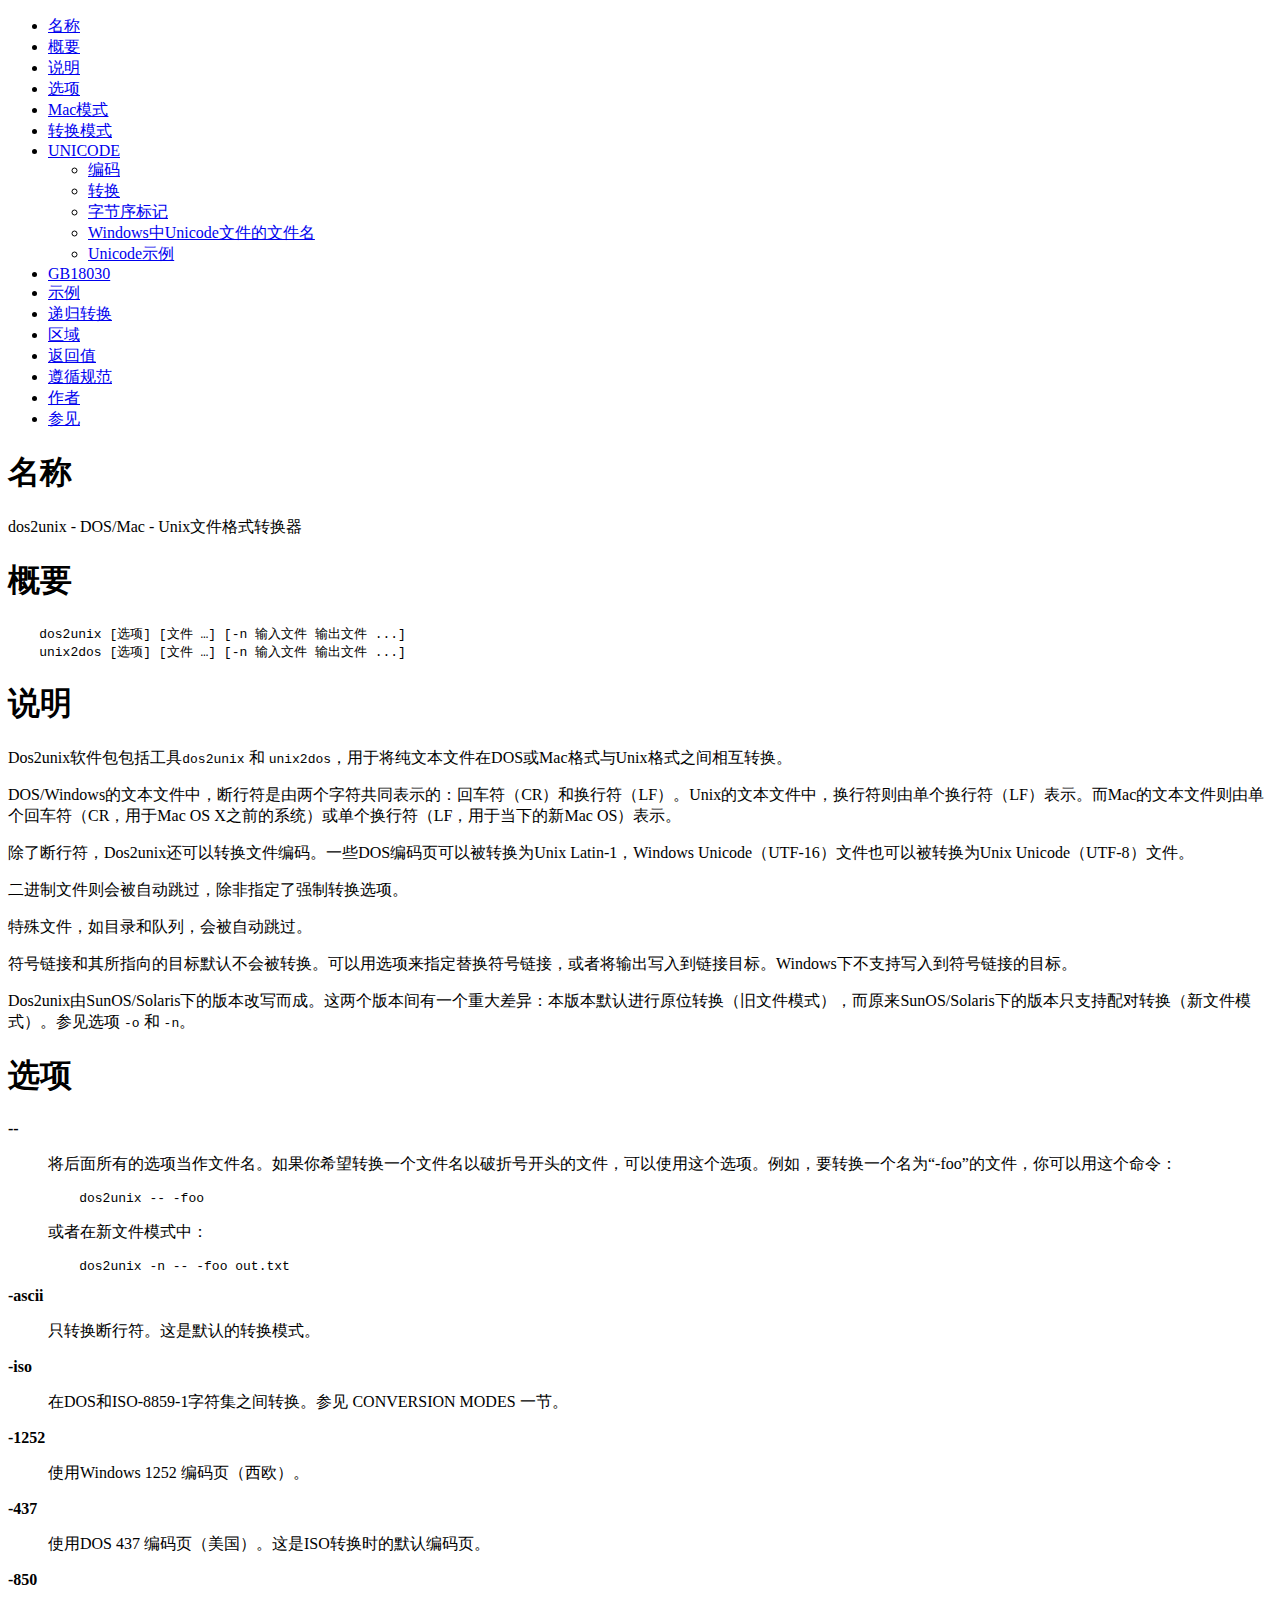
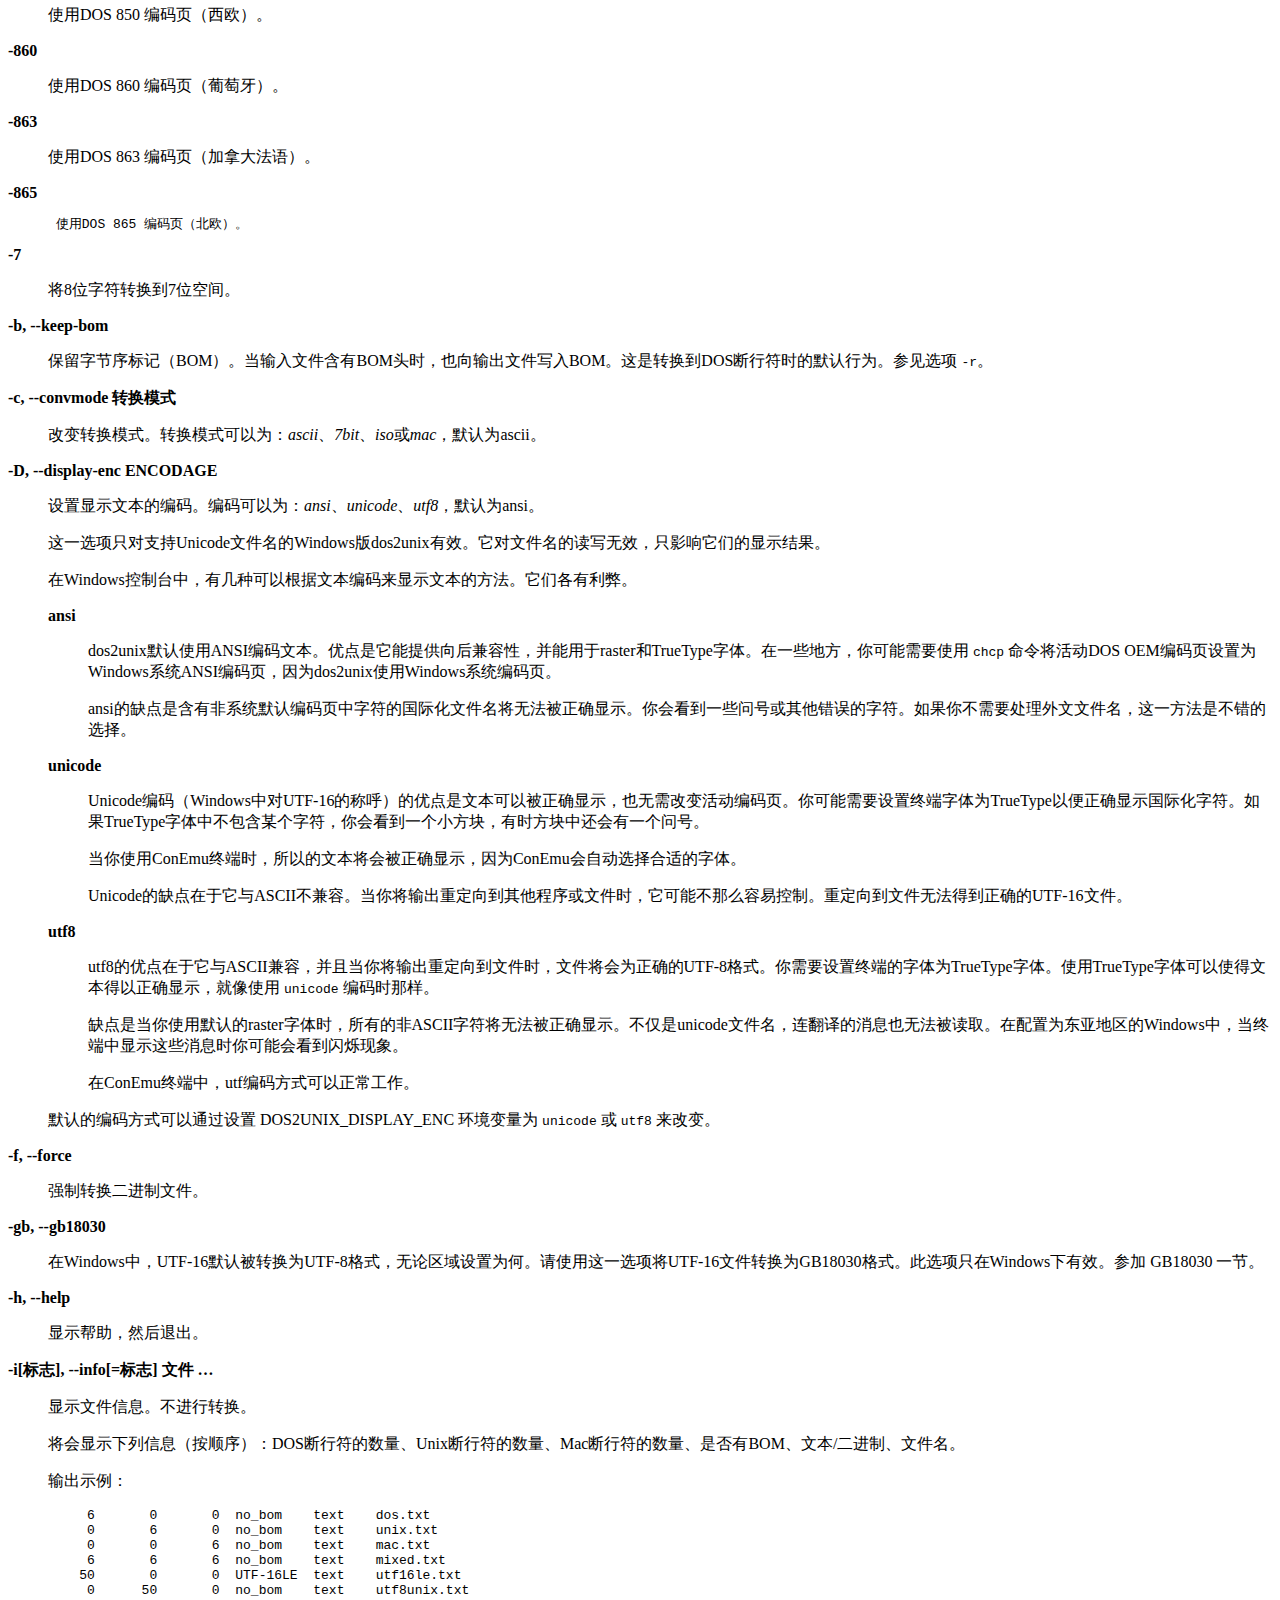
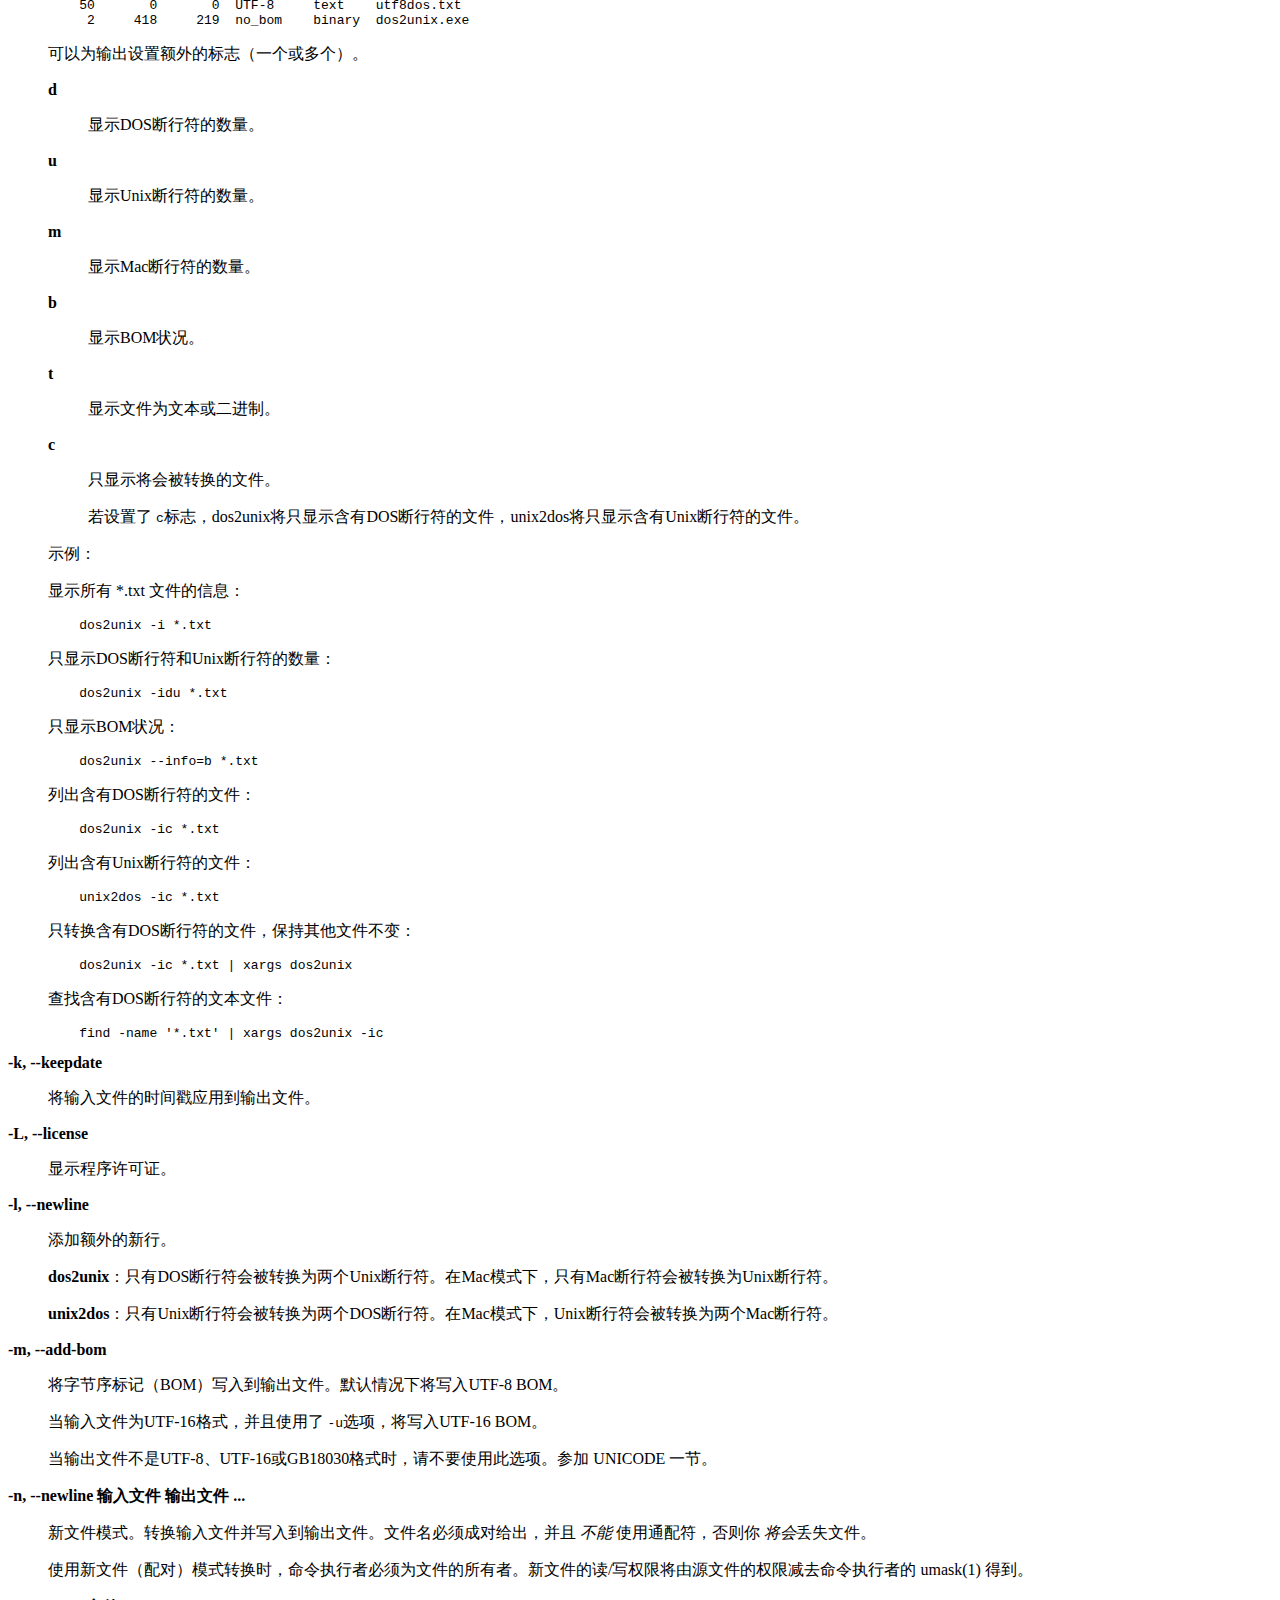
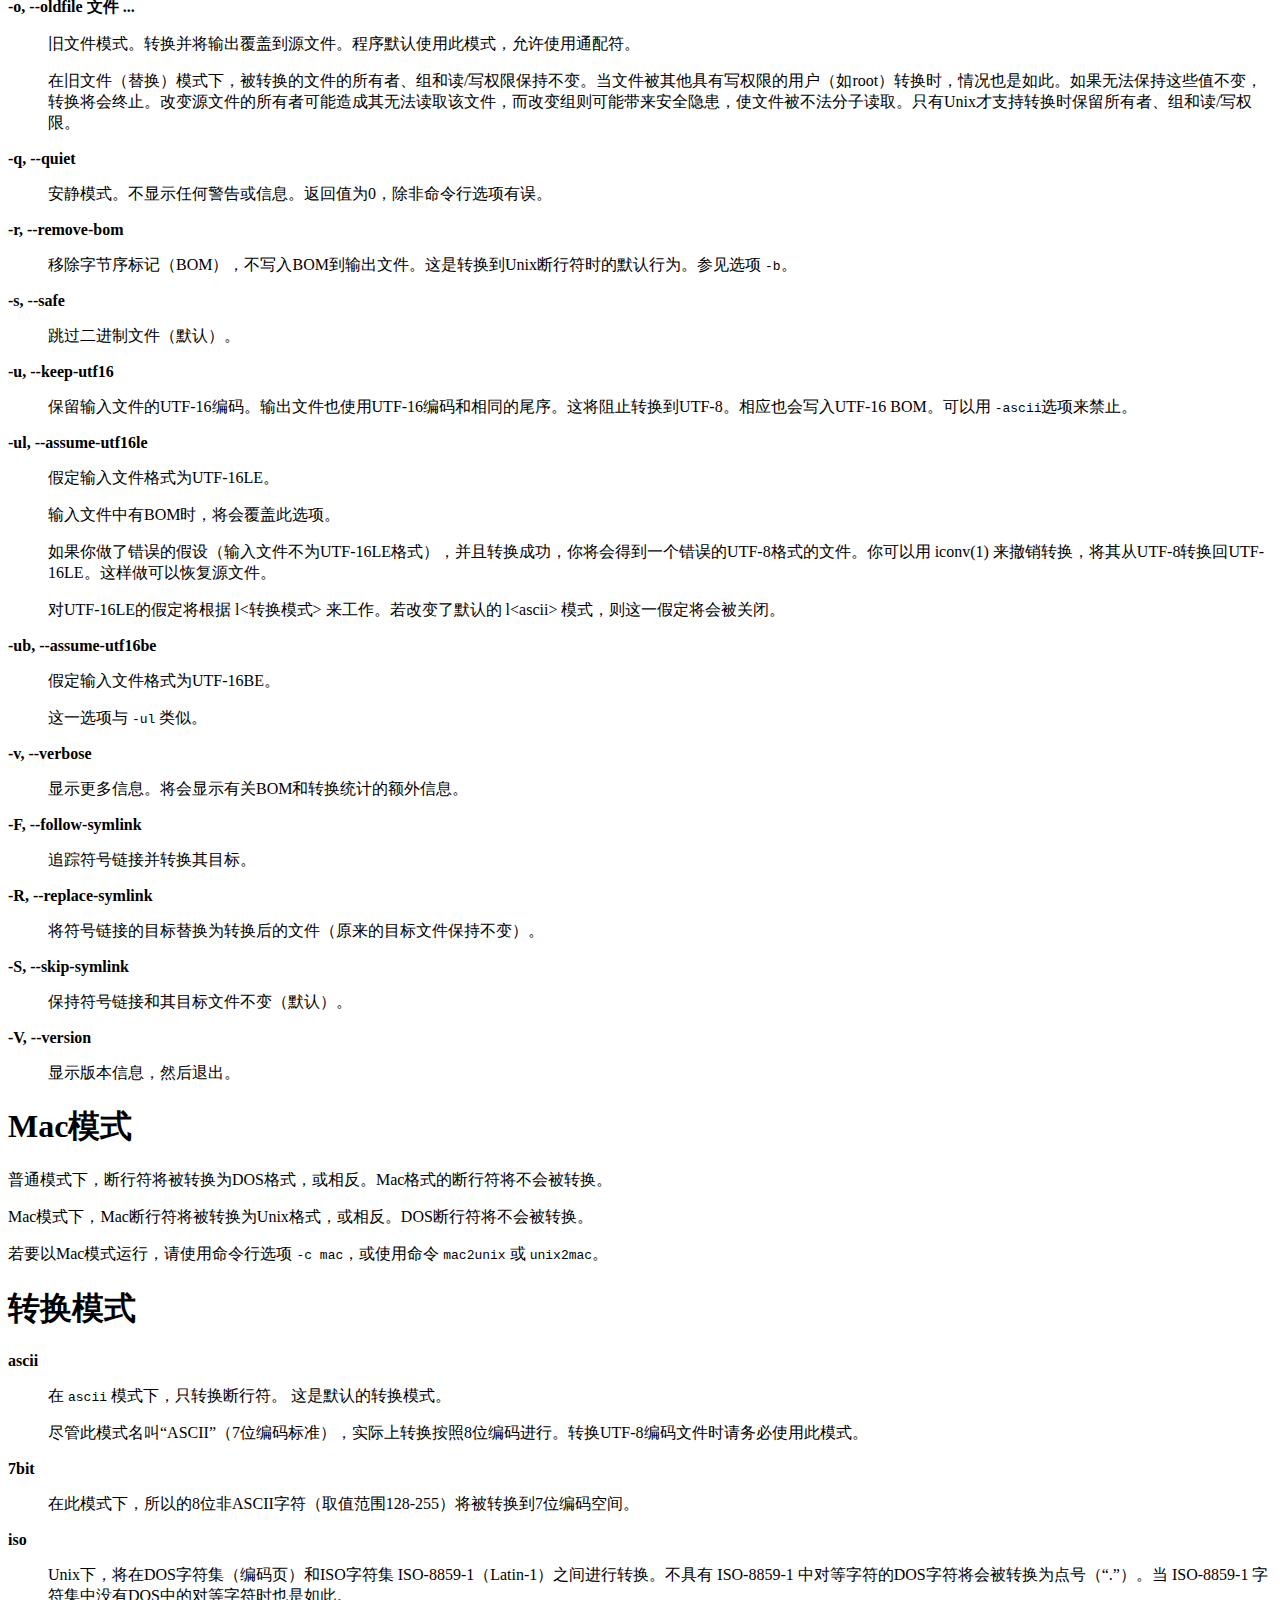
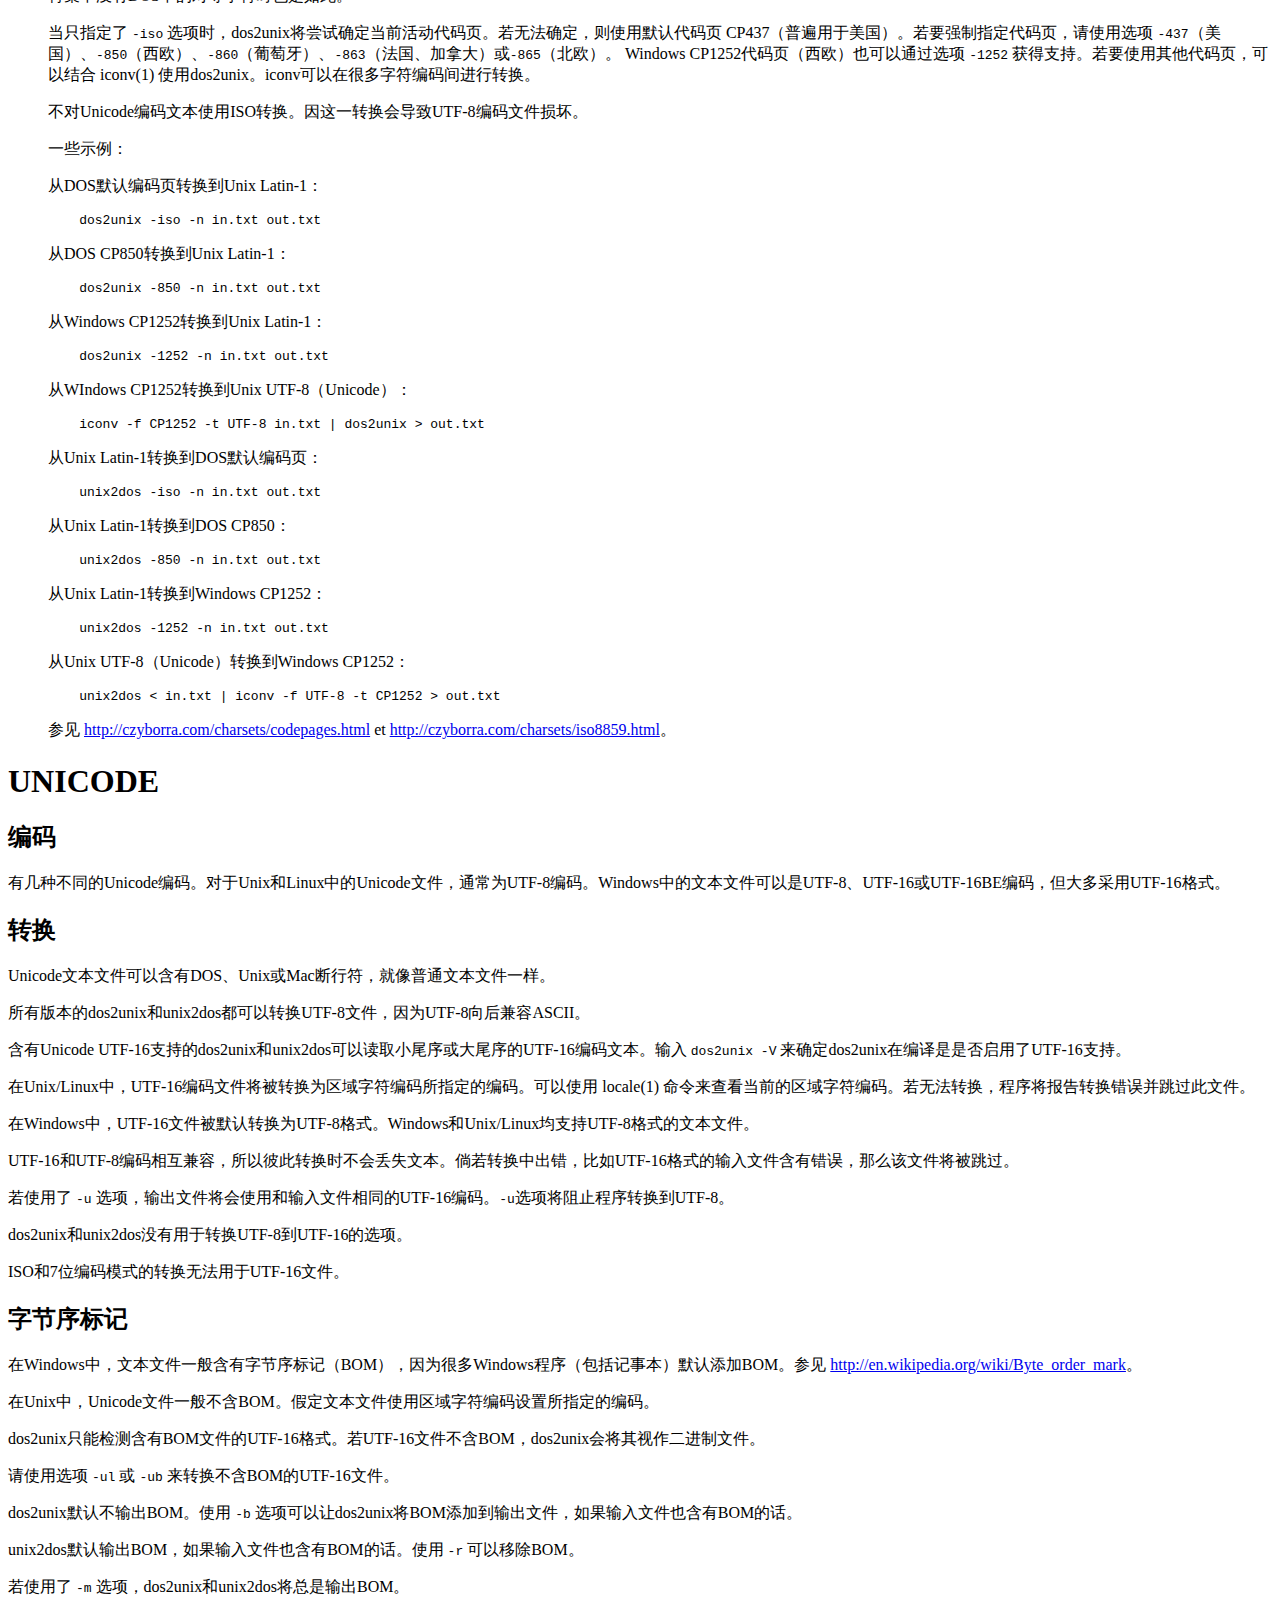
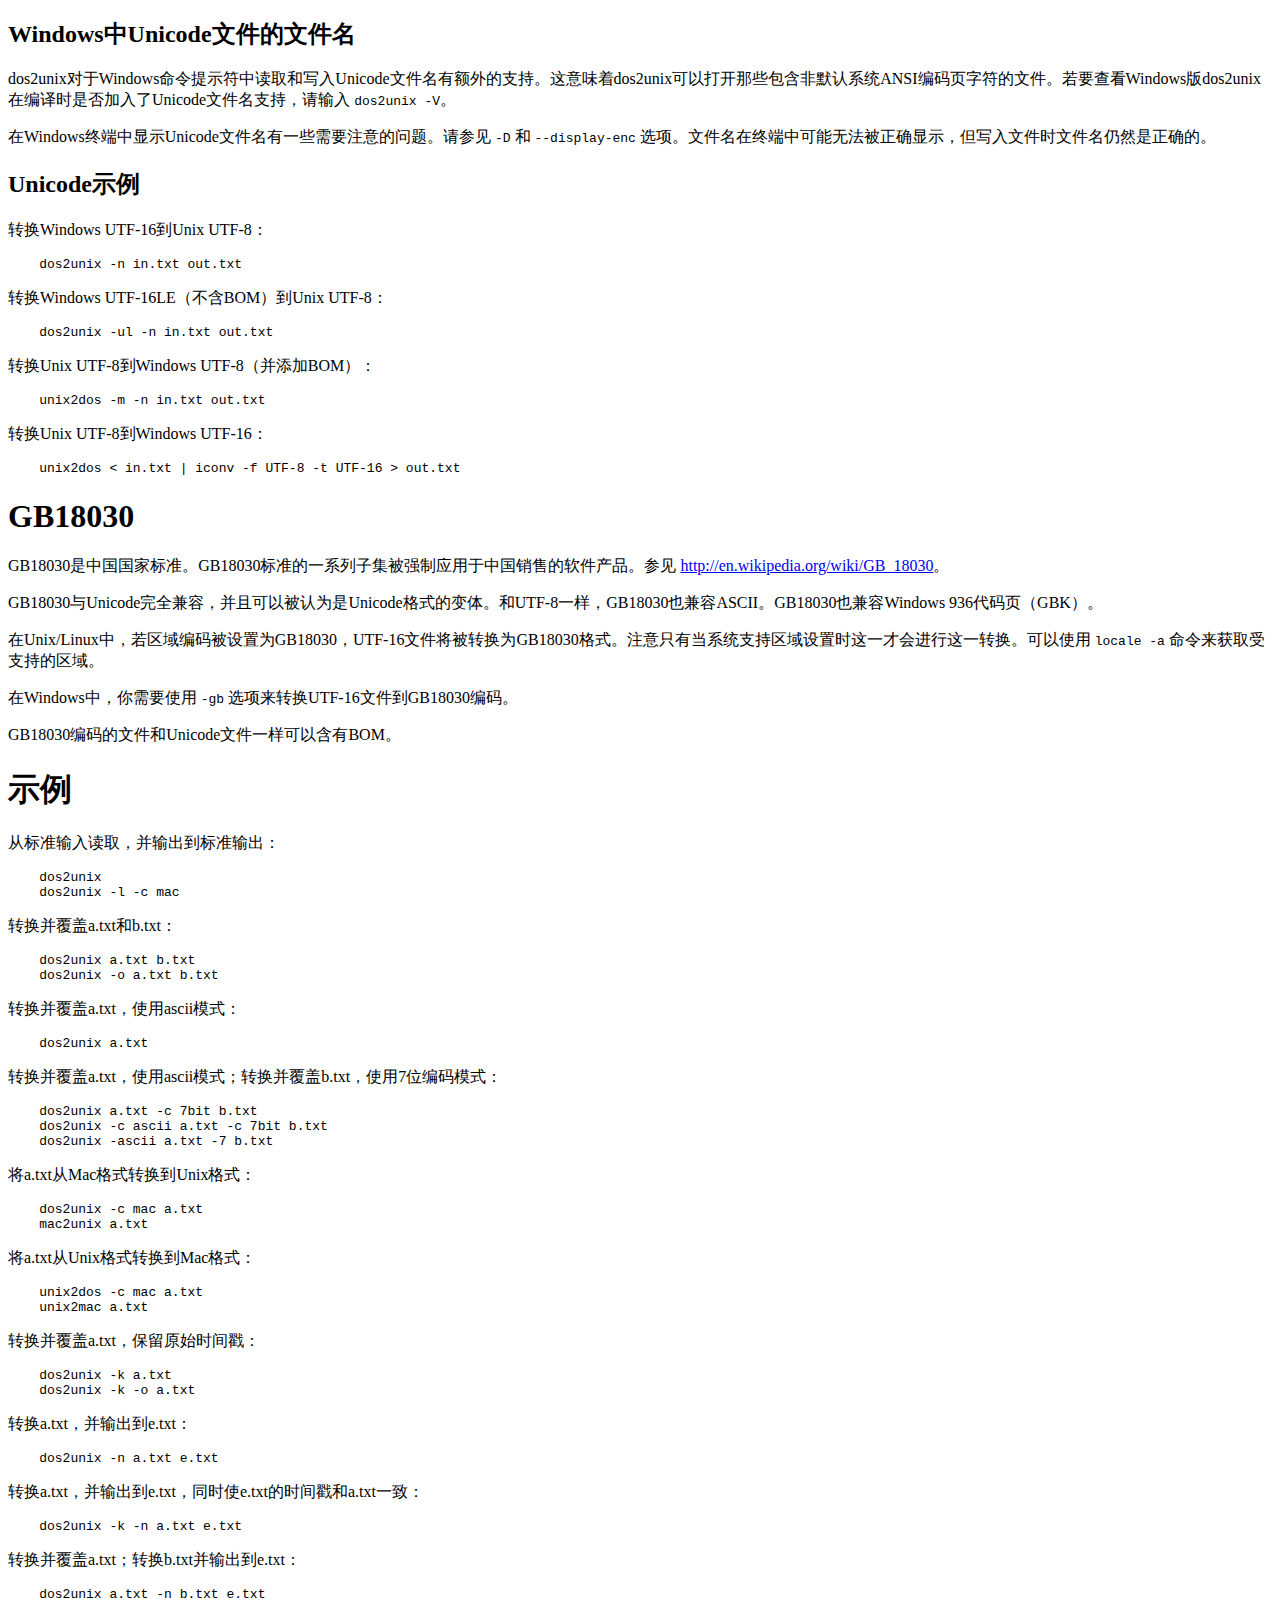
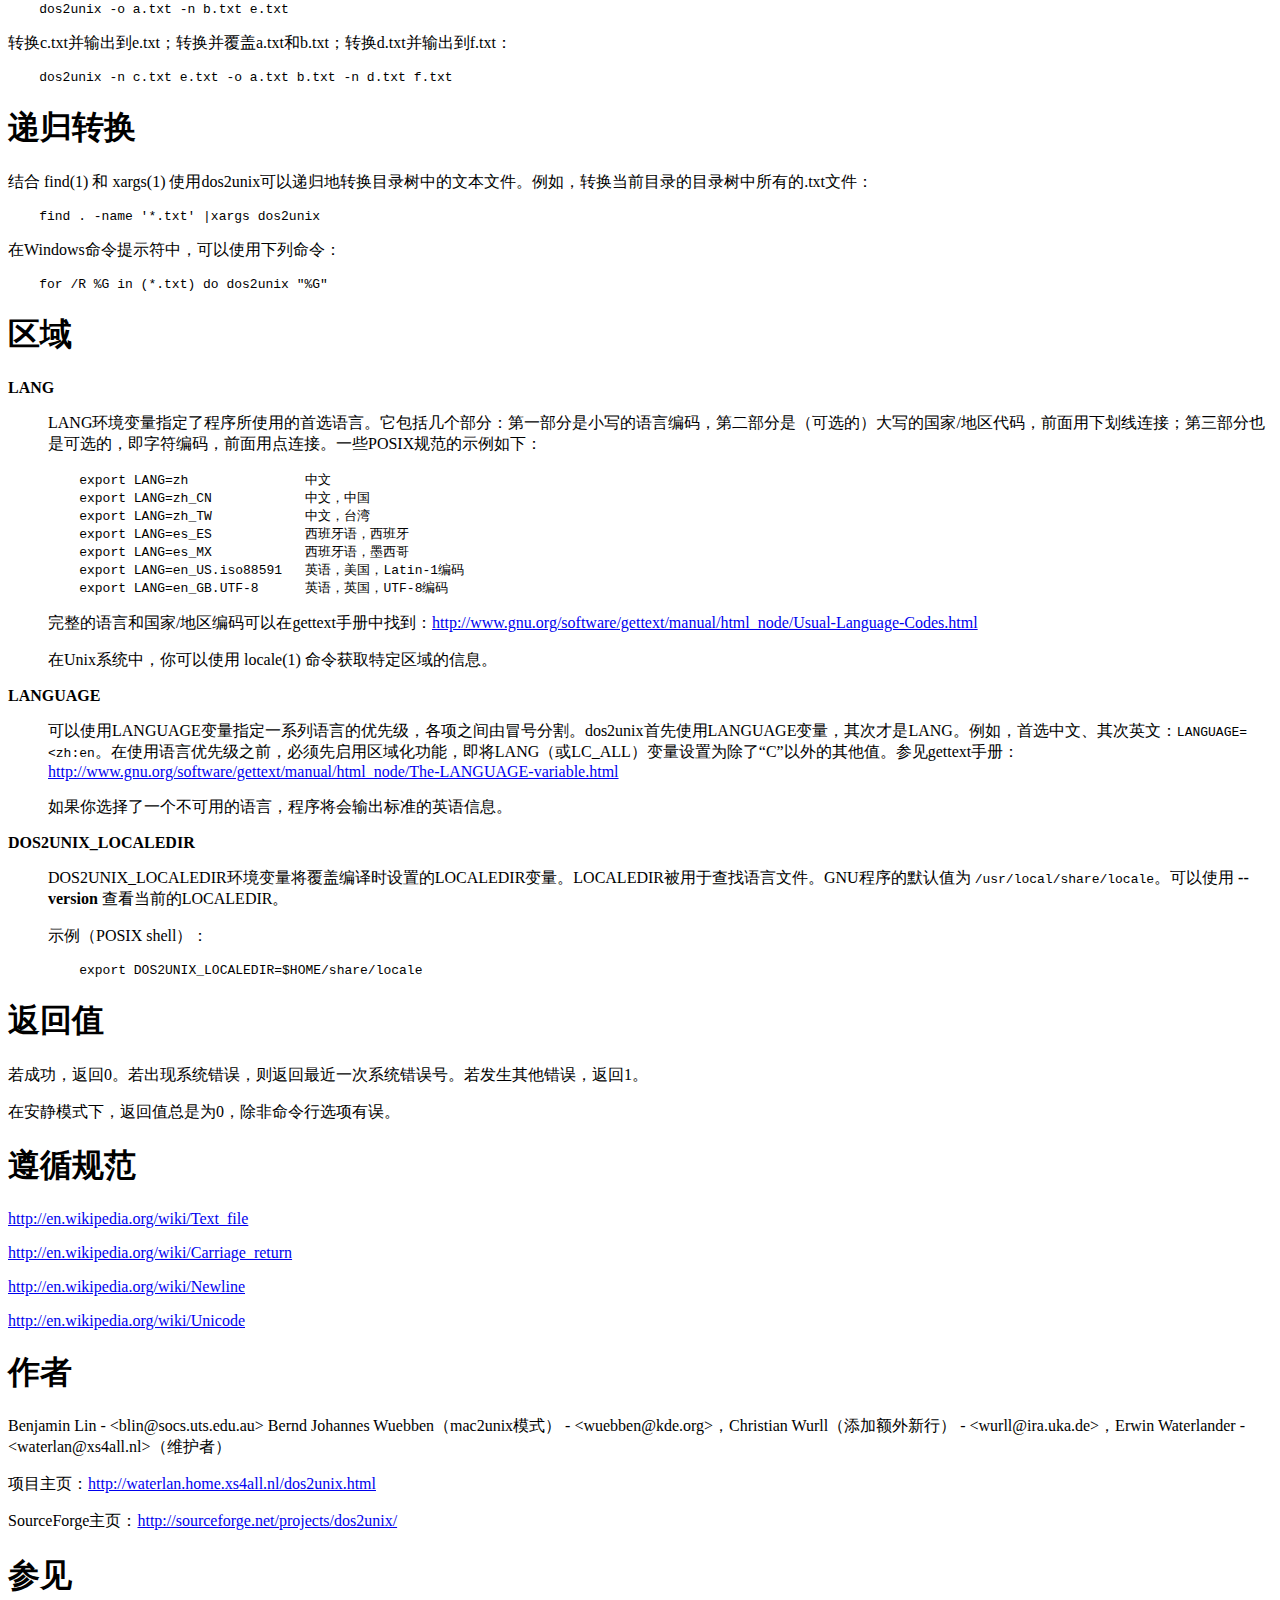
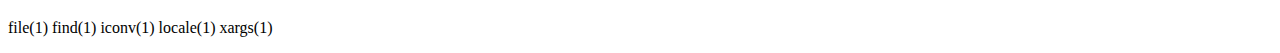
<file: usr/share/doc/dos2unix/zh_CN/dos2unix.htm>
<?xml version="1.0" ?>
<!DOCTYPE html PUBLIC "-//W3C//DTD XHTML 1.0 Strict//EN" "http://www.w3.org/TR/xhtml1/DTD/xhtml1-strict.dtd">
<html xmlns="http://www.w3.org/1999/xhtml">
<head>
<title>dos2unix 7.3.2 - DOS/Mac - Unix文件格式转换器</title>
<meta http-equiv="content-type" content="text/html; charset=utf-8" />
<link rev="made" href="mailto:ASSI@cygwin.nonet" />
</head>

<body>



<ul id="index">
  <li><a href="#">&#x540D;&#x79F0;</a></li>
  <li><a href="#1">&#x6982;&#x8981;</a></li>
  <li><a href="#2">&#x8BF4;&#x660E;</a></li>
  <li><a href="#3">&#x9009;&#x9879;</a></li>
  <li><a href="#Mac">Mac&#x6A21;&#x5F0F;</a></li>
  <li><a href="#4">&#x8F6C;&#x6362;&#x6A21;&#x5F0F;</a></li>
  <li><a href="#UNICODE">UNICODE</a>
    <ul>
      <li><a href="#5">&#x7F16;&#x7801;</a></li>
      <li><a href="#6">&#x8F6C;&#x6362;</a></li>
      <li><a href="#7">&#x5B57;&#x8282;&#x5E8F;&#x6807;&#x8BB0;</a></li>
      <li><a href="#WindowsUnicode">Windows&#x4E2D;Unicode&#x6587;&#x4EF6;&#x7684;&#x6587;&#x4EF6;&#x540D;</a></li>
      <li><a href="#Unicode">Unicode&#x793A;&#x4F8B;</a></li>
    </ul>
  </li>
  <li><a href="#GB18030">GB18030</a></li>
  <li><a href="#8">&#x793A;&#x4F8B;</a></li>
  <li><a href="#9">&#x9012;&#x5F52;&#x8F6C;&#x6362;</a></li>
  <li><a href="#10">&#x533A;&#x57DF;</a></li>
  <li><a href="#11">&#x8FD4;&#x56DE;&#x503C;</a></li>
  <li><a href="#12">&#x9075;&#x5FAA;&#x89C4;&#x8303;</a></li>
  <li><a href="#13">&#x4F5C;&#x8005;</a></li>
  <li><a href="#14">&#x53C2;&#x89C1;</a></li>
</ul>

<h1 id="">&#x540D;&#x79F0;</h1>

<p>dos2unix - DOS/Mac - Unix&#x6587;&#x4EF6;&#x683C;&#x5F0F;&#x8F6C;&#x6362;&#x5668;</p>

<h1 id="1">&#x6982;&#x8981;</h1>

<pre><code>    dos2unix [&#x9009;&#x9879;] [&#x6587;&#x4EF6; &hellip;] [-n &#x8F93;&#x5165;&#x6587;&#x4EF6; &#x8F93;&#x51FA;&#x6587;&#x4EF6; ...]
    unix2dos [&#x9009;&#x9879;] [&#x6587;&#x4EF6; &hellip;] [-n &#x8F93;&#x5165;&#x6587;&#x4EF6; &#x8F93;&#x51FA;&#x6587;&#x4EF6; ...]</code></pre>

<h1 id="2">&#x8BF4;&#x660E;</h1>

<p>Dos2unix&#x8F6F;&#x4EF6;&#x5305;&#x5305;&#x62EC;&#x5DE5;&#x5177;<code>dos2unix</code> &#x548C; <code>unix2dos</code>&#xFF0C;&#x7528;&#x4E8E;&#x5C06;&#x7EAF;&#x6587;&#x672C;&#x6587;&#x4EF6;&#x5728;DOS&#x6216;Mac&#x683C;&#x5F0F;&#x4E0E;Unix&#x683C;&#x5F0F;&#x4E4B;&#x95F4;&#x76F8;&#x4E92;&#x8F6C;&#x6362;&#x3002;</p>

<p>DOS/Windows&#x7684;&#x6587;&#x672C;&#x6587;&#x4EF6;&#x4E2D;&#xFF0C;&#x65AD;&#x884C;&#x7B26;&#x662F;&#x7531;&#x4E24;&#x4E2A;&#x5B57;&#x7B26;&#x5171;&#x540C;&#x8868;&#x793A;&#x7684;&#xFF1A;&#x56DE;&#x8F66;&#x7B26;&#xFF08;CR&#xFF09;&#x548C;&#x6362;&#x884C;&#x7B26;&#xFF08;LF&#xFF09;&#x3002;Unix&#x7684;&#x6587;&#x672C;&#x6587;&#x4EF6;&#x4E2D;&#xFF0C;&#x6362;&#x884C;&#x7B26;&#x5219;&#x7531;&#x5355;&#x4E2A;&#x6362;&#x884C;&#x7B26;&#xFF08;LF&#xFF09;&#x8868;&#x793A;&#x3002;&#x800C;Mac&#x7684;&#x6587;&#x672C;&#x6587;&#x4EF6;&#x5219;&#x7531;&#x5355;&#x4E2A;&#x56DE;&#x8F66;&#x7B26;&#xFF08;CR&#xFF0C;&#x7528;&#x4E8E;Mac OS X&#x4E4B;&#x524D;&#x7684;&#x7CFB;&#x7EDF;&#xFF09;&#x6216;&#x5355;&#x4E2A;&#x6362;&#x884C;&#x7B26;&#xFF08;LF&#xFF0C;&#x7528;&#x4E8E;&#x5F53;&#x4E0B;&#x7684;&#x65B0;Mac OS&#xFF09;&#x8868;&#x793A;&#x3002;</p>

<p>&#x9664;&#x4E86;&#x65AD;&#x884C;&#x7B26;&#xFF0C;Dos2unix&#x8FD8;&#x53EF;&#x4EE5;&#x8F6C;&#x6362;&#x6587;&#x4EF6;&#x7F16;&#x7801;&#x3002;&#x4E00;&#x4E9B;DOS&#x7F16;&#x7801;&#x9875;&#x53EF;&#x4EE5;&#x88AB;&#x8F6C;&#x6362;&#x4E3A;Unix Latin-1&#xFF0C;Windows Unicode&#xFF08;UTF-16&#xFF09;&#x6587;&#x4EF6;&#x4E5F;&#x53EF;&#x4EE5;&#x88AB;&#x8F6C;&#x6362;&#x4E3A;Unix Unicode&#xFF08;UTF-8&#xFF09;&#x6587;&#x4EF6;&#x3002;</p>

<p>&#x4E8C;&#x8FDB;&#x5236;&#x6587;&#x4EF6;&#x5219;&#x4F1A;&#x88AB;&#x81EA;&#x52A8;&#x8DF3;&#x8FC7;&#xFF0C;&#x9664;&#x975E;&#x6307;&#x5B9A;&#x4E86;&#x5F3A;&#x5236;&#x8F6C;&#x6362;&#x9009;&#x9879;&#x3002;</p>

<p>&#x7279;&#x6B8A;&#x6587;&#x4EF6;&#xFF0C;&#x5982;&#x76EE;&#x5F55;&#x548C;&#x961F;&#x5217;&#xFF0C;&#x4F1A;&#x88AB;&#x81EA;&#x52A8;&#x8DF3;&#x8FC7;&#x3002;</p>

<p>&#x7B26;&#x53F7;&#x94FE;&#x63A5;&#x548C;&#x5176;&#x6240;&#x6307;&#x5411;&#x7684;&#x76EE;&#x6807;&#x9ED8;&#x8BA4;&#x4E0D;&#x4F1A;&#x88AB;&#x8F6C;&#x6362;&#x3002;&#x53EF;&#x4EE5;&#x7528;&#x9009;&#x9879;&#x6765;&#x6307;&#x5B9A;&#x66FF;&#x6362;&#x7B26;&#x53F7;&#x94FE;&#x63A5;&#xFF0C;&#x6216;&#x8005;&#x5C06;&#x8F93;&#x51FA;&#x5199;&#x5165;&#x5230;&#x94FE;&#x63A5;&#x76EE;&#x6807;&#x3002;Windows&#x4E0B;&#x4E0D;&#x652F;&#x6301;&#x5199;&#x5165;&#x5230;&#x7B26;&#x53F7;&#x94FE;&#x63A5;&#x7684;&#x76EE;&#x6807;&#x3002;</p>

<p>Dos2unix&#x7531;SunOS/Solaris&#x4E0B;&#x7684;&#x7248;&#x672C;&#x6539;&#x5199;&#x800C;&#x6210;&#x3002;&#x8FD9;&#x4E24;&#x4E2A;&#x7248;&#x672C;&#x95F4;&#x6709;&#x4E00;&#x4E2A;&#x91CD;&#x5927;&#x5DEE;&#x5F02;&#xFF1A;&#x672C;&#x7248;&#x672C;&#x9ED8;&#x8BA4;&#x8FDB;&#x884C;&#x539F;&#x4F4D;&#x8F6C;&#x6362;&#xFF08;&#x65E7;&#x6587;&#x4EF6;&#x6A21;&#x5F0F;&#xFF09;&#xFF0C;&#x800C;&#x539F;&#x6765;SunOS/Solaris&#x4E0B;&#x7684;&#x7248;&#x672C;&#x53EA;&#x652F;&#x6301;&#x914D;&#x5BF9;&#x8F6C;&#x6362;&#xFF08;&#x65B0;&#x6587;&#x4EF6;&#x6A21;&#x5F0F;&#xFF09;&#x3002;&#x53C2;&#x89C1;&#x9009;&#x9879; <code>-o</code> &#x548C; <code>-n</code>&#x3002;</p>

<h1 id="3">&#x9009;&#x9879;</h1>

<dl>

<dt id="pod"><b>--</b></dt>
<dd>

<p>&#x5C06;&#x540E;&#x9762;&#x6240;&#x6709;&#x7684;&#x9009;&#x9879;&#x5F53;&#x4F5C;&#x6587;&#x4EF6;&#x540D;&#x3002;&#x5982;&#x679C;&#x4F60;&#x5E0C;&#x671B;&#x8F6C;&#x6362;&#x4E00;&#x4E2A;&#x6587;&#x4EF6;&#x540D;&#x4EE5;&#x7834;&#x6298;&#x53F7;&#x5F00;&#x5934;&#x7684;&#x6587;&#x4EF6;&#xFF0C;&#x53EF;&#x4EE5;&#x4F7F;&#x7528;&#x8FD9;&#x4E2A;&#x9009;&#x9879;&#x3002;&#x4F8B;&#x5982;&#xFF0C;&#x8981;&#x8F6C;&#x6362;&#x4E00;&#x4E2A;&#x540D;&#x4E3A;&ldquo;-foo&rdquo;&#x7684;&#x6587;&#x4EF6;&#xFF0C;&#x4F60;&#x53EF;&#x4EE5;&#x7528;&#x8FD9;&#x4E2A;&#x547D;&#x4EE4;&#xFF1A;</p>

<pre><code>    dos2unix -- -foo</code></pre>

<p>&#x6216;&#x8005;&#x5728;&#x65B0;&#x6587;&#x4EF6;&#x6A21;&#x5F0F;&#x4E2D;&#xFF1A;</p>

<pre><code>    dos2unix -n -- -foo out.txt</code></pre>

</dd>
<dt id="ascii"><b>-ascii</b></dt>
<dd>

<p>&#x53EA;&#x8F6C;&#x6362;&#x65AD;&#x884C;&#x7B26;&#x3002;&#x8FD9;&#x662F;&#x9ED8;&#x8BA4;&#x7684;&#x8F6C;&#x6362;&#x6A21;&#x5F0F;&#x3002;</p>

</dd>
<dt id="iso"><b>-iso</b></dt>
<dd>

<p>&#x5728;DOS&#x548C;ISO-8859-1&#x5B57;&#x7B26;&#x96C6;&#x4E4B;&#x95F4;&#x8F6C;&#x6362;&#x3002;&#x53C2;&#x89C1; CONVERSION MODES &#x4E00;&#x8282;&#x3002;</p>

</dd>
<dt id="pod-1252"><b>-1252</b></dt>
<dd>

<p>&#x4F7F;&#x7528;Windows 1252 &#x7F16;&#x7801;&#x9875;&#xFF08;&#x897F;&#x6B27;&#xFF09;&#x3002;</p>

</dd>
<dt id="pod-437"><b>-437</b></dt>
<dd>

<p>&#x4F7F;&#x7528;DOS 437 &#x7F16;&#x7801;&#x9875;&#xFF08;&#x7F8E;&#x56FD;&#xFF09;&#x3002;&#x8FD9;&#x662F;ISO&#x8F6C;&#x6362;&#x65F6;&#x7684;&#x9ED8;&#x8BA4;&#x7F16;&#x7801;&#x9875;&#x3002;</p>

</dd>
<dt id="pod-850"><b>-850</b></dt>
<dd>

<p>&#x4F7F;&#x7528;DOS 850 &#x7F16;&#x7801;&#x9875;&#xFF08;&#x897F;&#x6B27;&#xFF09;&#x3002;</p>

</dd>
<dt id="pod-860"><b>-860</b></dt>
<dd>

<p>&#x4F7F;&#x7528;DOS 860 &#x7F16;&#x7801;&#x9875;&#xFF08;&#x8461;&#x8404;&#x7259;&#xFF09;&#x3002;</p>

</dd>
<dt id="pod-863"><b>-863</b></dt>
<dd>

<p>&#x4F7F;&#x7528;DOS 863 &#x7F16;&#x7801;&#x9875;&#xFF08;&#x52A0;&#x62FF;&#x5927;&#x6CD5;&#x8BED;&#xFF09;&#x3002;</p>

</dd>
<dt id="pod-865"><b>-865</b></dt>
<dd>

<pre><code> &#x4F7F;&#x7528;DOS 865 &#x7F16;&#x7801;&#x9875;&#xFF08;&#x5317;&#x6B27;&#xFF09;&#x3002;</code></pre>

</dd>
<dt id="pod-7"><b>-7</b></dt>
<dd>

<p>&#x5C06;8&#x4F4D;&#x5B57;&#x7B26;&#x8F6C;&#x6362;&#x5230;7&#x4F4D;&#x7A7A;&#x95F4;&#x3002;</p>

</dd>
<dt id="b---keep-bom"><b>-b, --keep-bom</b></dt>
<dd>

<p>&#x4FDD;&#x7559;&#x5B57;&#x8282;&#x5E8F;&#x6807;&#x8BB0;&#xFF08;BOM&#xFF09;&#x3002;&#x5F53;&#x8F93;&#x5165;&#x6587;&#x4EF6;&#x542B;&#x6709;BOM&#x5934;&#x65F6;&#xFF0C;&#x4E5F;&#x5411;&#x8F93;&#x51FA;&#x6587;&#x4EF6;&#x5199;&#x5165;BOM&#x3002;&#x8FD9;&#x662F;&#x8F6C;&#x6362;&#x5230;DOS&#x65AD;&#x884C;&#x7B26;&#x65F6;&#x7684;&#x9ED8;&#x8BA4;&#x884C;&#x4E3A;&#x3002;&#x53C2;&#x89C1;&#x9009;&#x9879; <code>-r</code>&#x3002;</p>

</dd>
<dt id="c---convmode"><b>-c, --convmode &#x8F6C;&#x6362;&#x6A21;&#x5F0F;</b></dt>
<dd>

<p>&#x6539;&#x53D8;&#x8F6C;&#x6362;&#x6A21;&#x5F0F;&#x3002;&#x8F6C;&#x6362;&#x6A21;&#x5F0F;&#x53EF;&#x4EE5;&#x4E3A;&#xFF1A;<i>ascii</i>&#x3001;<i>7bit</i>&#x3001;<i>iso</i>&#x6216;<i>mac</i>&#xFF0C;&#x9ED8;&#x8BA4;&#x4E3A;ascii&#x3002;</p>

</dd>
<dt id="D---display-enc-ENCODAGE"><b>-D, --display-enc ENCODAGE</b></dt>
<dd>

<p>&#x8BBE;&#x7F6E;&#x663E;&#x793A;&#x6587;&#x672C;&#x7684;&#x7F16;&#x7801;&#x3002;&#x7F16;&#x7801;&#x53EF;&#x4EE5;&#x4E3A;&#xFF1A;<i>ansi</i>&#x3001;<i>unicode</i>&#x3001;<i>utf8</i>&#xFF0C;&#x9ED8;&#x8BA4;&#x4E3A;ansi&#x3002;</p>

<p>&#x8FD9;&#x4E00;&#x9009;&#x9879;&#x53EA;&#x5BF9;&#x652F;&#x6301;Unicode&#x6587;&#x4EF6;&#x540D;&#x7684;Windows&#x7248;dos2unix&#x6709;&#x6548;&#x3002;&#x5B83;&#x5BF9;&#x6587;&#x4EF6;&#x540D;&#x7684;&#x8BFB;&#x5199;&#x65E0;&#x6548;&#xFF0C;&#x53EA;&#x5F71;&#x54CD;&#x5B83;&#x4EEC;&#x7684;&#x663E;&#x793A;&#x7ED3;&#x679C;&#x3002;</p>

<p>&#x5728;Windows&#x63A7;&#x5236;&#x53F0;&#x4E2D;&#xFF0C;&#x6709;&#x51E0;&#x79CD;&#x53EF;&#x4EE5;&#x6839;&#x636E;&#x6587;&#x672C;&#x7F16;&#x7801;&#x6765;&#x663E;&#x793A;&#x6587;&#x672C;&#x7684;&#x65B9;&#x6CD5;&#x3002;&#x5B83;&#x4EEC;&#x5404;&#x6709;&#x5229;&#x5F0A;&#x3002;</p>

<dl>

<dt id="ansi"><b>ansi</b></dt>
<dd>

<p>dos2unix&#x9ED8;&#x8BA4;&#x4F7F;&#x7528;ANSI&#x7F16;&#x7801;&#x6587;&#x672C;&#x3002;&#x4F18;&#x70B9;&#x662F;&#x5B83;&#x80FD;&#x63D0;&#x4F9B;&#x5411;&#x540E;&#x517C;&#x5BB9;&#x6027;&#xFF0C;&#x5E76;&#x80FD;&#x7528;&#x4E8E;raster&#x548C;TrueType&#x5B57;&#x4F53;&#x3002;&#x5728;&#x4E00;&#x4E9B;&#x5730;&#x65B9;&#xFF0C;&#x4F60;&#x53EF;&#x80FD;&#x9700;&#x8981;&#x4F7F;&#x7528; <code>chcp</code> &#x547D;&#x4EE4;&#x5C06;&#x6D3B;&#x52A8;DOS OEM&#x7F16;&#x7801;&#x9875;&#x8BBE;&#x7F6E;&#x4E3A;Windows&#x7CFB;&#x7EDF;ANSI&#x7F16;&#x7801;&#x9875;&#xFF0C;&#x56E0;&#x4E3A;dos2unix&#x4F7F;&#x7528;Windows&#x7CFB;&#x7EDF;&#x7F16;&#x7801;&#x9875;&#x3002;</p>

<p>ansi&#x7684;&#x7F3A;&#x70B9;&#x662F;&#x542B;&#x6709;&#x975E;&#x7CFB;&#x7EDF;&#x9ED8;&#x8BA4;&#x7F16;&#x7801;&#x9875;&#x4E2D;&#x5B57;&#x7B26;&#x7684;&#x56FD;&#x9645;&#x5316;&#x6587;&#x4EF6;&#x540D;&#x5C06;&#x65E0;&#x6CD5;&#x88AB;&#x6B63;&#x786E;&#x663E;&#x793A;&#x3002;&#x4F60;&#x4F1A;&#x770B;&#x5230;&#x4E00;&#x4E9B;&#x95EE;&#x53F7;&#x6216;&#x5176;&#x4ED6;&#x9519;&#x8BEF;&#x7684;&#x5B57;&#x7B26;&#x3002;&#x5982;&#x679C;&#x4F60;&#x4E0D;&#x9700;&#x8981;&#x5904;&#x7406;&#x5916;&#x6587;&#x6587;&#x4EF6;&#x540D;&#xFF0C;&#x8FD9;&#x4E00;&#x65B9;&#x6CD5;&#x662F;&#x4E0D;&#x9519;&#x7684;&#x9009;&#x62E9;&#x3002;</p>

</dd>
<dt id="unicode"><b>unicode</b></dt>
<dd>

<p>Unicode&#x7F16;&#x7801;&#xFF08;Windows&#x4E2D;&#x5BF9;UTF-16&#x7684;&#x79F0;&#x547C;&#xFF09;&#x7684;&#x4F18;&#x70B9;&#x662F;&#x6587;&#x672C;&#x53EF;&#x4EE5;&#x88AB;&#x6B63;&#x786E;&#x663E;&#x793A;&#xFF0C;&#x4E5F;&#x65E0;&#x9700;&#x6539;&#x53D8;&#x6D3B;&#x52A8;&#x7F16;&#x7801;&#x9875;&#x3002;&#x4F60;&#x53EF;&#x80FD;&#x9700;&#x8981;&#x8BBE;&#x7F6E;&#x7EC8;&#x7AEF;&#x5B57;&#x4F53;&#x4E3A;TrueType&#x4EE5;&#x4FBF;&#x6B63;&#x786E;&#x663E;&#x793A;&#x56FD;&#x9645;&#x5316;&#x5B57;&#x7B26;&#x3002;&#x5982;&#x679C;TrueType&#x5B57;&#x4F53;&#x4E2D;&#x4E0D;&#x5305;&#x542B;&#x67D0;&#x4E2A;&#x5B57;&#x7B26;&#xFF0C;&#x4F60;&#x4F1A;&#x770B;&#x5230;&#x4E00;&#x4E2A;&#x5C0F;&#x65B9;&#x5757;&#xFF0C;&#x6709;&#x65F6;&#x65B9;&#x5757;&#x4E2D;&#x8FD8;&#x4F1A;&#x6709;&#x4E00;&#x4E2A;&#x95EE;&#x53F7;&#x3002;</p>

<p>&#x5F53;&#x4F60;&#x4F7F;&#x7528;ConEmu&#x7EC8;&#x7AEF;&#x65F6;&#xFF0C;&#x6240;&#x4EE5;&#x7684;&#x6587;&#x672C;&#x5C06;&#x4F1A;&#x88AB;&#x6B63;&#x786E;&#x663E;&#x793A;&#xFF0C;&#x56E0;&#x4E3A;ConEmu&#x4F1A;&#x81EA;&#x52A8;&#x9009;&#x62E9;&#x5408;&#x9002;&#x7684;&#x5B57;&#x4F53;&#x3002;</p>

<p>Unicode&#x7684;&#x7F3A;&#x70B9;&#x5728;&#x4E8E;&#x5B83;&#x4E0E;ASCII&#x4E0D;&#x517C;&#x5BB9;&#x3002;&#x5F53;&#x4F60;&#x5C06;&#x8F93;&#x51FA;&#x91CD;&#x5B9A;&#x5411;&#x5230;&#x5176;&#x4ED6;&#x7A0B;&#x5E8F;&#x6216;&#x6587;&#x4EF6;&#x65F6;&#xFF0C;&#x5B83;&#x53EF;&#x80FD;&#x4E0D;&#x90A3;&#x4E48;&#x5BB9;&#x6613;&#x63A7;&#x5236;&#x3002;&#x91CD;&#x5B9A;&#x5411;&#x5230;&#x6587;&#x4EF6;&#x65E0;&#x6CD5;&#x5F97;&#x5230;&#x6B63;&#x786E;&#x7684;UTF-16&#x6587;&#x4EF6;&#x3002;</p>

</dd>
<dt id="utf8"><b>utf8</b></dt>
<dd>

<p>utf8&#x7684;&#x4F18;&#x70B9;&#x5728;&#x4E8E;&#x5B83;&#x4E0E;ASCII&#x517C;&#x5BB9;&#xFF0C;&#x5E76;&#x4E14;&#x5F53;&#x4F60;&#x5C06;&#x8F93;&#x51FA;&#x91CD;&#x5B9A;&#x5411;&#x5230;&#x6587;&#x4EF6;&#x65F6;&#xFF0C;&#x6587;&#x4EF6;&#x5C06;&#x4F1A;&#x4E3A;&#x6B63;&#x786E;&#x7684;UTF-8&#x683C;&#x5F0F;&#x3002;&#x4F60;&#x9700;&#x8981;&#x8BBE;&#x7F6E;&#x7EC8;&#x7AEF;&#x7684;&#x5B57;&#x4F53;&#x4E3A;TrueType&#x5B57;&#x4F53;&#x3002;&#x4F7F;&#x7528;TrueType&#x5B57;&#x4F53;&#x53EF;&#x4EE5;&#x4F7F;&#x5F97;&#x6587;&#x672C;&#x5F97;&#x4EE5;&#x6B63;&#x786E;&#x663E;&#x793A;&#xFF0C;&#x5C31;&#x50CF;&#x4F7F;&#x7528; <code>unicode</code> &#x7F16;&#x7801;&#x65F6;&#x90A3;&#x6837;&#x3002;</p>

<p>&#x7F3A;&#x70B9;&#x662F;&#x5F53;&#x4F60;&#x4F7F;&#x7528;&#x9ED8;&#x8BA4;&#x7684;raster&#x5B57;&#x4F53;&#x65F6;&#xFF0C;&#x6240;&#x6709;&#x7684;&#x975E;ASCII&#x5B57;&#x7B26;&#x5C06;&#x65E0;&#x6CD5;&#x88AB;&#x6B63;&#x786E;&#x663E;&#x793A;&#x3002;&#x4E0D;&#x4EC5;&#x662F;unicode&#x6587;&#x4EF6;&#x540D;&#xFF0C;&#x8FDE;&#x7FFB;&#x8BD1;&#x7684;&#x6D88;&#x606F;&#x4E5F;&#x65E0;&#x6CD5;&#x88AB;&#x8BFB;&#x53D6;&#x3002;&#x5728;&#x914D;&#x7F6E;&#x4E3A;&#x4E1C;&#x4E9A;&#x5730;&#x533A;&#x7684;Windows&#x4E2D;&#xFF0C;&#x5F53;&#x7EC8;&#x7AEF;&#x4E2D;&#x663E;&#x793A;&#x8FD9;&#x4E9B;&#x6D88;&#x606F;&#x65F6;&#x4F60;&#x53EF;&#x80FD;&#x4F1A;&#x770B;&#x5230;&#x95EA;&#x70C1;&#x73B0;&#x8C61;&#x3002;</p>

<p>&#x5728;ConEmu&#x7EC8;&#x7AEF;&#x4E2D;&#xFF0C;utf&#x7F16;&#x7801;&#x65B9;&#x5F0F;&#x53EF;&#x4EE5;&#x6B63;&#x5E38;&#x5DE5;&#x4F5C;&#x3002;</p>

</dd>
</dl>

<p>&#x9ED8;&#x8BA4;&#x7684;&#x7F16;&#x7801;&#x65B9;&#x5F0F;&#x53EF;&#x4EE5;&#x901A;&#x8FC7;&#x8BBE;&#x7F6E; DOS2UNIX_DISPLAY_ENC &#x73AF;&#x5883;&#x53D8;&#x91CF;&#x4E3A; <code>unicode</code> &#x6216; <code>utf8</code> &#x6765;&#x6539;&#x53D8;&#x3002;</p>

</dd>
<dt id="f---force"><b>-f, --force</b></dt>
<dd>

<p>&#x5F3A;&#x5236;&#x8F6C;&#x6362;&#x4E8C;&#x8FDB;&#x5236;&#x6587;&#x4EF6;&#x3002;</p>

</dd>
<dt id="gb---gb18030"><b>-gb, --gb18030</b></dt>
<dd>

<p>&#x5728;Windows&#x4E2D;&#xFF0C;UTF-16&#x9ED8;&#x8BA4;&#x88AB;&#x8F6C;&#x6362;&#x4E3A;UTF-8&#x683C;&#x5F0F;&#xFF0C;&#x65E0;&#x8BBA;&#x533A;&#x57DF;&#x8BBE;&#x7F6E;&#x4E3A;&#x4F55;&#x3002;&#x8BF7;&#x4F7F;&#x7528;&#x8FD9;&#x4E00;&#x9009;&#x9879;&#x5C06;UTF-16&#x6587;&#x4EF6;&#x8F6C;&#x6362;&#x4E3A;GB18030&#x683C;&#x5F0F;&#x3002;&#x6B64;&#x9009;&#x9879;&#x53EA;&#x5728;Windows&#x4E0B;&#x6709;&#x6548;&#x3002;&#x53C2;&#x52A0; GB18030 &#x4E00;&#x8282;&#x3002;</p>

</dd>
<dt id="h---help"><b>-h, --help</b></dt>
<dd>

<p>&#x663E;&#x793A;&#x5E2E;&#x52A9;&#xFF0C;&#x7136;&#x540E;&#x9000;&#x51FA;&#x3002;</p>

</dd>
<dt id="i---info"><b>-i[&#x6807;&#x5FD7;], --info[=&#x6807;&#x5FD7;] &#x6587;&#x4EF6; &hellip;</b></dt>
<dd>

<p>&#x663E;&#x793A;&#x6587;&#x4EF6;&#x4FE1;&#x606F;&#x3002;&#x4E0D;&#x8FDB;&#x884C;&#x8F6C;&#x6362;&#x3002;</p>

<p>&#x5C06;&#x4F1A;&#x663E;&#x793A;&#x4E0B;&#x5217;&#x4FE1;&#x606F;&#xFF08;&#x6309;&#x987A;&#x5E8F;&#xFF09;&#xFF1A;DOS&#x65AD;&#x884C;&#x7B26;&#x7684;&#x6570;&#x91CF;&#x3001;Unix&#x65AD;&#x884C;&#x7B26;&#x7684;&#x6570;&#x91CF;&#x3001;Mac&#x65AD;&#x884C;&#x7B26;&#x7684;&#x6570;&#x91CF;&#x3001;&#x662F;&#x5426;&#x6709;BOM&#x3001;&#x6587;&#x672C;/&#x4E8C;&#x8FDB;&#x5236;&#x3001;&#x6587;&#x4EF6;&#x540D;&#x3002;</p>

<p>&#x8F93;&#x51FA;&#x793A;&#x4F8B;&#xFF1A;</p>

<pre><code>     6       0       0  no_bom    text    dos.txt
     0       6       0  no_bom    text    unix.txt
     0       0       6  no_bom    text    mac.txt
     6       6       6  no_bom    text    mixed.txt
    50       0       0  UTF-16LE  text    utf16le.txt
     0      50       0  no_bom    text    utf8unix.txt
    50       0       0  UTF-8     text    utf8dos.txt
     2     418     219  no_bom    binary  dos2unix.exe</code></pre>

<p>&#x53EF;&#x4EE5;&#x4E3A;&#x8F93;&#x51FA;&#x8BBE;&#x7F6E;&#x989D;&#x5916;&#x7684;&#x6807;&#x5FD7;&#xFF08;&#x4E00;&#x4E2A;&#x6216;&#x591A;&#x4E2A;&#xFF09;&#x3002;</p>

<dl>

<dt id="d"><b>d</b></dt>
<dd>

<p>&#x663E;&#x793A;DOS&#x65AD;&#x884C;&#x7B26;&#x7684;&#x6570;&#x91CF;&#x3002;</p>

</dd>
<dt id="u"><b>u</b></dt>
<dd>

<p>&#x663E;&#x793A;Unix&#x65AD;&#x884C;&#x7B26;&#x7684;&#x6570;&#x91CF;&#x3002;</p>

</dd>
<dt id="m"><b>m</b></dt>
<dd>

<p>&#x663E;&#x793A;Mac&#x65AD;&#x884C;&#x7B26;&#x7684;&#x6570;&#x91CF;&#x3002;</p>

</dd>
<dt id="b"><b>b</b></dt>
<dd>

<p>&#x663E;&#x793A;BOM&#x72B6;&#x51B5;&#x3002;</p>

</dd>
<dt id="t"><b>t</b></dt>
<dd>

<p>&#x663E;&#x793A;&#x6587;&#x4EF6;&#x4E3A;&#x6587;&#x672C;&#x6216;&#x4E8C;&#x8FDB;&#x5236;&#x3002;</p>

</dd>
<dt id="c"><b>c</b></dt>
<dd>

<p>&#x53EA;&#x663E;&#x793A;&#x5C06;&#x4F1A;&#x88AB;&#x8F6C;&#x6362;&#x7684;&#x6587;&#x4EF6;&#x3002;</p>

<p>&#x82E5;&#x8BBE;&#x7F6E;&#x4E86; <code>c</code>&#x6807;&#x5FD7;&#xFF0C;dos2unix&#x5C06;&#x53EA;&#x663E;&#x793A;&#x542B;&#x6709;DOS&#x65AD;&#x884C;&#x7B26;&#x7684;&#x6587;&#x4EF6;&#xFF0C;unix2dos&#x5C06;&#x53EA;&#x663E;&#x793A;&#x542B;&#x6709;Unix&#x65AD;&#x884C;&#x7B26;&#x7684;&#x6587;&#x4EF6;&#x3002;</p>

</dd>
</dl>

<p>&#x793A;&#x4F8B;&#xFF1A;</p>

<p>&#x663E;&#x793A;&#x6240;&#x6709; *.txt &#x6587;&#x4EF6;&#x7684;&#x4FE1;&#x606F;&#xFF1A;</p>

<pre><code>    dos2unix -i *.txt</code></pre>

<p>&#x53EA;&#x663E;&#x793A;DOS&#x65AD;&#x884C;&#x7B26;&#x548C;Unix&#x65AD;&#x884C;&#x7B26;&#x7684;&#x6570;&#x91CF;&#xFF1A;</p>

<pre><code>    dos2unix -idu *.txt</code></pre>

<p>&#x53EA;&#x663E;&#x793A;BOM&#x72B6;&#x51B5;&#xFF1A;</p>

<pre><code>    dos2unix --info=b *.txt</code></pre>

<p>&#x5217;&#x51FA;&#x542B;&#x6709;DOS&#x65AD;&#x884C;&#x7B26;&#x7684;&#x6587;&#x4EF6;&#xFF1A;</p>

<pre><code>    dos2unix -ic *.txt</code></pre>

<p>&#x5217;&#x51FA;&#x542B;&#x6709;Unix&#x65AD;&#x884C;&#x7B26;&#x7684;&#x6587;&#x4EF6;&#xFF1A;</p>

<pre><code>    unix2dos -ic *.txt</code></pre>

<p>&#x53EA;&#x8F6C;&#x6362;&#x542B;&#x6709;DOS&#x65AD;&#x884C;&#x7B26;&#x7684;&#x6587;&#x4EF6;&#xFF0C;&#x4FDD;&#x6301;&#x5176;&#x4ED6;&#x6587;&#x4EF6;&#x4E0D;&#x53D8;&#xFF1A;</p>

<pre><code>    dos2unix -ic *.txt | xargs dos2unix</code></pre>

<p>&#x67E5;&#x627E;&#x542B;&#x6709;DOS&#x65AD;&#x884C;&#x7B26;&#x7684;&#x6587;&#x672C;&#x6587;&#x4EF6;&#xFF1A;</p>

<pre><code>    find -name &#39;*.txt&#39; | xargs dos2unix -ic</code></pre>

</dd>
<dt id="k---keepdate"><b>-k, --keepdate</b></dt>
<dd>

<p>&#x5C06;&#x8F93;&#x5165;&#x6587;&#x4EF6;&#x7684;&#x65F6;&#x95F4;&#x6233;&#x5E94;&#x7528;&#x5230;&#x8F93;&#x51FA;&#x6587;&#x4EF6;&#x3002;</p>

</dd>
<dt id="L---license"><b>-L, --license</b></dt>
<dd>

<p>&#x663E;&#x793A;&#x7A0B;&#x5E8F;&#x8BB8;&#x53EF;&#x8BC1;&#x3002;</p>

</dd>
<dt id="l---newline"><b>-l, --newline</b></dt>
<dd>

<p>&#x6DFB;&#x52A0;&#x989D;&#x5916;&#x7684;&#x65B0;&#x884C;&#x3002;</p>

<p><b>dos2unix</b>&#xFF1A;&#x53EA;&#x6709;DOS&#x65AD;&#x884C;&#x7B26;&#x4F1A;&#x88AB;&#x8F6C;&#x6362;&#x4E3A;&#x4E24;&#x4E2A;Unix&#x65AD;&#x884C;&#x7B26;&#x3002;&#x5728;Mac&#x6A21;&#x5F0F;&#x4E0B;&#xFF0C;&#x53EA;&#x6709;Mac&#x65AD;&#x884C;&#x7B26;&#x4F1A;&#x88AB;&#x8F6C;&#x6362;&#x4E3A;Unix&#x65AD;&#x884C;&#x7B26;&#x3002;</p>

<p><b>unix2dos</b>&#xFF1A;&#x53EA;&#x6709;Unix&#x65AD;&#x884C;&#x7B26;&#x4F1A;&#x88AB;&#x8F6C;&#x6362;&#x4E3A;&#x4E24;&#x4E2A;DOS&#x65AD;&#x884C;&#x7B26;&#x3002;&#x5728;Mac&#x6A21;&#x5F0F;&#x4E0B;&#xFF0C;Unix&#x65AD;&#x884C;&#x7B26;&#x4F1A;&#x88AB;&#x8F6C;&#x6362;&#x4E3A;&#x4E24;&#x4E2A;Mac&#x65AD;&#x884C;&#x7B26;&#x3002;</p>

</dd>
<dt id="m---add-bom"><b>-m, --add-bom</b></dt>
<dd>

<p>&#x5C06;&#x5B57;&#x8282;&#x5E8F;&#x6807;&#x8BB0;&#xFF08;BOM&#xFF09;&#x5199;&#x5165;&#x5230;&#x8F93;&#x51FA;&#x6587;&#x4EF6;&#x3002;&#x9ED8;&#x8BA4;&#x60C5;&#x51B5;&#x4E0B;&#x5C06;&#x5199;&#x5165;UTF-8 BOM&#x3002;</p>

<p>&#x5F53;&#x8F93;&#x5165;&#x6587;&#x4EF6;&#x4E3A;UTF-16&#x683C;&#x5F0F;&#xFF0C;&#x5E76;&#x4E14;&#x4F7F;&#x7528;&#x4E86; <code>-u</code>&#x9009;&#x9879;&#xFF0C;&#x5C06;&#x5199;&#x5165;UTF-16 BOM&#x3002;</p>

<p>&#x5F53;&#x8F93;&#x51FA;&#x6587;&#x4EF6;&#x4E0D;&#x662F;UTF-8&#x3001;UTF-16&#x6216;GB18030&#x683C;&#x5F0F;&#x65F6;&#xFF0C;&#x8BF7;&#x4E0D;&#x8981;&#x4F7F;&#x7528;&#x6B64;&#x9009;&#x9879;&#x3002;&#x53C2;&#x52A0; UNICODE &#x4E00;&#x8282;&#x3002;</p>

</dd>
<dt id="n---newline"><b>-n, --newline &#x8F93;&#x5165;&#x6587;&#x4EF6; &#x8F93;&#x51FA;&#x6587;&#x4EF6; ...</b></dt>
<dd>

<p>&#x65B0;&#x6587;&#x4EF6;&#x6A21;&#x5F0F;&#x3002;&#x8F6C;&#x6362;&#x8F93;&#x5165;&#x6587;&#x4EF6;&#x5E76;&#x5199;&#x5165;&#x5230;&#x8F93;&#x51FA;&#x6587;&#x4EF6;&#x3002;&#x6587;&#x4EF6;&#x540D;&#x5FC5;&#x987B;&#x6210;&#x5BF9;&#x7ED9;&#x51FA;&#xFF0C;&#x5E76;&#x4E14; <i>&#x4E0D;&#x80FD;</i> &#x4F7F;&#x7528;&#x901A;&#x914D;&#x7B26;&#xFF0C;&#x5426;&#x5219;&#x4F60; <i>&#x5C06;&#x4F1A;</i>&#x4E22;&#x5931;&#x6587;&#x4EF6;&#x3002;</p>

<p>&#x4F7F;&#x7528;&#x65B0;&#x6587;&#x4EF6;&#xFF08;&#x914D;&#x5BF9;&#xFF09;&#x6A21;&#x5F0F;&#x8F6C;&#x6362;&#x65F6;&#xFF0C;&#x547D;&#x4EE4;&#x6267;&#x884C;&#x8005;&#x5FC5;&#x987B;&#x4E3A;&#x6587;&#x4EF6;&#x7684;&#x6240;&#x6709;&#x8005;&#x3002;&#x65B0;&#x6587;&#x4EF6;&#x7684;&#x8BFB;/&#x5199;&#x6743;&#x9650;&#x5C06;&#x7531;&#x6E90;&#x6587;&#x4EF6;&#x7684;&#x6743;&#x9650;&#x51CF;&#x53BB;&#x547D;&#x4EE4;&#x6267;&#x884C;&#x8005;&#x7684; umask(1) &#x5F97;&#x5230;&#x3002;</p>

</dd>
<dt id="o---oldfile"><b>-o, --oldfile &#x6587;&#x4EF6; ...</b></dt>
<dd>

<p>&#x65E7;&#x6587;&#x4EF6;&#x6A21;&#x5F0F;&#x3002;&#x8F6C;&#x6362;&#x5E76;&#x5C06;&#x8F93;&#x51FA;&#x8986;&#x76D6;&#x5230;&#x6E90;&#x6587;&#x4EF6;&#x3002;&#x7A0B;&#x5E8F;&#x9ED8;&#x8BA4;&#x4F7F;&#x7528;&#x6B64;&#x6A21;&#x5F0F;&#xFF0C;&#x5141;&#x8BB8;&#x4F7F;&#x7528;&#x901A;&#x914D;&#x7B26;&#x3002;</p>

<p>&#x5728;&#x65E7;&#x6587;&#x4EF6;&#xFF08;&#x66FF;&#x6362;&#xFF09;&#x6A21;&#x5F0F;&#x4E0B;&#xFF0C;&#x88AB;&#x8F6C;&#x6362;&#x7684;&#x6587;&#x4EF6;&#x7684;&#x6240;&#x6709;&#x8005;&#x3001;&#x7EC4;&#x548C;&#x8BFB;/&#x5199;&#x6743;&#x9650;&#x4FDD;&#x6301;&#x4E0D;&#x53D8;&#x3002;&#x5F53;&#x6587;&#x4EF6;&#x88AB;&#x5176;&#x4ED6;&#x5177;&#x6709;&#x5199;&#x6743;&#x9650;&#x7684;&#x7528;&#x6237;&#xFF08;&#x5982;root&#xFF09;&#x8F6C;&#x6362;&#x65F6;&#xFF0C;&#x60C5;&#x51B5;&#x4E5F;&#x662F;&#x5982;&#x6B64;&#x3002;&#x5982;&#x679C;&#x65E0;&#x6CD5;&#x4FDD;&#x6301;&#x8FD9;&#x4E9B;&#x503C;&#x4E0D;&#x53D8;&#xFF0C;&#x8F6C;&#x6362;&#x5C06;&#x4F1A;&#x7EC8;&#x6B62;&#x3002;&#x6539;&#x53D8;&#x6E90;&#x6587;&#x4EF6;&#x7684;&#x6240;&#x6709;&#x8005;&#x53EF;&#x80FD;&#x9020;&#x6210;&#x5176;&#x65E0;&#x6CD5;&#x8BFB;&#x53D6;&#x8BE5;&#x6587;&#x4EF6;&#xFF0C;&#x800C;&#x6539;&#x53D8;&#x7EC4;&#x5219;&#x53EF;&#x80FD;&#x5E26;&#x6765;&#x5B89;&#x5168;&#x9690;&#x60A3;&#xFF0C;&#x4F7F;&#x6587;&#x4EF6;&#x88AB;&#x4E0D;&#x6CD5;&#x5206;&#x5B50;&#x8BFB;&#x53D6;&#x3002;&#x53EA;&#x6709;Unix&#x624D;&#x652F;&#x6301;&#x8F6C;&#x6362;&#x65F6;&#x4FDD;&#x7559;&#x6240;&#x6709;&#x8005;&#x3001;&#x7EC4;&#x548C;&#x8BFB;/&#x5199;&#x6743;&#x9650;&#x3002;</p>

</dd>
<dt id="q---quiet"><b>-q, --quiet</b></dt>
<dd>

<p>&#x5B89;&#x9759;&#x6A21;&#x5F0F;&#x3002;&#x4E0D;&#x663E;&#x793A;&#x4EFB;&#x4F55;&#x8B66;&#x544A;&#x6216;&#x4FE1;&#x606F;&#x3002;&#x8FD4;&#x56DE;&#x503C;&#x4E3A;0&#xFF0C;&#x9664;&#x975E;&#x547D;&#x4EE4;&#x884C;&#x9009;&#x9879;&#x6709;&#x8BEF;&#x3002;</p>

</dd>
<dt id="r---remove-bom"><b>-r, --remove-bom</b></dt>
<dd>

<p>&#x79FB;&#x9664;&#x5B57;&#x8282;&#x5E8F;&#x6807;&#x8BB0;&#xFF08;BOM&#xFF09;&#xFF0C;&#x4E0D;&#x5199;&#x5165;BOM&#x5230;&#x8F93;&#x51FA;&#x6587;&#x4EF6;&#x3002;&#x8FD9;&#x662F;&#x8F6C;&#x6362;&#x5230;Unix&#x65AD;&#x884C;&#x7B26;&#x65F6;&#x7684;&#x9ED8;&#x8BA4;&#x884C;&#x4E3A;&#x3002;&#x53C2;&#x89C1;&#x9009;&#x9879; <code>-b</code>&#x3002;</p>

</dd>
<dt id="s---safe"><b>-s, --safe</b></dt>
<dd>

<p>&#x8DF3;&#x8FC7;&#x4E8C;&#x8FDB;&#x5236;&#x6587;&#x4EF6;&#xFF08;&#x9ED8;&#x8BA4;&#xFF09;&#x3002;</p>

</dd>
<dt id="u---keep-utf16"><b>-u, --keep-utf16</b></dt>
<dd>

<p>&#x4FDD;&#x7559;&#x8F93;&#x5165;&#x6587;&#x4EF6;&#x7684;UTF-16&#x7F16;&#x7801;&#x3002;&#x8F93;&#x51FA;&#x6587;&#x4EF6;&#x4E5F;&#x4F7F;&#x7528;UTF-16&#x7F16;&#x7801;&#x548C;&#x76F8;&#x540C;&#x7684;&#x5C3E;&#x5E8F;&#x3002;&#x8FD9;&#x5C06;&#x963B;&#x6B62;&#x8F6C;&#x6362;&#x5230;UTF-8&#x3002;&#x76F8;&#x5E94;&#x4E5F;&#x4F1A;&#x5199;&#x5165;UTF-16 BOM&#x3002;&#x53EF;&#x4EE5;&#x7528; <code>-ascii</code>&#x9009;&#x9879;&#x6765;&#x7981;&#x6B62;&#x3002;</p>

</dd>
<dt id="ul---assume-utf16le"><b>-ul, --assume-utf16le</b></dt>
<dd>

<p>&#x5047;&#x5B9A;&#x8F93;&#x5165;&#x6587;&#x4EF6;&#x683C;&#x5F0F;&#x4E3A;UTF-16LE&#x3002;</p>

<p>&#x8F93;&#x5165;&#x6587;&#x4EF6;&#x4E2D;&#x6709;BOM&#x65F6;&#xFF0C;&#x5C06;&#x4F1A;&#x8986;&#x76D6;&#x6B64;&#x9009;&#x9879;&#x3002;</p>

<p>&#x5982;&#x679C;&#x4F60;&#x505A;&#x4E86;&#x9519;&#x8BEF;&#x7684;&#x5047;&#x8BBE;&#xFF08;&#x8F93;&#x5165;&#x6587;&#x4EF6;&#x4E0D;&#x4E3A;UTF-16LE&#x683C;&#x5F0F;&#xFF09;&#xFF0C;&#x5E76;&#x4E14;&#x8F6C;&#x6362;&#x6210;&#x529F;&#xFF0C;&#x4F60;&#x5C06;&#x4F1A;&#x5F97;&#x5230;&#x4E00;&#x4E2A;&#x9519;&#x8BEF;&#x7684;UTF-8&#x683C;&#x5F0F;&#x7684;&#x6587;&#x4EF6;&#x3002;&#x4F60;&#x53EF;&#x4EE5;&#x7528; iconv(1) &#x6765;&#x64A4;&#x9500;&#x8F6C;&#x6362;&#xFF0C;&#x5C06;&#x5176;&#x4ECE;UTF-8&#x8F6C;&#x6362;&#x56DE;UTF-16LE&#x3002;&#x8FD9;&#x6837;&#x505A;&#x53EF;&#x4EE5;&#x6062;&#x590D;&#x6E90;&#x6587;&#x4EF6;&#x3002;</p>

<p>&#x5BF9;UTF-16LE&#x7684;&#x5047;&#x5B9A;&#x5C06;&#x6839;&#x636E; l&lt;&#x8F6C;&#x6362;&#x6A21;&#x5F0F;&gt; &#x6765;&#x5DE5;&#x4F5C;&#x3002;&#x82E5;&#x6539;&#x53D8;&#x4E86;&#x9ED8;&#x8BA4;&#x7684; l&lt;ascii&gt; &#x6A21;&#x5F0F;&#xFF0C;&#x5219;&#x8FD9;&#x4E00;&#x5047;&#x5B9A;&#x5C06;&#x4F1A;&#x88AB;&#x5173;&#x95ED;&#x3002;</p>

</dd>
<dt id="ub---assume-utf16be"><b>-ub, --assume-utf16be</b></dt>
<dd>

<p>&#x5047;&#x5B9A;&#x8F93;&#x5165;&#x6587;&#x4EF6;&#x683C;&#x5F0F;&#x4E3A;UTF-16BE&#x3002;</p>

<p>&#x8FD9;&#x4E00;&#x9009;&#x9879;&#x4E0E; <code>-ul</code> &#x7C7B;&#x4F3C;&#x3002;</p>

</dd>
<dt id="v---verbose"><b>-v, --verbose</b></dt>
<dd>

<p>&#x663E;&#x793A;&#x66F4;&#x591A;&#x4FE1;&#x606F;&#x3002;&#x5C06;&#x4F1A;&#x663E;&#x793A;&#x6709;&#x5173;BOM&#x548C;&#x8F6C;&#x6362;&#x7EDF;&#x8BA1;&#x7684;&#x989D;&#x5916;&#x4FE1;&#x606F;&#x3002;</p>

</dd>
<dt id="F---follow-symlink"><b>-F, --follow-symlink</b></dt>
<dd>

<p>&#x8FFD;&#x8E2A;&#x7B26;&#x53F7;&#x94FE;&#x63A5;&#x5E76;&#x8F6C;&#x6362;&#x5176;&#x76EE;&#x6807;&#x3002;</p>

</dd>
<dt id="R---replace-symlink"><b>-R, --replace-symlink</b></dt>
<dd>

<p>&#x5C06;&#x7B26;&#x53F7;&#x94FE;&#x63A5;&#x7684;&#x76EE;&#x6807;&#x66FF;&#x6362;&#x4E3A;&#x8F6C;&#x6362;&#x540E;&#x7684;&#x6587;&#x4EF6;&#xFF08;&#x539F;&#x6765;&#x7684;&#x76EE;&#x6807;&#x6587;&#x4EF6;&#x4FDD;&#x6301;&#x4E0D;&#x53D8;&#xFF09;&#x3002;</p>

</dd>
<dt id="S---skip-symlink"><b>-S, --skip-symlink</b></dt>
<dd>

<p>&#x4FDD;&#x6301;&#x7B26;&#x53F7;&#x94FE;&#x63A5;&#x548C;&#x5176;&#x76EE;&#x6807;&#x6587;&#x4EF6;&#x4E0D;&#x53D8;&#xFF08;&#x9ED8;&#x8BA4;&#xFF09;&#x3002;</p>

</dd>
<dt id="V---version"><b>-V, --version</b></dt>
<dd>

<p>&#x663E;&#x793A;&#x7248;&#x672C;&#x4FE1;&#x606F;&#xFF0C;&#x7136;&#x540E;&#x9000;&#x51FA;&#x3002;</p>

</dd>
</dl>

<h1 id="Mac">Mac&#x6A21;&#x5F0F;</h1>

<p>&#x666E;&#x901A;&#x6A21;&#x5F0F;&#x4E0B;&#xFF0C;&#x65AD;&#x884C;&#x7B26;&#x5C06;&#x88AB;&#x8F6C;&#x6362;&#x4E3A;DOS&#x683C;&#x5F0F;&#xFF0C;&#x6216;&#x76F8;&#x53CD;&#x3002;Mac&#x683C;&#x5F0F;&#x7684;&#x65AD;&#x884C;&#x7B26;&#x5C06;&#x4E0D;&#x4F1A;&#x88AB;&#x8F6C;&#x6362;&#x3002;</p>

<p>Mac&#x6A21;&#x5F0F;&#x4E0B;&#xFF0C;Mac&#x65AD;&#x884C;&#x7B26;&#x5C06;&#x88AB;&#x8F6C;&#x6362;&#x4E3A;Unix&#x683C;&#x5F0F;&#xFF0C;&#x6216;&#x76F8;&#x53CD;&#x3002;DOS&#x65AD;&#x884C;&#x7B26;&#x5C06;&#x4E0D;&#x4F1A;&#x88AB;&#x8F6C;&#x6362;&#x3002;</p>

<p>&#x82E5;&#x8981;&#x4EE5;Mac&#x6A21;&#x5F0F;&#x8FD0;&#x884C;&#xFF0C;&#x8BF7;&#x4F7F;&#x7528;&#x547D;&#x4EE4;&#x884C;&#x9009;&#x9879; <code>-c mac</code>&#xFF0C;&#x6216;&#x4F7F;&#x7528;&#x547D;&#x4EE4; <code>mac2unix</code> &#x6216; <code>unix2mac</code>&#x3002;</p>

<h1 id="4">&#x8F6C;&#x6362;&#x6A21;&#x5F0F;</h1>

<dl>

<dt id="ascii1"><b>ascii</b></dt>
<dd>

<p>&#x5728; <code>ascii</code> &#x6A21;&#x5F0F;&#x4E0B;&#xFF0C;&#x53EA;&#x8F6C;&#x6362;&#x65AD;&#x884C;&#x7B26;&#x3002; &#x8FD9;&#x662F;&#x9ED8;&#x8BA4;&#x7684;&#x8F6C;&#x6362;&#x6A21;&#x5F0F;&#x3002;</p>

<p>&#x5C3D;&#x7BA1;&#x6B64;&#x6A21;&#x5F0F;&#x540D;&#x53EB;&ldquo;ASCII&rdquo;&#xFF08;7&#x4F4D;&#x7F16;&#x7801;&#x6807;&#x51C6;&#xFF09;&#xFF0C;&#x5B9E;&#x9645;&#x4E0A;&#x8F6C;&#x6362;&#x6309;&#x7167;8&#x4F4D;&#x7F16;&#x7801;&#x8FDB;&#x884C;&#x3002;&#x8F6C;&#x6362;UTF-8&#x7F16;&#x7801;&#x6587;&#x4EF6;&#x65F6;&#x8BF7;&#x52A1;&#x5FC5;&#x4F7F;&#x7528;&#x6B64;&#x6A21;&#x5F0F;&#x3002;</p>

</dd>
<dt id="bit"><b>7bit</b></dt>
<dd>

<p>&#x5728;&#x6B64;&#x6A21;&#x5F0F;&#x4E0B;&#xFF0C;&#x6240;&#x4EE5;&#x7684;8&#x4F4D;&#x975E;ASCII&#x5B57;&#x7B26;&#xFF08;&#x53D6;&#x503C;&#x8303;&#x56F4;128-255&#xFF09;&#x5C06;&#x88AB;&#x8F6C;&#x6362;&#x5230;7&#x4F4D;&#x7F16;&#x7801;&#x7A7A;&#x95F4;&#x3002;</p>

</dd>
<dt id="iso1"><b>iso</b></dt>
<dd>

<p>Unix&#x4E0B;&#xFF0C;&#x5C06;&#x5728;DOS&#x5B57;&#x7B26;&#x96C6;&#xFF08;&#x7F16;&#x7801;&#x9875;&#xFF09;&#x548C;ISO&#x5B57;&#x7B26;&#x96C6; ISO-8859-1&#xFF08;Latin-1&#xFF09;&#x4E4B;&#x95F4;&#x8FDB;&#x884C;&#x8F6C;&#x6362;&#x3002;&#x4E0D;&#x5177;&#x6709; ISO-8859-1 &#x4E2D;&#x5BF9;&#x7B49;&#x5B57;&#x7B26;&#x7684;DOS&#x5B57;&#x7B26;&#x5C06;&#x4F1A;&#x88AB;&#x8F6C;&#x6362;&#x4E3A;&#x70B9;&#x53F7;&#xFF08;&ldquo;.&rdquo;&#xFF09;&#x3002;&#x5F53; ISO-8859-1 &#x5B57;&#x7B26;&#x96C6;&#x4E2D;&#x6CA1;&#x6709;DOS&#x4E2D;&#x7684;&#x5BF9;&#x7B49;&#x5B57;&#x7B26;&#x65F6;&#x4E5F;&#x662F;&#x5982;&#x6B64;&#x3002;</p>

<p>&#x5F53;&#x53EA;&#x6307;&#x5B9A;&#x4E86; <code>-iso</code> &#x9009;&#x9879;&#x65F6;&#xFF0C;dos2unix&#x5C06;&#x5C1D;&#x8BD5;&#x786E;&#x5B9A;&#x5F53;&#x524D;&#x6D3B;&#x52A8;&#x4EE3;&#x7801;&#x9875;&#x3002;&#x82E5;&#x65E0;&#x6CD5;&#x786E;&#x5B9A;&#xFF0C;&#x5219;&#x4F7F;&#x7528;&#x9ED8;&#x8BA4;&#x4EE3;&#x7801;&#x9875; CP437&#xFF08;&#x666E;&#x904D;&#x7528;&#x4E8E;&#x7F8E;&#x56FD;&#xFF09;&#x3002;&#x82E5;&#x8981;&#x5F3A;&#x5236;&#x6307;&#x5B9A;&#x4EE3;&#x7801;&#x9875;&#xFF0C;&#x8BF7;&#x4F7F;&#x7528;&#x9009;&#x9879; <code>-437</code>&#xFF08;&#x7F8E;&#x56FD;&#xFF09;&#x3001;<code>-850</code>&#xFF08;&#x897F;&#x6B27;&#xFF09;&#x3001;<code>-860</code>&#xFF08;&#x8461;&#x8404;&#x7259;&#xFF09;&#x3001;<code>-863</code>&#xFF08;&#x6CD5;&#x56FD;&#x3001;&#x52A0;&#x62FF;&#x5927;&#xFF09;&#x6216;<code>-865</code>&#xFF08;&#x5317;&#x6B27;&#xFF09;&#x3002; Windows CP1252&#x4EE3;&#x7801;&#x9875;&#xFF08;&#x897F;&#x6B27;&#xFF09;&#x4E5F;&#x53EF;&#x4EE5;&#x901A;&#x8FC7;&#x9009;&#x9879; <code>-1252</code> &#x83B7;&#x5F97;&#x652F;&#x6301;&#x3002;&#x82E5;&#x8981;&#x4F7F;&#x7528;&#x5176;&#x4ED6;&#x4EE3;&#x7801;&#x9875;&#xFF0C;&#x53EF;&#x4EE5;&#x7ED3;&#x5408; iconv(1) &#x4F7F;&#x7528;dos2unix&#x3002;iconv&#x53EF;&#x4EE5;&#x5728;&#x5F88;&#x591A;&#x5B57;&#x7B26;&#x7F16;&#x7801;&#x95F4;&#x8FDB;&#x884C;&#x8F6C;&#x6362;&#x3002;</p>

<p>&#x4E0D;&#x5BF9;Unicode&#x7F16;&#x7801;&#x6587;&#x672C;&#x4F7F;&#x7528;ISO&#x8F6C;&#x6362;&#x3002;&#x56E0;&#x8FD9;&#x4E00;&#x8F6C;&#x6362;&#x4F1A;&#x5BFC;&#x81F4;UTF-8&#x7F16;&#x7801;&#x6587;&#x4EF6;&#x635F;&#x574F;&#x3002;</p>

<p>&#x4E00;&#x4E9B;&#x793A;&#x4F8B;&#xFF1A;</p>

<p>&#x4ECE;DOS&#x9ED8;&#x8BA4;&#x7F16;&#x7801;&#x9875;&#x8F6C;&#x6362;&#x5230;Unix Latin-1&#xFF1A;</p>

<pre><code>    dos2unix -iso -n in.txt out.txt</code></pre>

<p>&#x4ECE;DOS CP850&#x8F6C;&#x6362;&#x5230;Unix Latin-1&#xFF1A;</p>

<pre><code>    dos2unix -850 -n in.txt out.txt</code></pre>

<p>&#x4ECE;Windows CP1252&#x8F6C;&#x6362;&#x5230;Unix Latin-1&#xFF1A;</p>

<pre><code>    dos2unix -1252 -n in.txt out.txt</code></pre>

<p>&#x4ECE;WIndows CP1252&#x8F6C;&#x6362;&#x5230;Unix UTF-8&#xFF08;Unicode&#xFF09;&#xFF1A;</p>

<pre><code>    iconv -f CP1252 -t UTF-8 in.txt | dos2unix &gt; out.txt</code></pre>

<p>&#x4ECE;Unix Latin-1&#x8F6C;&#x6362;&#x5230;DOS&#x9ED8;&#x8BA4;&#x7F16;&#x7801;&#x9875;&#xFF1A;</p>

<pre><code>    unix2dos -iso -n in.txt out.txt</code></pre>

<p>&#x4ECE;Unix Latin-1&#x8F6C;&#x6362;&#x5230;DOS CP850&#xFF1A;</p>

<pre><code>    unix2dos -850 -n in.txt out.txt</code></pre>

<p>&#x4ECE;Unix Latin-1&#x8F6C;&#x6362;&#x5230;Windows CP1252&#xFF1A;</p>

<pre><code>    unix2dos -1252 -n in.txt out.txt</code></pre>

<p>&#x4ECE;Unix UTF-8&#xFF08;Unicode&#xFF09;&#x8F6C;&#x6362;&#x5230;Windows CP1252&#xFF1A;</p>

<pre><code>    unix2dos &lt; in.txt | iconv -f UTF-8 -t CP1252 &gt; out.txt</code></pre>

<p>&#x53C2;&#x89C1; <a href="http://czyborra.com/charsets/codepages.html">http://czyborra.com/charsets/codepages.html</a> et <a href="http://czyborra.com/charsets/iso8859.html">http://czyborra.com/charsets/iso8859.html</a>&#x3002;</p>

</dd>
</dl>

<h1 id="UNICODE">UNICODE</h1>

<h2 id="5">&#x7F16;&#x7801;</h2>

<p>&#x6709;&#x51E0;&#x79CD;&#x4E0D;&#x540C;&#x7684;Unicode&#x7F16;&#x7801;&#x3002;&#x5BF9;&#x4E8E;Unix&#x548C;Linux&#x4E2D;&#x7684;Unicode&#x6587;&#x4EF6;&#xFF0C;&#x901A;&#x5E38;&#x4E3A;UTF-8&#x7F16;&#x7801;&#x3002;Windows&#x4E2D;&#x7684;&#x6587;&#x672C;&#x6587;&#x4EF6;&#x53EF;&#x4EE5;&#x662F;UTF-8&#x3001;UTF-16&#x6216;UTF-16BE&#x7F16;&#x7801;&#xFF0C;&#x4F46;&#x5927;&#x591A;&#x91C7;&#x7528;UTF-16&#x683C;&#x5F0F;&#x3002;</p>

<h2 id="6">&#x8F6C;&#x6362;</h2>

<p>Unicode&#x6587;&#x672C;&#x6587;&#x4EF6;&#x53EF;&#x4EE5;&#x542B;&#x6709;DOS&#x3001;Unix&#x6216;Mac&#x65AD;&#x884C;&#x7B26;&#xFF0C;&#x5C31;&#x50CF;&#x666E;&#x901A;&#x6587;&#x672C;&#x6587;&#x4EF6;&#x4E00;&#x6837;&#x3002;</p>

<p>&#x6240;&#x6709;&#x7248;&#x672C;&#x7684;dos2unix&#x548C;unix2dos&#x90FD;&#x53EF;&#x4EE5;&#x8F6C;&#x6362;UTF-8&#x6587;&#x4EF6;&#xFF0C;&#x56E0;&#x4E3A;UTF-8&#x5411;&#x540E;&#x517C;&#x5BB9;ASCII&#x3002;</p>

<p>&#x542B;&#x6709;Unicode UTF-16&#x652F;&#x6301;&#x7684;dos2unix&#x548C;unix2dos&#x53EF;&#x4EE5;&#x8BFB;&#x53D6;&#x5C0F;&#x5C3E;&#x5E8F;&#x6216;&#x5927;&#x5C3E;&#x5E8F;&#x7684;UTF-16&#x7F16;&#x7801;&#x6587;&#x672C;&#x3002;&#x8F93;&#x5165; <code>dos2unix -V</code> &#x6765;&#x786E;&#x5B9A;dos2unix&#x5728;&#x7F16;&#x8BD1;&#x662F;&#x662F;&#x5426;&#x542F;&#x7528;&#x4E86;UTF-16&#x652F;&#x6301;&#x3002;</p>

<p>&#x5728;Unix/Linux&#x4E2D;&#xFF0C;UTF-16&#x7F16;&#x7801;&#x6587;&#x4EF6;&#x5C06;&#x88AB;&#x8F6C;&#x6362;&#x4E3A;&#x533A;&#x57DF;&#x5B57;&#x7B26;&#x7F16;&#x7801;&#x6240;&#x6307;&#x5B9A;&#x7684;&#x7F16;&#x7801;&#x3002;&#x53EF;&#x4EE5;&#x4F7F;&#x7528; locale(1) &#x547D;&#x4EE4;&#x6765;&#x67E5;&#x770B;&#x5F53;&#x524D;&#x7684;&#x533A;&#x57DF;&#x5B57;&#x7B26;&#x7F16;&#x7801;&#x3002;&#x82E5;&#x65E0;&#x6CD5;&#x8F6C;&#x6362;&#xFF0C;&#x7A0B;&#x5E8F;&#x5C06;&#x62A5;&#x544A;&#x8F6C;&#x6362;&#x9519;&#x8BEF;&#x5E76;&#x8DF3;&#x8FC7;&#x6B64;&#x6587;&#x4EF6;&#x3002;</p>

<p>&#x5728;Windows&#x4E2D;&#xFF0C;UTF-16&#x6587;&#x4EF6;&#x88AB;&#x9ED8;&#x8BA4;&#x8F6C;&#x6362;&#x4E3A;UTF-8&#x683C;&#x5F0F;&#x3002;Windows&#x548C;Unix/Linux&#x5747;&#x652F;&#x6301;UTF-8&#x683C;&#x5F0F;&#x7684;&#x6587;&#x672C;&#x6587;&#x4EF6;&#x3002;</p>

<p>UTF-16&#x548C;UTF-8&#x7F16;&#x7801;&#x76F8;&#x4E92;&#x517C;&#x5BB9;&#xFF0C;&#x6240;&#x4EE5;&#x5F7C;&#x6B64;&#x8F6C;&#x6362;&#x65F6;&#x4E0D;&#x4F1A;&#x4E22;&#x5931;&#x6587;&#x672C;&#x3002;&#x5018;&#x82E5;&#x8F6C;&#x6362;&#x4E2D;&#x51FA;&#x9519;&#xFF0C;&#x6BD4;&#x5982;UTF-16&#x683C;&#x5F0F;&#x7684;&#x8F93;&#x5165;&#x6587;&#x4EF6;&#x542B;&#x6709;&#x9519;&#x8BEF;&#xFF0C;&#x90A3;&#x4E48;&#x8BE5;&#x6587;&#x4EF6;&#x5C06;&#x88AB;&#x8DF3;&#x8FC7;&#x3002;</p>

<p>&#x82E5;&#x4F7F;&#x7528;&#x4E86; <code>-u</code> &#x9009;&#x9879;&#xFF0C;&#x8F93;&#x51FA;&#x6587;&#x4EF6;&#x5C06;&#x4F1A;&#x4F7F;&#x7528;&#x548C;&#x8F93;&#x5165;&#x6587;&#x4EF6;&#x76F8;&#x540C;&#x7684;UTF-16&#x7F16;&#x7801;&#x3002;<code>-u</code>&#x9009;&#x9879;&#x5C06;&#x963B;&#x6B62;&#x7A0B;&#x5E8F;&#x8F6C;&#x6362;&#x5230;UTF-8&#x3002;</p>

<p>dos2unix&#x548C;unix2dos&#x6CA1;&#x6709;&#x7528;&#x4E8E;&#x8F6C;&#x6362;UTF-8&#x5230;UTF-16&#x7684;&#x9009;&#x9879;&#x3002;</p>

<p>ISO&#x548C;7&#x4F4D;&#x7F16;&#x7801;&#x6A21;&#x5F0F;&#x7684;&#x8F6C;&#x6362;&#x65E0;&#x6CD5;&#x7528;&#x4E8E;UTF-16&#x6587;&#x4EF6;&#x3002;</p>

<h2 id="7">&#x5B57;&#x8282;&#x5E8F;&#x6807;&#x8BB0;</h2>

<p>&#x5728;Windows&#x4E2D;&#xFF0C;&#x6587;&#x672C;&#x6587;&#x4EF6;&#x4E00;&#x822C;&#x542B;&#x6709;&#x5B57;&#x8282;&#x5E8F;&#x6807;&#x8BB0;&#xFF08;BOM&#xFF09;&#xFF0C;&#x56E0;&#x4E3A;&#x5F88;&#x591A;Windows&#x7A0B;&#x5E8F;&#xFF08;&#x5305;&#x62EC;&#x8BB0;&#x4E8B;&#x672C;&#xFF09;&#x9ED8;&#x8BA4;&#x6DFB;&#x52A0;BOM&#x3002;&#x53C2;&#x89C1; <a href="http://en.wikipedia.org/wiki/Byte_order_mark">http://en.wikipedia.org/wiki/Byte_order_mark</a>&#x3002;</p>

<p>&#x5728;Unix&#x4E2D;&#xFF0C;Unicode&#x6587;&#x4EF6;&#x4E00;&#x822C;&#x4E0D;&#x542B;BOM&#x3002;&#x5047;&#x5B9A;&#x6587;&#x672C;&#x6587;&#x4EF6;&#x4F7F;&#x7528;&#x533A;&#x57DF;&#x5B57;&#x7B26;&#x7F16;&#x7801;&#x8BBE;&#x7F6E;&#x6240;&#x6307;&#x5B9A;&#x7684;&#x7F16;&#x7801;&#x3002;</p>

<p>dos2unix&#x53EA;&#x80FD;&#x68C0;&#x6D4B;&#x542B;&#x6709;BOM&#x6587;&#x4EF6;&#x7684;UTF-16&#x683C;&#x5F0F;&#x3002;&#x82E5;UTF-16&#x6587;&#x4EF6;&#x4E0D;&#x542B;BOM&#xFF0C;dos2unix&#x4F1A;&#x5C06;&#x5176;&#x89C6;&#x4F5C;&#x4E8C;&#x8FDB;&#x5236;&#x6587;&#x4EF6;&#x3002;</p>

<p>&#x8BF7;&#x4F7F;&#x7528;&#x9009;&#x9879; <code>-ul</code> &#x6216; <code>-ub</code> &#x6765;&#x8F6C;&#x6362;&#x4E0D;&#x542B;BOM&#x7684;UTF-16&#x6587;&#x4EF6;&#x3002;</p>

<p>dos2unix&#x9ED8;&#x8BA4;&#x4E0D;&#x8F93;&#x51FA;BOM&#x3002;&#x4F7F;&#x7528; <code>-b</code> &#x9009;&#x9879;&#x53EF;&#x4EE5;&#x8BA9;dos2unix&#x5C06;BOM&#x6DFB;&#x52A0;&#x5230;&#x8F93;&#x51FA;&#x6587;&#x4EF6;&#xFF0C;&#x5982;&#x679C;&#x8F93;&#x5165;&#x6587;&#x4EF6;&#x4E5F;&#x542B;&#x6709;BOM&#x7684;&#x8BDD;&#x3002;</p>

<p>unix2dos&#x9ED8;&#x8BA4;&#x8F93;&#x51FA;BOM&#xFF0C;&#x5982;&#x679C;&#x8F93;&#x5165;&#x6587;&#x4EF6;&#x4E5F;&#x542B;&#x6709;BOM&#x7684;&#x8BDD;&#x3002;&#x4F7F;&#x7528; <code>-r</code> &#x53EF;&#x4EE5;&#x79FB;&#x9664;BOM&#x3002;</p>

<p>&#x82E5;&#x4F7F;&#x7528;&#x4E86; <code>-m</code> &#x9009;&#x9879;&#xFF0C;dos2unix&#x548C;unix2dos&#x5C06;&#x603B;&#x662F;&#x8F93;&#x51FA;BOM&#x3002;</p>

<h2 id="WindowsUnicode">Windows&#x4E2D;Unicode&#x6587;&#x4EF6;&#x7684;&#x6587;&#x4EF6;&#x540D;</h2>

<p>dos2unix&#x5BF9;&#x4E8E;Windows&#x547D;&#x4EE4;&#x63D0;&#x793A;&#x7B26;&#x4E2D;&#x8BFB;&#x53D6;&#x548C;&#x5199;&#x5165;Unicode&#x6587;&#x4EF6;&#x540D;&#x6709;&#x989D;&#x5916;&#x7684;&#x652F;&#x6301;&#x3002;&#x8FD9;&#x610F;&#x5473;&#x7740;dos2unix&#x53EF;&#x4EE5;&#x6253;&#x5F00;&#x90A3;&#x4E9B;&#x5305;&#x542B;&#x975E;&#x9ED8;&#x8BA4;&#x7CFB;&#x7EDF;ANSI&#x7F16;&#x7801;&#x9875;&#x5B57;&#x7B26;&#x7684;&#x6587;&#x4EF6;&#x3002;&#x82E5;&#x8981;&#x67E5;&#x770B;Windows&#x7248;dos2unix&#x5728;&#x7F16;&#x8BD1;&#x65F6;&#x662F;&#x5426;&#x52A0;&#x5165;&#x4E86;Unicode&#x6587;&#x4EF6;&#x540D;&#x652F;&#x6301;&#xFF0C;&#x8BF7;&#x8F93;&#x5165; <code>dos2unix -V</code>&#x3002;</p>

<p>&#x5728;Windows&#x7EC8;&#x7AEF;&#x4E2D;&#x663E;&#x793A;Unicode&#x6587;&#x4EF6;&#x540D;&#x6709;&#x4E00;&#x4E9B;&#x9700;&#x8981;&#x6CE8;&#x610F;&#x7684;&#x95EE;&#x9898;&#x3002;&#x8BF7;&#x53C2;&#x89C1; <code>-D</code> &#x548C; <code>--display-enc</code> &#x9009;&#x9879;&#x3002;&#x6587;&#x4EF6;&#x540D;&#x5728;&#x7EC8;&#x7AEF;&#x4E2D;&#x53EF;&#x80FD;&#x65E0;&#x6CD5;&#x88AB;&#x6B63;&#x786E;&#x663E;&#x793A;&#xFF0C;&#x4F46;&#x5199;&#x5165;&#x6587;&#x4EF6;&#x65F6;&#x6587;&#x4EF6;&#x540D;&#x4ECD;&#x7136;&#x662F;&#x6B63;&#x786E;&#x7684;&#x3002;</p>

<h2 id="Unicode">Unicode&#x793A;&#x4F8B;</h2>

<p>&#x8F6C;&#x6362;Windows UTF-16&#x5230;Unix UTF-8&#xFF1A;</p>

<pre><code>    dos2unix -n in.txt out.txt</code></pre>

<p>&#x8F6C;&#x6362;Windows UTF-16LE&#xFF08;&#x4E0D;&#x542B;BOM&#xFF09;&#x5230;Unix UTF-8&#xFF1A;</p>

<pre><code>    dos2unix -ul -n in.txt out.txt</code></pre>

<p>&#x8F6C;&#x6362;Unix UTF-8&#x5230;Windows UTF-8&#xFF08;&#x5E76;&#x6DFB;&#x52A0;BOM&#xFF09;&#xFF1A;</p>

<pre><code>    unix2dos -m -n in.txt out.txt</code></pre>

<p>&#x8F6C;&#x6362;Unix UTF-8&#x5230;Windows UTF-16&#xFF1A;</p>

<pre><code>    unix2dos &lt; in.txt | iconv -f UTF-8 -t UTF-16 &gt; out.txt</code></pre>

<h1 id="GB18030">GB18030</h1>

<p>GB18030&#x662F;&#x4E2D;&#x56FD;&#x56FD;&#x5BB6;&#x6807;&#x51C6;&#x3002;GB18030&#x6807;&#x51C6;&#x7684;&#x4E00;&#x7CFB;&#x5217;&#x5B50;&#x96C6;&#x88AB;&#x5F3A;&#x5236;&#x5E94;&#x7528;&#x4E8E;&#x4E2D;&#x56FD;&#x9500;&#x552E;&#x7684;&#x8F6F;&#x4EF6;&#x4EA7;&#x54C1;&#x3002;&#x53C2;&#x89C1; <a href="http://en.wikipedia.org/wiki/GB_18030">http://en.wikipedia.org/wiki/GB_18030</a>&#x3002;</p>

<p>GB18030&#x4E0E;Unicode&#x5B8C;&#x5168;&#x517C;&#x5BB9;&#xFF0C;&#x5E76;&#x4E14;&#x53EF;&#x4EE5;&#x88AB;&#x8BA4;&#x4E3A;&#x662F;Unicode&#x683C;&#x5F0F;&#x7684;&#x53D8;&#x4F53;&#x3002;&#x548C;UTF-8&#x4E00;&#x6837;&#xFF0C;GB18030&#x4E5F;&#x517C;&#x5BB9;ASCII&#x3002;GB18030&#x4E5F;&#x517C;&#x5BB9;Windows 936&#x4EE3;&#x7801;&#x9875;&#xFF08;GBK&#xFF09;&#x3002;</p>

<p>&#x5728;Unix/Linux&#x4E2D;&#xFF0C;&#x82E5;&#x533A;&#x57DF;&#x7F16;&#x7801;&#x88AB;&#x8BBE;&#x7F6E;&#x4E3A;GB18030&#xFF0C;UTF-16&#x6587;&#x4EF6;&#x5C06;&#x88AB;&#x8F6C;&#x6362;&#x4E3A;GB18030&#x683C;&#x5F0F;&#x3002;&#x6CE8;&#x610F;&#x53EA;&#x6709;&#x5F53;&#x7CFB;&#x7EDF;&#x652F;&#x6301;&#x533A;&#x57DF;&#x8BBE;&#x7F6E;&#x65F6;&#x8FD9;&#x4E00;&#x624D;&#x4F1A;&#x8FDB;&#x884C;&#x8FD9;&#x4E00;&#x8F6C;&#x6362;&#x3002;&#x53EF;&#x4EE5;&#x4F7F;&#x7528; <code>locale -a</code> &#x547D;&#x4EE4;&#x6765;&#x83B7;&#x53D6;&#x53D7;&#x652F;&#x6301;&#x7684;&#x533A;&#x57DF;&#x3002;</p>

<p>&#x5728;Windows&#x4E2D;&#xFF0C;&#x4F60;&#x9700;&#x8981;&#x4F7F;&#x7528; <code>-gb</code> &#x9009;&#x9879;&#x6765;&#x8F6C;&#x6362;UTF-16&#x6587;&#x4EF6;&#x5230;GB18030&#x7F16;&#x7801;&#x3002;</p>

<p>GB18030&#x7F16;&#x7801;&#x7684;&#x6587;&#x4EF6;&#x548C;Unicode&#x6587;&#x4EF6;&#x4E00;&#x6837;&#x53EF;&#x4EE5;&#x542B;&#x6709;BOM&#x3002;</p>

<h1 id="8">&#x793A;&#x4F8B;</h1>

<p>&#x4ECE;&#x6807;&#x51C6;&#x8F93;&#x5165;&#x8BFB;&#x53D6;&#xFF0C;&#x5E76;&#x8F93;&#x51FA;&#x5230;&#x6807;&#x51C6;&#x8F93;&#x51FA;&#xFF1A;</p>

<pre><code>    dos2unix
    dos2unix -l -c mac</code></pre>

<p>&#x8F6C;&#x6362;&#x5E76;&#x8986;&#x76D6;a.txt&#x548C;b.txt&#xFF1A;</p>

<pre><code>    dos2unix a.txt b.txt
    dos2unix -o a.txt b.txt</code></pre>

<p>&#x8F6C;&#x6362;&#x5E76;&#x8986;&#x76D6;a.txt&#xFF0C;&#x4F7F;&#x7528;ascii&#x6A21;&#x5F0F;&#xFF1A;</p>

<pre><code>    dos2unix a.txt</code></pre>

<p>&#x8F6C;&#x6362;&#x5E76;&#x8986;&#x76D6;a.txt&#xFF0C;&#x4F7F;&#x7528;ascii&#x6A21;&#x5F0F;&#xFF1B;&#x8F6C;&#x6362;&#x5E76;&#x8986;&#x76D6;b.txt&#xFF0C;&#x4F7F;&#x7528;7&#x4F4D;&#x7F16;&#x7801;&#x6A21;&#x5F0F;&#xFF1A;</p>

<pre><code>    dos2unix a.txt -c 7bit b.txt
    dos2unix -c ascii a.txt -c 7bit b.txt
    dos2unix -ascii a.txt -7 b.txt</code></pre>

<p>&#x5C06;a.txt&#x4ECE;Mac&#x683C;&#x5F0F;&#x8F6C;&#x6362;&#x5230;Unix&#x683C;&#x5F0F;&#xFF1A;</p>

<pre><code>    dos2unix -c mac a.txt
    mac2unix a.txt</code></pre>

<p>&#x5C06;a.txt&#x4ECE;Unix&#x683C;&#x5F0F;&#x8F6C;&#x6362;&#x5230;Mac&#x683C;&#x5F0F;&#xFF1A;</p>

<pre><code>    unix2dos -c mac a.txt
    unix2mac a.txt</code></pre>

<p>&#x8F6C;&#x6362;&#x5E76;&#x8986;&#x76D6;a.txt&#xFF0C;&#x4FDD;&#x7559;&#x539F;&#x59CB;&#x65F6;&#x95F4;&#x6233;&#xFF1A;</p>

<pre><code>    dos2unix -k a.txt
    dos2unix -k -o a.txt</code></pre>

<p>&#x8F6C;&#x6362;a.txt&#xFF0C;&#x5E76;&#x8F93;&#x51FA;&#x5230;e.txt&#xFF1A;</p>

<pre><code>    dos2unix -n a.txt e.txt</code></pre>

<p>&#x8F6C;&#x6362;a.txt&#xFF0C;&#x5E76;&#x8F93;&#x51FA;&#x5230;e.txt&#xFF0C;&#x540C;&#x65F6;&#x4F7F;e.txt&#x7684;&#x65F6;&#x95F4;&#x6233;&#x548C;a.txt&#x4E00;&#x81F4;&#xFF1A;</p>

<pre><code>    dos2unix -k -n a.txt e.txt</code></pre>

<p>&#x8F6C;&#x6362;&#x5E76;&#x8986;&#x76D6;a.txt&#xFF1B;&#x8F6C;&#x6362;b.txt&#x5E76;&#x8F93;&#x51FA;&#x5230;e.txt&#xFF1A;</p>

<pre><code>    dos2unix a.txt -n b.txt e.txt
    dos2unix -o a.txt -n b.txt e.txt</code></pre>

<p>&#x8F6C;&#x6362;c.txt&#x5E76;&#x8F93;&#x51FA;&#x5230;e.txt&#xFF1B;&#x8F6C;&#x6362;&#x5E76;&#x8986;&#x76D6;a.txt&#x548C;b.txt&#xFF1B;&#x8F6C;&#x6362;d.txt&#x5E76;&#x8F93;&#x51FA;&#x5230;f.txt&#xFF1A;</p>

<pre><code>    dos2unix -n c.txt e.txt -o a.txt b.txt -n d.txt f.txt</code></pre>

<h1 id="9">&#x9012;&#x5F52;&#x8F6C;&#x6362;</h1>

<p>&#x7ED3;&#x5408; find(1) &#x548C; xargs(1) &#x4F7F;&#x7528;dos2unix&#x53EF;&#x4EE5;&#x9012;&#x5F52;&#x5730;&#x8F6C;&#x6362;&#x76EE;&#x5F55;&#x6811;&#x4E2D;&#x7684;&#x6587;&#x672C;&#x6587;&#x4EF6;&#x3002;&#x4F8B;&#x5982;&#xFF0C;&#x8F6C;&#x6362;&#x5F53;&#x524D;&#x76EE;&#x5F55;&#x7684;&#x76EE;&#x5F55;&#x6811;&#x4E2D;&#x6240;&#x6709;&#x7684;.txt&#x6587;&#x4EF6;&#xFF1A;</p>

<pre><code>    find . -name &#39;*.txt&#39; |xargs dos2unix</code></pre>

<p>&#x5728;Windows&#x547D;&#x4EE4;&#x63D0;&#x793A;&#x7B26;&#x4E2D;&#xFF0C;&#x53EF;&#x4EE5;&#x4F7F;&#x7528;&#x4E0B;&#x5217;&#x547D;&#x4EE4;&#xFF1A;</p>

<pre><code>    for /R %G in (*.txt) do dos2unix &quot;%G&quot;</code></pre>

<h1 id="10">&#x533A;&#x57DF;</h1>

<dl>

<dt id="LANG"><b>LANG</b></dt>
<dd>

<p>LANG&#x73AF;&#x5883;&#x53D8;&#x91CF;&#x6307;&#x5B9A;&#x4E86;&#x7A0B;&#x5E8F;&#x6240;&#x4F7F;&#x7528;&#x7684;&#x9996;&#x9009;&#x8BED;&#x8A00;&#x3002;&#x5B83;&#x5305;&#x62EC;&#x51E0;&#x4E2A;&#x90E8;&#x5206;&#xFF1A;&#x7B2C;&#x4E00;&#x90E8;&#x5206;&#x662F;&#x5C0F;&#x5199;&#x7684;&#x8BED;&#x8A00;&#x7F16;&#x7801;&#xFF0C;&#x7B2C;&#x4E8C;&#x90E8;&#x5206;&#x662F;&#xFF08;&#x53EF;&#x9009;&#x7684;&#xFF09;&#x5927;&#x5199;&#x7684;&#x56FD;&#x5BB6;/&#x5730;&#x533A;&#x4EE3;&#x7801;&#xFF0C;&#x524D;&#x9762;&#x7528;&#x4E0B;&#x5212;&#x7EBF;&#x8FDE;&#x63A5;&#xFF1B;&#x7B2C;&#x4E09;&#x90E8;&#x5206;&#x4E5F;&#x662F;&#x53EF;&#x9009;&#x7684;&#xFF0C;&#x5373;&#x5B57;&#x7B26;&#x7F16;&#x7801;&#xFF0C;&#x524D;&#x9762;&#x7528;&#x70B9;&#x8FDE;&#x63A5;&#x3002;&#x4E00;&#x4E9B;POSIX&#x89C4;&#x8303;&#x7684;&#x793A;&#x4F8B;&#x5982;&#x4E0B;&#xFF1A;</p>

<pre><code>    export LANG=zh               &#x4E2D;&#x6587;
    export LANG=zh_CN            &#x4E2D;&#x6587;&#xFF0C;&#x4E2D;&#x56FD;
    export LANG=zh_TW            &#x4E2D;&#x6587;&#xFF0C;&#x53F0;&#x6E7E;
    export LANG=es_ES            &#x897F;&#x73ED;&#x7259;&#x8BED;&#xFF0C;&#x897F;&#x73ED;&#x7259;
    export LANG=es_MX            &#x897F;&#x73ED;&#x7259;&#x8BED;&#xFF0C;&#x58A8;&#x897F;&#x54E5;
    export LANG=en_US.iso88591   &#x82F1;&#x8BED;&#xFF0C;&#x7F8E;&#x56FD;&#xFF0C;Latin-1&#x7F16;&#x7801;
    export LANG=en_GB.UTF-8      &#x82F1;&#x8BED;&#xFF0C;&#x82F1;&#x56FD;&#xFF0C;UTF-8&#x7F16;&#x7801;</code></pre>

<p>&#x5B8C;&#x6574;&#x7684;&#x8BED;&#x8A00;&#x548C;&#x56FD;&#x5BB6;/&#x5730;&#x533A;&#x7F16;&#x7801;&#x53EF;&#x4EE5;&#x5728;gettext&#x624B;&#x518C;&#x4E2D;&#x627E;&#x5230;&#xFF1A;<a href="http://www.gnu.org/software/gettext/manual/html_node/Usual-Language-Codes.html">http://www.gnu.org/software/gettext/manual/html_node/Usual-Language-Codes.html</a></p>

<p>&#x5728;Unix&#x7CFB;&#x7EDF;&#x4E2D;&#xFF0C;&#x4F60;&#x53EF;&#x4EE5;&#x4F7F;&#x7528; locale(1) &#x547D;&#x4EE4;&#x83B7;&#x53D6;&#x7279;&#x5B9A;&#x533A;&#x57DF;&#x7684;&#x4FE1;&#x606F;&#x3002;</p>

</dd>
<dt id="LANGUAGE"><b>LANGUAGE</b></dt>
<dd>

<p>&#x53EF;&#x4EE5;&#x4F7F;&#x7528;LANGUAGE&#x53D8;&#x91CF;&#x6307;&#x5B9A;&#x4E00;&#x7CFB;&#x5217;&#x8BED;&#x8A00;&#x7684;&#x4F18;&#x5148;&#x7EA7;&#xFF0C;&#x5404;&#x9879;&#x4E4B;&#x95F4;&#x7531;&#x5192;&#x53F7;&#x5206;&#x5272;&#x3002;dos2unix&#x9996;&#x5148;&#x4F7F;&#x7528;LANGUAGE&#x53D8;&#x91CF;&#xFF0C;&#x5176;&#x6B21;&#x624D;&#x662F;LANG&#x3002;&#x4F8B;&#x5982;&#xFF0C;&#x9996;&#x9009;&#x4E2D;&#x6587;&#x3001;&#x5176;&#x6B21;&#x82F1;&#x6587;&#xFF1A;<code>LANGUAGE=&lt;zh:en</code>&#x3002;&#x5728;&#x4F7F;&#x7528;&#x8BED;&#x8A00;&#x4F18;&#x5148;&#x7EA7;&#x4E4B;&#x524D;&#xFF0C;&#x5FC5;&#x987B;&#x5148;&#x542F;&#x7528;&#x533A;&#x57DF;&#x5316;&#x529F;&#x80FD;&#xFF0C;&#x5373;&#x5C06;LANG&#xFF08;&#x6216;LC_ALL&#xFF09;&#x53D8;&#x91CF;&#x8BBE;&#x7F6E;&#x4E3A;&#x9664;&#x4E86;&ldquo;C&rdquo;&#x4EE5;&#x5916;&#x7684;&#x5176;&#x4ED6;&#x503C;&#x3002;&#x53C2;&#x89C1;gettext&#x624B;&#x518C;&#xFF1A;<a href="http://www.gnu.org/software/gettext/manual/html_node/The-LANGUAGE-variable.html">http://www.gnu.org/software/gettext/manual/html_node/The-LANGUAGE-variable.html</a></p>

<p>&#x5982;&#x679C;&#x4F60;&#x9009;&#x62E9;&#x4E86;&#x4E00;&#x4E2A;&#x4E0D;&#x53EF;&#x7528;&#x7684;&#x8BED;&#x8A00;&#xFF0C;&#x7A0B;&#x5E8F;&#x5C06;&#x4F1A;&#x8F93;&#x51FA;&#x6807;&#x51C6;&#x7684;&#x82F1;&#x8BED;&#x4FE1;&#x606F;&#x3002;</p>

</dd>
<dt id="DOS2UNIX_LOCALEDIR"><b>DOS2UNIX_LOCALEDIR</b></dt>
<dd>

<p>DOS2UNIX_LOCALEDIR&#x73AF;&#x5883;&#x53D8;&#x91CF;&#x5C06;&#x8986;&#x76D6;&#x7F16;&#x8BD1;&#x65F6;&#x8BBE;&#x7F6E;&#x7684;LOCALEDIR&#x53D8;&#x91CF;&#x3002;LOCALEDIR&#x88AB;&#x7528;&#x4E8E;&#x67E5;&#x627E;&#x8BED;&#x8A00;&#x6587;&#x4EF6;&#x3002;GNU&#x7A0B;&#x5E8F;&#x7684;&#x9ED8;&#x8BA4;&#x503C;&#x4E3A; <code>/usr/local/share/locale</code>&#x3002;&#x53EF;&#x4EE5;&#x4F7F;&#x7528; <b>--version</b> &#x67E5;&#x770B;&#x5F53;&#x524D;&#x7684;LOCALEDIR&#x3002;</p>

<p>&#x793A;&#x4F8B;&#xFF08;POSIX shell&#xFF09;&#xFF1A;</p>

<pre><code>    export DOS2UNIX_LOCALEDIR=$HOME/share/locale</code></pre>

</dd>
</dl>

<h1 id="11">&#x8FD4;&#x56DE;&#x503C;</h1>

<p>&#x82E5;&#x6210;&#x529F;&#xFF0C;&#x8FD4;&#x56DE;0&#x3002;&#x82E5;&#x51FA;&#x73B0;&#x7CFB;&#x7EDF;&#x9519;&#x8BEF;&#xFF0C;&#x5219;&#x8FD4;&#x56DE;&#x6700;&#x8FD1;&#x4E00;&#x6B21;&#x7CFB;&#x7EDF;&#x9519;&#x8BEF;&#x53F7;&#x3002;&#x82E5;&#x53D1;&#x751F;&#x5176;&#x4ED6;&#x9519;&#x8BEF;&#xFF0C;&#x8FD4;&#x56DE;1&#x3002;</p>

<p>&#x5728;&#x5B89;&#x9759;&#x6A21;&#x5F0F;&#x4E0B;&#xFF0C;&#x8FD4;&#x56DE;&#x503C;&#x603B;&#x662F;&#x4E3A;0&#xFF0C;&#x9664;&#x975E;&#x547D;&#x4EE4;&#x884C;&#x9009;&#x9879;&#x6709;&#x8BEF;&#x3002;</p>

<h1 id="12">&#x9075;&#x5FAA;&#x89C4;&#x8303;</h1>

<p><a href="http://en.wikipedia.org/wiki/Text_file">http://en.wikipedia.org/wiki/Text_file</a></p>

<p><a href="http://en.wikipedia.org/wiki/Carriage_return">http://en.wikipedia.org/wiki/Carriage_return</a></p>

<p><a href="http://en.wikipedia.org/wiki/Newline">http://en.wikipedia.org/wiki/Newline</a></p>

<p><a href="http://en.wikipedia.org/wiki/Unicode">http://en.wikipedia.org/wiki/Unicode</a></p>

<h1 id="13">&#x4F5C;&#x8005;</h1>

<p>Benjamin Lin - &lt;blin@socs.uts.edu.au&gt; Bernd Johannes Wuebben&#xFF08;mac2unix&#x6A21;&#x5F0F;&#xFF09; - &lt;wuebben@kde.org&gt;&#xFF0C;Christian Wurll&#xFF08;&#x6DFB;&#x52A0;&#x989D;&#x5916;&#x65B0;&#x884C;&#xFF09; - &lt;wurll@ira.uka.de&gt;&#xFF0C;Erwin Waterlander - &lt;waterlan@xs4all.nl&gt;&#xFF08;&#x7EF4;&#x62A4;&#x8005;&#xFF09;</p>

<p>&#x9879;&#x76EE;&#x4E3B;&#x9875;&#xFF1A;<a href="http://waterlan.home.xs4all.nl/dos2unix.html">http://waterlan.home.xs4all.nl/dos2unix.html</a></p>

<p>SourceForge&#x4E3B;&#x9875;&#xFF1A;<a href="http://sourceforge.net/projects/dos2unix/">http://sourceforge.net/projects/dos2unix/</a></p>

<h1 id="14">&#x53C2;&#x89C1;</h1>

<p>file(1) find(1) iconv(1) locale(1) xargs(1)</p>


</body>

</html>
</file>
<file: styles.css>
body {
    overflow-y: scroll;
    background-color: #6acae2;
    font-family: 'Lobster';
}

header {
    background-color: #303030;
    padding: 40px 0 70px;
    margin-bottom: 20px;
    height: 70%;
}

header h1 {
    font-size: 100px;
    color: white;
    font-family: 'Lobster';
}

p {
    color: white;
}

input
{
    text-align: center;
    left: 100px;
}

header h1 small {
    font-size: 100px;
}

h1 {
    font-size: 100px;
}

header h1, header form, header .alert, footer {
    text-align: center;
}

#buttons {
    margin: 0 auto 30px;
    text-align: center;

}

#buttons .btn {
    font-size: 20px;
}

html, body {
    height: 100%;
    width: 100%;
    text-align: center;
    margin: 0em;
    padding: 0em;
    box-sizing: border-box;
}

/* Removes the scroll bar */
::-webkit-scrollbar {
    display: none;
}

body {
    font-family: 'Open Sans', sans-serif;
    font-weight: 300;
    font-size: 2em;
    box-sizing: border-box;
}

/* BUTTONS ---  http://codepen.io/davekilljoy/*/
button {
    position: relative;
    height: 4em;
    width: 10em;
    margin: .62em .4em;
    padding: .31em .3em;
    font-weight: 700;
    font-size: .9em;
    letter-spacing: .125em;
    color: #383736;
    border: .125em #383736 solid;
    border-radius: .25em;
    text-transform: uppercase;
    outline: 0;
    overflow:hidden;
    background: none;
    z-index: 1;
    cursor: pointer;
    transition:         0.08s ease-in;
    -o-transition:      0.08s ease-in;
    -ms-transition:     0.08s ease-in;
    -moz-transition:    0.08s ease-in;
    -webkit-transition: 0.08s ease-in;
    box-sizing: border-box;
}

h1 {
    font-size: 4vw;
    text-align: center;
    color: white;
    font-family: 'Open Sans', sans-serif;
    box-sizing: border-box;
    vertical-align:
    left: 1em;
}

.container {
    text-align: center;
}

.test {
        /*font-size: 4em;*/
    font-size: 4vw;
    text-align: center;
    color: black;
    /*margin-top: 37%;*/
    font-family: 'Open Sans', sans-serif;
    box-sizing: border-box;
}

h2 {
    text-align: center;
    font-weight: 300;
    font-size: 2.2em;
    box-sizing: border-box;
}

h3 {
    font-size: 1.7em;
    font-weight: 400;
    text-align: center;
    color: white;
    margin-top: .3em;
    font-family: 'Open Sans', sans-serif;
    box-sizing: border-box;
}

#item{
    background-color: #add2d2;
    overflow-x: hidden;
    height: 100%;
}

.week
{
    padding-top: 200px;
    font-size: 60px;
    font-weight: 600;
}

.project-icon {
    height: 19em;
    border-radius: 1.7em;
    margin: 1.5em;
    background-color: gray;
    box-sizing: border-box;
}

.row {
    width: 100%;
    box-sizing: border-box;
}
</file>
